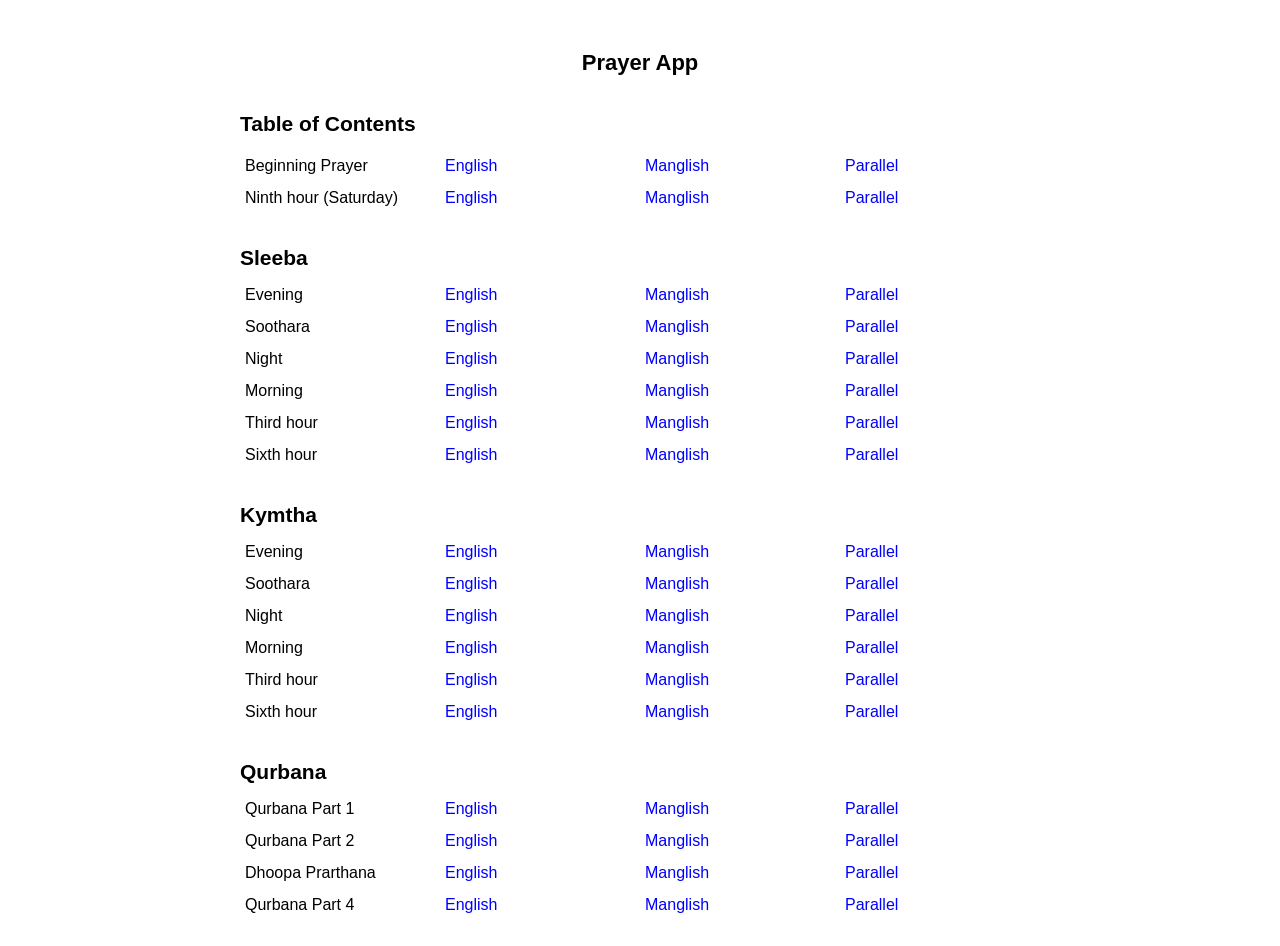
<file: index.html>
<!DOCTYPE html><html><head><title>Prayer App</title>
<meta charset="utf-8">
<meta name="viewport" content="width=device-width, initial-scale=1.0">
<link rel="manifest" href="manifest.json">
<link rel="stylesheet" href="styles.css">
</head><body>

<!-- ===================================================================================================================================================== -->
<textarea id="markdown-input">

ts:
Beginning Prayer                             |-|01_Beginning.html    |-|AE ||AM ||AP
Ninth hour (Saturday)                        |-|02_Ninth_hr.html     |-|AE ||AM ||AP
te:

h2:Sleeba
ts:
Evening                                      |-|03_Evening.html      |-|SE ||SM ||SP
Soothara                                     |-|04_Soothara.html     |-|SE ||SM ||SP
Night                                        |-|05_Night.html        |-|SE ||SM ||SP
Morning                                      |-|06_Morning.html      |-|SE ||SM ||SP
Third hour                                   |-|07_Third_hr.html     |-|SE ||SM ||SP
Sixth hour                                   |-|08_Sixth_hr.html     |-|SE ||SM ||SP
te:

h2:Kymtha
ts:
Evening                                      |-|03_Evening.html      |-|KE ||KM ||KP
Soothara                                     |-|04_Soothara.html     |-|KE ||KM ||KP
Night                                        |-|05_Night.html        |-|KE ||KM ||KP
Morning                                      |-|06_Morning.html      |-|KE ||KM ||KP
Third hour                                   |-|07_Third_hr.html     |-|KE ||KM ||KP
Sixth hour                                   |-|08_Sixth_hr.html     |-|KE ||KM ||KP
te:

h2:Qurbana
ts:
Qurbana Part 1                               |-|09_Qurbana_1.html        |-|AE ||AM ||AP
Qurbana Part 2                               |-|10_Qurbana_2.html        |-|AE ||AM ||AP
Dhoopa Prarthana                             |-|11_Dhoopa_Prarthana.html |-|AE ||AM ||AP
Qurbana Part 4                               |-|12_Qurbana_4.html        |-|AE ||AM ||AP
te:

</textarea>
<!-- ====================================================================================================== -->

<div id="html-toc">
</div>

<script>

function formatStr(inString) {
    const cols = (inString).split('|-|');
    const pryrName = cols[0].trim();
    const htmlName = cols[1].trim();
    const vlist = cols[2].split('||')

    var outString = '<tr><td style="border: none; width: 25%;">' + pryrName + '</td>';
    for (let version of vlist) {
        var tmpStr = version.trim();
        var versionName = ""
        outString += '<td style="border: none; width: 25%;"><span onclick="window.location.href=' + "'Sub/" + htmlName;
        outString += "?mode=" + tmpStr + "';\""
        outString += ' style="cursor: pointer; color: blue; text-decoration: none;">';
        switch (tmpStr) {
        case "AE":
            versionName = "English"
            break;
        case "AM":
            versionName = "Manglish"
            break;
        case "AP":
            versionName = "Parallel"
            break;
        case "SE":
            versionName = "English"
            break;
        case "SM":
            versionName = "Manglish"
            break;
        case "SP":
            versionName = "Parallel"
            break;
        case "KE":
            versionName = "English"
            break;
        case "KM":
            versionName = "Manglish"
            break;
        case "KP":
            versionName = "Parallel"
            break;
        default:
            alert("_" + tmpStr + "_unexpected version" + inString)
        };
        outString += ' ' + versionName + ' </span>' + '</td>';
    };

    return outString + '</tr>';
};

/**
    * Converts basic Markdown (headers, lists, and paragraphs) to HTML using pure JavaScript.
    * This function manually handles nested lists based on simple indentation (4 spaces).
    */
function markdown_2_toc(markdown) {
    const lines = (markdown + "\n").split('\n');
    let html = '<h1>' + document.title + '</h1>';
    html += '<div class="container"><h2>Table of Contents</h2>'

    for (let line_i = 0; line_i < (lines.length - 1); line_i++) {
        const line = lines[line_i].trim(); // The current line
        if (line == '') {
            html += '<div style="height: 5px;"></div>';
        } else {
            let hdr_name = line.substring(0, 3);
            switch (hdr_name) {
            case "h2:":
                html += '<h2>' + line.substring(3) + '</h2>'
                break;
            case "ts:":
                html += '<table style="border: none; border-collapse: collapse;">'
                break;
            case "te:":
                html += '</table>'
                break;
            default:
                html += formatStr(line)
            };
        };
    };

    html += '</div>';
    return html;
};

const markdownInput = document.getElementById('markdown-input');
const html_toc = document.getElementById('html-toc');

/**
    * Main function to trigger conversion on input.
    */
function convertMarkdown() {
    const markdownText = markdownInput.value;
    try {
        var html_ret = markdown_2_toc(markdownText);
        html_toc.innerHTML = html_ret;
    } catch (error) {
        html_toc.innerHTML = `<p>Error in Native Conversion:</p><pre>${error.message}</pre>`;
        console.error("Native Markdown conversion failed:", error);
    };
}

// Run the conversion once on load to populate the initial example text
window.onload = convertMarkdown;
document.getElementById("html-toc").style.display = 'block';
markdownInput.style.display = 'none'

</script>

<script>
  if ('serviceWorker' in navigator) {
    navigator.serviceWorker.register('./sw.js');
  }
</script>

</body></html>
</file>
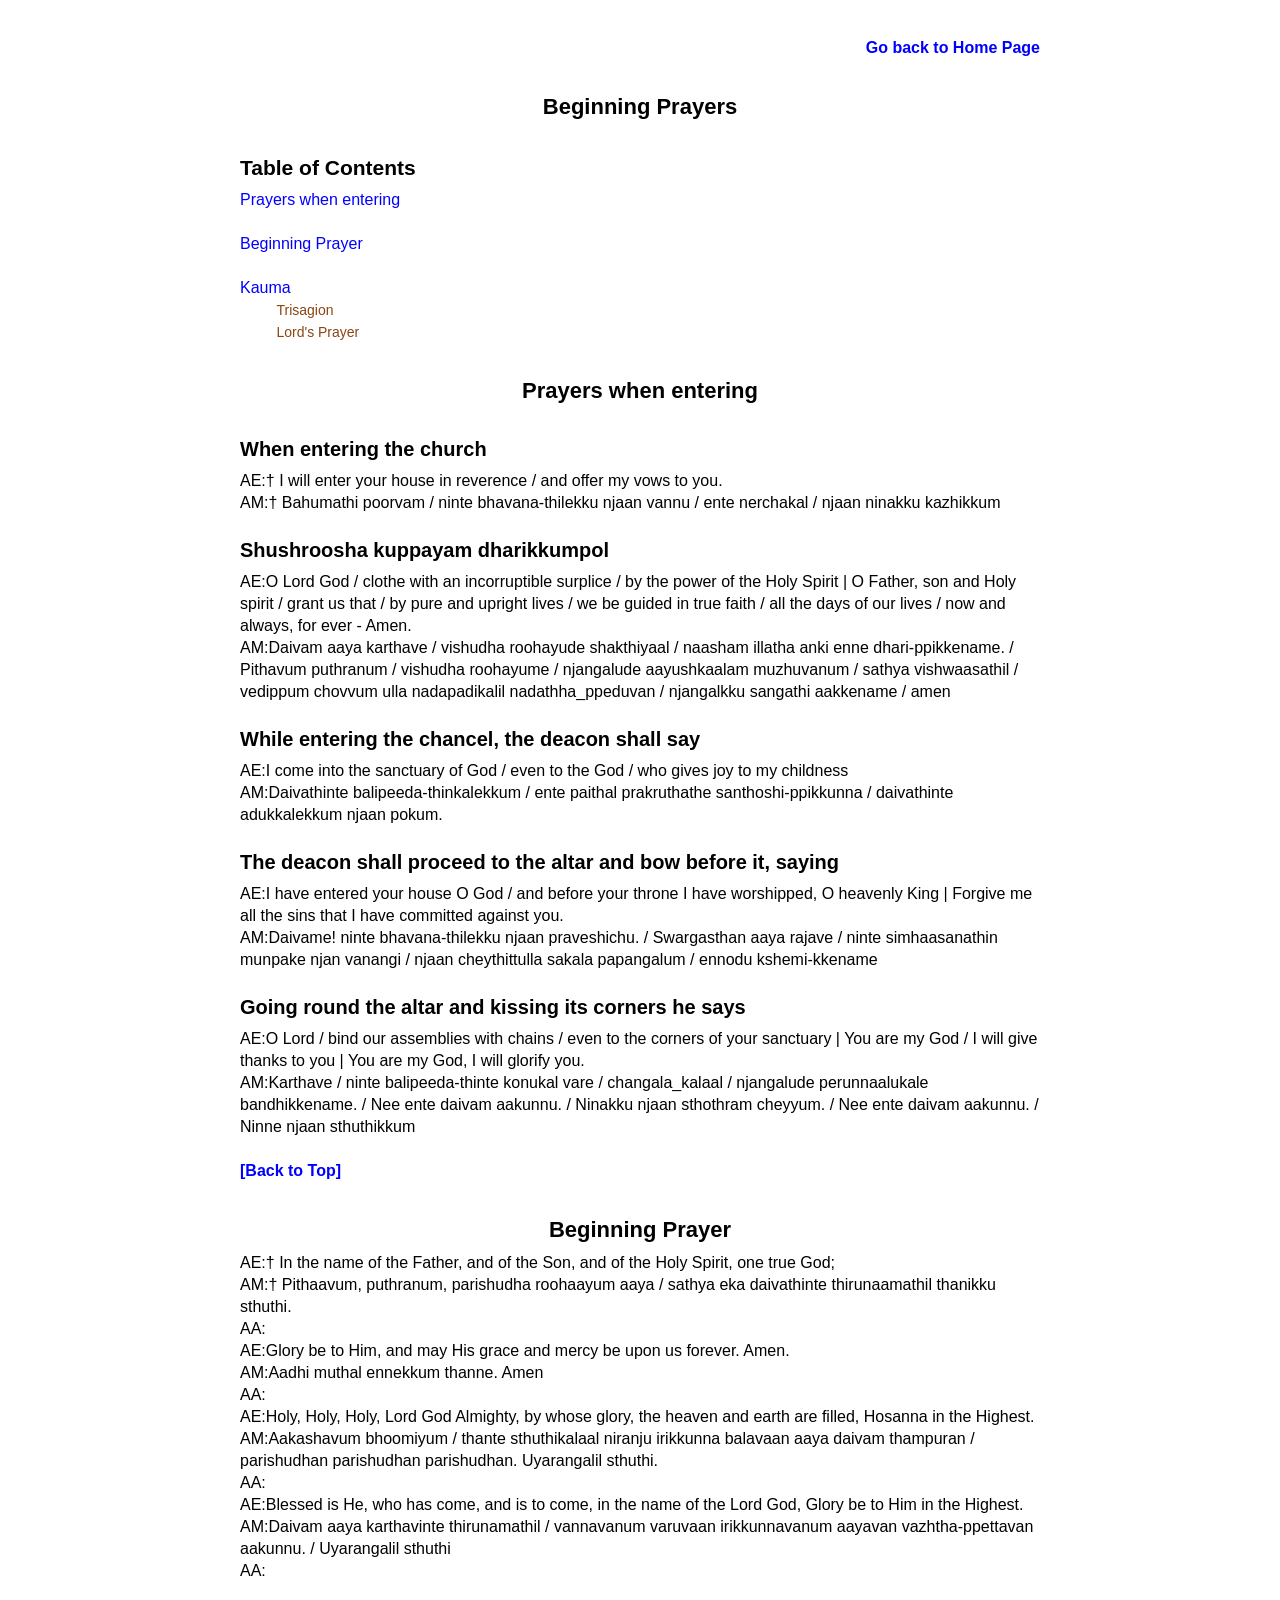
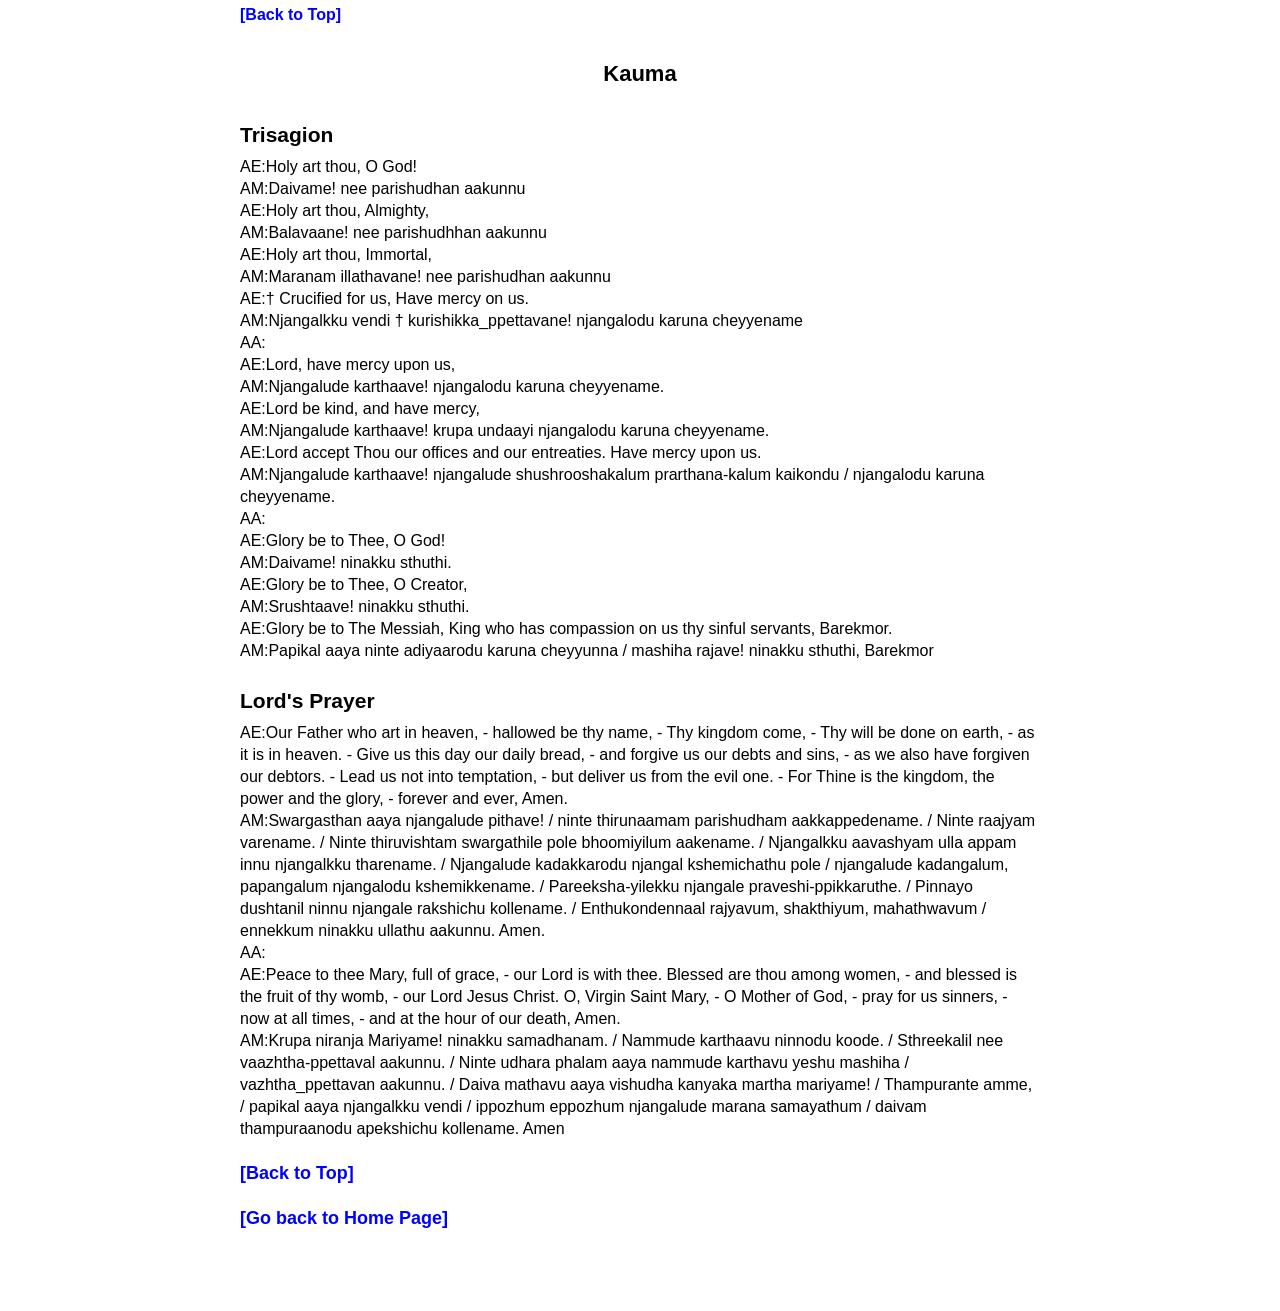
<file: Sub/01_Beginning.html>
<!DOCTYPE html><html><head><title>Beginning Prayers</title>
<meta charset="utf-8">
<meta name="viewport" content="width=device-width, initial-scale=1.0">
<link rel="manifest" href="manifest.json">
<link rel="stylesheet" href="../styles.css">
</head><body>

<!-- ===================================================================================================================================================== -->
<textarea id="markdown-input">

================================================================================================================
h1:Prayers when entering
h3:When entering the church
AE:† I will enter your house in reverence / and offer my vows to you.
AM:† Bahumathi poorvam / ninte bhavana-thilekku njaan vannu / ente nerchakal / njaan ninakku kazhikkum

h3:Shushroosha kuppayam dharikkumpol
AE:O Lord God / clothe with an incorruptible surplice / by the power of the Holy Spirit | O Father, son and Holy spirit / grant us that / by pure and upright lives / we be guided in true faith / all the days of our lives / now and always, for ever - Amen.
AM:Daivam aaya karthave / vishudha roohayude shakthiyaal / naasham illatha anki enne dhari-ppikkename. / Pithavum puthranum / vishudha roohayume / njangalude aayushkaalam muzhuvanum / sathya vishwaasathil / vedippum chovvum ulla nadapadikalil nadathha_ppeduvan / njangalkku sangathi aakkename / amen

h3:While entering the chancel, the deacon shall say
AE:I come into the sanctuary of God / even to the God / who gives joy to my childness
AM:Daivathinte balipeeda-thinkalekkum / ente paithal prakruthathe santhoshi-ppikkunna / daivathinte adukkalekkum njaan pokum.

h3:The deacon shall proceed to the altar and bow before it, saying
AE:I have entered your house O God / and before your throne I have worshipped, O heavenly King | Forgive me all the sins that I have committed against you.
AM:Daivame! ninte bhavana-thilekku njaan praveshichu. / Swargasthan aaya rajave / ninte simhaasanathin munpake njan vanangi / njaan cheythittulla sakala papangalum / ennodu kshemi-kkename

h3:Going round the altar and kissing its corners he says
AE:O Lord / bind our assemblies with chains / even to the corners of your sanctuary | You are my God / I will give thanks to you | You are my God, I will glorify you.
AM:Karthave / ninte balipeeda-thinte konukal vare / changala_kalaal / njangalude perunnaalukale bandhikkename. / Nee ente daivam aakunnu. / Ninakku njaan sthothram cheyyum. / Nee ente daivam aakunnu. / Ninne njaan sthuthikkum

================================================================================================================
h1:Beginning Prayer 
AE:† In the name of the Father, and of the Son, and of the Holy Spirit, one true God;
AM:† Pithaavum, puthranum, parishudha roohaayum aaya / sathya eka daivathinte thirunaamathil thanikku sthuthi.
AA:

AE:Glory be to Him, and may His grace and mercy be upon us forever. Amen.
AM:Aadhi muthal ennekkum thanne. Amen
AA:

AE:Holy, Holy, Holy, Lord God Almighty, by whose glory, the heaven and earth are filled, Hosanna in the Highest.
AM:Aakashavum bhoomiyum / thante sthuthikalaal niranju irikkunna balavaan aaya daivam thampuran / parishudhan parishudhan parishudhan. Uyarangalil sthuthi.
AA:

AE:Blessed is He, who has come, and is to come, in the name of the Lord God, Glory be to Him in the Highest.
AM:Daivam aaya karthavinte thirunamathil / vannavanum varuvaan irikkunnavanum aayavan vazhtha-ppettavan aakunnu. / Uyarangalil sthuthi
AA:

h1:Kauma
h2:Trisagion
AE:Holy art thou, O God!
AM:Daivame! nee parishudhan aakunnu
AE:Holy art thou, Almighty,
AM:Balavaane! nee parishudhhan aakunnu
AE:Holy art thou, Immortal,
AM:Maranam illathavane! nee parishudhan aakunnu
AE:† Crucified for us, Have mercy on us.
AM:Njangalkku vendi † kurishikka_ppettavane! njangalodu karuna cheyyename
AA:

AE:Lord, have mercy upon us,
AM:Njangalude karthaave! njangalodu karuna cheyyename.
AE:Lord be kind, and have mercy,
AM:Njangalude karthaave! krupa undaayi njangalodu karuna cheyyename.
AE:Lord accept Thou our offices and our entreaties. Have mercy upon us.
AM:Njangalude karthaave! njangalude shushrooshakalum prarthana-kalum kaikondu / njangalodu karuna cheyyename.
AA:

AE:Glory be to Thee, O God!
AM:Daivame! ninakku sthuthi.
AE:Glory be to Thee, O Creator, ​
AM:Srushtaave! ninakku sthuthi.
AE:Glory be to The Messiah, King who has compassion on us thy sinful servants, Barekmor.
AM:Papikal aaya ninte adiyaarodu karuna cheyyunna / mashiha rajave! ninakku sthuthi, Barekmor

h2:Lord's Prayer
AE:Our Father who art in heaven, - hallowed be thy name, - Thy kingdom come, - Thy will be done on earth, - as it is in heaven. - Give us this day our daily bread, - and forgive us our debts and sins, - as we also have forgiven our debtors. - Lead us not into temptation, - but deliver us from the evil one. - For Thine is the kingdom, the power and the glory, - forever and ever, Amen.​
AM:Swargasthan aaya njangalude pithave! / ninte thirunaamam parishudham aakkappedename. / Ninte raajyam varename. / Ninte thiruvishtam swargathile pole bhoomiyilum aakename. / Njangalkku aavashyam ulla appam innu njangalkku tharename. / Njangalude kadakkarodu njangal kshemichathu pole / njangalude kadangalum, papangalum njangalodu kshemikkename. / Pareeksha-yilekku njangale praveshi-ppikkaruthe. / Pinnayo dushtanil ninnu njangale rakshichu kollename. / Enthukondennaal rajyavum, shakthiyum, mahathwavum / ennekkum ninakku ullathu aakunnu. Amen.
AA:

AE:Peace to thee Mary, full of grace, - our Lord is with thee. Blessed are thou among women, - and blessed is the fruit of thy womb, - our Lord Jesus Christ. O, Virgin Saint Mary, - O Mother of God, - pray for us sinners, - now at all times, - and at the hour of our death, Amen.​
AM:Krupa niranja Mariyame! ninakku samadhanam. / Nammude karthaavu ninnodu koode. / Sthreekalil nee vaazhtha-ppettaval aakunnu. / Ninte udhara phalam aaya nammude karthavu yeshu mashiha / vazhtha_ppettavan aakunnu. / Daiva mathavu aaya vishudha kanyaka martha mariyame! / Thampurante amme, / papikal aaya njangalkku vendi / ippozhum eppozhum njangalude marana samayathum / daivam thampuraanodu apekshichu kollename. Amen

</textarea>
<!-- ====================================================================================================== -->
<!-- ====================================================================================================== -->

<div id="html-toc">
</div>

<div id="html-page">
</div>

<script src="../app-logic-common.js"></script>
<script src="../app-logic-SK.js"></script>

<script>
  // This registers the Service Worker from the parent folder
  if ('serviceWorker' in navigator) {
    navigator.serviceWorker.register('../sw.js');
  }
</script>

</body></html>
</file>
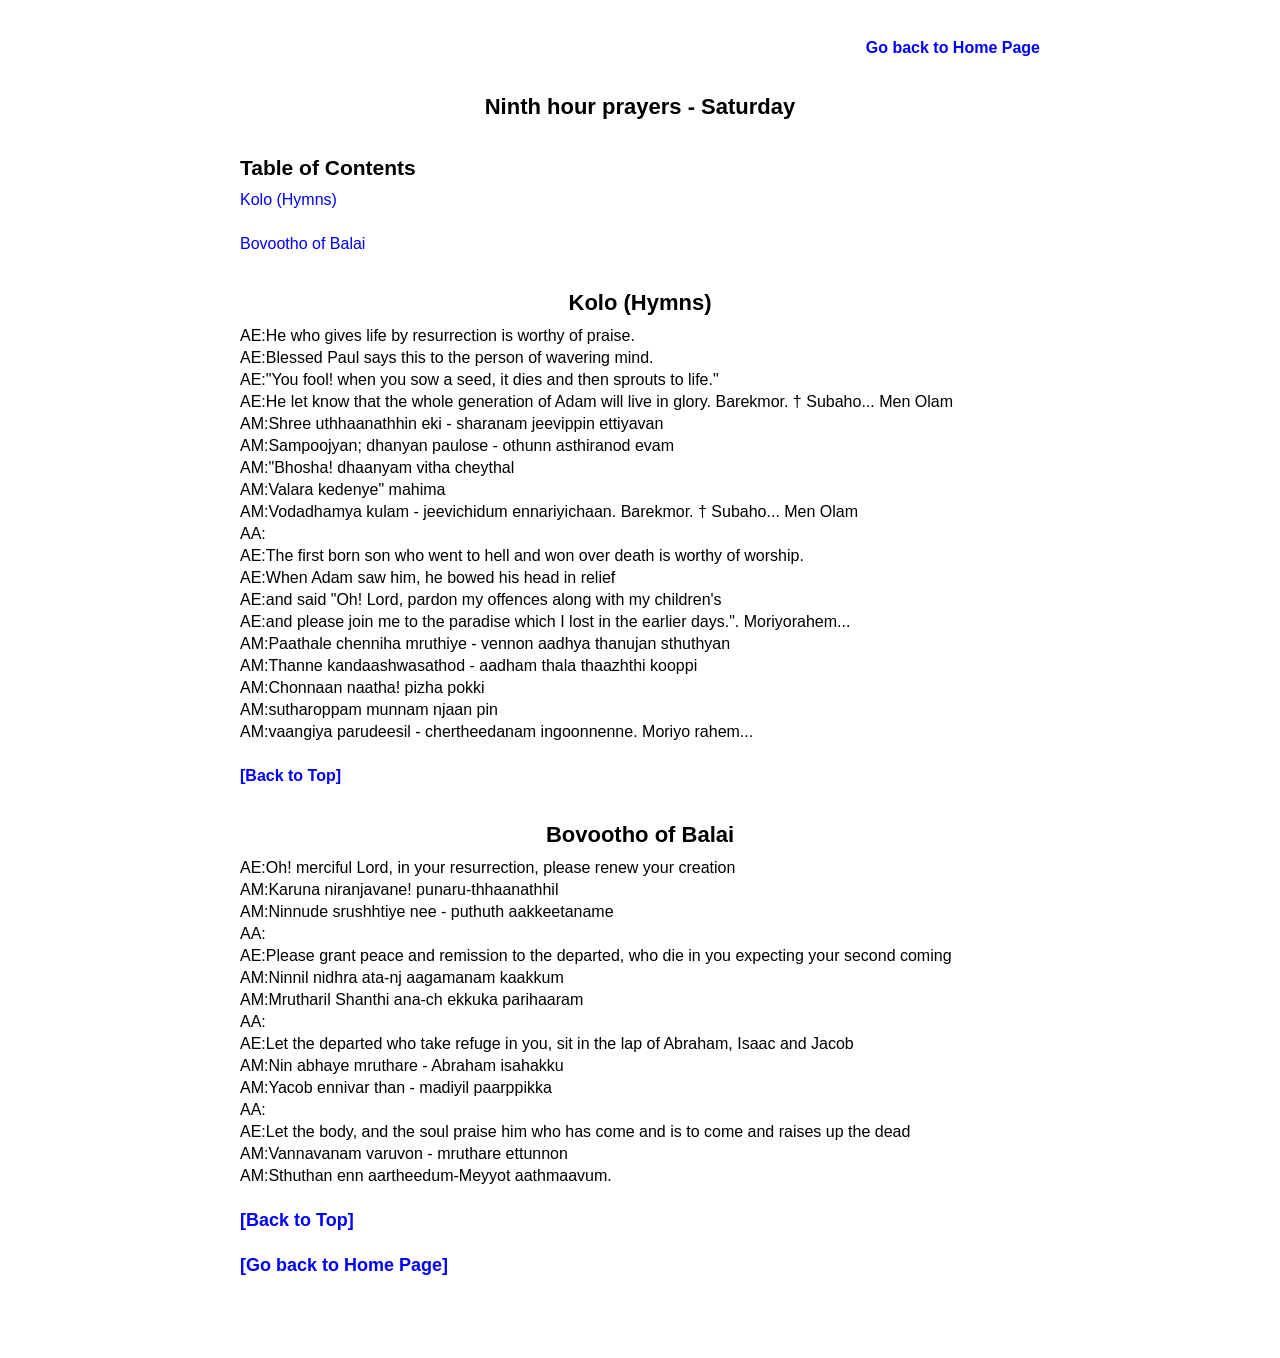
<file: Sub/02_Ninth_hr.html>
<!DOCTYPE html><html><head><title>Ninth hour prayers - Saturday</title>
<meta charset="utf-8">
<meta name="viewport" content="width=device-width, initial-scale=1.0">
<link rel="manifest" href="manifest.json">
<link rel="stylesheet" href="../styles.css">
</head><body>

<!-- ===================================================================================================================================================== -->
<textarea id="markdown-input">

h1:Kolo (Hymns)
AE:He who gives life by resurrection is worthy of praise.
AE:Blessed Paul says this to the person of wavering mind.
AE:"You fool! when you sow a seed, it dies and then sprouts to life."
AE:He let know that the whole generation of Adam will live in glory. Barekmor. † Subaho...  Men Olam
AM:Shree uthhaanathhin eki - sharanam jeevippin ettiyavan
AM:Sampoojyan; dhanyan paulose - othunn asthiranod evam
AM:"Bhosha! dhaanyam vitha cheythal
AM:Valara kedenye" mahima
AM:Vodadhamya kulam - jeevichidum ennariyichaan. Barekmor. † Subaho...  Men Olam
AA:

AE:The first born son who went to hell and won over death is worthy of worship.
AE:When Adam saw him, he bowed his head in relief
AE:and said "Oh! Lord, pardon my offences along with my children's
AE:and please join me to the paradise which I lost in the earlier days.". Moriyorahem...
AM:Paathale chenniha mruthiye - vennon aadhya thanujan sthuthyan
AM:Thanne kandaashwasathod - aadham thala thaazhthi kooppi
AM:Chonnaan naatha! pizha pokki
AM:sutharoppam munnam njaan pin
AM:vaangiya parudeesil - chertheedanam ingoonnenne. Moriyo rahem...

h1:Bovootho of Balai
AE:Oh! merciful Lord, in your resurrection, please renew your creation
AM:Karuna niranjavane! punaru-thhaanathhil
AM:Ninnude srushhtiye nee - puthuth aakkeetaname
AA:

AE:Please grant peace and remission to the departed, who die in you expecting your second coming
AM:Ninnil nidhra ata-nj aagamanam kaakkum
AM:Mrutharil Shanthi ana-ch ekkuka parihaaram
AA:

AE:Let the departed who take refuge in you, sit in the lap of Abraham, Isaac and Jacob
AM:Nin abhaye mruthare - Abraham isahakku
AM:Yacob ennivar than - madiyil paarppikka
AA:

AE:Let the body, and the soul praise him who has come and is to come and raises up the dead
AM:Vannavanam varuvon - mruthare ettunnon
AM:Sthuthan enn aartheedum-Meyyot aathmaavum.


</textarea>
<!-- ====================================================================================================== -->
<!-- ====================================================================================================== -->

<div id="html-toc">
</div>

<div id="html-page">
</div>

<script src="../app-logic-common.js"></script>
<script src="../app-logic-SK.js"></script>

<script>
  // This registers the Service Worker from the parent folder
  if ('serviceWorker' in navigator) {
    navigator.serviceWorker.register('../sw.js');
  }
</script>

</body></html>
</file>
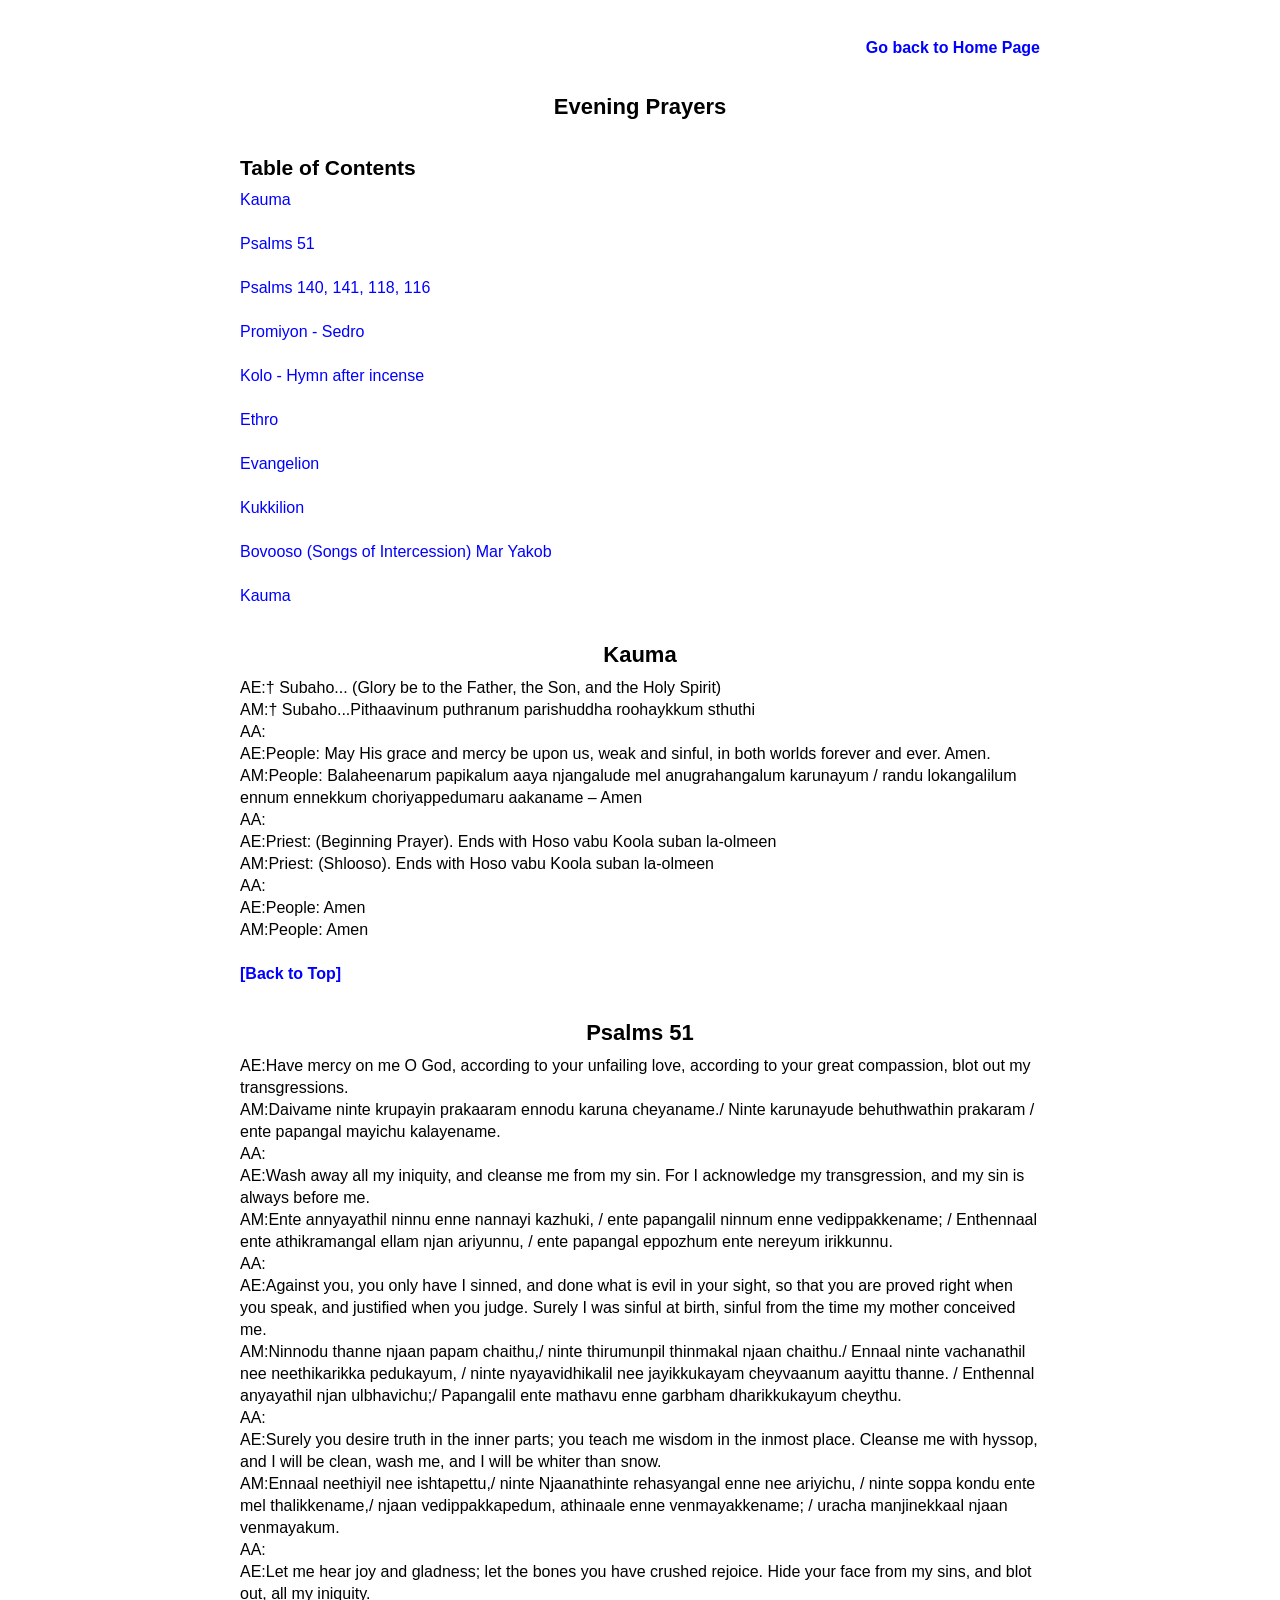
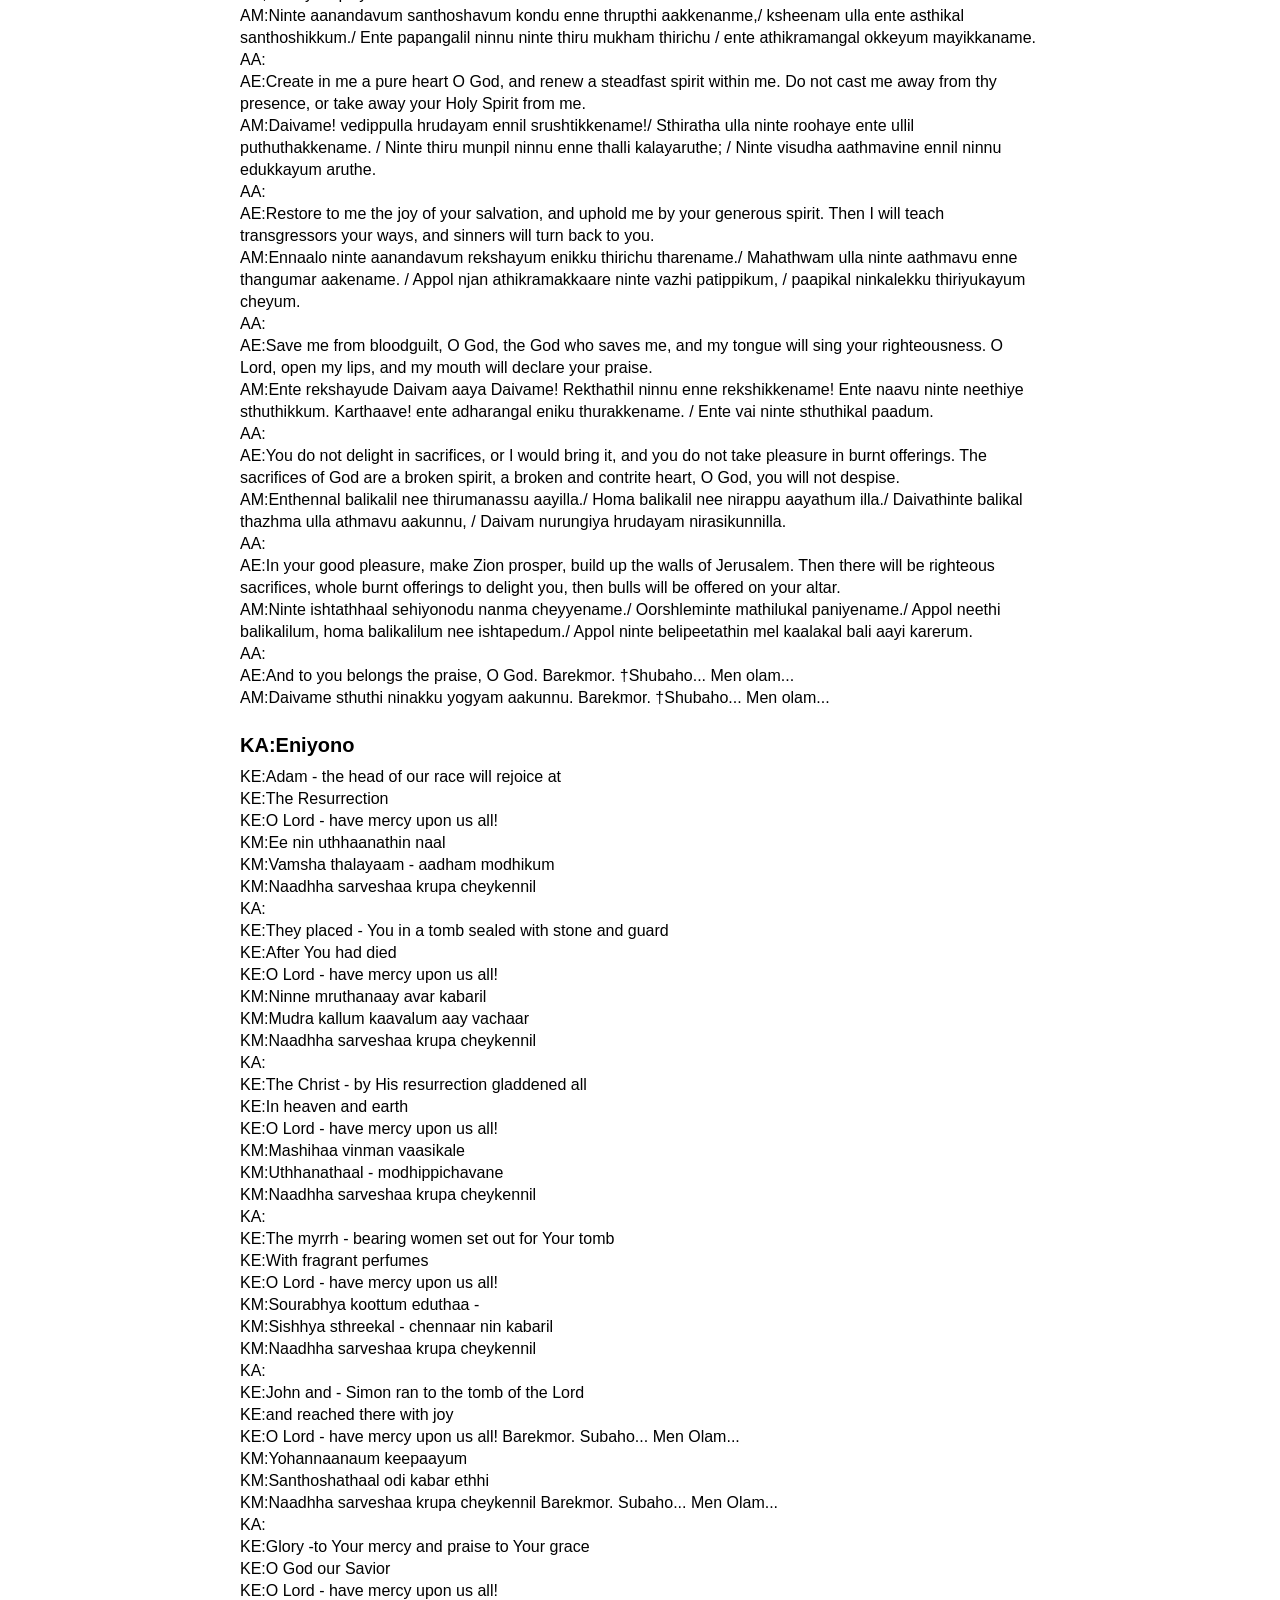
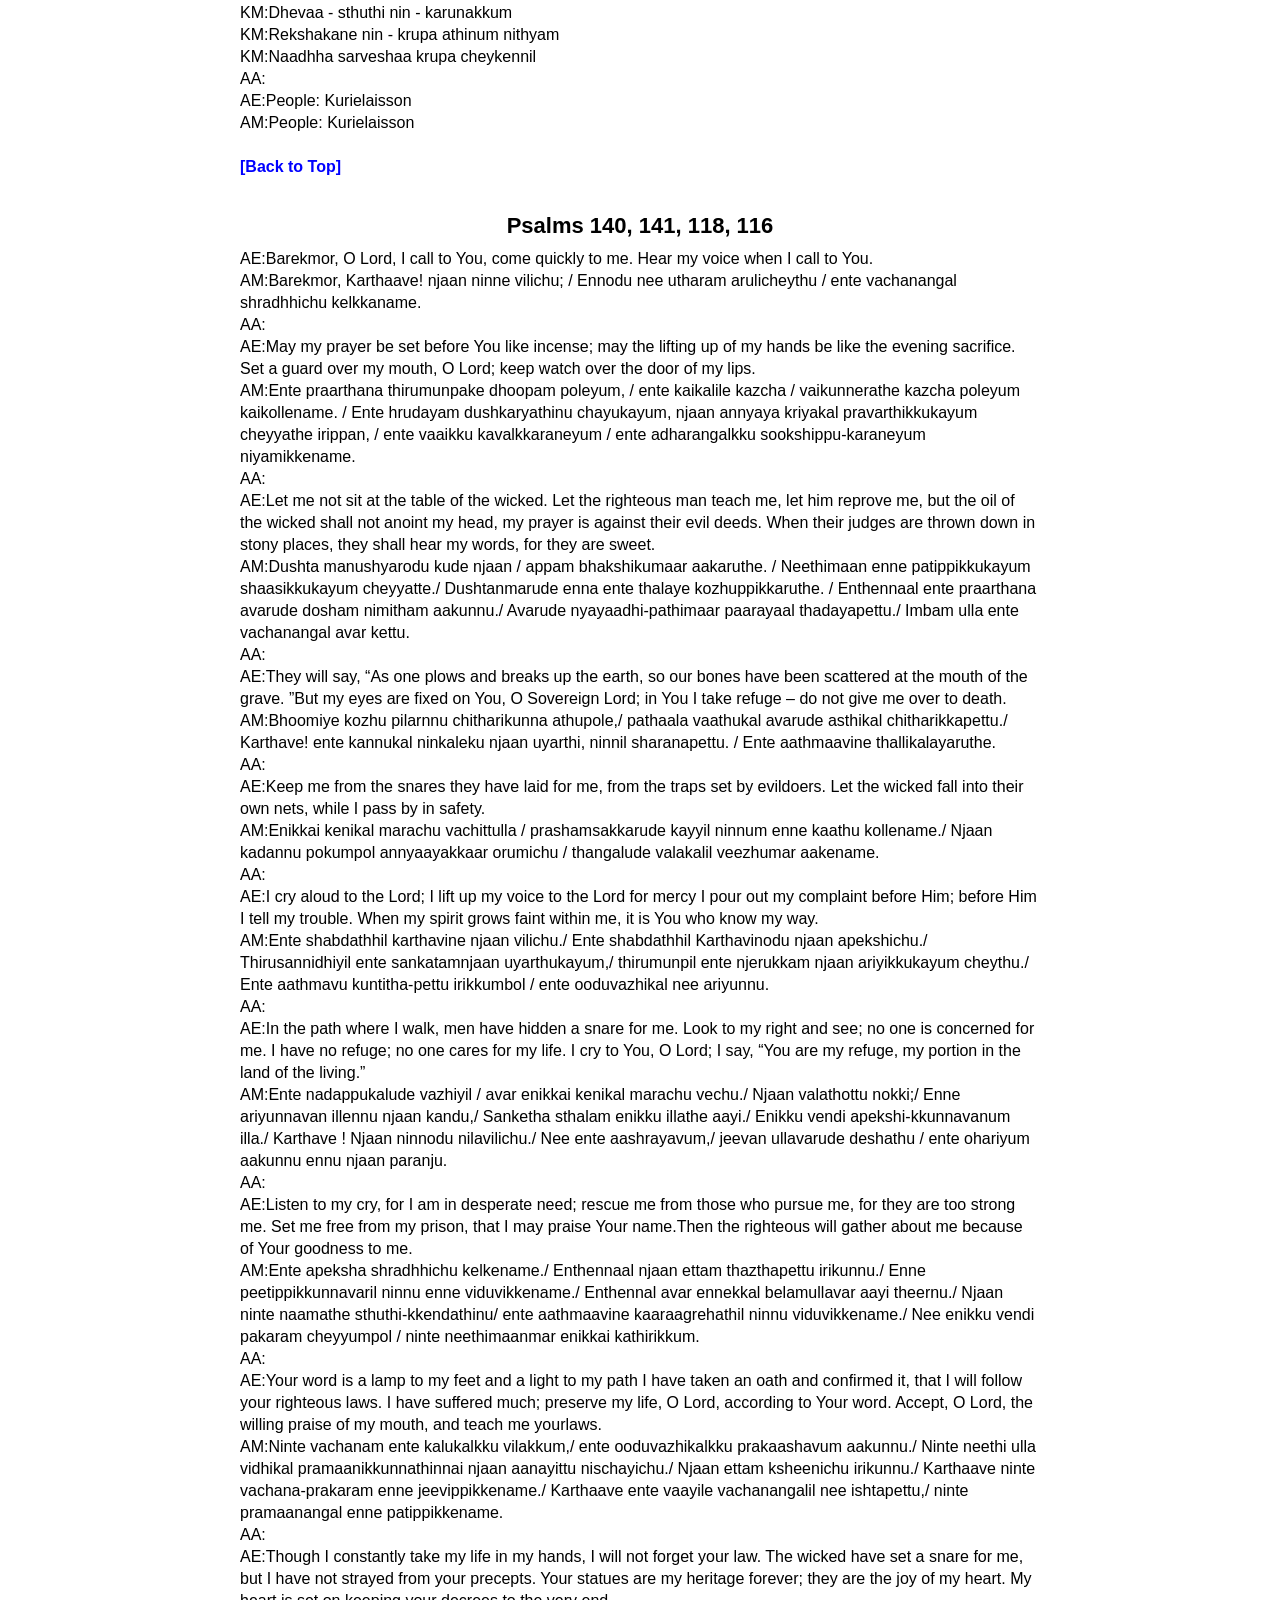
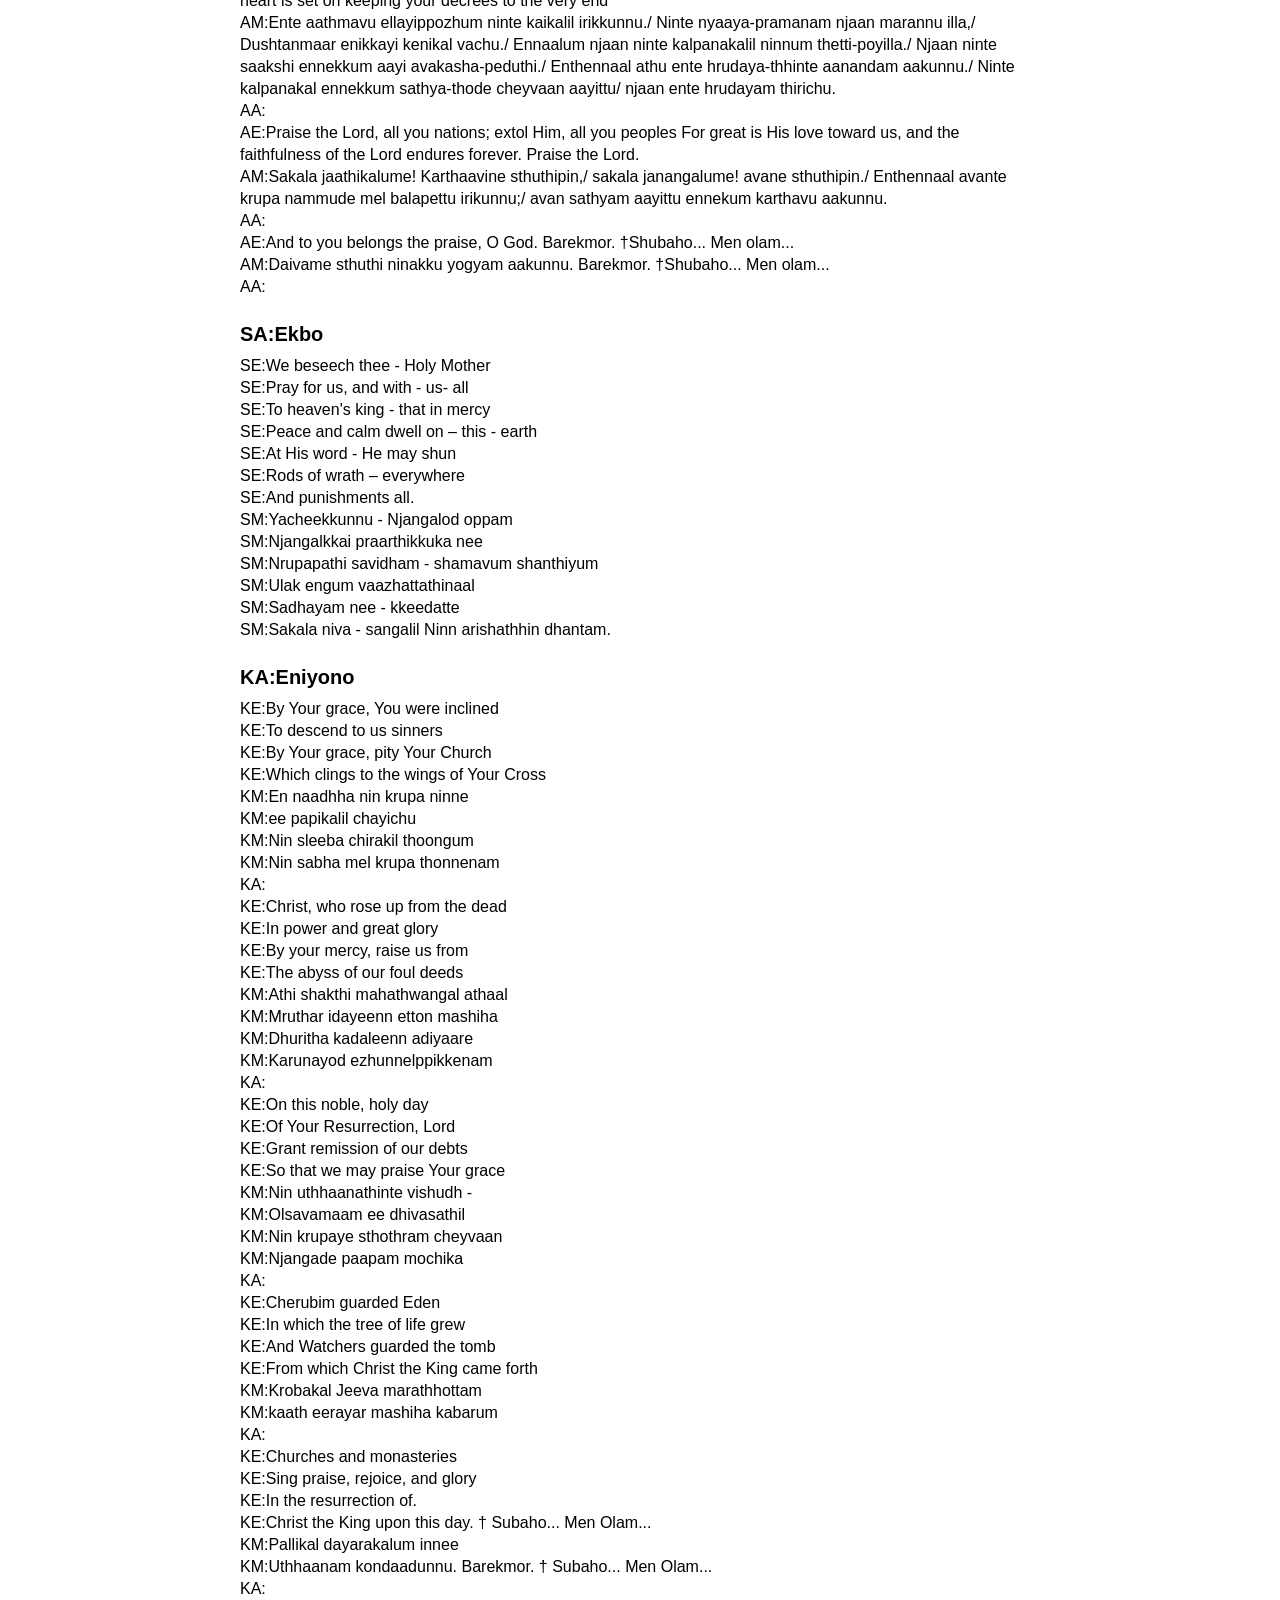
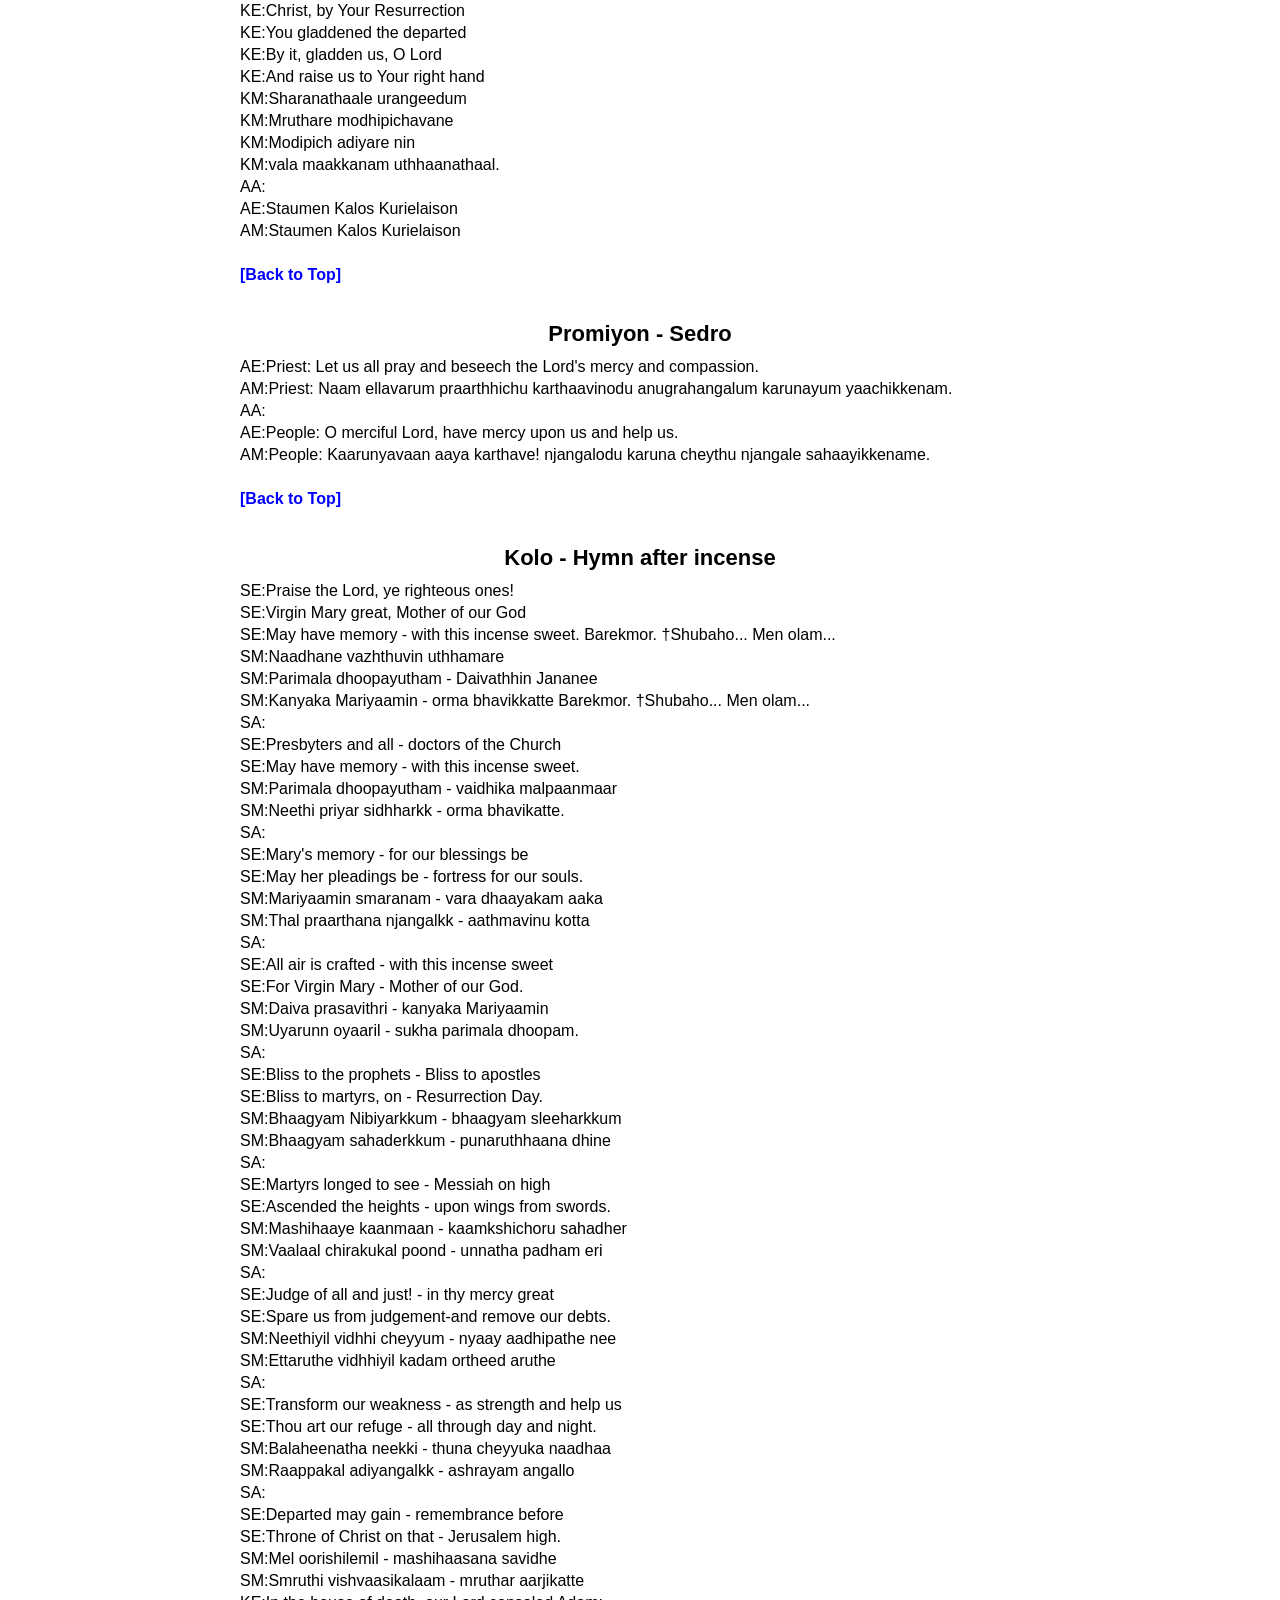
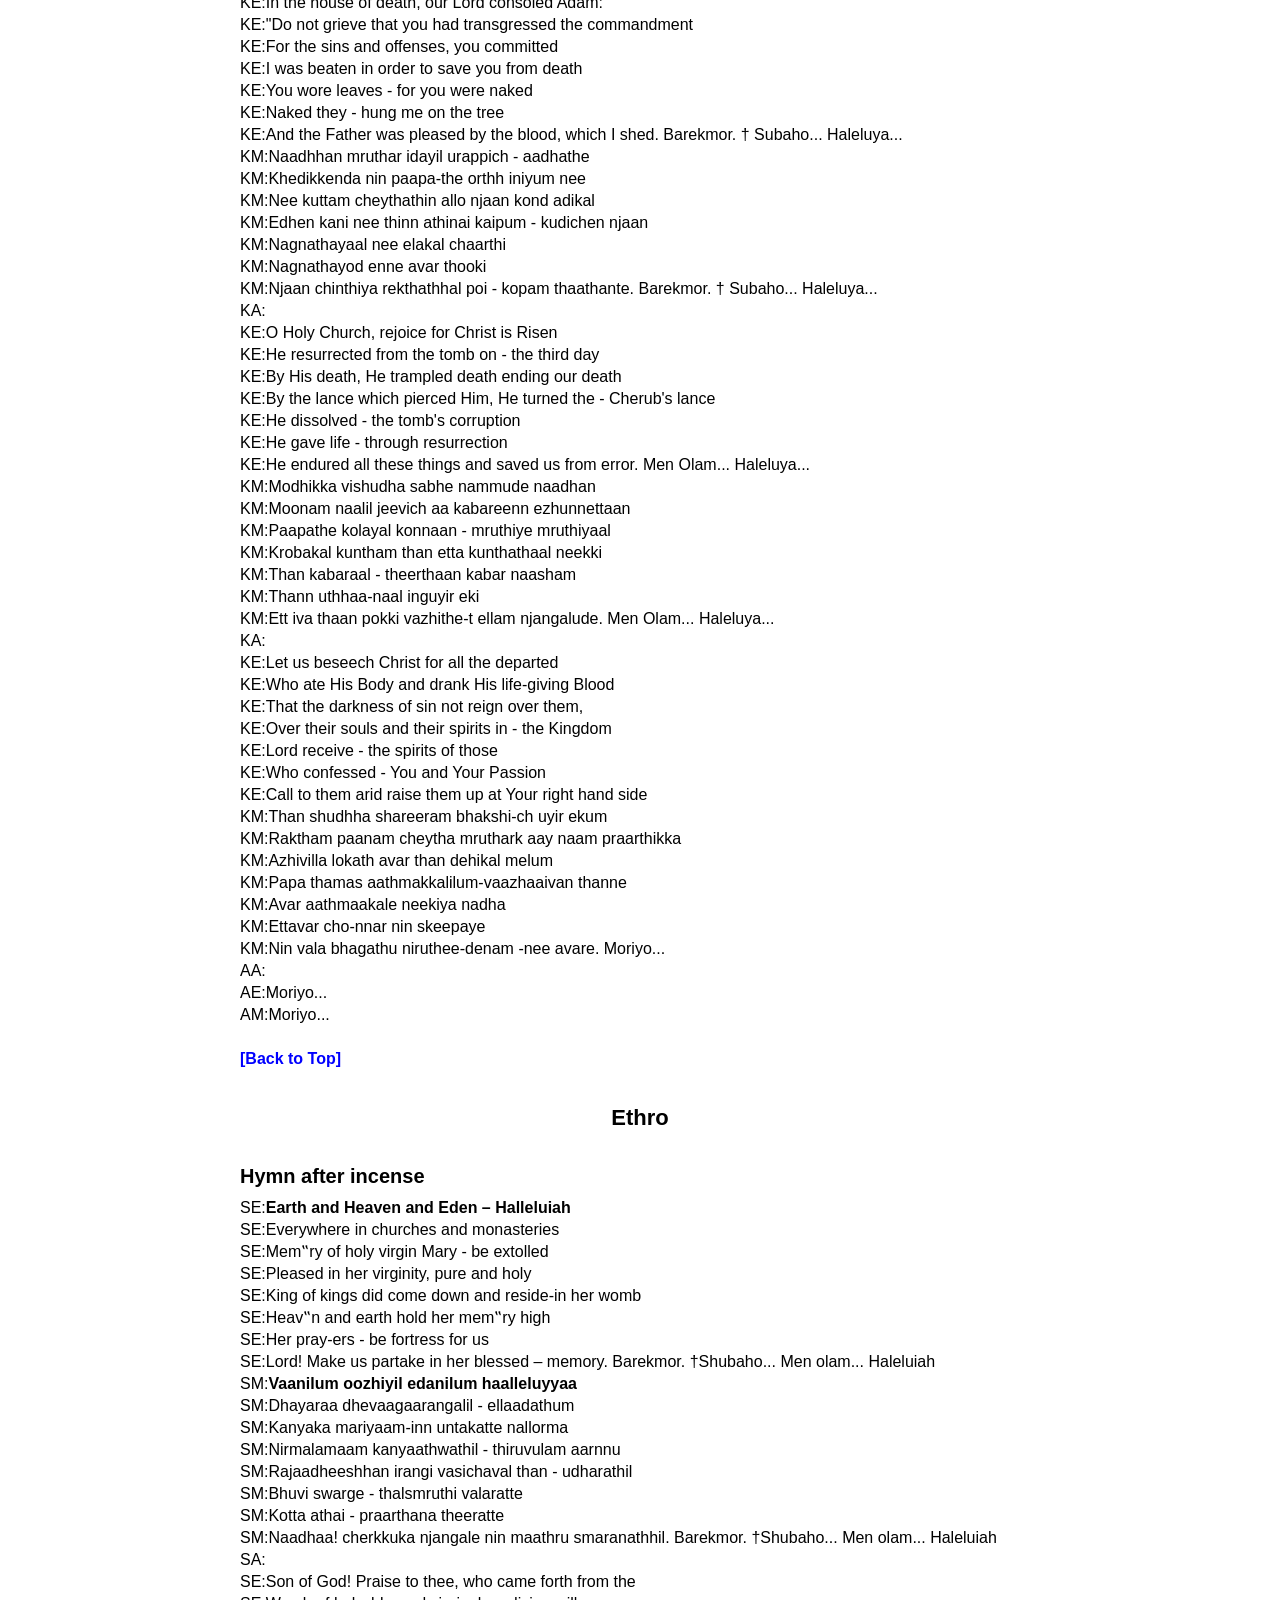
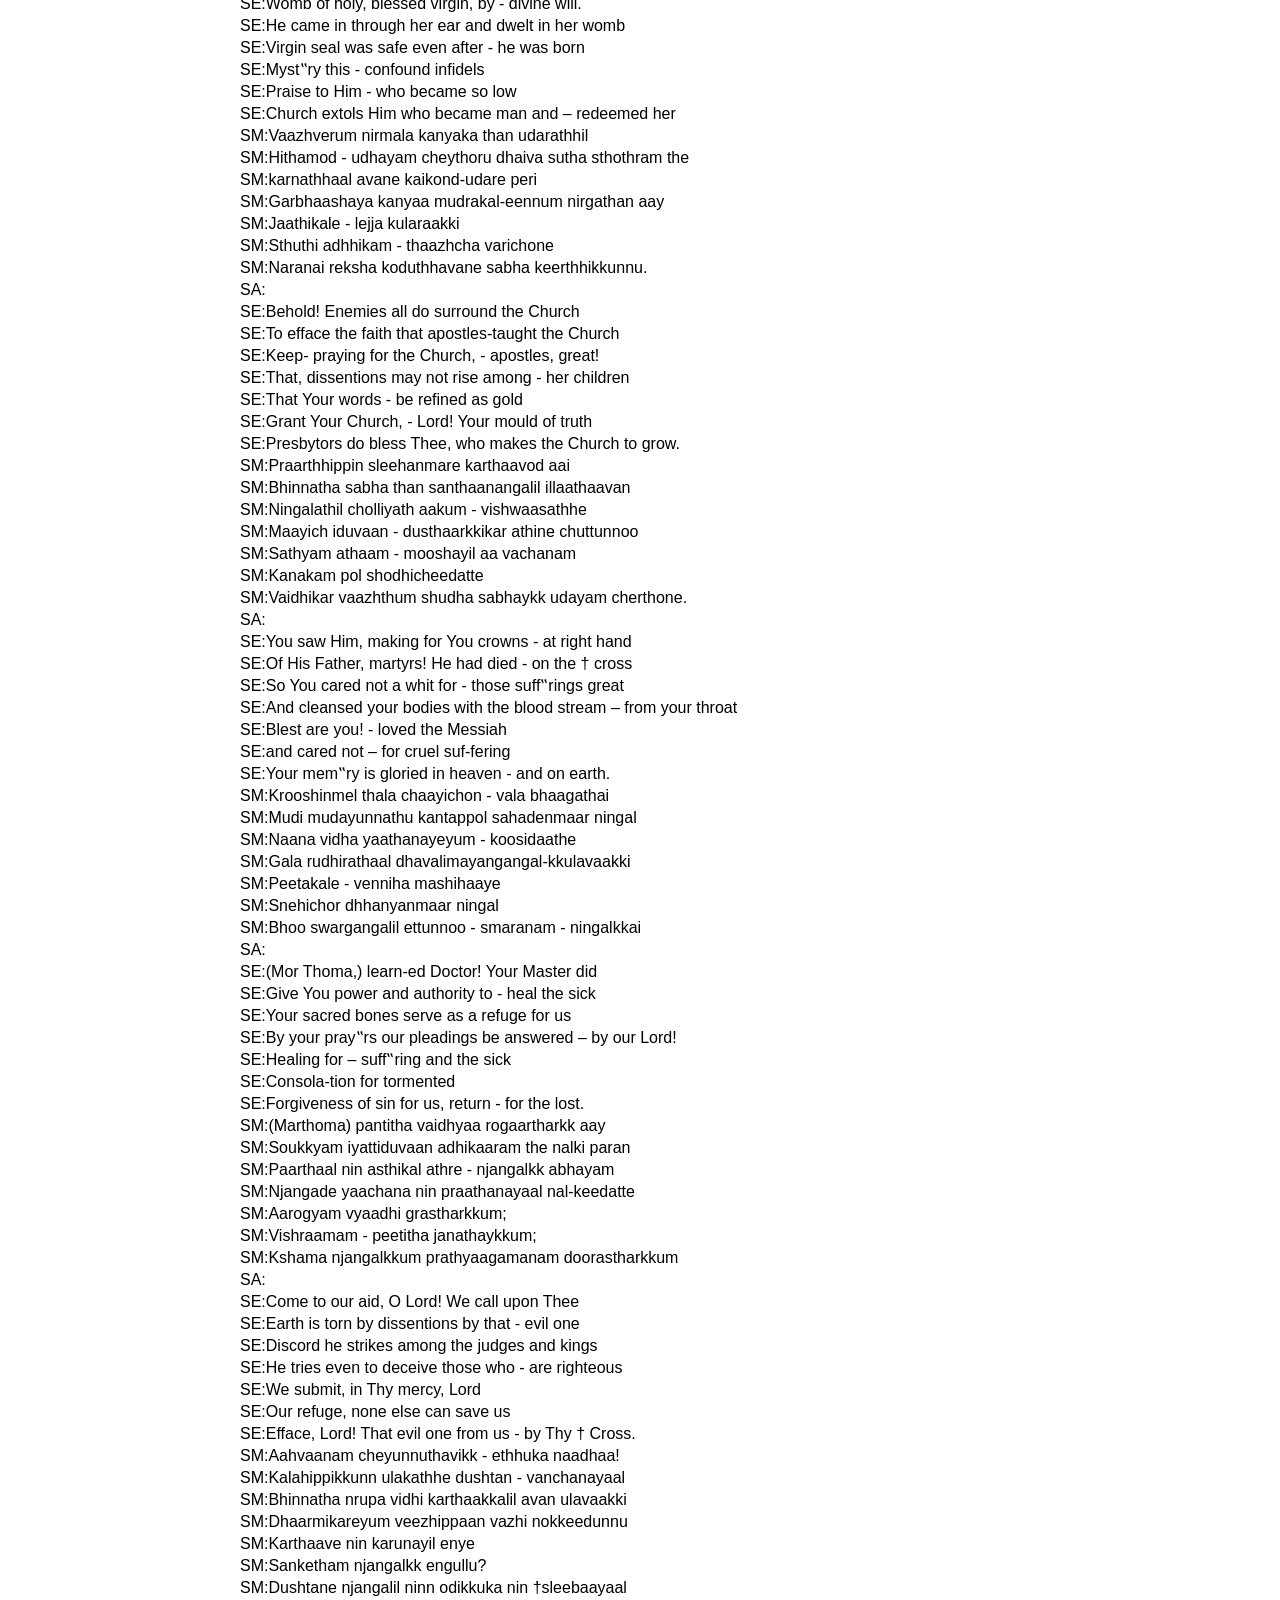
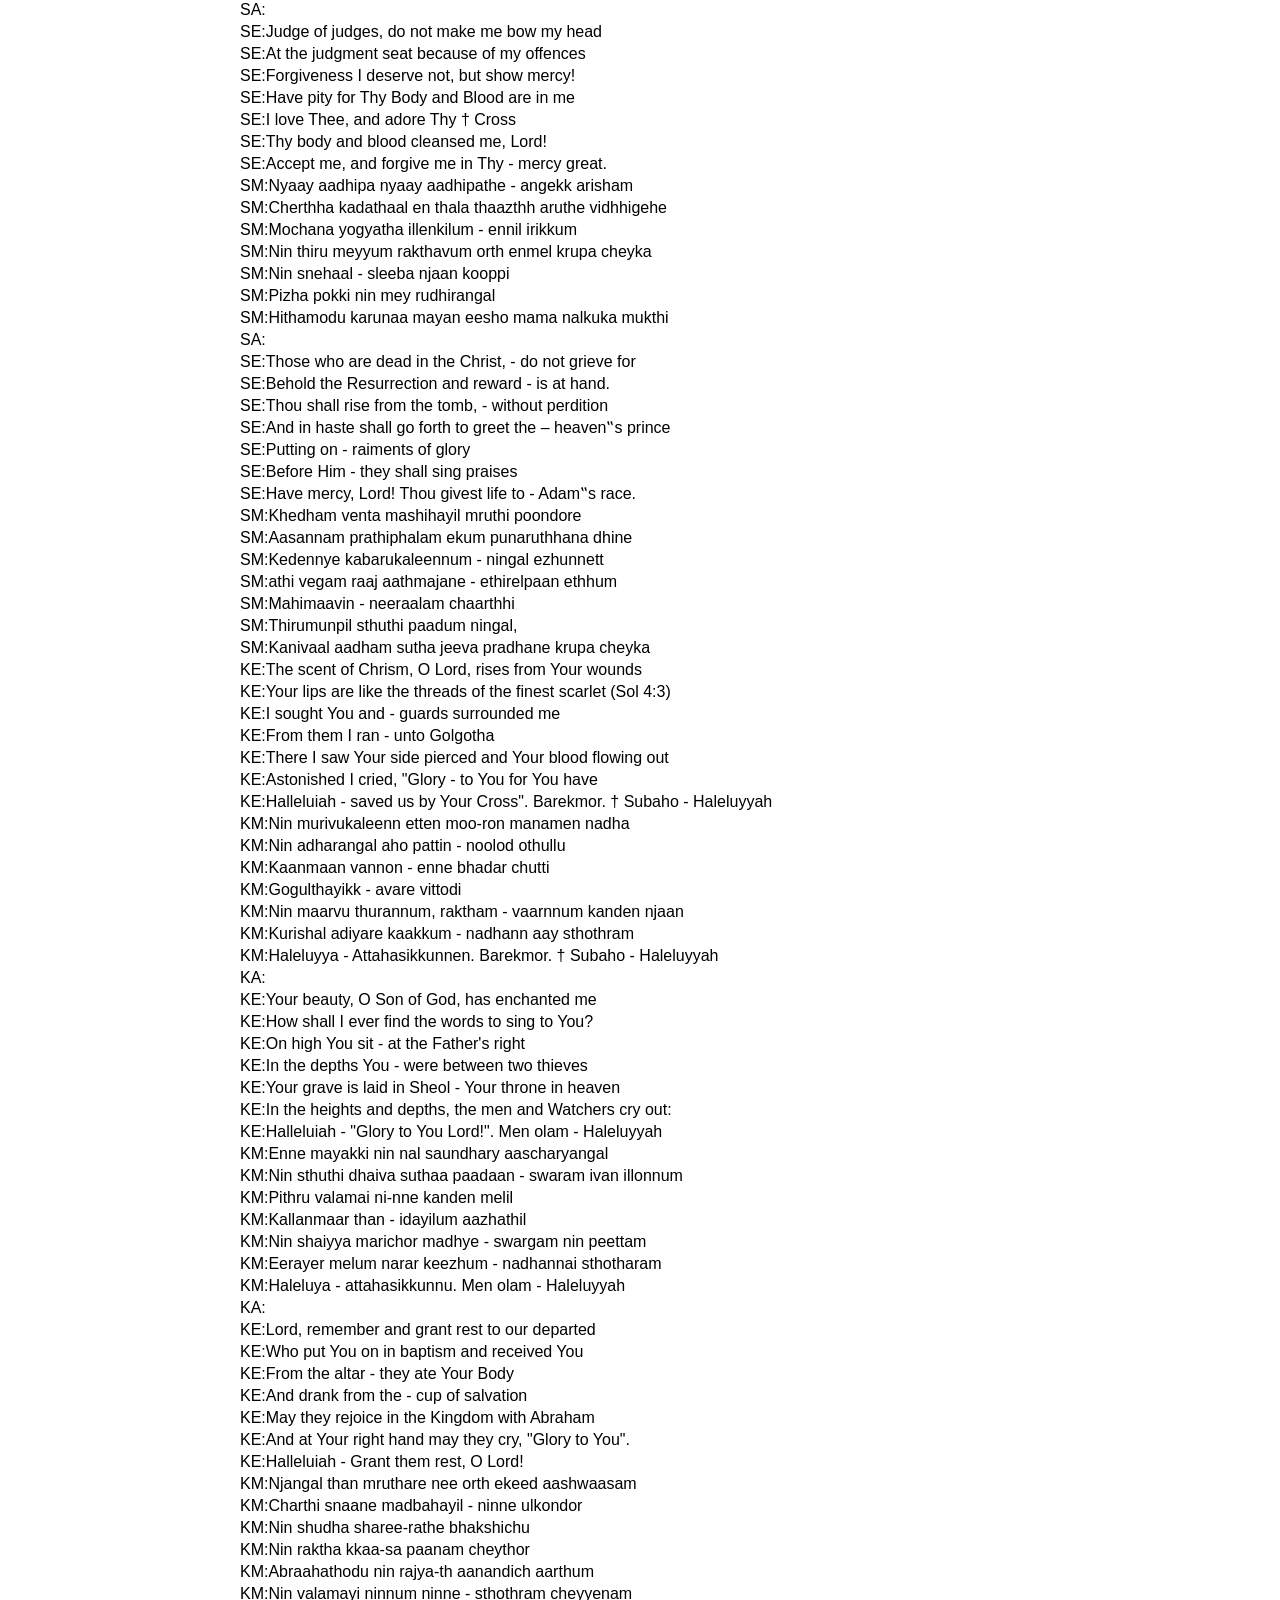
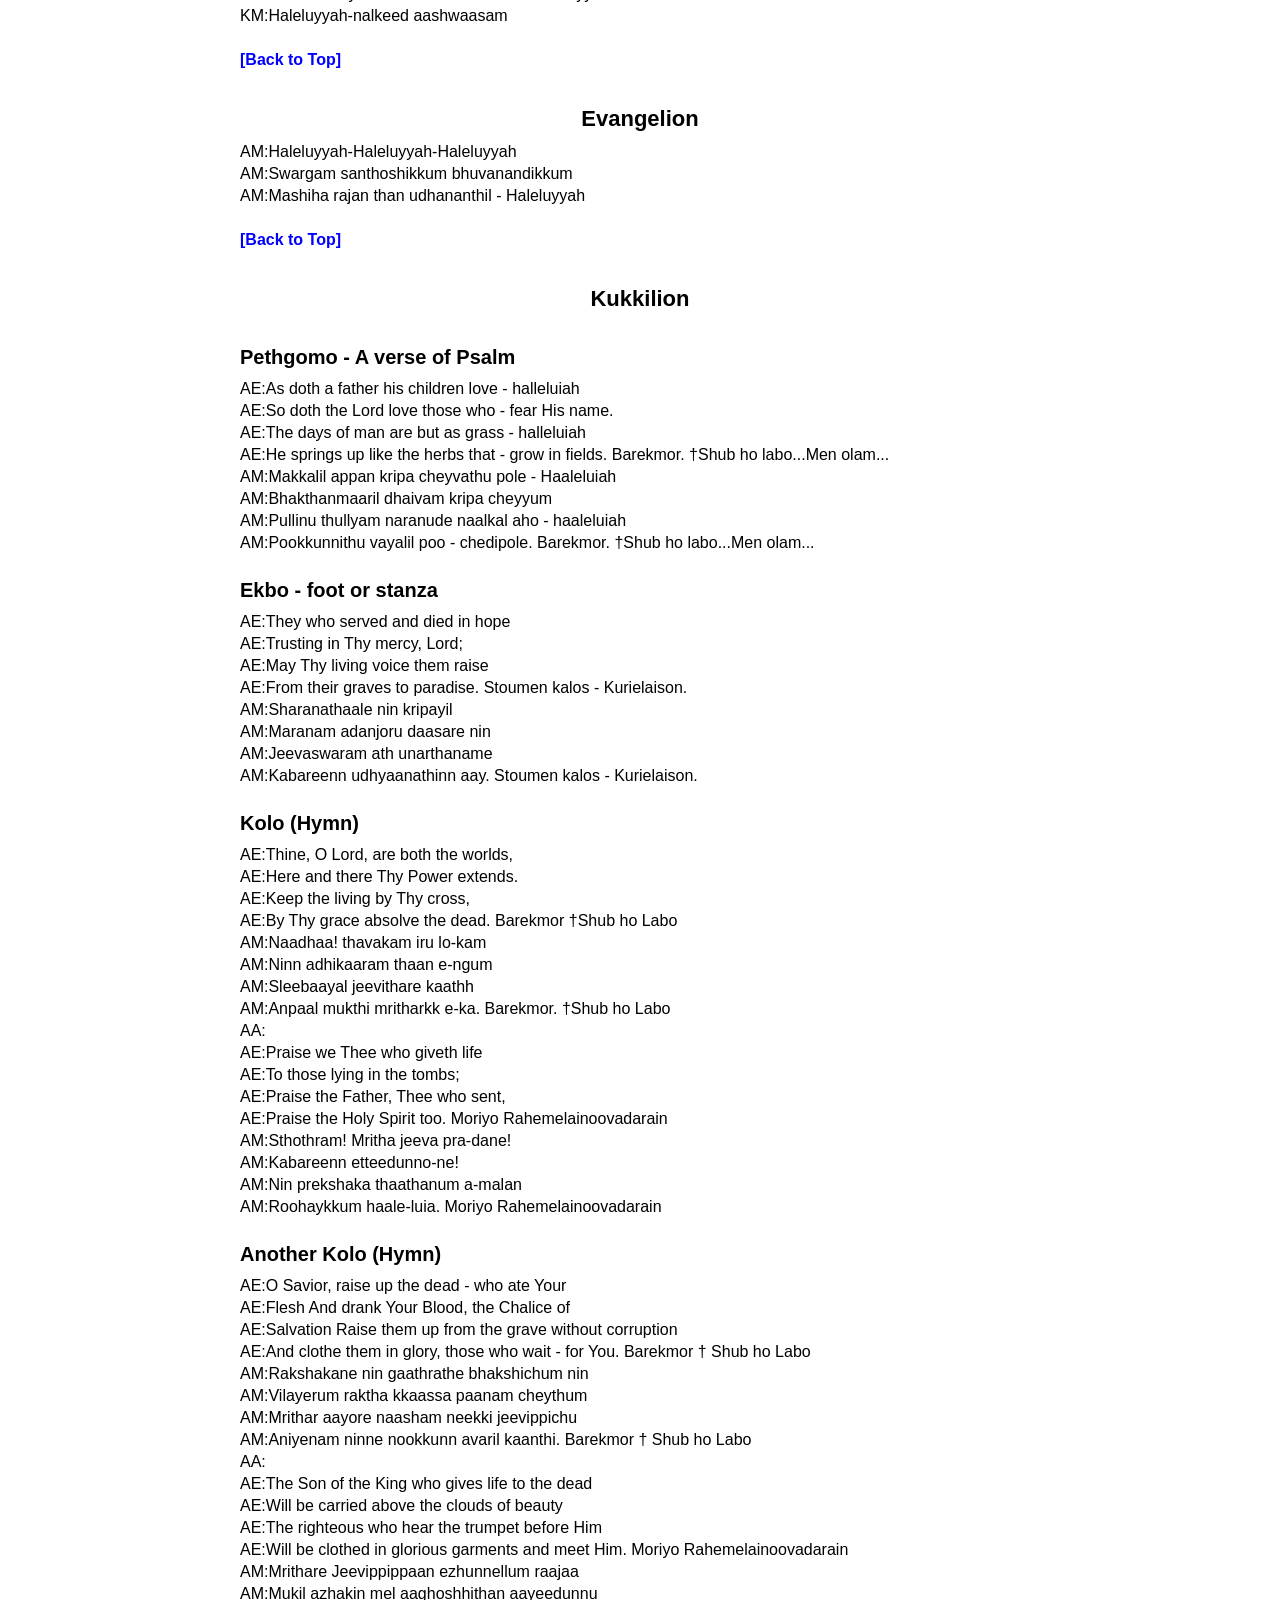
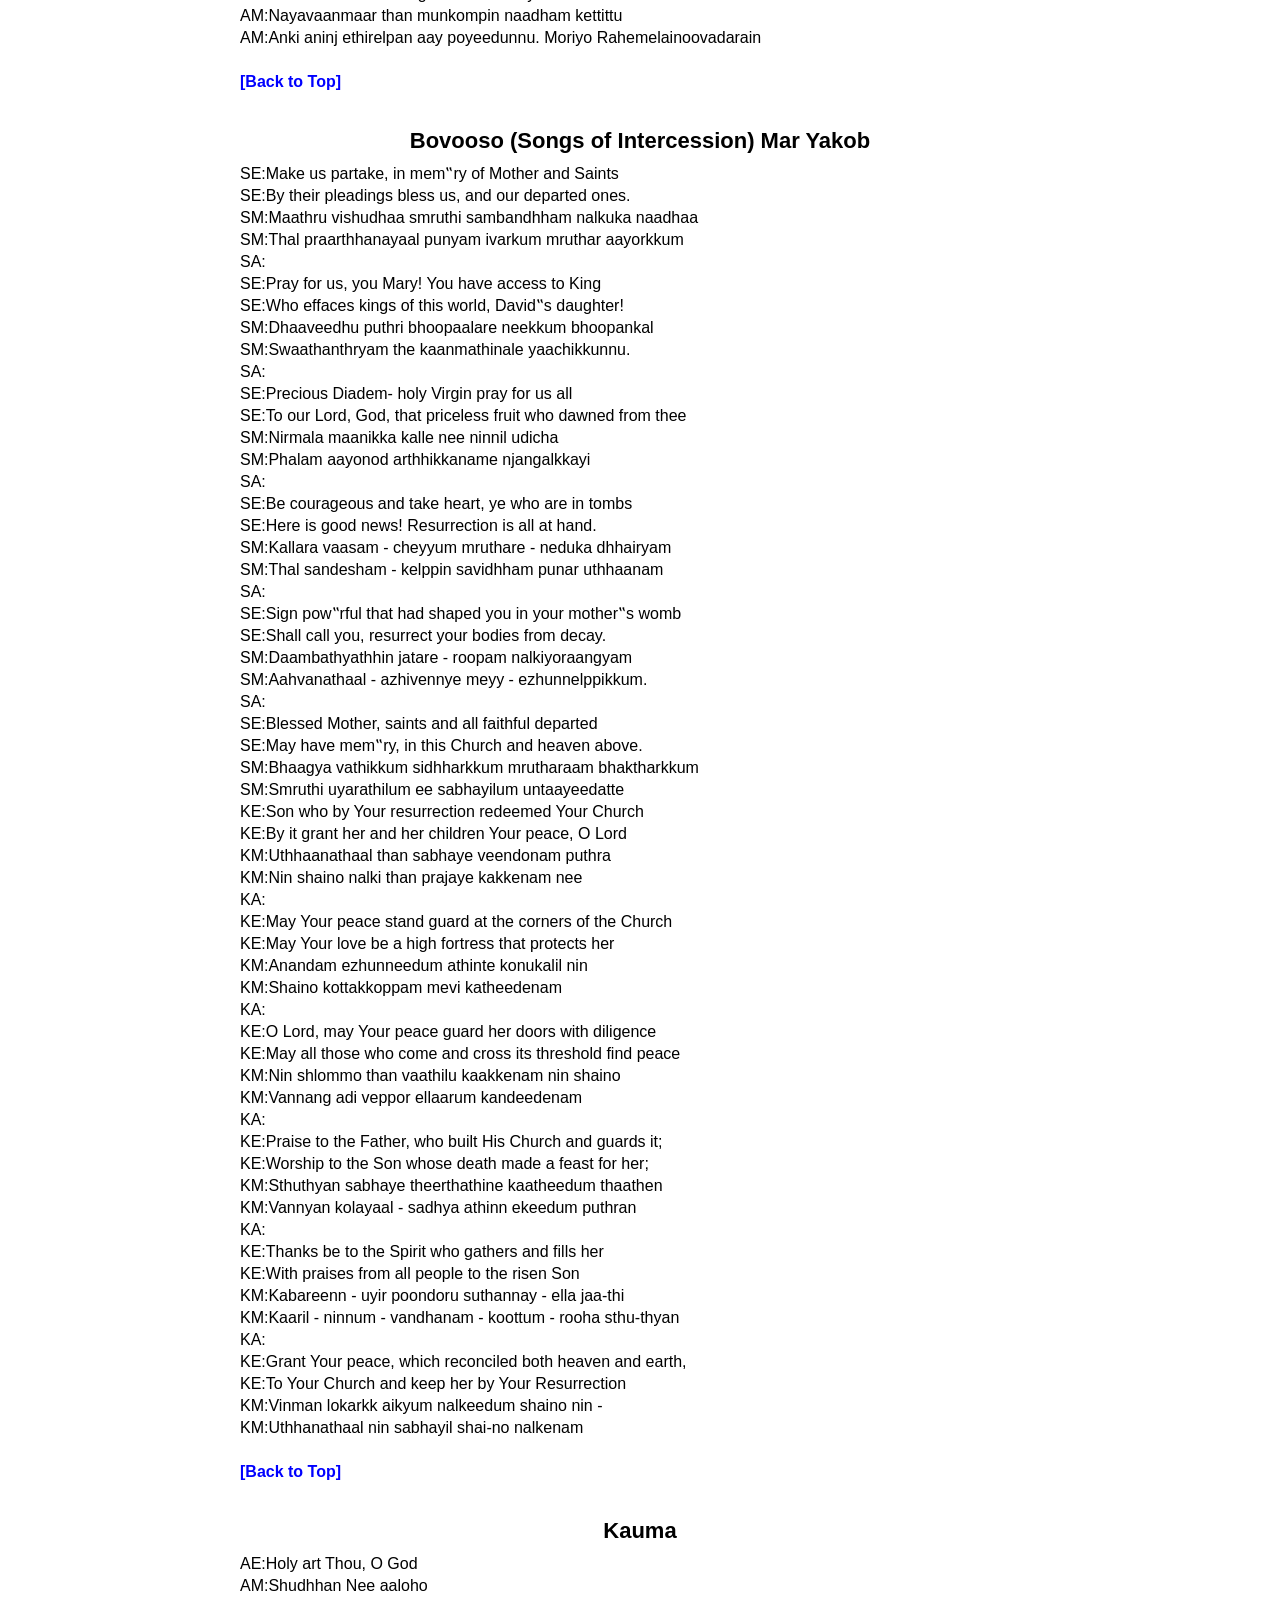
<file: Sub/03_Evening.html>
<!DOCTYPE html><html><head><title>Evening Prayers</title>
<meta charset="utf-8">
<meta name="viewport" content="width=device-width, initial-scale=1.0">
<link rel="manifest" href="manifest.json">
<link rel="stylesheet" href="../styles.css">
</head><body>

<!-- ===================================================================================================================================================== -->
<textarea id="markdown-input">

================================================================================================================

h1:Kauma
AE:† Subaho... (Glory be to the Father, the Son, and the Holy Spirit)
AM:† Subaho...Pithaavinum puthranum parishuddha roohaykkum sthuthi
AA:
AE:People: May His grace and mercy be upon us, weak and sinful, in both worlds forever and ever. Amen.
AM:People: Balaheenarum papikalum aaya njangalude mel anugrahangalum karunayum / randu lokangalilum ennum ennekkum choriyappedumaru aakaname – Amen​
AA:
AE:Priest: (Beginning Prayer). Ends with Hoso vabu Koola suban la-olmeen
AM:Priest: (Shlooso). Ends with Hoso vabu Koola suban la-olmeen
AA:
AE:People: Amen
AM:People: Amen

h1:Psalms 51
AE:Have mercy on me O God, according to your unfailing love, according to your great compassion, blot out my transgressions.
AM:Daivame ninte krupayin prakaaram ennodu karuna cheyaname./ Ninte karunayude behuthwathin prakaram / ente papangal mayichu kalayename.
AA:
AE:Wash away all my iniquity, and cleanse me from my sin. For I acknowledge my transgression, and my sin is always before me.​
AM:Ente annyayathil ninnu enne nannayi kazhuki, / ente papangalil ninnum enne vedippakkename; / Enthennaal ente athikramangal ellam njan ariyunnu, / ente papangal eppozhum ente nereyum irikkunnu.
AA:
AE:Against you, you only have I sinned, and done what is evil in your sight, so that you are proved right when you speak, and justified when you judge. Surely I was sinful at birth, sinful from the time my mother conceived me.​
AM:Ninnodu thanne njaan papam chaithu,/ ninte thirumunpil thinmakal njaan chaithu./ Ennaal ninte vachanathil nee neethikarikka pedukayum, / ninte nyayavidhikalil nee jayikkukayam cheyvaanum aayittu thanne. / Enthennal anyayathil njan ulbhavichu;/ Papangalil ente mathavu enne garbham dharikkukayum cheythu.
AA:
AE:Surely you desire truth in the inner parts; you teach me wisdom in the inmost place. Cleanse me with hyssop, and I will be clean, wash me, and I will be whiter than snow.
AM:Ennaal neethiyil nee ishtapettu,/ ninte Njaanathinte rehasyangal enne nee ariyichu, / ninte soppa kondu ente mel thalikkename,/ njaan vedippakkapedum, athinaale enne venmayakkename; / uracha manjinekkaal njaan venmayakum.
AA:
AE:Let me hear joy and gladness; let the bones you have crushed rejoice. Hide your face from my sins, and blot out, all my iniquity.
AM:Ninte aanandavum santhoshavum kondu enne thrupthi aakkenanme,/ ksheenam ulla ente asthikal santhoshikkum./ Ente papangalil ninnu ninte thiru mukham thirichu / ente athikramangal okkeyum mayikkaname.
AA:
AE:Create in me a pure heart O God, and renew a steadfast spirit within me. Do not cast me away from thy presence, or take away your Holy Spirit from me.​
AM:Daivame! vedippulla hrudayam ennil srushtikkename!/ Sthiratha ulla ninte roohaye ente ullil puthuthakkename. / Ninte thiru munpil ninnu enne thalli kalayaruthe; / Ninte visudha aathmavine ennil ninnu edukkayum aruthe.​
AA:
AE:Restore to me the joy of your salvation, and uphold me by your generous spirit. Then I will teach transgressors your ways, and sinners will turn back to you.
AM:Ennaalo ninte aanandavum rekshayum enikku thirichu tharename./ Mahathwam ulla ninte aathmavu enne thangumar aakename. / Appol njan athikramakkaare ninte vazhi patippikum, / paapikal ninkalekku thiriyukayum cheyum.
AA:
AE:Save me from bloodguilt, O God, the God who saves me, and my tongue will sing your righteousness. O Lord, open my lips, and my mouth will declare your praise.
AM:Ente rekshayude Daivam aaya Daivame! Rekthathil ninnu enne rekshikkename! Ente naavu ninte neethiye sthuthikkum. Karthaave! ente adharangal eniku thurakkename. / Ente vai ninte sthuthikal paadum.
AA:
AE:You do not delight in sacrifices, or I would bring it, and you do not take pleasure in burnt offerings. The sacrifices of God are a broken spirit, a broken and contrite heart, O God, you will not despise.
AM:Enthennal balikalil nee thirumanassu aayilla./ Homa balikalil nee nirappu aayathum illa./ Daivathinte balikal thazhma  ulla athmavu aakunnu, / Daivam nurungiya hrudayam nirasikunnilla.
AA:
AE:In your good pleasure, make Zion prosper, build up the walls of Jerusalem. Then there will be righteous sacrifices, whole burnt offerings to delight you, then bulls will be offered on your altar.​
AM:Ninte ishtathhaal sehiyonodu nanma cheyyename./ Oorshleminte mathilukal paniyename./ Appol neethi balikalilum, homa balikalilum nee ishtapedum./ Appol ninte belipeetathin mel kaalakal bali aayi karerum.
AA:
AE:And to you belongs the praise, O God. Barekmor. †Shubaho...  Men olam... ​
AM:Daivame sthuthi ninakku yogyam aakunnu. Barekmor​. †Shubaho...  Men olam... ​

=====================================================================================================================================================================

h3:KA:Eniyono

KE:Adam - the head of our race will rejoice at
KE:The Resurrection
KE:O Lord - have mercy upon us all!
KM:Ee nin uthhaanathin naal
KM:Vamsha thalayaam - aadham modhikum
KM:Naadhha sarveshaa krupa cheykennil
KA:
KE:They placed - You in a tomb sealed with stone and guard
KE:After You had died
KE:O Lord - have mercy upon us all!
KM:Ninne mruthanaay avar kabaril
KM:Mudra kallum kaavalum aay vachaar
KM:Naadhha sarveshaa krupa cheykennil
KA:
KE:The Christ - by His resurrection gladdened all
KE:In heaven and earth
KE:O Lord - have mercy upon us all!
KM:Mashihaa vinman vaasikale
KM:Uthhanathaal - modhippichavane
KM:Naadhha sarveshaa krupa cheykennil
KA:
KE:The myrrh - bearing women set out for Your tomb
KE:With fragrant perfumes
KE:O Lord - have mercy upon us all!
KM:Sourabhya koottum eduthaa -
KM:Sishhya sthreekal - chennaar nin kabaril
KM:Naadhha sarveshaa krupa cheykennil
KA:
KE:John and - Simon ran to the tomb of the Lord
KE:and reached there with joy
KE:O Lord - have mercy upon us all! Barekmor. Subaho... Men Olam...
KM:Yohannaanaum keepaayum
KM:Santhoshathaal odi kabar ethhi
KM:Naadhha sarveshaa krupa cheykennil Barekmor. Subaho... Men Olam...
KA:
KE:Glory -to Your mercy and praise to Your grace
KE:O God our Savior
KE:O Lord - have mercy upon us all!
KM:Dhevaa - sthuthi nin - karunakkum
KM:Rekshakane nin - krupa athinum nithyam
KM:Naadhha sarveshaa krupa cheykennil
AA:
AE:People: Kurielaisson ​
AM:People: Kurielaisson ​

h1:Psalms 140, 141, 118, 116
AE:Barekmor, O Lord, I call to You, come quickly to me. Hear my voice when I call to You.
AM:Barekmor, Karthaave! njaan ninne vilichu; / Ennodu nee utharam arulicheythu / ente vachanangal shradhhichu kelkkaname.
AA:
AE:May my prayer be set before You like incense; may the lifting up of my hands be like the evening sacrifice. Set a guard over my mouth, O Lord; keep watch over the door of my lips.
AM:Ente praarthana thirumunpake dhoopam poleyum, / ente kaikalile kazcha / vaikunnerathe kazcha poleyum kaikollename. / Ente hrudayam dushkaryathinu chayukayum, njaan annyaya kriyakal pravarthikkukayum cheyyathe irippan, / ente vaaikku kavalkkaraneyum / ente adharangalkku sookshippu-karaneyum niyamikkename.
AA:
AE:Let me not sit at the table of the wicked. Let the righteous man teach me, let him reprove me, but the oil of the wicked shall not anoint my head, my prayer is against their evil deeds. When their judges are thrown down in stony places, they shall hear my words, for they are sweet.
AM:Dushta manushyarodu kude njaan / appam bhakshikumaar aakaruthe. / Neethimaan enne patippikkukayum shaasikkukayum cheyyatte./ Dushtanmarude enna ente thalaye kozhuppikkaruthe. / Enthennaal ente praarthana avarude dosham nimitham aakunnu./ Avarude nyayaadhi-pathimaar paarayaal thadayapettu./ Imbam ulla ente vachanangal avar kettu.
AA:
AE:They will say, “As one plows and breaks up the earth, so our bones have been scattered at the mouth of the grave. ”But my eyes are fixed on You, O Sovereign Lord; in You I take refuge – do not give me over to death.
AM:Bhoomiye kozhu pilarnnu chitharikunna athupole,/ pathaala vaathukal avarude asthikal chitharikkapettu./ Karthave! ente kannukal ninkaleku njaan uyarthi, ninnil sharanapettu. / Ente aathmaavine thallikalayaruthe.
AA:
AE:Keep me from the snares they have laid for me, from the traps set by evildoers. Let the wicked fall into their own nets, while I pass by in safety.
AM:Enikkai kenikal marachu vachittulla / prashamsakkarude kayyil ninnum enne kaathu kollename./ Njaan kadannu pokumpol annyaayakkaar orumichu / thangalude valakalil veezhumar aakename.
AA:
AE:I cry aloud to the Lord; I lift up my voice to the Lord for mercy I pour out my complaint before Him; before Him I tell my trouble. When my spirit grows faint within me, it is You who know my way.
AM:Ente shabdathhil karthavine njaan vilichu./ Ente shabdathhil Karthavinodu njaan apekshichu./ Thirusannidhiyil ente sankatamnjaan uyarthukayum,/ thirumunpil ente njerukkam njaan ariyikkukayum cheythu./ Ente aathmavu kuntitha-pettu irikkumbol / ente ooduvazhikal nee ariyunnu.
AA:
AE:In the path where I walk, men have hidden a snare for me. Look to my right and see; no one is concerned for me. I have no refuge; no one cares for my life. I cry to You, O Lord; I say, “You are my refuge, my portion in the land of the living.”
AM:Ente nadappukalude vazhiyil / avar enikkai kenikal marachu vechu./ Njaan valathottu nokki;/ Enne ariyunnavan illennu njaan kandu,/ Sanketha sthalam enikku illathe aayi./ Enikku vendi apekshi-kkunnavanum illa./ Karthave ! Njaan ninnodu nilavilichu./ Nee ente aashrayavum,/ jeevan ullavarude deshathu / ente ohariyum aakunnu ennu njaan paranju.
AA:
AE:Listen to my cry, for I am in desperate need; rescue me from those who pursue me, for they are too strong me. Set me free from my prison, that I may praise Your name.Then the righteous will gather about me because of Your goodness to me.
AM:Ente apeksha shradhhichu kelkename./ Enthennaal njaan ettam thazthapettu irikunnu./ Enne peetippikkunnavaril ninnu enne viduvikkename./ Enthennal avar ennekkal belamullavar aayi theernu./ Njaan ninte naamathe sthuthi-kkendathinu/ ente aathmaavine kaaraagrehathil ninnu viduvikkename./ Nee enikku vendi pakaram cheyyumpol / ninte neethimaanmar enikkai kathirikkum.
AA:
AE:Your word is a lamp to my feet and a light to my path I have taken an oath and confirmed it, that I will follow your righteous laws. I have suffered much; preserve my life, O Lord, according to Your word. Accept, O Lord, the willing praise of my mouth, and teach me yourlaws.
AM:Ninte vachanam ente kalukalkku vilakkum,/ ente ooduvazhikalkku prakaashavum aakunnu./ Ninte neethi ulla vidhikal pramaanikkunnathinnai njaan aanayittu nischayichu./ Njaan ettam ksheenichu irikunnu./ Karthaave ninte vachana-prakaram enne jeevippikkename./ Karthaave ente vaayile vachanangalil nee ishtapettu,/ ninte pramaanangal enne patippikkename.
AA:
AE:Though I constantly take my life in my hands, I will not forget your law. The wicked have set a snare for me, but I have not strayed from your precepts. Your statues are my heritage forever; they are the joy of my heart. My heart is set on keeping your decrees to the very end
AM:Ente aathmavu ellayippozhum ninte kaikalil irikkunnu./ Ninte nyaaya-pramanam njaan marannu illa,/ Dushtanmaar enikkayi kenikal vachu./ Ennaalum njaan ninte kalpanakalil ninnum thetti-poyilla./ Njaan ninte saakshi ennekkum aayi avakasha-peduthi./ Enthennaal athu ente hrudaya-thhinte aanandam aakunnu./ Ninte kalpanakal ennekkum sathya-thode cheyvaan aayittu/ njaan ente hrudayam thirichu.
AA:
AE:Praise the Lord, all you nations; extol Him, all you peoples For great is His love toward us, and the faithfulness of the Lord endures forever. Praise the Lord.
AM:Sakala jaathikalume! Karthaavine sthuthipin,/ sakala janangalume! avane sthuthipin./ Enthennaal avante krupa nammude mel balapettu irikunnu;/ avan sathyam aayittu ennekum karthavu aakunnu.
AA:
AE:And to you belongs the praise, O God. Barekmor. †Shubaho...  Men olam... ​
AM:Daivame sthuthi ninakku yogyam aakunnu. Barekmor​. †Shubaho...  Men olam... ​
AA:
h3:SA:Ekbo
SE:We beseech thee - Holy Mother
SE:Pray for us, and with - us- all
SE:To heaven's king - that in mercy
SE:Peace and calm dwell on – this - earth
SE:At His word - He may shun
SE:Rods of wrath – everywhere
SE:And punishments all.
SM:Yacheekkunnu - Njangalod oppam
SM:Njangalkkai praarthikkuka nee
SM:Nrupapathi savidham - shamavum shanthiyum
SM:Ulak engum vaazhattathinaal
SM:Sadhayam nee - kkeedatte
SM:Sakala niva - sangalil Ninn arishathhin dhantam.

h3:KA:Eniyono
KE:By Your grace, You were inclined
KE:To descend to us sinners
KE:By Your grace, pity Your Church
KE:Which clings to the wings of Your Cross
KM:En naadhha nin krupa ninne
KM:ee papikalil chayichu
KM:Nin sleeba chirakil thoongum
KM:Nin sabha mel krupa thonnenam
KA:
KE:Christ, who rose up from the dead
KE:In power and great glory
KE:By your mercy, raise us from
KE:The abyss of our foul deeds
KM:Athi shakthi mahathwangal athaal
KM:Mruthar idayeenn etton mashiha
KM:Dhuritha kadaleenn adiyaare
KM:Karunayod ezhunnelppikkenam
KA:
KE:On this noble, holy day
KE:Of Your Resurrection, Lord
KE:Grant remission of our debts
KE:So that we may praise Your grace
KM:Nin uthhaanathinte vishudh -
KM:Olsavamaam ee dhivasathil
KM:Nin krupaye sthothram cheyvaan
KM:Njangade paapam mochika
KA:
KE:Cherubim guarded Eden
KE:In which the tree of life grew
KE:And Watchers guarded the tomb
KE:From which Christ the King came forth
KM:Krobakal Jeeva marathhottam
KM:kaath eerayar mashiha kabarum
KA:
KE:Churches and monasteries
KE:Sing praise, rejoice, and glory
KE:In the resurrection of.
KE:Christ the King upon this day. † Subaho... Men Olam...
KM:Pallikal dayarakalum innee
KM:Uthhaanam kondaadunnu. Barekmor. † Subaho... Men Olam...
KA:
KE:Christ, by Your Resurrection
KE:You gladdened the departed
KE:By it, gladden us, O Lord
KE:And raise us to Your right hand
KM:Sharanathaale urangeedum
KM:Mruthare modhipichavane
KM:Modipich adiyare nin
KM:vala maakkanam uthhaanathaal.
AA:
AE:Staumen Kalos Kurielaison​
AM:Staumen Kalos Kurielaison​

h1:Promiyon - Sedro
AE:​Priest: Let us all pray and beseech the Lord's mercy and compassion.
AM:Priest: Naam ellavarum praarthhichu karthaavinodu anugrahangalum karunayum yaachikkenam.
AA:
AE:People: O merciful Lord, have mercy upon us and help us.​
AM:People: Kaarunyavaan aaya karthave! njangalodu karuna cheythu njangale sahaayikkename.​

h1:Kolo - Hymn after incense
SE:Praise the Lord, ye righteous ones!
SE:Virgin Mary great, Mother of our God
SE:May have memory - with this incense sweet. Barekmor. †Shubaho...  Men olam... ​
SM:Naadhane vazhthuvin uthhamare
SM:Parimala dhoopayutham - Daivathhin Jananee
SM:Kanyaka Mariyaamin - orma bhavikkatte Barekmor. †Shubaho...  Men olam... ​
SA:
SE:Presbyters and all - doctors of the Church
SE:May have memory - with this incense sweet.
SM:Parimala dhoopayutham - vaidhika malpaanmaar
SM:Neethi priyar sidhharkk - orma bhavikatte.
SA:
SE:Mary's memory - for our blessings be
SE:May her pleadings be - fortress for our souls.
SM:Mariyaamin smaranam - vara dhaayakam aaka
SM:Thal praarthana njangalkk - aathmavinu kotta
SA:
SE:All air is crafted - with this incense sweet
SE:For Virgin Mary - Mother of our God.
SM:Daiva prasavithri - kanyaka Mariyaamin
SM:Uyarunn oyaaril - sukha parimala dhoopam.
SA:
SE:Bliss to the prophets - Bliss to apostles
SE:Bliss to martyrs, on - Resurrection Day.
SM:Bhaagyam Nibiyarkkum - bhaagyam sleeharkkum
SM:Bhaagyam sahaderkkum - punaruthhaana dhine
SA:
SE:Martyrs longed to see - Messiah on high
SE:Ascended the heights - upon wings from swords.
SM:Mashihaaye kaanmaan - kaamkshichoru sahadher
SM:Vaalaal chirakukal poond - unnatha padham eri
SA:
SE:Judge of all and just! - in thy mercy great
SE:Spare us from judgement-and remove our debts.
SM:Neethiyil vidhhi cheyyum - nyaay aadhipathe nee
SM:Ettaruthe vidhhiyil kadam ortheed aruthe
SA:
SE:Transform our weakness - as strength and help us
SE:Thou art our refuge - all through day and night.
SM:Balaheenatha neekki - thuna cheyyuka naadhaa
SM:Raappakal adiyangalkk - ashrayam angallo
SA:
SE:Departed may gain - remembrance before
SE:Throne of Christ on that - Jerusalem high.
SM:Mel oorishilemil - mashihaasana savidhe
SM:Smruthi vishvaasikalaam - mruthar aarjikatte


KE:In the house of death, our Lord consoled Adam:
KE:"Do not grieve that you had transgressed the commandment
KE:For the sins and offenses, you committed
KE:I was beaten in order to save you from death
KE:You wore leaves - for you were naked
KE:Naked they - hung me on the tree
KE:And the Father was pleased by the blood, which I shed. Barekmor. † Subaho... Haleluya...
KM:Naadhhan mruthar idayil urappich - aadhathe
KM:Khedikkenda nin paapa-the orthh iniyum nee
KM:Nee kuttam cheythathin allo njaan kond adikal
KM:Edhen kani nee thinn athinai kaipum - kudichen njaan
KM:Nagnathayaal nee elakal chaarthi
KM:Nagnathayod enne avar thooki
KM:Njaan chinthiya rekthathhal poi - kopam thaathante. Barekmor. † Subaho... Haleluya...
KA:
KE:O Holy Church, rejoice for Christ is Risen
KE:He resurrected from the tomb on - the third day
KE:By His death, He trampled death ending our death
KE:By the lance which pierced Him, He turned the - Cherub's lance
KE:He dissolved - the tomb's corruption
KE:He gave life - through resurrection
KE:He endured all these things and saved us from error. Men Olam... Haleluya...
KM:Modhikka vishudha sabhe nammude naadhan
KM:Moonam naalil jeevich aa kabareenn ezhunnettaan
KM:Paapathe kolayal konnaan - mruthiye mruthiyaal
KM:Krobakal kuntham than etta kunthathaal neekki
KM:Than kabaraal - theerthaan kabar naasham
KM:Thann uthhaa-naal inguyir eki
KM:Ett iva thaan pokki vazhithe-t ellam njangalude. Men Olam... Haleluya...
KA:
KE:Let us beseech Christ for all the departed
KE:Who ate His Body and drank His life-giving Blood
KE:That the darkness of sin not reign over them,
KE:Over their souls and their spirits in - the Kingdom
KE:Lord receive - the spirits of those
KE:Who confessed - You and Your Passion
KE:Call to them arid raise them up at Your right hand side
KM:Than shudhha shareeram bhakshi-ch uyir ekum
KM:Raktham paanam cheytha mruthark aay naam praarthikka
KM:Azhivilla lokath avar than dehikal melum
KM:Papa thamas aathmakkalilum-vaazhaaivan thanne
KM:Avar aathmaakale neekiya nadha
KM:Ettavar cho-nnar nin skeepaye
KM:Nin vala bhagathu niruthee-denam -nee avare. Moriyo...
AA:
AE:Moriyo...
AM:Moriyo...

h1:Ethro

h3:Hymn after incense

SE:~b~Earth and Heaven and Eden – Halleluiah~b~
SE:Everywhere in churches and monasteries
SE:Mem‟ry of holy virgin Mary - be extolled
SE:Pleased in her virginity, pure and holy
SE:King of kings did come down and reside-in her womb
SE:Heav‟n and earth hold her mem‟ry high
SE:Her pray-ers - be fortress for us
SE:Lord! Make us partake in her blessed – memory. Barekmor. †Shubaho...  Men olam... ​Haleluiah
SM:~b~Vaanilum oozhiyil edanilum haalleluyyaa ~b~
SM:Dhayaraa dhevaagaarangalil - ellaadathum
SM:Kanyaka mariyaam-inn untakatte nallorma
SM:Nirmalamaam kanyaathwathil - thiruvulam aarnnu
SM:Rajaadheeshhan irangi vasichaval than - udharathil
SM:Bhuvi swarge - thalsmruthi valaratte
SM:Kotta athai - praarthana theeratte
SM:Naadhaa! cherkkuka njangale nin maathru smaranathhil. Barekmor. †Shubaho...  Men olam... ​Haleluiah
SA:
SE:Son of God! Praise to thee, who came forth from the
SE:Womb of holy, blessed virgin, by - divine will.
SE:He came in through her ear and dwelt in her womb
SE:Virgin seal was safe even after - he was born
SE:Myst‟ry this - confound infidels
SE:Praise to Him - who became so low
SE:Church extols Him who became man and – redeemed her
SM:Vaazhverum nirmala kanyaka than udarathhil
SM:Hithamod - udhayam cheythoru dhaiva sutha sthothram the
SM:karnathhaal avane kaikond-udare peri
SM:Garbhaashaya kanyaa mudrakal-eennum nirgathan aay
SM:Jaathikale - lejja kularaakki
SM:Sthuthi adhhikam - thaazhcha varichone
SM:Naranai reksha koduthhavane sabha keerthhikkunnu.
SA:
SE:Behold! Enemies all do surround the Church
SE:To efface the faith that apostles-taught the Church
SE:Keep- praying for the Church, - apostles, great!
SE:That, dissentions may not rise among - her children
SE:That Your words - be refined as gold
SE:Grant Your Church, - Lord! Your mould of truth
SE:Presbytors do bless Thee, who makes the Church to grow.
SM:Praarthhippin sleehanmare karthaavod aai
SM:Bhinnatha sabha than santhaanangalil illaathaavan
SM:Ningalathil cholliyath aakum - vishwaasathhe
SM:Maayich iduvaan - dusthaarkkikar athine chuttunnoo
SM:Sathyam athaam - mooshayil aa vachanam
SM:Kanakam pol shodhicheedatte
SM:Vaidhikar vaazhthum shudha sabhaykk udayam cherthone.
SA:
SE:You saw Him, making for You crowns - at right hand
SE:Of His Father, martyrs! He had died - on the † cross
SE:So You cared not a whit for - those suff‟rings great
SE:And cleansed your bodies with the blood stream – from your throat
SE:Blest are you! - loved the Messiah
SE:and cared not – for cruel suf-fering
SE:Your mem‟ry is gloried in heaven - and on earth.
SM:Krooshinmel thala chaayichon - vala bhaagathai
SM:Mudi mudayunnathu kantappol sahadenmaar ningal
SM:Naana vidha yaathanayeyum - koosidaathe
SM:Gala rudhirathaal dhavalimayangangal-kkulavaakki
SM:Peetakale - venniha mashihaaye
SM:Snehichor dhhanyanmaar ningal
SM:Bhoo swargangalil ettunnoo - smaranam - ningalkkai
SA:
SE:(Mor Thoma,) learn-ed Doctor! Your Master did
SE:Give You power and authority to - heal the sick
SE:Your sacred bones serve as a refuge for us
SE:By your pray‟rs our pleadings be answered – by our Lord!
SE:Healing for – suff‟ring and the sick
SE:Consola-tion for tormented
SE:Forgiveness of sin for us, return - for the lost.
SM:(Marthoma) pantitha vaidhyaa rogaartharkk aay
SM:Soukkyam iyattiduvaan adhikaaram the nalki paran
SM:Paarthaal nin asthikal athre - njangalkk abhayam
SM:Njangade yaachana nin praathanayaal nal-keedatte
SM:Aarogyam vyaadhi grastharkkum;
SM:Vishraamam - peetitha janathaykkum;
SM:Kshama njangalkkum prathyaagamanam doorastharkkum
SA:
SE:Come to our aid, O Lord! We call upon Thee
SE:Earth is torn by dissentions by that - evil one
SE:Discord he strikes among the judges and kings
SE:He tries even to deceive those who - are righteous
SE:We submit, in Thy mercy, Lord
SE:Our refuge, none else can save us
SE:Efface, Lord! That evil one from us - by Thy † Cross.
SM:Aahvaanam cheyunnuthavikk - ethhuka naadhaa!
SM:Kalahippikkunn ulakathhe dushtan - vanchanayaal
SM:Bhinnatha nrupa vidhi karthaakkalil avan ulavaakki
SM:Dhaarmikareyum veezhippaan vazhi nokkeedunnu
SM:Karthaave nin karunayil enye
SM:Sanketham njangalkk engullu?
SM:Dushtane njangalil ninn odikkuka nin †sleebaayaal
SA:
SE:Judge of judges, do not make me bow my head
SE:At the judgment seat because of my offences
SE:Forgiveness I deserve not, but show mercy!
SE:Have pity for Thy Body and Blood are in me
SE:I love Thee, and adore Thy † Cross
SE:Thy body and blood cleansed me, Lord!
SE:Accept me, and forgive me in Thy - mercy great.
SM:Nyaay aadhipa nyaay aadhipathe - angekk arisham
SM:Cherthha kadathaal en thala thaazthh aruthe vidhhigehe
SM:Mochana yogyatha illenkilum - ennil irikkum
SM:Nin thiru meyyum rakthavum orth enmel krupa cheyka
SM:Nin snehaal - sleeba njaan kooppi
SM:Pizha pokki nin mey rudhirangal
SM:Hithamodu karunaa mayan eesho mama nalkuka mukthi
SA:
SE:Those who are dead in the Christ, - do not grieve for
SE:Behold the Resurrection and reward - is at hand.
SE:Thou shall rise from the tomb, - without perdition
SE:And in haste shall go forth to greet the – heaven‟s prince
SE:Putting on - raiments of glory
SE:Before Him - they shall sing praises
SE:Have mercy, Lord! Thou givest life to - Adam‟s race.
SM:Khedham venta mashihayil mruthi poondore
SM:Aasannam prathiphalam ekum punaruthhana dhine
SM:Kedennye kabarukaleennum - ningal ezhunnett
SM:athi vegam raaj aathmajane - ethirelpaan ethhum
SM:Mahimaavin - neeraalam chaarthhi
SM:Thirumunpil sthuthi paadum ningal,
SM:Kanivaal aadham sutha jeeva pradhane krupa cheyka

KE:The scent of Chrism, O Lord, rises from Your wounds
KE:Your lips are like the threads of the finest scarlet (Sol 4:3)
KE:I sought You and - guards surrounded me
KE:From them I ran - unto Golgotha
KE:There I saw Your side pierced and Your blood flowing out
KE:Astonished I cried, "Glory - to You for You have
KE:Halleluiah - saved us by Your Cross". Barekmor. † Subaho - Haleluyyah
KM:Nin murivukaleenn etten moo-ron manamen nadha
KM:Nin adharangal aho pattin - noolod othullu
KM:Kaanmaan vannon - enne bhadar chutti
KM:Gogulthayikk - avare vittodi
KM:Nin maarvu thurannum, raktham - vaarnnum kanden njaan
KM:Kurishal adiyare kaakkum - nadhann aay sthothram
KM:Haleluyya - Attahasikkunnen. Barekmor. † Subaho - Haleluyyah
KA:
KE:Your beauty, O Son of God, has enchanted me
KE:How shall I ever find the words to sing to You?
KE:On high You sit - at the Father's right
KE:In the depths You - were between two thieves
KE:Your grave is laid in Sheol - Your throne in heaven
KE:In the heights and depths, the men and Watchers cry out:
KE:Halleluiah - "Glory to You Lord!". Men olam - Haleluyyah
KM:Enne mayakki nin nal saundhary aascharyangal
KM:Nin sthuthi dhaiva suthaa paadaan - swaram ivan illonnum
KM:Pithru valamai ni-nne kanden melil
KM:Kallanmaar than - idayilum aazhathil
KM:Nin shaiyya marichor madhye - swargam nin peettam
KM:Eerayer  melum narar keezhum - nadhannai sthotharam
KM:Haleluya - attahasikkunnu. Men olam - Haleluyyah
KA:
KE:Lord, remember and grant rest to our departed
KE:Who put You on in baptism and received You
KE:From the altar - they ate Your Body
KE:And drank from the - cup of salvation
KE:May they rejoice in the Kingdom with Abraham
KE:And at Your right hand may they cry, "Glory to You".
KE:Halleluiah - Grant them rest, O Lord!
KM:Njangal than mruthare nee orth ekeed aashwaasam
KM:Charthi snaane madbahayil - ninne ulkondor
KM:Nin shudha sharee-rathe bhakshichu
KM:Nin raktha kkaa-sa paanam cheythor
KM:Abraahathodu nin rajya-th aanandich aarthum
KM:Nin valamayi ninnum ninne - sthothram cheyyenam
KM:Haleluyyah-nalkeed aashwaasam

h1:Evangelion

AM:Haleluyyah-Haleluyyah-Haleluyyah
AM:Swargam santhoshikkum bhuvanandikkum
AM:Mashiha rajan than udhananthil - Haleluyyah

h1:Kukkilion
h3:Pethgomo - A verse of Psalm
AE:As doth a father his children love - halleluiah​
AE:So doth the Lord love those who - fear His name. ​
AE:The days of man are but as grass - halleluiah ​
AE:He springs up like the herbs that - grow in fields. Barekmor. ​†Shub ho labo...Men olam...​
AM:Makkalil appan kripa cheyvathu pole - Haaleluiah ​
AM:Bhakthanmaaril dhaivam kripa cheyyum ​
AM:Pullinu thullyam naranude naalkal aho - haaleluiah ​
AM:Pookkunnithu vayalil poo - chedipole​. Barekmor. ​†Shub ho labo...Men olam...​

h3:Ekbo - foot or stanza
AE:They who served and died in hope ​
AE:Trusting in Thy mercy, Lord; ​
AE:May Thy living voice them raise ​
AE:From their graves to paradise. Stoumen kalos - Kurielaison.
AM:​Sharanathaale nin kripayil ​
AM:Maranam adanjoru daasare nin ​
AM:Jeevaswaram ath unarthaname ​
AM:Kabareenn udhyaanathinn aay. Stoumen kalos - Kurielaison.

h3:Kolo (Hymn)
AE:Thine, O Lord, are both the worlds, ​
AE:Here and there Thy Power extends. ​
AE:Keep the living by Thy cross, ​                 ​
AE:By Thy grace absolve the dead. Barekmor​ †Shub ho Labo
AM:Naadhaa! thavakam iru lo-kam
AM:Ninn adhikaaram thaan e-ngum
AM:Sleebaayal jeevithare kaathh
AM:Anpaal mukthi mritharkk e-ka. Barekmor.​ †Shub ho Labo
AA:
AE:Praise we Thee who giveth life ​
AE:To those lying in the tombs; ​
AE:Praise the Father, Thee who sent,
AE:Praise the Holy Spirit too. Moriyo Rahemelainoovadarain
AM:Sthothram! Mritha jeeva pra-dane! ​
AM:Kabareenn etteedunno-ne! ​
AM:Nin prekshaka thaathanum a-malan ​
AM:Roohaykkum haale-luia. Moriyo Rahemelainoovadarain

h3:Another Kolo (Hymn)
AE:O Savior, raise up the dead - who ate Your
AE:Flesh And drank Your Blood, the Chalice of
AE:Salvation Raise them up from the grave without corruption
AE:And clothe them in glory, those who wait - for You. Barekmor​ † Shub ho Labo
AM:​Rakshakane nin gaathrathe bhakshichum nin ​
AM:Vilayerum raktha kkaassa paanam cheythum ​
AM:Mrithar aayore naasham neekki jeevippichu ​
AM:Aniyenam ninne nookkunn avaril kaanthi. Barekmor​ † Shub ho Labo
AA:
AE:The Son of the King who gives life to the dead
AE:Will be carried above the clouds of beauty
AE:The righteous who hear the trumpet before Him
AE:Will be clothed in glorious garments and meet Him. Moriyo Rahemelainoovadarain
AM:Mrithare Jeevippippaan ezhunnellum raajaa ​
AM:Mukil azhakin mel aaghoshhithan aayeedunnu ​
AM:Nayavaanmaar than munkompin naadham kettittu ​
AM:Anki aninj ethirelpan aay poyeedunnu.​ Moriyo Rahemelainoovadarain

h1:Bovooso (Songs of Intercession) Mar Yakob
SE:​Make us partake, in mem‟ry of Mother and Saints
SE:By their pleadings bless us, and our departed ones.
SM:​Maathru vishudhaa smruthi sambandhham nalkuka naadhaa
SM:Thal praarthhanayaal punyam ivarkum mruthar aayorkkum
SA:
SE:Pray for us, you Mary! You have access to King
SE:Who effaces kings of this world, David‟s daughter!
SM:Dhaaveedhu puthri bhoopaalare neekkum bhoopankal
SM:Swaathanthryam the kaanmathinale yaachikkunnu.
SA:
SE:Precious Diadem- holy Virgin pray for us all
SE:To our Lord, God, that priceless fruit who dawned from thee
SM:Nirmala maanikka kalle nee ninnil udicha
SM:Phalam aayonod arthhikkaname njangalkkayi
SA:
SE:Be courageous and take heart, ye who are in tombs
SE:Here is good news! Resurrection is all at hand.
SM:Kallara vaasam - cheyyum mruthare - neduka dhhairyam
SM:Thal sandesham - kelppin savidhham punar uthhaanam
SA:
SE:Sign pow‟rful that had shaped you in your mother‟s womb
SE:Shall call you, resurrect your bodies from decay.
SM:Daambathyathhin jatare - roopam nalkiyoraangyam
SM:Aahvanathaal - azhivennye meyy - ezhunnelppikkum.
SA:
SE:Blessed Mother, saints and all faithful departed
SE:May have mem‟ry, in this Church and heaven above.
SM:Bhaagya vathikkum sidhharkkum mrutharaam bhaktharkkum
SM:Smruthi uyarathilum ee sabhayilum untaayeedatte

KE:​Son who by Your resurrection redeemed Your Church
KE:By it grant her and her children Your peace, O Lord
KM:​Uthhaanathaal than sabhaye veendonam puthra
KM:Nin shaino nalki than prajaye kakkenam nee
KA:
KE:May Your peace stand guard at the corners of the Church
KE:May Your love be a high fortress that protects her
KM:Anandam ezhunneedum athinte konukalil nin
KM:Shaino kottakkoppam mevi katheedenam
KA:
KE:O Lord, may Your peace guard her doors with diligence
KE:May all those who come and cross its threshold find peace
KM:Nin shlommo than vaathilu kaakkenam nin shaino
KM:Vannang adi veppor ellaarum kandeedenam
KA:
KE:Praise to the Father, who built His Church and guards it;
KE:Worship to the Son whose death made a feast for her;
KM:Sthuthyan sabhaye theerthathine kaatheedum thaathen
KM:Vannyan kolayaal - sadhya athinn ekeedum puthran
KA:
KE:Thanks be to the Spirit who gathers and fills her
KE:With praises from all people to the risen Son
KM:Kabareenn - uyir poondoru suthannay - ella jaa-thi
KM:Kaaril - ninnum - vandhanam - koottum - rooha sthu-thyan
KA:
KE:Grant Your peace, which reconciled both heaven and earth,
KE:To Your Church and keep her by Your Resurrection
KM:Vinman lokarkk aikyum nalkeedum shaino nin -
KM:Uthhanathaal nin sabhayil shai-no nalkenam

h1:Kauma
AE:Holy art Thou, O God
AM:Shudhhan Nee aaloho
AE:Holy art Thou, Almighty,
AM:Shudhhan Nee balavaane
AE:Holy art Thou, Immortal, † Crucified for us Have mercy on us. (three times)
AM:† Krooshettone mruthiheena parishudhan Nee Kripa cheytheedename. (three times)
AA:
AE:Lord, have mercy on us,
AM:Naadha kripa cheytheedename
AE:Lord be kind and have mercy,
AM:Naadha kanivaal kripa cheyka
AE:Lord, accept our offices, (and) entreaties Have mercy on us.
AM:Naadha karmavum arthanakulum - ettitt avayaal Kripa cheytheedename
AA:
AE:Glory be to Thee, O God!
AM:Sthothram the dhevesha
AE:Glory to Thee, Creator,
AM:Sthothram the srushhtaave
AE:Glory to Thee, Christ who dost pity Sinn-ers, thy servants. Barekmor
AM:Sthothram Paapikal adiyaaril - krupa cheytheedum Mashiha raajaave. Barekmor
AA:
AE:Our Father... Hail Mary...
AM:Swargasthan aaya njangalude... Kripa niranja...
AA:
AA:
AA:

</textarea>
<!-- ====================================================================================================== -->
<!-- ====================================================================================================== -->

<div id="html-toc">
</div>

<div id="html-page">
</div>

<script src="../app-logic-common.js"></script>
<script src="../app-logic-SK.js"></script>

<script>
  // This registers the Service Worker from the parent folder
  if ('serviceWorker' in navigator) {
    navigator.serviceWorker.register('../sw.js');
  }
</script>

</body></html>
</file>
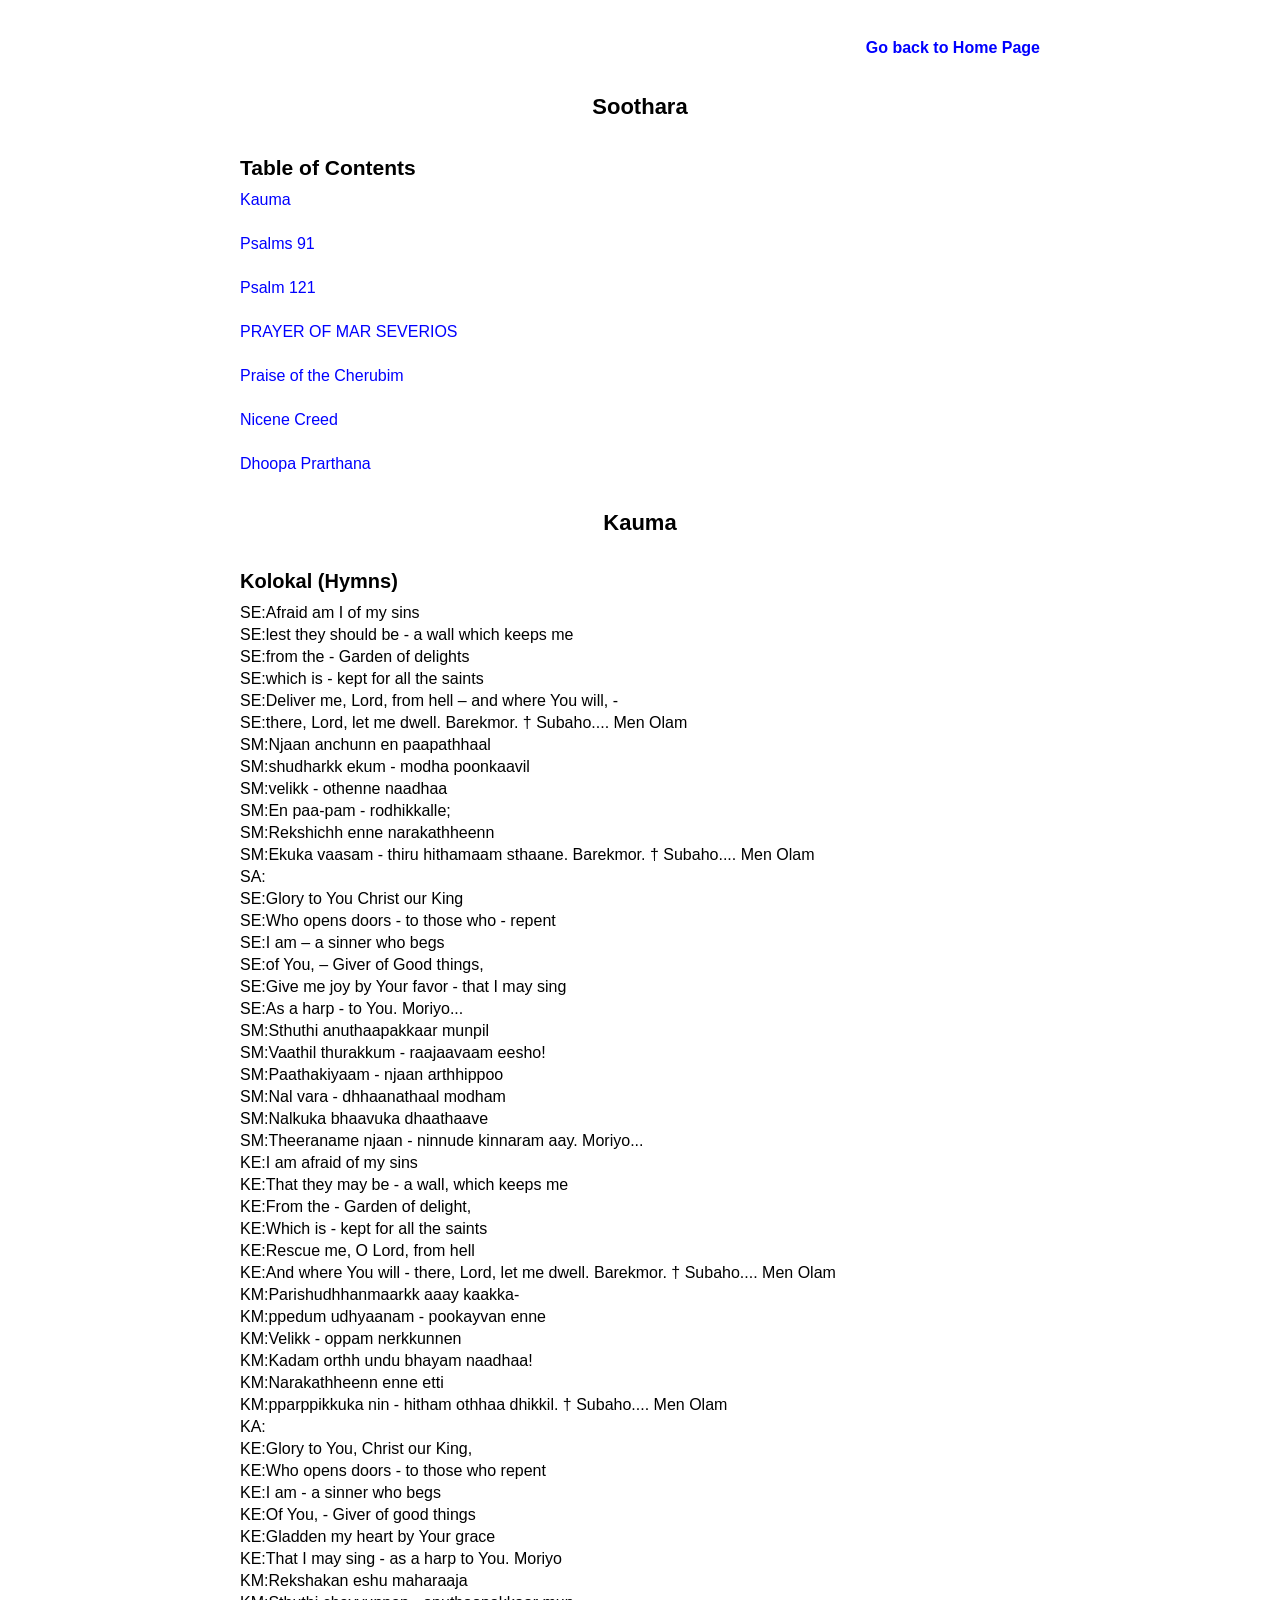
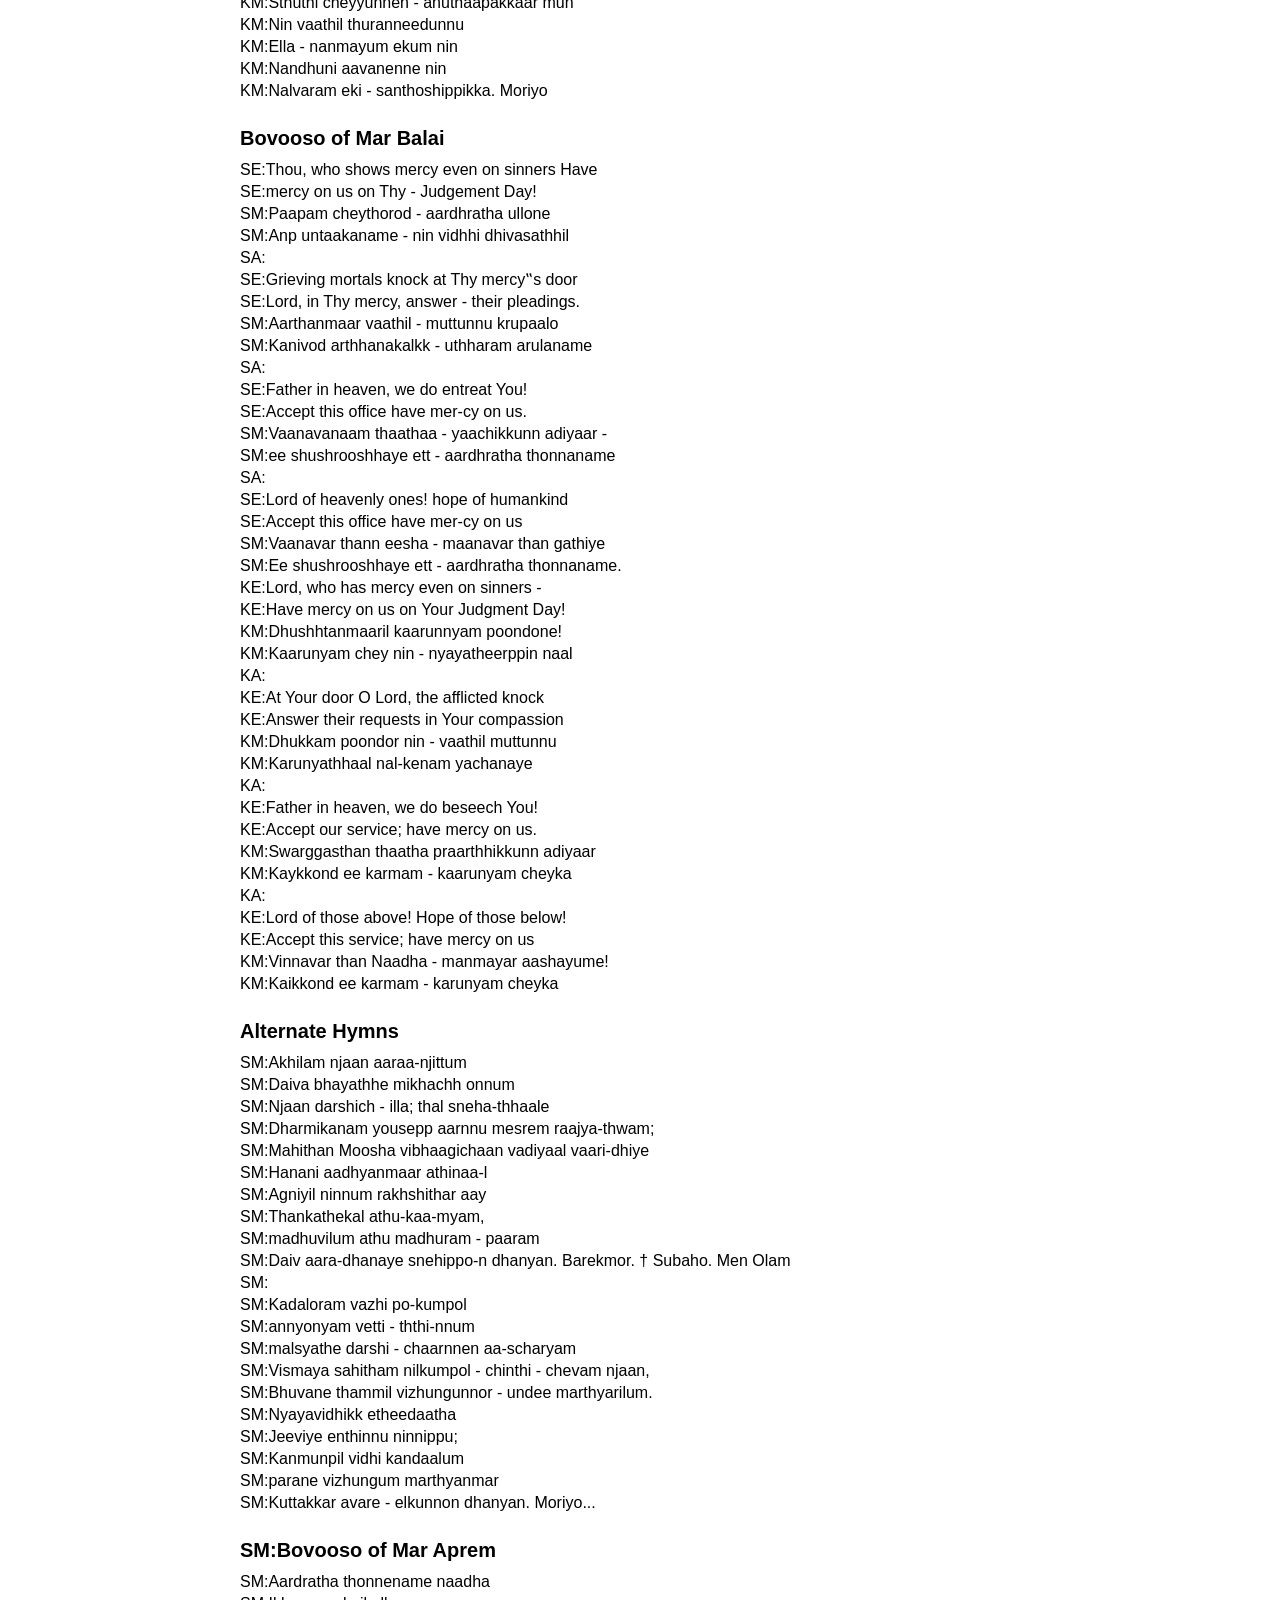
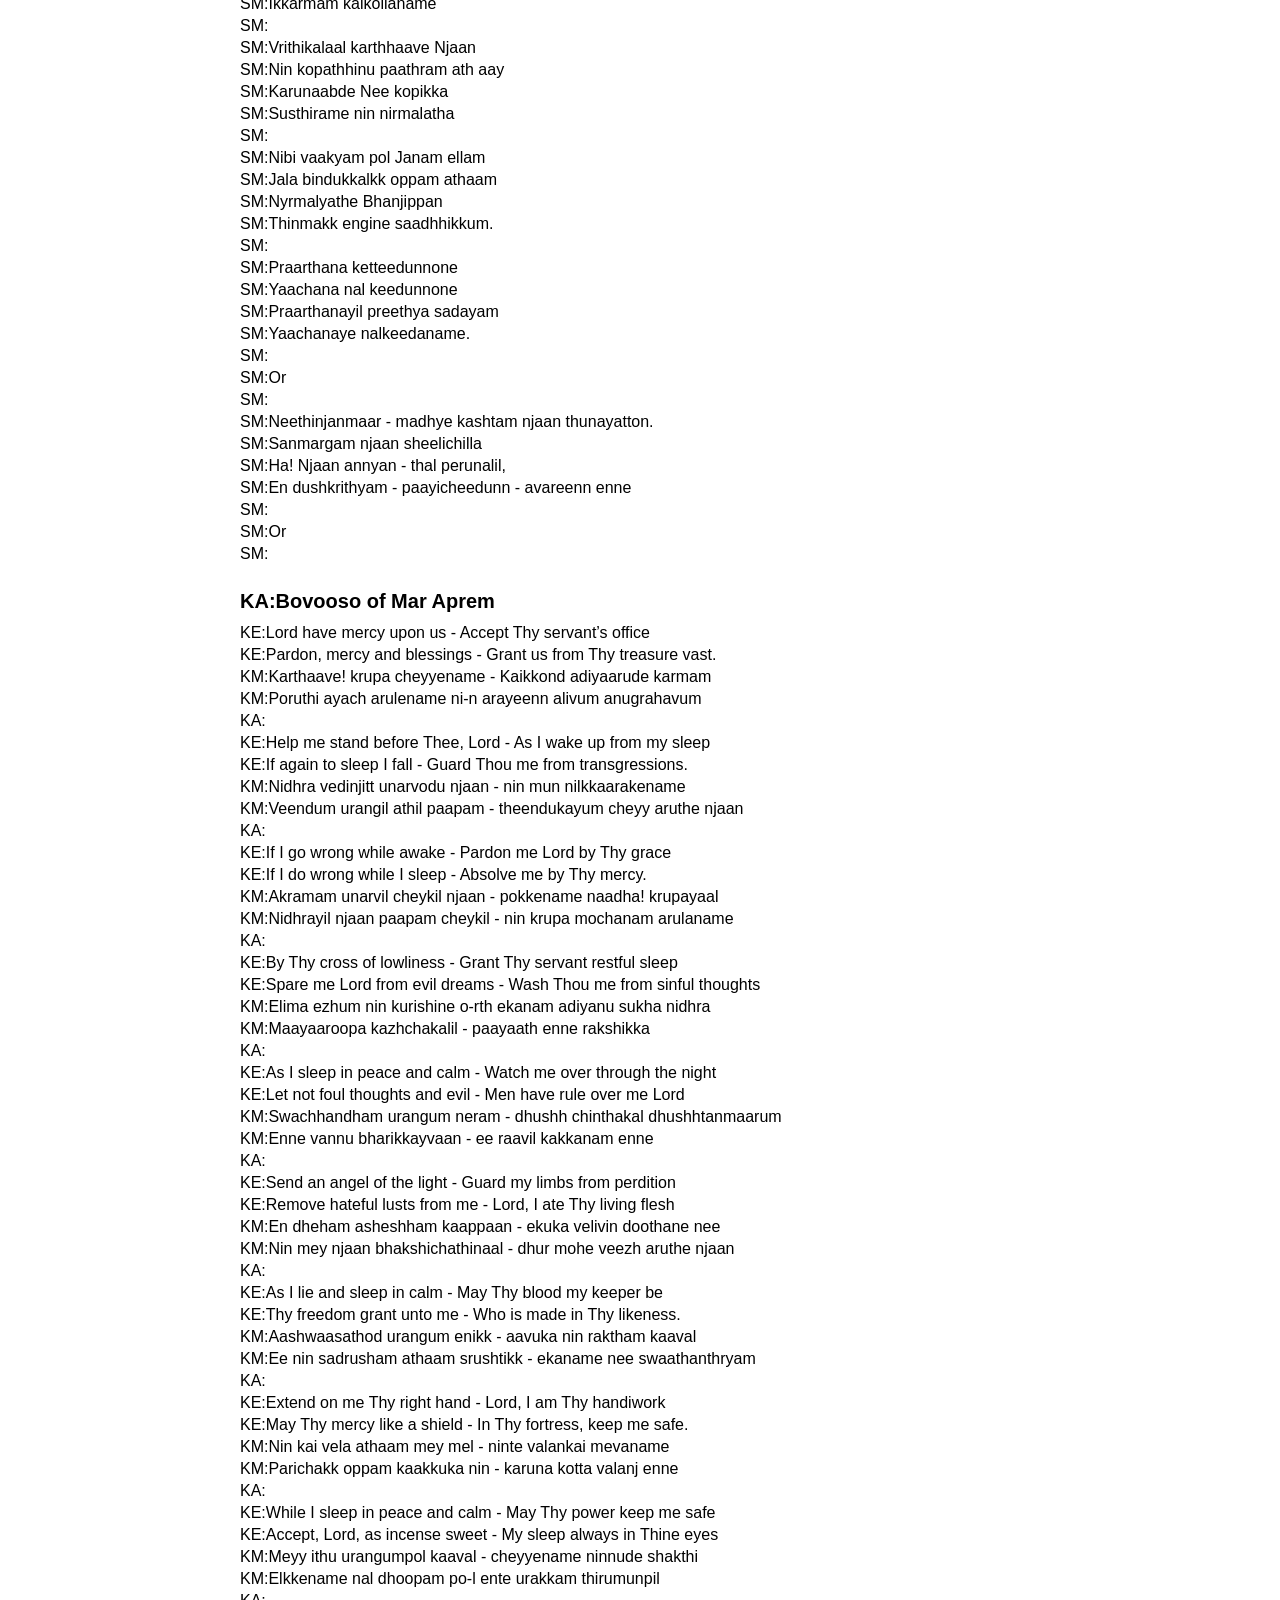
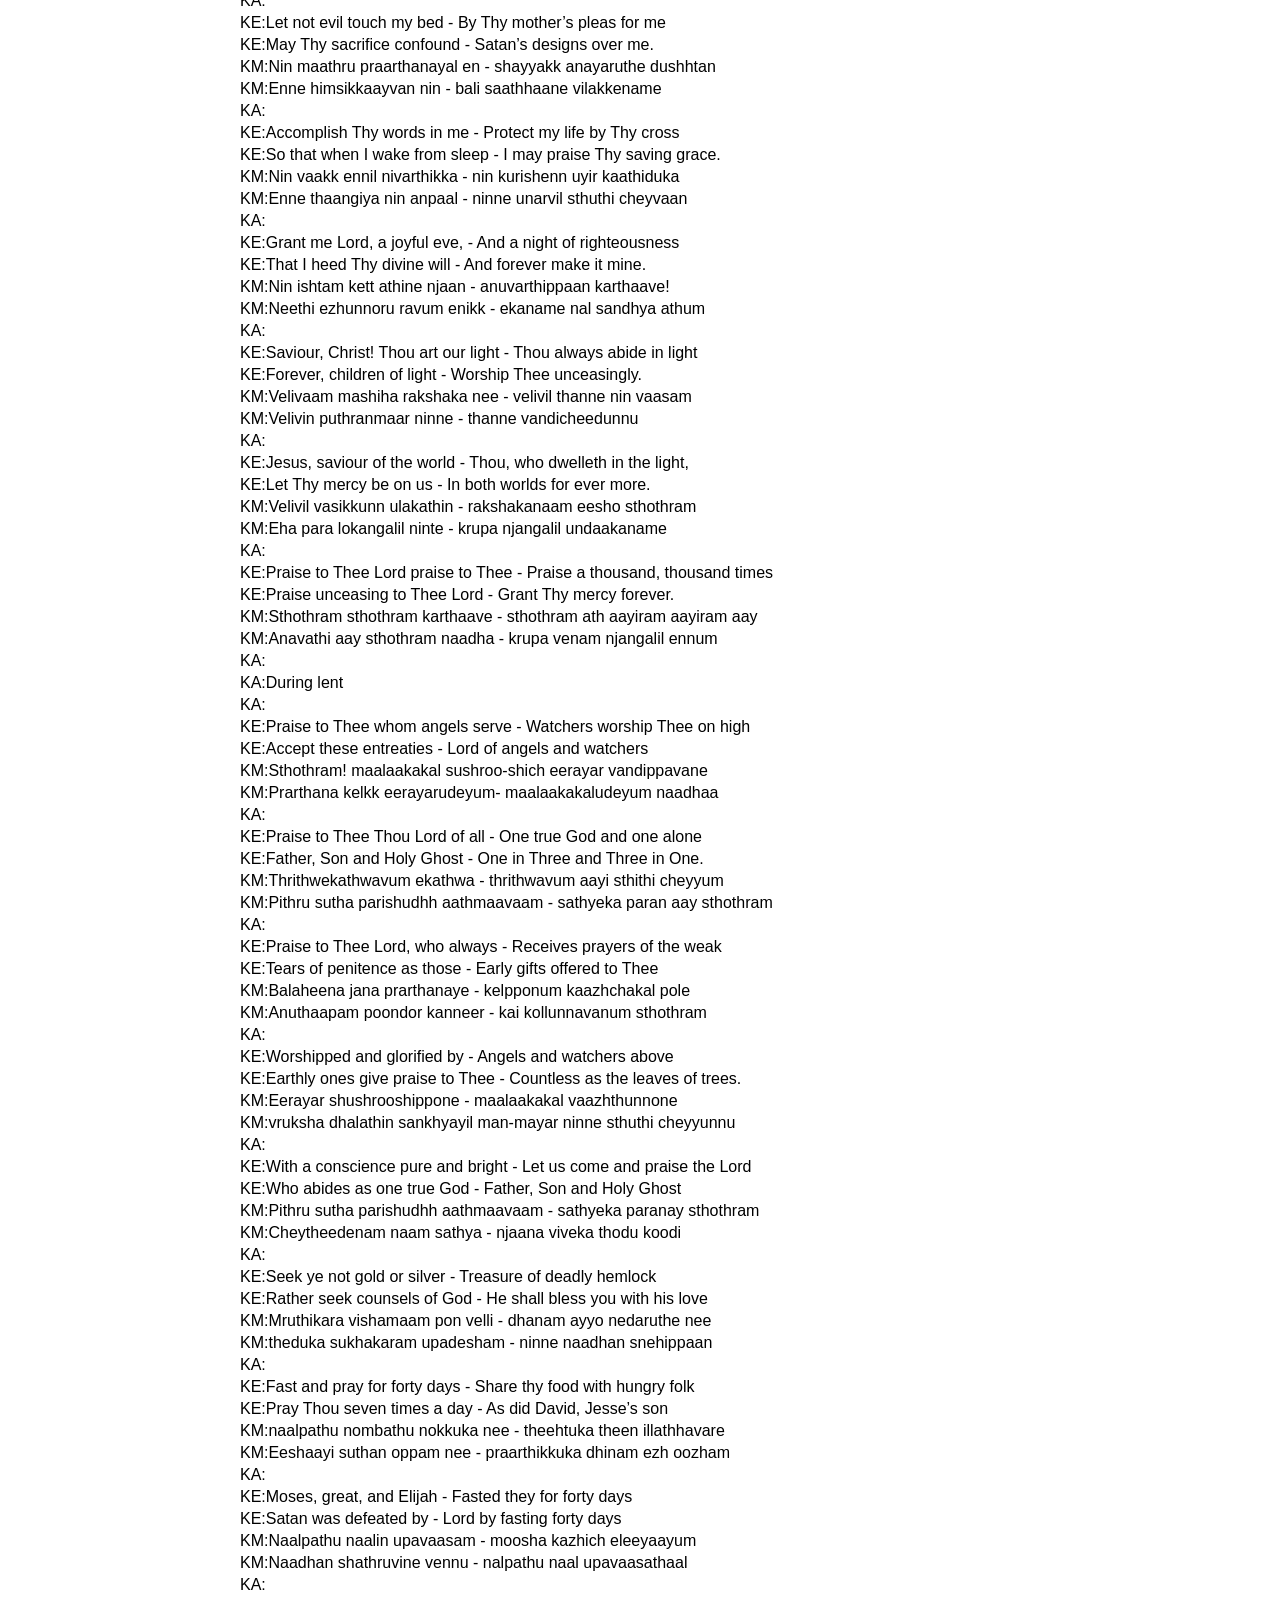
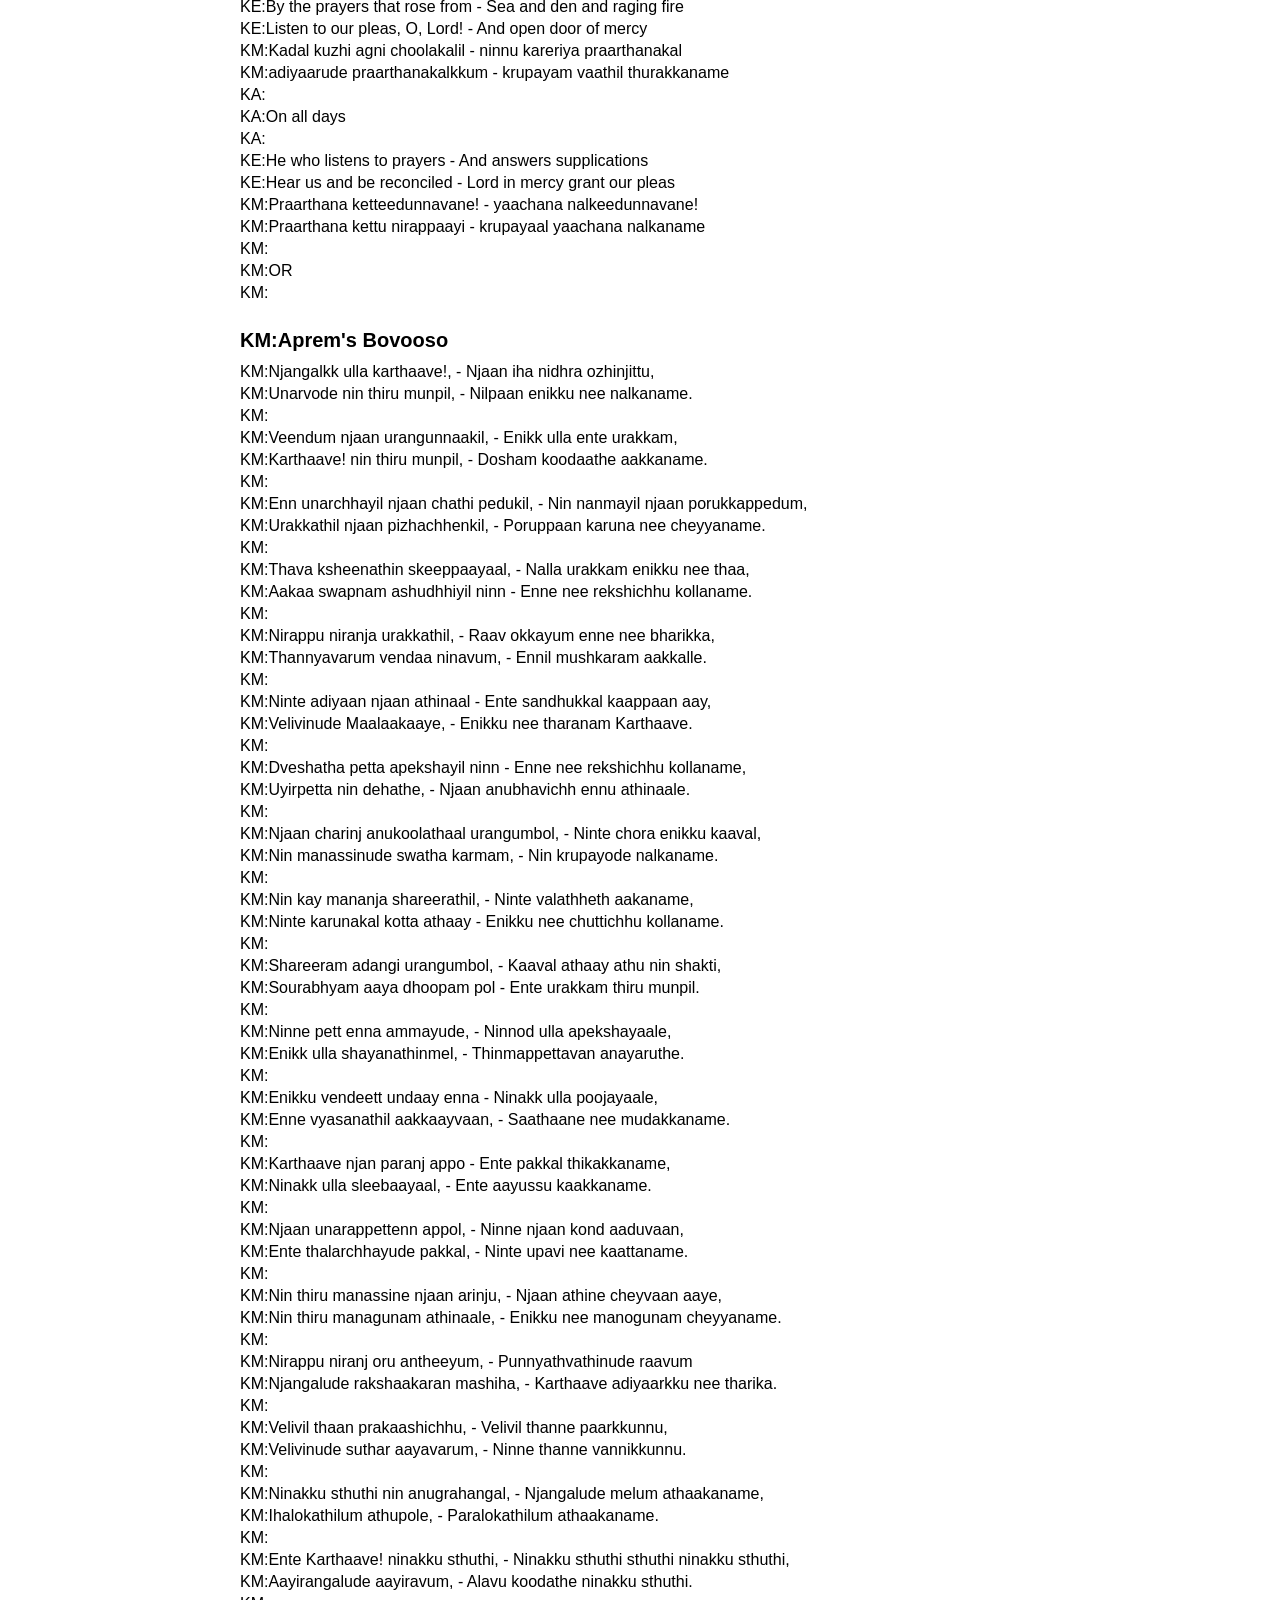
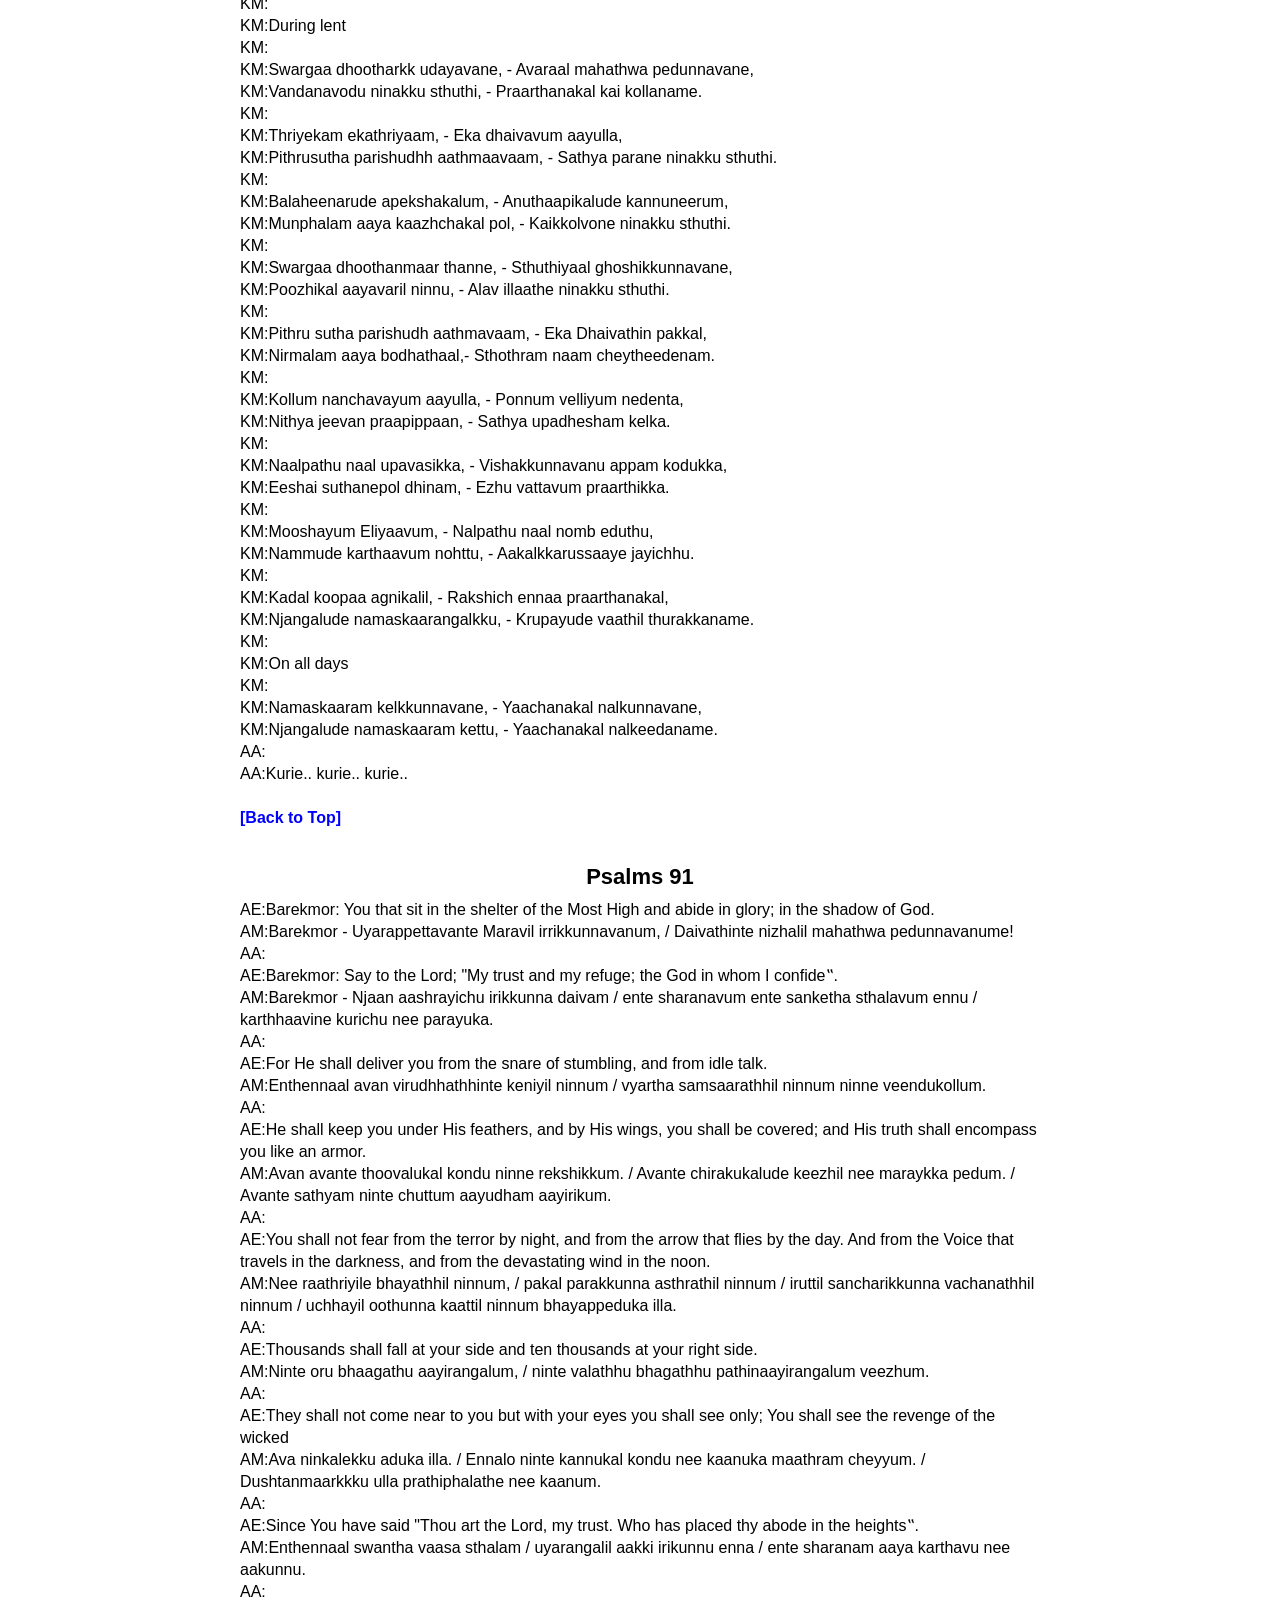
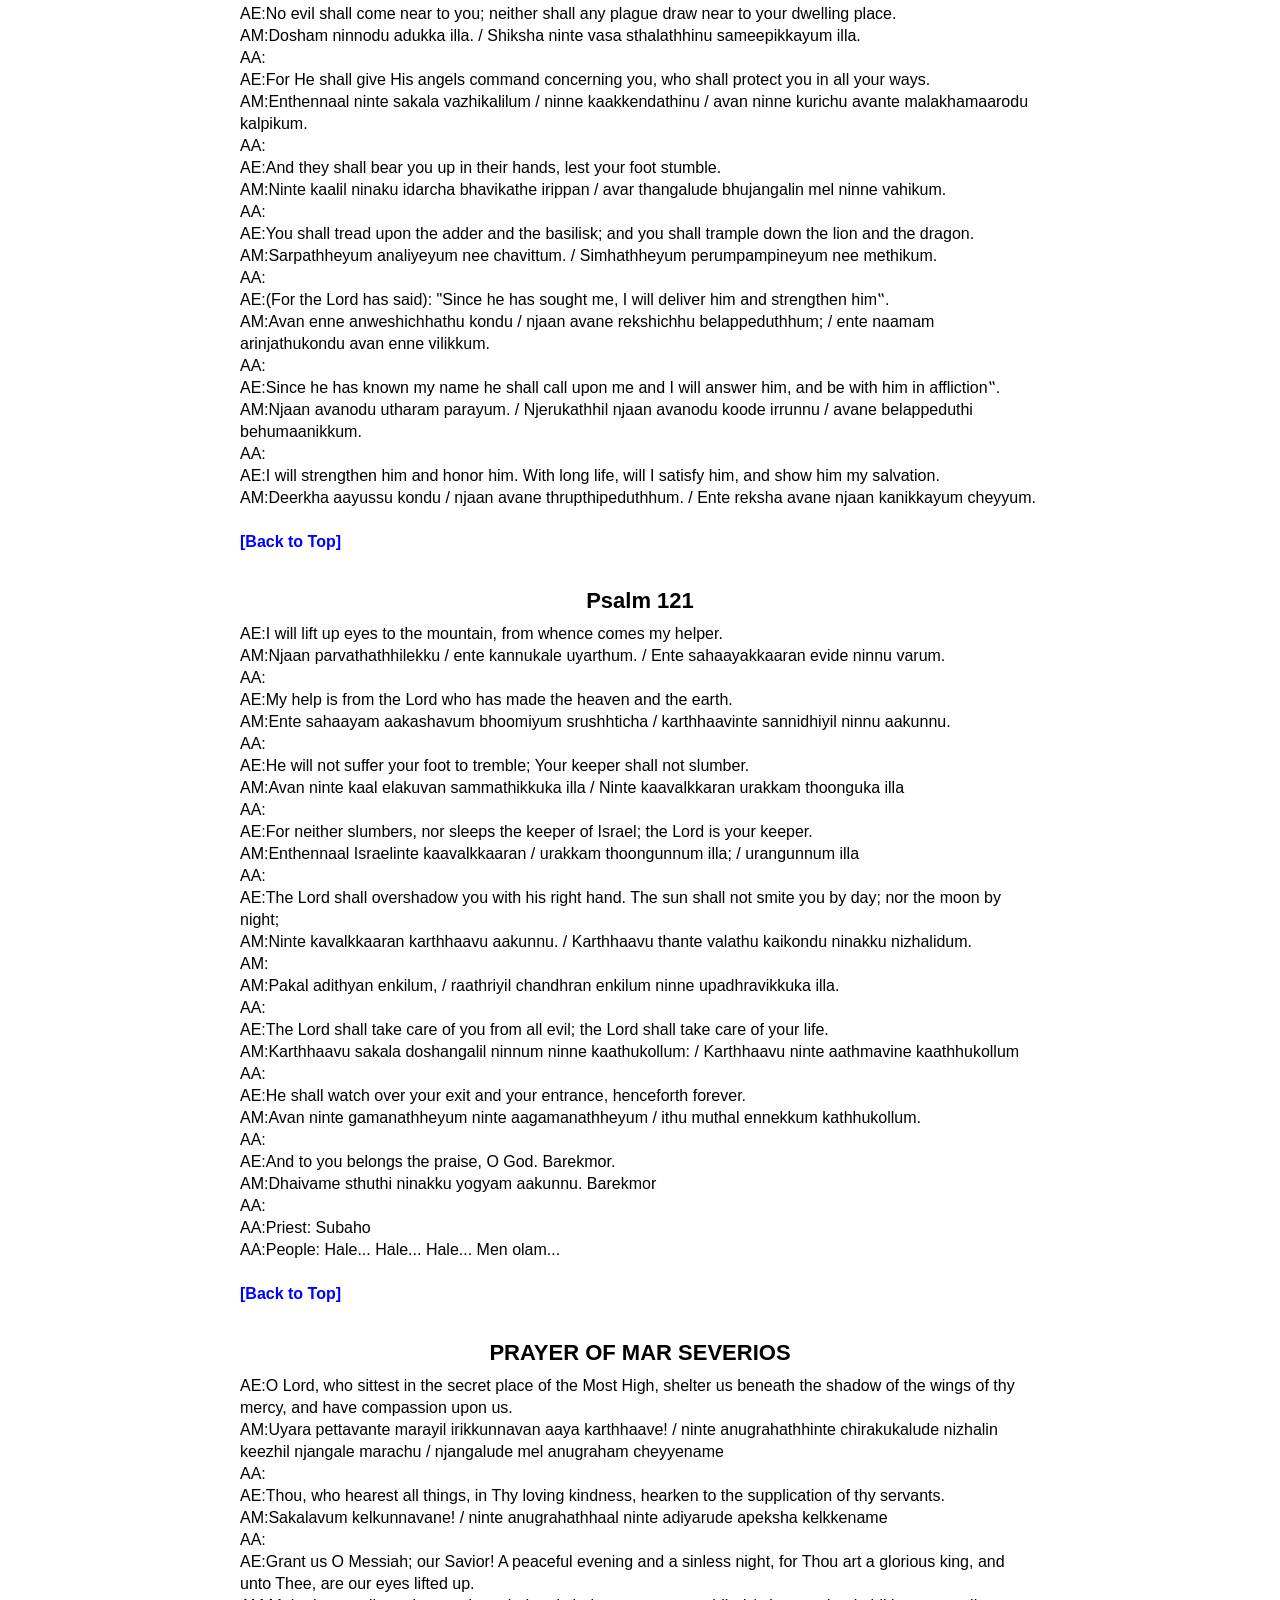
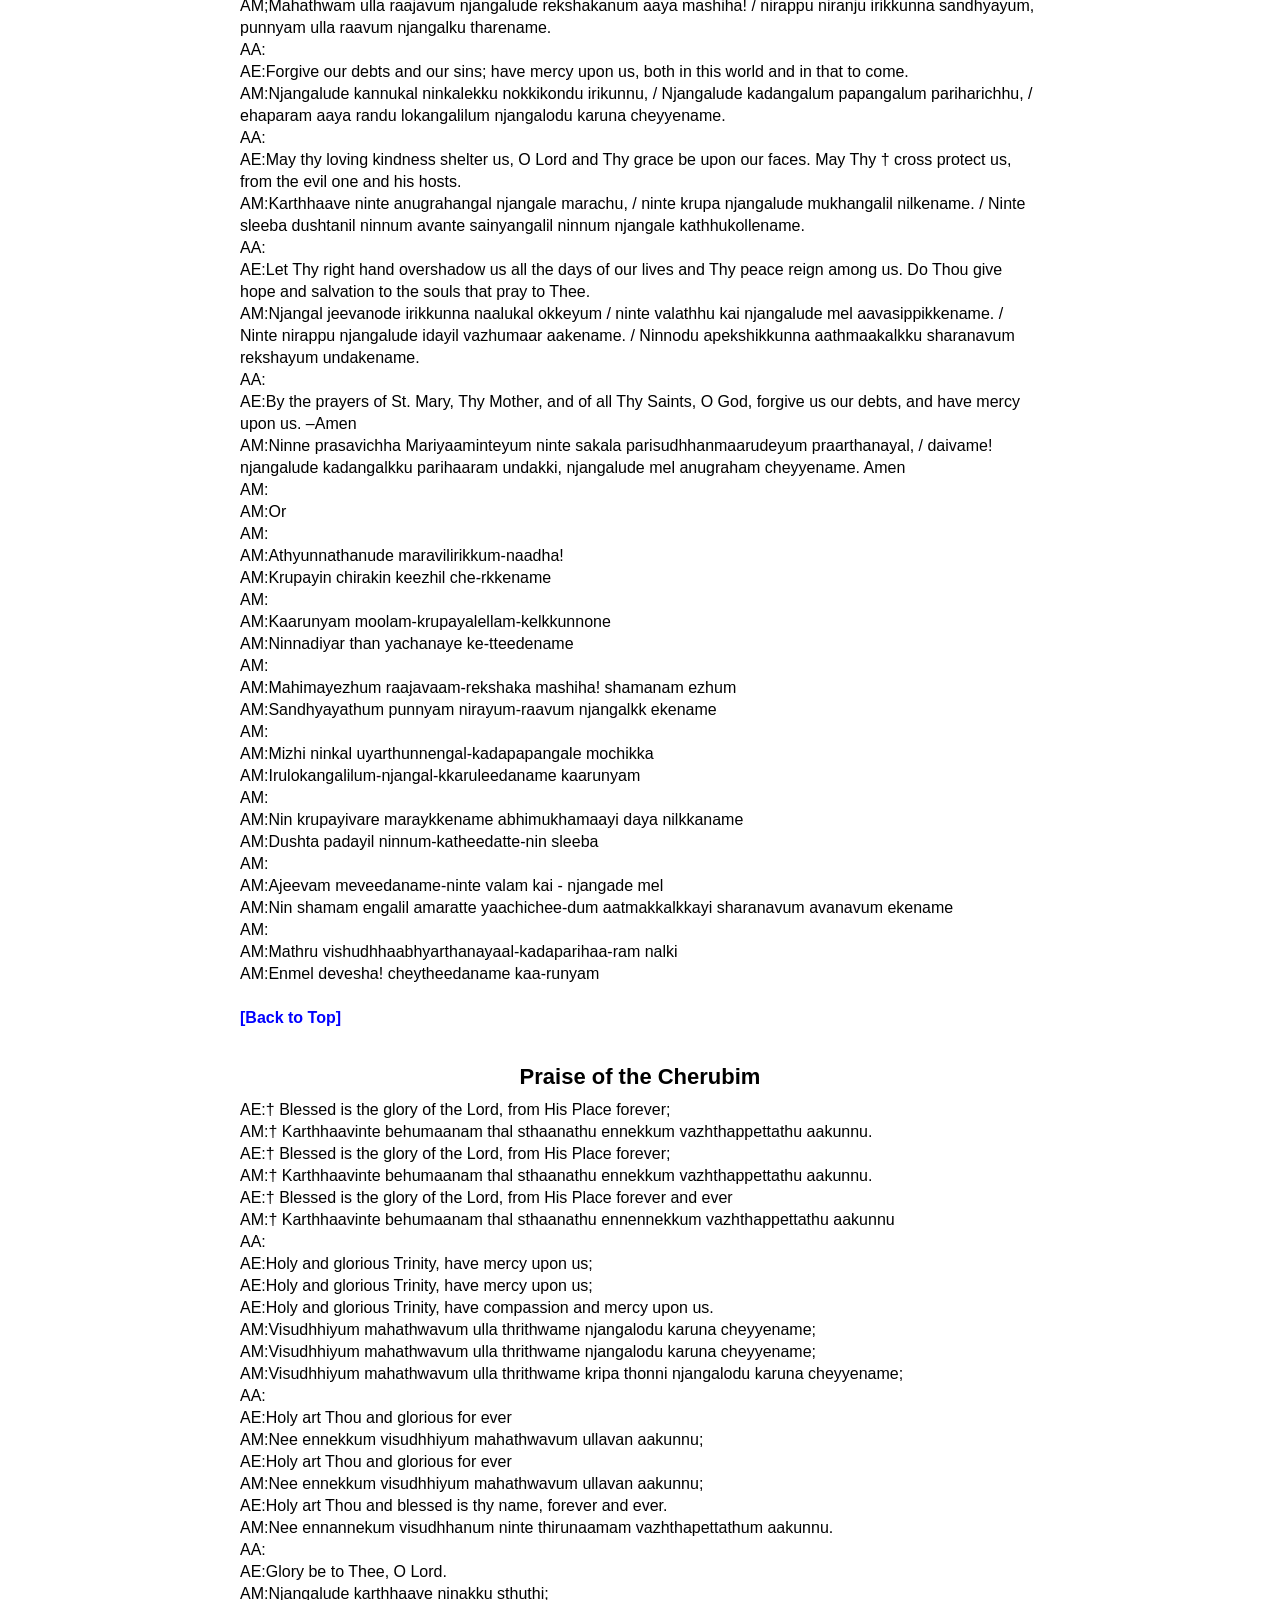
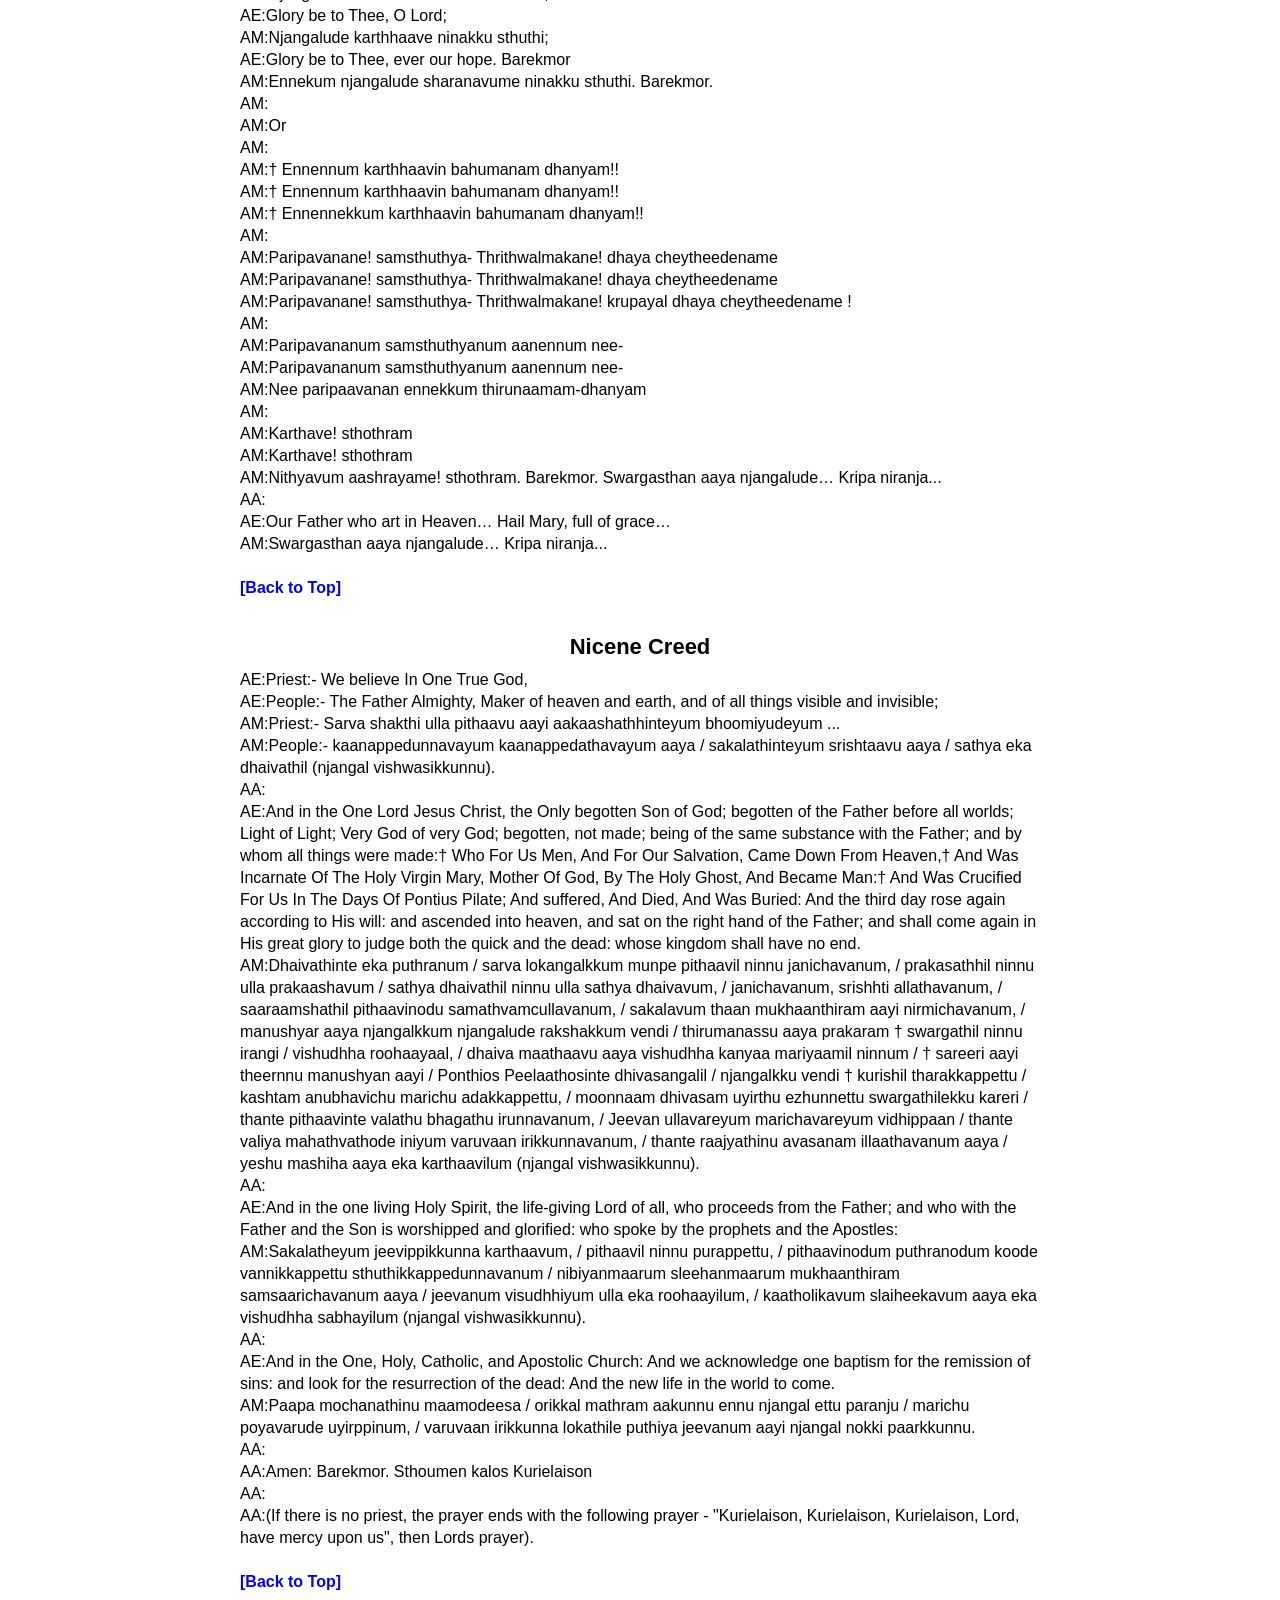
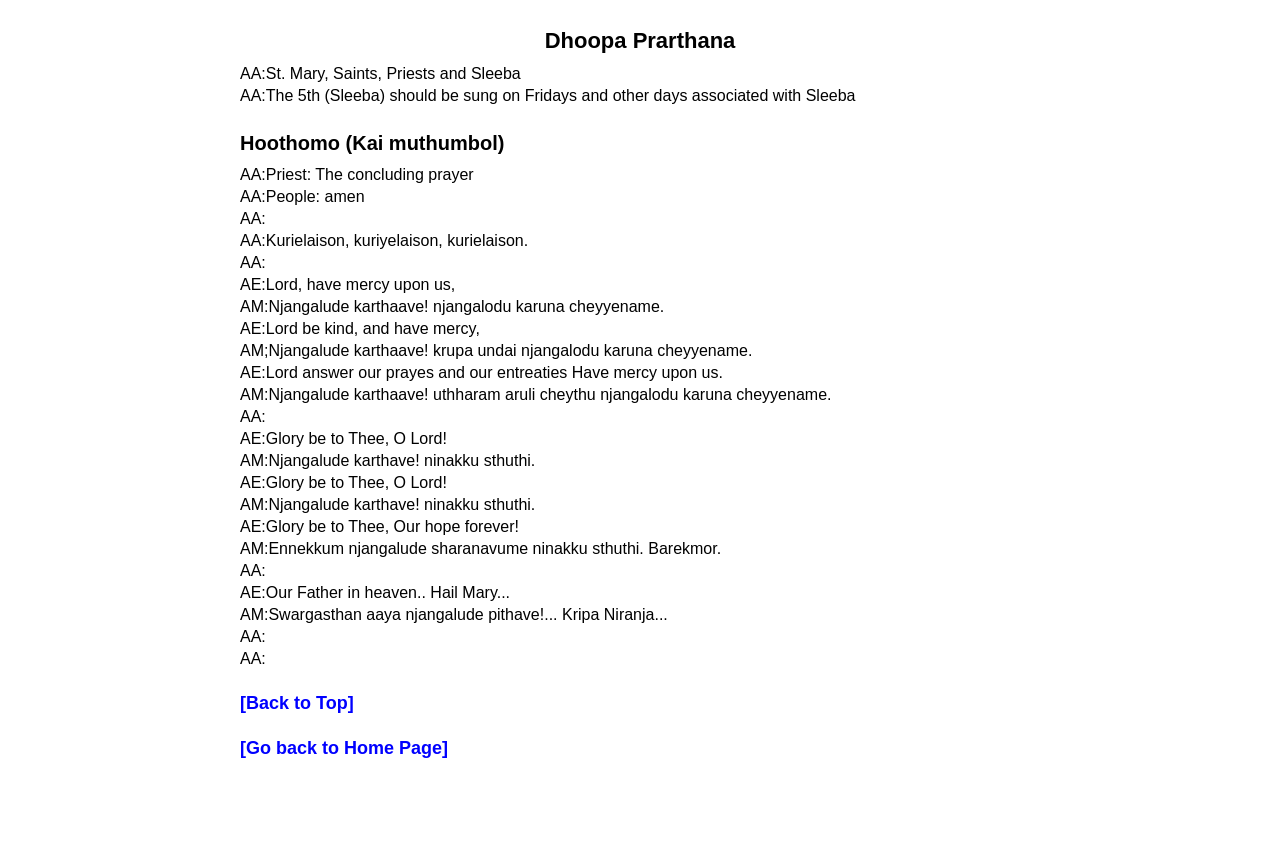
<file: Sub/04_Soothara.html>
<!DOCTYPE html><html><head><title>Soothara</title>
<meta charset="utf-8">
<meta name="viewport" content="width=device-width, initial-scale=1.0">
<link rel="manifest" href="manifest.json">
<link rel="stylesheet" href="../styles.css">
</head><body>

<!-- ===================================================================================================================================================== -->
<textarea id="markdown-input">

================================================================================================================

h1:Kauma
h3:Kolokal (Hymns)
SE:Afraid am I of my sins
SE:lest they should be - a wall which keeps me
SE:from the - Garden of delights
SE:which is - kept for all the saints
SE:Deliver me, Lord, from hell – and where You will, -
SE:there, Lord, let me dwell. Barekmor. † Subaho.... Men Olam
SM:Njaan anchunn en paapathhaal
SM:shudharkk ekum - modha poonkaavil
SM:velikk - othenne naadhaa
SM:En paa-pam - rodhikkalle;
SM:Rekshichh enne narakathheenn
SM:Ekuka vaasam - thiru hithamaam sthaane. Barekmor. † Subaho.... Men Olam
SA:
SE:Glory to You Christ our King
SE:Who opens doors - to those who - repent
SE:I am – a sinner who begs
SE:of You, – Giver of Good things,
SE:Give me joy by Your favor - that I may sing
SE:As a harp - to You. Moriyo...
SM:Sthuthi anuthaapakkaar munpil
SM:Vaathil thurakkum - raajaavaam eesho!
SM:Paathakiyaam - njaan arthhippoo
SM:Nal vara - dhhaanathaal modham
SM:Nalkuka bhaavuka dhaathaave
SM:Theeraname njaan - ninnude kinnaram aay. Moriyo...

KE:I am afraid of my sins
KE:That they may be - a wall, which keeps me
KE:From the - Garden of delight,
KE:Which is - kept for all the saints
KE:Rescue me, O Lord, from hell
KE:And where You will - there, Lord, let me dwell. Barekmor. † Subaho.... Men Olam
KM:Parishudhhanmaarkk aaay kaakka-
KM:ppedum udhyaanam - pookayvan enne
KM:Velikk - oppam nerkkunnen
KM:Kadam orthh undu bhayam naadhaa!
KM:Narakathheenn enne etti
KM:pparppikkuka nin - hitham othhaa dhikkil. † Subaho.... Men Olam
KA:
KE:Glory to You, Christ our King,
KE:Who opens doors - to those who repent
KE:I am - a sinner who begs
KE:Of You, - Giver of good things
KE:Gladden my heart by Your grace
KE:That I may sing - as a harp to You. Moriyo
KM:Rekshakan eshu maharaaja
KM:Sthuthi cheyyunnen - anuthaapakkaar mun
KM:Nin vaathil thuranneedunnu
KM:Ella - nanmayum ekum nin
KM:Nandhuni aavanenne nin
KM:Nalvaram eki - santhoshippikka. Moriyo

h3:Bovooso of Mar Balai
SE:Thou, who shows mercy even on sinners Have
SE:mercy on us on Thy - Judgement Day!
SM:Paapam cheythorod - aardhratha ullone
SM:Anp untaakaname - nin vidhhi dhivasathhil
SA:
SE:Grieving mortals knock at Thy mercy‟s door
SE:Lord, in Thy mercy, answer - their pleadings.
SM:Aarthanmaar vaathil - muttunnu krupaalo
SM:Kanivod arthhanakalkk - uthharam arulaname
SA:
SE:Father in heaven, we do entreat You!
SE:Accept this office have mer-cy on us.
SM:Vaanavanaam thaathaa - yaachikkunn adiyaar -
SM:ee shushrooshhaye ett - aardhratha thonnaname
SA:
SE:Lord of heavenly ones! hope of humankind
SE:Accept this office have mer-cy on us
SM:Vaanavar thann eesha - maanavar than gathiye
SM:Ee shushrooshhaye ett - aardhratha thonnaname.

KE:Lord, who has mercy even on sinners -
KE:Have mercy on us on Your Judgment Day!
KM:Dhushhtanmaaril kaarunnyam poondone!
KM:Kaarunyam chey nin - nyayatheerppin naal
KA:
KE:At Your door O Lord, the afflicted knock
KE:Answer their requests in Your compassion
KM:Dhukkam poondor nin - vaathil muttunnu
KM:Karunyathhaal nal-kenam yachanaye
KA:
KE:Father in heaven, we do beseech You!
KE:Accept our service; have mercy on us.
KM:Swarggasthan thaatha praarthhikkunn adiyaar
KM:Kaykkond ee karmam - kaarunyam cheyka
KA:
KE:Lord of those above! Hope of those below!
KE:Accept this service; have mercy on us
KM:Vinnavar than Naadha - manmayar aashayume!
KM:Kaikkond ee karmam - karunyam cheyka

h3:Alternate Hymns
SM:Akhilam njaan aaraa-njittum​
SM:Daiva bhayathhe mikhachh onnum​
SM:Njaan darshich - illa; thal sneha-thhaale​
SM:Dharmikanam yousepp aarnnu mesrem raajya-thwam;​
SM:Mahithan Moosha vibhaagichaan vadiyaal vaari-dhiye​
SM:Hanani aadhyanmaar athinaa-l​
SM:Agniyil ninnum rakhshithar aay​
SM:Thankathekal athu-kaa-myam,
SM:madhuvilum athu madhuram - paaram
SM:Daiv aara-dhanaye snehippo-n dhanyan​. Barekmor. † Subaho. Men Olam
SM:
SM:Kadaloram vazhi po-kumpol
SM:annyonyam vetti - ththi-nnum
SM:malsyathe darshi - chaarnnen aa-scharyam
SM:Vismaya sahitham nilkumpol - chinthi - chevam njaan,
SM:Bhuvane thammil vizhungunnor - undee marthyarilum.
SM:Nyayavidhikk etheedaatha
SM:Jeeviye enthinnu ninnippu;
SM:Kanmunpil vidhi kandaalum
SM:parane vizhungum marthyanmar
SM:Kuttakkar avare - elkunnon dhanyan. Moriyo...

h3:SM:Bovooso of Mar Aprem
SM:Aardratha thonnename naadha
SM:Ikkarmam kaikollaname
SM:
SM:Vrithikalaal karthhaave Njaan
SM:Nin kopathhinu paathram ath aay
SM:Karunaabde Nee kopikka
SM:Susthirame nin nirmalatha
SM:
SM:Nibi vaakyam pol Janam ellam
SM:Jala bindukkalkk oppam athaam
SM:Nyrmalyathe Bhanjippan
SM:Thinmakk engine saadhhikkum.
SM:
SM:Praarthana ketteedunnone
SM:Yaachana nal keedunnone
SM:Praarthanayil preethya sadayam
SM:Yaachanaye nalkeedaname.
SM:
SM:Or
SM:
SM:Neethinjanmaar - madhye kashtam njaan thunayatton.
SM:Sanmargam njaan sheelichilla
SM:Ha! Njaan annyan - thal perunalil,
SM:En dushkrithyam - paayicheedunn - avareenn enne
SM:
SM:Or
SM:
h3:KA:Bovooso of Mar Aprem
KE:Lord have mercy upon us - Accept Thy servant’s office
KE:Pardon, mercy and blessings - Grant us from Thy treasure vast.
KM:Karthaave! krupa cheyyename - Kaikkond adiyaarude karmam
KM:Poruthi ayach arulename ni-n arayeenn alivum anugrahavum
KA:
KE:Help me stand before Thee, Lord - As I wake up from my sleep
KE:If again to sleep I fall - Guard Thou me from transgressions.
KM:Nidhra vedinjitt unarvodu njaan - nin mun nilkkaarakename
KM:Veendum urangil athil paapam - theendukayum cheyy aruthe njaan
KA:
KE:If I go wrong while awake - Pardon me Lord by Thy grace
KE:If I do wrong while I sleep - Absolve me by Thy mercy.
KM:Akramam unarvil cheykil njaan - pokkename naadha! krupayaal
KM:Nidhrayil njaan paapam cheykil - nin krupa mochanam arulaname
KA:
KE:By Thy cross of lowliness - Grant Thy servant restful sleep
KE:Spare me Lord from evil dreams - Wash Thou me from sinful thoughts
KM:Elima ezhum nin kurishine o-rth ekanam adiyanu sukha nidhra
KM:Maayaaroopa kazhchakalil - paayaath enne rakshikka
KA:
KE:As I sleep in peace and calm - Watch me over through the night
KE:Let not foul thoughts and evil - Men have rule over me Lord
KM:Swachhandham urangum neram - dhushh chinthakal dhushhtanmaarum
KM:Enne vannu bharikkayvaan - ee raavil kakkanam enne
KA:
KE:Send an angel of the light - Guard my limbs from perdition
KE:Remove hateful lusts from me - Lord, I ate Thy living flesh
KM:En dheham asheshham kaappaan - ekuka velivin doothane nee
KM:Nin mey njaan bhakshichathinaal - dhur mohe veezh aruthe njaan
KA:
KE:As I lie and sleep in calm - May Thy blood my keeper be
KE:Thy freedom grant unto me - Who is made in Thy likeness.
KM:Aashwaasathod urangum enikk - aavuka nin raktham kaaval
KM:Ee nin sadrusham athaam srushtikk - ekaname nee swaathanthryam
KA:
KE:Extend on me Thy right hand - Lord, I am Thy handiwork
KE:May Thy mercy like a shield - In Thy fortress, keep me safe.
KM:Nin kai vela athaam mey mel - ninte valankai mevaname
KM:Parichakk oppam kaakkuka nin - karuna kotta valanj enne
KA:
KE:While I sleep in peace and calm - May Thy power keep me safe
KE:Accept, Lord, as incense sweet - My sleep always in Thine eyes
KM:Meyy ithu urangumpol kaaval - cheyyename ninnude shakthi
KM:Elkkename nal dhoopam po-l ente urakkam thirumunpil
KA:
KE:Let not evil touch my bed - By Thy mother’s pleas for me
KE:May Thy sacrifice confound - Satan’s designs over me.
KM:Nin maathru praarthanayal en - shayyakk anayaruthe dushhtan
KM:Enne himsikkaayvan nin - bali saathhaane vilakkename
KA:
KE:Accomplish Thy words in me - Protect my life by Thy cross
KE:So that when I wake from sleep - I may praise Thy saving grace.
KM:Nin vaakk ennil nivarthikka - nin kurishenn uyir kaathiduka
KM:Enne thaangiya nin anpaal - ninne unarvil sthuthi cheyvaan
KA:
KE:Grant me Lord, a joyful eve, - And a night of righteousness
KE:That I heed Thy divine will - And forever make it mine.
KM:Nin ishtam kett athine njaan - anuvarthippaan karthaave!
KM:Neethi ezhunnoru ravum enikk - ekaname nal sandhya athum
KA:
KE:Saviour, Christ! Thou art our light - Thou always abide in light
KE:Forever, children of light - Worship Thee unceasingly.
KM:Velivaam mashiha rakshaka nee - velivil thanne nin vaasam
KM:Velivin puthranmaar ninne - thanne vandicheedunnu
KA:
KE:Jesus, saviour of the world - Thou, who dwelleth in the light,
KE:Let Thy mercy be on us - In both worlds for ever more.
KM:Velivil vasikkunn ulakathin - rakshakanaam eesho sthothram
KM:Eha para lokangalil ninte - krupa njangalil undaakaname
KA:
KE:Praise to Thee Lord praise to Thee - Praise a thousand, thousand times
KE:Praise unceasing to Thee Lord - Grant Thy mercy forever.
KM:Sthothram sthothram karthaave - sthothram ath aayiram aayiram aay
KM:Anavathi aay sthothram naadha - krupa venam njangalil ennum
KA:
KA:During lent
KA:
KE:Praise to Thee whom angels serve - Watchers worship Thee on high
KE:Accept these entreaties - Lord of angels and watchers
KM:Sthothram! maalaakakal sushroo-shich eerayar vandippavane
KM:Prarthana kelkk eerayarudeyum-  maalaakakaludeyum naadhaa
KA:
KE:Praise to Thee Thou Lord of all - One true God and one alone
KE:Father, Son and Holy Ghost - One in Three and Three in One.
KM:Thrithwekathwavum ekathwa - thrithwavum aayi sthithi cheyyum
KM:Pithru sutha parishudhh aathmaavaam - sathyeka paran aay sthothram
KA:
KE:Praise to Thee Lord, who always - Receives prayers of the weak
KE:Tears of penitence as those - Early gifts offered to Thee
KM:Balaheena jana prarthanaye - kelpponum kaazhchakal pole
KM:Anuthaapam poondor kanneer - kai kollunnavanum sthothram
KA:
KE:Worshipped and glorified by - Angels and watchers above
KE:Earthly ones give praise to Thee - Countless as the leaves of trees.
KM:Eerayar shushrooshippone - maalaakakal vaazhthunnone
KM:vruksha dhalathin sankhyayil man-mayar ninne sthuthi cheyyunnu
KA:
KE:With a conscience pure and bright - Let us come and praise the Lord
KE:Who abides as one true God - Father, Son and Holy Ghost
KM:Pithru sutha parishudhh aathmaavaam - sathyeka paranay sthothram
KM:Cheytheedenam naam sathya - njaana viveka thodu koodi
KA:
KE:Seek ye not gold or silver - Treasure of deadly hemlock
KE:Rather seek counsels of God - He shall bless you with his love
KM:Mruthikara vishamaam pon velli - dhanam ayyo nedaruthe nee
KM:theduka sukhakaram upadesham - ninne naadhan snehippaan
KA:
KE:Fast and pray for forty days - Share thy food with hungry folk
KE:Pray Thou seven times a day - As did David, Jesse’s son
KM:naalpathu nombathu nokkuka nee - theehtuka theen illathhavare
KM:Eeshaayi suthan oppam nee - praarthikkuka dhinam ezh oozham
KA:
KE:Moses, great, and Elijah - Fasted they for forty days
KE:Satan was defeated by - Lord by fasting forty days
KM:Naalpathu naalin upavaasam - moosha kazhich eleeyaayum
KM:Naadhan shathruvine vennu - nalpathu naal upavaasathaal
KA:
KE:By the prayers that rose from - Sea and den and raging fire
KE:Listen to our pleas, O, Lord! - And open door of mercy
KM:Kadal kuzhi agni choolakalil - ninnu kareriya praarthanakal
KM:adiyaarude praarthanakalkkum - krupayam vaathil thurakkaname
KA:
KA:On all days
KA:
KE:He who listens to prayers - And answers supplications
KE:Hear us and be reconciled - Lord in mercy grant our pleas
KM:Praarthana ketteedunnavane! - yaachana nalkeedunnavane!
KM:Praarthana kettu nirappaayi - krupayaal yaachana nalkaname
KM:
KM:OR
KM:
h3:KM:Aprem's Bovooso
KM:Njangalkk ulla karthaave!, - Njaan iha nidhra ozhinjittu,
KM:Unarvode nin thiru munpil, - Nilpaan enikku nee nalkaname.
KM:
KM:Veendum njaan urangunnaakil, - Enikk ulla ente urakkam,
KM:Karthaave! nin thiru munpil, - Dosham koodaathe aakkaname.
KM:
KM:Enn unarchhayil njaan chathi pedukil, - Nin nanmayil njaan porukkappedum,
KM:Urakkathil njaan pizhachhenkil, - Poruppaan karuna nee cheyyaname.
KM:
KM:Thava ksheenathin skeeppaayaal, - Nalla urakkam enikku nee thaa,
KM:Aakaa swapnam ashudhhiyil ninn - Enne nee rekshichhu kollaname.
KM:
KM:Nirappu niranja urakkathil, - Raav okkayum enne nee bharikka,
KM:Thannyavarum vendaa ninavum, - Ennil mushkaram aakkalle.
KM:
KM:Ninte adiyaan njaan athinaal - Ente sandhukkal kaappaan aay,
KM:Velivinude Maalaakaaye, - Enikku nee tharanam Karthaave.
KM:
KM:Dveshatha petta apekshayil ninn - Enne nee rekshichhu kollaname,
KM:Uyirpetta nin dehathe, - Njaan anubhavichh ennu athinaale.
KM:
KM:Njaan charinj anukoolathaal urangumbol, - Ninte chora enikku kaaval,
KM:Nin manassinude swatha karmam, - Nin krupayode nalkaname.
KM:
KM:Nin kay mananja shareerathil, - Ninte valathheth aakaname,
KM:Ninte karunakal kotta athaay - Enikku nee chuttichhu kollaname.
KM:
KM:Shareeram adangi urangumbol, - Kaaval athaay athu nin shakti,
KM:Sourabhyam aaya dhoopam pol - Ente urakkam thiru munpil.
KM:
KM:Ninne pett enna ammayude, - Ninnod ulla apekshayaale,
KM:Enikk ulla shayanathinmel, - Thinmappettavan anayaruthe.
KM:
KM:Enikku vendeett undaay enna - Ninakk ulla poojayaale,
KM:Enne vyasanathil aakkaayvaan, - Saathaane nee mudakkaname.
KM:
KM:Karthaave njan paranj appo - Ente pakkal thikakkaname,
KM:Ninakk ulla sleebaayaal, - Ente aayussu kaakkaname.
KM:
KM:Njaan unarappettenn appol, - Ninne njaan kond aaduvaan,
KM:Ente thalarchhayude pakkal, - Ninte upavi nee kaattaname.
KM:
KM:Nin thiru manassine njaan arinju, - Njaan athine cheyvaan aaye,
KM:Nin thiru managunam athinaale, - Enikku nee manogunam cheyyaname.
KM:
KM:Nirappu niranj oru antheeyum, - Punnyathvathinude raavum
KM:Njangalude rakshaakaran mashiha, - Karthaave adiyaarkku nee tharika.
KM:
KM:Velivil thaan prakaashichhu, - Velivil thanne paarkkunnu,
KM:Velivinude suthar aayavarum, - Ninne thanne vannikkunnu.
KM:
KM:Ninakku sthuthi nin anugrahangal, - Njangalude melum athaakaname,
KM:Ihalokathilum athupole, - Paralokathilum athaakaname.
KM:
KM:Ente Karthaave! ninakku sthuthi, - Ninakku sthuthi sthuthi ninakku sthuthi,
KM:Aayirangalude aayiravum, - Alavu koodathe ninakku sthuthi.
KM:
KM:During lent
KM:
KM:Swargaa dhootharkk udayavane, - Avaraal mahathwa pedunnavane,
KM:Vandanavodu ninakku sthuthi, - Praarthanakal kai kollaname.
KM:
KM:Thriyekam ekathriyaam, - Eka dhaivavum aayulla,
KM:Pithrusutha parishudhh aathmaavaam, - Sathya parane ninakku sthuthi.
KM:
KM:Balaheenarude apekshakalum, - Anuthaapikalude kannuneerum,
KM:Munphalam aaya kaazhchakal pol, - Kaikkolvone ninakku sthuthi.
KM:
KM:Swargaa dhoothanmaar thanne, - Sthuthiyaal ghoshikkunnavane,
KM:Poozhikal aayavaril ninnu, - Alav illaathe ninakku sthuthi.
KM:
KM:Pithru sutha parishudh aathmavaam, - Eka Dhaivathin pakkal,
KM:Nirmalam aaya bodhathaal,- Sthothram naam cheytheedenam.
KM:
KM:Kollum nanchavayum aayulla, - Ponnum velliyum nedenta,
KM:Nithya jeevan praapippaan, - Sathya upadhesham kelka.
KM:
KM:Naalpathu naal upavasikka, - Vishakkunnavanu appam kodukka,
KM:Eeshai suthanepol dhinam, - Ezhu vattavum praarthikka.
KM:
KM:Mooshayum Eliyaavum, - Nalpathu naal nomb eduthu,
KM:Nammude karthaavum nohttu, - Aakalkkarussaaye jayichhu.
KM:
KM:Kadal koopaa agnikalil, - Rakshich ennaa praarthanakal,
KM:Njangalude namaskaarangalkku, - Krupayude vaathil thurakkaname.
KM:
KM:On all days
KM:
KM:Namaskaaram kelkkunnavane, - Yaachanakal nalkunnavane,
KM:Njangalude namaskaaram kettu, - Yaachanakal nalkeedaname.
AA:
AA:Kurie.. kurie.. kurie..

h1:Psalms 91
AE:Barekmor: You that sit in the shelter of the Most High and abide in glory; in the shadow of God.
AM:Barekmor - Uyarappettavante Maravil irrikkunnavanum, / Daivathinte nizhalil mahathwa pedunnavanume!
AA:
AE:Barekmor: Say to the Lord; "My trust and my refuge; the God in whom I confide‟.
AM:Barekmor - Njaan aashrayichu irikkunna daivam / ente sharanavum ente sanketha sthalavum ennu / karthhaavine kurichu nee parayuka.
AA:
AE:For He shall deliver you from the snare of stumbling, and from idle talk.
AM:Enthennaal avan virudhhathhinte keniyil ninnum / vyartha samsaarathhil ninnum ninne veendukollum.
AA:
AE:He shall keep you under His feathers, and by His wings, you shall be covered; and His truth shall encompass you like an armor.
AM:Avan avante thoovalukal kondu ninne rekshikkum. / Avante chirakukalude keezhil nee maraykka pedum. / Avante sathyam ninte chuttum aayudham aayirikum.
AA:
AE:You shall not fear from the terror by night, and from the arrow that flies by the day. And from the Voice that travels in the darkness, and from the devastating wind in the noon.
AM:Nee raathriyile bhayathhil ninnum, / pakal parakkunna asthrathil ninnum / iruttil sancharikkunna vachanathhil ninnum / uchhayil oothunna kaattil ninnum bhayappeduka illa.
AA:
AE:Thousands shall fall at your side and ten thousands at your right side.
AM:Ninte oru bhaagathu aayirangalum, / ninte valathhu bhagathhu pathinaayirangalum veezhum.
AA:
AE:They shall not come near to you but with your eyes you shall see only; You shall see the revenge of the wicked
AM:Ava ninkalekku aduka illa. / Ennalo ninte kannukal kondu nee kaanuka maathram cheyyum. / Dushtanmaarkkku ulla prathiphalathe nee kaanum.
AA:
AE:Since You have said "Thou art the Lord, my trust. Who has placed thy abode in the heights‟.
AM:Enthennaal swantha vaasa sthalam / uyarangalil aakki irikunnu enna / ente sharanam aaya karthavu nee aakunnu.
AA:
AE:No evil shall come near to you; neither shall any plague draw near to your dwelling place.
AM:Dosham ninnodu adukka illa. / Shiksha ninte vasa sthalathhinu sameepikkayum illa.
AA:
AE:For He shall give His angels command concerning you, who shall protect you in all your ways.
AM:Enthennaal ninte sakala vazhikalilum / ninne kaakkendathinu / avan ninne kurichu avante malakhamaarodu kalpikum.
AA:
AE:And they shall bear you up in their hands, lest your foot stumble.
AM:Ninte kaalil ninaku idarcha bhavikathe irippan / avar thangalude bhujangalin mel ninne vahikum.
AA:
AE:You shall tread upon the adder and the basilisk; and you shall trample down the lion and the dragon.
AM:Sarpathheyum analiyeyum nee chavittum. / Simhathheyum perumpampineyum nee methikum.
AA:
AE:(For the Lord has said): "Since he has sought me, I will deliver him and strengthen him‟.
AM:Avan enne anweshichhathu kondu / njaan avane rekshichhu belappeduthhum; / ente naamam arinjathukondu avan enne vilikkum.
AA:
AE:Since he has known my name he shall call upon me and I will answer him, and be with him in affliction‟.
AM:Njaan avanodu utharam parayum. / Njerukathhil njaan avanodu koode irrunnu / avane belappeduthi behumaanikkum.
AA:
AE:I will strengthen him and honor him. With long life, will I satisfy him, and show him my salvation.
AM:Deerkha aayussu kondu / njaan avane thrupthipeduthhum. / Ente reksha avane njaan kanikkayum cheyyum.

h1:Psalm 121
AE:I will lift up eyes to the mountain, from whence comes my helper.
AM:Njaan parvathathhilekku / ente kannukale uyarthum. / Ente sahaayakkaaran evide ninnu varum.
AA:
AE:My help is from the Lord who has made the heaven and the earth.
AM:Ente sahaayam aakashavum bhoomiyum srushhticha / karthhaavinte sannidhiyil ninnu aakunnu.
AA:
AE:He will not suffer your foot to tremble; Your keeper shall not slumber.
AM:Avan ninte kaal elakuvan sammathikkuka illa / Ninte kaavalkkaran urakkam thoonguka illa
AA:
AE:For neither slumbers, nor sleeps the keeper of Israel; the Lord is your keeper.
AM:Enthennaal Israelinte kaavalkkaaran / urakkam thoongunnum illa; / urangunnum illa
AA:
AE:The Lord shall overshadow you with his right hand. The sun shall not smite you by day; nor the moon by night;
AM:Ninte kavalkkaaran karthhaavu aakunnu. / Karthhaavu thante valathu kaikondu ninakku nizhalidum.
AM:
AM:Pakal adithyan enkilum, / raathriyil chandhran enkilum ninne upadhravikkuka illa.
AA:
AE:The Lord shall take care of you from all evil; the Lord shall take care of your life.
AM:Karthhaavu sakala doshangalil ninnum ninne kaathukollum: / Karthhaavu ninte aathmavine kaathhukollum
AA:
AE:He shall watch over your exit and your entrance, henceforth forever.
AM:Avan ninte gamanathheyum ninte aagamanathheyum / ithu muthal ennekkum kathhukollum.
AA:
AE:And to you belongs the praise, O God. Barekmor.
AM:Dhaivame sthuthi ninakku yogyam aakunnu. Barekmor​
AA:
AA:Priest: Subaho
AA:People: Hale... Hale... Hale... Men olam...

================================================================================================================
h1:PRAYER OF MAR SEVERIOS
AE:O Lord, who sittest in the secret place of the Most High, shelter us beneath the shadow of the wings of thy mercy, and have compassion upon us.
AM:Uyara pettavante marayil irikkunnavan aaya karthhaave! / ninte anugrahathhinte chirakukalude nizhalin keezhil njangale marachu / njangalude mel anugraham cheyyename
AA:
AE:Thou, who hearest all things, in Thy loving kindness, hearken to the supplication of thy servants.
AM:Sakalavum kelkunnavane! / ninte anugrahathhaal ninte adiyarude apeksha kelkkename
AA:
AE:Grant us O Messiah; our Savior! A peaceful evening and a sinless night, for Thou art a glorious king, and unto Thee, are our eyes lifted up.
AM;Mahathwam ulla raajavum njangalude rekshakanum aaya mashiha! / nirappu niranju irikkunna sandhyayum, punnyam ulla raavum njangalku tharename.
AA:
AE:Forgive our debts and our sins; have mercy upon us, both in this world and in that to come.
AM:Njangalude kannukal ninkalekku nokkikondu irikunnu, / Njangalude kadangalum papangalum pariharichhu, / ehaparam aaya randu lokangalilum njangalodu karuna cheyyename.
AA:
AE:May thy loving kindness shelter us, O Lord and Thy grace be upon our faces. May Thy † cross protect us, from the evil one and his hosts.
AM:Karthhaave ninte anugrahangal njangale marachu, / ninte krupa njangalude mukhangalil nilkename. / Ninte sleeba dushtanil ninnum avante sainyangalil ninnum njangale kathhukollename.
AA:
AE:Let Thy right hand overshadow us all the days of our lives and Thy peace reign among us. Do Thou give hope and salvation to the souls that pray to Thee.
AM:Njangal jeevanode irikkunna naalukal okkeyum / ninte valathhu kai njangalude mel aavasippikkename. / Ninte nirappu njangalude idayil vazhumaar aakename. / Ninnodu apekshikkunna aathmaakalkku sharanavum rekshayum undakename.
AA:
AE:By the prayers of St. Mary, Thy Mother, and of all Thy Saints, O God, forgive us our debts, and have mercy upon us. –Amen
AM:Ninne prasavichha Mariyaaminteyum ninte sakala parisudhhanmaarudeyum praarthanayal, / daivame! njangalude kadangalkku parihaaram undakki, njangalude mel anugraham cheyyename. Amen
AM:
AM:Or
AM:
AM:Athyunnathanude maravilirikkum-naadha!
AM:Krupayin chirakin keezhil che-rkkename
AM:
AM:Kaarunyam moolam-krupayalellam-kelkkunnone
AM:Ninnadiyar than yachanaye ke-tteedename
AM:
AM:Mahimayezhum raajavaam-rekshaka mashiha! shamanam ezhum
AM:Sandhyayathum punnyam nirayum-raavum njangalkk ekename
AM:
AM:Mizhi ninkal uyarthunnengal-kadapapangale mochikka
AM:Irulokangalilum-njangal-kkaruleedaname kaarunyam
AM:
AM:Nin krupayivare maraykkename abhimukhamaayi daya nilkkaname
AM:Dushta padayil ninnum-katheedatte-nin sleeba
AM:
AM:Ajeevam meveedaname-ninte valam kai - njangade mel
AM:Nin shamam engalil amaratte yaachichee-dum aatmakkalkkayi sharanavum avanavum ekename
AM:
AM:Mathru vishudhhaabhyarthanayaal-kadaparihaa-ram nalki
AM:Enmel devesha! cheytheedaname kaa-runyam

================================================================================================================
h1:Praise of the Cherubim
AE:† Blessed is the glory of the Lord, from His Place forever;
AM:† Karthhaavinte behumaanam thal sthaanathu ennekkum vazhthappettathu aakunnu.
AE:† Blessed is the glory of the Lord, from His Place forever;
AM:† Karthhaavinte behumaanam thal sthaanathu ennekkum vazhthappettathu aakunnu.
AE:† Blessed is the glory of the Lord, from His Place forever and ever
AM:† Karthhaavinte behumaanam thal sthaanathu ennennekkum vazhthappettathu aakunnu
AA:
AE:Holy and glorious Trinity, have mercy upon us;
AE:Holy and glorious Trinity, have mercy upon us;
AE:Holy and glorious Trinity, have compassion and mercy upon us.
AM:Visudhhiyum mahathwavum ulla thrithwame njangalodu karuna cheyyename;
AM:Visudhhiyum mahathwavum ulla thrithwame njangalodu karuna cheyyename;
AM:Visudhhiyum mahathwavum ulla thrithwame kripa thonni njangalodu karuna cheyyename;
AA:
AE:Holy art Thou and glorious for ever
AM:Nee ennekkum visudhhiyum mahathwavum ullavan aakunnu;
AE:Holy art Thou and glorious for ever
AM:Nee ennekkum visudhhiyum mahathwavum ullavan aakunnu;
AE:Holy art Thou and blessed is thy name, forever and ever.
AM:Nee ennannekum visudhhanum ninte thirunaamam vazhthapettathum aakunnu.
AA:
AE:Glory be to Thee, O Lord.
AM:Njangalude karthhaave ninakku sthuthi;
AE:Glory be to Thee, O Lord;
AM:Njangalude karthhaave ninakku sthuthi;
AE:Glory be to Thee, ever our hope. Barekmor
AM:Ennekum njangalude sharanavume ninakku sthuthi. Barekmor.
AM:
AM:Or
AM:
AM:† Ennennum karthhaavin bahumanam dhanyam!!
AM:† Ennennum karthhaavin bahumanam dhanyam!!
AM:† Ennennekkum karthhaavin bahumanam dhanyam!!
AM:
AM:Paripavanane! samsthuthya- Thrithwalmakane! dhaya cheytheedename
AM:Paripavanane! samsthuthya- Thrithwalmakane! dhaya cheytheedename
AM:Paripavanane! samsthuthya- Thrithwalmakane! krupayal dhaya cheytheedename !
AM:
AM:Paripavananum samsthuthyanum aanennum nee-
AM:Paripavananum samsthuthyanum aanennum nee-
AM:Nee paripaavanan ennekkum thirunaamam-dhanyam
AM:
AM:Karthave! sthothram
AM:Karthave! sthothram
AM:Nithyavum aashrayame! sthothram. Barekmor. Swargasthan aaya njangalude… Kripa niranja...
AA:
AE:Our Father who art in Heaven… Hail Mary, full of grace…
AM:Swargasthan aaya njangalude… Kripa niranja...

h1:Nicene Creed
AE:Priest:- We believe In One True God,​
AE:People:- The Father Almighty, Maker of heaven and earth, and of all things visible and invisible;​
AM:Priest:- Sarva shakthi ulla pithaavu aayi aakaashathhinteyum bhoomiyudeyum ...​
AM:People:- kaanappedunnavayum kaanappedathavayum aaya / sakalathinteyum srishtaavu aaya / sathya eka dhaivathil (njangal vishwasikkunnu).​
AA:
AE:And in the One Lord Jesus Christ, the Only begotten Son of God; begotten of the Father before all worlds; Light of Light; Very God of very God; begotten, not made; being of the same substance with the Father; and by whom all things were made:​† Who For Us Men, And For Our Salvation, Came Down From Heaven,​† And Was Incarnate Of The Holy Virgin Mary, Mother Of God, By The Holy Ghost, And Became Man:​† And Was Crucified For Us In The Days Of Pontius Pilate; And suffered, And Died, And Was Buried:​ And the third day rose again according to His will: and ascended into heaven, and sat on the right hand of the Father; and shall come again in His great glory to judge both the quick and the dead: whose kingdom shall have no end.​
AM:Dhaivathinte eka puthranum / sarva lokangalkkum munpe ​pithaavil ninnu janichavanum, / prakasathhil ninnu ulla prakaashavum / sathya dhaivathil ninnu ulla sathya dhaivavum, / ​janichavanum, srishhti allathavanum, / saaraamshathil pithaavinodu samathvamcullavanum, / sakalavum thaan mukhaanthiram aayi nirmichavanum, / manushyar aaya njangalkkum njangalude rakshakkum vendi / ​thirumanassu aaya prakaram † swargathil ninnu irangi / vishudhha roohaayaal, / dhaiva maathaavu aaya vishudhha kanyaa mariyaamil ninnum / † sareeri aayi theernnu manushyan aayi / Ponthios Peelaathosinte dhivasangalil / njangalkku vendi † kurishil tharakkappettu / kashtam anubhavichu marichu adakkappettu, / moonnaam dhivasam uyirthu ezhunnettu swargathilekku kareri / thante pithaavinte valathu bhagathu irunnavanum, / Jeevan ullavareyum marichavareyum vidhippaan / thante valiya mahathvathode iniyum varuvaan irikkunnavanum, / thante raajyathinu avasanam illaathavanum aaya / yeshu mashiha aaya eka karthaavilum (njangal vishwasikkunnu).​
AA:
AE:And in the one living Holy Spirit, the life-giving Lord of all, who proceeds from the Father; and who with the Father and the Son is worshipped and glorified: who spoke by the prophets and the Apostles:​
AM:Sakalatheyum jeevippikkunna karthaavum, / pithaavil ninnu purappettu, / pithaavinodum puthranodum koode vannikkappettu sthuthikkappedunnavanum / nibiyanmaarum sleehanmaarum mukhaanthiram samsaarichavanum aaya / jeevanum visudhhiyum ulla eka roohaayilum, / kaatholikavum slaiheekavum aaya eka vishudhha sabhayilum (njangal vishwasikkunnu).​
AA:
AE:And in the One, Holy, Catholic, and Apostolic Church: And we acknowledge one baptism for the remission of sins: and look for the resurrection of the dead: And the new life in the world to come.​
AM:Paapa mochanathinu maamodeesa / orikkal mathram aakunnu ennu njangal ettu paranju / marichu poyavarude uyirppinum, / varuvaan irikkunna lokathile puthiya jeevanum aayi njangal nokki paarkkunnu.
AA:
AA:Amen: Barekmor. Sthoumen kalos Kurielaison
AA:
AA:(If there is no priest, the prayer ends with the following prayer - "Kurielaison, Kurielaison, Kurielaison, Lord, have mercy upon us", then Lords prayer).

h1: Dhoopa Prarthana
AA:St. Mary, Saints, Priests and Sleeba
AA:The 5th (Sleeba) should be sung on Fridays and other days associated with Sleeba

h3:Hoothomo (Kai muthumbol)
AA:Priest: The concluding prayer
AA:People: amen
AA:
AA:Kurielaison, kuriyelaison, kurielaison.
AA:
AE:Lord, have mercy upon us,
AM:Njangalude karthaave! njangalodu karuna cheyyename.
AE:Lord be kind, and have mercy,
AM;Njangalude karthaave! krupa undai njangalodu karuna cheyyename.
AE:Lord answer our prayes and our entreaties Have mercy upon us.
AM:Njangalude karthaave! uthharam aruli cheythu njangalodu karuna cheyyename.
AA:
AE:Glory be to Thee, O Lord!
AM:Njangalude karthave! ninakku sthuthi.
AE:Glory be to Thee, O Lord!
AM:Njangalude karthave! ninakku sthuthi.
AE:Glory be to Thee, Our hope forever!
AM:Ennekkum njangalude sharanavume ninakku sthuthi. Barekmor.
AA:
AE:Our Father in heaven.. Hail Mary...
AM:Swargasthan aaya njangalude pithave!... Kripa Niranja...
AA:
AA:

</textarea>
<!-- ====================================================================================================== -->
<!-- ====================================================================================================== -->

<div id="html-toc">
</div>

<div id="html-page">
</div>

<script src="../app-logic-common.js"></script>
<script src="../app-logic-SK.js"></script>

<script>
  // This registers the Service Worker from the parent folder
  if ('serviceWorker' in navigator) {
    navigator.serviceWorker.register('../sw.js');
  }
</script>

</body></html>
</file>
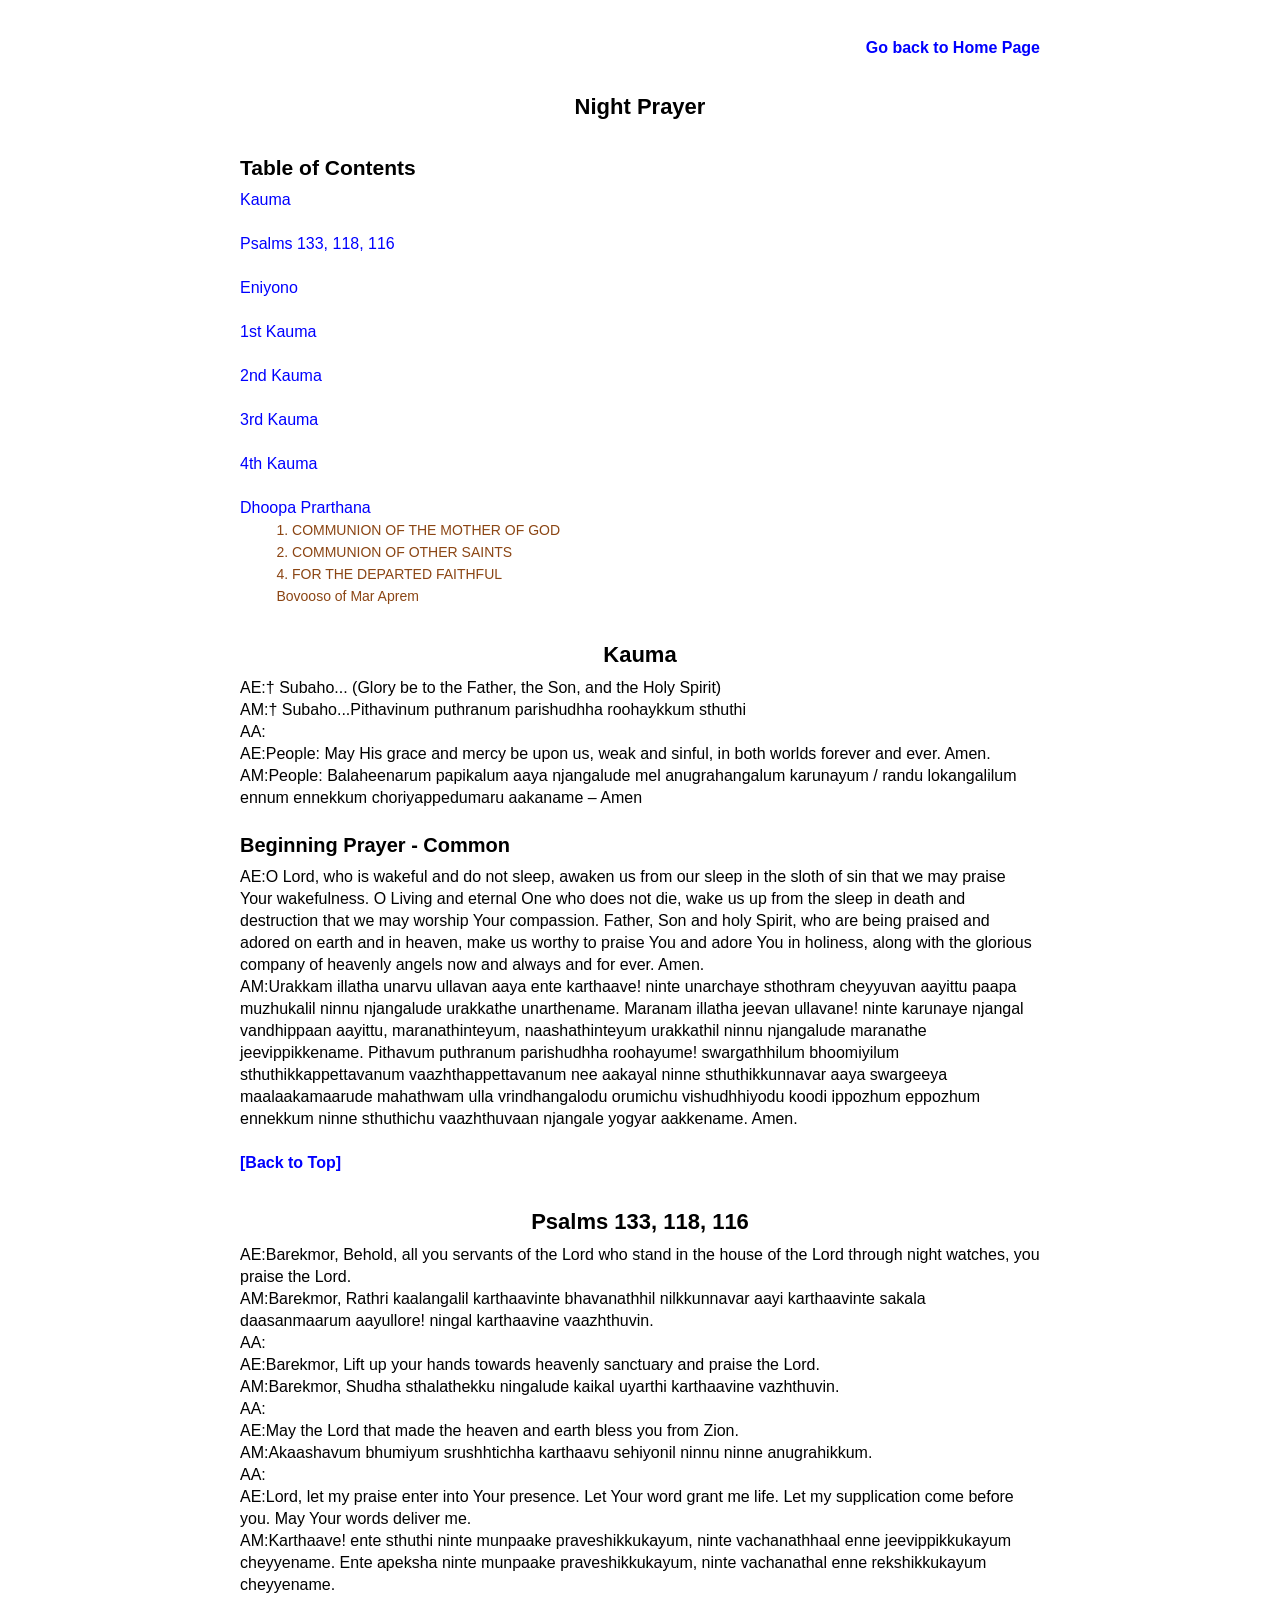
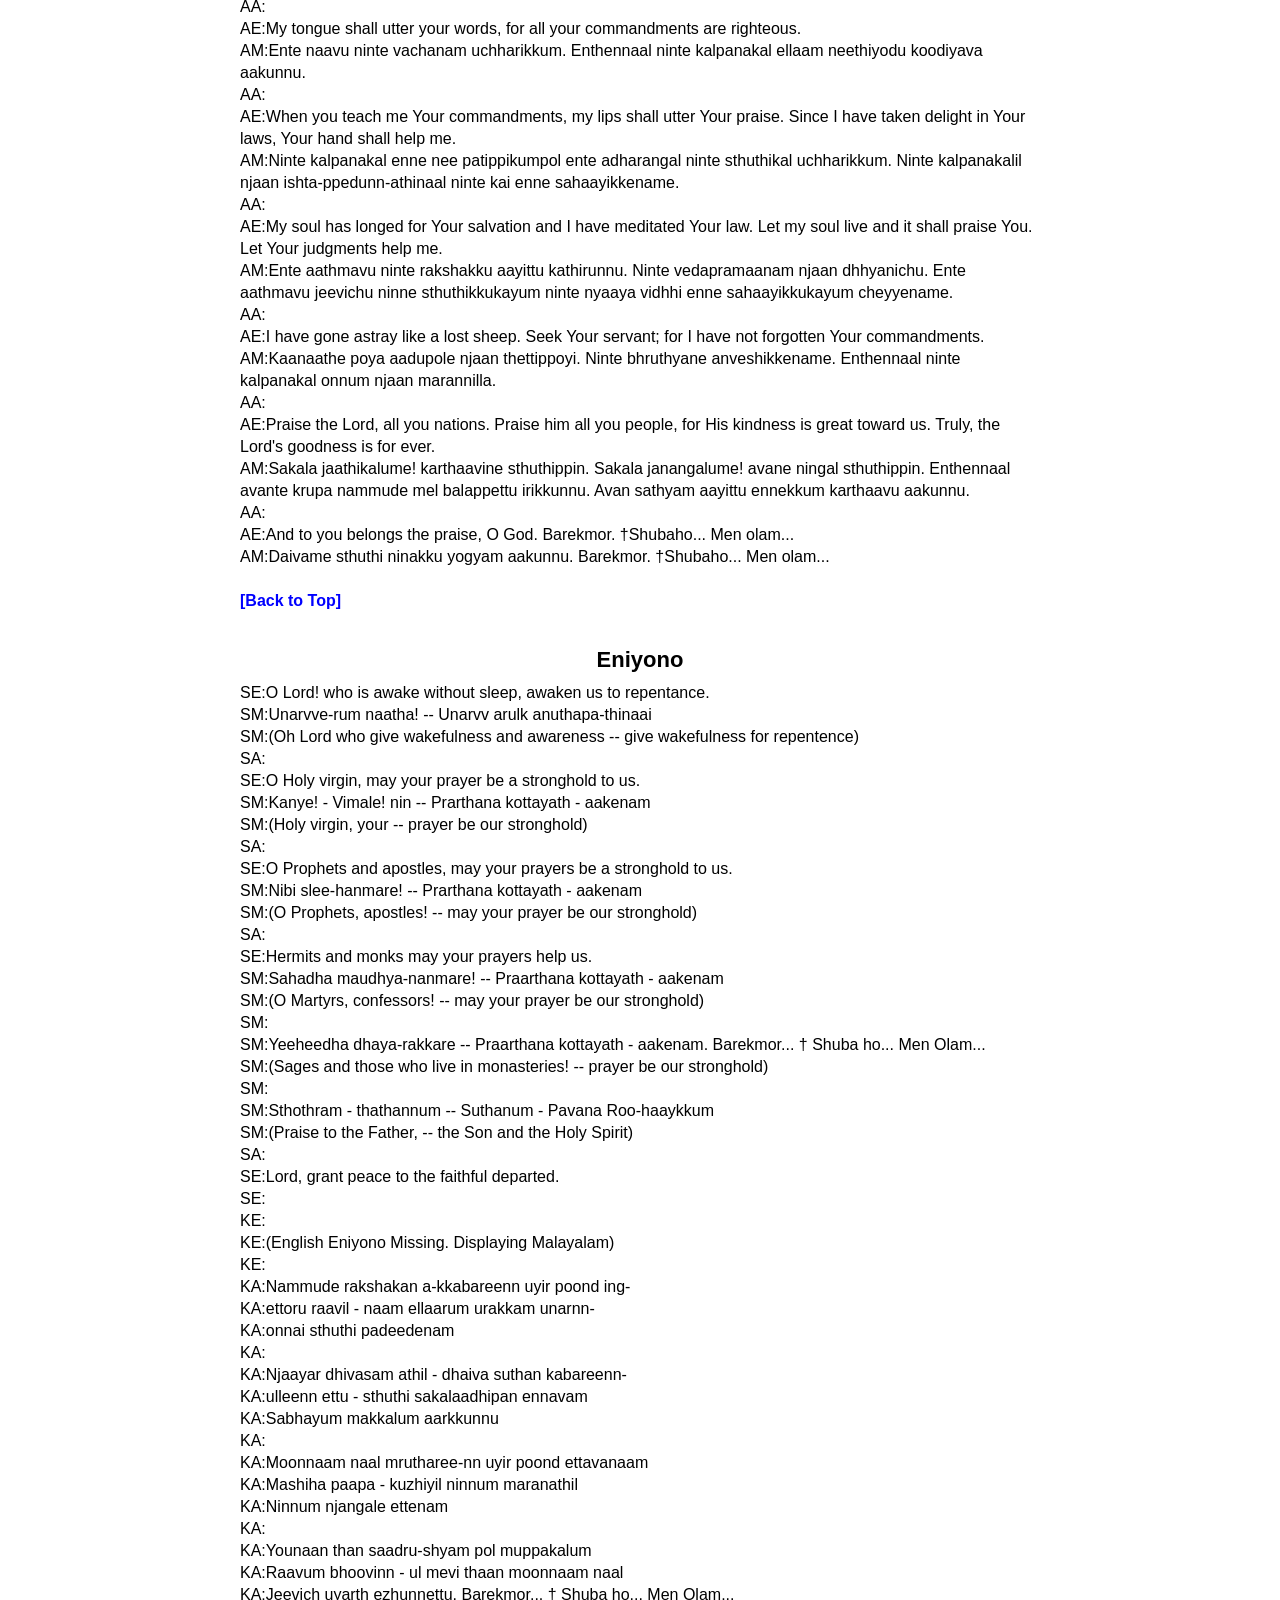
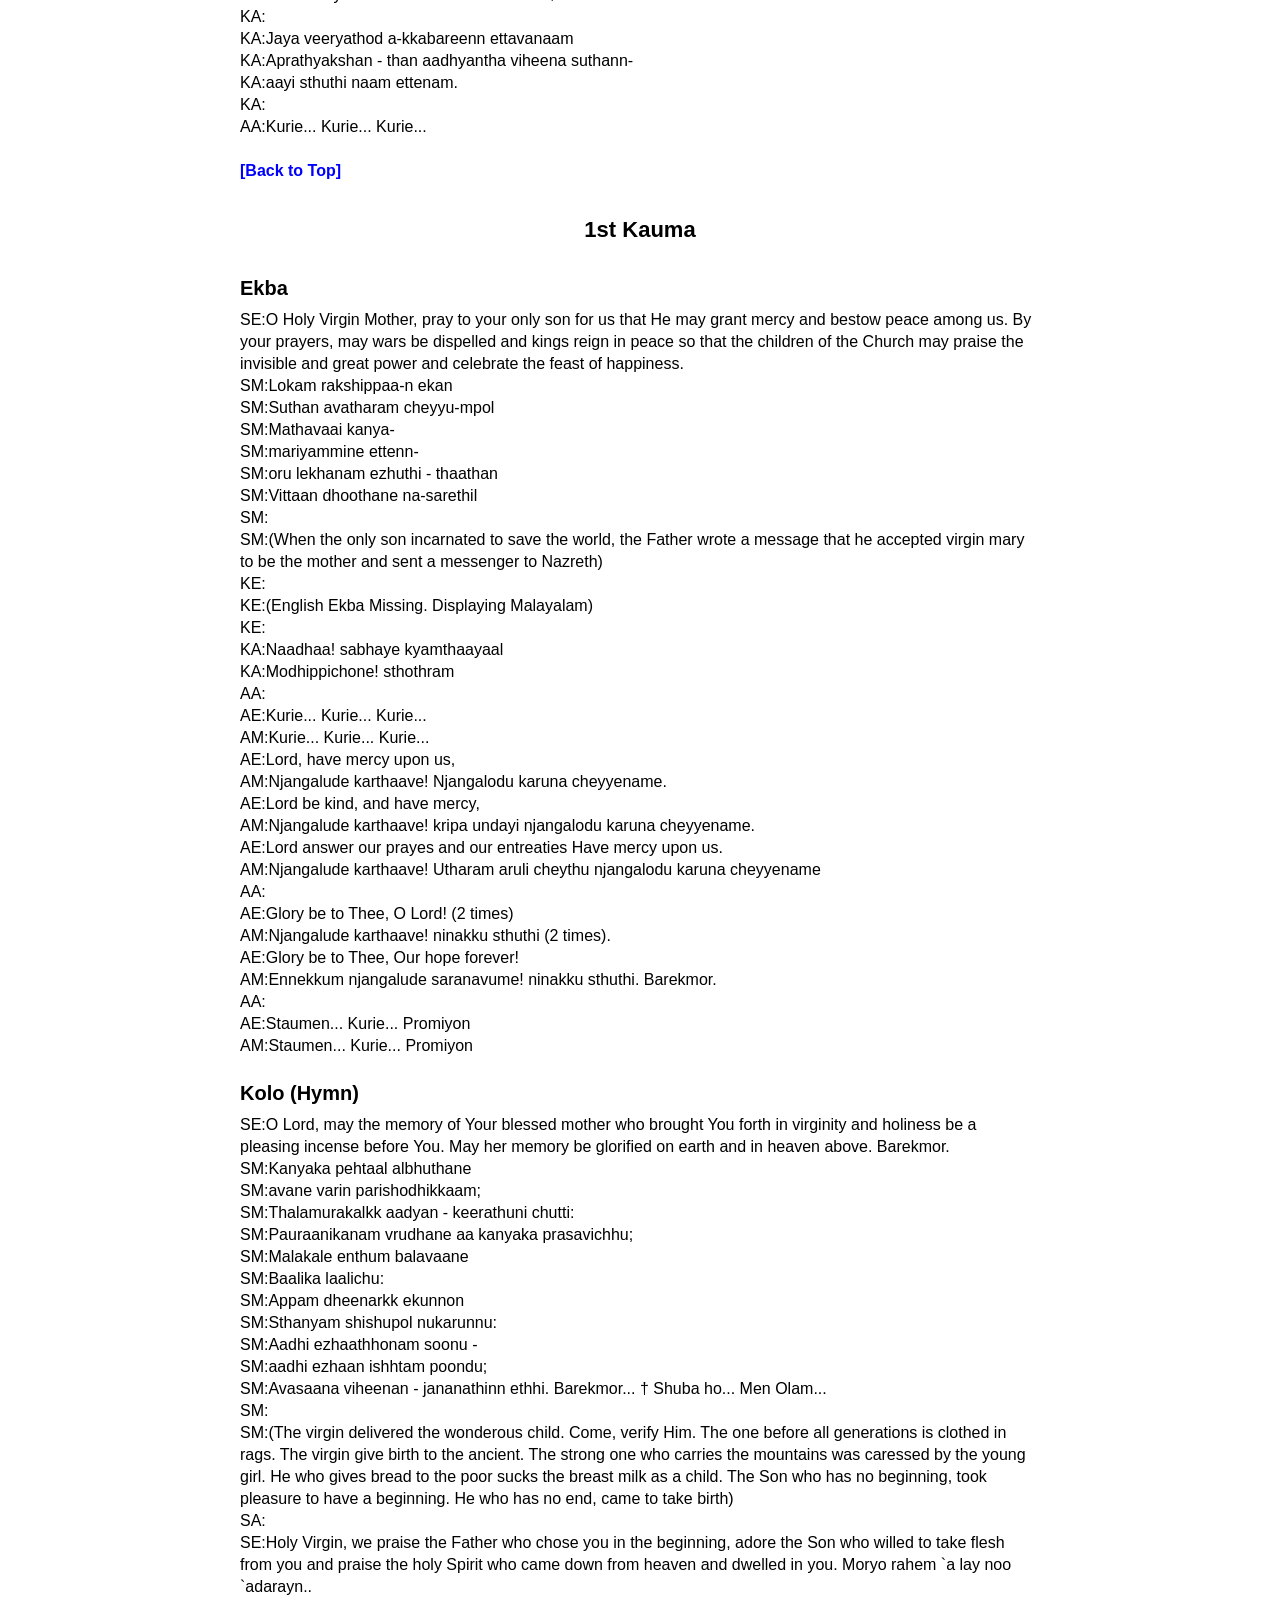
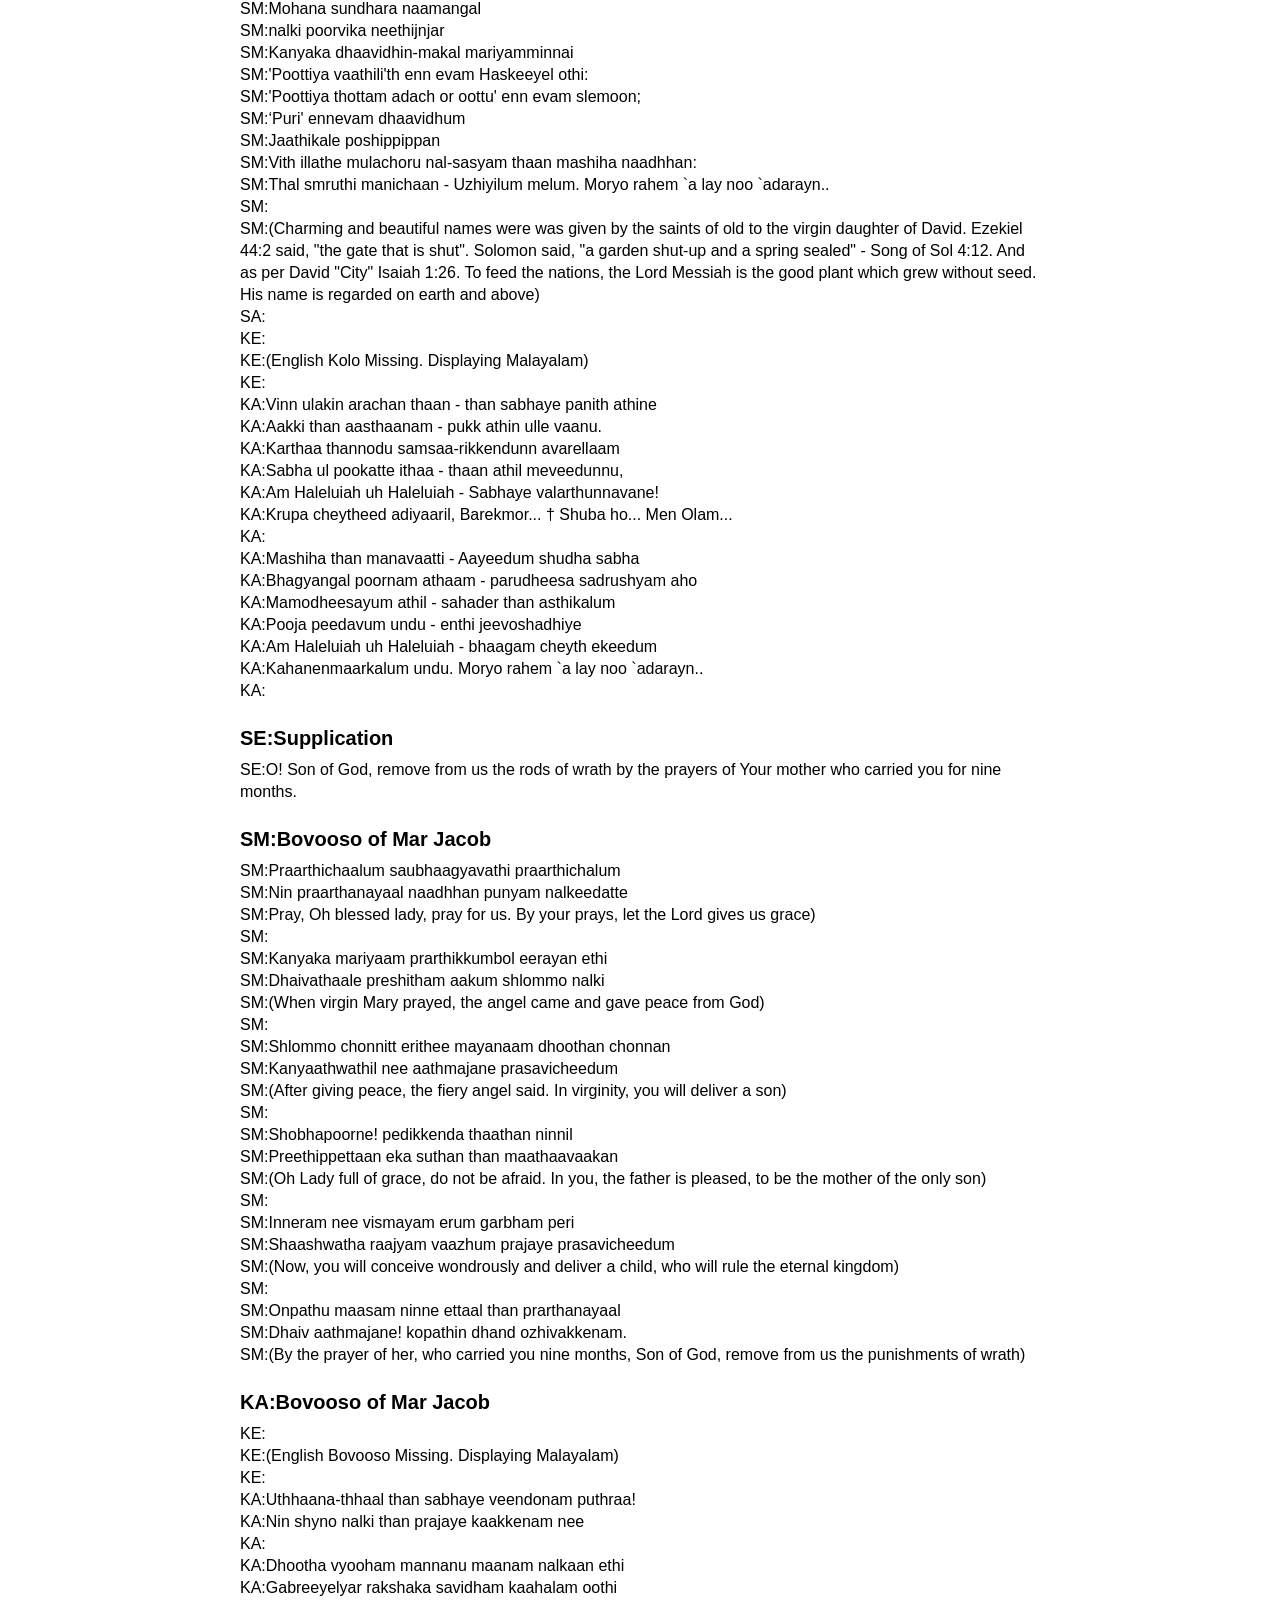
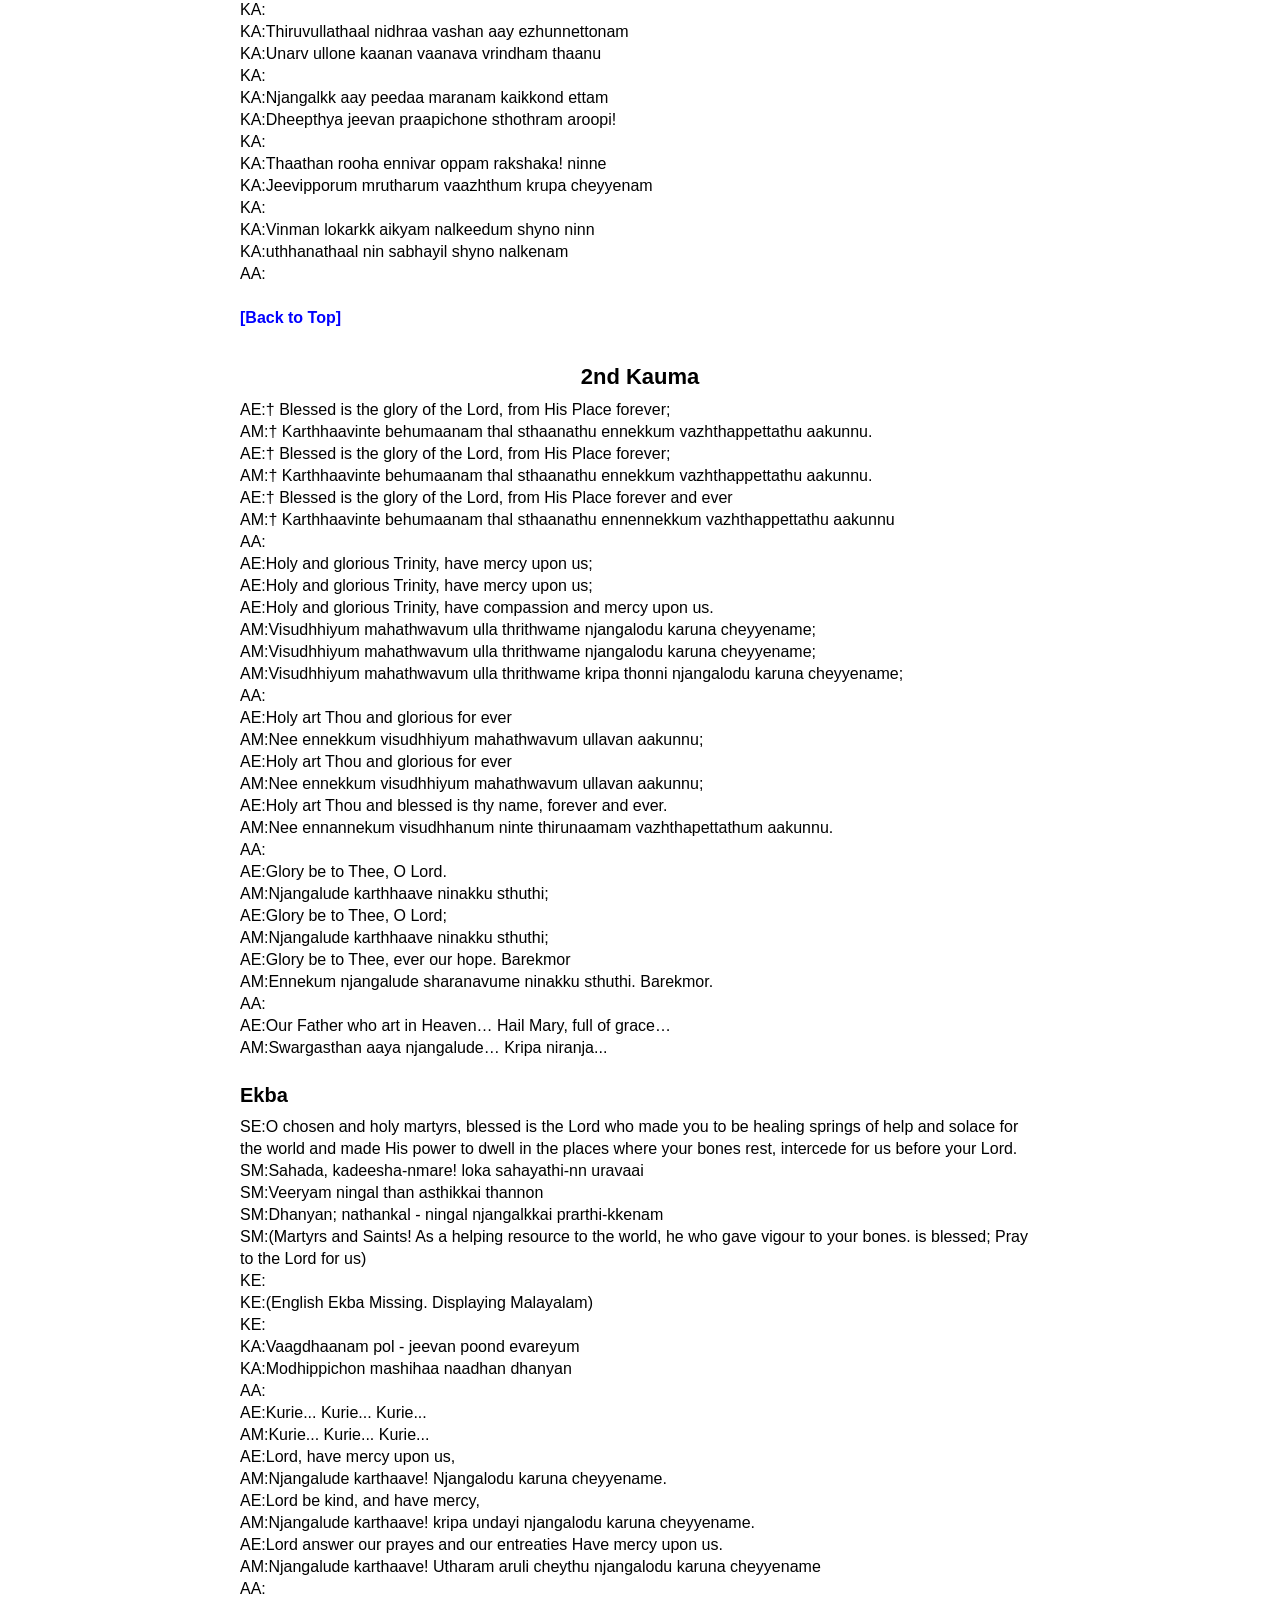
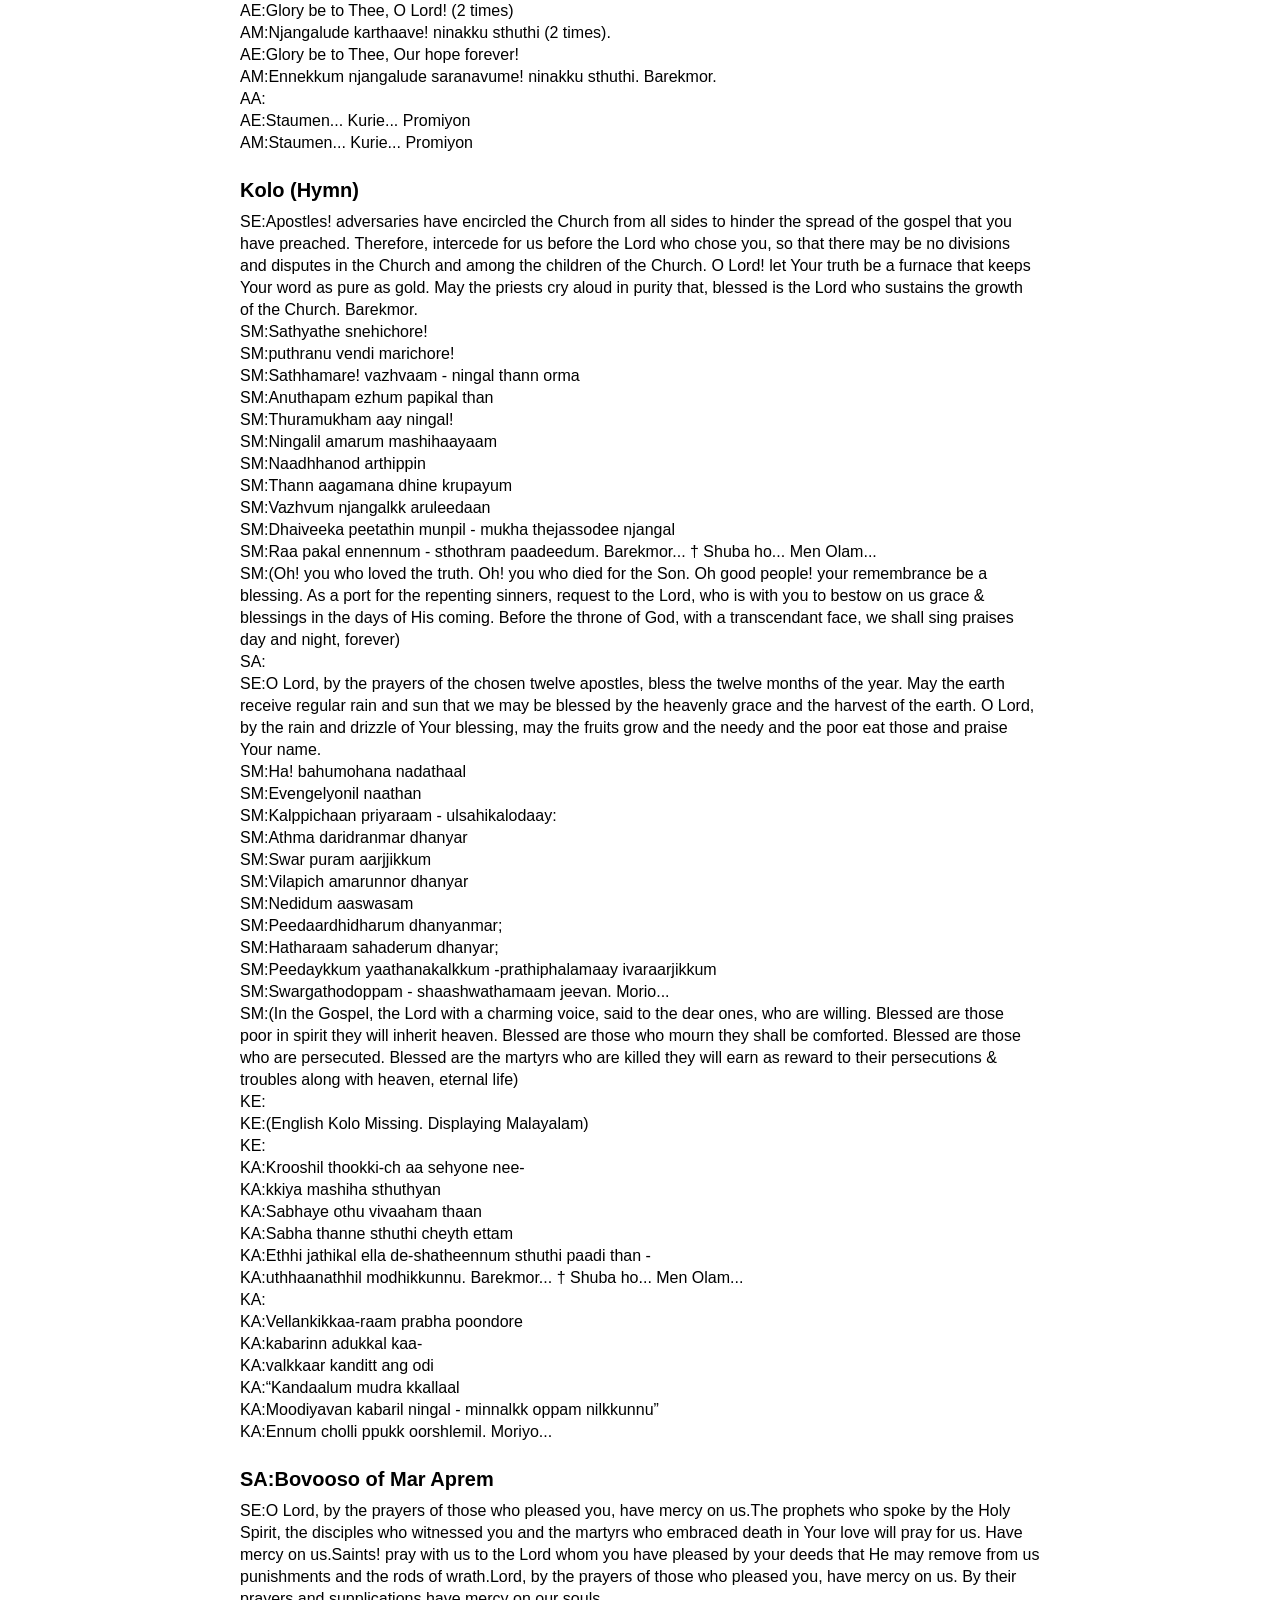
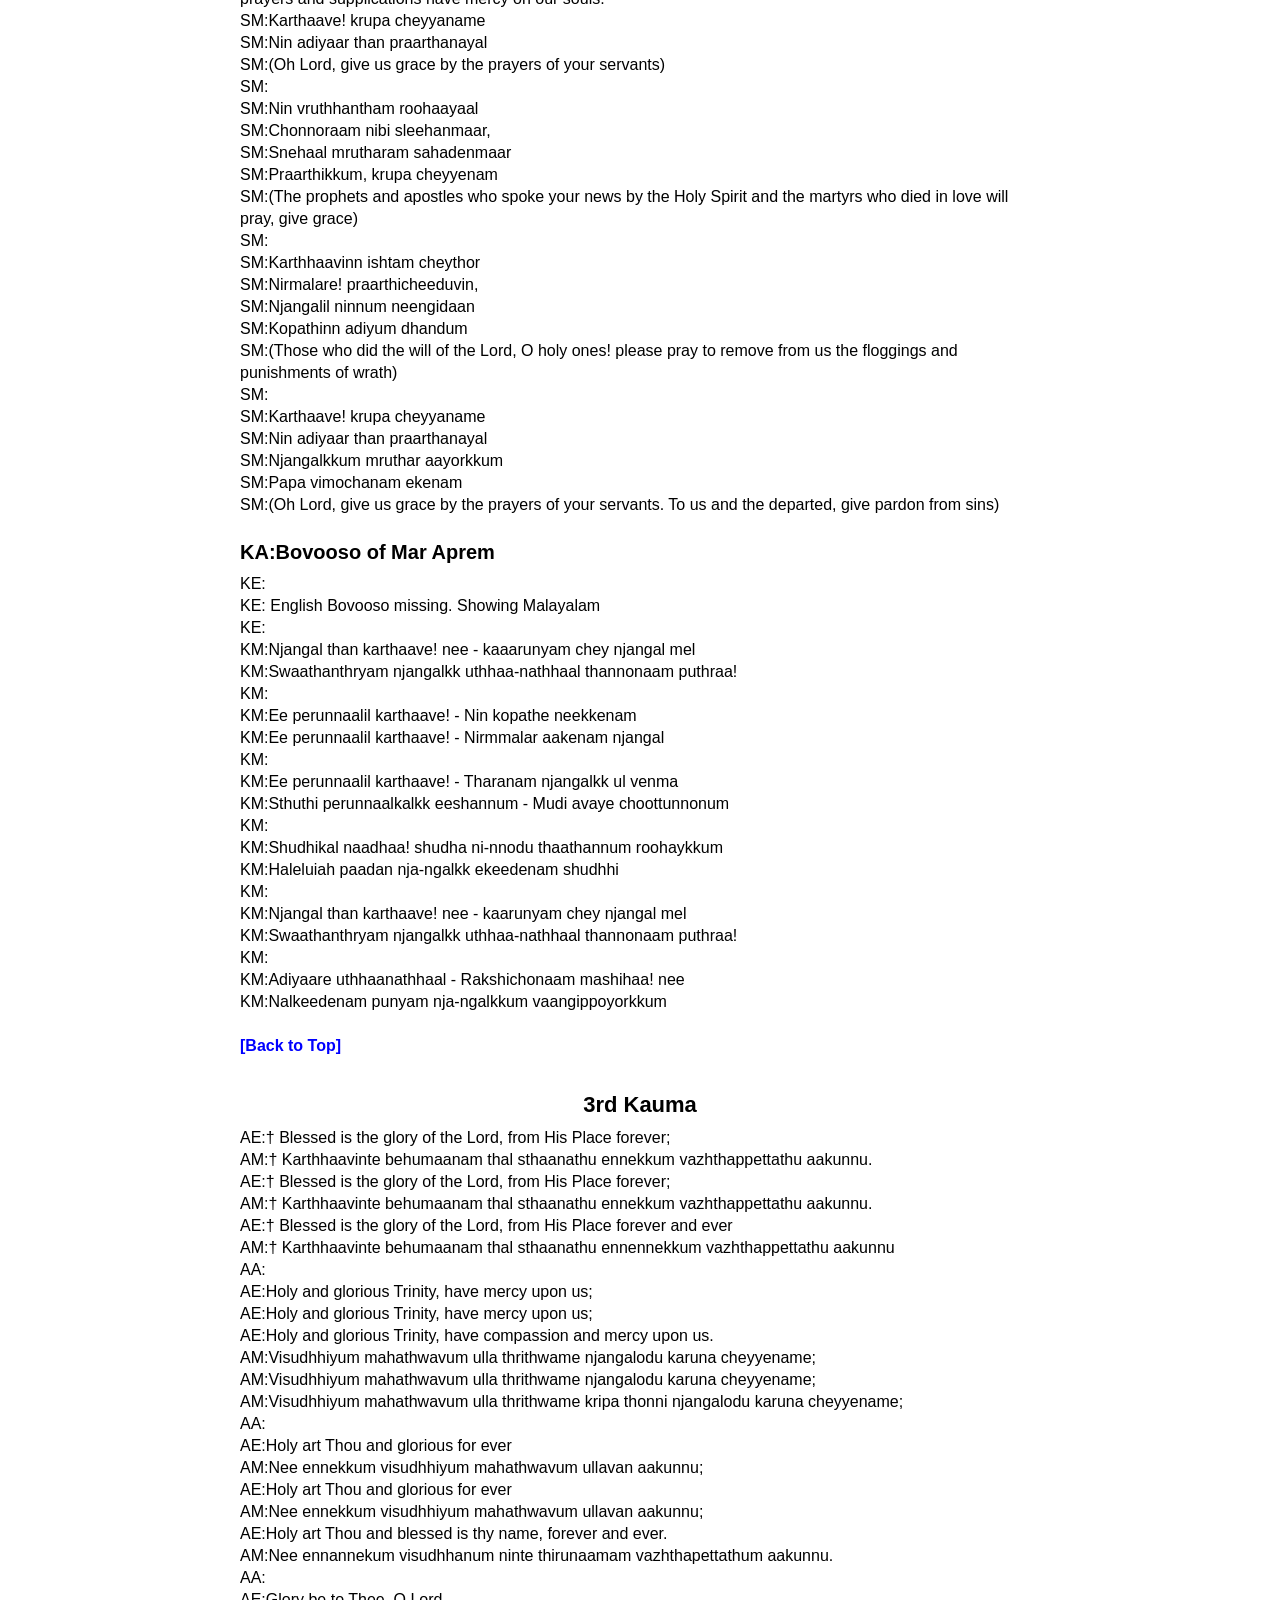
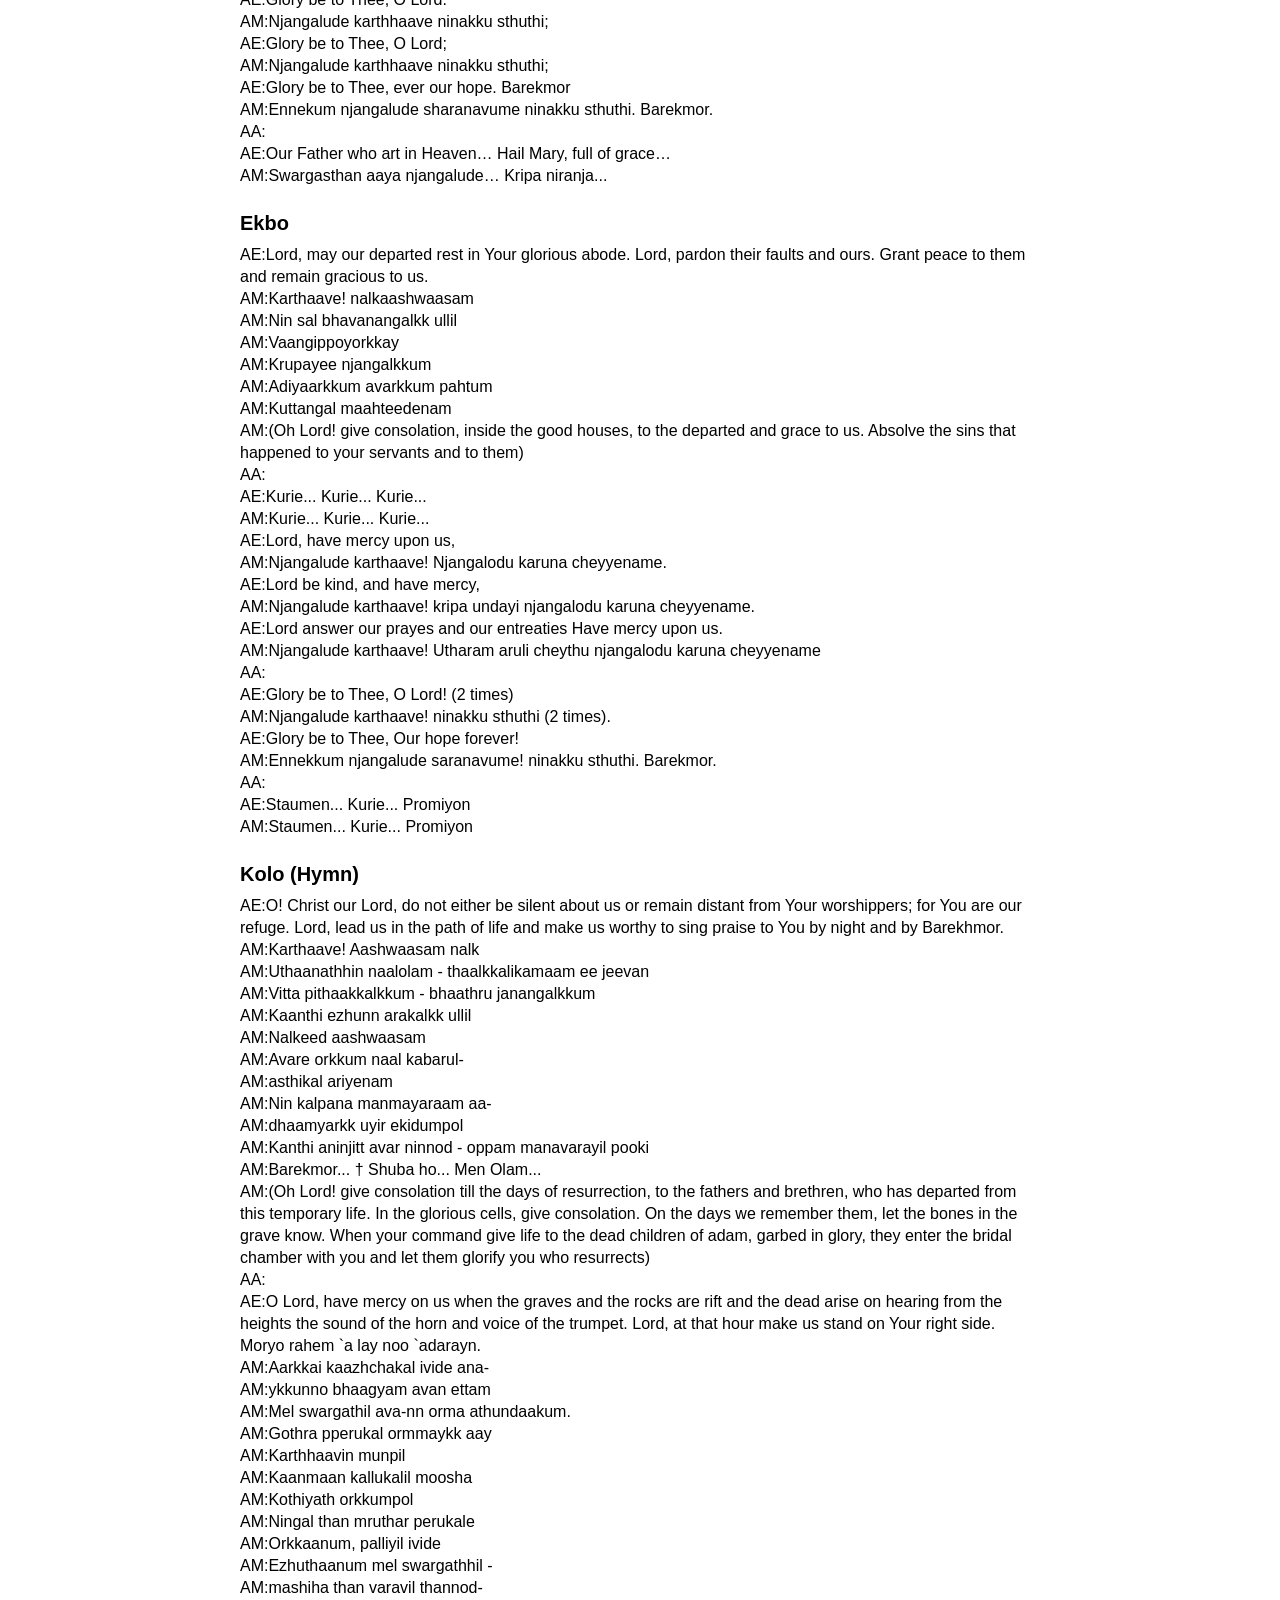
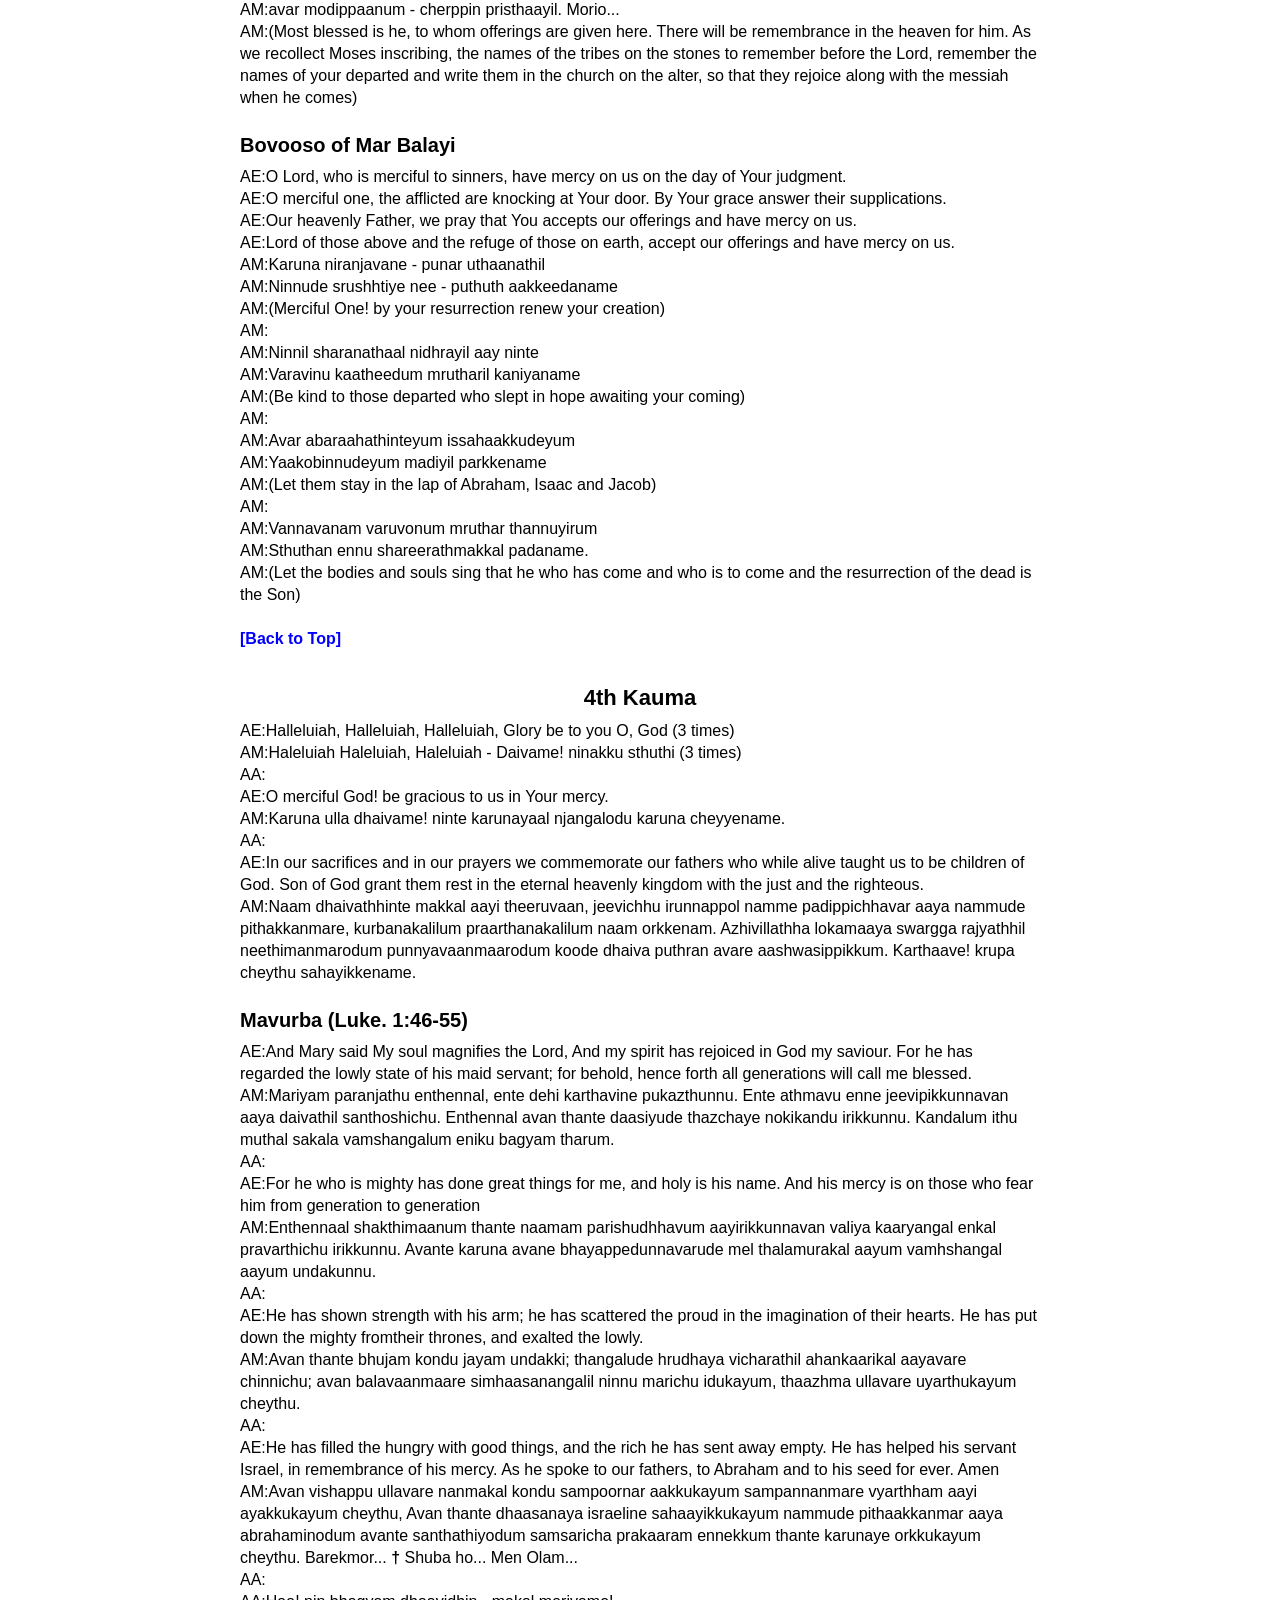
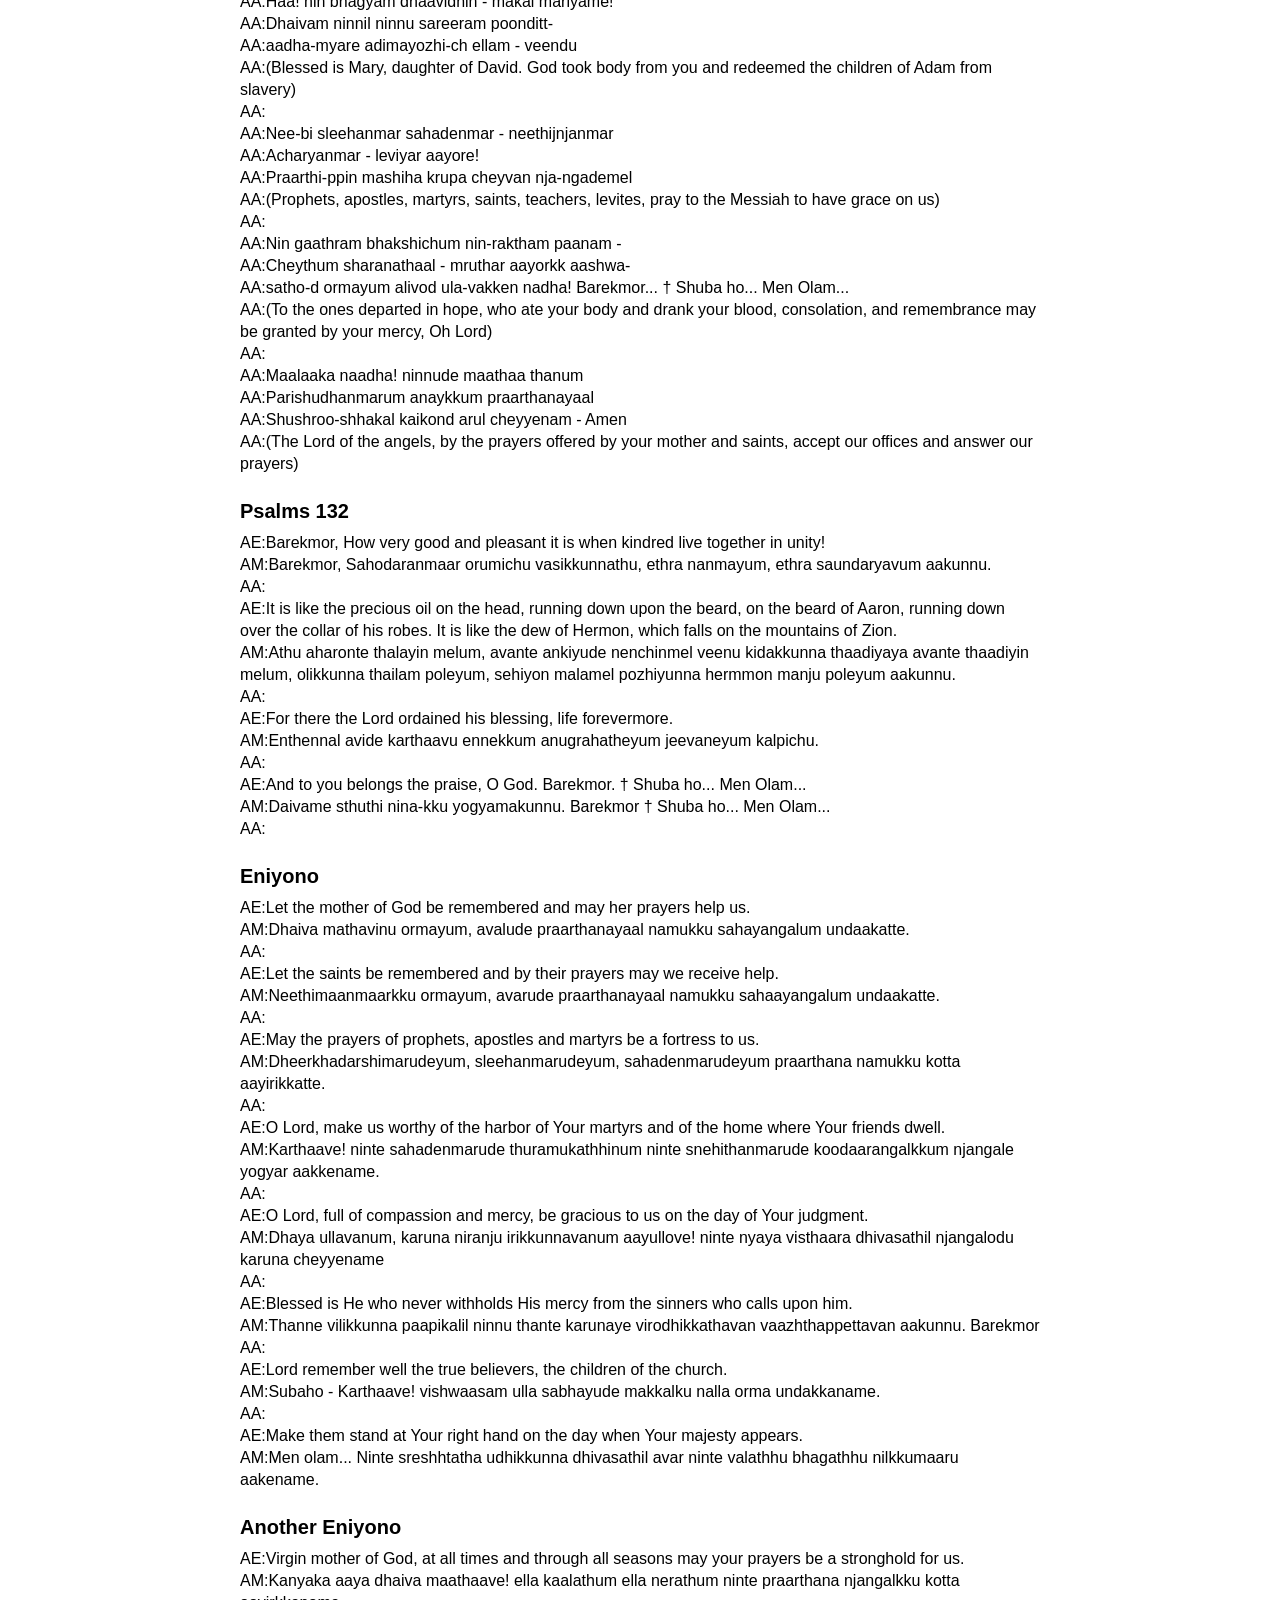
<file: Sub/05_Night.html>
<!DOCTYPE html><html><head><title>Night Prayer</title>
<meta charset="utf-8">
<meta name="viewport" content="width=device-width, initial-scale=1.0">
<link rel="manifest" href="manifest.json">
<link rel="stylesheet" href="../styles.css">
</head><body>

<!-- ===================================================================================================================================================== -->
<textarea id="markdown-input">

================================================================================================================

h1:Kauma
AE:† Subaho... (Glory be to the Father, the Son, and the Holy Spirit)
AM:† Subaho...Pithavinum puthranum parishudhha roohaykkum sthuthi
AA:
AE:People: May His grace and mercy be upon us, weak and sinful, in both worlds forever and ever. Amen.
AM:People: Balaheenarum papikalum aaya njangalude mel anugrahangalum karunayum / randu lokangalilum ennum ennekkum choriyappedumaru aakaname – Amen​

h3:Beginning Prayer - Common
AE:O Lord, who is wakeful and do not sleep, awaken us from our sleep in the sloth of sin that we may praise Your wakefulness. O Living and eternal One who does not die, wake us up from the sleep in death and destruction that we may worship Your compassion. Father, Son and holy Spirit, who are being praised and adored on earth and in heaven, make us worthy to praise You and adore You in holiness, along with the glorious company of heavenly angels now and always and for ever. Amen.​
AM:Urakkam illatha unarvu ullavan aaya ente karthaave! ninte unarchaye sthothram cheyyuvan aayittu paapa muzhukalil ninnu njangalude urakkathe unarthename. Maranam illatha jeevan ullavane! ninte karunaye njangal vandhippaan aayittu, maranathinteyum, naashathinteyum urakkathil ninnu njangalude maranathe jeevippikkename. Pithavum puthranum parishudhha roohayume! swargathhilum bhoomiyilum sthuthikkappettavanum vaazhthappettavanum nee aakayal ninne sthuthikkunnavar aaya swargeeya maalaakamaarude mahathwam ulla vrindhangalodu orumichu vishudhhiyodu koodi ippozhum eppozhum ennekkum ninne sthuthichu vaazhthuvaan njangale yogyar aakkename. Amen.

h1:Psalms 133, 118, 116
AE:Barekmor, Behold, all you servants of the Lord who stand in the house of the Lord through night watches, you praise the Lord.
AM:Barekmor, Rathri kaalangalil karthaavinte bhavanathhil nilkkunnavar aayi karthaavinte sakala daasanmaarum aayullore! ningal karthaavine vaazhthuvin.
AA:
AE:Barekmor, Lift up your hands towards heavenly sanctuary and praise the Lord.
AM:Barekmor, Shudha sthalathekku ningalude kaikal uyarthi karthaavine vazhthuvin.
AA:
AE:May the Lord that made the heaven and earth bless you from Zion.
AM:Akaashavum bhumiyum srushhtichha karthaavu sehiyonil ninnu ninne anugrahikkum.
AA:
AE:Lord, let my praise enter into Your presence. Let Your word grant me life. Let my supplication come before you. May Your words deliver me.
AM:Karthaave! ente sthuthi ninte munpaake praveshikkukayum, ninte vachanathhaal enne jeevippikkukayum cheyyename. Ente apeksha ninte munpaake praveshikkukayum, ninte vachanathal enne rekshikkukayum cheyyename.
AA:
AE:My tongue shall utter your words, for all your commandments are righteous.
AM:Ente naavu ninte vachanam uchharikkum. Enthennaal ninte kalpanakal ellaam neethiyodu koodiyava aakunnu.
AA:
AE:When you teach me Your commandments, my lips shall utter Your praise. Since I have taken delight in Your laws, Your hand shall help me.
AM:Ninte kalpanakal enne nee patippikumpol ente adharangal ninte sthuthikal uchharikkum. Ninte kalpanakalil njaan ishta-ppedunn-athinaal ninte kai enne sahaayikkename.
AA:
AE:My soul has longed for Your salvation and I have meditated Your law. Let my soul live and it shall praise You. Let Your judgments help me.
AM:Ente aathmavu ninte rakshakku aayittu kathirunnu. Ninte vedapramaanam njaan dhhyanichu. Ente aathmavu jeevichu ninne sthuthikkukayum ninte nyaaya vidhhi enne sahaayikkukayum cheyyename.
AA:
AE:I have gone astray like a lost sheep. Seek Your servant; for I have not forgotten Your commandments.
AM:Kaanaathe poya aadupole njaan thettippoyi. Ninte bhruthyane anveshikkename. Enthennaal ninte kalpanakal onnum njaan marannilla.
AA:
AE:Praise the Lord, all you nations. Praise him all you people, for His kindness is great toward us. Truly, the Lord's goodness is for ever.
AM:Sakala jaathikalume! karthaavine sthuthippin. Sakala janangalume! avane ningal sthuthippin. Enthennaal avante krupa nammude mel balappettu irikkunnu. Avan sathyam aayittu ennekkum karthaavu aakunnu.
AA:
AE:And to you belongs the praise, O God. Barekmor.  †Shubaho... Men olam... ​
AM:Daivame sthuthi ninakku yogyam aakunnu. Barekmor​. †Shubaho... Men olam... ​

h1:Eniyono
SE:O Lord! who is awake without sleep, awaken us to repentance.
SM:Unarvve-rum naatha! -- Unarvv arulk anuthapa-thinaai
SM:(Oh Lord who give wakefulness and awareness -- give wakefulness for repentence)
SA:
SE:O Holy virgin, may your prayer be a stronghold to us.
SM:Kanye! - Vimale! nin -- Prarthana kottayath - aakenam
SM:(Holy virgin, your -- prayer be our stronghold)
SA:
SE:O Prophets and apostles, may your prayers be a stronghold to us.
SM:Nibi slee-hanmare! -- Prarthana kottayath - aakenam
SM:(O Prophets, apostles! -- may your prayer be our stronghold)
SA:
SE:Hermits and monks may your prayers help us.
SM:Sahadha maudhya-nanmare! -- Praarthana kottayath - aakenam
SM:(O Martyrs, confessors! -- may your prayer be our stronghold)
SM:
SM:Yeeheedha dhaya-rakkare -- Praarthana kottayath - aakenam. Barekmor... † Shuba ho... Men Olam...
SM:(Sages and those who live in monasteries! -- prayer be our stronghold)
SM:
SM:Sthothram - thathannum  -- Suthanum - Pavana Roo-haaykkum
SM:(Praise to the Father, -- the Son and the Holy Spirit)
SA:
SE:Lord, grant peace to the faithful departed.
SE:
KE:
KE:(English Eniyono Missing. Displaying Malayalam)
KE:
KA:Nammude rakshakan a-kkabareenn uyir poond ing-
KA:ettoru raavil - naam ellaarum urakkam unarnn-
KA:onnai sthuthi padeedenam
KA:
KA:Njaayar dhivasam athil - dhaiva suthan kabareenn-
KA:ulleenn ettu - sthuthi sakalaadhipan ennavam
KA:Sabhayum makkalum aarkkunnu
KA:
KA:Moonnaam naal mrutharee-nn uyir poond ettavanaam
KA:Mashiha paapa - kuzhiyil ninnum maranathil
KA:Ninnum njangale ettenam
KA:
KA:Younaan than saadru-shyam pol muppakalum
KA:Raavum bhoovinn - ul mevi thaan moonnaam naal
KA:Jeevich uyarth ezhunnettu. Barekmor... † Shuba ho... Men Olam...
KA:
KA:Jaya veeryathod a-kkabareenn ettavanaam
KA:Aprathyakshan - than aadhyantha viheena suthann-
KA:aayi sthuthi naam ettenam.
KA:
AA:Kurie... Kurie... Kurie...

h1:1st Kauma

h3:Ekba
SE:O Holy Virgin Mother, pray to your only son for us that He may grant mercy and bestow peace among us. By your prayers, may wars be dispelled and kings reign in peace so that the children of the Church may praise the invisible and great power and celebrate the feast of happiness.
SM:Lokam rakshippaa-n ekan
SM:Suthan avatharam cheyyu-mpol
SM:Mathavaai kanya-
SM:mariyammine ettenn-
SM:oru lekhanam ezhuthi - thaathan
SM:Vittaan dhoothane na-sarethil
SM:
SM:(When the only son incarnated to save the world, the Father wrote a message that he accepted virgin mary to be the mother and sent a messenger to Nazreth)
KE:
KE:(English Ekba Missing. Displaying Malayalam)
KE:
KA:Naadhaa! sabhaye kyamthaayaal
KA:Modhippichone! sthothram
AA:
AE:Kurie... Kurie... Kurie...
AM:Kurie... Kurie... Kurie...
AE:Lord, have mercy upon us,
AM:Njangalude karthaave! Njangalodu karuna cheyyename.
AE:Lord be kind, and have mercy,
AM:Njangalude karthaave! kripa undayi njangalodu karuna cheyyename.
AE:Lord answer our prayes and our entreaties Have mercy upon us.
AM:Njangalude karthaave! Utharam aruli cheythu njangalodu karuna cheyyename
AA:
AE:Glory be to Thee, O Lord! (2 times)
AM:Njangalude karthaave! ninakku sthuthi (2 times).
AE:Glory be to Thee, Our hope forever!
AM:Ennekkum njangalude saranavume! ninakku sthuthi. Barekmor.
AA:
AE:Staumen... Kurie... Promiyon
AM:Staumen... Kurie... Promiyon

h3:Kolo (Hymn)

SE:O Lord, may the memory of Your blessed mother who brought You forth in virginity and holiness be a pleasing incense before You. May her memory be glorified on earth and in heaven above. Barekmor.
SM:Kanyaka pehtaal albhuthane
SM:avane varin parishodhikkaam;
SM:Thalamurakalkk aadyan - keerathuni chutti:
SM:Pauraanikanam vrudhane aa kanyaka prasavichhu;
SM:Malakale enthum balavaane
SM:Baalika laalichu:
SM:Appam dheenarkk ekunnon
SM:Sthanyam shishupol nukarunnu:
SM:Aadhi ezhaathhonam soonu -
SM:aadhi ezhaan ishhtam poondu;
SM:Avasaana viheenan - jananathinn ethhi. Barekmor... † Shuba ho... Men Olam...
SM:
SM:(The virgin delivered the wonderous child. Come, verify Him. The one before all generations is clothed in rags. The virgin give birth to the ancient. The strong one who carries the mountains was caressed by the young girl. He who gives bread to the poor sucks the breast milk as a child. The Son who has no beginning, took pleasure to have a beginning. He who has no end, came to take birth)
SA:
SE:Holy Virgin, we praise the Father who chose you in the beginning, adore the Son who willed to take flesh from you and praise the holy Spirit who came down from heaven and dwelled in you. Moryo rahem `a lay noo `adarayn..
SM:Mohana sundhara naamangal
SM:nalki poorvika neethijnjar
SM:Kanyaka dhaavidhin-makal mariyamminnai
SM:'Poottiya vaathili'th enn evam Haskeeyel othi:
SM:'Poottiya thottam adach or oottu' enn evam slemoon;
SM:‘Puri' ennevam dhaavidhum
SM:Jaathikale poshippippan
SM:Vith illathe mulachoru nal-sasyam thaan mashiha naadhhan:
SM:Thal smruthi manichaan - Uzhiyilum melum. Moryo rahem `a lay noo `adarayn..
SM:
SM:(Charming and beautiful names were was given by the saints of old to the virgin daughter of David. Ezekiel 44:2 said, "the gate that is shut". Solomon said, "a garden shut-up and a spring sealed" - Song of Sol 4:12. And as per David "City" Isaiah 1:26. To feed the nations, the Lord Messiah is the good plant which grew without seed. His name is regarded on earth and above)
SA:
KE:
KE:(English Kolo Missing. Displaying Malayalam)
KE:
KA:Vinn ulakin arachan thaan - than sabhaye panith athine
KA:Aakki than aasthaanam - pukk athin ulle vaanu.
KA:Karthaa thannodu samsaa-rikkendunn avarellaam
KA:Sabha ul pookatte ithaa - thaan athil meveedunnu,
KA:Am Haleluiah uh Haleluiah - Sabhaye valarthunnavane!
KA:Krupa cheytheed adiyaaril, Barekmor... † Shuba ho... Men Olam...
KA:
KA:Mashiha than manavaatti - Aayeedum shudha sabha
KA:Bhagyangal poornam athaam - parudheesa sadrushyam aho
KA:Mamodheesayum athil - sahader than asthikalum
KA:Pooja peedavum undu - enthi jeevoshadhiye
KA:Am Haleluiah uh Haleluiah - bhaagam cheyth ekeedum
KA:Kahanenmaarkalum undu. Moryo rahem `a lay noo `adarayn..
KA:

h3:SE:Supplication
SE:O! Son of God, remove from us the rods of wrath by the prayers of Your mother who carried you for nine months.

h3:SM:Bovooso of Mar Jacob
SM:Praarthichaalum saubhaagyavathi praarthichalum
SM:Nin praarthanayaal naadhhan punyam nalkeedatte
SM:Pray, Oh blessed lady, pray for us. By your prays, let the Lord gives us grace)
SM:
SM:Kanyaka mariyaam prarthikkumbol eerayan ethi
SM:Dhaivathaale preshitham aakum shlommo nalki
SM:(When virgin Mary prayed, the angel came and gave peace from God)
SM:
SM:Shlommo chonnitt erithee mayanaam dhoothan chonnan
SM:Kanyaathwathil nee aathmajane prasavicheedum
SM:(After giving peace, the fiery angel said. In virginity, you will deliver a son)
SM:
SM:Shobhapoorne! pedikkenda thaathan ninnil
SM:Preethippettaan eka suthan than maathaavaakan
SM:(Oh Lady full of grace, do not be afraid. In you, the father is pleased, to be the mother of the only son)
SM:
SM:Inneram nee vismayam erum garbham peri
SM:Shaashwatha raajyam vaazhum prajaye prasavicheedum
SM:(Now, you will conceive wondrously and deliver a child, who will rule the eternal kingdom)
SM:
SM:Onpathu maasam ninne ettaal than prarthanayaal
SM:Dhaiv aathmajane! kopathin dhand ozhivakkenam.
SM:(By the prayer of her, who carried you nine months, Son of God, remove from us the punishments of wrath)

h3:KA:Bovooso of Mar Jacob
KE:
KE:(English Bovooso Missing. Displaying Malayalam)
KE:
KA:Uthhaana-thhaal than sabhaye veendonam puthraa!
KA:Nin shyno nalki than prajaye kaakkenam nee
KA:
KA:Dhootha vyooham mannanu maanam nalkaan ethi
KA:Gabreeyelyar rakshaka savidham kaahalam oothi
KA:
KA:Thiruvullathaal nidhraa vashan aay ezhunnettonam
KA:Unarv ullone kaanan vaanava vrindham thaanu
KA:
KA:Njangalkk aay peedaa maranam kaikkond ettam
KA:Dheepthya jeevan praapichone sthothram aroopi!
KA:
KA:Thaathan rooha ennivar oppam rakshaka! ninne
KA:Jeevipporum mrutharum vaazhthum krupa cheyyenam
KA:
KA:Vinman lokarkk aikyam nalkeedum shyno ninn
KA:uthhanathaal nin sabhayil shyno nalkenam
AA:

h1:2nd Kauma
AE:† Blessed is the glory of the Lord, from His Place forever;
AM:† Karthhaavinte behumaanam thal sthaanathu ennekkum vazhthappettathu aakunnu.
AE:† Blessed is the glory of the Lord, from His Place forever;
AM:† Karthhaavinte behumaanam thal sthaanathu ennekkum vazhthappettathu aakunnu.
AE:† Blessed is the glory of the Lord, from His Place forever and ever
AM:† Karthhaavinte behumaanam thal sthaanathu ennennekkum vazhthappettathu aakunnu
AA:
AE:Holy and glorious Trinity, have mercy upon us;
AE:Holy and glorious Trinity, have mercy upon us;
AE:Holy and glorious Trinity, have compassion and mercy upon us.
AM:Visudhhiyum mahathwavum ulla thrithwame njangalodu karuna cheyyename;
AM:Visudhhiyum mahathwavum ulla thrithwame njangalodu karuna cheyyename;
AM:Visudhhiyum mahathwavum ulla thrithwame kripa thonni njangalodu karuna cheyyename;
AA:
AE:Holy art Thou and glorious for ever
AM:Nee ennekkum visudhhiyum mahathwavum ullavan aakunnu;
AE:Holy art Thou and glorious for ever
AM:Nee ennekkum visudhhiyum mahathwavum ullavan aakunnu;
AE:Holy art Thou and blessed is thy name, forever and ever.
AM:Nee ennannekum visudhhanum ninte thirunaamam vazhthapettathum aakunnu.
AA:
AE:Glory be to Thee, O Lord.
AM:Njangalude karthhaave ninakku sthuthi;
AE:Glory be to Thee, O Lord;
AM:Njangalude karthhaave ninakku sthuthi;
AE:Glory be to Thee, ever our hope. Barekmor
AM:Ennekum njangalude sharanavume ninakku sthuthi. Barekmor.
AA:
AE:Our Father who art in Heaven… Hail Mary, full of grace…
AM:Swargasthan aaya njangalude… Kripa niranja...

h3:Ekba
SE:O chosen and holy martyrs, blessed is the Lord who made you to be healing springs of help and solace for the world and made His power to dwell in the places where your bones rest, intercede for us before your Lord.

SM:Sahada, kadeesha-nmare! loka sahayathi-nn uravaai
SM:Veeryam ningal than asthikkai thannon
SM:Dhanyan; nathankal - ningal njangalkkai prarthi-kkenam
SM:(Martyrs and Saints! As a helping resource to the world, he who gave vigour to your bones. is blessed; Pray to the Lord for us)

KE:
KE:(English Ekba Missing. Displaying Malayalam)
KE:

KA:Vaagdhaanam pol - jeevan poond evareyum
KA:Modhippichon mashihaa naadhan dhanyan

AA:
AE:Kurie... Kurie... Kurie...
AM:Kurie... Kurie... Kurie...
AE:Lord, have mercy upon us,
AM:Njangalude karthaave! Njangalodu karuna cheyyename.
AE:Lord be kind, and have mercy,
AM:Njangalude karthaave! kripa undayi njangalodu karuna cheyyename.
AE:Lord answer our prayes and our entreaties Have mercy upon us.
AM:Njangalude karthaave! Utharam aruli cheythu njangalodu karuna cheyyename
AA:
AE:Glory be to Thee, O Lord! (2 times)
AM:Njangalude karthaave! ninakku sthuthi (2 times).
AE:Glory be to Thee, Our hope forever!
AM:Ennekkum njangalude saranavume! ninakku sthuthi. Barekmor.
AA:
AE:Staumen... Kurie... Promiyon
AM:Staumen... Kurie... Promiyon

h3:Kolo (Hymn)
SE:Apostles! adversaries have encircled the Church from all sides to hinder the spread of the gospel that you have preached. Therefore, intercede for us before the Lord who chose you, so that there may be no divisions and disputes in the Church and among the children of the Church. O Lord! let Your truth be a furnace that keeps Your word as pure as gold. May the priests cry aloud in purity that, blessed is the Lord who sustains the growth of the Church. Barekmor.

SM:Sathyathe snehichore!
SM:puthranu vendi marichore!
SM:Sathhamare! vazhvaam - ningal thann orma
SM:Anuthapam ezhum papikal than
SM:Thuramukham aay ningal!
SM:Ningalil amarum mashihaayaam
SM:Naadhhanod arthippin
SM:Thann aagamana dhine krupayum
SM:Vazhvum njangalkk aruleedaan
SM:Dhaiveeka peetathin munpil - mukha thejassodee njangal
SM:Raa pakal ennennum - sthothram paadeedum. Barekmor... † Shuba ho... Men Olam...
SM:(Oh! you who loved the truth. Oh! you who died for the Son. Oh good people! your remembrance be a blessing. As a port for the repenting sinners, request to the Lord, who is with you to bestow on us grace & blessings in the days of His coming. Before the throne of God, with a transcendant face, we shall sing praises day and night, forever)

SA:

SE:O Lord, by the prayers of the chosen twelve apostles, bless the twelve months of the year. May the earth receive regular rain and sun that we may be blessed by the heavenly grace and the harvest of the earth. O Lord, by the rain and drizzle of Your blessing, may the fruits grow and the needy and the poor eat those and praise Your name.


SM:Ha! bahumohana nadathaal
SM:Evengelyonil naathan
SM:Kalppichaan priyaraam - ulsahikalodaay:
SM:Athma daridranmar dhanyar
SM:Swar puram aarjjikkum
SM:Vilapich amarunnor dhanyar
SM:Nedidum aaswasam
SM:Peedaardhidharum dhanyanmar;
SM:Hatharaam sahaderum dhanyar;
SM:Peedaykkum yaathanakalkkum -prathiphalamaay ivaraarjikkum
SM:Swargathodoppam - shaashwathamaam jeevan. Morio...
SM:(In the Gospel, the Lord with a charming voice, said to the dear ones, who are willing. Blessed are those poor in spirit they will inherit heaven. Blessed are those who mourn they shall be comforted. Blessed are those who are persecuted. Blessed are the martyrs who are killed they will earn as reward to their persecutions & troubles along with heaven, eternal life)

KE:
KE:(English Kolo Missing. Displaying Malayalam)
KE:

KA:Krooshil thookki-ch aa sehyone nee-
KA:kkiya mashiha sthuthyan
KA:Sabhaye othu vivaaham thaan
KA:Sabha thanne sthuthi cheyth ettam
KA:Ethhi jathikal ella de-shatheennum sthuthi paadi than -
KA:uthhaanathhil modhikkunnu. Barekmor... † Shuba ho... Men Olam...
KA:
KA:Vellankikkaa-raam prabha poondore
KA:kabarinn adukkal kaa-
KA:valkkaar kanditt ang odi
KA:“Kandaalum mudra kkallaal
KA:Moodiyavan kabaril ningal - minnalkk oppam nilkkunnu”
KA:Ennum cholli ppukk oorshlemil. Moriyo...

h3:SA:Bovooso of Mar Aprem
SE:O Lord, by the prayers of those who pleased you, have mercy on us.The prophets who spoke by the Holy Spirit, the disciples who witnessed you and the martyrs who embraced death in Your love will pray for us. Have mercy on us.Saints! pray with us to the Lord whom you have pleased by your deeds that He may remove from us punishments and the rods of wrath.Lord, by the prayers of those who pleased you, have mercy on us. By their prayers and supplications have mercy on our souls.

SM:Karthaave! krupa cheyyaname
SM:Nin adiyaar than praarthanayal
SM:(Oh Lord, give us grace by the prayers of your servants)
SM:
SM:Nin vruthhantham roohaayaal
SM:Chonnoraam nibi sleehanmaar,
SM:Snehaal mrutharam sahadenmaar
SM:Praarthikkum, krupa cheyyenam
SM:(The prophets and apostles who spoke your news by the Holy Spirit and the martyrs who died in love will pray, give grace)
SM:
SM:Karthhaavinn ishtam cheythor
SM:Nirmalare! praarthicheeduvin,
SM:Njangalil ninnum neengidaan
SM:Kopathinn adiyum dhandum
SM:(Those who did the will of the Lord, O holy ones! please pray to remove from us the floggings and punishments of wrath)
SM:
SM:Karthaave! krupa cheyyaname
SM:Nin adiyaar than praarthanayal
SM:Njangalkkum mruthar aayorkkum
SM:Papa vimochanam ekenam
SM:(Oh Lord, give us grace by the prayers of your servants. To us and the departed, give pardon from sins)

h3:KA:Bovooso of Mar Aprem
KE:
KE: English Bovooso missing. Showing Malayalam
KE:
KM:Njangal than karthaave! nee - kaaarunyam chey njangal mel
KM:Swaathanthryam njangalkk uthhaa-nathhaal thannonaam puthraa!
KM:
KM:Ee perunnaalil karthaave! - Nin kopathe neekkenam
KM:Ee perunnaalil karthaave! - Nirmmalar aakenam njangal
KM:
KM:Ee perunnaalil karthaave! - Tharanam njangalkk ul venma
KM:Sthuthi perunnaalkalkk eeshannum - Mudi avaye choottunnonum
KM:
KM:Shudhikal naadhaa! shudha ni-nnodu thaathannum roohaykkum
KM:Haleluiah paadan nja-ngalkk ekeedenam shudhhi
KM:
KM:Njangal than karthaave! nee - kaarunyam chey njangal mel
KM:Swaathanthryam njangalkk uthhaa-nathhaal thannonaam puthraa!
KM:
KM:Adiyaare uthhaanathhaal - Rakshichonaam mashihaa! nee
KM:Nalkeedenam punyam nja-ngalkkum vaangippoyorkkum


h1:3rd Kauma
AE:† Blessed is the glory of the Lord, from His Place forever;
AM:† Karthhaavinte behumaanam thal sthaanathu ennekkum vazhthappettathu aakunnu.
AE:† Blessed is the glory of the Lord, from His Place forever;
AM:† Karthhaavinte behumaanam thal sthaanathu ennekkum vazhthappettathu aakunnu.
AE:† Blessed is the glory of the Lord, from His Place forever and ever
AM:† Karthhaavinte behumaanam thal sthaanathu ennennekkum vazhthappettathu aakunnu
AA:
AE:Holy and glorious Trinity, have mercy upon us;
AE:Holy and glorious Trinity, have mercy upon us;
AE:Holy and glorious Trinity, have compassion and mercy upon us.
AM:Visudhhiyum mahathwavum ulla thrithwame njangalodu karuna cheyyename;
AM:Visudhhiyum mahathwavum ulla thrithwame njangalodu karuna cheyyename;
AM:Visudhhiyum mahathwavum ulla thrithwame kripa thonni njangalodu karuna cheyyename;
AA:
AE:Holy art Thou and glorious for ever
AM:Nee ennekkum visudhhiyum mahathwavum ullavan aakunnu;
AE:Holy art Thou and glorious for ever
AM:Nee ennekkum visudhhiyum mahathwavum ullavan aakunnu;
AE:Holy art Thou and blessed is thy name, forever and ever.
AM:Nee ennannekum visudhhanum ninte thirunaamam vazhthapettathum aakunnu.
AA:
AE:Glory be to Thee, O Lord.
AM:Njangalude karthhaave ninakku sthuthi;
AE:Glory be to Thee, O Lord;
AM:Njangalude karthhaave ninakku sthuthi;
AE:Glory be to Thee, ever our hope. Barekmor
AM:Ennekum njangalude sharanavume ninakku sthuthi. Barekmor.
AA:
AE:Our Father who art in Heaven… Hail Mary, full of grace…
AM:Swargasthan aaya njangalude… Kripa niranja...


h3:Ekbo

AE:Lord, may our departed rest in Your glorious abode. Lord, pardon their faults and ours. Grant peace to them and remain gracious to us.

AM:Karthaave! nalkaashwaasam
AM:Nin sal bhavanangalkk ullil
AM:Vaangippoyorkkay
AM:Krupayee njangalkkum
AM:Adiyaarkkum avarkkum pahtum
AM:Kuttangal maahteedenam
AM:(Oh Lord! give consolation, inside the good houses, to the departed and grace to us. Absolve the sins that happened to your servants and to them)

AA:
AE:Kurie... Kurie... Kurie...
AM:Kurie... Kurie... Kurie...
AE:Lord, have mercy upon us,
AM:Njangalude karthaave! Njangalodu karuna cheyyename.
AE:Lord be kind, and have mercy,
AM:Njangalude karthaave! kripa undayi njangalodu karuna cheyyename.
AE:Lord answer our prayes and our entreaties Have mercy upon us.
AM:Njangalude karthaave! Utharam aruli cheythu njangalodu karuna cheyyename
AA:
AE:Glory be to Thee, O Lord! (2 times)
AM:Njangalude karthaave! ninakku sthuthi (2 times).
AE:Glory be to Thee, Our hope forever!
AM:Ennekkum njangalude saranavume! ninakku sthuthi. Barekmor.
AA:
AE:Staumen... Kurie... Promiyon
AM:Staumen... Kurie... Promiyon

h3:Kolo (Hymn)
AE:O! Christ our Lord, do not either be silent about us or remain distant from Your worshippers; for You are our refuge. Lord, lead us in the path of life and make us worthy to sing praise to You by night and by Barekhmor.

AM:Karthaave! Aashwaasam nalk
AM:Uthaanathhin naalolam - thaalkkalikamaam ee jeevan
AM:Vitta pithaakkalkkum - bhaathru janangalkkum
AM:Kaanthi ezhunn arakalkk ullil
AM:Nalkeed aashwaasam
AM:Avare orkkum naal kabarul-
AM:asthikal ariyenam
AM:Nin kalpana manmayaraam aa-
AM:dhaamyarkk uyir ekidumpol
AM:Kanthi aninjitt avar ninnod - oppam manavarayil pooki
AM:Barekmor... † Shuba ho... Men Olam...
AM:(Oh Lord! give consolation till the days of resurrection, to the fathers and brethren, who has departed from this temporary life. In the glorious cells, give consolation. On the days we remember them, let the bones in the grave know. When your command give life to the dead children of adam, garbed in glory, they enter the bridal chamber with you and let them glorify you who resurrects)

AA:
AE:O Lord, have mercy on us when the graves and the rocks are rift and the dead arise on hearing from the heights the sound of the horn and voice of the trumpet. Lord, at that hour make us stand on Your right side. Moryo rahem `a lay noo `adarayn.

AM:Aarkkai kaazhchakal ivide ana-
AM:ykkunno bhaagyam avan ettam
AM:Mel swargathil ava-nn orma athundaakum.
AM:Gothra pperukal ormmaykk aay
AM:Karthhaavin munpil
AM:Kaanmaan kallukalil moosha
AM:Kothiyath orkkumpol
AM:Ningal than mruthar perukale
AM:Orkkaanum, palliyil ivide
AM:Ezhuthaanum mel swargathhil -
AM:mashiha than varavil thannod-
AM:avar modippaanum - cherppin pristhaayil. Morio...
AM:(Most blessed is he, to whom offerings are given here. There will be remembrance in the heaven for him. As we recollect Moses inscribing, the names of the tribes on the stones to remember before the Lord, remember the names of your departed and write them in the church on the alter, so that they rejoice along with the messiah when he comes)

h3:Bovooso of Mar Balayi
AE:O Lord, who is merciful to sinners, have mercy on us on the day of Your judgment.
AE:O merciful one, the afflicted are knocking at Your door. By Your grace answer their supplications.
AE:Our heavenly Father, we pray that You accepts our offerings and have mercy on us.
AE:Lord of those above and the refuge of those on earth, accept our offerings and have mercy on us.

AM:Karuna niranjavane - punar uthaanathil
AM:Ninnude srushhtiye nee - puthuth aakkeedaname
AM:(Merciful One! by your resurrection renew your creation)
AM:
AM:Ninnil sharanathaal nidhrayil aay ninte
AM:Varavinu kaatheedum mrutharil kaniyaname
AM:(Be kind to those departed who slept in hope awaiting your coming)
AM:
AM:Avar abaraahathinteyum issahaakkudeyum
AM:Yaakobinnudeyum madiyil parkkename
AM:(Let them stay in the lap of Abraham, Isaac and Jacob)
AM:
AM:Vannavanam varuvonum mruthar thannuyirum
AM:Sthuthan ennu shareerathmakkal padaname.
AM:(Let the bodies and souls sing that he who has come and who is to come and the resurrection of the dead is the Son)

h1:4th Kauma

AE:Halleluiah, Halleluiah, Halleluiah, Glory be to you O, God (3 times)
AM:Haleluiah Haleluiah, Haleluiah - Daivame! ninakku sthuthi (3 times)
AA:
AE:O merciful God! be gracious to us in Your mercy.
AM:Karuna ulla dhaivame! ninte karunayaal njangalodu karuna cheyyename.
AA:
AE:In our sacrifices and in our prayers we commemorate our fathers who while alive taught us to be children of God. Son of God grant them rest in the eternal heavenly kingdom with the just and the righteous.
AM:Naam dhaivathhinte makkal aayi theeruvaan, jeevichhu irunnappol namme padippichhavar aaya nammude pithakkanmare, kurbanakalilum praarthanakalilum naam orkkenam. Azhivillathha lokamaaya swargga rajyathhil neethimanmarodum punnyavaanmaarodum koode dhaiva puthran avare aashwasippikkum. Karthaave! krupa cheythu sahayikkename.

h3:Mavurba (Luke. 1:46-55)
AE:And Mary said My soul magnifies the Lord, And my spirit has rejoiced in God my saviour. For he has regarded the lowly state of his maid servant; for behold, hence forth all generations will call me blessed.
AM:Mariyam paranjathu enthennal, ente dehi karthavine pukazthunnu. Ente athmavu enne jeevipikkunnavan aaya daivathil santhoshichu. Enthennal avan  thante daasiyude thazchaye nokikandu irikkunnu. Kandalum ithu muthal sakala vamshangalum eniku bagyam tharum.
AA:
AE:For he who is mighty has done great things for me, and holy is his name. And his mercy is on those who fear him from generation to generation
AM:Enthennaal shakthimaanum thante naamam parishudhhavum aayirikkunnavan valiya kaaryangal enkal pravarthichu irikkunnu. Avante karuna avane bhayappedunnavarude mel thalamurakal aayum vamhshangal aayum undakunnu.
AA:
AE:He has shown strength with his arm; he has scattered the proud in the imagination of their hearts. He has put down the mighty fromtheir thrones, and exalted the lowly.
AM:Avan thante bhujam kondu jayam undakki; thangalude hrudhaya vicharathil ahankaarikal aayavare chinnichu; avan balavaanmaare simhaasanangalil ninnu marichu idukayum, thaazhma ullavare uyarthukayum cheythu.
AA:
AE:He has filled the hungry with good things, and the rich he has sent away empty. He has helped his servant Israel, in remembrance of his mercy. As he spoke to our fathers, to Abraham and to his seed for ever. Amen
AM:Avan vishappu ullavare nanmakal kondu sampoornar aakkukayum sampannanmare vyarthham aayi ayakkukayum cheythu, Avan thante dhaasanaya israeline sahaayikkukayum nammude pithaakkanmar aaya abrahaminodum avante santhathiyodum samsaricha prakaaram ennekkum thante karunaye orkkukayum cheythu. Barekmor... ~b~†~b~ Shuba ho... Men Olam...
AA:
AA:Haa! nin bhagyam dhaavidhin - makal mariyame!
AA:Dhaivam ninnil ninnu sareeram poonditt-
AA:aadha-myare adimayozhi-ch ellam - veendu
AA:(Blessed is Mary, daughter of David. God took body from you and redeemed the children of Adam from slavery)
AA:
AA:Nee-bi sleehanmar sahadenmar - neethijnjanmar
AA:Acharyanmar - leviyar aayore!
AA:Praarthi-ppin mashiha krupa cheyvan nja-ngademel
AA:(Prophets, apostles, martyrs, saints, teachers, levites, pray to the Messiah to have grace on us)
AA:
AA:Nin gaathram bhakshichum nin-raktham paanam -
AA:Cheythum sharanathaal - mruthar aayorkk aashwa-
AA:satho-d ormayum alivod ula-vakken nadha! Barekmor... † Shuba ho... Men Olam...
AA:(To the ones departed in hope, who ate your body and drank your blood, consolation, and remembrance may be granted by your mercy, Oh Lord)
AA:
AA:Maalaaka naadha! ninnude maathaa thanum
AA:Parishudhanmarum anaykkum praarthanayaal
AA:Shushroo-shhakal kaikond arul cheyyenam - Amen
AA:(The Lord of the angels, by the prayers offered by your mother and saints, accept our offices and answer our prayers)

===
h3:Psalms 132
AE:Barekmor, How very good and pleasant it is when kindred live together in unity!
AM:Barekmor, Sahodaranmaar orumichu vasikkunnathu, ethra nanmayum, ethra saundaryavum aakunnu.
AA:
AE:It is like the precious oil on the head, running down upon the beard, on the beard of Aaron, running down over the collar of his robes. It is like the dew of Hermon, which falls on the mountains of Zion.
AM:Athu aharonte thalayin melum, avante ankiyude nenchinmel veenu kidakkunna thaadiyaya avante thaadiyin melum, olikkunna thailam poleyum, sehiyon malamel pozhiyunna hermmon manju poleyum aakunnu.
AA:
AE:For there the Lord ordained his blessing, life forevermore.
AM:Enthennal avide karthaavu ennekkum anugrahatheyum jeevaneyum kalpichu.
AA:
AE:And to you belongs the praise, O God. Barekmor. † Shuba ho... Men Olam...
AM:Daivame sthuthi nina-kku yogyamakunnu. Barekmor​ † Shuba ho... Men Olam...
AA:

h3:Eniyono
AE:Let the mother of God be remembered and may her prayers help us.
AM:Dhaiva mathavinu ormayum, avalude praarthanayaal namukku sahayangalum undaakatte.
AA:
AE:Let the saints be remembered and by their prayers may we receive help.
AM:Neethimaanmaarkku ormayum, avarude praarthanayaal namukku sahaayangalum undaakatte.
AA:
AE:May the prayers of prophets, apostles and martyrs be a fortress to us.
AM:Dheerkhadarshimarudeyum, sleehanmarudeyum, sahadenmarudeyum praarthana namukku kotta aayirikkatte.
AA:
AE:O Lord, make us worthy of the harbor of Your martyrs and of the home where Your friends dwell.
AM:Karthaave! ninte sahadenmarude thuramukathhinum ninte snehithanmarude koodaarangalkkum njangale yogyar aakkename.
AA:
AE:O Lord, full of compassion and mercy, be gracious to us on the day of Your judgment.
AM:Dhaya ullavanum, karuna niranju irikkunnavanum aayullove! ninte nyaya visthaara dhivasathil njangalodu karuna cheyyename
AA:
AE:Blessed is He who never withholds His mercy from the sinners who calls upon him.
AM:Thanne vilikkunna paapikalil ninnu thante karunaye virodhikkathavan vaazhthappettavan aakunnu. Barekmor
AA:
AE:Lord remember well the true believers, the children of the church.
AM:Subaho - Karthaave! vishwaasam ulla sabhayude makkalku nalla orma undakkaname.
AA:
AE:Make them stand at Your right hand on the day when Your majesty appears.
AM:Men olam... Ninte sreshhtatha udhikkunna dhivasathil avar ninte valathhu bhagathhu nilkkumaaru aakename.

h3:Another Eniyono
AE:Virgin mother of God, at all times and through all seasons may your prayers be a stronghold for us.
AM:Kanyaka aaya dhaiva maathaave! ella kaalathum ella nerathum ninte praarthana njangalkku kotta aayirkkename.
AA:
AE:Christ by the prayers of Your saints, protect us from the evil one who lays snares for us at all times.
AM:(Karthaave!) ella naazhikayilum njangalkkayi kenikal vaykkunna dushhtane, ninte parishudhhanmarude praarthanayal njangalil ninnu mayichu kalayename.
AA:
AE:Jesus, our Lord and our God, may Your Cross be our stronghold and may we be sheltered under it.
AM:Njangalude karthavu aaya yeshu mashiha! ninte sleeba njangalkku kotta aayirikkukayum, athinu akathu njangal maraykkappedukayum cheyyename.
AA:
AE:Jesus, the Word of God, protect the living by Your Cross and pardon the departed by Your mercy.
AM:Vachanam aaya yeshu thampurane! jeevanode irikkunnavare ninte sleebayal kathukollukayum, marichupoyavare ninte karunayaal punyappeduthukayum cheyyename.
AA:
AE:All through our life, let us always give thanks, adoration and praise to the Father, the Son and the Holy Spirit.
AM:Naam jeevanode irikkunna naal okkeyum, ellayippozhum pithavineyum, puthraneyum, vishudhha roohayeyum sthuthichu vandhichu mahathwappeduthanam.
AA:
AE:Our most merciful God, make us stand on Your right hand side on the great day when You come.
AM:Ehtavum karuna ullavan aaya njangalude dhaivame! nee ezhunnellunna ninte aa valiya dhivasathil ninte valathhu bhagathhu njangale niruthename.
AA;
AE:Since You have made us worthy to praise You at this time, make us worthy to inherit Your Kingdom.
AM:Ee samayathhu ninakku sthuthi paaduvan njangale nee yogyar aakkiyirikkakondu ninte raajyam anubhavippanum njangale yogyar aakkename.
AA:
AE:May your mercy be upon us, Lord. O Lord of life and death, be gracious to us and have mercy on the souls of our faithful departed. Lord be merciful to us and help us.
AM:Njangalude maranathinteyum jeevanteyum naadhan aaya karthaave! ninte krupa njangalude mel undayi njangaleyum njangalude marichu poyavarudeyum aathmakkalin mel karuna cheyyename. Karthaave! krupa cheythu sahayikkename.

h3:Psalm 148​​​
AE:Praise the Lord. Praise the Lord from the heavens, praise him in the heights above.
AM:~i~Urangiyavare! ningal unarnnu ezhunnehtu sthuthippin.~i~ Aakaashathil ninnu karthaavine sthuthippin. Unnathangalil avane sthuthippin.
AA:
AE:Praise him all His angels, praise him all his heavenly hosts.
AM:Avante sakala dhoothanmarume avane sthuthippin. Avante sakala sainyangalume avene sthuthippin.
AA:
AE:Praise him sun and moon, praise him all you shining stars. Praise him you highest heavens, and waters above the skies. Let them praise the name of the Lord.
AM:Adhithya chandhranmare avane sthuthippin : praakasham ulla sakala nakshatrangalume avane sthuthippin., Aakashangalude aakashangalum aakashangalkku meethe ulla vellangalume avane sthuthippin. Ava karthaavinte naamathe sthuthikkatte.​
AA:
AE:For he commanded and they were created, he set them in place forever and ever; He gave them a decree that will never pass away.
AM:Enthennaal avan paranju ava undayi. Avan kalpichu ava srushhtikkapettu. Avan avaye ennekum aayi sthirapeduthi. Niyamam nischayichu. Athu azhiyunnathum alla.
AA:
AE:Praise the Lord from the earth, you great sea creatures and all ocean depths, lightning and hail, snow and clouds, stormy winds that do his bidding.
AM:Bhoomiyil ninnu mahaa sarppangalum, ella aazhangalum, agniyum, kalmazhayum, uracha vellavum, himavum avante vachana pravarthi aaya kaahtukalum, kodunkahtukalume karthaavine sthuthippin.​
AA:
AE:You mountain and all hills, fruit trees and all cedars, wild animals and all cattle, small creatures and flying birds, let them praise the Lord.
AM:Parvathangalum, sakala kunnukalum; phala vrukshangalum, sakala kaarakilukalum, mrugangalum sakala kannukaalikalum; izha janthukkalum pakshikalum, paravakalume karthaavine sthuthippin.
AA:
AE:Kings of the earth and all nations, you princes and all rulers on earth, young men and maidens, old men and children, let them praise the name of the Lord, for his name alone is exalted; his splendor is above the earth and heaven.
AM:Bhoomiyile rajakkanmarum, sakala janangalum, bhoomiyile prabhukkanmarum, sakala nyayadhipanmarum, shishukkalum, kanyakamarum, vrudhhanmarum, youvanakkarum, karthaavinte naamathe sthuthikate.
AA:
AE:He has raised up for His people a horn, the praise of all his saints of the children of Israel, the people close to his heart. Praise the Lord.​
AM:Enthennaal avante naamam maathram valiyathu aakunnu. Avante mahathwam bhoomiyilum akashathilum undu. Avan thante janathinte konpum, thante sakala neethimaanmarkum thaniku adutha janam aaya Israel makkalkum mahathwavum uyarthunnu.

h3:Psalm 149​
AE:Praise the Lord. Sing to the Lord a new song, His praise in the assembly of the saints. Let Israel rejoice in their maker. Let thepeople of Zion be glad in their king.
AM:Karthaavinu puthiya paattum, neethimaanmarude sabhayil avante sthuthiyum paaduvin. Israel thante srushhtaavil  santhoshikkukayum, sehiyonte puthranmaar thangalude rajavil anandhikkukayum cheyyatte.
AA:
AE:Let them praise his name with dancing, and make music to him with tambourine and harp. For the Lord takes delight in His people, He crowns the humble with salvation.
AM:Avar thappukalaalum, chathura thappukalaalum avante naamathe sthuthikkukayum, veenakalal avanu paadukayum cheyyatte. Enthennaal karthaavu thante janathil ishtapedunnu. Avan dharidhranmarkku reksha kodukkukayum cheyunnu.
AA:
AE:Let the saints rejoice in this honor, and sing for joy on their beds.
AM:Neethimaanmaar bahumaanathil balapedum, avar thangalude kattilukalin mel avane sthuthikkukayum thangalude kantangal kondu dhaivathe pukazhthukayum cheyyum.
AA:
AE:May the praise of God be in their mouth, and a double-edged sword in their hands to inflict vengeance on the nations, and punishments on the peoples. To bind their kings with fetters, their nobles with shackles of iron. To carry out the sentence written against them. This is the glory of all his saints. Praise the Lord.
AM:Purajathikalkku prathikkriyayum janathinu shaasanayum koduppanum, avarude rajakkanmare aalaathukal kondum avarude manyanmaare irumbu changalakal kondum bandhippanum, ezhuthappettu irikkunna nyaya vidhhi avarude mel nadathuvanum, avante sakala neethimaanmaarkum mahatwam undakkuvaanum avarude kaikalil irumuna vaalundu.​

h3:Psalm 150 ​
AE:Praise the Lord. Praise God in His sanctuary, praise him in his mighty heavens.
AM:Karthaavine avante shudhha sthalathu sthuthippin. Avante shakthiyude aakaashathattil avane sthuthippin.
AA:
AE:Praise him for his acts of power, praise him for his surpassing greatness. Praise him with the sounding of the trumpet, praise him with the harp and lyre.
AM:Avante vallabhathwathil avene sthuthippin. Avante shreshhtathayude bahuthwathil avane sthuthippin. Kombinte shabdathal avane sthuthippin. Thamburukalaalum veenakalaalum avane sthuthippin.
AA:
AE:Praise him with tambourine and dancing, praise him with the strings and flute. Praise him with clash of cymbals, praise him with resounding cymbals. Let everything that has breath, praise the Lord.
AM:Thappukalaalum chathurathappukaalaum avane sthuthippin. Maadhhuryam ulla kambikalaal avane sthuthippin. Naadham ulla kaithaalangalaal avane sthuthippin. Shabdathaalum aarppuviliyaalum avane sthuthippin. Ellaa shwaasavum karthhaavine sthuthikkatte.
h3:Psalm 117
AE:Praise the Lord all you nations; praise him all you peoples. For his grace is strong over us, truly the Lord is forever.
AM:Sakala jaathikalume karthaavine sthuthippin, sakala janangalume avane sthuthippin, ethennaal avante krupa nammude mel balapettu irikunnu. Avan sathyam aayittum ennekum karthaavu aakunnu.
AA:
AE:And to you belongs the praise, O God.       Barekmor​. †Shubaho...  People: Men olam...
AM:Dhaivame sthuthi ninakku yogyam aakunnu. Barekmor. †Shubaho...  Men olam... ​
AA:
AE:We praise the glorious Trinity, eternal and everlasting. To you belongs the praise, O God, at all times. Barekhmor.
AM:Thrithwathhinu sthuthi, Thrithwathhinu sthuthi. Sthuthikkappettathum, unma aayathum, aadhiyum, anthavum illathhathum aaya thrithwathhe njangal sthuthikkunnu. Dhaivame! ella nerathhum sthuthi ninakku yogyam aakunnu.

h1:Dhoopa Prarthana
h2:1. COMMUNION OF THE MOTHER OF GOD​

h3:Pethgomo - A verse of Psalm
AE:​See the royal daughter stand, ​halleluiah vu halleluiah, ​
AE:Glorious queen at - Thy right hand. ​
AE:Thy fatherís folk and home leave thou, halleluiah vu Halleluiah. ​
AE:The King desires thy - beauty now, Barekmor. †Shub ho labo... Men olam
AM:​Ninnaal sthuthiyodu raajamakal-hal-hal...... ​
AM:Nin valam aay raaja bhaaminiyum ​
AM:Nin azhak arachan mohippaan-hal-hal...... ​
AM:Nin Janam orkkayka pithru gruhavum, Barekmor. †Shub ho labo... Men olam

h3:Ekbo - foot or stanza
AE:​Thou whose praise the church doth sing ​
AE:Intercession for us bring, ​
AE:Unto Him, Thine only Son, ​
AE:That He may not mercy shun. Stoumen kalos - Kurielaison.
AM:​Bhakthar pukazhcha bhaajaname! ​
AM:Ninnil udhichor eka suthan
AM:Thrikkaral njangalil alivaan than
AM:Pakkal apeksha anakkenam, Stoumen kalos - Kurielaison.

h5:Kolo - Hymn
AE:Mary's memory
AE:Blessing for us be,
AE:May her prayers for us ​
AE:Be a fortress thus.  Barekmor. † Shub ho Labo​
AM:Mariyaamin smaranam
AM:Vara dhaayakam aaka
AM:Thal praarthana njangalkk
AM:aathmaavinu kotta  Barekmor​. † Shub ho Labo​
AA:
AE:Fragrance sweet of smell ​
AE:Through the air doth swell​
AE:For Virgin Mary,
AE:God's Mother holy.
AM:​Dhaiva prasavithri
AM:kanyaka Mariyaamin ​
AM:Uyarunn oyaaril
AM:Sukha parimala dhoopam

h2:2. COMMUNION OF OTHER SAINTS

h3:Pethgomo - A verse of Psalm
AE:The righteous shall prosper like palm trees. ​Halleluiah,​
AE:And thrive like the cedars of - Lebanon; ​
AE:In age they shall thrive and be flourishing; ​Halleluiah, ​
AE:Yea, growing both fattened - and pleasing. ​Barekmor. †Shub ho labo...Men olam...​
AM:Nayavaan pana pole thalirth idume                     haaleluiah​
AM:Valarum avan Lebanon kaarakil pol ​
AM:Vridhhathayilum avar thalirittu thazhachidume ​        haaleluiah ​
AM:Vardhhikkum avarkku thushhti pushhtikalum,​ Barekmor. †Shub ho labo...Men olam...​

h3:Ekbo - foot or stanza
AE:​O St. Thomas, as in heaven, ​
AE:Keep we here thy memory; ​
AE:Hear us as we honour thee, ​
AE:Thy entreaties be our aid. Stoumen kalos - Kurielaison
AM:​Orupolingum (Marthoma) ​
AM:Undemelum nin orma ​
AM:Uthakaname nin praarthana nin ​
AM:Ormaye behumaanichorkkaay, Stoumen kalos - Kurielaison

h5:Kolo - Hymn
AE:Behold the time of prayer, (O Mor Thoma) ​
AE:Lead thou thy flock as always thou didst lead it;
AE:Stretch forth thy hand like Moses - grant thy blessing;
AE:Behold, they hearken humbly to thy praises. Barekmor. †Shub ho Labo​
AM:Praarthhanayin samayam ith allo (Marthoma) ​
AM:Pathivinpadi nin kootta thalayaay praarthikka
AM:Inbam ezhum nin paattil shredhhicheedum nin
AM:Aadukale Mooshe pol thrikkai vaazhthenam.  Barekmor. †Shub ho Labo​
AA:
AE:Praise we the Father - He, (Mor Thoma), chose thee;
AE:And Praise the Son, who gave thee honored memíry ​
AE:Praise we the Holy Spirit, who didst crown thee;
AE:Let mercy be ours always by thy pleading.
AM:Ninne varichoru thaathannum (Marthoma)
AM:Nin ormaye bahumaanicha suthanum sthothram
AM:Ninne mudi choodeedunna rooha vannyan ​
AM:Nin praarthana krupa ettatte njangalk ennum

h2:4. FOR THE DEPARTED FAITHFUL

h3:Pethgomo - A verse of Psalm
AE:As doth a father his children love – halleluiah​
AE:So doth the Lord love those who - fear His name. ​
AE:The days of man are but as grass - halleluiah ​
AE:He springs up like the herbs that - grow in fields. Barekmor. †Shub ho labo...People: Men olam
AM:Makkalil appan kripa cheyvathu pole - Haaleluiah ​
AM:Bhakthanmaaril dhaivam kripa cheyyum ​
AM:Pullinu thulyam naranude naalkal aho - haaleluiah ​
AM:Pookkunnithu vayalil poo - chedi pole​ Barekmor, ​†Shub ho labo...Men olam...​

h3:Ekbo - foot or stanza
AE:​They who served and died in hope ​
AE:Trusting in Thy mercy, Lord; ​
AE:May Thy living voice them raise ​
AE:From their graves to paradise. Stoumen kalos - Kurielaison.
AM:​Sharanathhaale nin kripayil ​
AM:Maranam adanjoru daassare nin ​
AM:Jeevaa swaram ath unarthaname ​
AM:Kabareenn udyaanathhinnaay, Stoumen kalos - Kurielaison.

h5:Kolo - Hymn
AE:O Savior, raise up the dead - who ate Your
AE:Flesh And drank Your Blood, the Chalice of
AE:Salvation Raise them up from the grave without corruption
AE:And clothe them in glory, those who wait - for You. Barekmor​ †Shub ho Labo
AM:Rakshakane nin gaathrathe bhakshichum nin ​
AM:Vila erum raktha kaassa paanam cheythum ​
AM:Mrithar aayore naasham neekki jeevippich ​
AM:Aniyenam ninne nookkunn avaril kaanthi.  Barekmor​ †Shub ho Labo
AA:
AE:The Son of the King who gives life to the dead
AE:Will be carried above the clouds of beauty
AE:The righteous who hear the trumpet before Him
AE:Will be clothed in glorious garments and meet Him. Moriyo Rahemelainoovadarain
AM:Mrithare Jeevippippaan ezhunnellum raajaa
AM:Mukil azhakin mel aaghoshithan aayeedunnu ​
AM:Nayavaanmaar than munkompin naadham kettitt ​
AM:Anki aninj ethirelpaan aay poyeedunnu.​ Moriyo Rahemelainoovadarain

h2:Bovooso of Mar Aprem​
AA:Karthave! krupa cheyyename
AA:Mathruvisudha praarthanayal
AA:
AA:Mariyamminnai slommova-
AA:nnariyichora malakha
AA:Daivam yojippayennai
AA:Vannarivingekeedenam
AA:
AA:Panineer hananiyadyar mel
AA:Veezhthiyora malakha than
AA:Mruther thannasthikoottathil
AA:Krupayam neer veezhtheedenam
AA:
AA:Karthave! krupa cheyyename
AA:Mathru visudhabhyarthanayal
AA:Punnyam njangalkkum vaangi
AA:Ppoyorkkum nalkeedenam.

h3:Praise of the angels
AE:Like the heavenly angels who praise You up in the heights, we who are frail and sinful offer praise.
AM:Athyunnathangalil swargeeya maalaakamaar sthuthikkunnathu pole, balaheenarum manmayarum aaya njangalum sthuthichu parayunnu.
AA:
AE:Glory to God in the highest heaven, and peace on earth, tranquility and good will among men at all times and in all seasons.
AM:Kaalam okkeyilum, neram okkayilum, uyarangalil dhaivathinu sthuthiyum, bhoomiyil samaadhaanavum nirappum, manushya makkalkku nalla sahranavum, (undayirikkatte)
AA:
AE:We praise You, we bless You, we adore You. We sing to You a hymn of praise.
AM:Njangal ninne sthuthikkukayum, vaazhthukayum, vandhikkukayum cheyyunnu. Sthuthiyude shabdam ninakku njangal karettunnu.
AA:
AE:We give thanks to You because of Your great glory, Lord, our creator, king of heaven, God the Father almighty; we praise You, Jesus Christ, Lord God, God's only Son, along with the Holy Spirit.
AM:Sarva shakthi ulla pithaavum, swargeeya rajavum srushhtaavum aakunna dhaivam aaya karthavum, yeshu mashiha aakunna eka puthran aaya dhaivam aaya karthaavum, parishudhha ruhaayum aakunna ninne ninte sthuthiyude valippam nimitham njangal sthothram cheyyunnu.
AA:
AE:Lord God, Lamb of God and word of the Father, who takes away the sin of the world, be gracious to all.
AM:Pithavinte puthranum, vachanavum, lokathhinte paapathe vahikkunnavanum vahichavanum aaya dhaivathinte kunjadu aaya karthaave! njangalodu karuna cheyyename.
AA:
AE:You, who take away the sin of the world, incline your ear to us and receive our prayers.
AM:Lokathhinte paapathe vahikkunnavanum, vahichavanum aayullove! ninte chevi chaayichu njangalude apeksha kaikkollename.
AA:
AE:You, who sit in glory at the right hand of Your Father, have compassion on us and be gracious to all.
AM:Pithaavinte valathu bhaagathu mahathwathode irikkunnavane! dhaya thonni njangalodu karuna cheyyename.
AA:
AE:Because You only are holy. Lord Jesus Christ, You deserve the great glory of God, the Father along with the Holy Spirit. Amen.
AM:Enthennaal nee mathram parishudhan aakunnu. Pithaavaam dhaivathinte mahathwathinu, vishudhha roohayodu koode yeshu mashiha! nee mathram karthavu aakunnu.
AA:
AE:At all times and on all the days of our lives we bless You and praise Your holy and eternal name.
AM:Ella kaalathum njangal jeevanode irikkunna divasangal okkeyum ninne njangal vaazhthukayum, ennekkum vazhthappettathum, nithyatha ullathum aaya ninte parishudhha thiru naamathe sthuthikkukayum cheyyum.
AA:
AE:Blessed are You, Lord, Upholder of all, God of our fathers, Your name is blessed and glorified with praises, for ever and ever.
AM:Njangalude pithaakkanmarude dhaivam aaya sarvashakakthi ulla karthaave! nee vaazhthappettavan aakunnu. Ninte thirunaamam sthuthikkappettathum ennekkum sthuthikalal prabalappettathum aakunnu.
AA:
AE:To you belongs glory, to you belongs praise, to you belongs honor, God of all, Father of truth; we praise You, Your only Son and the living holy Spirit, now and always and for ever and ever. Amen.
AM:Sthuthi ninakku yogyam aakunnu. Mahathwam ninakku yuktham aakunnu. Sakalathinteyum dhaivavum, sathyathinte pithavum aayavane! ninakkum, eka puthranum, jeevan ulla vishudhha roohaykkum, ippozhum, ella samayathum ennekkum pukazhcha chercha aakunnu. Amen.

h3:Concluding Prayer
AE:Lord Jesus Christ, do not close the door of Your mercy on our faces. Lord, we confess that we are sinners, have mercy upon us.
AM:Moron eshu mishiha! ninte karunayude vaathil njangalude mukhangalil nee adaykaruthe. Karthaave! njangal paapikal aakunnu ennu njangal ettu parayunnu. Njangalodu karuna undakename.
AM:
AE:O Lord, Your love made you descend from Your place to us that by Your death, our death was abolished; have mercy on us.
AM:Karthaave! ninte maranathaal njangalude maranam mayappeduvan aayittu ninte sneham ninte sthaanathu ninnu njangalude pakkal ninne irakki. Njangalodu karuna undakename.

h3:~c~(Kauma)


</textarea>
<!-- ====================================================================================================== -->
<!-- ====================================================================================================== -->

<div id="html-toc">
</div>

<div id="html-page">
</div>

<script src="../app-logic-common.js"></script>
<script src="../app-logic-SK.js"></script>

<script>
  // This registers the Service Worker from the parent folder
  if ('serviceWorker' in navigator) {
    navigator.serviceWorker.register('../sw.js');
  }
</script>

</body></html>
</file>
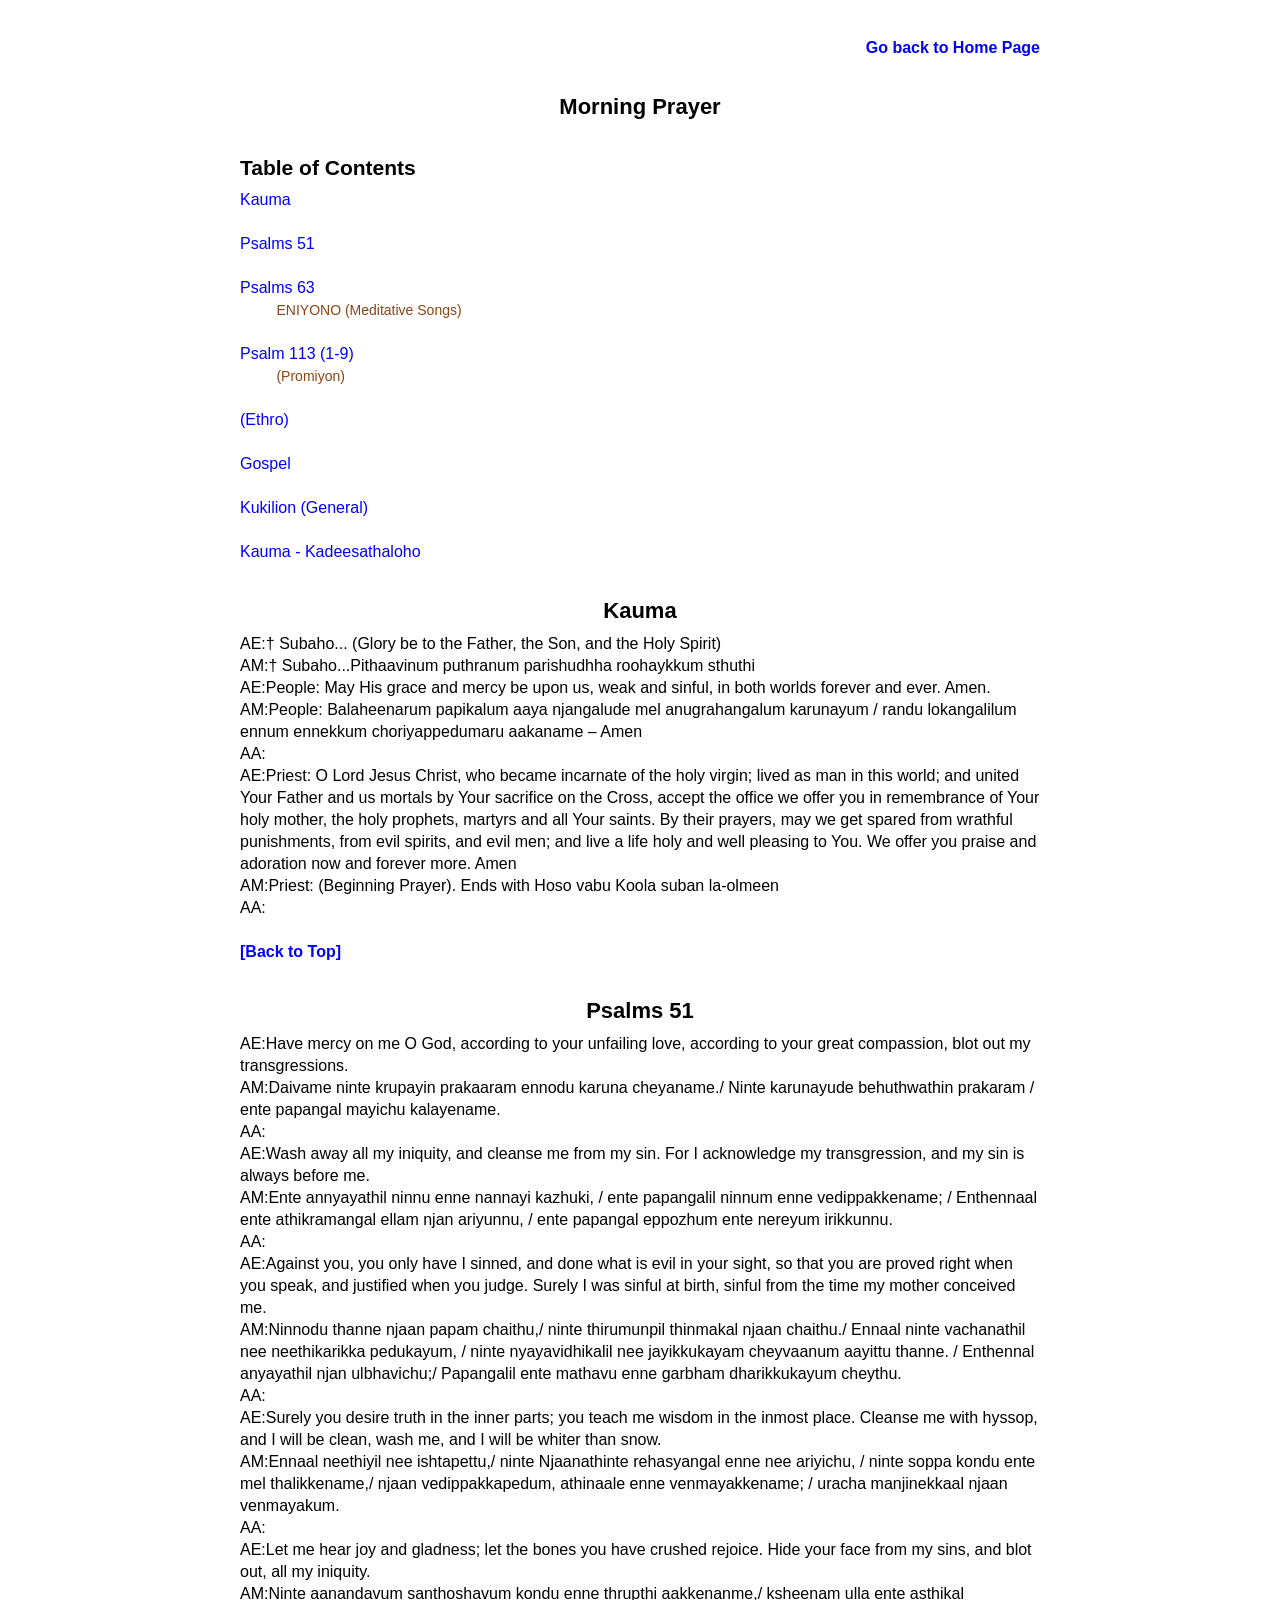
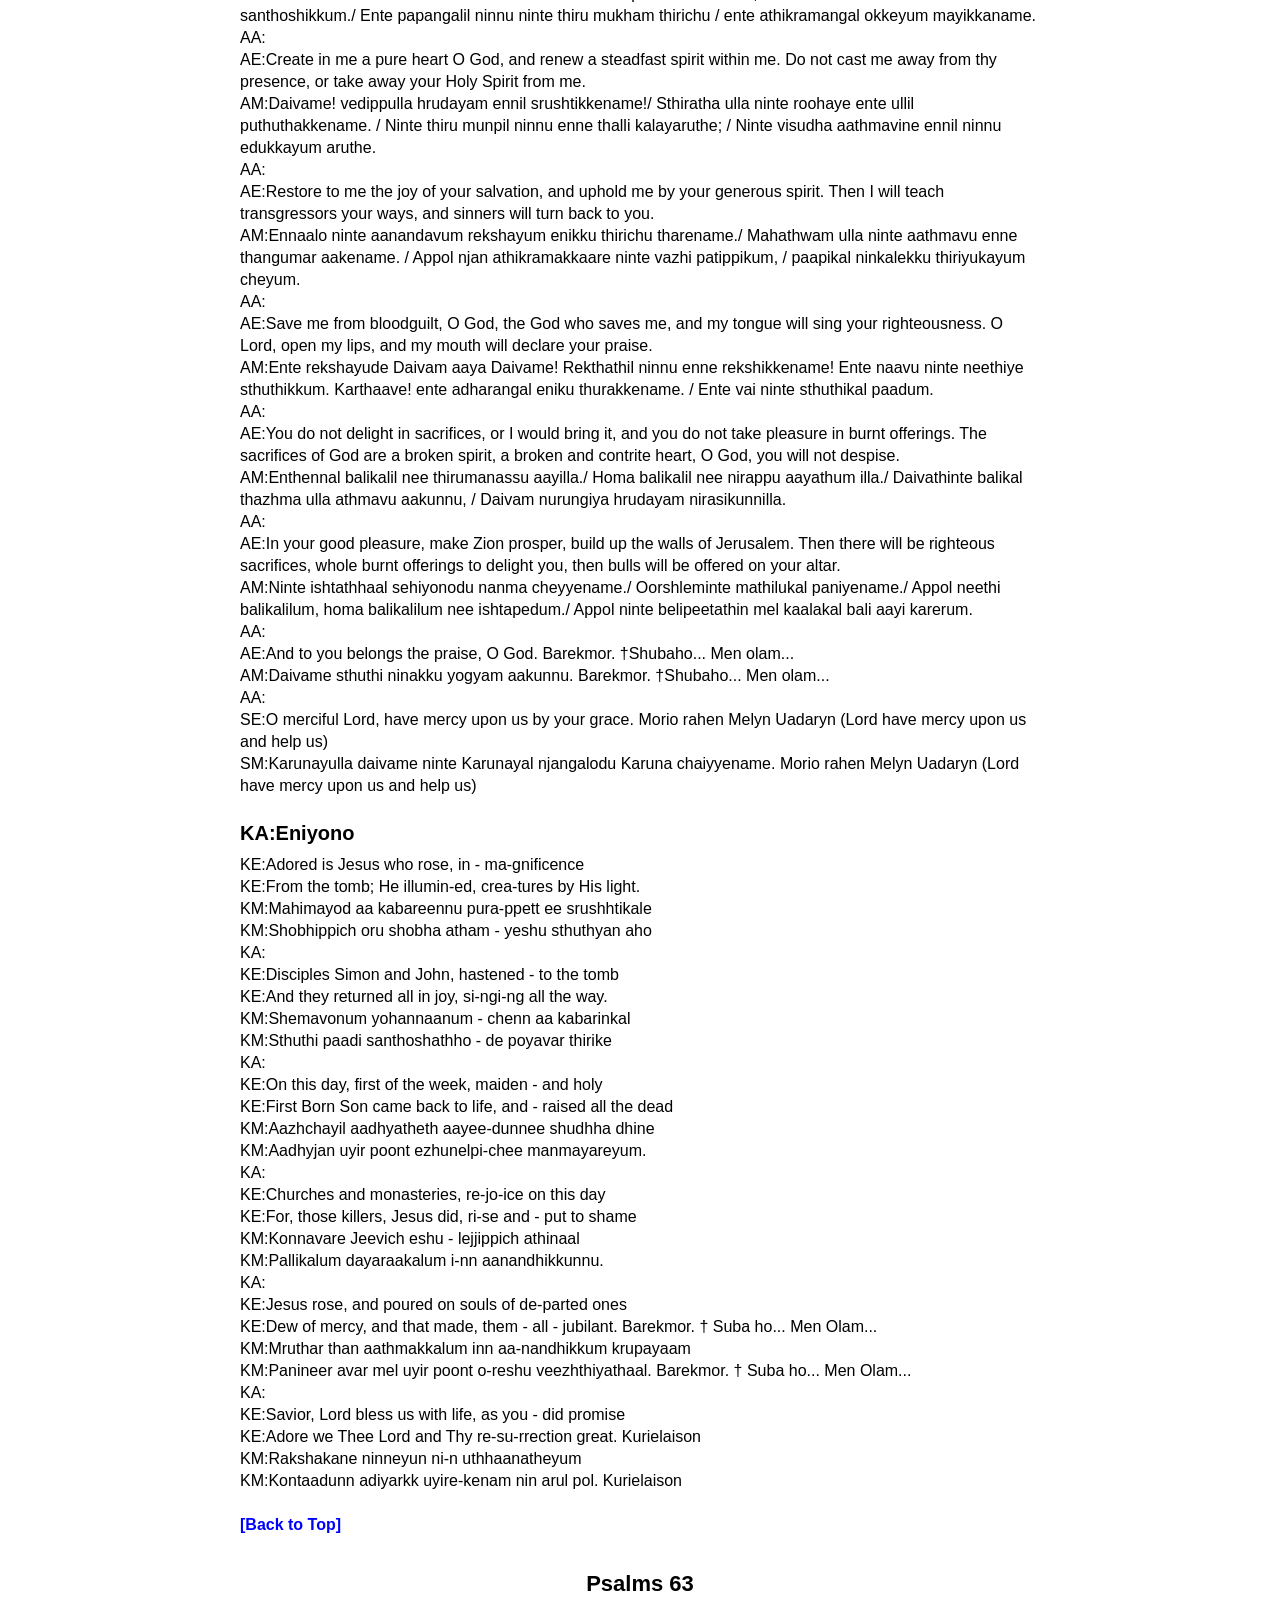
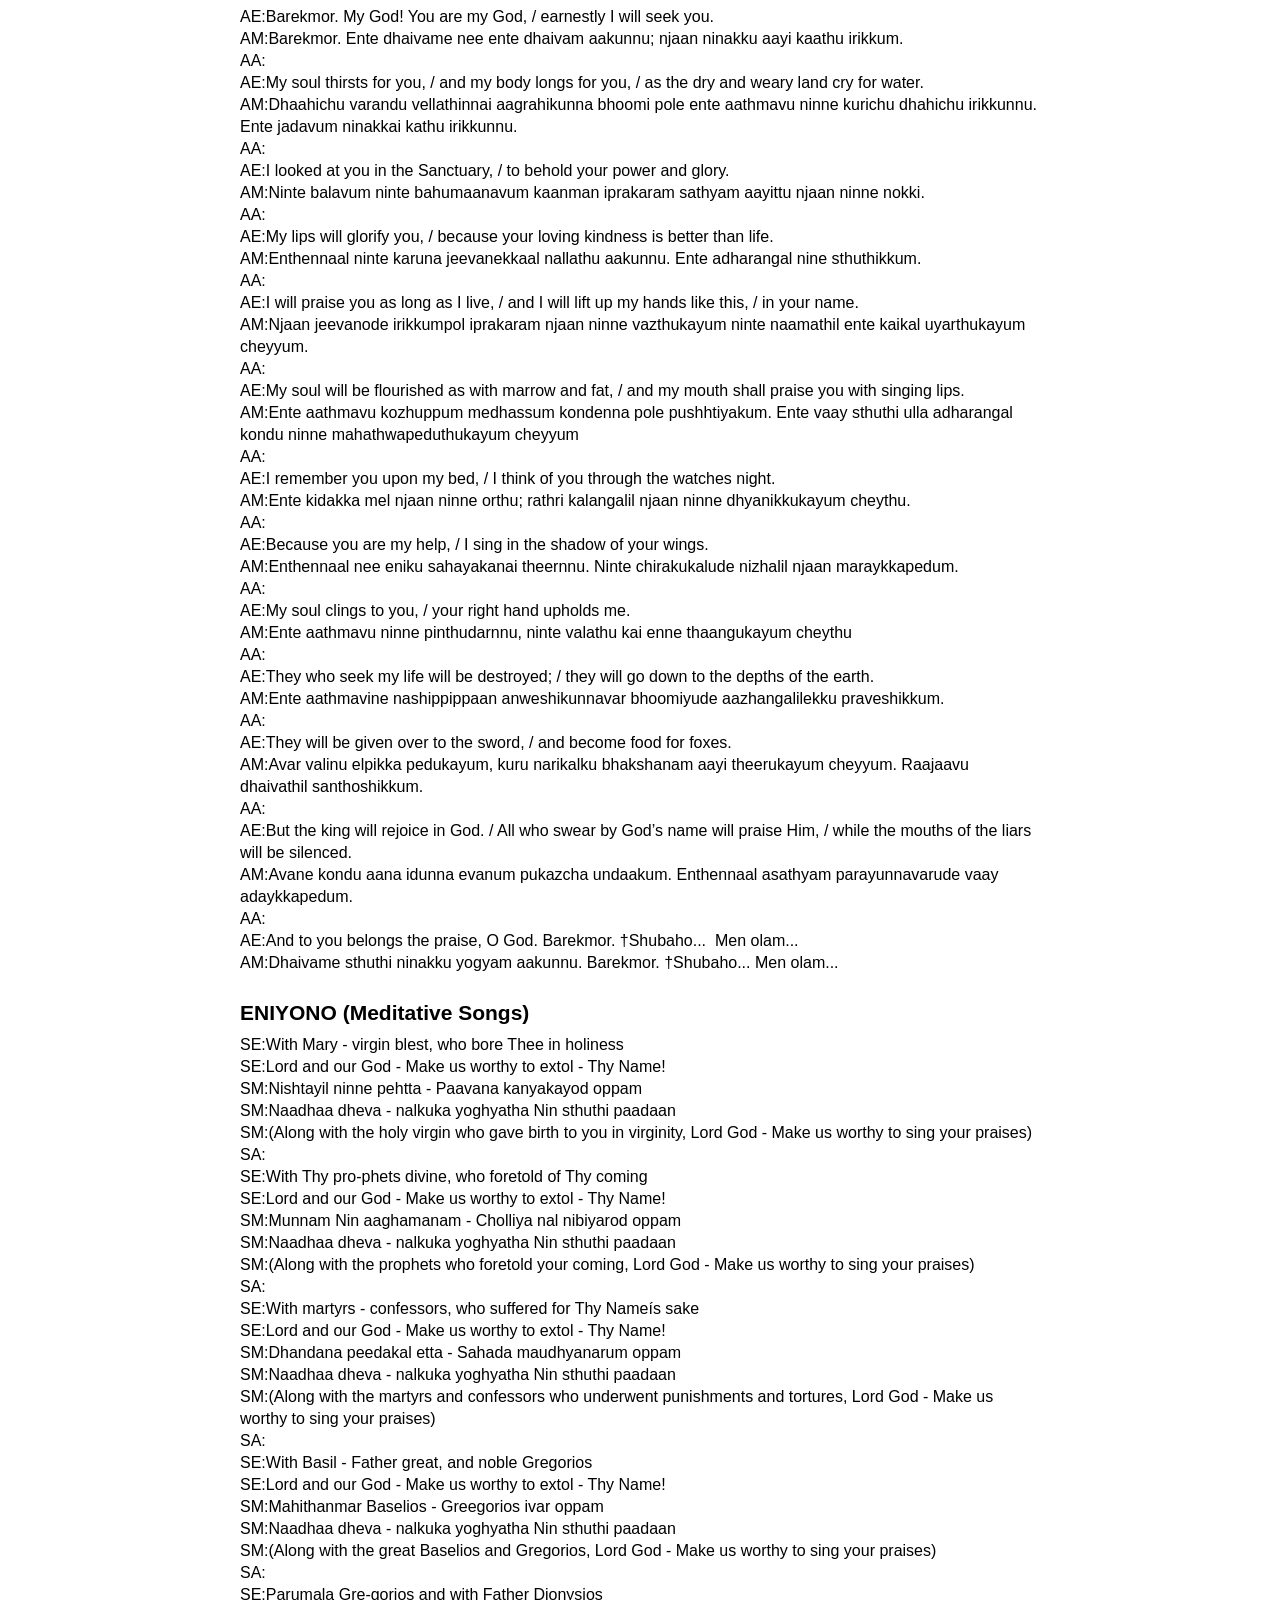
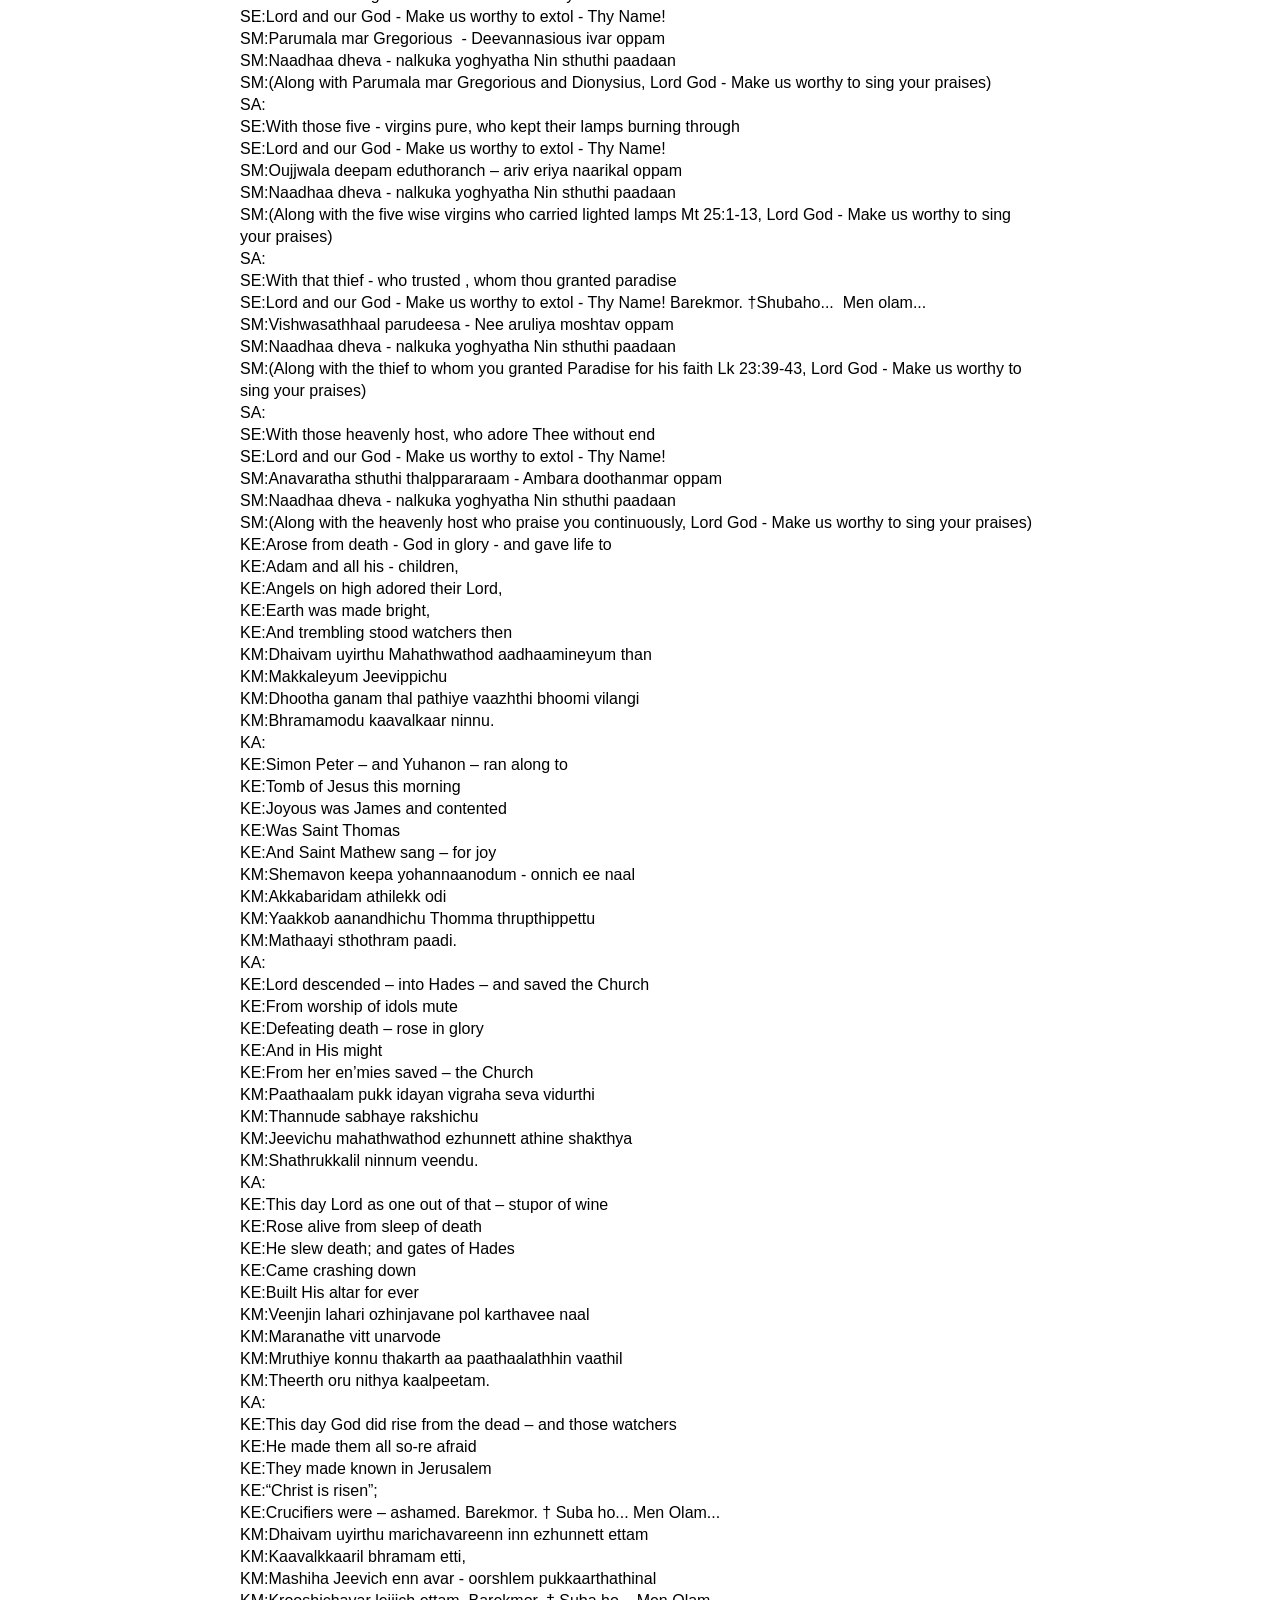
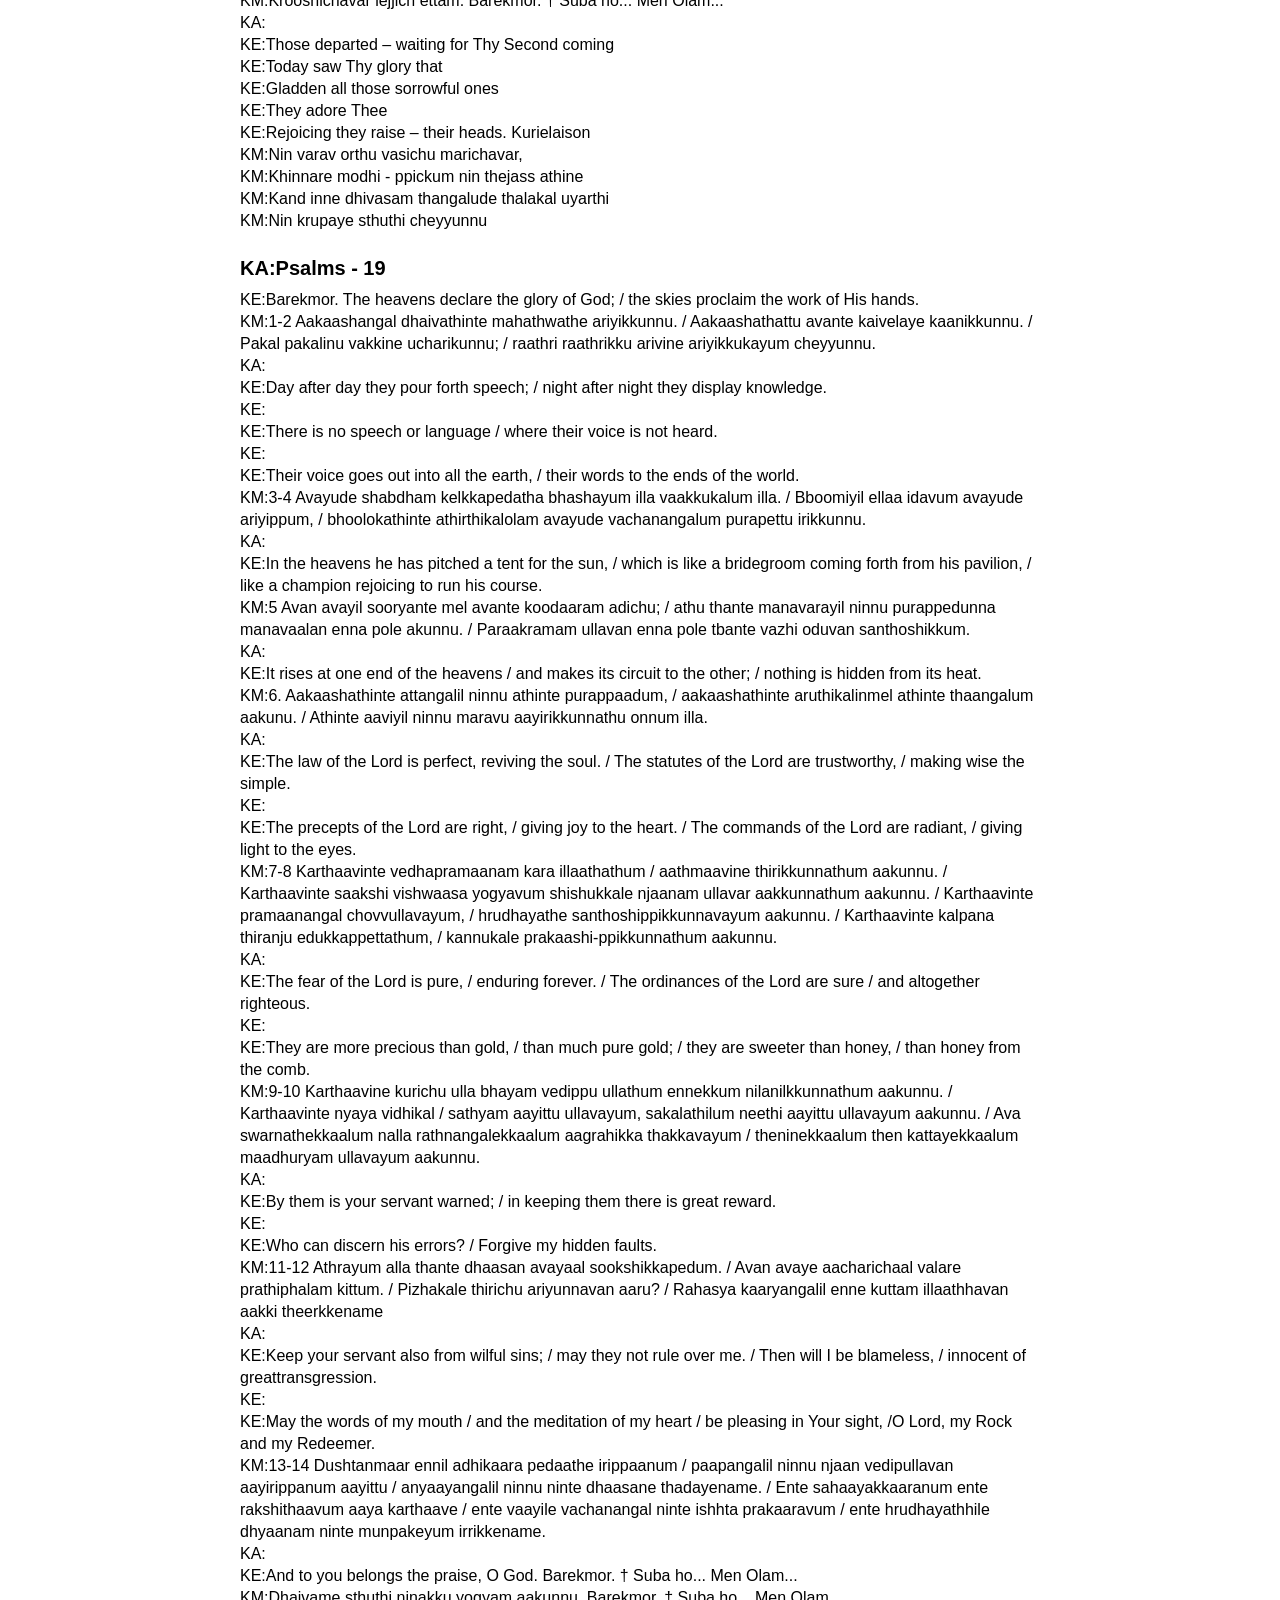
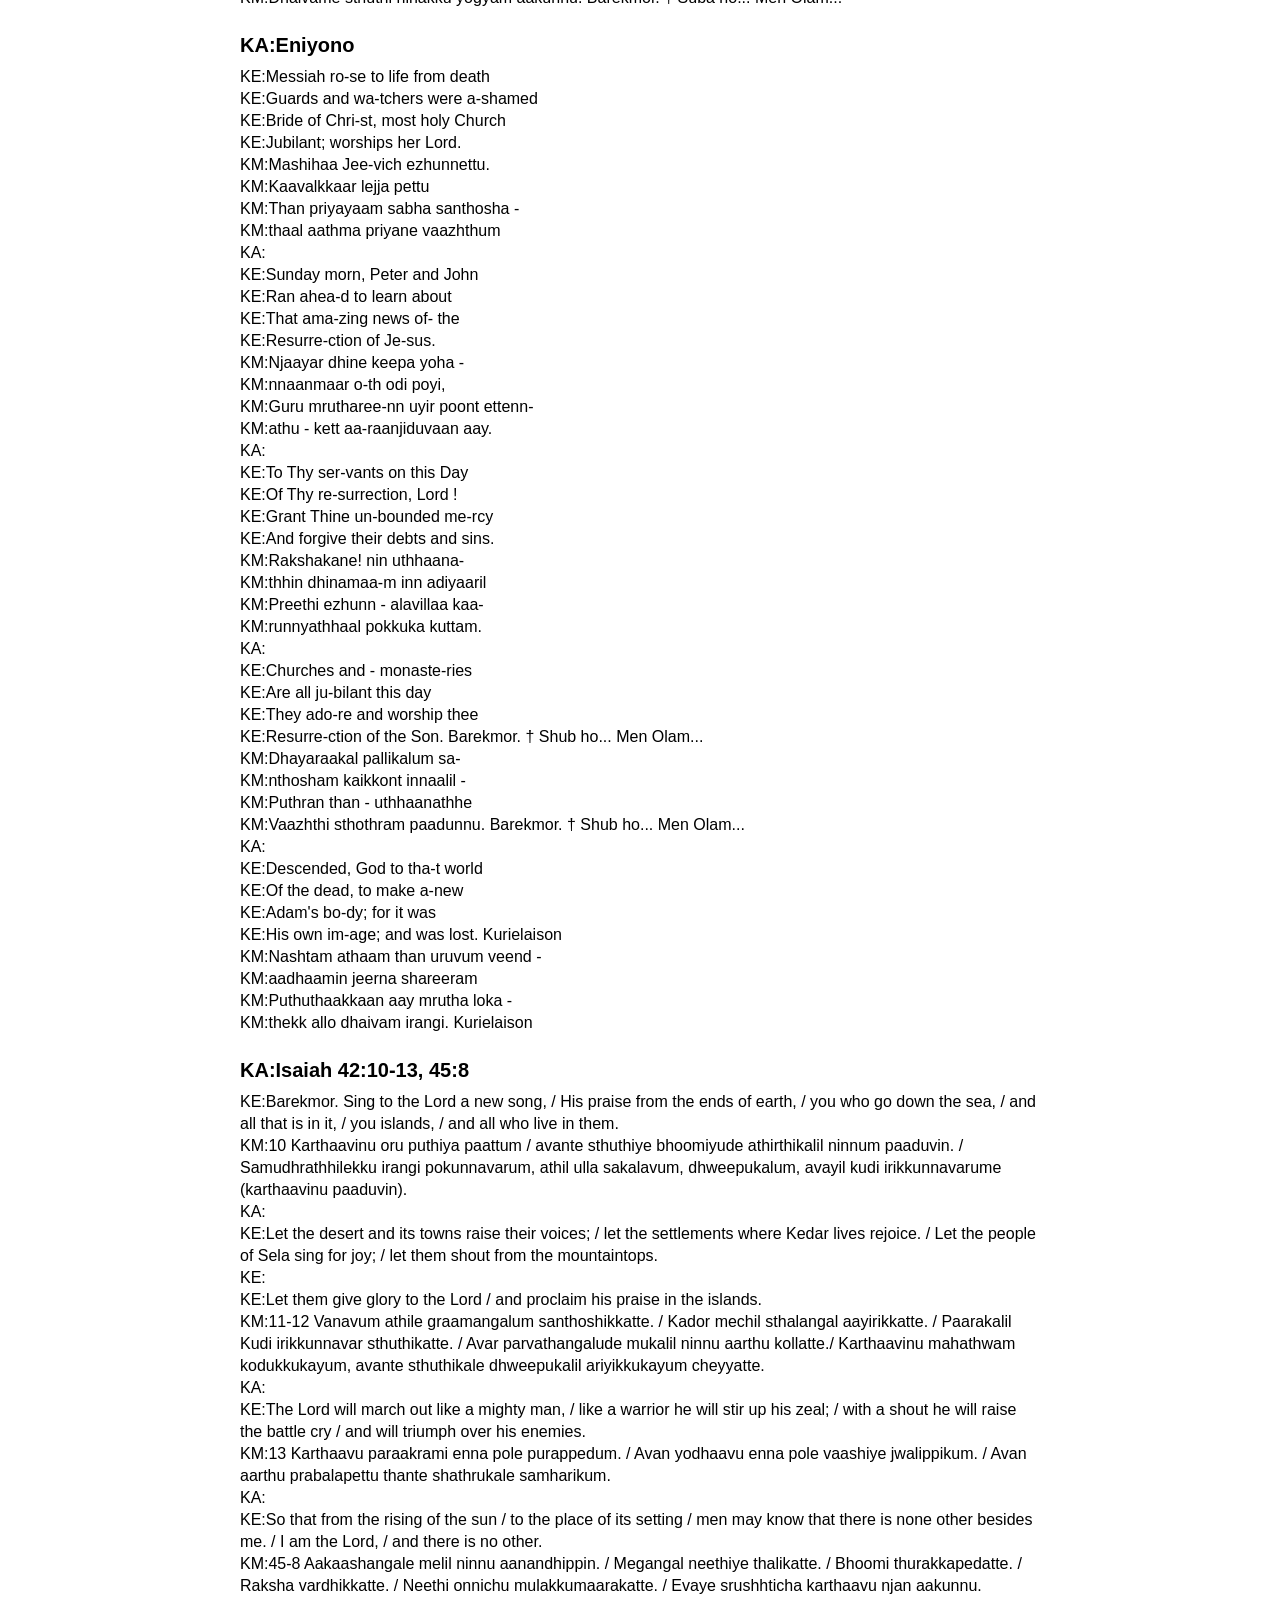
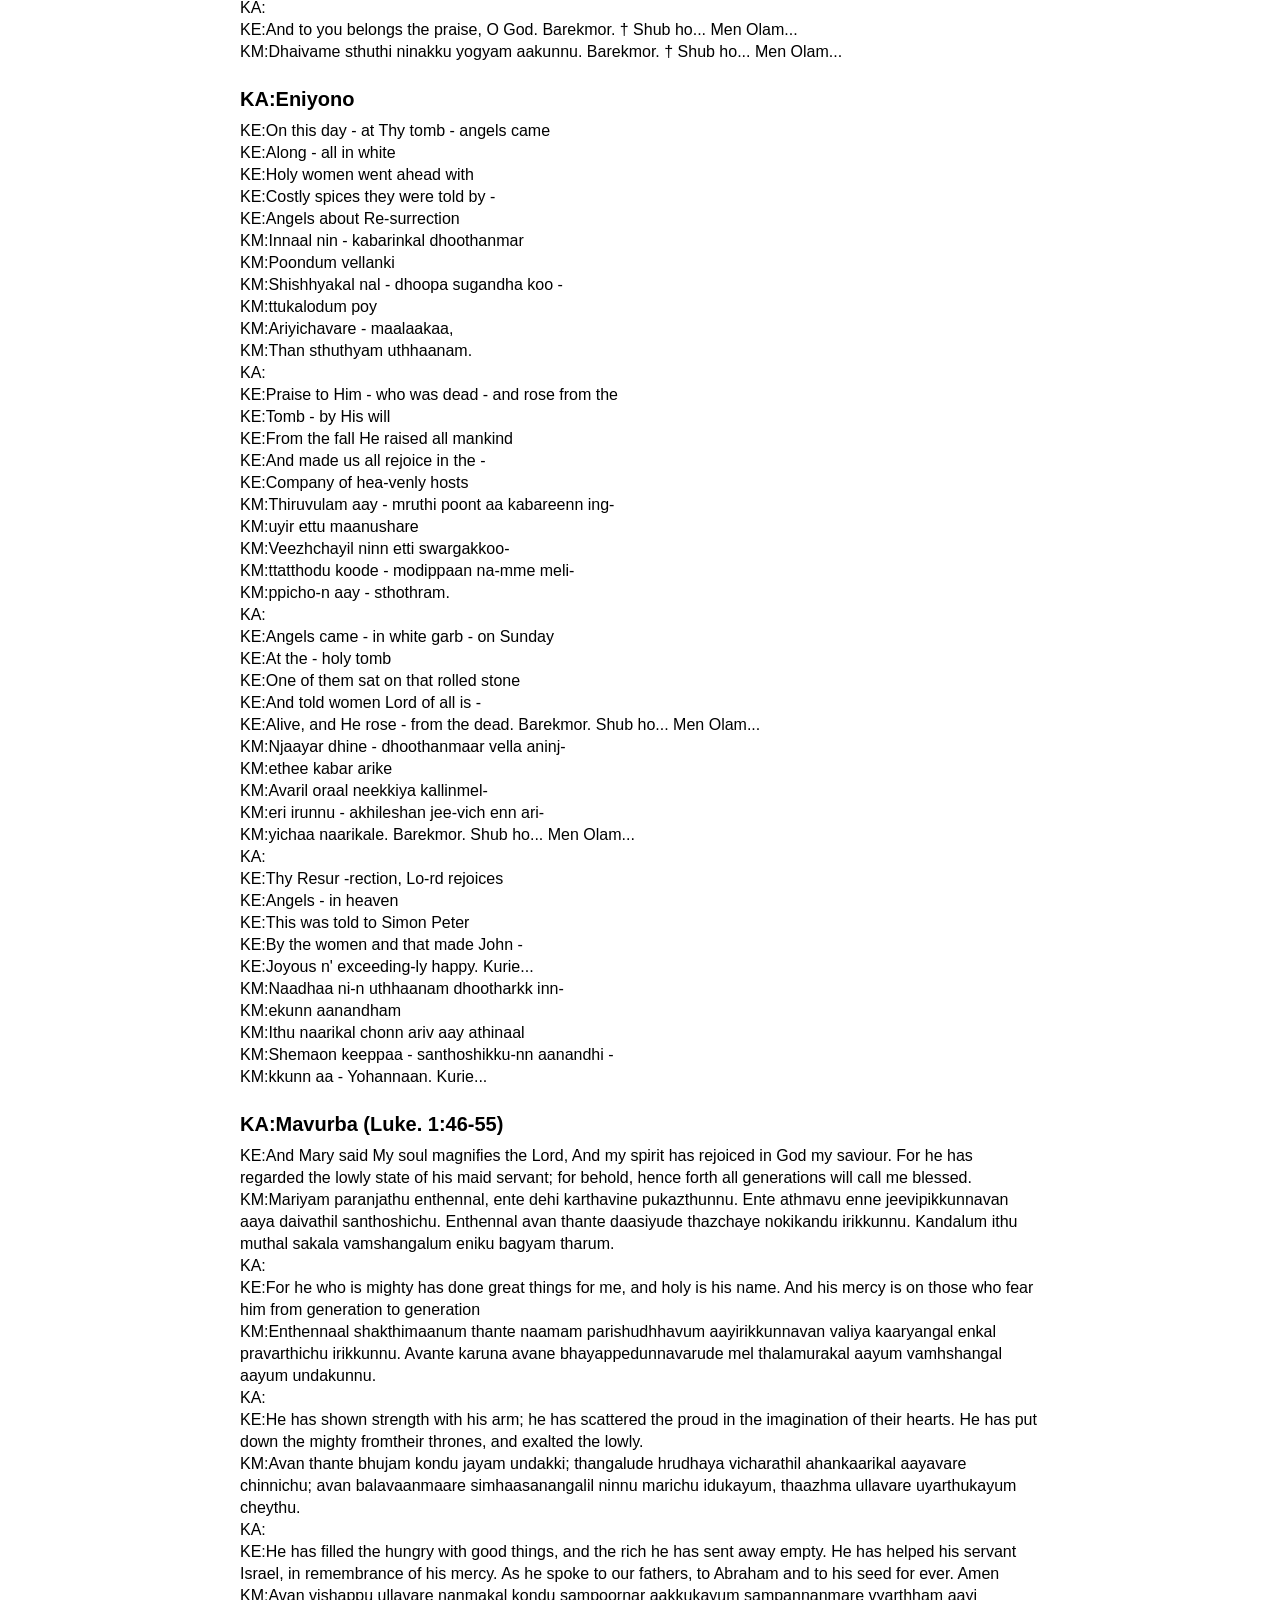
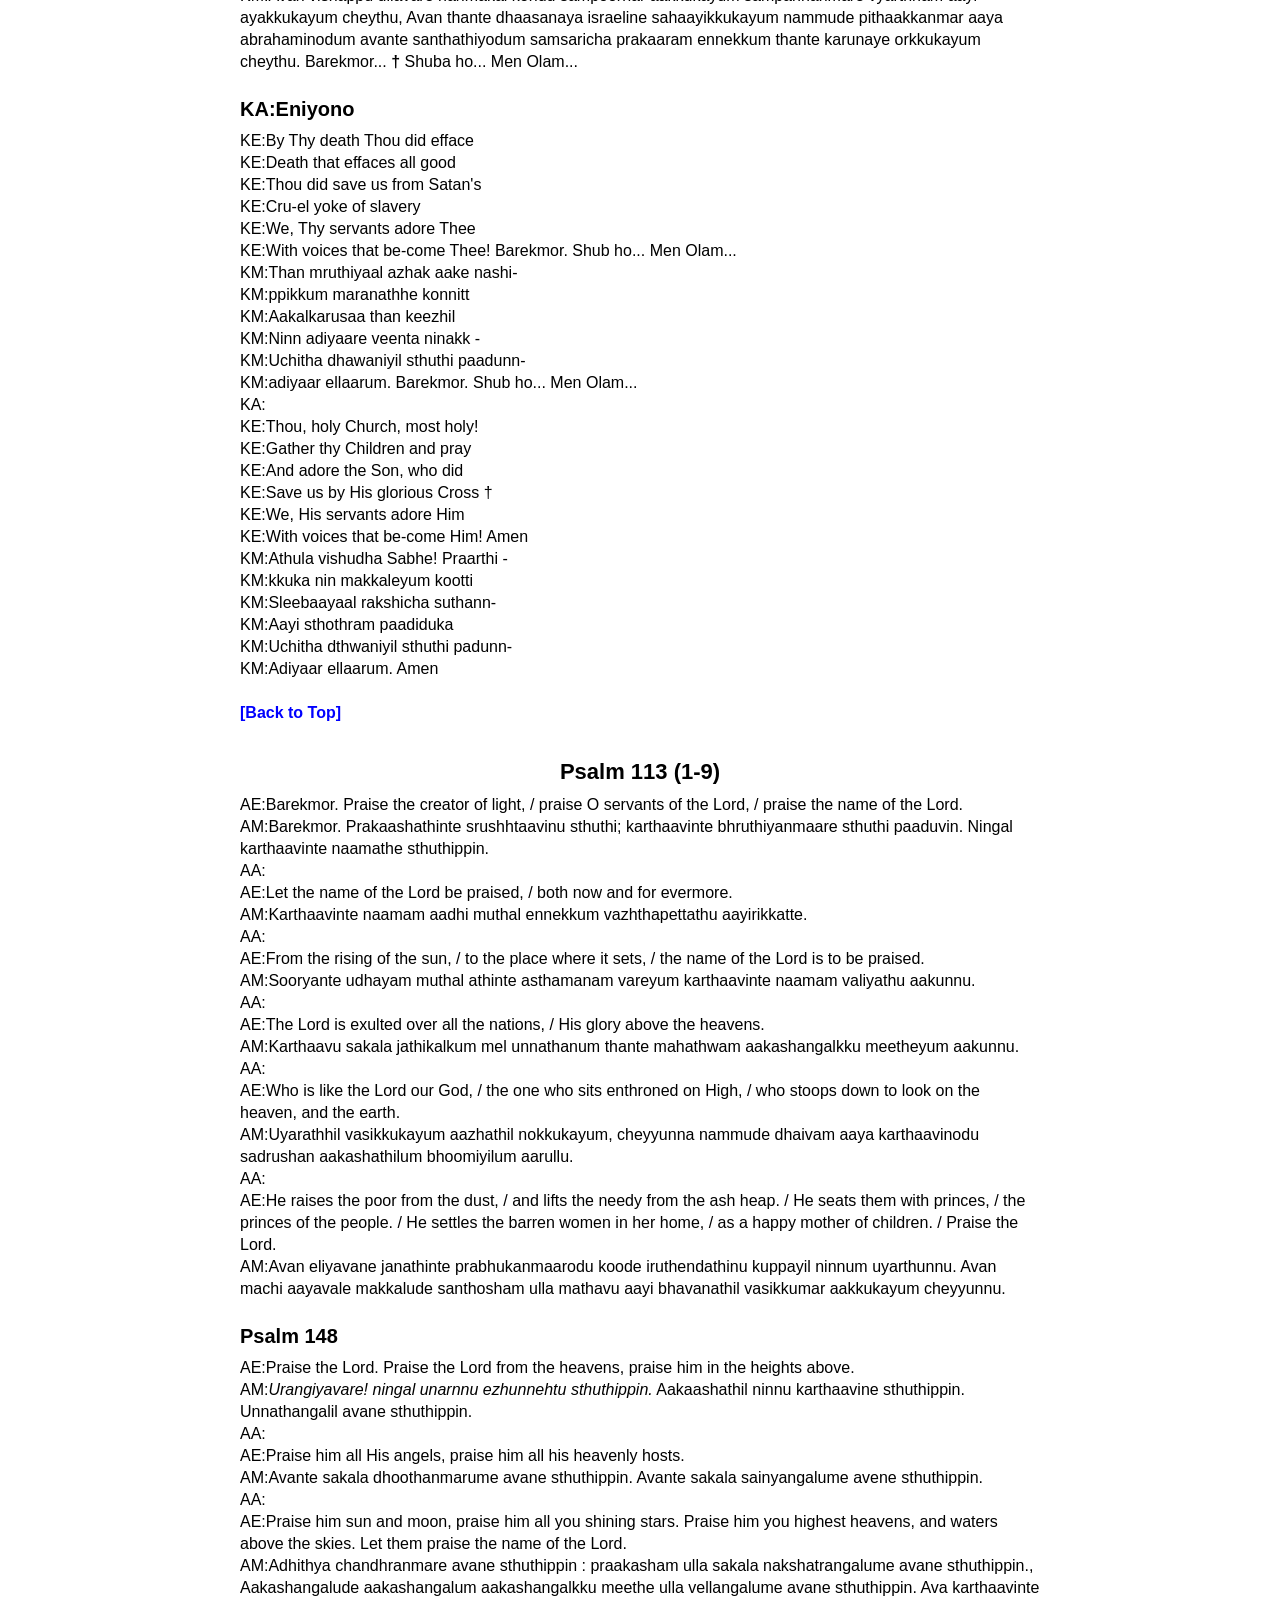
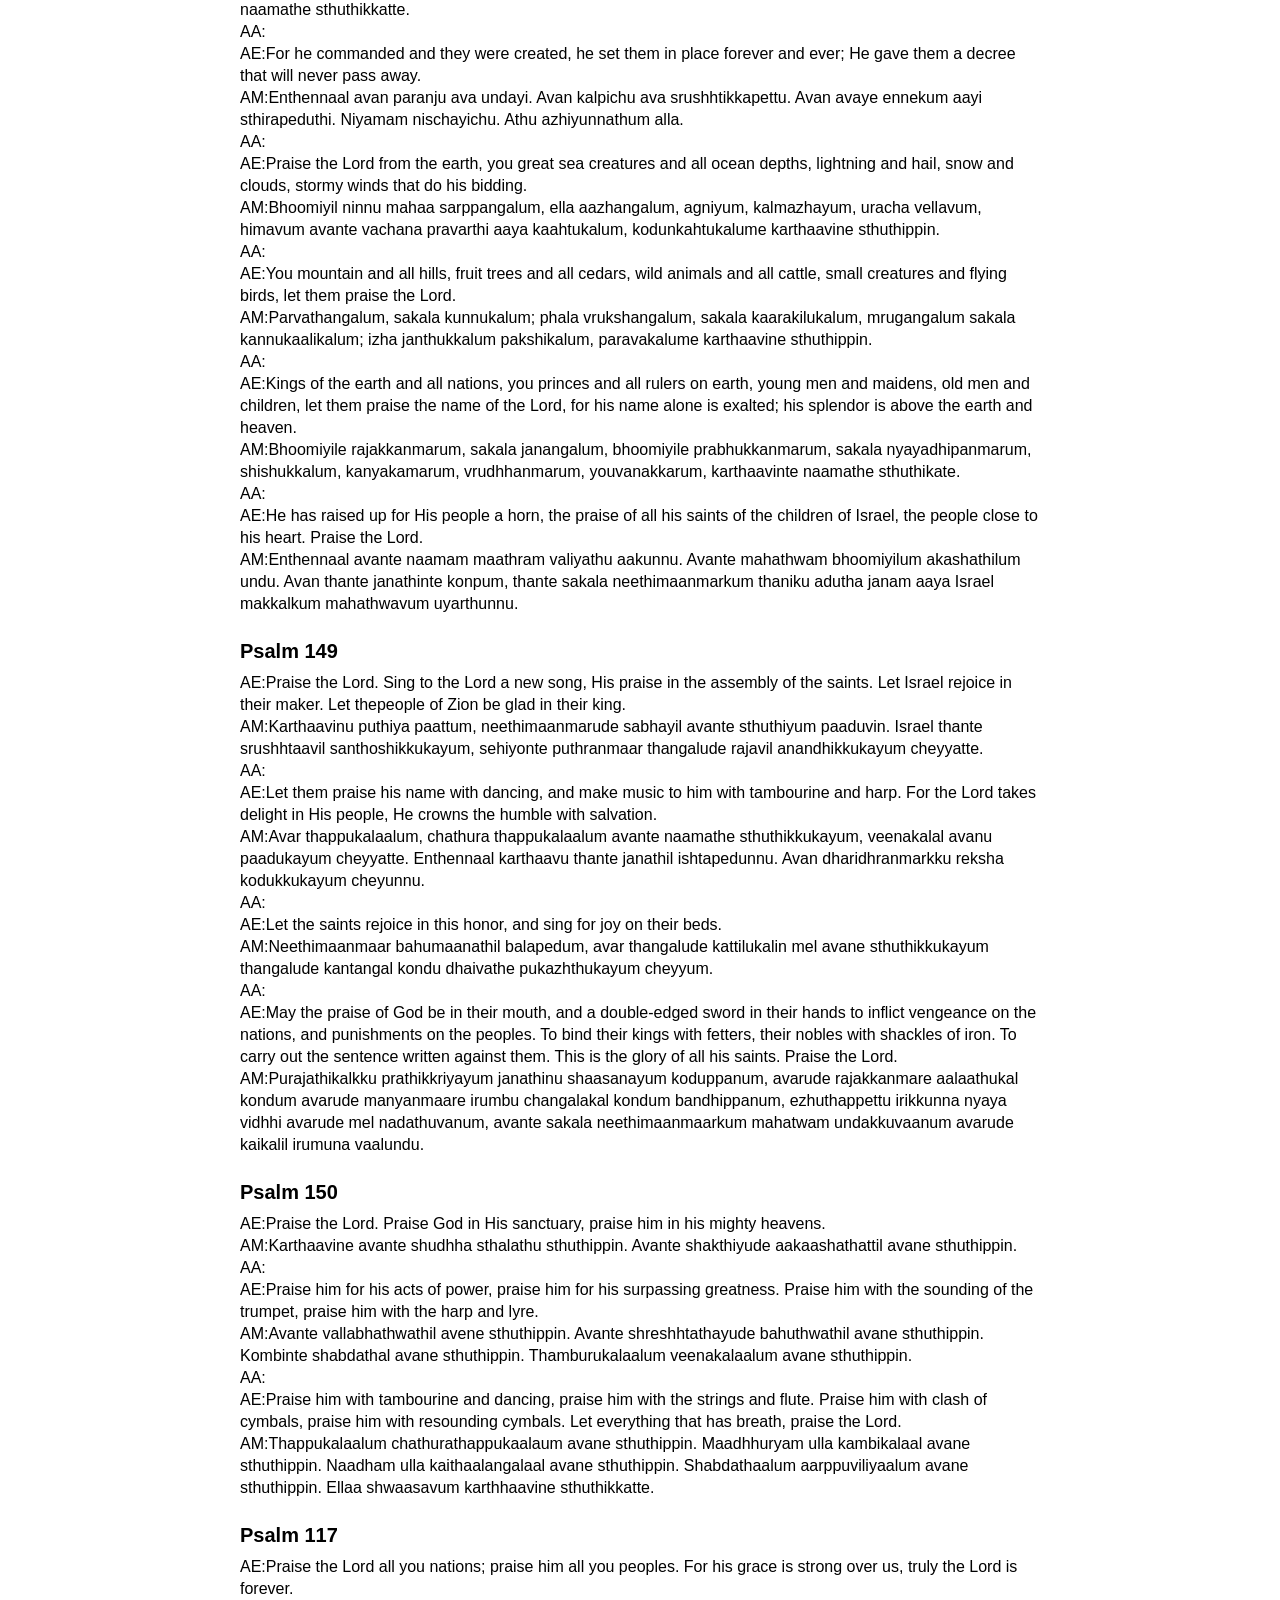
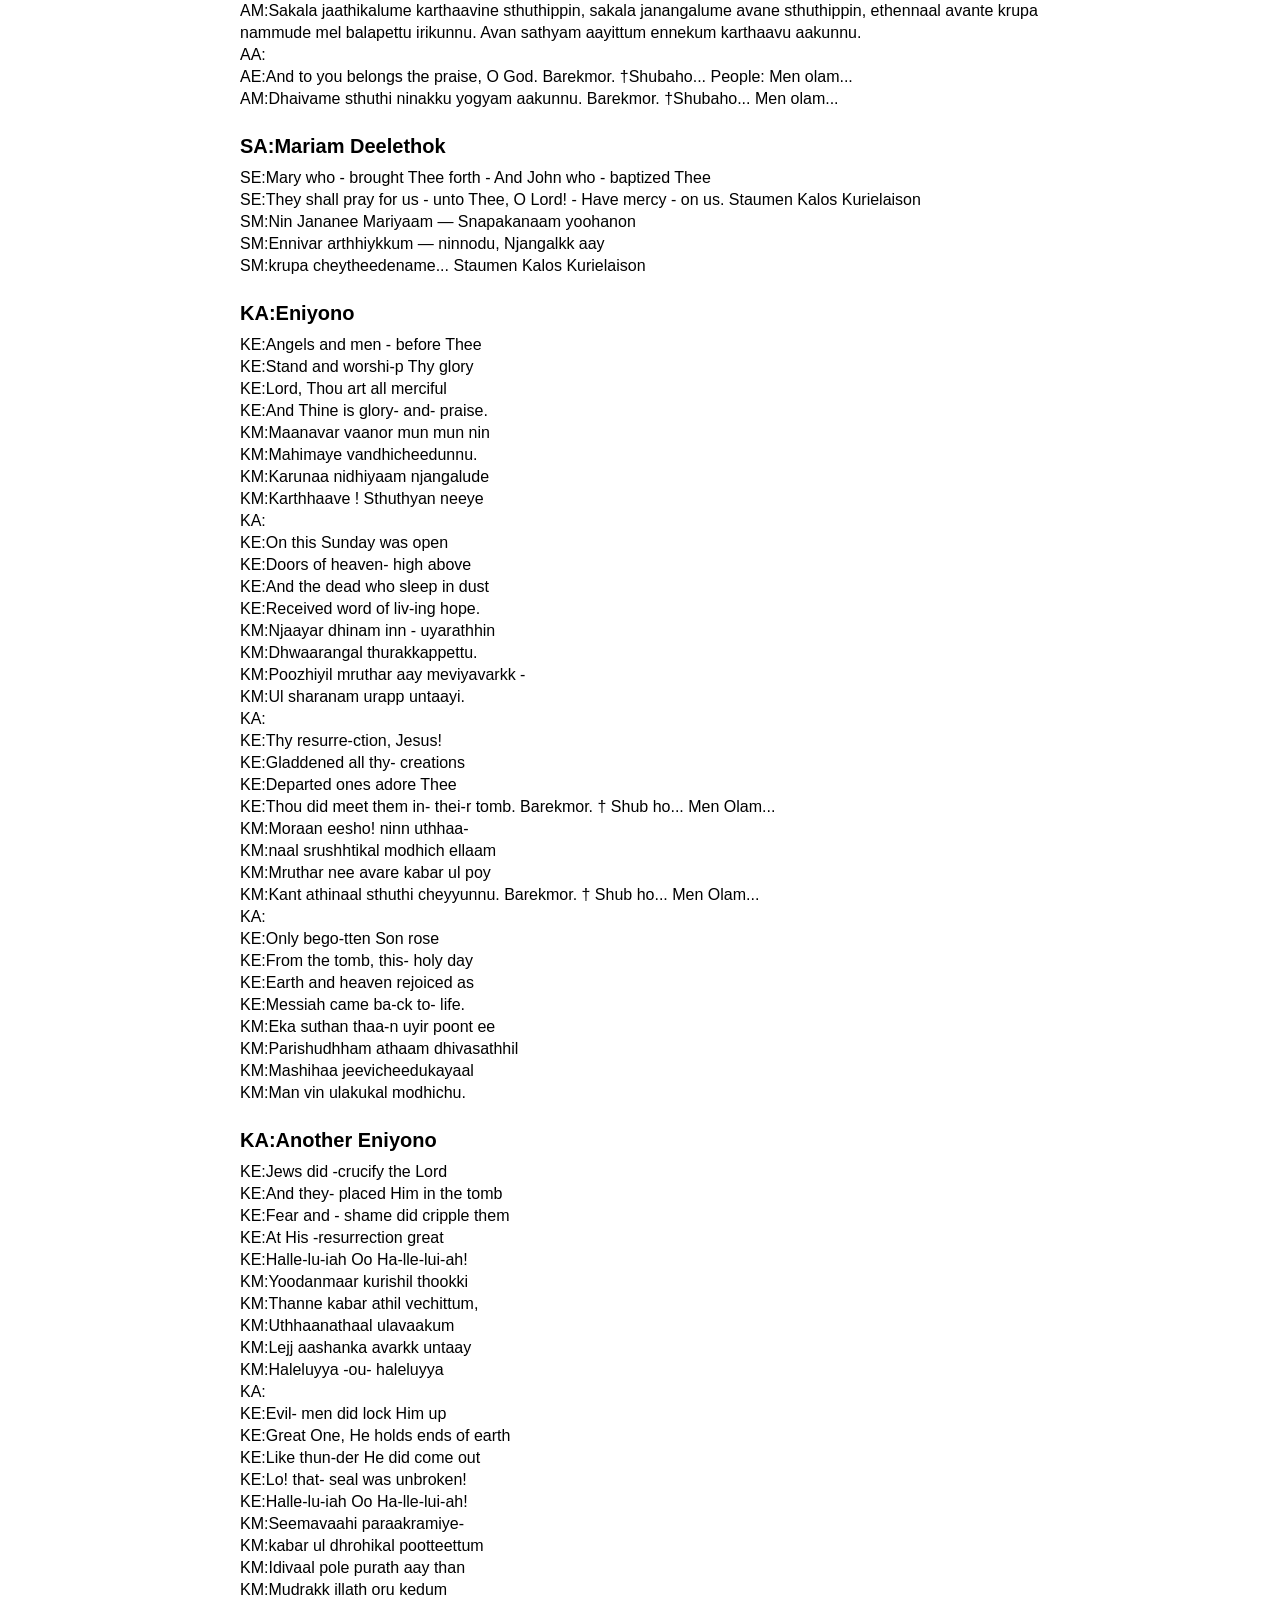
<file: Sub/06_Morning.html>
<!DOCTYPE html><html><head><title>Morning Prayer</title>
<meta charset="utf-8">
<meta name="viewport" content="width=device-width, initial-scale=1.0">
<link rel="manifest" href="manifest.json">
<link rel="stylesheet" href="../styles.css">
</head><body>

<!-- ===================================================================================================================================================== -->
<textarea id="markdown-input">

================================================================================================================

h1:Kauma

AE:† Subaho... (Glory be to the Father, the Son, and the Holy Spirit)
AM:† Subaho...Pithaavinum puthranum parishudhha roohaykkum sthuthi
AE:People: May His grace and mercy be upon us, weak and sinful, in both worlds forever and ever. Amen.
AM:People: Balaheenarum papikalum aaya njangalude mel anugrahangalum karunayum / randu lokangalilum ennum ennekkum choriyappedumaru aakaname – Amen​
AA:
AE:Priest: O Lord Jesus Christ, who became incarnate of the holy virgin; lived as man in this world; and united Your Father and us mortals by Your sacrifice on the Cross, accept the office we offer you in remembrance of Your holy mother, the holy prophets, martyrs and all Your saints. By their prayers, may we get spared from wrathful punishments, from evil spirits, and evil men; and live a life holy and well pleasing to You. We offer you praise and adoration now and forever more. Amen
AM:Priest: (Beginning Prayer). Ends with Hoso vabu Koola suban la-olmeen
AA:
h1:Psalms 51
AE:Have mercy on me O God, according to your unfailing love, according to your great compassion, blot out my transgressions.
AM:Daivame ninte krupayin prakaaram ennodu karuna cheyaname./ Ninte karunayude behuthwathin prakaram / ente papangal mayichu kalayename.
AA:
AE:Wash away all my iniquity, and cleanse me from my sin. For I acknowledge my transgression, and my sin is always before me.​
AM:Ente annyayathil ninnu enne nannayi kazhuki, / ente papangalil ninnum enne vedippakkename; / Enthennaal ente athikramangal ellam njan ariyunnu, / ente papangal eppozhum ente nereyum irikkunnu.
AA:
AE:Against you, you only have I sinned, and done what is evil in your sight, so that you are proved right when you speak, and justified when you judge. Surely I was sinful at birth, sinful from the time my mother conceived me.​
AM:Ninnodu thanne njaan papam chaithu,/ ninte thirumunpil thinmakal njaan chaithu./ Ennaal ninte vachanathil nee neethikarikka pedukayum, / ninte nyayavidhikalil nee jayikkukayam cheyvaanum aayittu thanne. / Enthennal anyayathil njan ulbhavichu;/ Papangalil ente mathavu enne garbham dharikkukayum cheythu.
AA:
AE:Surely you desire truth in the inner parts; you teach me wisdom in the inmost place. Cleanse me with hyssop, and I will be clean, wash me, and I will be whiter than snow.
AM:Ennaal neethiyil nee ishtapettu,/ ninte Njaanathinte rehasyangal enne nee ariyichu, / ninte soppa kondu ente mel thalikkename,/ njaan vedippakkapedum, athinaale enne venmayakkename; / uracha manjinekkaal njaan venmayakum.
AA:
AE:Let me hear joy and gladness; let the bones you have crushed rejoice. Hide your face from my sins, and blot out, all my iniquity.
AM:Ninte aanandavum santhoshavum kondu enne thrupthi aakkenanme,/ ksheenam ulla ente asthikal santhoshikkum./ Ente papangalil ninnu ninte thiru mukham thirichu / ente athikramangal okkeyum mayikkaname.
AA:
AE:Create in me a pure heart O God, and renew a steadfast spirit within me. Do not cast me away from thy presence, or take away your Holy Spirit from me.​
AM:Daivame! vedippulla hrudayam ennil srushtikkename!/ Sthiratha ulla ninte roohaye ente ullil puthuthakkename. / Ninte thiru munpil ninnu enne thalli kalayaruthe; / Ninte visudha aathmavine ennil ninnu edukkayum aruthe.​
AA:
AE:Restore to me the joy of your salvation, and uphold me by your generous spirit. Then I will teach transgressors your ways, and sinners will turn back to you.
AM:Ennaalo ninte aanandavum rekshayum enikku thirichu tharename./ Mahathwam ulla ninte aathmavu enne thangumar aakename. / Appol njan athikramakkaare ninte vazhi patippikum, / paapikal ninkalekku thiriyukayum cheyum.
AA:
AE:Save me from bloodguilt, O God, the God who saves me, and my tongue will sing your righteousness. O Lord, open my lips, and my mouth will declare your praise.
AM:Ente rekshayude Daivam aaya Daivame! Rekthathil ninnu enne rekshikkename! Ente naavu ninte neethiye sthuthikkum. Karthaave! ente adharangal eniku thurakkename. / Ente vai ninte sthuthikal paadum.
AA:
AE:You do not delight in sacrifices, or I would bring it, and you do not take pleasure in burnt offerings. The sacrifices of God are a broken spirit, a broken and contrite heart, O God, you will not despise.
AM:Enthennal balikalil nee thirumanassu aayilla./ Homa balikalil nee nirappu aayathum illa./ Daivathinte balikal thazhma  ulla athmavu aakunnu, / Daivam nurungiya hrudayam nirasikunnilla.
AA:
AE:In your good pleasure, make Zion prosper, build up the walls of Jerusalem. Then there will be righteous sacrifices, whole burnt offerings to delight you, then bulls will be offered on your altar.​
AM:Ninte ishtathhaal sehiyonodu nanma cheyyename./ Oorshleminte mathilukal paniyename./ Appol neethi balikalilum, homa balikalilum nee ishtapedum./ Appol ninte belipeetathin mel kaalakal bali aayi karerum.
AA:
AE:And to you belongs the praise, O God. Barekmor. †Shubaho...  Men olam... ​
AM:Daivame sthuthi ninakku yogyam aakunnu. Barekmor​. †Shubaho...  Men olam... ​
AA:
SE:O merciful Lord, have mercy upon us by your grace. Morio rahen Melyn Uadaryn (Lord have mercy upon us and help us)
SM:Karunayulla daivame ninte Karunayal njangalodu Karuna chaiyyename. Morio rahen Melyn Uadaryn (Lord have mercy upon us and help us)

h3:KA:Eniyono
KE:Adored is Jesus who rose, in - ma-gnificence
KE:From the tomb; He illumin-ed, crea-tures by His light.
KM:Mahimayod aa kabareennu pura-ppett ee srushhtikale
KM:Shobhippich oru shobha atham - yeshu sthuthyan aho
KA:
KE:Disciples Simon and John, hastened - to the tomb
KE:And they returned all in joy, si-ngi-ng all the way.
KM:Shemavonum yohannaanum - chenn aa kabarinkal
KM:Sthuthi paadi santhoshathho - de poyavar thirike
KA:
KE:On this day, first of the week, maiden - and holy
KE:First Born Son came back to life, and - raised all the dead
KM:Aazhchayil aadhyatheth aayee-dunnee shudhha dhine
KM:Aadhyjan uyir poont ezhunelpi-chee manmayareyum.
KA:
KE:Churches and monasteries, re-jo-ice on this day
KE:For, those killers, Jesus did, ri-se and - put to shame
KM:Konnavare Jeevich eshu - lejjippich athinaal
KM:Pallikalum dayaraakalum i-nn aanandhikkunnu.
KA:
KE:Jesus rose, and poured on souls of de-parted ones
KE:Dew of mercy, and that made, them - all - jubilant. Barekmor. † Suba ho... Men Olam...
KM:Mruthar than aathmakkalum inn aa-nandhikkum krupayaam
KM:Panineer avar mel uyir poont o-reshu veezhthiyathaal. Barekmor. † Suba ho... Men Olam...
KA:
KE:Savior, Lord bless us with life, as you - did promise
KE:Adore we Thee Lord and Thy re-su-rrection great. Kurielaison
KM:Rakshakane ninneyun ni-n uthhaanatheyum
KM:Kontaadunn adiyarkk uyire-kenam nin arul pol. Kurielaison

h1:Psalms 63
AE:Barekmor. My God! You are my God, / earnestly I will seek you.
AM:Barekmor. Ente dhaivame nee ente dhaivam aakunnu; njaan ninakku aayi kaathu irikkum.
AA:
AE:My soul thirsts for you, / and my body longs for you, / as the dry and weary land cry for water.
AM:Dhaahichu varandu vellathinnai aagrahikunna bhoomi pole ente aathmavu ninne kurichu dhahichu irikkunnu. Ente jadavum ninakkai kathu irikkunnu.
AA:
AE:I looked at you in the Sanctuary, / to behold your power and glory.
AM:Ninte balavum ninte bahumaanavum kaanman iprakaram sathyam aayittu njaan ninne nokki.
AA:
AE:My lips will glorify you, / because your loving kindness is better than life.
AM:Enthennaal ninte karuna jeevanekkaal nallathu aakunnu. Ente adharangal nine sthuthikkum.
AA:
AE:I will praise you as long as I live, / and I will lift up my hands like this, / in your name.
AM:Njaan jeevanode irikkumpol iprakaram njaan ninne vazthukayum ninte naamathil ente kaikal uyarthukayum cheyyum.
AA:
AE:My soul will be flourished as with marrow and fat, / and my mouth shall praise you with singing lips.
AM:Ente aathmavu kozhuppum medhassum kondenna pole pushhtiyakum. Ente vaay sthuthi ulla adharangal kondu ninne mahathwapeduthukayum cheyyum
AA:
AE:I remember you upon my bed, / I think of you through the watches night.
AM:Ente kidakka mel njaan ninne orthu; rathri kalangalil njaan ninne dhyanikkukayum cheythu.​
AA:
AE:Because you are my help, / I sing in the shadow of your wings.
AM:Enthennaal nee eniku sahayakanai theernnu. Ninte chirakukalude nizhalil njaan maraykkapedum.
AA:
AE:My soul clings to you, / your right hand upholds me.
AM:Ente aathmavu ninne pinthudarnnu, ninte valathu kai enne thaangukayum cheythu
AA:
AE:They who seek my life will be destroyed; / they will go down to the depths of the earth.
AM:Ente aathmavine nashippippaan anweshikunnavar bhoomiyude aazhangalilekku praveshikkum.
AA:
AE:They will be given over to the sword, / and become food for foxes.
AM:Avar valinu elpikka pedukayum, kuru narikalku bhakshanam aayi theerukayum cheyyum. Raajaavu dhaivathil santhoshikkum.
AA:
AE:But the king will rejoice in God. / All who swear by God’s name will praise Him, / while the mouths of the liars will be silenced.
AM:Avane kondu aana idunna evanum pukazcha undaakum. Enthennaal asathyam parayunnavarude vaay adaykkapedum.
AA:
AE:And to you belongs the praise, O God. Barekmor. †Shubaho... ​ Men olam... ​
AM:Dhaivame sthuthi ninakku yogyam aakunnu. Barekmor​. †Shubaho... ​Men olam... ​

h2:ENIYONO (Meditative Songs) ​
SE:With Mary - virgin blest, who bore Thee in holiness ​
SE:Lord and our God - Make us worthy ​to extol - Thy Name!
SM:Nishtayil ninne pehtta  ​- Paavana kanyakayod oppam
SM:Naadhaa dheva ​- nalkuka yoghyatha Nin sthuthi paadaan
SM:(Along with the holy virgin who gave birth to you in virginity, Lord God - Make us worthy to sing your praises)​
SA:
SE:With Thy pro-phets divine, who foretold of Thy coming ​
SE:Lord and our God - Make us worthy ​to extol - Thy Name!
SM:Munnam Nin aaghamanam - Cholliya nal nibiyarod oppam
SM:Naadhaa dheva ​- nalkuka yoghyatha Nin sthuthi paadaan
SM:(Along with the prophets who foretold your coming, Lord God - Make us worthy to sing your praises)​
SA:
SE:With martyrs - confessors, who suffered for Thy Nameís sake ​
SE:Lord and our God - Make us worthy ​to extol - Thy Name!
SM:Dhandana peedakal etta - Sahada ​maudhyanarum oppam
SM:Naadhaa dheva ​- nalkuka yoghyatha Nin sthuthi paadaan
SM:(Along with the martyrs and confessors who underwent punishments and tortures, Lord God - Make us worthy to sing your praises)​
SA:
SE:With Basil - Father great, and noble Gregorios ​
SE:Lord and our God - Make us worthy ​to extol - Thy Name!
SM:Mahithanmar Baselios ​- Greegorios ivar oppam
SM:Naadhaa dheva ​- nalkuka yoghyatha Nin sthuthi paadaan
SM:(Along with the great Baselios and Gregorios, Lord God - Make us worthy to sing your praises)​
SA:
SE:Parumala Gre-gorios ​and with Father Dionysios ​
SE:Lord and our God - Make us worthy ​to extol - Thy Name!
SM:Parumala mar Gregorious ​ - Deevannasious ivar oppam
SM:Naadhaa dheva ​- nalkuka yoghyatha Nin sthuthi paadaan
SM:(Along with Parumala mar Gregorious and Dionysius, Lord God - Make us worthy to sing your praises)​
SA:
SE:With those five - virgins pure, who kept their lamps burning through ​
SE:Lord and our God - Make us worthy ​to extol - Thy Name!
SM:Oujjwala deepam eduthoranch – ariv eriya naarikal oppam
SM:Naadhaa dheva ​- nalkuka yoghyatha Nin sthuthi paadaan
SM:(Along with the five wise virgins who carried lighted lamps Mt 25:1-13, Lord God - Make us worthy to sing your praises)​
SA:
SE:With that thief - who trusted , whom thou granted paradise ​
SE:Lord and our God - Make us worthy ​to extol - Thy Name! Barekmor. †Shubaho... ​ Men olam... ​
SM:Vishwasathhaal parudeesa ​- Nee aruliya moshtav oppam
SM:Naadhaa dheva ​- nalkuka yoghyatha Nin sthuthi paadaan
SM:(Along with the thief to whom you granted Paradise for his faith Lk 23:39-43, Lord God - Make us worthy to sing your praises)​
SA:
SE:With those heavenly host, who adore Thee without end ​
SE:Lord and our God - Make us worthy ​to extol - Thy Name!
SM:Anavaratha sthuthi thalppararaam - Ambara doothanmar oppam
SM:Naadhaa dheva ​- nalkuka yoghyatha Nin sthuthi paadaan
SM:(Along with the heavenly host who praise you continuously, Lord God - Make us worthy to sing your praises)​

KE:Arose from death - God in glory - and gave life to
KE:Adam and all his - children,
KE:Angels on high adored their Lord,
KE:Earth was made bright,
KE:And trembling stood watchers then
KM:Dhaivam uyirthu Mahathwathod aadhaamineyum than
KM:Makkaleyum Jeevippichu
KM:Dhootha ganam thal pathiye vaazhthi bhoomi vilangi
KM:Bhramamodu kaavalkaar ninnu.
KA:
KE:Simon Peter – and Yuhanon – ran along to
KE:Tomb of Jesus this morning
KE:Joyous was James and contented
KE:Was Saint Thomas
KE:And Saint Mathew sang – for joy
KM:Shemavon keepa yohannaanodum - onnich ee naal
KM:Akkabaridam athilekk odi
KM:Yaakkob aanandhichu Thomma thrupthippettu
KM:Mathaayi sthothram paadi.
KA:
KE:Lord descended – into Hades – and saved the Church
KE:From worship of idols mute
KE:Defeating death – rose in glory
KE:And in His might
KE:From her en’mies saved – the Church
KM:Paathaalam pukk idayan vigraha seva vidurthi
KM:Thannude sabhaye rakshichu
KM:Jeevichu mahathwathod ezhunnett athine shakthya
KM:Shathrukkalil ninnum veendu.
KA:
KE:This day Lord as one out of that – stupor of wine
KE:Rose alive from sleep of death
KE:He slew death; and gates of Hades
KE:Came crashing down
KE:Built His altar for ever
KM:Veenjin lahari ozhinjavane pol karthavee naal
KM:Maranathe vitt unarvode
KM:Mruthiye konnu thakarth aa paathaalathhin vaathil
KM:Theerth oru nithya kaalpeetam.
KA:
KE:This day God did rise from the dead – and those watchers
KE:He made them all so-re afraid
KE:They made known in Jerusalem
KE:“Christ is risen”;
KE:Crucifiers were – ashamed. Barekmor. † Suba ho... Men Olam...
KM:Dhaivam uyirthu marichavareenn inn ezhunnett ettam
KM:Kaavalkkaaril bhramam etti,
KM:Mashiha Jeevich enn avar - oorshlem pukkaarthathinal
KM:Krooshichavar lejjich ettam. Barekmor. † Suba ho... Men Olam...
KA:
KE:Those departed – waiting for Thy Second coming
KE:Today saw Thy glory that
KE:Gladden all those sorrowful ones
KE:They adore Thee
KE:Rejoicing they raise – their heads. Kurielaison
KM:Nin varav orthu vasichu marichavar,
KM:Khinnare modhi - ppickum nin thejass athine
KM:Kand inne dhivasam thangalude thalakal uyarthi
KM:Nin krupaye sthuthi cheyyunnu

h3:KA:Psalms - 19
KE:Barekmor. The heavens declare the glory of God; / the skies proclaim the work of His hands.
KM:1-2 Aakaashangal dhaivathinte mahathwathe ariyikkunnu. / Aakaashathattu avante kaivelaye kaanikkunnu. / Pakal pakalinu vakkine ucharikunnu; / raathri raathrikku arivine ariyikkukayum cheyyunnu.
KA:
KE:Day after day they pour forth speech; / night after night they display knowledge.
KE:
KE:There is no speech or language / where their voice is not heard.
KE:
KE:Their voice goes out into all the earth, / their words to the ends of the world.
KM:3-4 Avayude shabdham kelkkapedatha bhashayum illa vaakkukalum illa. / Bboomiyil ellaa idavum avayude ariyippum, / bhoolokathinte athirthikalolam avayude vachanangalum purapettu irikkunnu.
KA:
KE:In the heavens he has pitched a tent for the sun, / which is like a bridegroom coming forth from his pavilion, / like a champion rejoicing to run his course.
KM:5 Avan avayil sooryante mel avante koodaaram adichu; / athu thante manavarayil ninnu purappedunna manavaalan enna pole akunnu. / Paraakramam ullavan enna pole tbante vazhi oduvan santhoshikkum.
KA:
KE:It rises at one end of the heavens / and makes its circuit to the other; / nothing is hidden from its heat.
KM:6. Aakaashathinte attangalil ninnu athinte purappaadum, / aakaashathinte aruthikalinmel athinte thaangalum aakunu. / Athinte aaviyil ninnu maravu aayirikkunnathu onnum illa.
KA:
KE:The law of the Lord is perfect, reviving the soul. / The statutes of the Lord are trustworthy, / making wise the simple.
KE:
KE:The precepts of the Lord are right, / giving joy to the heart. / The commands of the Lord are radiant, / giving light to the eyes.
KM:7-8 Karthaavinte vedhapramaanam kara illaathathum / aathmaavine thirikkunnathum aakunnu. / Karthaavinte saakshi vishwaasa yogyavum shishukkale njaanam ullavar aakkunnathum aakunnu. / Karthaavinte pramaanangal chovvullavayum, / hrudhayathe santhoshippikkunnavayum aakunnu. / Karthaavinte kalpana thiranju edukkappettathum, / kannukale prakaashi-ppikkunnathum aakunnu.
KA:
KE:The fear of the Lord is pure, / enduring forever. / The ordinances of the Lord are sure / and altogether righteous.
KE:
KE:They are more precious than gold, / than much pure gold; / they are sweeter than honey, / than honey from the comb.
KM:9-10 Karthaavine kurichu ulla bhayam vedippu ullathum ennekkum nilanilkkunnathum aakunnu. / Karthaavinte nyaya vidhikal / sathyam aayittu ullavayum, sakalathilum neethi aayittu ullavayum aakunnu. / Ava swarnathekkaalum nalla rathnangalekkaalum aagrahikka thakkavayum / theninekkaalum then kattayekkaalum maadhuryam ullavayum aakunnu.
KA:
KE:By them is your servant warned; / in keeping them there is great reward.
KE:
KE:Who can discern his errors? / Forgive my hidden faults.
KM:11-12 Athrayum alla thante dhaasan avayaal sookshikkapedum. / Avan avaye aacharichaal valare prathiphalam kittum. / Pizhakale thirichu ariyunnavan aaru? / Rahasya kaaryangalil enne kuttam illaathhavan aakki theerkkename
KA:
KE:Keep your servant also from wilful sins; / may they not rule over me. / Then will I be blameless, / innocent of greattransgression.
KE:
KE:May the words of my mouth / and the meditation of my heart / be pleasing in Your sight, /O Lord, my Rock and my Redeemer.
KM:13-14 Dushtanmaar ennil adhikaara pedaathe irippaanum / paapangalil ninnu njaan vedipullavan aayirippanum aayittu / anyaayangalil ninnu ninte dhaasane thadayename. / Ente sahaayakkaaranum ente rakshithaavum aaya karthaave / ente vaayile vachanangal ninte ishhta prakaaravum / ente hrudhayathhile dhyaanam ninte munpakeyum irrikkename.
KA:
KE:And to you belongs the praise, O God. Barekmor. † Suba ho... Men Olam...
KM:Dhaivame sthuthi ninakku yogyam aakunnu. Barekmor​. † Suba ho... Men Olam...

h3:KA:Eniyono
KE:Messiah ro-se to life from death
KE:Guards and wa-tchers were a-shamed
KE:Bride of Chri-st, most holy Church
KE:Jubilant; worships her Lord.
KM:Mashihaa Jee-vich ezhunnettu.
KM:Kaavalkkaar lejja pettu
KM:Than priyayaam sabha santhosha -
KM:thaal aathma priyane vaazhthum
KA:
KE:Sunday morn, Peter and John
KE:Ran ahea-d to learn about
KE:That ama-zing news of- the
KE:Resurre-ction of Je-sus.
KM:Njaayar dhine keepa yoha -
KM:nnaanmaar o-th odi poyi,
KM:Guru mrutharee-nn uyir poont ettenn-
KM:athu - kett aa-raanjiduvaan aay.
KA:
KE:To Thy ser-vants on this Day
KE:Of Thy re-surrection, Lord !
KE:Grant Thine un-bounded me-rcy
KE:And forgive their debts and sins.
KM:Rakshakane! nin uthhaana-
KM:thhin dhinamaa-m inn adiyaaril
KM:Preethi ezhunn - alavillaa kaa-
KM:runnyathhaal pokkuka kuttam.
KA:
KE:Churches and - monaste-ries
KE:Are all ju-bilant this day
KE:They ado-re and worship thee
KE:Resurre-ction of the Son. Barekmor. † Shub ho... Men Olam...
KM:Dhayaraakal pallikalum sa-
KM:nthosham kaikkont innaalil -
KM:Puthran than - uthhaanathhe
KM:Vaazhthi sthothram paadunnu. Barekmor. † Shub ho... Men Olam...
KA:
KE:Descended, God to tha-t world
KE:Of the dead, to make a-new
KE:Adam's bo-dy; for it was
KE:His own im-age; and was lost. Kurielaison
KM:Nashtam athaam than uruvum veend -
KM:aadhaamin jeerna shareeram
KM:Puthuthaakkaan aay mrutha loka -
KM:thekk allo dhaivam irangi. Kurielaison

h3:KA:Isaiah 42:10-13, 45:8
KE:Barekmor. Sing to the Lord a new song, / His praise from the ends of earth, / you who go down the sea, / and all that is in it, / you islands, / and all who live in them.
KM:10 Karthaavinu oru puthiya paattum / avante sthuthiye bhoomiyude athirthikalil ninnum paaduvin. / Samudhrathhilekku irangi pokunnavarum, athil ulla sakalavum, dhweepukalum, avayil kudi irikkunnavarume (karthaavinu paaduvin).
KA:
KE:Let the desert and its towns raise their voices; / let the settlements where Kedar lives rejoice. / Let the people of Sela sing for joy; / let them shout from the mountaintops.
KE:
KE:Let them give glory to the Lord / and proclaim his praise in the islands.
KM:11-12 Vanavum athile graamangalum santhoshikkatte. / Kador mechil sthalangal aayirikkatte. / Paarakalil Kudi irikkunnavar sthuthikatte. / Avar parvathangalude mukalil ninnu aarthu kollatte./ Karthaavinu mahathwam kodukkukayum, avante sthuthikale dhweepukalil ariyikkukayum cheyyatte.
KA:
KE:The Lord will march out like a mighty man, / like a warrior he will stir up his zeal; / with a shout he will raise the battle cry / and will triumph over his enemies.
KM:13 Karthaavu paraakrami enna pole purappedum. / Avan yodhaavu enna pole vaashiye jwalippikum. / Avan aarthu prabalapettu thante shathrukale samharikum.
KA:
KE:So that from the rising of the sun / to the place of its setting / men may know that there is none other besides me. / I am the Lord, / and there is no other.
KM:45-8 Aakaashangale melil ninnu aanandhippin. / Megangal neethiye thalikatte. / Bhoomi thurakkapedatte. / Raksha vardhikkatte. / Neethi onnichu mulakkumaarakatte. / Evaye srushhticha karthaavu njan aakunnu.
KA:
KE:And to you belongs the praise, O God. Barekmor. † Shub ho... Men Olam...
KM:Dhaivame sthuthi ninakku yogyam aakunnu. Barekmor. † Shub ho... Men Olam...

h3:KA:Eniyono
KE:On this day - at Thy tomb - angels came
KE:Along - all in white
KE:Holy women went ahead with
KE:Costly spices they were told by -
KE:Angels about Re-surrection
KM:Innaal nin - kabarinkal dhoothanmar
KM:Poondum vellanki
KM:Shishhyakal nal - dhoopa sugandha koo -
KM:ttukalodum poy
KM:Ariyichavare - maalaakaa,
KM:Than sthuthyam uthhaanam.
KA:
KE:Praise to Him - who was dead - and rose from the
KE:Tomb - by His will
KE:From the fall He raised all mankind
KE:And made us all rejoice in the -
KE:Company of hea-venly hosts
KM:Thiruvulam aay - mruthi poont aa kabareenn ing-
KM:uyir ettu maanushare
KM:Veezhchayil ninn etti swargakkoo-
KM:ttatthodu koode - modippaan na-mme meli-
KM:ppicho-n aay - sthothram.
KA:
KE:Angels came - in white garb - on Sunday
KE:At the - holy tomb
KE:One of them sat on that rolled stone
KE:And told women Lord of all is -
KE:Alive, and He rose - from the dead. Barekmor. Shub ho... Men Olam...
KM:Njaayar dhine - dhoothanmaar vella aninj-
KM:ethee kabar arike
KM:Avaril oraal neekkiya kallinmel-
KM:eri irunnu - akhileshan jee-vich enn ari-
KM:yichaa naarikale. Barekmor. Shub ho... Men Olam...
KA:
KE:Thy Resur -rection, Lo-rd rejoices
KE:Angels - in heaven
KE:This was told to Simon Peter
KE:By the women and that made John -
KE:Joyous n' exceeding-ly happy. Kurie...
KM:Naadhaa ni-n uthhaanam dhootharkk inn-
KM:ekunn aanandham
KM:Ithu naarikal chonn ariv aay athinaal
KM:Shemaon keeppaa - santhoshikku-nn aanandhi -
KM:kkunn aa - Yohannaan. Kurie...

h3:KA:Mavurba (Luke. 1:46-55)
KE:And Mary said My soul magnifies the Lord, And my spirit has rejoiced in God my saviour. For he has regarded the lowly state of his maid servant; for behold, hence forth all generations will call me blessed.
KM:Mariyam paranjathu enthennal, ente dehi karthavine pukazthunnu. Ente athmavu enne jeevipikkunnavan aaya daivathil santhoshichu. Enthennal avan  thante daasiyude thazchaye nokikandu irikkunnu. Kandalum ithu muthal sakala vamshangalum eniku bagyam tharum.
KA:
KE:For he who is mighty has done great things for me, and holy is his name. And his mercy is on those who fear him from generation to generation
KM:Enthennaal shakthimaanum thante naamam parishudhhavum aayirikkunnavan valiya kaaryangal enkal pravarthichu irikkunnu. Avante karuna avane bhayappedunnavarude mel thalamurakal aayum vamhshangal aayum undakunnu.
KA:
KE:He has shown strength with his arm; he has scattered the proud in the imagination of their hearts. He has put down the mighty fromtheir thrones, and exalted the lowly.
KM:Avan thante bhujam kondu jayam undakki; thangalude hrudhaya vicharathil ahankaarikal aayavare chinnichu; avan balavaanmaare simhaasanangalil ninnu marichu idukayum, thaazhma ullavare uyarthukayum cheythu.
KA:
KE:He has filled the hungry with good things, and the rich he has sent away empty. He has helped his servant Israel, in remembrance of his mercy. As he spoke to our fathers, to Abraham and to his seed for ever. Amen
KM:Avan vishappu ullavare nanmakal kondu sampoornar aakkukayum sampannanmare vyarthham aayi ayakkukayum cheythu, Avan thante dhaasanaya israeline sahaayikkukayum nammude pithaakkanmar aaya abrahaminodum avante santhathiyodum samsaricha prakaaram ennekkum thante karunaye orkkukayum cheythu. Barekmor... ~b~†~b~ Shuba ho... Men Olam...

h3:KA:Eniyono
KE:By Thy death Thou did efface
KE:Death that effaces all good
KE:Thou did save us from Satan's
KE:Cru-el yoke of slavery
KE:We, Thy servants adore Thee
KE:With voices that be-come Thee! Barekmor. Shub ho... Men Olam...
KM:Than mruthiyaal azhak aake nashi-
KM:ppikkum maranathhe konnitt
KM:Aakalkarusaa than keezhil
KM:Ninn adiyaare veenta ninakk -
KM:Uchitha dhawaniyil sthuthi paadunn-
KM:adiyaar ellaarum. Barekmor. Shub ho... Men Olam...
KA:
KE:Thou, holy Church, most holy!
KE:Gather thy Children and pray
KE:And adore the Son, who did
KE:Save us by His glorious Cross †
KE:We, His servants adore Him
KE:With voices that be-come Him! Amen
KM:Athula vishudha Sabhe! Praarthi -
KM:kkuka nin makkaleyum kootti
KM:Sleebaayaal rakshicha suthann-
KM:Aayi sthothram paadiduka
KM:Uchitha dthwaniyil sthuthi padunn-
KM:Adiyaar ellaarum. Amen

h1:Psalm 113 (1-9)
AE:Barekmor. Praise the creator of light, / praise O servants of the Lord, / praise the name of the Lord.
AM:Barekmor. Prakaashathinte srushhtaavinu sthuthi; karthaavinte bhruthiyanmaare sthuthi paaduvin. Ningal karthaavinte naamathe sthuthippin. ​
AA:
AE:Let the name of the Lord be praised, / both now and for evermore.
AM:Karthaavinte naamam aadhi muthal ennekkum vazhthapettathu aayirikkatte.
AA:
AE:From the rising of the sun, / to the place where it sets, / the name of the Lord is to be praised.
AM:Sooryante udhayam muthal athinte asthamanam vareyum karthaavinte naamam valiyathu aakunnu.
AA:
AE:The Lord is exulted over all the nations, / His glory above the heavens.
AM:Karthaavu sakala jathikalkum mel unnathanum thante mahathwam aakashangalkku meetheyum aakunnu.
AA:
AE:Who is like the Lord our God, / the one who sits enthroned on High, / who stoops down to look on the heaven, and the earth.
AM:Uyarathhil vasikkukayum aazhathil nokkukayum, cheyyunna nammude dhaivam aaya karthaavinodu sadrushan aakashathilum bhoomiyilum aarullu.
AA:
AE:He raises the poor from the dust, / and lifts the needy from the ash heap. / He seats them with princes, / the princes of the people. / He settles the barren women in her home, / as a happy mother of children. / Praise the Lord.
AM:Avan eliyavane janathinte prabhukanmaarodu koode iruthendathinu kuppayil ninnum uyarthunnu. Avan machi aayavale makkalude santhosham ulla mathavu aayi bhavanathil vasikkumar aakkukayum cheyyunnu.

h3:Psalm 148​​​
AE:Praise the Lord. Praise the Lord from the heavens, praise him in the heights above.
AM:~i~Urangiyavare! ningal unarnnu ezhunnehtu sthuthippin.~i~ Aakaashathil ninnu karthaavine sthuthippin. Unnathangalil avane sthuthippin.
AA:
AE:Praise him all His angels, praise him all his heavenly hosts.
AM:Avante sakala dhoothanmarume avane sthuthippin. Avante sakala sainyangalume avene sthuthippin.
AA:
AE:Praise him sun and moon, praise him all you shining stars. Praise him you highest heavens, and waters above the skies. Let them praise the name of the Lord.
AM:Adhithya chandhranmare avane sthuthippin : praakasham ulla sakala nakshatrangalume avane sthuthippin., Aakashangalude aakashangalum aakashangalkku meethe ulla vellangalume avane sthuthippin. Ava karthaavinte naamathe sthuthikkatte.​
AA:
AE:For he commanded and they were created, he set them in place forever and ever; He gave them a decree that will never pass away.
AM:Enthennaal avan paranju ava undayi. Avan kalpichu ava srushhtikkapettu. Avan avaye ennekum aayi sthirapeduthi. Niyamam nischayichu. Athu azhiyunnathum alla.
AA:
AE:Praise the Lord from the earth, you great sea creatures and all ocean depths, lightning and hail, snow and clouds, stormy winds that do his bidding.
AM:Bhoomiyil ninnu mahaa sarppangalum, ella aazhangalum, agniyum, kalmazhayum, uracha vellavum, himavum avante vachana pravarthi aaya kaahtukalum, kodunkahtukalume karthaavine sthuthippin.​
AA:
AE:You mountain and all hills, fruit trees and all cedars, wild animals and all cattle, small creatures and flying birds, let them praise the Lord.
AM:Parvathangalum, sakala kunnukalum; phala vrukshangalum, sakala kaarakilukalum, mrugangalum sakala kannukaalikalum; izha janthukkalum pakshikalum, paravakalume karthaavine sthuthippin.
AA:
AE:Kings of the earth and all nations, you princes and all rulers on earth, young men and maidens, old men and children, let them praise the name of the Lord, for his name alone is exalted; his splendor is above the earth and heaven.
AM:Bhoomiyile rajakkanmarum, sakala janangalum, bhoomiyile prabhukkanmarum, sakala nyayadhipanmarum, shishukkalum, kanyakamarum, vrudhhanmarum, youvanakkarum, karthaavinte naamathe sthuthikate.
AA:
AE:He has raised up for His people a horn, the praise of all his saints of the children of Israel, the people close to his heart. Praise the Lord.​
AM:Enthennaal avante naamam maathram valiyathu aakunnu. Avante mahathwam bhoomiyilum akashathilum undu. Avan thante janathinte konpum, thante sakala neethimaanmarkum thaniku adutha janam aaya Israel makkalkum mahathwavum uyarthunnu.

h3:Psalm 149​
AE:Praise the Lord. Sing to the Lord a new song, His praise in the assembly of the saints. Let Israel rejoice in their maker. Let thepeople of Zion be glad in their king.
AM:Karthaavinu puthiya paattum, neethimaanmarude sabhayil avante sthuthiyum paaduvin. Israel thante srushhtaavil  santhoshikkukayum, sehiyonte puthranmaar thangalude rajavil anandhikkukayum cheyyatte.
AA:
AE:Let them praise his name with dancing, and make music to him with tambourine and harp. For the Lord takes delight in His people, He crowns the humble with salvation.
AM:Avar thappukalaalum, chathura thappukalaalum avante naamathe sthuthikkukayum, veenakalal avanu paadukayum cheyyatte. Enthennaal karthaavu thante janathil ishtapedunnu. Avan dharidhranmarkku reksha kodukkukayum cheyunnu.
AA:
AE:Let the saints rejoice in this honor, and sing for joy on their beds.
AM:Neethimaanmaar bahumaanathil balapedum, avar thangalude kattilukalin mel avane sthuthikkukayum thangalude kantangal kondu dhaivathe pukazhthukayum cheyyum.
AA:
AE:May the praise of God be in their mouth, and a double-edged sword in their hands to inflict vengeance on the nations, and punishments on the peoples. To bind their kings with fetters, their nobles with shackles of iron. To carry out the sentence written against them. This is the glory of all his saints. Praise the Lord.
AM:Purajathikalkku prathikkriyayum janathinu shaasanayum koduppanum, avarude rajakkanmare aalaathukal kondum avarude manyanmaare irumbu changalakal kondum bandhippanum, ezhuthappettu irikkunna nyaya vidhhi avarude mel nadathuvanum, avante sakala neethimaanmaarkum mahatwam undakkuvaanum avarude kaikalil irumuna vaalundu.​

h3:Psalm 150 ​
AE:Praise the Lord. Praise God in His sanctuary, praise him in his mighty heavens.
AM:Karthaavine avante shudhha sthalathu sthuthippin. Avante shakthiyude aakaashathattil avane sthuthippin.
AA:
AE:Praise him for his acts of power, praise him for his surpassing greatness. Praise him with the sounding of the trumpet, praise him with the harp and lyre.
AM:Avante vallabhathwathil avene sthuthippin. Avante shreshhtathayude bahuthwathil avane sthuthippin. Kombinte shabdathal avane sthuthippin. Thamburukalaalum veenakalaalum avane sthuthippin.
AA:
AE:Praise him with tambourine and dancing, praise him with the strings and flute. Praise him with clash of cymbals, praise him with resounding cymbals. Let everything that has breath, praise the Lord.
AM:Thappukalaalum chathurathappukaalaum avane sthuthippin. Maadhhuryam ulla kambikalaal avane sthuthippin. Naadham ulla kaithaalangalaal avane sthuthippin. Shabdathaalum aarppuviliyaalum avane sthuthippin. Ellaa shwaasavum karthhaavine sthuthikkatte.
h3:Psalm 117
AE:Praise the Lord all you nations; praise him all you peoples. For his grace is strong over us, truly the Lord is forever.
AM:Sakala jaathikalume karthaavine sthuthippin, sakala janangalume avane sthuthippin, ethennaal avante krupa nammude mel balapettu irikunnu. Avan sathyam aayittum ennekum karthaavu aakunnu.
AA:
AE:And to you belongs the praise, O God.       Barekmor​. †Shubaho...  People: Men olam...
AM:Dhaivame sthuthi ninakku yogyam aakunnu. Barekmor. †Shubaho...  Men olam... ​

h3:SA:Mariam Deelethok
SE:Mary who - brought Thee forth ​- And John who - baptized Thee ​
SE:They shall pray for us - unto Thee, O Lord! - Have mercy - on us​. Staumen Kalos Kurielaison​
SM:Nin Jananee Mariyaam — Snapakanaam yoohanon​
SM:Ennivar arthhiykkum — ninnodu, Njangalkk aay ​
SM:krupa cheytheedename... Staumen Kalos Kurielaison​

h3:KA:Eniyono
KE:Angels and men - before Thee
KE:Stand and worshi-p Thy glory
KE:Lord, Thou art all merciful
KE:And Thine is glory- and- praise.
KM:Maanavar vaanor mun mun nin
KM:Mahimaye vandhicheedunnu.
KM:Karunaa nidhiyaam njangalude
KM:Karthhaave ! Sthuthyan neeye
KA:
KE:On this Sunday was open
KE:Doors of heaven- high above
KE:And the dead who sleep in dust
KE:Received word of liv-ing hope.
KM:Njaayar dhinam inn - uyarathhin
KM:Dhwaarangal thurakkappettu.
KM:Poozhiyil mruthar aay meviyavarkk -
KM:Ul sharanam urapp untaayi.
KA:
KE:Thy resurre-ction, Jesus!
KE:Gladdened all thy- creations
KE:Departed ones adore Thee
KE:Thou did meet them in- thei-r tomb. Barekmor. † Shub ho... Men Olam...
KM:Moraan eesho! ninn uthhaa-
KM:naal srushhtikal modhich ellaam
KM:Mruthar nee avare kabar ul poy
KM:Kant athinaal sthuthi cheyyunnu. Barekmor. † Shub ho... Men Olam...
KA:
KE:Only bego-tten Son rose
KE:From the tomb, this- holy day
KE:Earth and heaven rejoiced as
KE:Messiah came ba-ck to- life.
KM:Eka suthan thaa-n uyir poont ee
KM:Parishudhham athaam dhivasathhil
KM:Mashihaa jeevicheedukayaal
KM:Man vin ulakukal modhichu.

h3:KA:Another Eniyono​
KE:Jews did -crucify the Lord
KE:And they- placed Him in the tomb
KE:Fear and - shame did cripple them
KE:At His -resurrection great
KE:Halle-lu-iah Oo Ha-lle-lui-ah!
KM:Yoodanmaar kurishil thookki
KM:Thanne kabar athil vechittum,
KM:Uthhaanathaal ulavaakum
KM:Lejj aashanka avarkk untaay
KM:Haleluyya -ou- haleluyya
KA:
KE:Evil- men did lock Him up
KE:Great One, He holds ends of earth
KE:Like thun-der He did come out
KE:Lo! that- seal was unbroken!
KE:Halle-lu-iah Oo Ha-lle-lui-ah!
KM:Seemavaahi paraakramiye-
KM:kabar ul dhrohikal pootteettum
KM:Idivaal pole purath aay than
KM:Mudrakk illath oru kedum
KM:Haleluyya -ou- haleluyya.
KA:
KE:Lord came- to His own to get
KE:Share of- harvest from His field
KE:They ha-nged Him outside the farm
KE:So that- they may take it all
KE:Halle-lu-iah Oo Ha-lle-lui-ah! Barekmor. † Shub ho... Men Olam...
KM:Naadhan vilav aa velakkaa-
KM:rodu cho-dhippaan aay vannu
KM:Avakaasham amarthaan avane
KM:Thoppin purame avar thookki
KM:Haleluyya -ou- halleluyya. Barekmor. † Shub ho... Men Olam...
KA:
KE:Lord ca-me seeking for the lost
KE:In His -world, in earnestness
KE:Those who -sealed Him in the tomb
KE:Were sha-med at Resurrection
KE:Halle-lu-iah Oo Ha-lle-lui-ah! Kurie...
KM:Kanaathh athine thedi than
KM:Lokam naadhan pukkaare
KM:Kabaril thanne adach avare
KM:Lejjippich uthhaanathaal
KM:Haleluyya ou Haleluyya. Kurie...

h3:KA:St. Matthew 5: 3-12
KE:Barekmor. Blessed are the poor in spirit, / for theirs is the kingdom of heaven.
KM:3. Aathmaavil Dharidhrar aayavar bhagyavaanmaar; Enthu kondennaal swarga raajyam avarudethu aakunnu.
KA:
KE:Blessed are those who mourn, / for they will be comforted.
KM:4. Dukhichu irikkunnavar bhagyavaanmaar; Enthu kondennaal avar aashwaasappedum
KA:
KE:Blessed are the meek, / for they will inherit the earth.
KM:5. Soumyatha ullavar bhagyavaanmaar; Enthu kondennaal avar bhoomiye avakaasham aay anubhavikkum.
KA:
KE:Blessed are those who hunger / and thirst for righteousness, / for they will be filled.
KM:6. Neethikku aay vishannu dhaahikkunnavar bhagyavaanmaar; Enthu kondennaal avar thrupthar aakum
KA:
KE:Blessed are the merciful, / for they will be shown mercy.
KM:7. Karuna ullavar bhagyavaanmaar; Enthu kondennaal avarude mel karuna undaakum.
KA:
KE:Blessed are the pure in heart, / for they will see God.
KM:8. Hrudhaya shudhi ullavar bhagyavaanmaar; Enthu kondennaal avar dhaivathe kaanum.
KA:
KE:Blessed are the peacemakers, / for they will be called sons of God.
KM:9. Samaadhaanam nadathunnavar bhagyavaanmaar; Enthu kondennaal avar dhaivathinte puthrenmaar ennu vilikkappedum
KA:
KE:Blessed are those who are persecuted / because of righteousness, / for theirs is the kingdom of heaven.
KM:10. Neethi nimithham aayittu peedippikka-ppedunnavar bhagyavaanmaar; Enthu kondennaal swarga raajyam avarudethu aakunnu.
KA:
KE:Blessed are you when people insult you, / persecute you, / and falsely say / all kinds of evil against you / because of me.
KM:11. Avar ningale nindhikkukayum ningale peedippikkukayum / ente nimithham sakala dhur vachanathheyum ningalude nere vyaajam aayittu parayukayum cheyyumpol ningal bhagyavaanmaar.
KA:
KE:Rejoice and be glad, / because great is your reward in heaven, / for in the same way they persecuted the prophets / who were before you. Barekmor. †Shubaho... Men olam...
KM:12. Ningalude prathiphalam swargathhil vardhhichhu irikka kondu ningal santhoshichu aanandhippin. Barekmor.

h3:KA:Eniyono
KE:Lord, as Thy Kingdom- comes in glory great
KE:Protect us all- under the wings of Thy Cross.
KM:Naadhaa nin rajya-thhin mahimaagamane
KM:Sleebaa chirakaal Njangale moodi kollename.
KA:
KE:Lord, as Thy Kingdom- comes in glory great
KE:Make us worthy- to be with Thy blessed saints.
KM:Naadhaa nin rajya-thhin mahimaagamane
KM:Nin parishudhhan-maarod adiyaar cherename.
KA:
KE:Angels did proclaim- joy to the women
KE:At resurrection- of Only Bego-tten- Son.
KM:Inneka suthan than - uthhane doothar
KM:Sthreekalkk aanandam santhoshavum ariyichu.
KA:
KE:Lord, as Thy Kingdom- comes in glory great
KE:Accept us all- for we accepted Thee, Lord! Barekmor
KM:Naadhaa nin rajya-thhin mahimaagamane
KM:Nin namathhe ettoru Njangale elkkename. Barekmor.
KA:
KE:Priest:- Subaho Veekoro usegtho uraabusiyo yousonesthave dinasek laabo ula brovalarooho kadeeso
KE:People:- Men Olam vadamel Olam Olmeenamen
KM:Priest:- Subaho Veekoro usegtho uraabusiyo yousonesthave dinasek laabo ula brovalarooho kadeeso
KM:People:- Men Olam vadamel Olam Olmeenamen
KA:
KE:Lord, as Thy Kingdom- comes in glory great
KE:Show Thy mercy- on us and our de-pa-rted. Staumen Kalos Kurielaison​
KM:Naadhaa nin rajya-thhin mahimaagamane
KM:Punyam njangal-kkum nalkeedu marichorkkum. Staumen Kalos Kurielaison​

h2:(Promiyon)​
AE:Priest: Let us all pray and beseech the Lord's mercy and compassion.
​AM:Priest: Naam ellaavarum praarthichu karthaavinodu anugrahangalum karunayum yaachikkenam.
AE:People: O merciful Lord, have mercy upon us and help us.​
AM:People: Kaarunyavaan aaya karthaave! njangalodu karuna cheythu njangale sahaayikkename.​


h3:SA:Hymn
SE:~b~Lord have mercy, have mercy on us​~b~
SE:Almighty God ​- Absolve us from sins ​
SE:And our offences ​
SE:By this incense sweet that we ​
SE:Have now offered unto Thee ​
SE:Make us stand at Thy right hand ​
SE:Living Son! As mercy dawns ​
SE:Lord, thou did save us by Thy cross, Barekmor. †Shubaho... Men olam... ​
SM:~b~Krupa cheyyaname,~b~
SM:Naadhaa krupa cheyyaname
SM:Devadheesha Naadhaa thiru munpil
SM:Njangal anachor ee parimala dhoopathaal paapam
SM:Neekkaname pizha pokkaname ​
SM:Sleebayaal rakshichavanaam ​
SM:Jeeva sutha karunaa dhivase
SM:Nin valam aay njangale nirthaname, Barekmor. †Shubaho... Men olam...
SM:(Have mercy on us. Lord, have mercy on us. Almighty God, by the sweet incense which we offered before you, cleanse our sins and pardon our iniquities. Oh! Life giving Son, who saved us by the cross, on the day of mercy, make us stand at thy right side)
SA:

SE:From those unseen heights - Humbling Thy glory
SE:Thou came down O, Lord!
SE:And became man by Thy will
SE:Effaced woes and sorrows of
SE:Adamís race, Thou Eternal
SE:Thou Son of Father Divine
SE:Praise to Thee, great is Thy glory.
SM:Nayanaa gocharamaam - uyarathhil ninnum
SM:Nin mahaathmyathe - thaazhthi swahithathhaal naran aay
SM:Durbalaraam aadhamyarude
SM:Aadhi vyadhikale theerthon
SM:Thaathajane swayam ulbhoothaa ​
SM:Sthuthi naadhaa thava maanam dhanyam
SM:(From heights beyond human sight, You humbled your greatness & became man by your own will. And effaced the woes & sorrows of the feeble race of Adam. Oh! Son of the Father, creator of yourself, praise to you, Oh! Lord. Blessed are they who honour you)
SA:

SE:Trembled Mount Sinai ​- In Thy presence Lord! ​
SE:And Virgin Mary ​
SE:Carried Thee who dost carry ​
SE:Mountains and depths in Thy Land ​
SE:She conceived Thee sans marriage ​
SE:And gave birth amazingly ​
SE:Magnify her memory, Lord!
SM:Seenaay giri nin - savidhe vira poontu
SM:Naadhaa dhevesha - Giri varidhi dharanaam ninne​
SM:Kanyakayaam mariyaam enthi
SM:Vezcha pedaath aval garbhini aay,
SM:Vachanaatheetham prasavichu ​​
SM:Thal smruthiye - vishrutham aakkaname.
SM:(Mount Sinai trembled in your presence. Oh! Lod God, you who carry the mountains and the seas, virgin Mary carried you. Without knowing man, she became pregnant and gave birth as per the word. Magnify her memory)
SA:

SE:Virgin Mary blest ​- Archangel brought Thee ​
SE:Peace; and thus spoke he: ​
SE:King of kings shall dwell in you ​
SE:You bear him without marriage ​
SE:Thou art blest, virgin Mary ​
SE:Thou gave birth to that great Son ​
SE:Who gives light to all creations​
SM:Kanyaka mariyaame! Shlomo ninnodu chonn-​
SM:athhyunnatha dhoothan, “Nee perum raj eshwarane​
SM:Prasavicheedum vezcha vina”
SM:Srushhtikal than prabhayam raviye​
SM:Vazhvezhum amme Kanyaka aay
SM:Prasavichol, nee saubhagyavathi
SM:(Oh! Virgin Mary, the angel of the Almighty who spoke to you peace said, "Without knowing man, you will give birth to the Lord of the kings." Blessed are you, blessed mother, who gave birth in virginity to the sun who is the light of the creation)
SA:

SE:Saints are invited ​- To that high kingdom ​
SE:And life Eternal ​
SE:That no eye hath ever spied ​
SE:Never heard by mortal man ​
SE:Nor discerned by human hearts ​
SE:Greatly blessed are righteous ones​
SE:Who did love, Christ with all their heart
SM:Unnatha rajyam athum, - shaashwatha jeevithavum,
SM:Nirmmalar aarjiykkum; sathhama mashiha bhakthanmaar
SM:Arhiykkunna mahaa bhagyam
SM:Jada nethram darshiykkukayo
SM:Shravanam kelkkukayo hrudayam ​
SM:Therukayo cheythittill ethum
SM:(The saints will attain the heavenly kingdom and life eternal. The fortune reserved for the righteous faithful of the Messiah, no eye has seen, no ear has heard and no heart has discerned)
SA:

SE:Martyrs thus cry out ​- Crown that awaits us ​
SE:And our recompense ​
SE:Lord of love shall bequeath us ​
SE:In His glorious kingdom; for ​
SE:We suffered by fire and sword, ​
SE:As He promised, he consoles ​
SE:Those who love him, in Paradise!
SM:Sahader othunnu - “Supriya shudhha suthan ​
SM:Swaga rajye njangalkk
SM:Ekeedum mudi shashwathavum
SM:Prathidhaanam samrakshithavum
SM:Eri thee vaal mardhhithar njangalkk
SM:Aashwaasam mashiha ishtarkk
SM:Aruliyathaam parudeesayil ekum”
SM:(The martyrs cry out: The crown that the Beloved Holy Son gives us is permanent and the recompense will be protection. We who were persecuted by the burning fire and the sword will be consoled in the Paradise promised for the ones who love the Messiah)
SA:

SE:O, Christ, my king! ​- Always do I knock ​
SE:At Thy mercy's door ​
SE:Grant me from Thy treasure house ​
SE:Mercy, grace, and compassion ​
SE:Help me Lord, my sole refuge! ​
SE:Shame me not I confessed you ​
SE:Thou, my Lord, my hope forever.
SM:Mannavane mashiha - Sathatham thava karuna ​
SM:Vaathilil muttunnen - Dhanika nin nidhi nilayatheenn-
SM:Ekaname krupayum vazhvum ​
SM:Nee en gathi thuna cheyyuka nin
SM:Sakshiye lejjithan aakkaruthe ​
SM:Sharanavum en ashrayavum neeye​
SM:(Oh, King, Messiah! may we receive kindness always. We knock on the door. Oh, Wealthy One! bestow on us mercy and blessings from your mansion. Be with me in my journey. I witnessed you, let me not come to shame. You are my solace and refuge)
SA:

SE:Rather small is door ​- And narrow the road ​
SE:Leading to heaven ​
SE:Those who would enter therein ​
SE:Patient and diligent be ​
SE:Laziness shall prove fatal ​
SE:Leading to sin and evil ​
SE:And destroy, soul by one's own will
SM:Raajyathhin vaathil - cheriyathum aa maargham
SM:Veethi kuranjathum aan - aa vazhi gamanam kaamkshippon
SM:Athyulsaaham avashyam thaan
SM:Alasatha lesham badhichaal -
SM:Ashubha vazhikku vasham vadanaay
SM:Swathmathe - swayame nihanikkum
SM:(The door to the Kingdom is narrow and the width is less. Those who wants to go in there needs to be extremely diligent. Even a little carelessnes can cause you to follow the wrong path and destroy your own soul. Mat 7:13-14)
SA:

SE:Those our departed ​- Received seal of Christ ​
SE:In their Baptism ​
SE:They did eat His body, and ​
SE:Drank from His atoning blood ​
SE:They shall be raised from the dust​
SE:To life eternal and shall ​
SE:Put on bright, garments of glory.​ Moriyo rahem...​
SM:Mashihaayude Rooshma - Mamodheesaayaal
SM:Sampraapichor aay thruppaavana thanu bhakshichu,
SM:Punya ninam paanam cheythor
SM:Poozhiyil ninnum thaan moolam
SM:Prananod eri dhooli kudanj -
SM:Athi thejo vasthram chaartheedum​​. Moriyo rahem...​
SM:(Those who received the seal of the Messiah through baptism and received the holy body and sacred blood, due to Him, from dust they will be raised to life. They will cast off the dust and put on bright glorious garments John 6:50-58)
SA:

h3:KA:Hymn (Kolo)​
KE:Heaven's ho-sts, angels, all sleepless
KE:And messengers, fi-ery one
KE:Shouting: “Ho-ly, Holy”, they came
KE:To the holy tomb, this day
KE:God Almighty did arise
KE:From the tomb, in glory great
KE:Watchers looked; on and went blind
KE:Li-ke dead- men they saw angels
KE:Who had come down from heaven. Barekmor. † Shuba ho...
KM:Agnyathmee-yanmaar eere-rum
KM:Doothanmaarum thee poontor.
KM:Kaadheesh kaadheesh ennaarthum kond
KM:Innaa kabarinkal vannu
KM:Dhaivam kabareenn uthhaanam
KM:Cheyth ettam mahimaavode
KM:kaavalkkaar kant andhanmaar
KM:Aay, meleenn eerenmaare
KM:Avar kant aay mruthare pole. Barekmor. † Shuba ho...
KA:

KE:Jewish prie-sts are enquiring if
KE:Seal is intact on the tomb
KE:In one breath, - watchers cried out thus
KE:“Vouch we that seal is all safe
KE:We be-came like corpses then
KE:Amazing this, come and see
KE:Who would say we were dreaming ?
KE:Mea-nwhile, can mortal ever,
KE:Truth shown by Most High- God, hide?”. Men Olam...
KM:“Mudhraykk i-lle sathyam ked enn-”
KM:Aaraayunn aachaaryanmaar
KM:Onnich uthharam athin avar chonnaar
KM:“Mudhraykk ottum kedilla
KM:Mruthar aay njangale aakki theerth -
KM:aascharyam varuveen kaanmaan.
KM:Njangal swapnam kaannunno?
KM:Ennaa-lum dhaivam kaattum
KM:Sathyathe marav aakkaamo. Men Olam...
KA:

KE:Lord, Thou gra-nt comfort to parents
KE:And brethren, own departed
KE:Make Thy de-votees all worthy
KE:To jo-in Thy glorious saints
KE:As Thou sit on Thy high throne
KE:Evil men are shown the door
KE:Let Thy servants see mercy
KE:As thy- magnificence dawns
KE:Let them- stand at Thy right hand. Moriyo...
KM:Vangippo-ya pithrukkal-kkum bhraa -
KM:thaakkalkkum nalk aashwasam:
KM:Nin aaraa-dhakare nin parishu -
KM:dhhanmaar sangathhil cherkka
KM:Nee simhaasanam ereett aa
KM:Dhushhtanmaare neekkumpol
KM:Avar nin karunyam kantu
KM:Nin maa-haathmyam udhikkumpol
KM:Vala bhaagath aayeedenam. Moriyo...


h1:(Ethro)
​
SE:~b~Righteous get light in darkness~b~ ​
SE:Veil of darkness recedes O, Lord! ​
SE:Brilliant light doth shine on us ​
SE:Firmament and earth worship Thee ​
SE:Sisters two who came anon ​(anon = soon, shortly)​
SE:&emsp;Firmament above the seas ​
SE:&emsp;Earth is abode for water ​
SE:&emsp;Anon like bridal chamber ​
SE:Airy vastness came between ​
SE:Glorious Thy handiwork, Lord!  Barekmor.  †Shubaho... Men olam... ​
SM:~b~Ryjumathikalkk irulil dhyuthi ulavaay ~b~
SM:Dhyuthi udhayam cheyth en karthaave ​
SM:Koorirul neengumbol ninne ​
SM:Kooppunnu gaganam dhara ennee ​
SM:&emsp;Dhrutham untayoru sodharimaar
SM:&emsp;Neerin meethe vaanidam onn -
SM:&emsp;Aparam neerinn aadhaaram
SM:Nimisham uyarnn oru manavarayaam
SM:Oyar aayathamaay madhye
SM:Sthuthyam srushhti vidhaanam the. Barekmor. †Shubaho...  Men olam...
SM:(To the straight forward [righteous], light appeared in darkness Psa 112:4. Oh Lord! When the light appears and the intense darkness gives away, quickly emerge the two sisters, the firmament and the earth, and worship you Gen 1:1-13. The firmament is above the waters and the other [the earth] is abode for the water. Immediately, arose a bridal chamber, the air space, which appeared in the midst. Glorious is the manner of your creation!)
SA:

SE:Glory to the Holy Father ​
SE:Who sent forth His Holy Son ​
SE:Who did dwell in that holy womb ​
SE:In godly ways, most holy ​
SE:&emsp;That we may become like Him ​
SE:&emsp;He put garb of our likeness ​
SE:&emsp;And did become Son of Man ​
SE:That Godís children we become ​
SE:And partake with Holy Ghost
SM:Nirmmalamaam udhare nirmmalam aay
SM:Vannu vasich oru nirmalanaam ​
SM:Aathmajane preshippichavanaam ​
SM:Nirmmala thathan samsthuthyan
SM:&emsp;Than saamyam naam poontiduvaan
SM:&emsp;Nammude saamyam avan poontu
SM:&emsp;Namme than pithru suthar aakki
SM:Paavana roohayodu cherppaan
SM:Maanava roopam swayam ettaan
SM:(The holy father is praiseworthy, who sent the holy son, who came and resided in holiness in the holy womb. He took our form so that we could take his form. To make us the sons of the Father and to join us to the Holy spirit, he took the human form himself)
SA:

SE:Mary was standing in prayer ​
SE:Pouring herself before God ​
SE:Fiery angel appeared anon ​
SE:Clothed in flame; and thus spoke he: ​
SE:&emsp;ìGlorious castle! Peace to you, ​
SE:&emsp;In thee dwelleth Son of King ​
SE:&emsp;Rich as He is above all ​
SE:He lifted thy lowliness ​
SE:That He may feed all nations
SM:Praarthhippaan dhaivathhin munpil
SM:Mariyaam ninneedum nerath
SM:Agni jwaal aa-vruthanaam dhoothan
SM:Savidhe chenn ura- cheythevam ​
SM:&emsp;Raaja thanoojan mevum athaam
SM:&emsp;Mani mandirame shlommo the
SM:&emsp;Ninnil amarnneedum dhanavaan ​
SM:Kshaamam janathaykk aattiduvaan
SM:Nin agathithwam mayichaan
SM:(When Mary was standing in front of God to pray, the fiery angel came nearby and said, Peace to you, O mansion! in whom dwells the son of the King, the rich one will reside in you. To remove the want of the people, he blotted out your helplessness)
SA:

SE:Son of God, living, dawned from thee ​
SE:Blessed most Virgin Mary ​
SE:Heavenís trader descended, and ​
SE:Dwelt in thee, ship all adorned ​
SE:&emsp;Received Heavenís architect ​
SE:&emsp;Gave birth all in holiness ​
SE:&emsp;Shining castle sans equal ​
SE:Lord is great, who was born from ​
SE:Thee; blessed are you forever​
SM:Bhaagya nidhee Mariyaame dheiva
SM:Praan athmajane pettole
SM:Bhaagya nidhee vaanijan aavaasam
SM:Cheyth oru bhooshithamaam nauke
SM:&emsp;Ambara shilpiye ettenthi ​
SM:&emsp;Vrutha shudhya pett or amale
SM:&emsp;Nisthulamaam mani mandirame ​
SM:Bhaagyam the ninnil jaatham
SM:Cheythonaam naadhan dhanyan​
SM:(Oh Mary the blessed! who delivered the Living son of God, Oh Blessed one! the decorated ship in whom dwelt the heaven's trader, Oh pure one! who carried the architect of the sky and delivered in virginity, blessed are you, unequalled mansion. Great is the Lord, who was born of you)
SA:

SE:Said the Lord to His own people ​
SE:True Light am I forever ​
SE:Those who do walk in this light shall ​
SE:Never be in darkness deepî ​
SE:&emsp;Blessed are those disciples ​
SE:&emsp;Who walked in that light of Christ ​
SE:&emsp;Behold! Their memíry is blest ​
SE:Joyously do we extol; ​
SE:Their prayer is refuge for us.
SM:“Njaan sathya - prabha” enn udayon thann
SM:Anthe vaasikalod othi ‘ ​
SM:Ee prabhayil chernnu nadappone -
SM:Irul pidi kooda” mashihaa than -
SM:&emsp;Prabhayil chernnu nadannoraam
SM:&emsp;Shleehanmaarkk athi saubhagyam
SM:&emsp;Kandaalum thal smruthi enghum
SM:Kont aadeedunn athi ghosham ​
SM:Thal praarthhana nammalkk abhayam​
SA:

SE:Martyrs saw-pathways twin ahead
SE:Those leading to life and death
SE:Narrow route-they did choose for them
SE:New life in God, to attain
SE:&emsp;They came to fight - Evil one
SE:&emsp;Victorious, they did come out
SE:&emsp;Blessed the Name of the Lord
SE:Friend of all his worshippers
SE:Refuge for those who call Him!
SM:Jeevakaram mruthikaram ennevam ​
SM:Kant iru saranikal sahadenmaar ​
SM:Noothanamaam jeevitham aarjippaan
SM:Dhurggada maargham kamkshichaar ​
SM:&emsp;Dhusht aathmaavodu pada vetti ​
SM:&emsp;Jayamod eri parayunnu ​
SM:&emsp;“Aavashykkaarkk aashrayavum ​
SM:Bhakthanmarkk anugaamiyumaam ​
SM:Karthaavin naamam dhanyam”​
SA:

SE:Come in peace, shepherd great thou art ​
SE:Leader, fountain of learning ​
SE:Foundation like the apostles ​
SE:For the Church; thou art like Paul ​
SE:&emsp;Comrade for cloud of prophets ​
SE:&emsp;Counted among the apostles ​
SE:&emsp;Glorious like Elijah great ​
SE:Ascetic like Yuhanon ​
SE:Church is blest receiving thee​
SM:Kshemamod a-ng ezhunnelluka saakshaal ​
SM:Idaya pantitha naayakane! ​
SM:Keeppa pol sabha than aadhaaram ​
SM:Muttum paulosinu samane! ​
SM:&emsp;Nibi nivahathhin priya sahajaa!
SM:&emsp;Apposthola samoohasthaa
SM:&emsp;Eleeya pol ujjwalane!
SM:Yoohaanon pol vrutha parane ​
SM:Ninne varich oru sabha dhanya​
SA:

SE:~b~Lord be kind and have mercy​~b~
SE:Thou never denied Thy mercy ​
SE:On sinners who call on Thee ​
SE:Lord, in Thy mercy, save us from ​
SE:Rod of wrath and chastising​
SE:&emsp;Grant us joy and abundance ​
SE:&emsp;Days and months and year along ​
SE:&emsp;With that great sign of the cross ​
SE:Efface evil one from us ​
SE:Thy mercy we glorify​
SM:~b~Alivodu kripa cheyyuka naadhaa ~b~​
SM:Aahwaanam cheyyum paapikalil ​
SM:Krupaye vilakkaathhon dheva
SM:Aardhrathayaal kopathhin vadiyum
SM:Thaadanavum neekkeedaname ​
SM:&emsp;Aananth aishwaryangal ezhum
SM:&emsp;Maas aabdangale nalkaname
SM:&emsp;Sleebaayude van rooshmaayaal ​
SM:Vidhwamsikkuka dushtane nin
SM:Ardhrathaye vaazhthum njangal​
SA:

SE:Let me not cease praising Thee, Lord ​
SE:And strains of Halleluiah ​
SE:Judge me not in thy righteousness ​
SE:I confess my sinfulness​
SE:&emsp;If you discern my failings ​
SE:&emsp;Hell shall be my portions, sure ​
SE:&emsp;Without access to Thee Lord ​
SE:I get drowned in silent death; ​
SE:In mercy, forgive my sins.​
SM:Nin sthuthiyum... haaleluyyaayum ​
SM:Karthaave njaan nirth aruthe ​
SM:Vidhi needhikk ayyo cheyyaruthe ​
SM:Njaan paathaki enn ariyunnen ​
SM:&emsp;Sarva kadangalum aaraanjaal
SM:&emsp;Narakam thaan enn avaskaasham
SM:&emsp;Ninne vilippaan kazhiv enye
SM:Maunam mruthiyaal njaan pookum
SM:Neekkuka krupayaal en paapam​
SA:

SE:Lord grant rest and remembrance for ​
SE:Our fathers and brothers who ​
SE:Are asleep; may Thy worshipers ​
SE:Join Thy saints; as you sit​
SE:&emsp;On Thy throne high above all ​
SE:&emsp;Divides good from evil men ​
SE:&emsp;Mercy meet them at judgment ​
SE:As Thy majesty appears ​
SE:May they stand at Thy right hand.​
SM:Aashwaasam, smruthiyodu mrutha thaathaa -
SM:Bhraathaakkalkk ekeedaname ​
SM:Nirthhaname thaavaka poojakare
SM:Parishudhanmarude nirayil
SM:&emsp;Simhaasana samsthithan aay nee
SM:&emsp;Sathhamare thirayum neram ​
SM:&emsp;Vidhi nilaye dhaya kantethhi -
SM:Thaavaka mahim odhaya divase
SM:Nin valam aay avar nilkaname​

KE:Ma-ry saw Son of God in that garden
KE:Like a gard’ner on that morn of Re-surrection.
KE:“Why-do you cry lady, seekest thou whom?”
KE:She answered: “They took my Lord, Where to-know not I”
KE:Endearing-ly He said: “Mary!”
KE:Hastened she- to the Apostles
KE:And she told them, “The Lord has risen from the tomb!” Barekmor. † Suba ho... Haaleluiah
KM:Dhai-vathhin puthrane mariyaam - uthhaanathin -
KM:Shesham thottakkaaran pol kantaal thottathil
KM:'Nee enthinu karayunn aare aaraayunnu’?
KM:Ennathin en naadhane avar kont engo poy ennaal
KM:Thaan avale “mariyame” ennaan
KM:Odi poy udan aval ariyichaal
KM:Karthaav uthhaanam cheyth enn aa
KM:Shleehanmaare. Barekmor. † Suba ho... Haaleluiah
KA:

KE:Son,- rising from the dead, destroyed Zion
KE:She had † crucified Him, He betrothed holy church
KE:And - in the church He prepared table of Life
KE:Glory be to Him, who brought His Blood into it.
KE:Praise to Him- who saved us by cross †
KE:By His death -He granted us life
KE:Praise to Him who bless’d us by His Bo-dy and Blood.  Men Olam... Haaleluiah
KM:U-thhaanam cheyth udane tha-nne kurishicha
KM:Sehiyone nashippichu, sabhaa - paanigrahanathe
KM:Othhuyirin than mesha oru-kkam cheyth athinul
KM:Than raktham athil cherthora - puthran aay sthothram.
KM:Sthothram sleebayal veentavan aay
KM:Sthothram chaavaal uyir cherthavan aay
KM:Sthothram punyathinu thanu rudhi -
KM:rangal thannavan aay. Men Olam... Haaleluiah
KA:

KE:Come, - let us entreat for our departed ones
KE:To Messiah; that their souls in life eternal
KE:May - not be ruled over by shadows of sin
KE:They did eat His Body and drink His- precious Blood
KE:Thou did re-deem their souls, O, Lord
KE:And they did- extol Thy Great Name
KE:Beckon them, Lord, and make them stand at Thy right hand.
KM:Than shudha shareeram bhakshichum than rektham
KM:Paanam cheythum mruthar aayor than aathmaakkal mel
KM:Azhiya loke paapathin irul vaazhaayvaan
KM:Praarthicheeduka naam mashiha thannod avar perkk aay
KM:Avar aathmaakkale vangiya naadhaa
KM:Avar ninne kont aadiyathaale
KM:Nee avare vilichu nirutheedaname vala bhaaghe.
KA:

h1:Gospel​
AA: (Halelooyyah - ou Halelooyya - ou halelooyya....
AE:Priest : Peace be unto you all.
AE:People : May the Lord God make us worthy - With Thy Spirit.
AE:Priest : The Holy Gospel of our Lord Jesus Christ, life giving preaching from (Mathew - John the Apostle) the preacher who preaches life and salvation to the world.
AE:People : Blessed is He - who has come and is to come- Praise be to Him - who sent Him for our salvation,- and His mercy be upon us all - forever.
AE:Priest : Now in the time of the dispensation of our Lord and our God and our Savior Jesus Christ, the word of life, God who had taken the flesh of the Holy Virgin Mary, these things did come to pass in this manner. †People : We believe and confess

h1:Kukilion (General)
AE:Kings daughter stands in glory Hal - u - Hal ​
AE:At thy right hand stands - the princess ​
AE:&emsp;Righteous shall prosper like palm trees Hal - u – Hal​
AE:&emsp;And thrive like the cedars of - Lebanon ​
AE:Like father's mercy flows out to children Hal - u – Hal​
AE:Lord love those who - fear His name ​ Barekmor. †Shubaho... ​Men olam... ​
AM:Ninnaal sthuthiyodu raaja makal. hale... hale... ​
AM:Nin valam aay raaja bhaaminiyum ​
AM:&emsp;Nayavaan pana pole thalirth idume. hale... hale... ​
AM:&emsp;Valarum avan lebenon kaarakil pol ​
AM:Makkalil appan krupa cheyvathu pole. hale... hale...
AM:Bhakthanmaaril dhaivam krupa cheyyum. Barekmor. †Shubaho... Men olam...
AA:

h3:Ekba
AE:​Glory be to God on high ​
AE:To his mother honor be ​
AE:Crown of glory to martyrs ​
AE:And mercy upon those dead. Stoumen Kalos, Kurielaison
AM:Sthuthi dhaivathhin uyarathhil ​
AM:Than maathaavin unnathiyum ​
AM:Mahimaamudi sahadenmaarkkum ​
AM:Mrutharil karunayum undaaka. Stoumen Kalos, Kurielaison
AA:

h3:Kolos
AE:​Blessed Mary was given ​
AE:Peace by Father from Heaven ​
AE:Through fiery angel Gabriel ​
AE:Mouthful of peace, he came down ​
AE:And spoke, ìOur Lord is with thee ​
AE:Behold, He shall dawn in thee.      Barekmor.  †Shubaho
AM:Thaathan shlommo Gabriel ​
AM:Moolam meleenn aa dhanya ​
AM:Mariyaaminu nalkappettu ​
AM:Thee poonton vaayil thingum ​
AM:Shlommo chonnaan, naadtan nin​
AM:Koode Thannudayam ninnil. Barekmor. ​†Shubaho
AA:

AE:Peace shall be unto prophets
AE:Peace unto Apostles too
AE:Peace always unto martyrs
AE:Above all they loved the Lord
AE:Peace un-to the holy Church
AE:Abode for children of God. Men olam...
AM:Shlommo than nibiyanmaarkkum ​
AM:Shlommo than shleehanmaarkkum ​
AM:Shlommo shlommo naadhankal ​
AM:Koorerum sahadenmaarkkum ​
AM:Shlommo than makkal vasikkum  ​
AM:Parishudha sabhaykkum shlommo. Men olam...
AA:

AE:We re-member forefathers ​
AE:Taught us during their life time ​
AE:That we be children of God ​
AE:Son of God shall comfort them ​
AE:In hea-ven, along with his ​
AE:Elect saints and righteous ones. Moriyo rahem...
AM:Naam dhaiva suthanmaar aavaan ​
AM:Aayushkaalathhil cholli ​
AM:Thanna thaathare orkkenam ​
AM:Nayavaanmaar punyappettor - ​
AM:Onnichh ekum avarkk aashwa - ​
AM:sam swarge puthran dhaivam. Moriyo rahem...
AA:

h3:Boovootho of Mar Yakob
SE:Make us share, Lord - in the memíry of thy mother ​
SE:And saints by their - prayers bless us and - our departed.
SM:Maathru visudhaa smruthi sambandham nalkuka naadhaa ​
SM:Thal praarthhanayaal punyam ivarkkum mruthar aayorkkum​
SA:

SE:Blessed are you - Mary, you were - represented ​
SE:As a symbol - in mystery by - Ark of Moses
SM:Bhaagavathee mariyaame nizhalaay moosha paninja ​
SM:Petti athaal nee chithreekruth aay goood aarthathhil
SA:

SE:Table(t)s of Law - written by God - were in that Ark ​
SE:In thee likewise - Mary, truly - was Bread of Life
SM:Pettikk ullil dhaivikam aay oredukal pole ​
SM:Nyastham ninnil sathhyam mariyaam jeevana poopam​
SA:

SE:Blest are those dead - who have slept and - rested in peace ​
SE:Buried within - them is flesh of - Son as a pledge
SM:Mruthar aay modhaal shaanthyaa Mevunnore bhaagyam ​
SM:Achaaram pol avaril guptham nandhana gaathram
SA:

SE:They shall go forth-and greet Him who - come in his might ​
SE:Doors of Hades - he shall tear down - and turn to dust.
SM:Paathaala praakaaram shakthya dhoolippon than ​
SM:Naadham kettitt ethiretteedaan avar aanj ethhum
SA:

SE:Son of God who - was born from dau-ghter of David ​
SE:Pour forth thy mer-cy on Thy flock - in abundance
SM:Dhaaveedhin puthriyil ninnum mey poontoru puthraa ​
SM:Nin Krupa paaram varshikkanam ee idavakayin mel
SA:

KE:Son of God, Thou saved Thy Church by Resurre-ction
KE:Lord, grant Thy peace, and keep the children of Thy Church
KM:Uthhaanathaal than sabhaye veentonaam puthraa
KM:Nin shaino nalkee than prajaye kaakkenam nee
KA:

KE:He trampled death, and slept on His victorious Cross
KE:In might He did, on the third day, wake up from sleep
KM:Chaave keezhakki balavaan skeeppayil uranghi
KM:Moonnaam naalil unarnn ezhunnettaan balavaan aayi
KA:

KE:Dead tired was He, on the Cross †; now full of vigor
KE:Rose in glory, without perdition by scourging
KM:Ksheenam maari moonnu dhinam mevi kurishin mel
KM:Ksheenichon adi kontu nashikkaath ing ezhunnettu
KA:

KE:Father David, when he saw this glorious coming
KE:To his harp he, hastened and set tune of music
KM:Dhaavee-dhaam thaa-than than varav i-ngane kant appol
KM:Odi - chenn aa - veenayu-m aayi - kampi muru-kki
KA:

KE:And he sang thus: “like a man out of wine, Lord did
KE:Dispense joy to friends, and confounded all His foes.”
KM:Chonnaan-"mathu ku-ranja manujan oppam naadhan
KM:Mithrangalkk aanandhavum arikal-kk arthiyum eki"
KA:

KE:O, Heavenly Peace! Who reconciled earth and heaven
KE:Grant, Lord, peace to Thy Church, by Thy Resurrection
KM:Vinman lokarkk aikyam nalkeedum shaino nin-
KM:Uthhaanathaal nin sabhayil shaino nalkenam

h1:Kauma - Kadeesathaloho
AE:Holy art thou, O God! - Halleluiah
AM:Shudhhan nee Aaloho! Haleluyyah ​
AE:Holy art thou, Almighty, - Kurielaison ​
AM:Shudhhan nee Balavaane - Kurielayison ​
AE:Holy art thou, Immortal, † Crucified for us, ​Have mercy on us. (Repeat Thrice)​
AM:Shudhhan nee mruthi heena! ​†Kroosh ettu veendavane (Repeat Thrice)
AA:
AE:Lord, have mercy on us, - Halleluiah ​
AM:Karthaave! kripa cheyyaname - Haleluyyah ​
AE:Lord be kind, and have mercy, - Kurielaison ​
AM:Karthaave! kripa chey kanivaal - Kurielayison ​
AE:Lord accept Thou our offices, and entreaties​. Have mercy upon us
AM:Karthaave! karm aarthanakale ettitt avayaal ​kripa cheytheedename
AA:​
AE:Glory be to Thee, O God! - Halleluiah ​​
AM:Sthuthyan nee Aaloho - Haleluyyah ​
AE:Glory to Thee, Creator, - Kurielaison ​​
AM:Sthuthyan nee srushhtave! Kurielayison ​
AE:Glory to Thee, Christ who dost pity ​sinners thy servants, Barekmor.
AM:Sthuthyan nee papikal adiyaaril - kripa ​cheyyum Mashihaa - raajaave.                  Barekmor​

AE:Our Father... ​ Hail Mary...​
AM:Swargasthan Aaaya... Kripa Niranja...


</textarea>
<!-- ====================================================================================================== -->
<!-- ====================================================================================================== -->

<div id="html-toc">
</div>

<div id="html-page">
</div>

<script src="../app-logic-common.js"></script>
<script src="../app-logic-SK.js"></script>

<script>
  // This registers the Service Worker from the parent folder
  if ('serviceWorker' in navigator) {
    navigator.serviceWorker.register('../sw.js');
  }
</script>

</body></html>
</file>
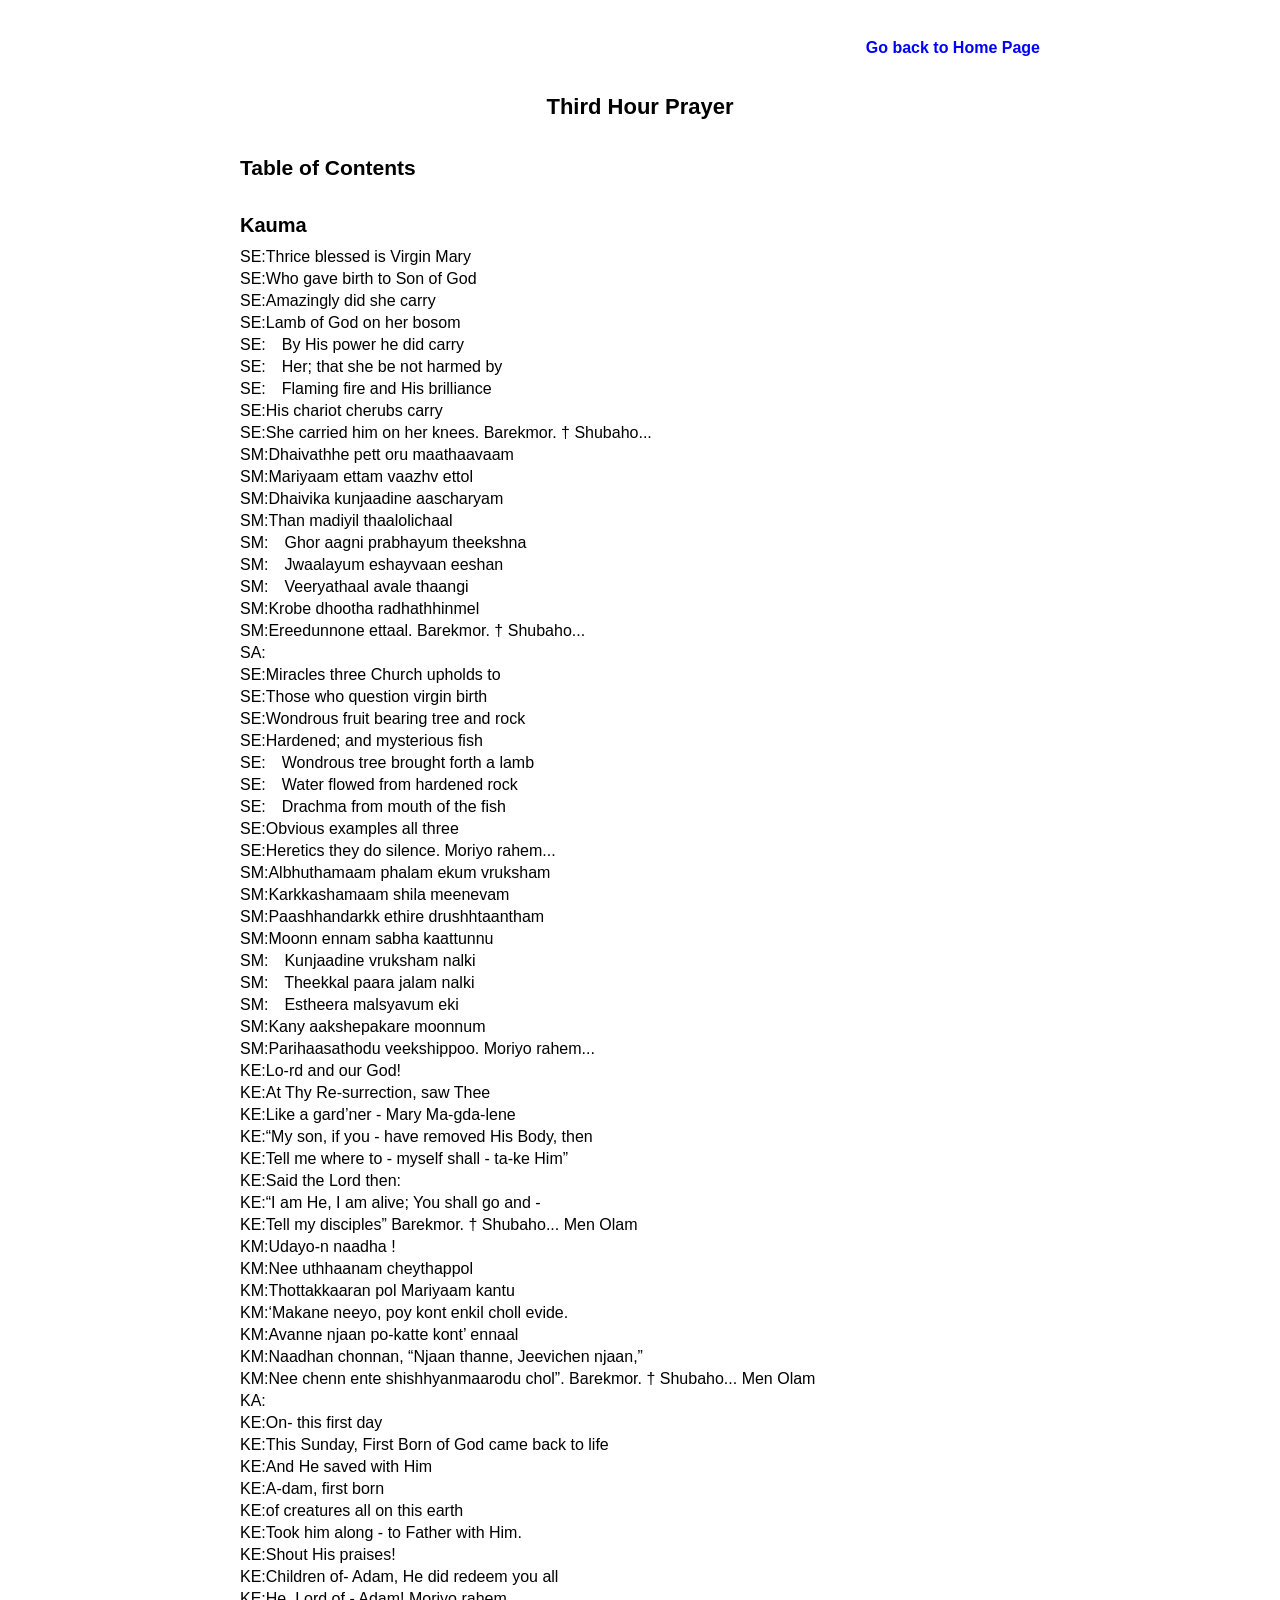
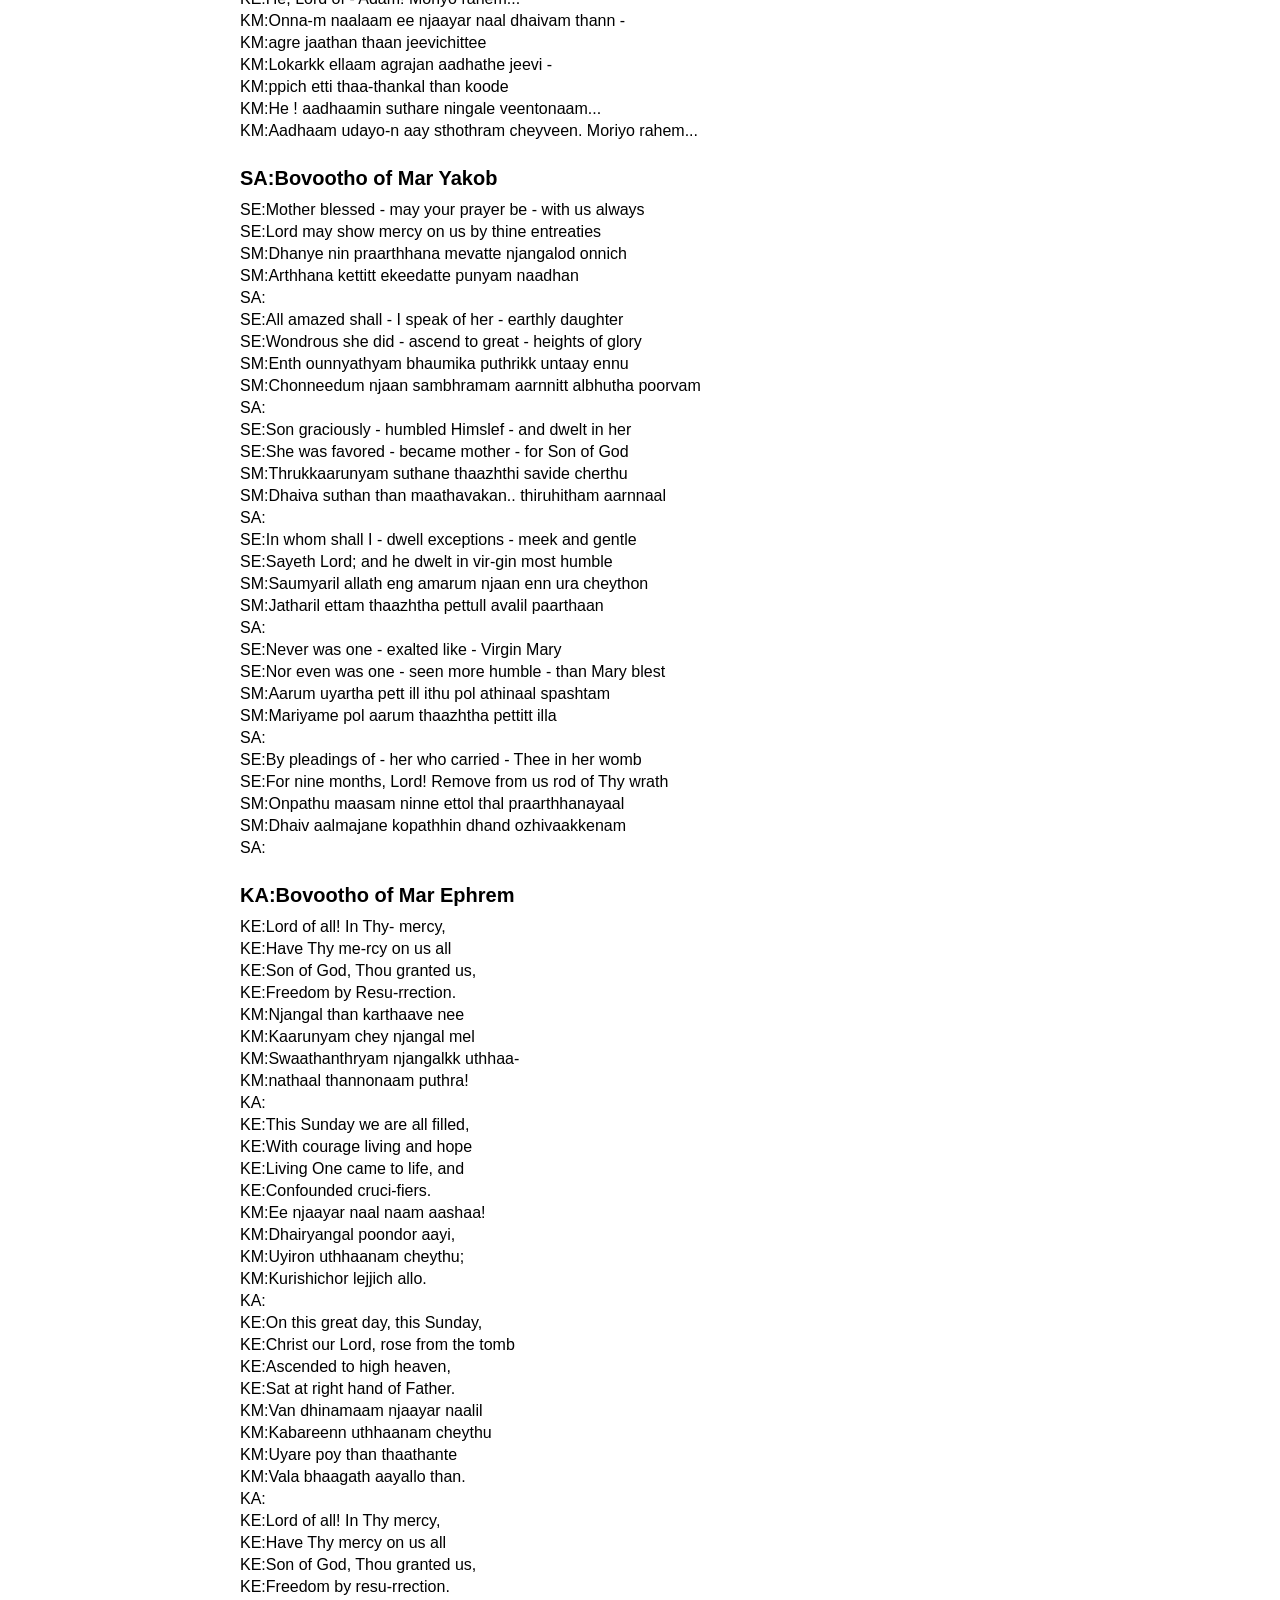
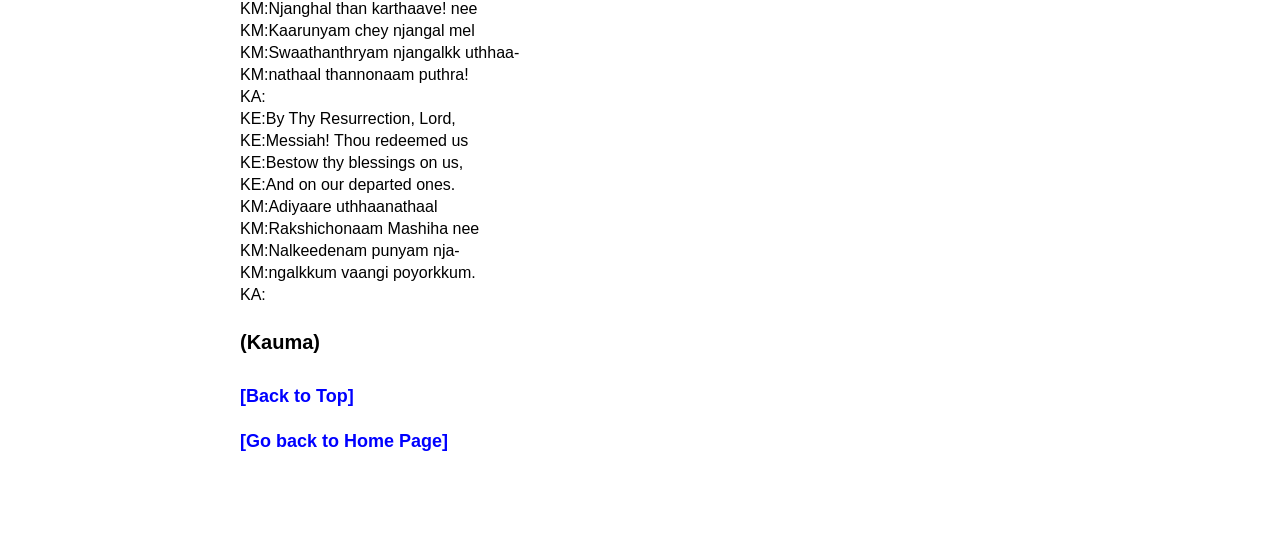
<file: Sub/07_Third_hr.html>
<!DOCTYPE html><html><head><title>Third Hour Prayer</title>
<meta charset="utf-8">
<meta name="viewport" content="width=device-width, initial-scale=1.0">
<link rel="manifest" href="manifest.json">
<link rel="stylesheet" href="../styles.css">
</head><body>

<!-- ===================================================================================================================================================== -->
<textarea id="markdown-input">

================================================================================================================

h3:Kauma

SE:Thrice blessed is Virgin Mary ​
SE:Who gave birth to Son of God ​
SE:Amazingly did she carry ​
SE:Lamb of God on her bosom​
SE:&emsp;By His power he did carry ​
SE:&emsp;Her; that she be not harmed by ​
SE:&emsp;Flaming fire and His brilliance​
SE:His chariot cherubs carry​
SE:She carried him on her knees.    Barekmor.  † Shubaho...
SM:Dhaivathhe pett oru maathaavaam ​
SM:Mariyaam ettam vaazhv ettol ​
SM:Dhaivika kunjaadine aascharyam ​
SM:Than madiyil thaalolichaal ​
SM:&emsp;Ghor aagni prabhayum theekshna ​
SM:&emsp;Jwaalayum eshayvaan eeshan ​
SM:&emsp;Veeryathaal avale thaangi ​
SM:Krobe dhootha radhathhinmel ​
SM:Ereedunnone ettaal.    Barekmor. † Shubaho...
SA:

SE:Miracles three Church upholds to ​
SE:Those who question virgin birth​
SE:Wondrous fruit bearing tree and rock ​
SE:Hardened; and mysterious fish ​
SE:&emsp;Wondrous tree brought forth a lamb ​
SE:&emsp;Water flowed from hardened rock ​
SE:&emsp;Drachma from mouth of the fish ​
SE:Obvious examples all three ​
SE:Heretics they do silence. Moriyo rahem...​
SM:Albhuthamaam phalam ekum vruksham ​
SM:Karkkashamaam shila meenevam ​
SM:Paashhandarkk ethire drushhtaantham ​
SM:Moonn ennam sabha kaattunnu ​
SM:&emsp;Kunjaadine vruksham nalki ​
SM:&emsp;Theekkal paara jalam nalki ​
SM:&emsp;Estheera malsyavum eki ​
SM:Kany aakshepakare moonnum ​
SM:Parihaasathodu veekshippoo. Moriyo rahem...​

KE:Lo-rd and our God!
KE:At Thy Re-surrection, saw Thee
KE:Like a gard’ner - Mary Ma-gda-lene
KE:“My son, if you - have removed His Body, then
KE:Tell me where to - myself shall - ta-ke Him”
KE:Said the Lord then:
KE:“I am He, I am alive; You shall go and -
KE:Tell my disciples” Barekmor. † Shubaho... Men Olam
KM:Udayo-n naadha !
KM:Nee uthhaanam cheythappol
KM:Thottakkaaran pol Mariyaam kantu
KM:‘Makane neeyo, poy kont enkil choll evide.
KM:Avanne njaan po-katte kont’ ennaal
KM:Naadhan chonnan, “Njaan thanne, Jeevichen njaan,”
KM:Nee chenn ente shishhyanmaarodu chol”.     Barekmor. † Shubaho... Men Olam
KA:

KE:On- this first day
KE:This Sunday, First Born of God came back to life
KE:And He saved with Him
KE:A-dam, first born
KE:of creatures all on this earth
KE:Took him along - to Father with Him.
KE:Shout His praises!
KE:Children of- Adam, He did redeem you all
KE:He, Lord of - Adam! Moriyo rahem...​
KM:Onna-m naalaam ee njaayar naal dhaivam thann -
KM:agre jaathan thaan jeevichittee
KM:Lokarkk ellaam agrajan aadhathe jeevi -
KM:ppich etti thaa-thankal than koode
KM:He ! aadhaamin suthare ningale veentonaam...
KM:Aadhaam udayo-n aay sthothram cheyveen. Moriyo rahem...​

h3:SA:Bovootho of Mar Yakob
SE:Mother blessed - may your prayer be - with us always ​
SE:Lord may show mercy on us by thine entreaties
SM:Dhanye nin praarthhana mevatte njangalod onnich ​
SM:Arthhana kettitt ekeedatte punyam naadhan
SA:

SE:All amazed shall - I speak of her - earthly daughter ​
SE:Wondrous she did - ascend to great - heights of glory
SM:Enth ounnyathyam bhaumika puthrikk untaay ennu ​
SM:Chonneedum njaan sambhramam aarnnitt albhutha poorvam
SA:

SE:Son graciously - humbled Himslef - and dwelt in her ​
SE:She was favored - became mother - for Son of God​
SM:Thrukkaarunyam suthane thaazhthi savide cherthu ​
SM:Dhaiva suthan than maathavakan.. thiruhitham aarnnaal
SA:

SE:In whom shall I - dwell exceptions - meek and gentle
SE:Sayeth Lord; and he dwelt in vir-gin most humble
SM:Saumyaril allath eng amarum njaan enn ura cheython ​
SM:Jatharil ettam thaazhtha pettull avalil paarthaan
SA:

SE:Never was one - exalted like - Virgin Mary ​
SE:Nor even was one - seen more humble - than Mary blest
SM:Aarum uyartha pett ill ithu pol athinaal spashtam ​
SM:Mariyame pol aarum thaazhtha pettitt illa
SA:

SE:By pleadings of - her who carried - Thee in her womb ​
SE:For nine months, Lord! Remove from us rod of Thy wrath
SM:Onpathu maasam ninne ettol thal praarthhanayaal ​
SM:Dhaiv aalmajane kopathhin dhand ozhivaakkenam​
SA:

h3:KA:Bovootho of Mar Ephrem
KE:Lord of all! In Thy- mercy,
KE:Have Thy me-rcy on us all
KE:Son of God, Thou granted us,
KE:Freedom by Resu-rrection.
KM:Njangal than karthaave nee
KM:Kaarunyam chey njangal mel
KM:Swaathanthryam njangalkk uthhaa-
KM:nathaal thannonaam puthra!
KA:

KE:This Sunday we are all filled,
KE:With courage living and hope
KE:Living One came to life, and
KE:Confounded cruci-fiers.
KM:Ee njaayar naal naam aashaa!
KM:Dhairyangal poondor aayi,
KM:Uyiron uthhaanam cheythu;
KM:Kurishichor lejjich allo.
KA:

KE:On this great day, this Sunday,
KE:Christ our Lord, rose from the tomb
KE:Ascended to high heaven,
KE:Sat at right hand of Father.
KM:Van dhinamaam njaayar naalil
KM:Kabareenn uthhaanam cheythu
KM:Uyare poy than thaathante
KM:Vala bhaagath aayallo than.
KA:

KE:Lord of all! In Thy mercy,
KE:Have Thy mercy on us all
KE:Son of God, Thou granted us,
KE:Freedom by resu-rrection.
KM:Njanghal than karthaave! nee
KM:Kaarunyam chey njangal mel
KM:Swaathanthryam njangalkk uthhaa-
KM:nathaal thannonaam puthra!
KA:

KE:By Thy Resurrection, Lord,
KE:Messiah! Thou redeemed us
KE:Bestow thy blessings on us,
KE:And on our departed ones.
KM:Adiyaare uthhaanathaal
KM:Rakshichonaam Mashiha nee
KM:Nalkeedenam punyam nja-
KM:ngalkkum vaangi poyorkkum.
KA:

h3:(Kauma)


</textarea>
<!-- ====================================================================================================== -->
<!-- ====================================================================================================== -->

<div id="html-toc">
</div>

<div id="html-page">
</div>

<script src="../app-logic-common.js"></script>
<script src="../app-logic-SK.js"></script>

<script>
  // This registers the Service Worker from the parent folder
  if ('serviceWorker' in navigator) {
    navigator.serviceWorker.register('../sw.js');
  }
</script>

</body></html>
</file>
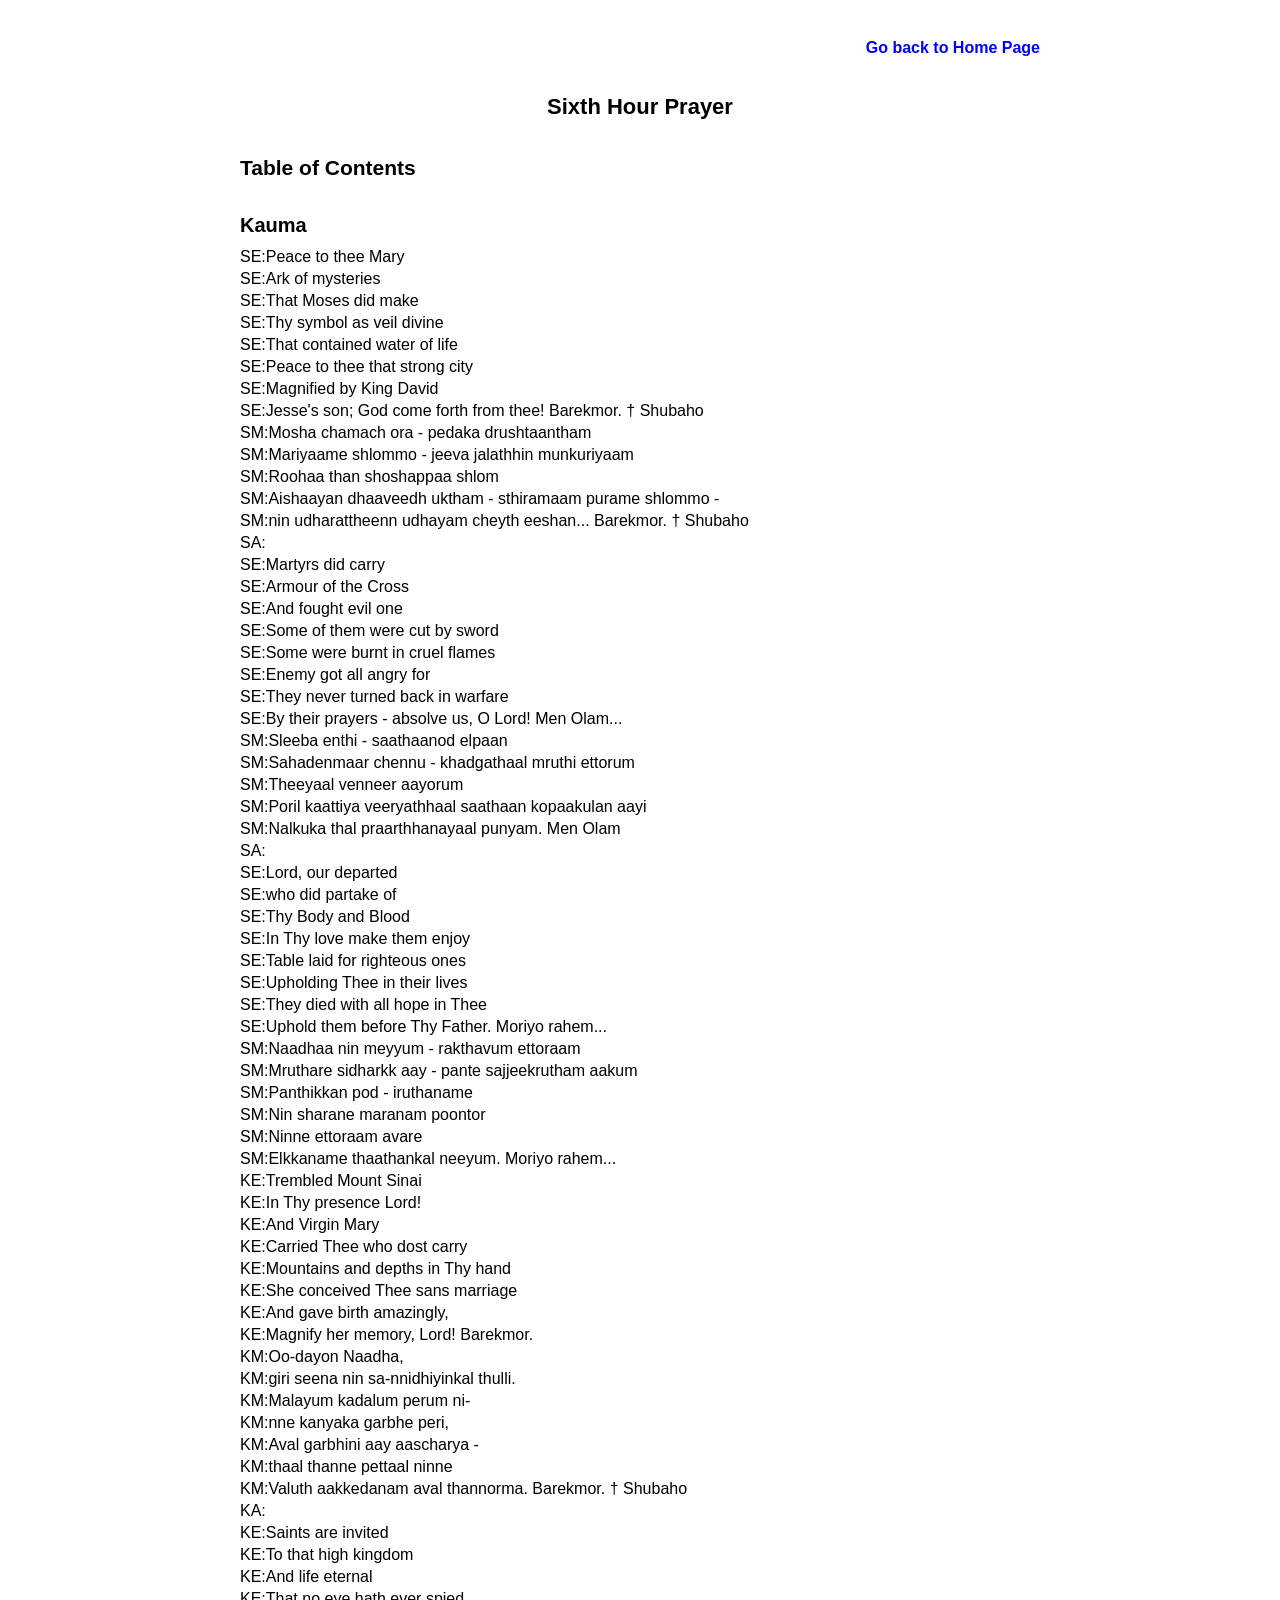
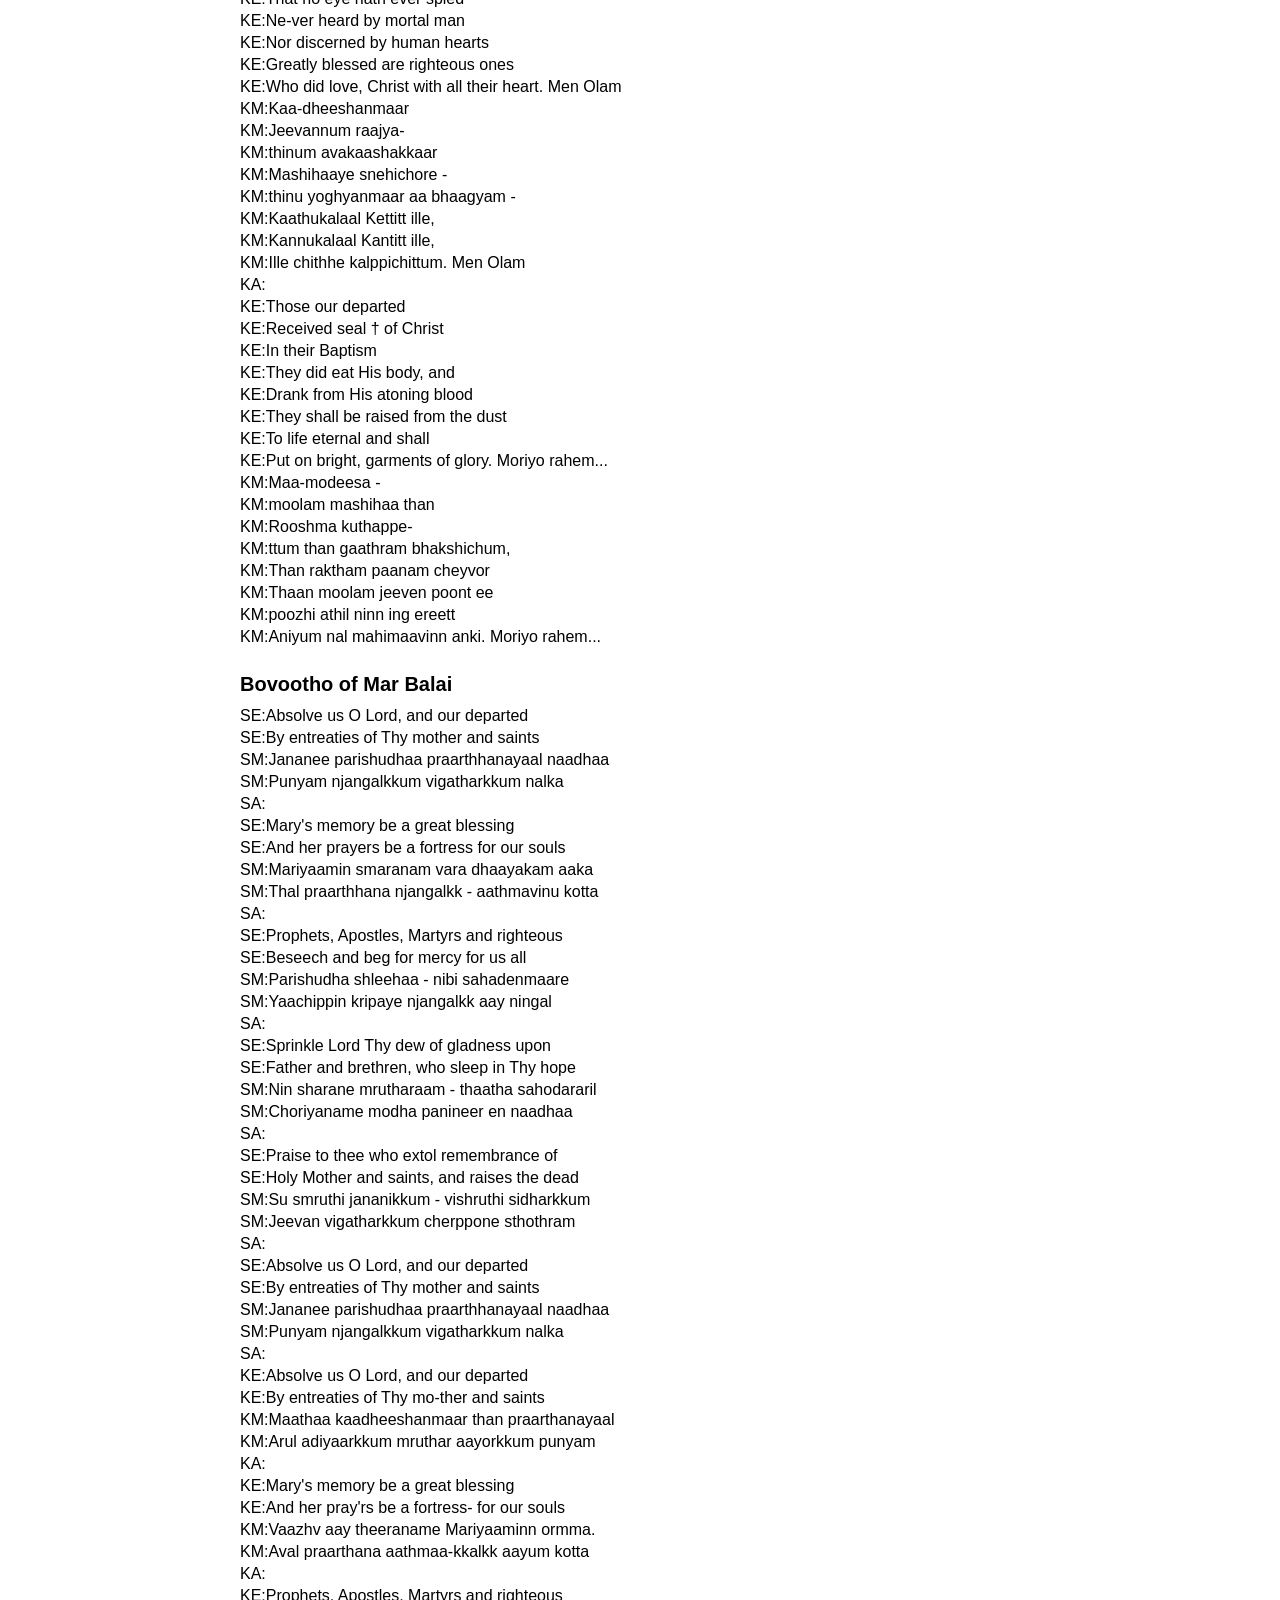
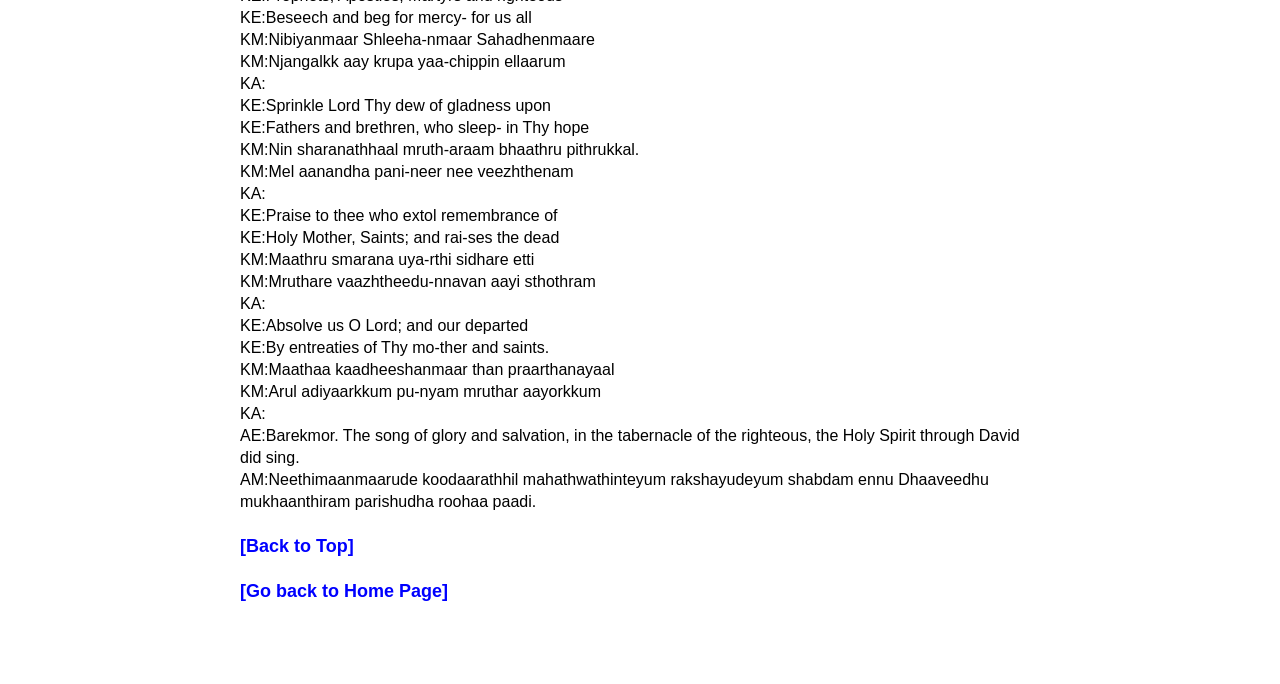
<file: Sub/08_Sixth_hr.html>
<!DOCTYPE html><html><head><title>Sixth Hour Prayer</title>
<meta charset="utf-8">
<meta name="viewport" content="width=device-width, initial-scale=1.0">
<link rel="manifest" href="manifest.json">
<link rel="stylesheet" href="../styles.css">
</head><body>

<!-- ===================================================================================================================================================== -->
<textarea id="markdown-input">

================================================================================================================

h3:Kauma

SE:Peace to thee Mary ​
SE:Ark of mysteries ​
SE:That Moses did make ​
SE:Thy symbol as veil divine ​
SE:That contained water of life ​
SE:Peace to thee that strong city ​
SE:Magnified by King David ​
SE:Jesse's son; God come forth from thee! Barekmor​. † Shubaho
SM:Mosha chamach ora - pedaka drushtaantham ​
SM:Mariyaame shlommo - jeeva jalathhin munkuriyaam ​
SM:Roohaa than shoshappaa shlom ​
SM:Aishaayan dhaaveedh uktham - sthiramaam purame shlommo - ​
SM:nin udharattheenn udhayam cheyth eeshan... Barekmor​. † Shubaho
SA:

SE:Martyrs did carry ​
SE:Armour of the Cross ​
SE:And fought evil one ​
SE:Some of them were cut by sword ​
SE:Some were burnt in cruel flames ​
SE:Enemy got all angry for ​
SE:They never turned back in warfare ​
SE:By their prayers - absolve us, O Lord! Men Olam...
SM:Sleeba enthi - saathaanod elpaan ​
SM:Sahadenmaar chennu - khadgathaal mruthi ettorum ​
SM:Theeyaal venneer aayorum ​
SM:Poril kaattiya veeryathhaal saathaan kopaakulan aayi ​
SM:Nalkuka thal praarthhanayaal punyam.  Men Olam
SA:

SE:Lord, our departed ​
SE:who did partake of ​
SE:Thy Body and Blood ​
SE:In Thy love make them enjoy ​
SE:Table laid for righteous ones ​
SE:Upholding Thee in their lives ​
SE:They died with all hope in Thee ​
SE:Uphold them before Thy Father. Moriyo rahem...
SM:Naadhaa nin meyyum - rakthavum ettoraam ​
SM:Mruthare sidharkk aay - pante sajjeekrutham aakum ​
SM:Panthikkan pod - iruthaname ​
SM:Nin sharane maranam poontor​
SM:Ninne ettoraam avare ​
SM:Elkkaname thaathankal neeyum. Moriyo rahem...

KE:Trembled Mount Sinai
KE:In Thy presence Lord!
KE:And Virgin Mary
KE:Carried Thee who dost carry
KE:Mountains and depths in Thy hand
KE:She conceived Thee sans marriage
KE:And gave birth amazingly,
KE:Magnify her memory, Lord! Barekmor​.
KM:Oo-dayon Naadha,
KM:giri seena nin sa-nnidhiyinkal thulli.
KM:Malayum kadalum perum ni-
KM:nne kanyaka garbhe peri,
KM:Aval garbhini aay aascharya -
KM:thaal thanne pettaal ninne
KM:Valuth aakkedanam aval thannorma. Barekmor​. † Shubaho
KA:

KE:Saints are invited
KE:To that high kingdom
KE:And life eternal
KE:That no eye hath ever spied
KE:Ne-ver heard by mortal man
KE:Nor discerned by human hearts
KE:Greatly blessed are righteous ones
KE:Who did love, Christ with all their heart. Men Olam
KM:Kaa-dheeshanmaar
KM:Jeevannum raajya-
KM:thinum avakaashakkaar
KM:Mashihaaye snehichore -
KM:thinu yoghyanmaar aa bhaagyam -
KM:Kaathukalaal Kettitt ille,
KM:Kannukalaal Kantitt ille,
KM:Ille chithhe kalppichittum. Men Olam
KA:

KE:Those our departed
KE:Received seal † of Christ
KE:In their Baptism
KE:They did eat His body, and
KE:Drank from His atoning blood
KE:They shall be raised from the dust
KE:To life eternal and shall
KE:Put on bright, garments of glory. Moriyo rahem...
KM:Maa-modeesa -
KM:moolam mashihaa than
KM:Rooshma kuthappe-
KM:ttum than gaathram bhakshichum,
KM:Than raktham paanam cheyvor
KM:Thaan moolam jeeven poont ee
KM:poozhi athil ninn ing ereett
KM:Aniyum nal mahimaavinn anki. Moriyo rahem...

h3:Bovootho of Mar Balai ​
SE:Absolve us O Lord, and our departed
SE:By entreaties of Thy mother and saints
SM:Jananee parishudhaa praarthhanayaal naadhaa ​
SM:Punyam njangalkkum vigatharkkum nalka
SA:

SE:Mary's memory be a great blessing
SE:And her prayers be a fortress for our souls
SM:Mariyaamin smaranam vara dhaayakam aaka ​
SM:Thal praarthhana njangalkk - aathmavinu kotta
SA:

SE:Prophets, Apostles, Martyrs and righteous
SE:Beseech and beg for mercy for us all​
SM:Parishudha shleehaa - nibi sahadenmaare ​
SM:Yaachippin kripaye njangalkk aay ningal
SA:

SE:Sprinkle Lord Thy dew of gladness upon
SE:Father and brethren, who sleep in Thy hope
SM:Nin sharane mrutharaam - thaatha sahodararil ​
SM:Choriyaname modha panineer en naadhaa
SA:

SE:Praise to thee who extol remembrance of
SE:Holy Mother and saints, and raises the dead
SM:Su smruthi jananikkum - vishruthi sidharkkum ​
SM:Jeevan vigatharkkum cherppone sthothram
SA:

SE:Absolve us O Lord, and our departed
SE:By entreaties of Thy mother and saints​
SM:Jananee parishudhaa praarthhanayaal naadhaa ​
SM:Punyam njangalkkum vigatharkkum nalka
SA:

KE:Absolve us O Lord, and our departed
KE:By entreaties of Thy mo-ther and saints
KM:Maathaa kaadheeshanmaar than praarthanayaal
KM:Arul adiyaarkkum mruthar aayorkkum punyam
KA:

KE:Mary's memory be a great blessing
KE:And her pray'rs be a fortress- for our souls
KM:Vaazhv aay theeraname Mariyaaminn ormma.
KM:Aval praarthana aathmaa-kkalkk aayum kotta
KA:

KE:Prophets, Apostles, Martyrs and righteous
KE:Beseech and beg for mercy- for us all
KM:Nibiyanmaar Shleeha-nmaar Sahadhenmaare
KM:Njangalkk aay krupa yaa-chippin ellaarum
KA:

KE:Sprinkle Lord Thy dew of gladness upon
KE:Fathers and brethren, who sleep- in Thy hope
KM:Nin sharanathhaal mruth-araam bhaathru pithrukkal.
KM:Mel aanandha pani-neer nee veezhthenam
KA:

KE:Praise to thee who extol remembrance of
KE:Holy Mother, Saints; and rai-ses the dead
KM:Maathru smarana uya-rthi sidhare etti
KM:Mruthare vaazhtheedu-nnavan aayi sthothram
KA:

KE:Absolve us O Lord; and our departed
KE:By entreaties of Thy mo-ther and saints.
KM:Maathaa kaadheeshanmaar than praarthanayaal
KM:Arul adiyaarkkum pu-nyam mruthar aayorkkum
KA:


AE:Barekmor. The song of glory and salvation, in the tabernacle of the righteous, the Holy Spirit through David did sing.​
AM:Neethimaanmaarude koodaarathhil mahathwathinteyum rakshayudeyum shabdam ennu Dhaaveedhu mukhaanthiram parishudha roohaa paadi.​

</textarea>
<!-- ====================================================================================================== -->
<!-- ====================================================================================================== -->

<div id="html-toc">
</div>

<div id="html-page">
</div>

<script src="../app-logic-common.js"></script>
<script src="../app-logic-SK.js"></script>

<script>
  // This registers the Service Worker from the parent folder
  if ('serviceWorker' in navigator) {
    navigator.serviceWorker.register('../sw.js');
  }
</script>

</body></html>
</file>
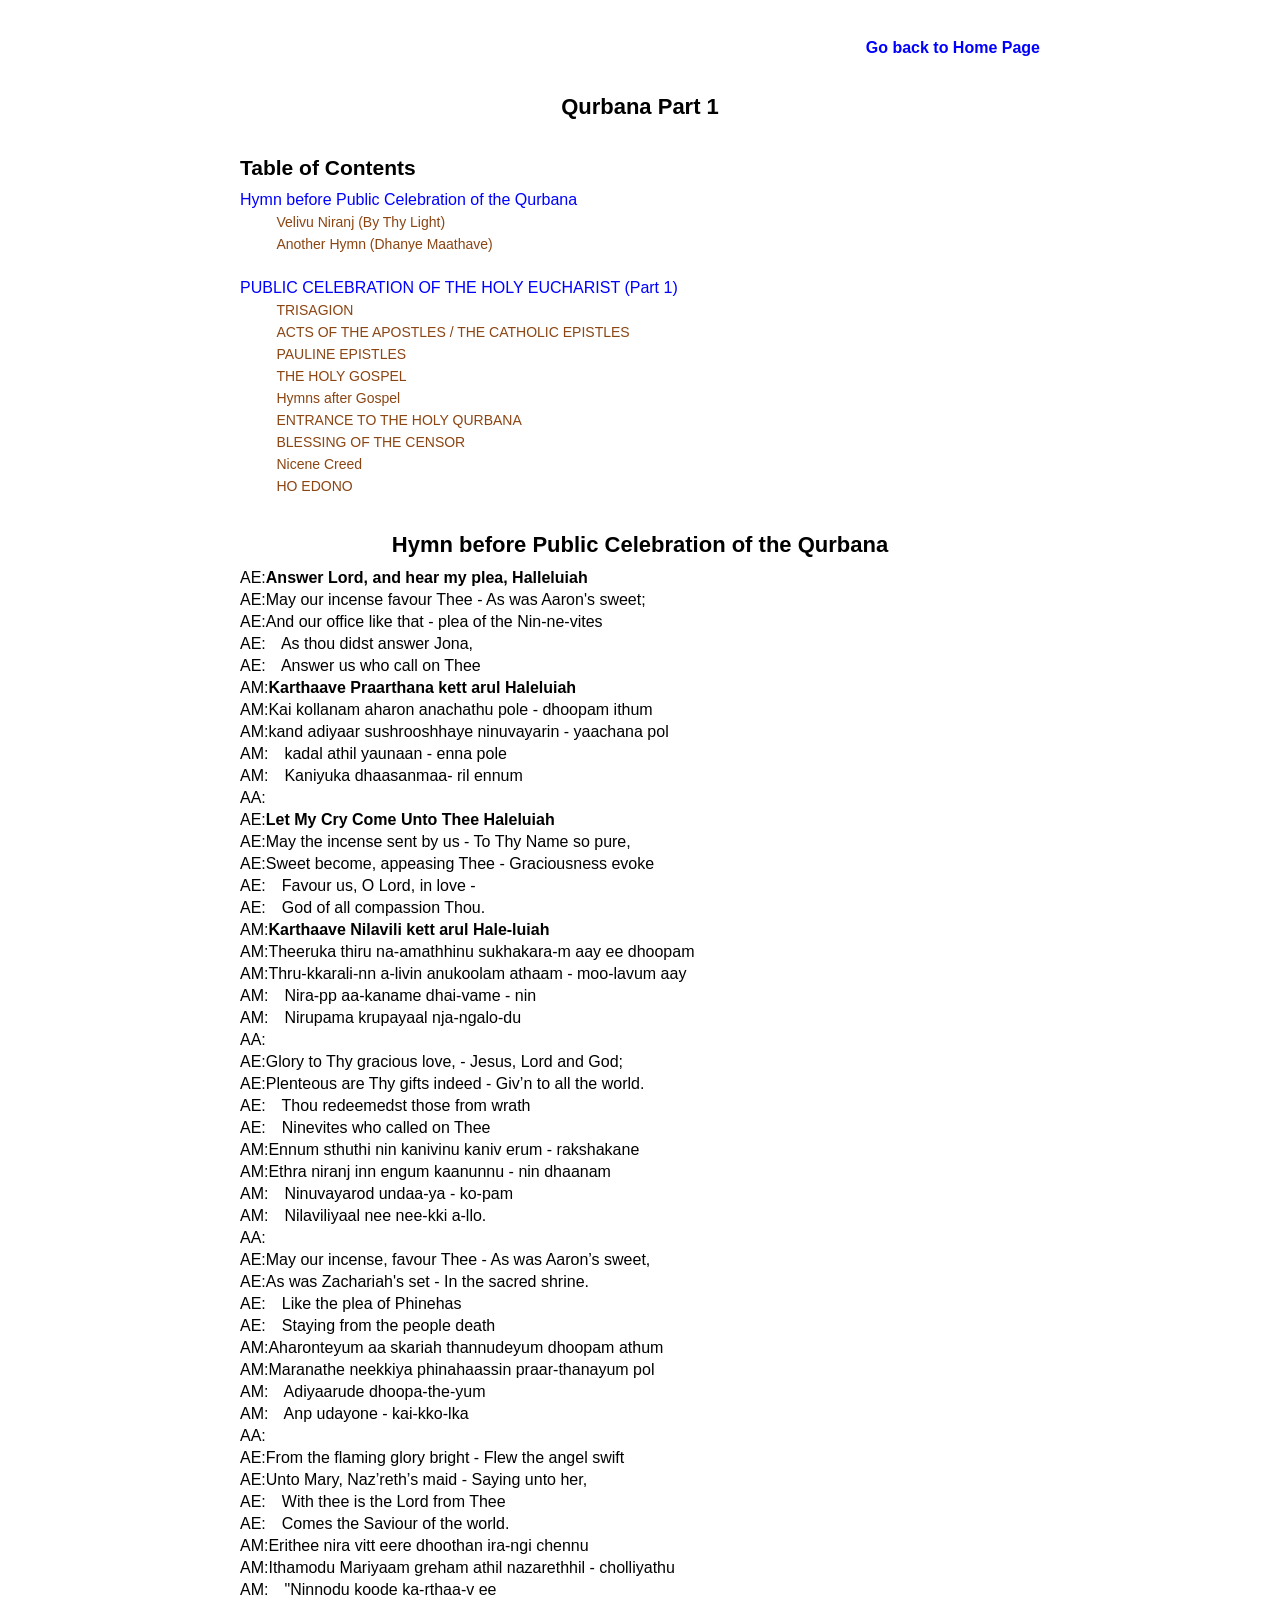
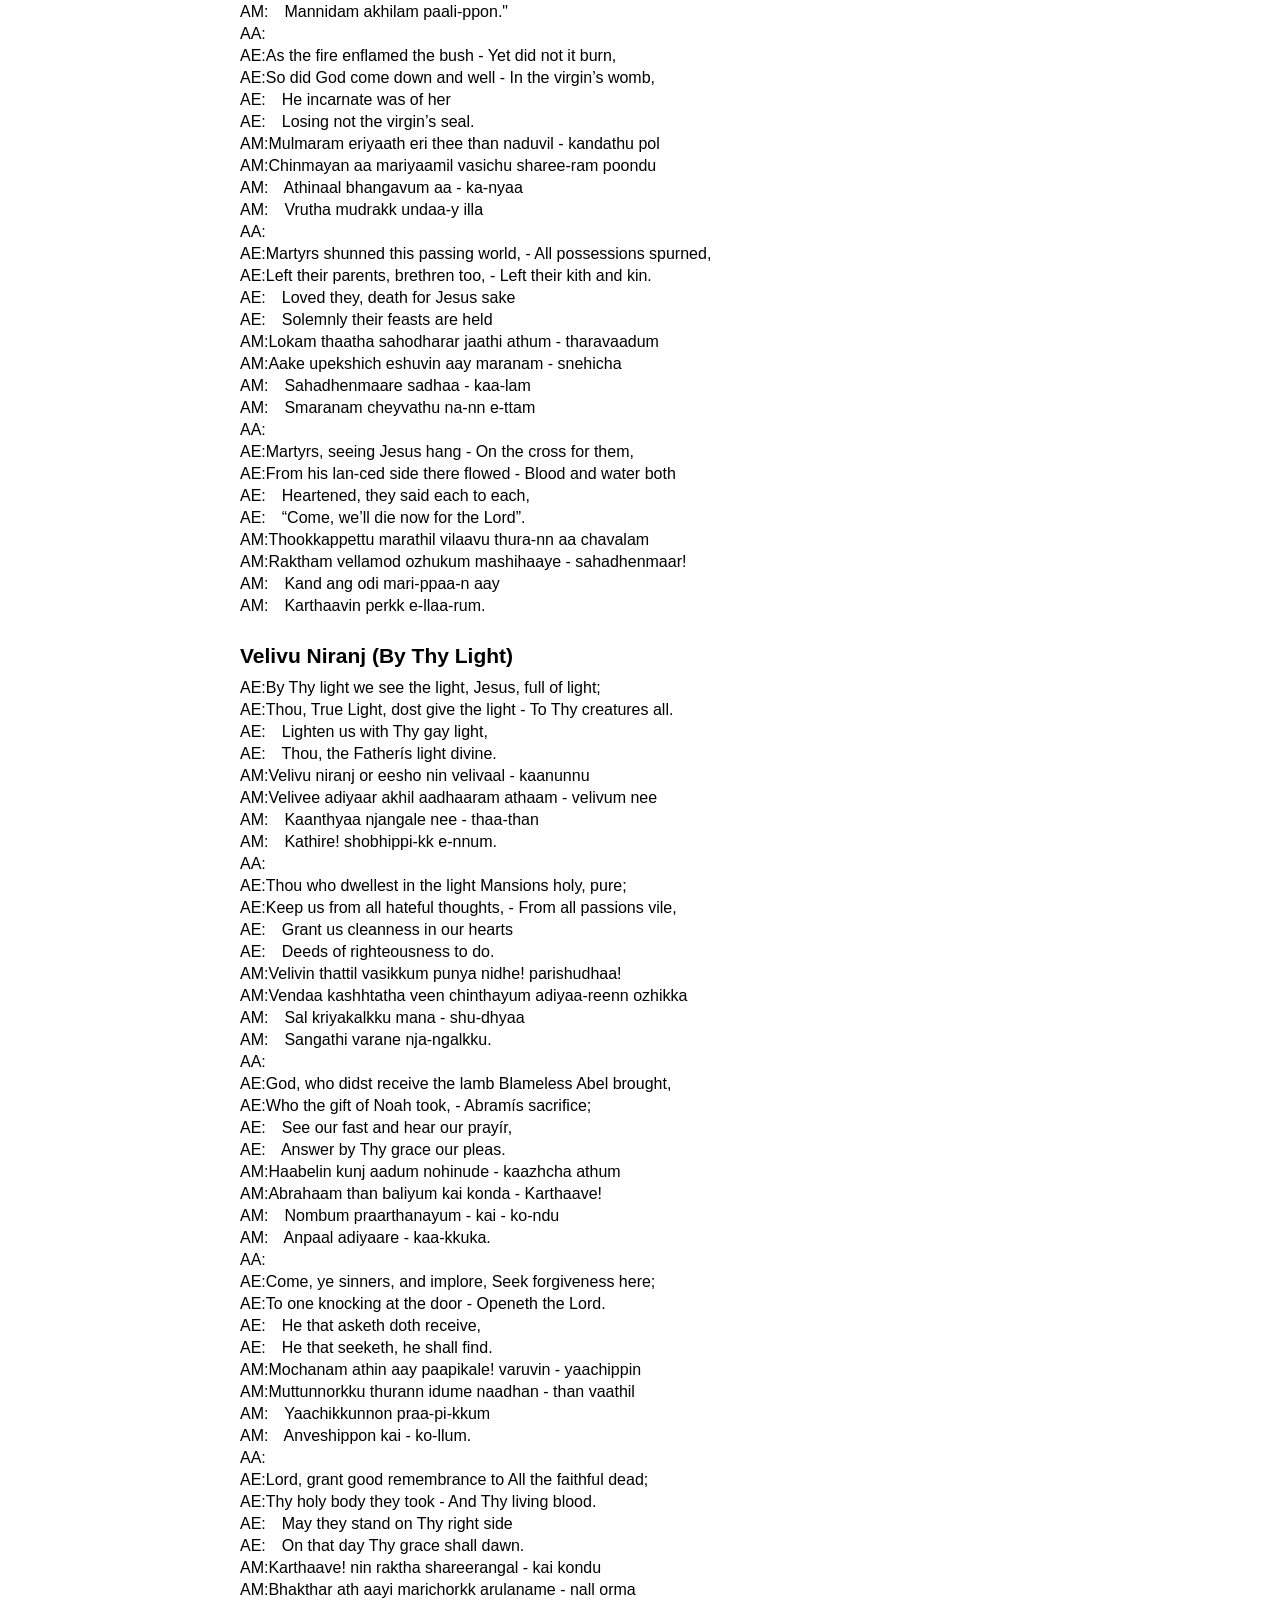
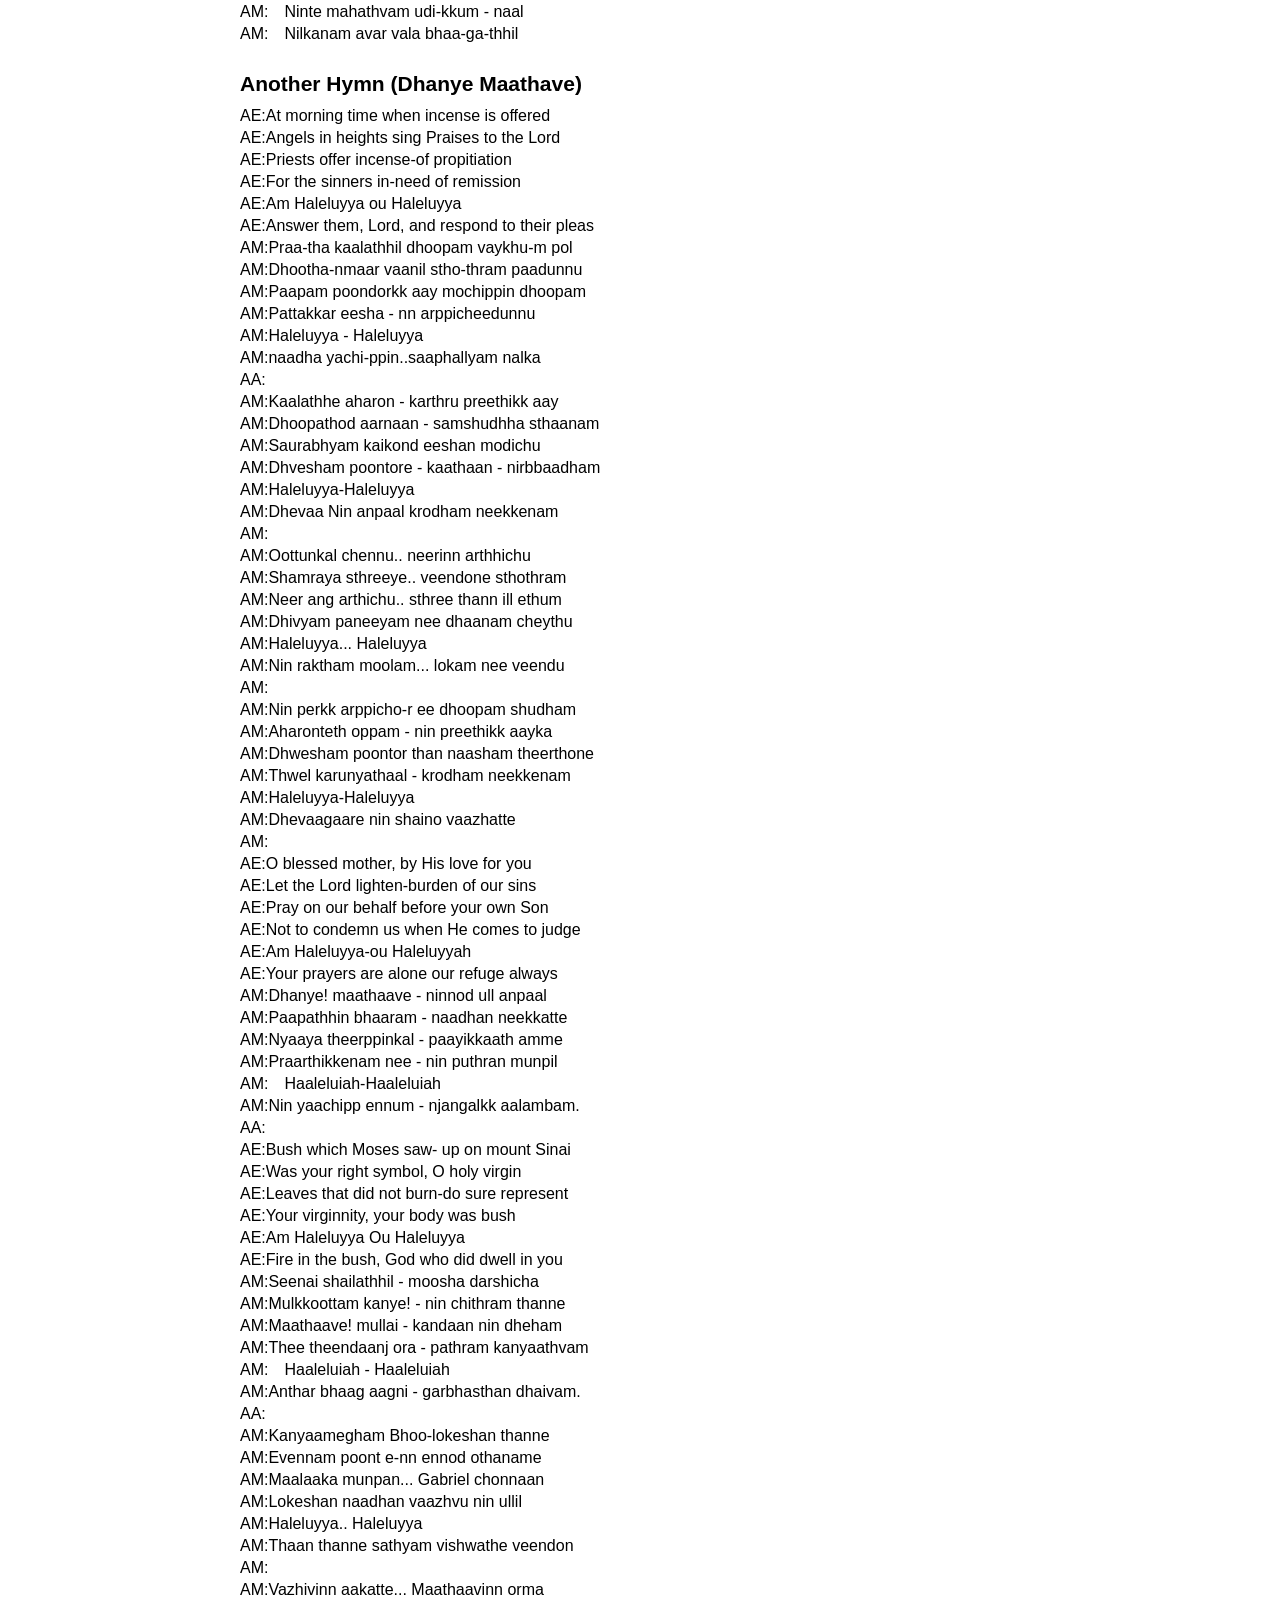
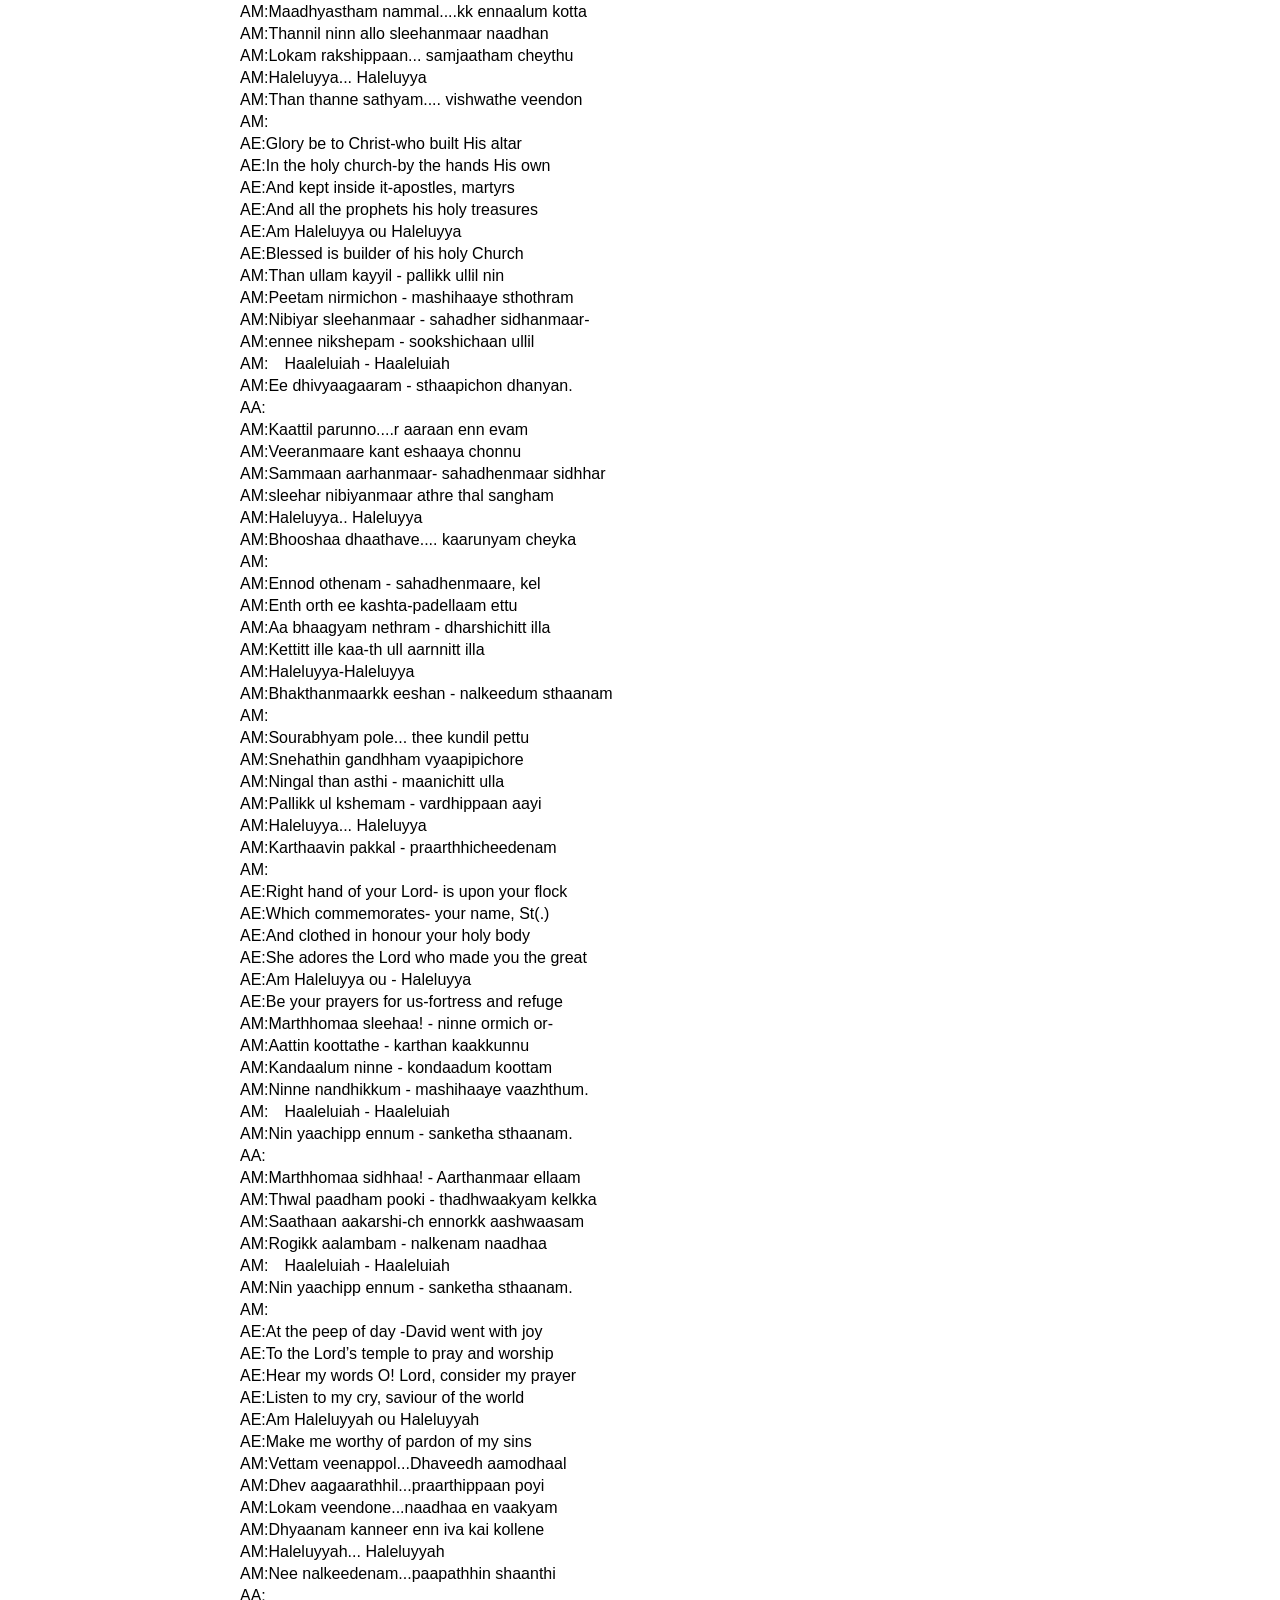
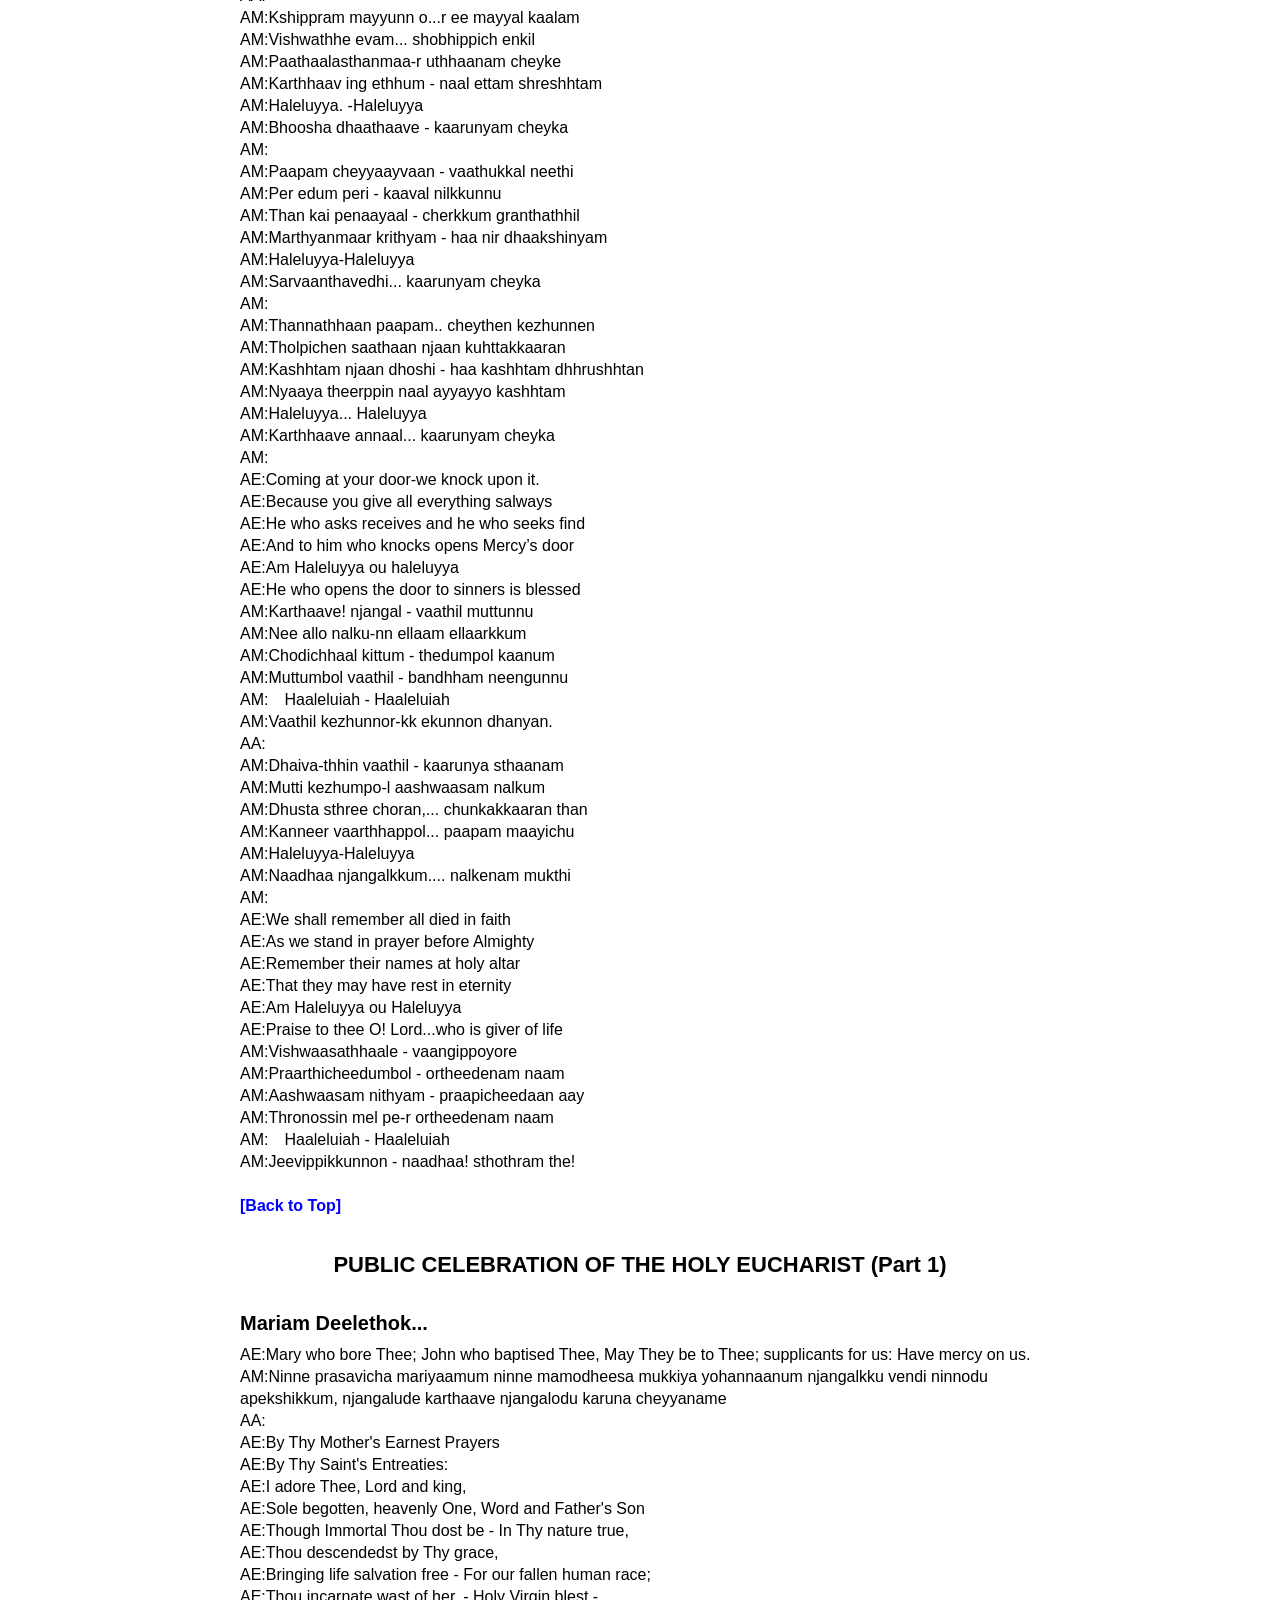
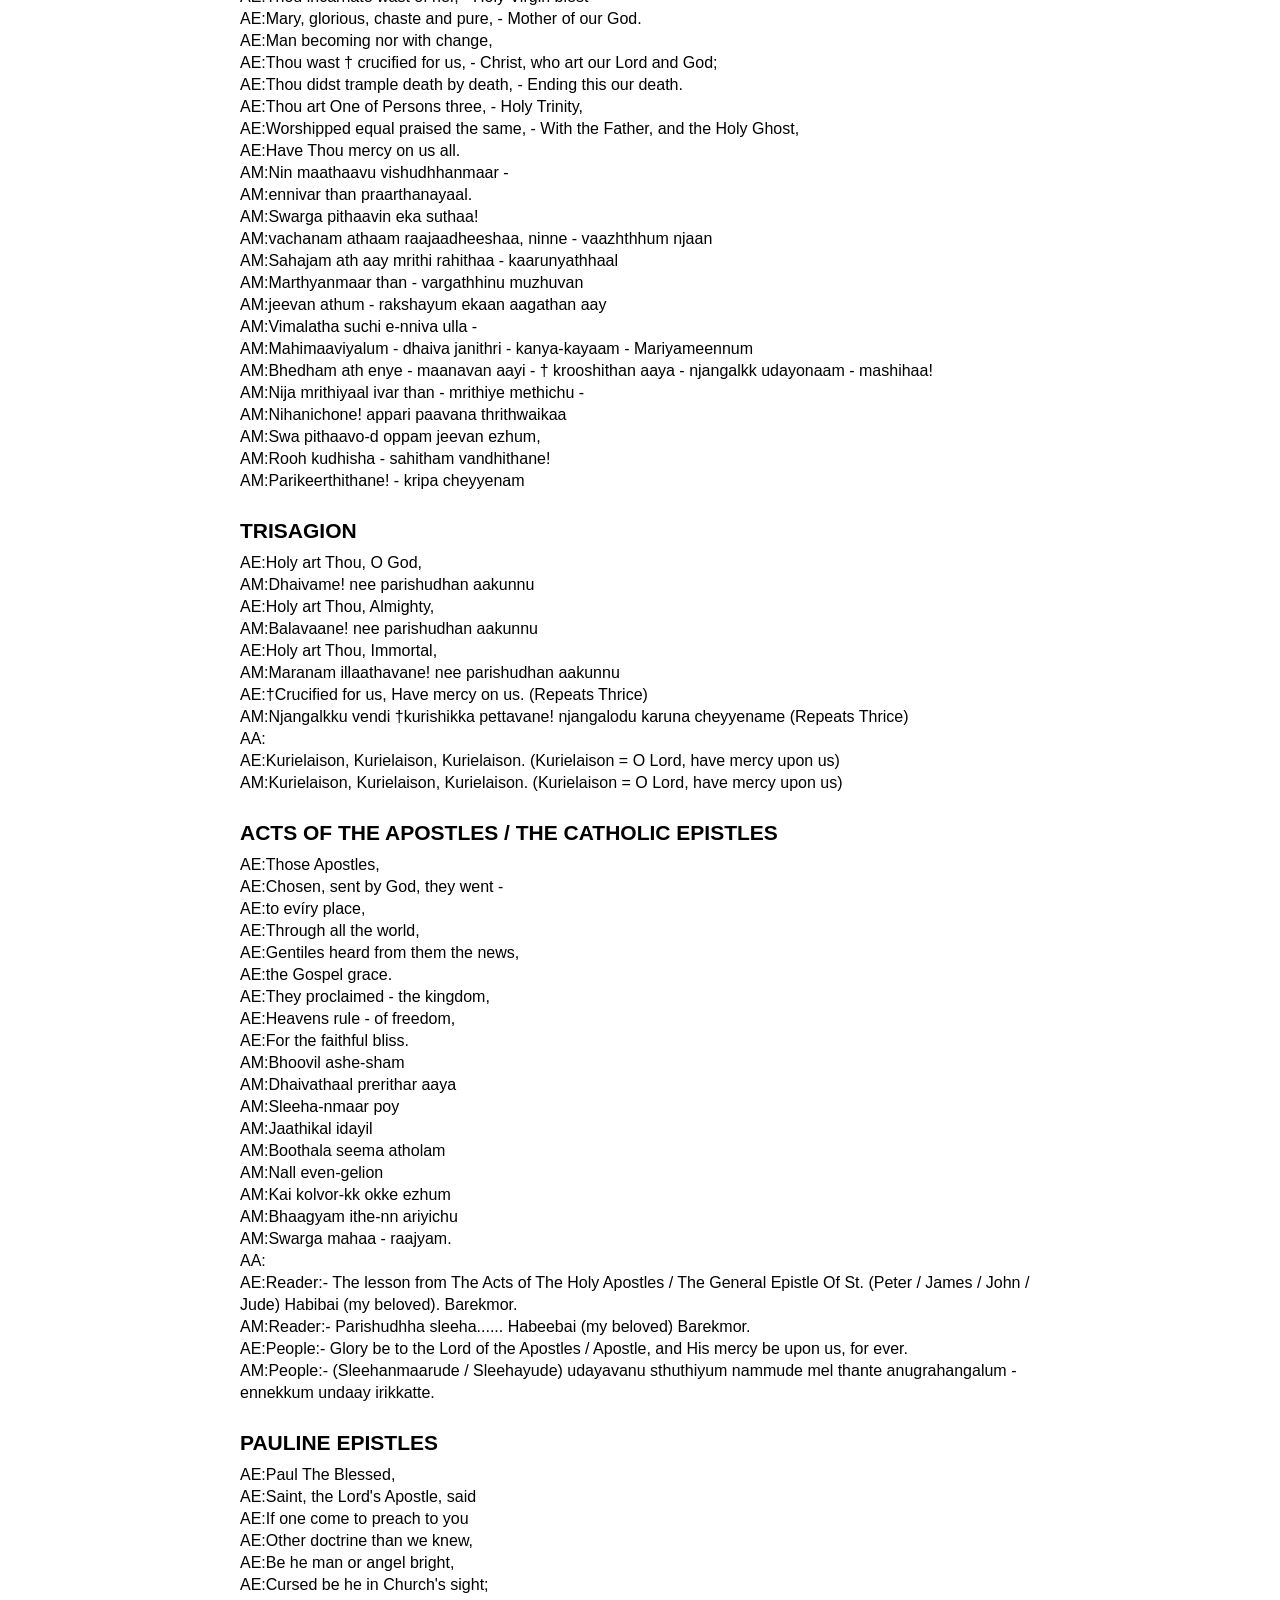
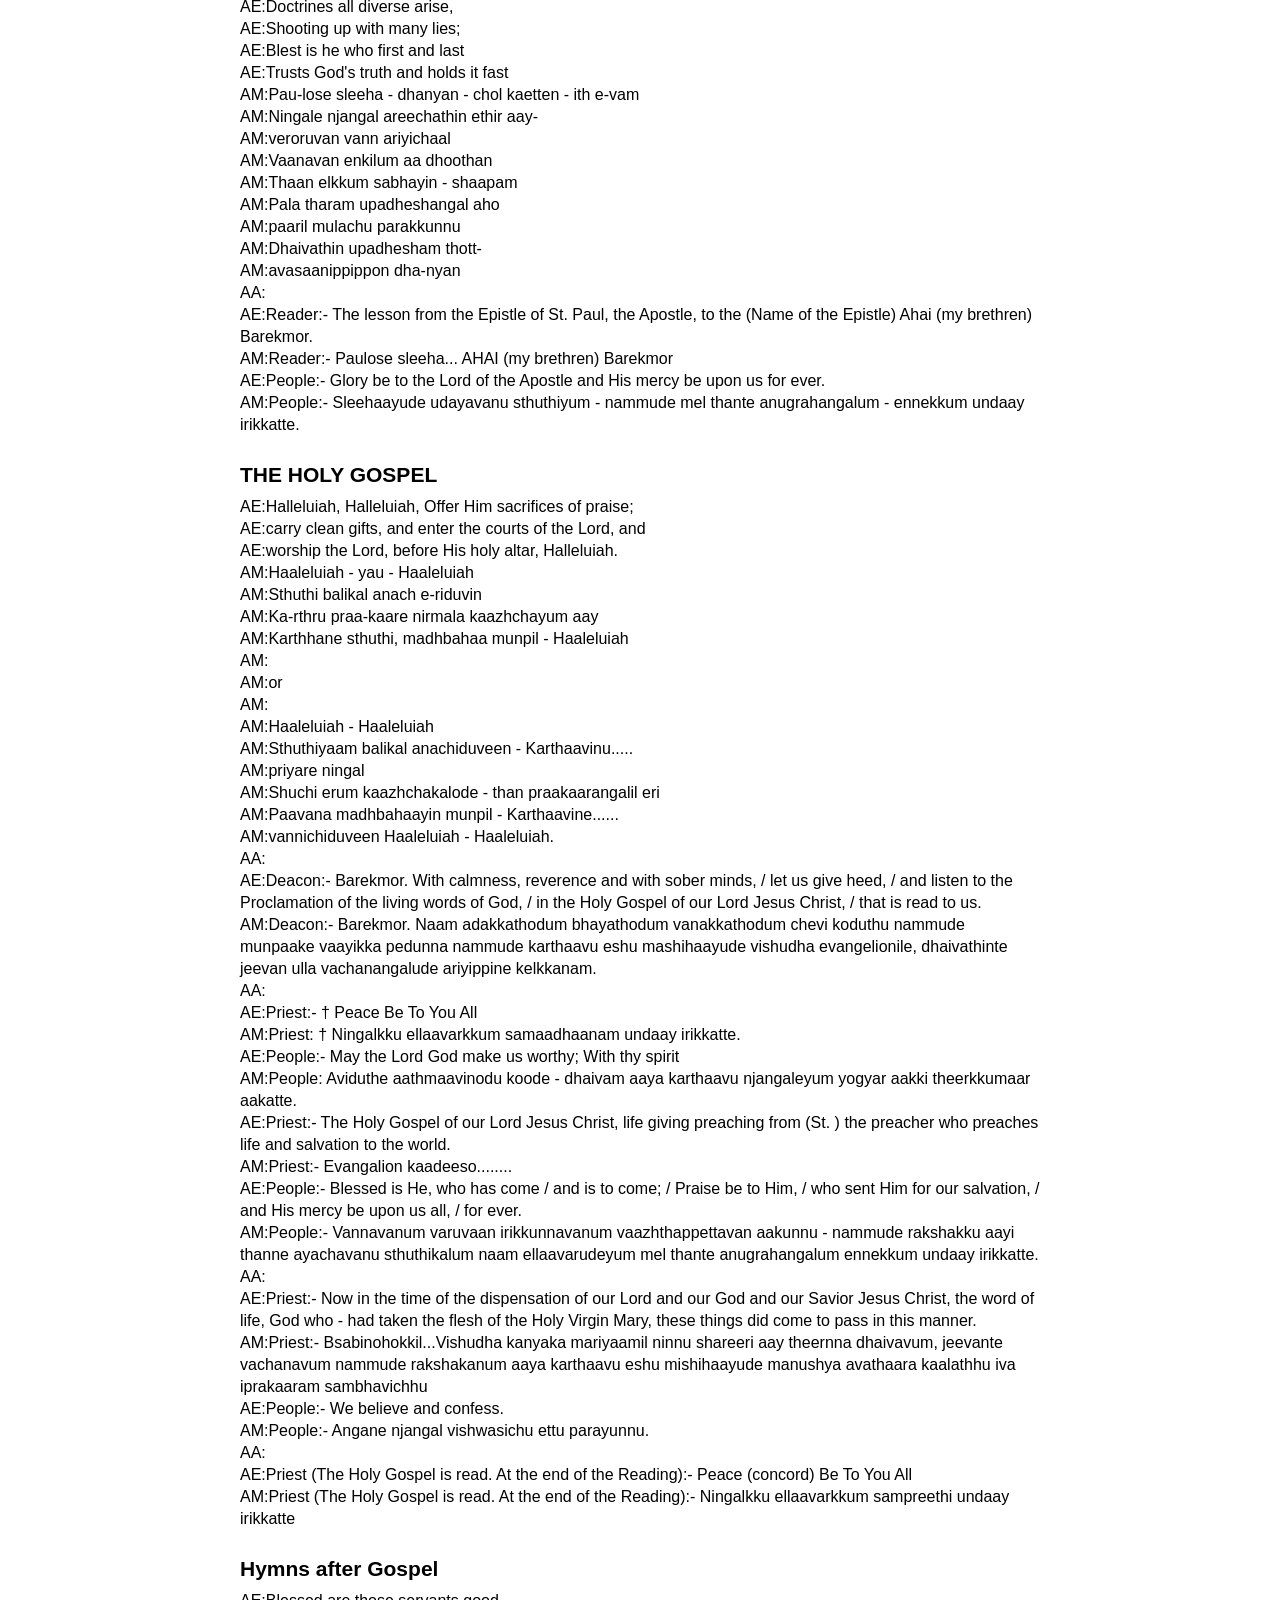
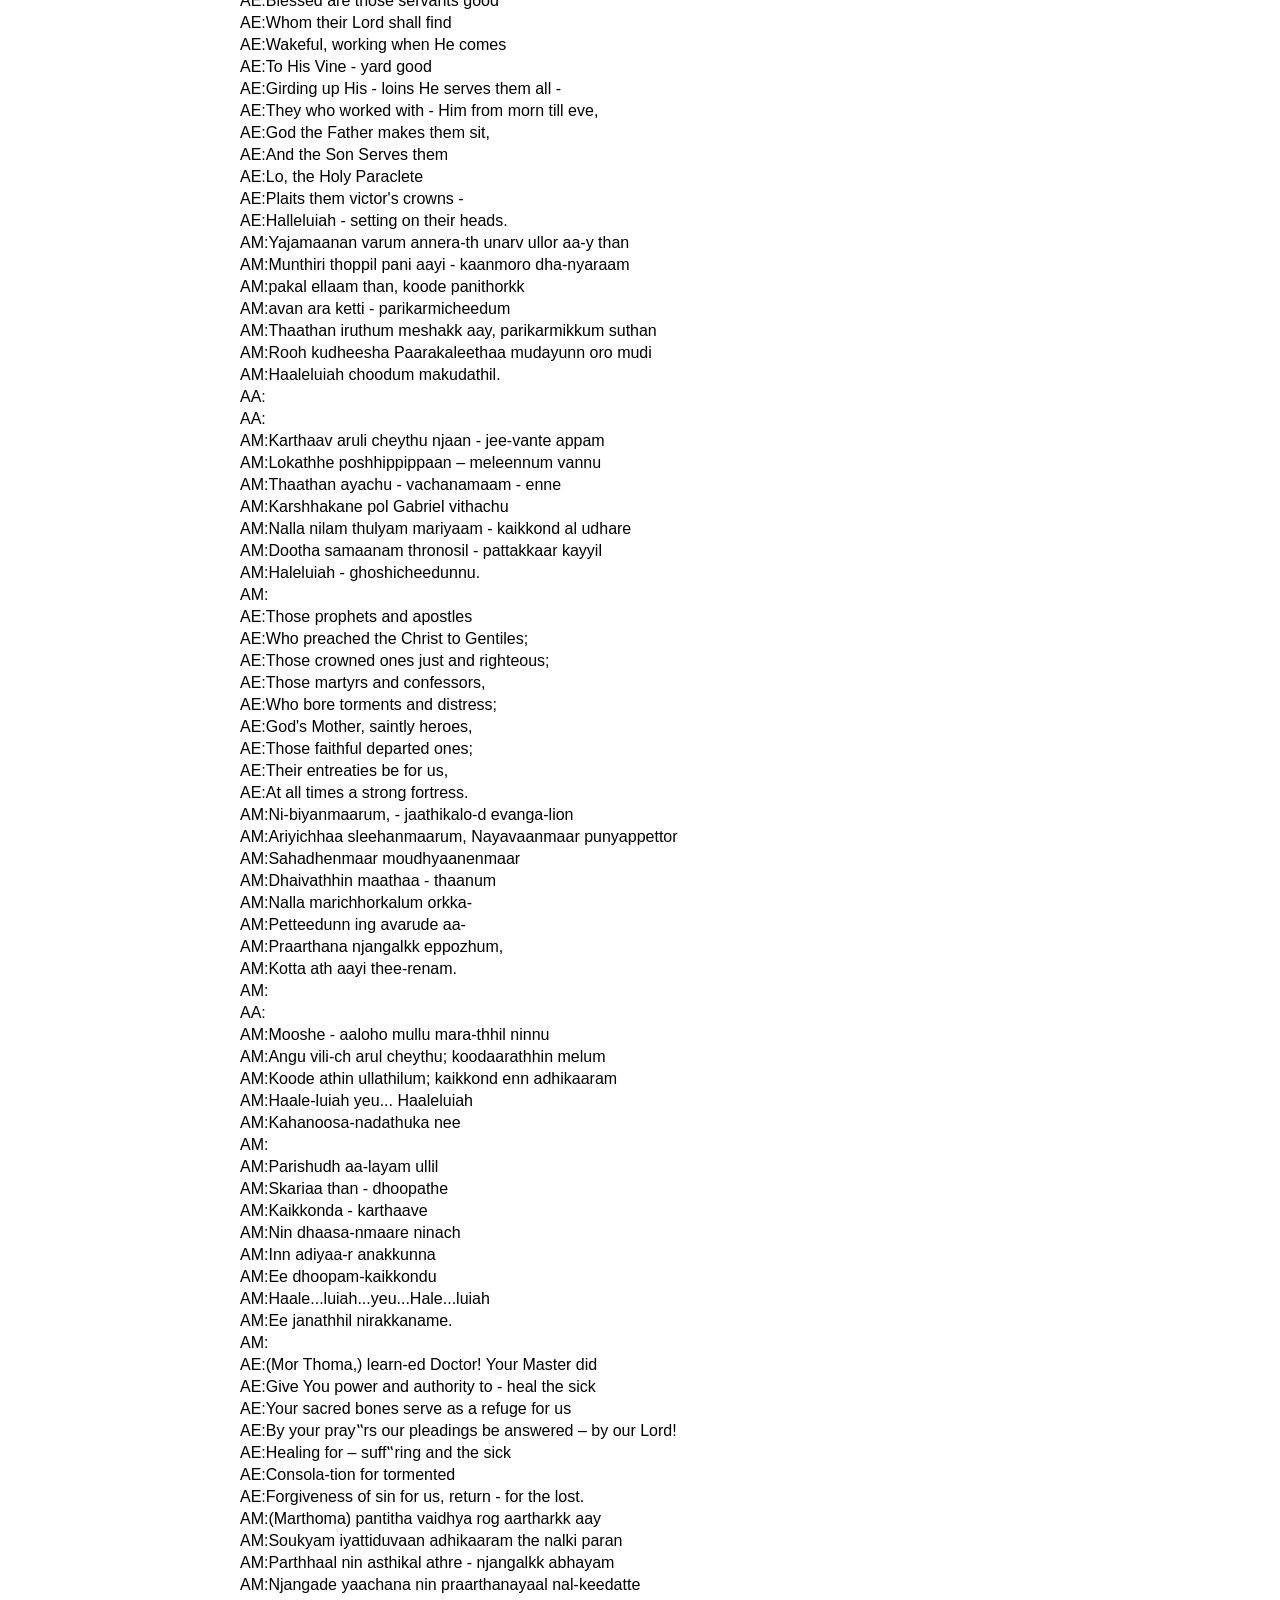
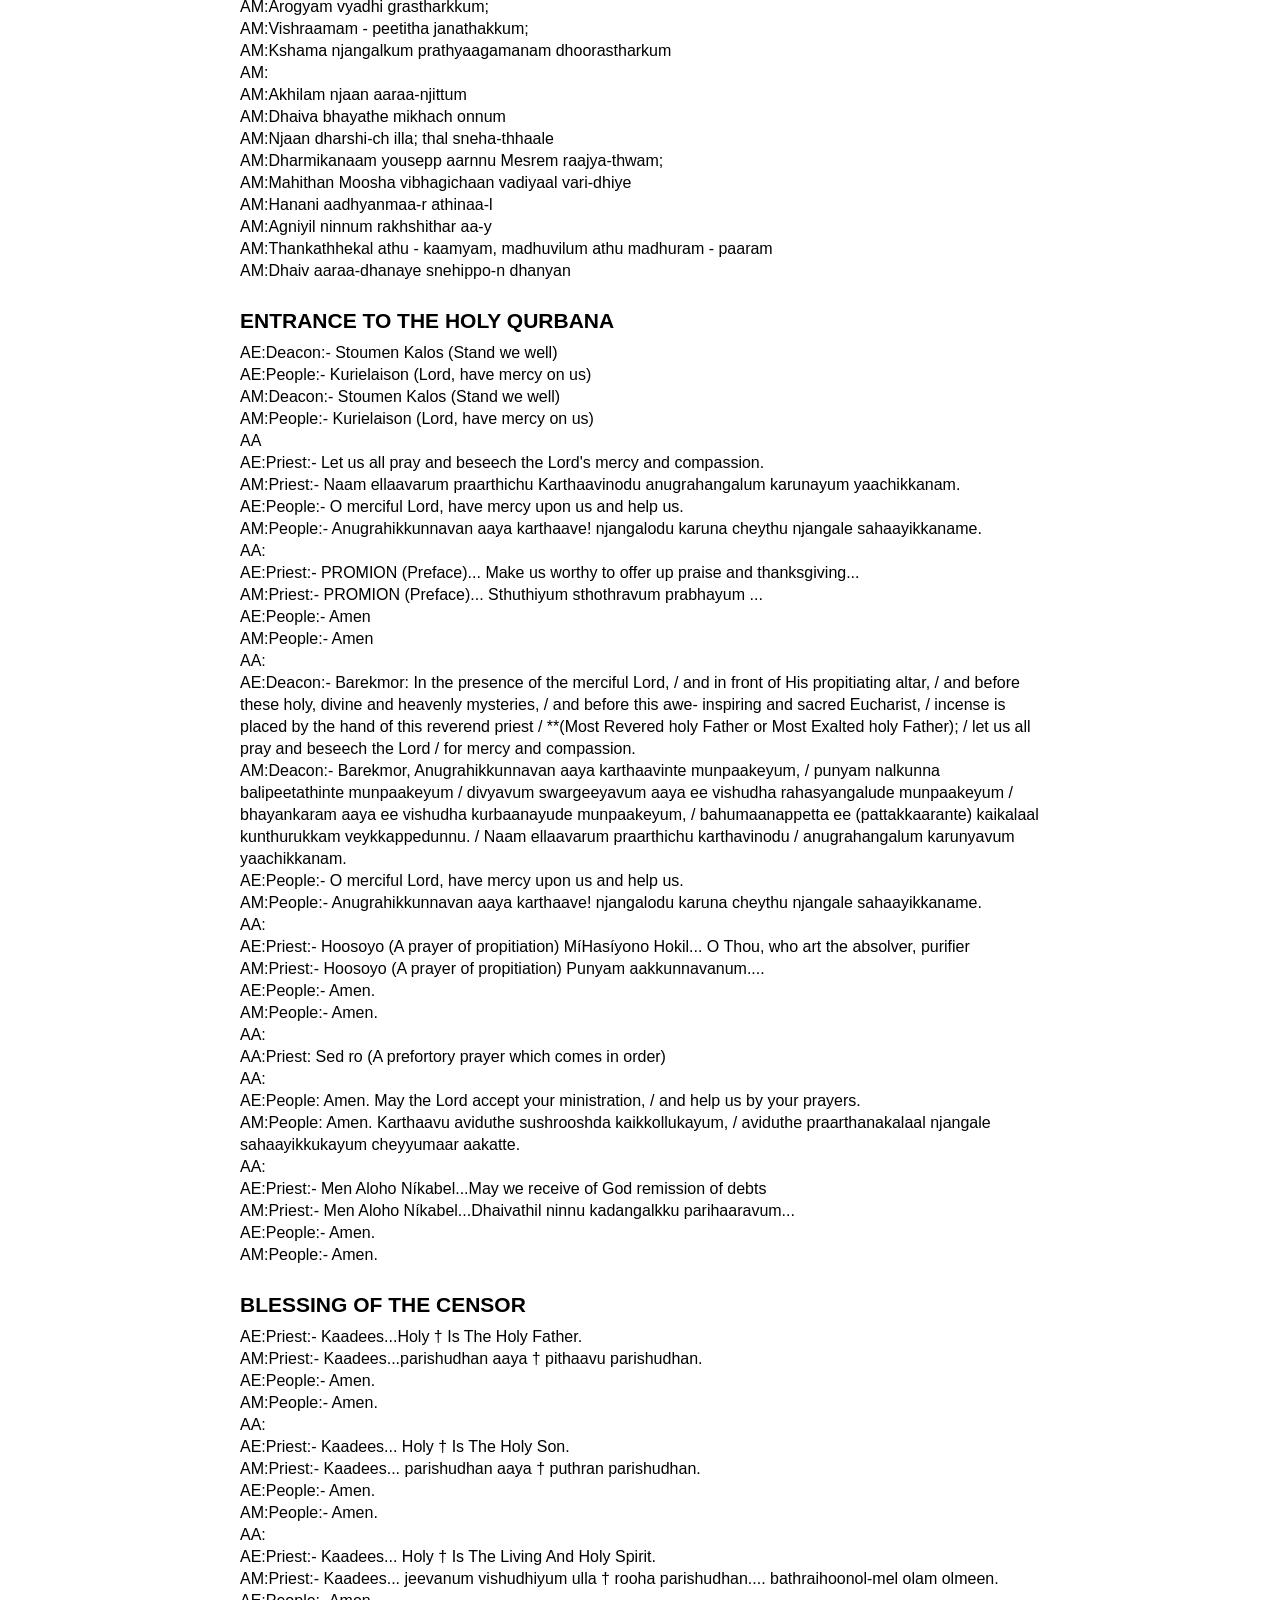
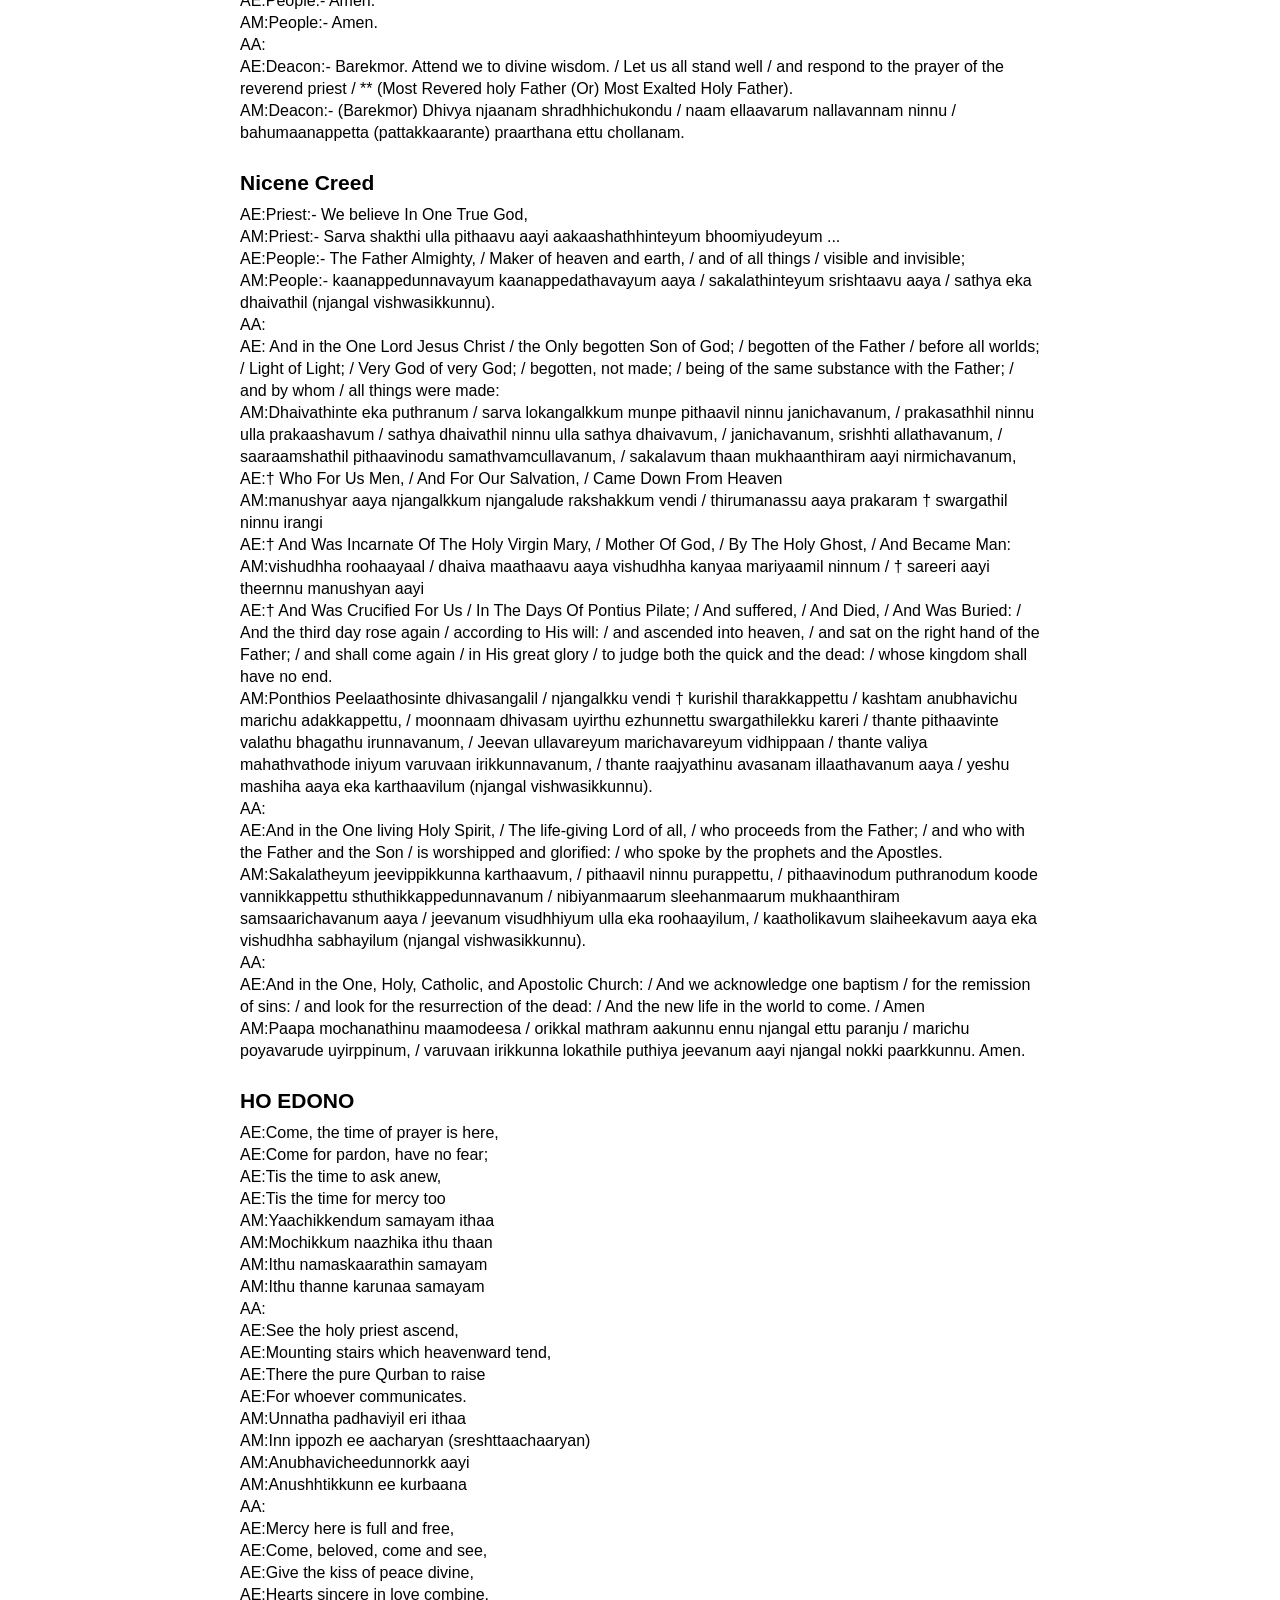
<file: Sub/09_Qurbana_1.html>
<!DOCTYPE html><html><head><title>Qurbana Part 1</title>
<meta charset="utf-8">
<meta name="viewport" content="width=device-width, initial-scale=1.0">
<link rel="manifest" href="manifest.json">
<link rel="stylesheet" href="../styles.css">
</head><body>

<!-- ===================================================================================================================================================== -->
<textarea id="markdown-input">

h1:Hymn before Public Celebration of the Qurbana

AE:~b~Answer Lord, and hear my plea, Halleluiah~b~
AE:May our incense favour Thee - As was Aaron's sweet;
AE:And our office like that - plea of the Nin-ne-vites
AE:&emsp;As thou didst answer Jona,
AE:&emsp;Answer us who call on Thee
AM:~b~Karthaave Praarthana kett arul Haleluiah~b~
AM:Kai kollanam aharon anachathu pole - dhoopam ithum
AM:kand adiyaar sushrooshhaye ninuvayarin - yaachana pol
AM:&emsp;kadal athil yaunaan - enna pole
AM:&emsp;Kaniyuka dhaasanmaa- ril ennum
AA:
AE:~b~Let My Cry Come Unto Thee Haleluiah~b~
AE:May the incense sent by us - To Thy Name so pure,
AE:Sweet become, appeasing Thee - Graciousness evoke
AE:&emsp;Favour us, O Lord, in love -
AE:&emsp;God of all compassion Thou.
AM:~b~Karthaave Nilavili kett arul Hale-luiah~b~
AM:Theeruka thiru na-amathhinu sukhakara-m aay ee dhoopam
AM:Thru-kkarali-nn a-livin anukoolam athaam - moo-lavum aay
AM:&emsp;Nira-pp aa-kaname dhai-vame - nin
AM:&emsp;Nirupama krupayaal nja-ngalo-du
AA:
AE:Glory to Thy gracious love, - Jesus, Lord and God;
AE:Plenteous are Thy gifts indeed - Giv’n to all the world.
AE:&emsp;Thou redeemedst those from wrath
AE:&emsp;Ninevites who called on Thee
AM:Ennum sthuthi nin kanivinu kaniv erum - rakshakane ​
AM:Ethra niranj inn engum kaanunnu - nin dhaanam ​
AM:&emsp;Ninuvayarod undaa-ya - ko-pam ​
AM:&emsp;Nilaviliyaal nee nee-kki a-llo.​
AA:
AE:May our incense, favour Thee - As was Aaron’s sweet,
AE:As was Zachariah's set - In the sacred shrine.
AE:&emsp;Like the plea of Phinehas
AE:&emsp;Staying from the people death
AM:Aharonteyum aa skariah thannudeyum dhoopam athum ​
AM:Maranathe neekkiya phinahaassin praar-thanayum pol ​
AM:&emsp;Adiyaarude dhoopa-the-yum ​
AM:&emsp;Anp udayone - kai-kko-lka​
AA:
AE:From the flaming glory bright - Flew the angel swift
AE:Unto Mary, Naz’reth’s maid - Saying unto her,
AE:&emsp;With thee is the Lord from Thee
AE:&emsp;Comes the Saviour of the world.
AM:Erithee nira vitt eere dhoothan ira-ngi chennu ​
AM:Ithamodu Mariyaam greham athil nazarethhil - cholliyathu ​
AM:&emsp;"Ninnodu koode ka-rthaa-v ee ​
AM:&emsp;Mannidam akhilam paali-ppon."​
AA:
AE:As the fire enflamed the bush - Yet did not it burn,
AE:So did God come down and well - In the virgin’s womb,
AE:&emsp;He incarnate was of her
AE:&emsp;Losing not the virgin’s seal.
AM:Mulmaram eriyaath eri thee than naduvil - kandathu pol ​
AM:Chinmayan aa mariyaamil vasichu sharee-ram poondu ​
AM:&emsp;Athinaal bhangavum aa - ka-nyaa ​
AM:&emsp;Vrutha mudrakk undaa-y illa​
AA:
AE:Martyrs shunned this passing world, - All possessions spurned,
AE:Left their parents, brethren too, - Left their kith and kin.
AE:&emsp;Loved they, death for Jesus sake
AE:&emsp;Solemnly their feasts are held
AM:Lokam thaatha sahodharar jaathi athum - tharavaadum ​
AM:Aake upekshich eshuvin aay maranam - snehicha ​
AM:&emsp;Sahadhenmaare sadhaa - kaa-lam ​
AM:&emsp;Smaranam cheyvathu na-nn e-ttam​
AA:
AE:Martyrs, seeing Jesus hang - On the cross for them,
AE:From his lan-ced side there flowed - Blood and water both
AE:&emsp;Heartened, they said each to each,
AE:&emsp;“Come, we’ll die now for the Lord”.
AM:Thookkappettu marathil vilaavu thura-nn aa chavalam ​
AM:Raktham vellamod ozhukum mashihaaye - sahadhenmaar! ​
AM:&emsp;Kand ang odi mari-ppaa-n aay ​
AM:&emsp;Karthaavin perkk e-llaa-rum.​

h2:Velivu Niranj (By Thy Light)
AE:By Thy light we see the light, Jesus, full of light; ​
AE:Thou, True Light, dost give the light ​- To Thy creatures all.​
AE:&emsp;Lighten us with Thy gay light, ​
AE:&emsp;Thou, the Fatherís light divine.
AM:Velivu niranj or eesho nin velivaal - kaanunnu ​
AM:Velivee adiyaar akhil aadhaaram athaam - velivum nee ​
AM:&emsp;Kaanthyaa njangale nee - thaa-than ​
AM:&emsp;Kathire! shobhippi-kk e-nnum.​
AA:
AE:Thou who dwellest in the light Mansions holy, pure; ​
AE:Keep us from all hateful thoughts,​ - From all passions vile,​
AE:&emsp;Grant us cleanness in our hearts ​
AE:&emsp;Deeds of righteousness to do.​
AM:Velivin thattil vasikkum punya nidhe! parishudhaa! ​
AM:Vendaa kashhtatha veen chinthayum adiyaa-reenn ozhikka ​
AM:&emsp;Sal kriyakalkku mana - shu-dhyaa ​
AM:&emsp;Sangathi varane nja-ngalkku.​
AA:
AE:God, who didst receive the lamb Blameless Abel brought,​
AE:Who the gift of Noah took,​ - Abramís sacrifice;​
AE:&emsp;See our fast and hear our prayír,​
AE:&emsp;Answer by Thy grace our pleas.
AM:Haabelin kunj aadum nohinude - kaazhcha athum ​
AM:Abrahaam than baliyum kai konda - Karthaave! ​
AM:&emsp;Nombum praarthanayum - kai - ko-ndu​
AM:&emsp;Anpaal adiyaare - kaa-kkuka.
AA:
AE:Come, ye sinners, and implore, Seek forgiveness here; ​
AE:To one knocking at the door​ - Openeth the Lord.​
AE:&emsp;He that asketh doth receive,​
AE:&emsp;He that seeketh, he shall find.
AM:Mochanam athin aay paapikale! varuvin - yaachippin ​
AM:Muttunnorkku thurann idume naadhan - than vaathil ​
AM:&emsp;Yaachikkunnon praa-pi-kkum ​
AM:&emsp;Anveshippon kai - ko-llum.​
AA:
AE:Lord, grant good remembrance to All the faithful dead;​
AE:Thy holy body they took​ - And Thy living blood.​
AE:&emsp;May they stand on Thy right side​
AE:&emsp;On that day Thy grace shall dawn.​
AM:Karthaave! nin raktha shareerangal - kai kondu ​
AM:Bhakthar ath aayi marichorkk arulaname - nall orma ​
AM:&emsp;Ninte mahathvam udi-kkum - naal ​
AM:&emsp;Nilkanam avar vala bhaa-ga-thhil​

h2:Another Hymn (Dhanye Maathave)
AE:At morning time when incense is offered
AE:Angels in heights sing Praises to the Lord
AE:Priests offer incense-of propitiation
AE:For the sinners in-need of remission
AE:Am Haleluyya ou Haleluyya
AE:Answer them, Lord, and respond to their pleas
AM:Praa-tha kaalathhil dhoopam vaykhu-m pol
AM:Dhootha-nmaar vaanil stho-thram paadunnu
AM:Paapam poondorkk aay mochippin dhoopam
AM:Pattakkar eesha - nn arppicheedunnu
AM:Haleluyya - Haleluyya
AM:naadha yachi-ppin..saaphallyam nalka
AA:
AM:Kaalathhe aharon - karthru preethikk aay
AM:Dhoopathod aarnaan - samshudhha sthaanam
AM:Saurabhyam kaikond eeshan modichu
AM:Dhvesham poontore - kaathaan - nirbbaadham
AM:Haleluyya-Haleluyya
AM:Dhevaa Nin anpaal krodham neekkenam
AM:
AM:Oottunkal chennu.. neerinn arthhichu
AM:Shamraya sthreeye.. veendone sthothram
AM:Neer ang arthichu.. sthree thann ill ethum
AM:Dhivyam paneeyam nee dhaanam cheythu
AM:Haleluyya... Haleluyya
AM:Nin raktham moolam... lokam nee veendu
AM:
AM:Nin perkk arppicho-r ee dhoopam shudham
AM:Aharonteth oppam - nin preethikk aayka
AM:Dhwesham poontor than naasham theerthone
AM:Thwel karunyathaal - krodham neekkenam
AM:Haleluyya-Haleluyya
AM:Dhevaagaare nin shaino vaazhatte
AM:
AE:O blessed mother, by His love for you
AE:Let the Lord lighten-burden of our sins
AE:Pray on our behalf before your own Son
AE:Not to condemn us when He comes to judge
AE:Am Haleluyya-ou Haleluyyah
AE:Your prayers are alone our refuge always
AM:Dhanye! maathaave - ninnod ull anpaal ​
AM:Paapathhin bhaaram - naadhan neekkatte ​
AM:Nyaaya theerppinkal - paayikkaath amme ​
AM:Praarthikkenam nee - nin puthran munpil ​
AM:&emsp;Haaleluiah-Haaleluiah ​
AM:Nin yaachipp ennum - njangalkk aalambam.​
AA:
AE:Bush which Moses saw- up on mount Sinai
AE:Was your right symbol, O holy virgin
AE:Leaves that did not burn-do sure represent
AE:Your virginnity, your body was bush
AE:Am Haleluyya Ou Haleluyya
AE:Fire in the bush, God who did dwell in you
AM:Seenai shailathhil - moosha darshicha ​
AM:Mulkkoottam kanye! - nin chithram thanne ​
AM:Maathaave! mullai - kandaan nin dheham ​
AM:Thee theendaanj ora - pathram kanyaathvam ​
AM:&emsp;Haaleluiah - Haaleluiah ​
AM:Anthar bhaag aagni - garbhasthan dhaivam.​
AA:
AM:Kanyaamegham Bhoo-lokeshan thanne
AM:Evennam poont e-nn ennod othaname
AM:Maalaaka munpan... Gabriel chonnaan
AM:Lokeshan naadhan vaazhvu nin ullil
AM:Haleluyya.. Haleluyya
AM:Thaan thanne sathyam vishwathe veendon
AM:
AM:Vazhivinn aakatte... Maathaavinn orma
AM:Maadhyastham nammal....kk ennaalum kotta
AM:Thannil ninn allo sleehanmaar naadhan
AM:Lokam rakshippaan... samjaatham cheythu
AM:Haleluyya... Haleluyya
AM:Than thanne sathyam.... vishwathe veendon
AM:
AE:Glory be to Christ-who built His altar
AE:In the holy church-by the hands His own
AE:And kept inside it-apostles, martyrs
AE:And all the prophets his holy treasures
AE:Am Haleluyya ou Haleluyya
AE:Blessed is builder of his holy Church
AM:Than ullam kayyil - pallikk ullil nin ​
AM:Peetam nirmichon - mashihaaye sthothram ​
AM:Nibiyar sleehanmaar - sahadher sidhanmaar-​
AM:ennee nikshepam - sookshichaan ullil ​
AM:&emsp;Haaleluiah - Haaleluiah ​
AM:Ee dhivyaagaaram - sthaapichon dhanyan.​
AA:
AM:Kaattil parunno....r aaraan enn evam
AM:Veeranmaare kant eshaaya chonnu
AM:Sammaan aarhanmaar- sahadhenmaar sidhhar
AM:sleehar nibiyanmaar athre thal sangham
AM:Haleluyya.. Haleluyya
AM:Bhooshaa dhaathave.... kaarunyam cheyka
AM:
AM:Ennod othenam - sahadhenmaare, kel
AM:Enth orth ee kashta-padellaam ettu
AM:Aa bhaagyam nethram - dharshichitt illa
AM:Kettitt ille kaa-th ull aarnnitt illa
AM:Haleluyya-Haleluyya
AM:Bhakthanmaarkk eeshan - nalkeedum sthaanam
AM:
AM:Sourabhyam pole... thee kundil pettu
AM:Snehathin gandhham vyaapipichore
AM:Ningal than asthi - maanichitt ulla
AM:Pallikk ul kshemam - vardhippaan aayi
AM:Haleluyya... Haleluyya
AM:Karthaavin pakkal - praarthhicheedenam
AM:
AE:Right hand of your Lord- is upon your flock
AE:Which commemorates- your name, St(.)
AE:And clothed in honour your holy body
AE:She adores the Lord who made you the great
AE:Am Haleluyya ou - Haleluyya
AE:Be your prayers for us-fortress and refuge
AM:Marthhomaa sleehaa! - ninne ormich or-​
AM:Aattin koottathe - karthan kaakkunnu ​
AM:Kandaalum ninne - kondaadum koottam ​
AM:Ninne nandhikkum - mashihaaye vaazhthum. ​
AM:&emsp;Haaleluiah - Haaleluiah ​
AM:Nin yaachipp ennum - sanketha sthaanam.​
AA:
AM:Marthhomaa sidhhaa! - Aarthanmaar ellaam ​
AM:Thwal paadham pooki - thadhwaakyam kelkka ​
AM:Saathaan aakarshi-ch ennorkk aashwaasam ​
AM:Rogikk aalambam - nalkenam naadhaa ​
AM:&emsp;Haaleluiah - Haaleluiah ​
AM:Nin yaachipp ennum - sanketha sthaanam.​
AM:

AE:At the peep of day -David went with joy
AE:To the Lord’s temple to pray and worship
AE:Hear my words O! Lord, consider my prayer
AE:Listen to my cry, saviour of the world
AE:Am Haleluyyah ou Haleluyyah
AE:Make me worthy of pardon of my sins
AM:Vettam veenappol...Dhaveedh aamodhaal
AM:Dhev aagaarathhil...praarthippaan poyi
AM:Lokam veendone...naadhaa en vaakyam
AM:Dhyaanam kanneer enn iva kai kollene
AM:Haleluyyah... Haleluyyah
AM:Nee nalkeedenam...paapathhin shaanthi
AA:
AM:Kshippram mayyunn o...r ee mayyal kaalam
AM:Vishwathhe evam... shobhippich enkil
AM:Paathaalasthanmaa-r uthhaanam cheyke
AM:Karthhaav ing ethhum - naal ettam shreshhtam
AM:Haleluyya. -Haleluyya
AM:Bhoosha dhaathaave - kaarunyam cheyka
AM:
AM:Paapam cheyyaayvaan - vaathukkal neethi
AM:Per edum peri - kaaval nilkkunnu
AM:Than kai penaayaal - cherkkum granthathhil
AM:Marthyanmaar krithyam - haa nir dhaakshinyam
AM:Haleluyya-Haleluyya
AM:Sarvaanthavedhi... kaarunyam cheyka
AM:
AM:Thannathhaan paapam.. cheythen kezhunnen
AM:Tholpichen saathaan njaan kuhttakkaaran
AM:Kashhtam njaan dhoshi - haa kashhtam dhhrushhtan
AM:Nyaaya theerppin naal ayyayyo kashhtam
AM:Haleluyya... Haleluyya
AM:Karthhaave annaal... kaarunyam cheyka
AM:

AE:Coming at your door-we knock upon it.
AE:Because you give all everything salways
AE:He who asks receives and he who seeks find
AE:And to him who knocks opens Mercy’s door
AE:Am Haleluyya ou haleluyya
AE:He who opens the door to sinners is blessed
AM:Karthaave! njangal - vaathil muttunnu ​
AM:Nee allo nalku-nn ellaam ellaarkkum ​
AM:Chodichhaal kittum - thedumpol kaanum ​
AM:Muttumbol vaathil - bandhham neengunnu ​
AM:&emsp;Haaleluiah - Haaleluiah  ​
AM:Vaathil kezhunnor-kk ekunnon dhanyan.
AA:
AM:Dhaiva-thhin vaathil - kaarunya sthaanam
AM:Mutti kezhumpo-l aashwaasam nalkum
AM:Dhusta sthree choran,... chunkakkaaran than
AM:Kanneer vaarthhappol... paapam maayichu
AM:Haleluyya-Haleluyya
AM:Naadhaa njangalkkum.... nalkenam mukthi
AM:

AE:We shall remember all died in faith
AE:As we stand in prayer before Almighty
AE:Remember their names at holy altar
AE:That they may have rest in eternity
AE:Am Haleluyya ou Haleluyya
AE:Praise to thee O! Lord...who is giver of life
AM:Vishwaasathhaale - vaangippoyore ​
AM:Praarthicheedumbol - ortheedenam naam ​
AM:Aashwaasam nithyam - praapicheedaan aay ​
AM:Thronossin mel pe-r ortheedenam naam ​
AM:&emsp;Haaleluiah - Haaleluiah ​
AM:Jeevippikkunnon - naadhaa! sthothram the!​

h1:PUBLIC CELEBRATION OF THE HOLY EUCHARIST (Part 1)

h3:Mariam Deelethok...​
AE:Mary who bore Thee; John who baptised Thee, May They be to Thee; supplicants for us: ​Have mercy on us.
AM:Ninne prasavicha mariyaamum ninne mamodheesa mukkiya yohannaanum njangalkku vendi ninnodu apekshikkum, njangalude karthaave njangalodu karuna cheyyaname​
AA:
AE:By Thy Mother's Earnest Prayers ​
AE:By Thy Saint's Entreaties: ​
AE:I adore Thee, Lord and king, ​
AE:Sole begotten, heavenly One, ​Word and Father's Son ​
AE:Though Immortal Thou dost be - In Thy nature true,​
AE:Thou descendedst by Thy grace, ​
AE:Bringing life salvation free - For our fallen human race;​
AE:Thou incarnate wast of her, ​- Holy Virgin blest - ​
AE:Mary, glorious, chaste and pure, - Mother of our God. ​
AE:Man becoming nor with change, ​
AE:Thou wast † crucified for us, ​- Christ, who art our Lord and God; ​
AE:Thou didst trample death by death, ​- Ending this our death.​
AE:Thou art One of Persons three, ​- Holy Trinity, ​
AE:Worshipped equal praised the same, - With the Father, and the Holy Ghost, ​
AE:Have Thou mercy on us all.​
AM:Nin maathaavu vishudhhanmaar - ​
AM:ennivar than praarthanayaal. ​
AM:Swarga pithaavin eka suthaa! ​
AM:vachanam athaam raajaadheeshaa, ninne - vaazhthhum njaan ​
AM:Sahajam ath aay mrithi rahithaa - kaarunyathhaal ​
AM:Marthyanmaar than - vargathhinu muzhuvan ​
AM:jeevan athum - rakshayum ekaan aagathan aay ​
AM:Vimalatha suchi e-nniva ulla - ​
AM:Mahimaaviyalum - dhaiva janithri - kanya-kayaam - Mariyameennum​
AM:Bhedham ath enye - maanavan aayi - † krooshithan aaya - njangalkk udayonaam - mashihaa! ​
AM:Nija mrithiyaal ivar than - mrithiye methichu - ​
AM:Nihanichone! appari paavana thrithwaikaa ​
AM:Swa pithaavo-d oppam jeevan ezhum, ​
AM:Rooh kudhisha - sahitham vandhithane! ​
AM:Parikeerthithane! - kripa cheyyenam​

h2:TRISAGION​
AE:Holy art Thou, O God,
AM:Dhaivame! nee parishudhan aakunnu
AE:Holy art Thou, Almighty,
AM:Balavaane! nee parishudhan aakunnu
AE:Holy art Thou, Immortal,
AM:Maranam illaathavane! nee parishudhan aakunnu
AE:†Crucified for us, Have mercy on us. (Repeats Thrice)
AM:Njangalkku vendi †kurishikka pettavane! njangalodu karuna cheyyename  (Repeats Thrice)
AA:
AE:Kurielaison, Kurielaison, Kurielaison.​  (Kurielaison = O Lord, have mercy upon us)​
AM:Kurielaison, Kurielaison, Kurielaison.​  (Kurielaison = O Lord, have mercy upon us)​

h2:ACTS OF THE APOSTLES / THE CATHOLIC EPISTLES​
AE:Those Apostles, ​
AE:Chosen, sent by God, they went - ​
AE:to evíry place, ​
AE:Through all the world, ​
AE:Gentiles heard from them the news, ​
AE:the Gospel grace. ​
AE:They proclaimed - the kingdom,​
AE:Heavens rule - of freedom, ​
AE:For the faithful bliss.​
AM:Bhoovil ashe-sham ​
AM:Dhaivathaal prerithar aaya ​
AM:Sleeha-nmaar poy​
AM:Jaathikal idayil ​
AM:Boothala seema atholam ​
AM:Nall even-gelion ​
AM:Kai kolvor-kk okke ezhum ​
AM:Bhaagyam ithe-nn ariyichu ​
AM:Swarga mahaa - raajyam.​
AA:

AE:Reader:- The lesson from​ The Acts of The Holy Apostles​ / The General Epistle Of St. (Peter / James / John / Jude)​ Habibai (my beloved). Barekmor.​
AM:Reader:- Parishudhha sleeha...... Habeebai (my beloved) Barekmor.
AE:People:- Glory be to the Lord of the Apostles / Apostle, and His mercy be upon us, for ever.​
AM:People:- (Sleehanmaarude / Sleehayude) udayavanu sthuthiyum nammude mel thante anugrahangalum - ennekkum undaay irikkatte.​

h2:PAULINE EPISTLES​
AE:Paul The Blessed, ​
AE:Saint, the Lord's Apostle, said ​
AE:If one come to preach to you ​
AE:Other doctrine than we knew, ​
AE:Be he man or angel bright, ​
AE:Cursed be he in Church's sight; ​
AE:Doctrines all diverse arise, ​
AE:Shooting up with many lies; ​
AE:Blest is he who first and last ​
AE:Trusts God's truth and holds it fast
AM:Pau-lose sleeha - dhanyan - chol kaetten - ith e-vam ​
AM:Ningale njangal areechathin ethir aay-​
AM:veroruvan vann ariyichaal ​
AM:Vaanavan enkilum aa dhoothan ​
AM:Thaan elkkum sabhayin - shaapam ​
AM:Pala tharam upadheshangal aho ​
AM:paaril mulachu parakkunnu ​
AM:Dhaivathin upadhesham thott-​
AM:avasaanippippon dha-nyan
AA:

AE:Reader:- The lesson from the Epistle of St. Paul, the Apostle, to the (Name of the Epistle) Ahai (my brethren) Barekmor.
AM:Reader:- Paulose sleeha... AHAI (my brethren) Barekmor
AE:People:- Glory be to the Lord of the Apostle and His mercy be upon us for ever.
AM:People:- Sleehaayude udayavanu sthuthiyum - nammude mel thante anugrahangalum - ennekkum undaay irikkatte.​

h2:THE HOLY GOSPEL
AE:Halleluiah, Halleluiah, Offer Him sacrifices of praise; ​
AE:carry clean gifts, and enter the courts of the Lord, and​
AE:worship the Lord, before His holy altar, Halleluiah.​
AM:Haaleluiah - yau - Haaleluiah ​
AM:Sthuthi balikal anach e-riduvin ​
AM:Ka-rthru praa-kaare nirmala kaazhchayum aay ​
AM:Karthhane sthuthi, madhbahaa munpil - Haaleluiah
AM:
AM:or
AM:
AM:Haaleluiah - Haaleluiah ​
AM:Sthuthiyaam balikal anachiduveen - Karthaavinu..... ​
AM:priyare ningal​
AM:Shuchi erum kaazhchakalode - than praakaarangalil eri ​
AM:Paavana madhbahaayin munpil - Karthaavine...... ​
AM:vannichiduveen Haaleluiah - Haaleluiah.​
AA:

AE:Deacon:- Barekmor. With calmness, reverence and with sober minds, / let us give heed, / and listen to the Proclamation of the living words of God, / in the Holy Gospel of our Lord Jesus Christ, / that is read to us.
AM:Deacon:- Barekmor. Naam adakkathodum bhayathodum vanakkathodum chevi koduthu nammude munpaake vaayikka pedunna nammude karthaavu eshu mashihaayude vishudha evangelionile, dhaivathinte jeevan ulla vachanangalude ariyippine kelkkanam.​
AA:

AE:Priest:- † Peace Be To You All
AM:Priest: † Ningalkku ellaavarkkum samaadhaanam undaay irikkatte.
AE:People:- May the Lord God make us worthy; With thy spirit​
AM:People: Aviduthe aathmaavinodu koode - dhaivam aaya karthaavu njangaleyum yogyar aakki theerkkumaar aakatte.​

AE:Priest:- The Holy Gospel of our Lord Jesus Christ, life giving preaching from (St. ) the preacher who preaches life and salvation to the world.
AM:Priest:- Evangalion kaadeeso........​
AE:People:- Blessed is He, who has come / and is to come; / Praise be to Him, / who sent Him for our salvation, / and His mercy be upon us all, / for ever.
AM:People:- Vannavanum varuvaan irikkunnavanum vaazhthappettavan aakunnu - nammude rakshakku aayi thanne ayachavanu sthuthikalum naam ellaavarudeyum mel thante anugrahangalum ennekkum undaay irikkatte.​
AA:

AE:Priest:- Now in the time of the dispensation of our Lord and our God and our Savior Jesus Christ, the word of life, God who - had taken the flesh of the Holy Virgin Mary, these things did come to pass in this manner.
AM:Priest:- Bsabinohokkil...Vishudha ​kanyaka mariyaamil ninnu ​shareeri aay theernna dhaivavum, jeevante vachanavum ​nammude rakshakanum aaya ​karthaavu eshu mishihaayude manushya avathaara kaalathhu iva ​iprakaaram sambhavichhu​​
AE:People:- We believe and confess.
AM:People:- Angane njangal vishwasichu ettu parayunnu.
AA:

AE:Priest (The Holy Gospel is read. At the end of the Reading):​- Peace (concord) Be To You All
AM:Priest (The Holy Gospel is read. At the end of the Reading):​- Ningalkku ellaavarkkum sampreethi undaay irikkatte

h2:Hymns after Gospel
AE:Blessed are those servants good ​
AE:Whom their Lord shall find ​
AE:Wakeful, working when He comes ​
AE:To His Vine - yard good ​
AE:Girding up His - loins He serves them all - ​
AE:They who worked with - Him from morn till eve, ​
AE:God the Father makes them sit, ​
AE:And the Son Serves them ​
AE:Lo, the Holy Paraclete ​
AE:Plaits them victor's crowns - ​
AE:Halleluiah - setting on their heads.
AM:Yajamaanan varum annera-th unarv ullor aa-y than ​
AM:Munthiri thoppil pani aayi - kaanmoro dha-nyaraam ​
AM:pakal ellaam than, koode panithorkk ​
AM:avan ara ketti - parikarmicheedum​
AM:Thaathan iruthum meshakk aay, parikarmikkum suthan ​
AM:Rooh kudheesha Paarakaleethaa mudayunn oro mudi ​
AM:Haaleluiah choodum makudathil.
AA:
AA:
AM:Karthaav aruli cheythu njaan - jee-vante appam ​
AM:Lokathhe poshhippippaan – meleennum vannu ​
AM:Thaathan ayachu - vachanamaam - enne ​
AM:Karshhakane pol Gabriel vithachu ​
AM:Nalla nilam thulyam mariyaam - kaikkond al udhare ​
AM:Dootha samaanam thronosil - pattakkaar kayyil ​
AM:Haleluiah - ghoshicheedunnu.​
AM:

AE:Those prophets and apostles ​
AE:Who preached the Christ to Gentiles; ​
AE:Those crowned ones just and righteous; ​
AE:Those martyrs and confessors, ​
AE:Who bore torments and distress; ​
AE:God's Mother, saintly heroes, ​
AE:Those faithful departed ones; ​
AE:Their entreaties be for us, ​
AE:At all times a strong fortress.
AM:Ni-biyanmaarum, - jaathikalo-d evanga-lion ​
AM:Ariyichhaa sleehanmaarum, Nayavaanmaar ​punyappettor ​
AM:Sahadhenmaar moudhyaanenmaar ​
AM:Dhaivathhin maathaa - thaanum ​
AM:Nalla marichhorkalum orkka-​
AM:Petteedunn ing avarude aa-​
AM:Praarthana njangalkk eppozhum, ​
AM:Kotta ath aayi thee-renam.​
AM:
AA:

AM:Mooshe - aaloho mullu mara-thhil ninnu​
AM:Angu vili-ch arul cheythu; koodaarathhin melum​
AM:Koode athin ullathilum; kaikkond enn adhikaaram​
AM:Haale-luiah yeu... Haaleluiah ​
AM:Kahanoosa-nadathuka nee
AM:
AM:Parishudh aa-layam ullil ​
AM:Skariaa than - dhoopathe ​
AM:Kaikkonda - karthaave ​
AM:Nin dhaasa-nmaare nina​ch
AM:Inn adiyaa-r anakkunna ​
AM:Ee dhoopam-kaikkondu ​
AM:Haale...luiah...yeu...Hale...luiah ​
AM:Ee janathhil nirakkaname.​
AM:

AE:(Mor Thoma,) learn-ed Doctor! Your Master did
AE:Give You power and authority to - heal the sick
AE:Your sacred bones serve as a refuge for us
AE:By your pray‟rs our pleadings be answered – by our Lord!
AE:Healing for – suff‟ring and the sick
AE:Consola-tion for tormented
AE:Forgiveness of sin for us, return - for the lost.
AM:(Marthoma) pantitha vaidhya rog aartharkk aay​
AM:Soukyam iyattiduvaan adhikaaram the nalki paran ​
AM:Parthhaal nin asthikal athre - njangalkk abhayam ​
AM:Njangade yaachana nin praarthanayaal nal-keedatte ​
AM:Arogyam vyadhi grastharkkum; ​
AM:Vishraamam - peetitha janathakkum; ​
AM:Kshama njangalkum prathyaagamanam dhoorastharkum​
AM:
AM:Akhilam njaan aaraa-njittum​
AM:Dhaiva bhayathe mikhach onnum​
AM:Njaan dharshi-ch illa; thal sneha-thhaale​
AM:Dharmikanaam yousepp aarnnu Mesrem raajya-thwam;​
AM:Mahithan Moosha vibhagichaan vadiyaal vari-dhiye​
AM:Hanani aadhyanmaa-r athinaa-l​
AM:Agniyil ninnum rakhshithar aa-y​
AM:Thankathhekal athu - kaamyam, madhuvilum athu madhuram - paaram​
AM:Dhaiv aaraa-dhanaye snehippo-n dhanyan​

h2:ENTRANCE TO THE HOLY QURBANA​
AE:Deacon:- Stoumen Kalos (Stand we well)​
AE:People:- Kurielaison (Lord, have mercy on us)
AM:Deacon:- Stoumen Kalos (Stand we well)​
AM:People:- Kurielaison (Lord, have mercy on us)
AA

AE:Priest:- Let us all pray and beseech the Lord's mercy and compassion.
AM:Priest:- Naam ellaavarum praarthichu Karthaavinodu anugrahangalum karunayum yaachikkanam.
AE:People:- O merciful Lord, have mercy upon us and help us.​
AM:People:- Anugrahikkunnavan aaya karthaave! njangalodu karuna cheythu njangale sahaayikkaname.​
AA:
AE:Priest:- PROMION (Preface)... Make us worthy to offer up praise and thanksgiving...
AM:Priest:- PROMION (Preface)... Sthuthiyum sthothravum prabhayum ...
AE:People:- Amen​
AM:People:- Amen​
AA:

AE:Deacon:- Barekmor: In the presence of the merciful Lord, / and in front of His propitiating altar, / and before these holy, divine and heavenly mysteries, / and before this awe- inspiring and sacred Eucharist, / incense is placed by the hand of this reverend priest / **(Most Revered holy Father or Most Exalted holy Father); / let us all pray and beseech the Lord / for mercy and compassion.
AM:Deacon:- Barekmor, Anugrahikkunnavan aaya karthaavinte​ munpaakeyum, / punyam nalkunna balipeetathinte ​munpaakeyum / divyavum swargeeyavum aaya ee vishudha​ rahasyangalude munpaakeyum​ / bhayankaram aaya ee vishudha kurbaanayude ​munpaakeyum, / bahumaanappetta ee (pattakkaarante) kaikalaal kunthurukkam veykkappedunnu. / Naam ellaavarum praarthichu karthavinodu / anugrahangalum karunyavum yaachikkanam.​
AE:People:- O merciful Lord, have mercy upon us and help us.​
AM:People:- Anugrahikkunnavan aaya karthaave! ​njangalodu karuna cheythu njangale ​sahaayikkaname.​
AA:

AE:Priest:- Hoosoyo (A prayer of propitiation)​ MíHasíyono Hokil​... O Thou, who art the absolver, purifier
AM:Priest:- Hoosoyo (A prayer of propitiation)​ Punyam aakkunnavanum....​
AE:People:- Amen.​
AM:People:- Amen.​
AA:
AA:Priest: Sed ro (A prefortory prayer which comes in order)
AA:

AE:People: Amen. May the Lord accept your ministration, / and help us by your prayers.
AM:People: Amen. Karthaavu aviduthe sushrooshda kaikkollukayum, / aviduthe praarthanakalaal njangale sahaayikkukayum cheyyumaar aakatte.​
AA:
AE:Priest:- Men Aloho Níkabel...May we receive of God remission of debts
AM:Priest:- Men Aloho Níkabel...Dhaivathil ninnu kadangalkku parihaaravum...
AE:People:- Amen.​
AM:People:- Amen.​

h2:BLESSING OF THE CENSOR​
AE:Priest:- Kaadees...Holy † Is The Holy Father.
AM:Priest:- Kaadees...parishudhan aaya † pithaavu parishudhan.
AE:People:- Amen.
AM:People:- Amen.
AA:
AE:Priest:- Kaadees... Holy † Is The Holy Son.
AM:Priest:- Kaadees... parishudhan aaya † puthran parishudhan.
AE:People:- Amen.
AM:People:- Amen.
AA:
AE:Priest:- Kaadees... Holy † Is The Living And Holy Spirit.
AM:Priest:- Kaadees... jeevanum vishudhiyum ulla † rooha parishudhan.... bathraihoonol-mel olam olmeen.
AE:People:- Amen.
AM:People:- Amen.
AA:
AE:Deacon:- Barekmor. Attend we to divine wisdom. / Let us all stand well / and respond to the prayer of the reverend priest / ** (Most Revered holy Father (Or) Most Exalted Holy Father).
AM:Deacon:- (Barekmor) Dhivya njaanam shradhhichukondu / naam ellaavarum nallavannam ninnu / bahumaanappetta (pattakkaarante) praarthana ettu chollanam.​

h2:Nicene Creed
AE:Priest:- We believe In One True God,​
AM:Priest:- Sarva shakthi ulla pithaavu aayi aakaashathhinteyum bhoomiyudeyum ...​
AE:People:- The Father Almighty, / Maker of heaven and earth, / and of all things / visible and invisible;
AM:People:- kaanappedunnavayum kaanappedathavayum aaya / sakalathinteyum srishtaavu aaya / sathya eka dhaivathil (njangal vishwasikkunnu).​
AA:
AE: And in the One Lord Jesus Christ / the Only begotten Son of God; / begotten of the Father / before all worlds; / Light of Light; / Very God of very God; / begotten, not made; / being of the same substance with the Father; / and by whom / all things were made:
AM:Dhaivathinte eka puthranum / sarva lokangalkkum munpe ​pithaavil ninnu janichavanum, / prakasathhil ninnu ulla prakaashavum / sathya dhaivathil ninnu ulla sathya dhaivavum, / ​janichavanum, srishhti allathavanum, / saaraamshathil pithaavinodu samathvamcullavanum, / sakalavum thaan mukhaanthiram aayi nirmichavanum,
AE:† Who For Us Men, / And For Our Salvation, / Came Down From Heaven
AM:manushyar aaya njangalkkum njangalude rakshakkum vendi / ​thirumanassu aaya prakaram † swargathil ninnu irangi
AE:† And Was Incarnate Of The Holy Virgin Mary, / Mother Of God, / By The Holy Ghost, / And Became Man:
AM:vishudhha roohaayaal / dhaiva maathaavu aaya vishudhha kanyaa mariyaamil ninnum / † sareeri aayi theernnu manushyan aayi
AE:† And Was Crucified For Us / In The Days Of Pontius Pilate; / And suffered, / And Died, / And Was Buried: / And the third day rose again / according to His will: / and ascended into heaven, / and sat on the right hand of the Father; / and shall come again / in His great glory / to judge both the quick and the dead: / whose kingdom shall have no end.​
AM:Ponthios Peelaathosinte dhivasangalil / njangalkku vendi † kurishil tharakkappettu / kashtam anubhavichu marichu adakkappettu, / moonnaam dhivasam uyirthu ezhunnettu swargathilekku kareri / thante pithaavinte valathu bhagathu irunnavanum, / Jeevan ullavareyum marichavareyum vidhippaan / thante valiya mahathvathode iniyum varuvaan irikkunnavanum, / thante raajyathinu avasanam illaathavanum aaya / yeshu mashiha aaya eka karthaavilum (njangal vishwasikkunnu).​
AA:
AE:And in the One living Holy Spirit, / The life-giving Lord of all, / who proceeds from the Father; / and who with the Father and the Son / is worshipped and glorified: / who spoke by the prophets and the Apostles.
AM:Sakalatheyum jeevippikkunna karthaavum, / pithaavil ninnu purappettu, / pithaavinodum puthranodum koode vannikkappettu sthuthikkappedunnavanum / nibiyanmaarum sleehanmaarum mukhaanthiram samsaarichavanum aaya / jeevanum visudhhiyum ulla eka roohaayilum, / kaatholikavum slaiheekavum aaya eka vishudhha sabhayilum (njangal vishwasikkunnu).​
AA:
AE:And in the One, Holy, Catholic, and Apostolic Church: / And we acknowledge one baptism / for the remission of sins: / and look for the resurrection of the dead: / And the new life in the world to come. / Amen
AM:Paapa mochanathinu maamodeesa / orikkal mathram aakunnu ennu njangal ettu paranju / marichu poyavarude uyirppinum, / varuvaan irikkunna lokathile puthiya jeevanum aayi njangal nokki paarkkunnu. Amen.​

h2:HO EDONO​
AE:Come, the time of prayer is here, ​
AE:Come for pardon, have no fear; ​
AE:Tis the time to ask anew, ​
AE:Tis the time for mercy too
AM:Yaachikkendum samayam ithaa ​
AM:Mochikkum naazhika ithu thaan ​
AM:Ithu namaskaarathin samayam ​
AM:Ithu thanne karunaa samayam
AA:
AE:See the holy priest ascend, ​
AE:Mounting stairs which heavenward tend,
AE:There the pure Qurban to raise ​
AE:For whoever communicates.
AM:Unnatha padhaviyil eri ithaa ​
AM:Inn ippozh ee aacharyan (sreshttaachaaryan) ​
AM:Anubhavicheedunnorkk aayi ​
AM:Anushhtikkunn ee kurbaana​
AA:
AE:Mercy here is full and free, ​
AE:Come, beloved, come and see, ​
AE:Give the kiss of peace divine, ​
AE:Hearts sincere in love combine.
AM:Priyare! ithu karunayudeyum ​
AM:Alivinteyum samayam thaan ​
AM:Sathya snehathode samaa​-
AM:Dhaanam nalkum samayam thaan
AA:
AE:Let us now be reconciled ​
AE:To each heavenly Father's child, ​
AE:So, before God's throne of grace ​
AE:Find compassion on His face.​
AM:Doorasthar savidhastharum aay ​
AM:Thammil nirakkum samayam thaan ​
AM:Athinaal sodharare varuveen​
AM:oru pol karuna iranneedaam.​
AA:
AE:Lord, have mercy on us now, ​
AE:Grant forgiveness as we bow, ​
AE:Answer, Lord, our earnest plea; ​
AE:Good art Thou-though frail we be.
AM:Nadha! kripa cheytheedaname​
AM:Nadha! kripa cheyyuka kanivaal​
AM:Nadha! utharam arulicheyth​
AM:adiyaarodu kripa cheyyaname​
AA:
AE:Stand we all and sing we well, ​
AE:Cry as one His grace to tell.​
AE:Answer, Lord, our earnest plea;
AE:Good art Thou-though frail we be
AM:Nallavane njangade balahee-​
AM:Nathayod utharam arulaname​
AM:Naam ellavaarum oth orumich-​
AM:attahasich ura cheyyenam
AA:
AE:Deacon:- Stoumen Kalos (Stand we well)​
AE:People:- Kurielaison (Lord, have mercy on us)​
AM:Deacon:- Stoumen Kalos (Stand we well)​
AM:People:- Kurielaison (Lord, have mercy on us)​

</textarea>
<!-- ====================================================================================================== -->
<!-- ====================================================================================================== -->

<div id="html-toc">
</div>

<div id="html-page">
</div>

<script src="../app-logic-common.js"></script>
<script src="../app-logic-SK.js"></script>

<script>
  // This registers the Service Worker from the parent folder
  if ('serviceWorker' in navigator) {
    navigator.serviceWorker.register('../sw.js');
  }
</script>

</body></html>
</file>
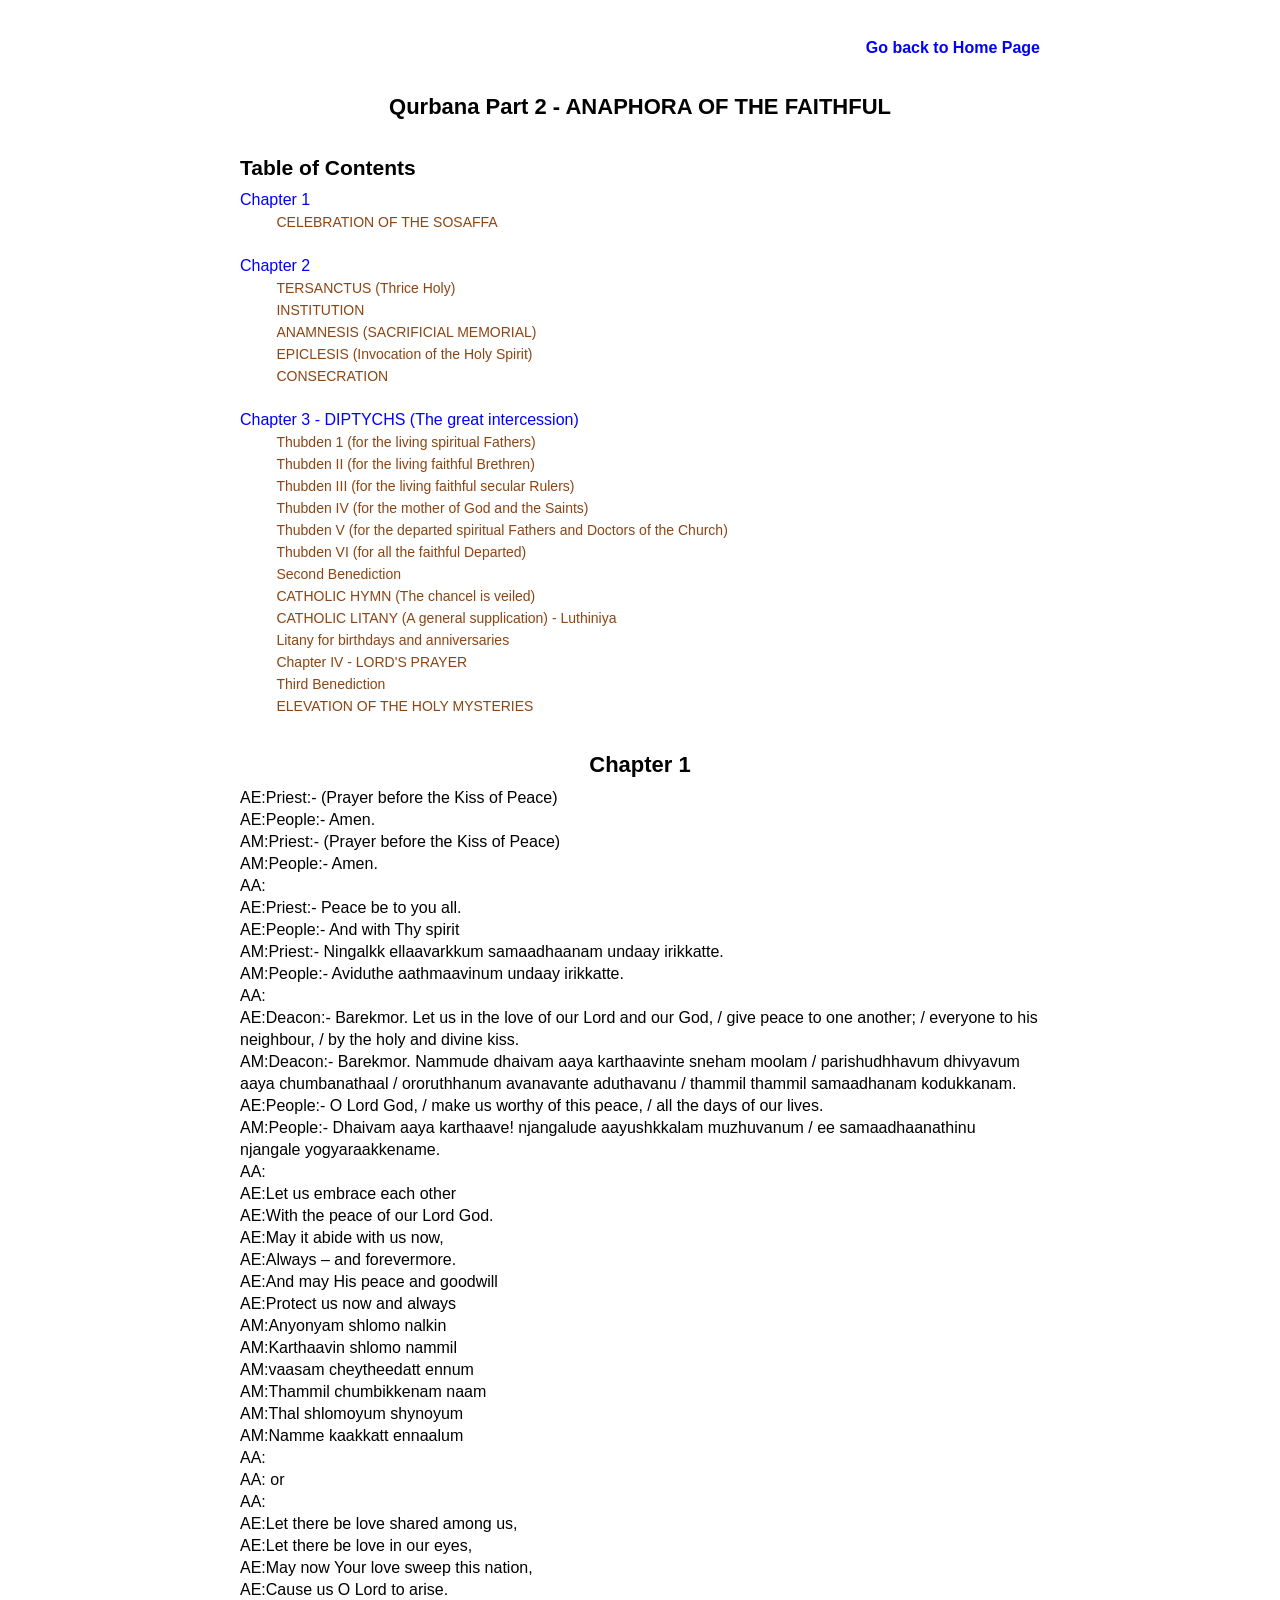
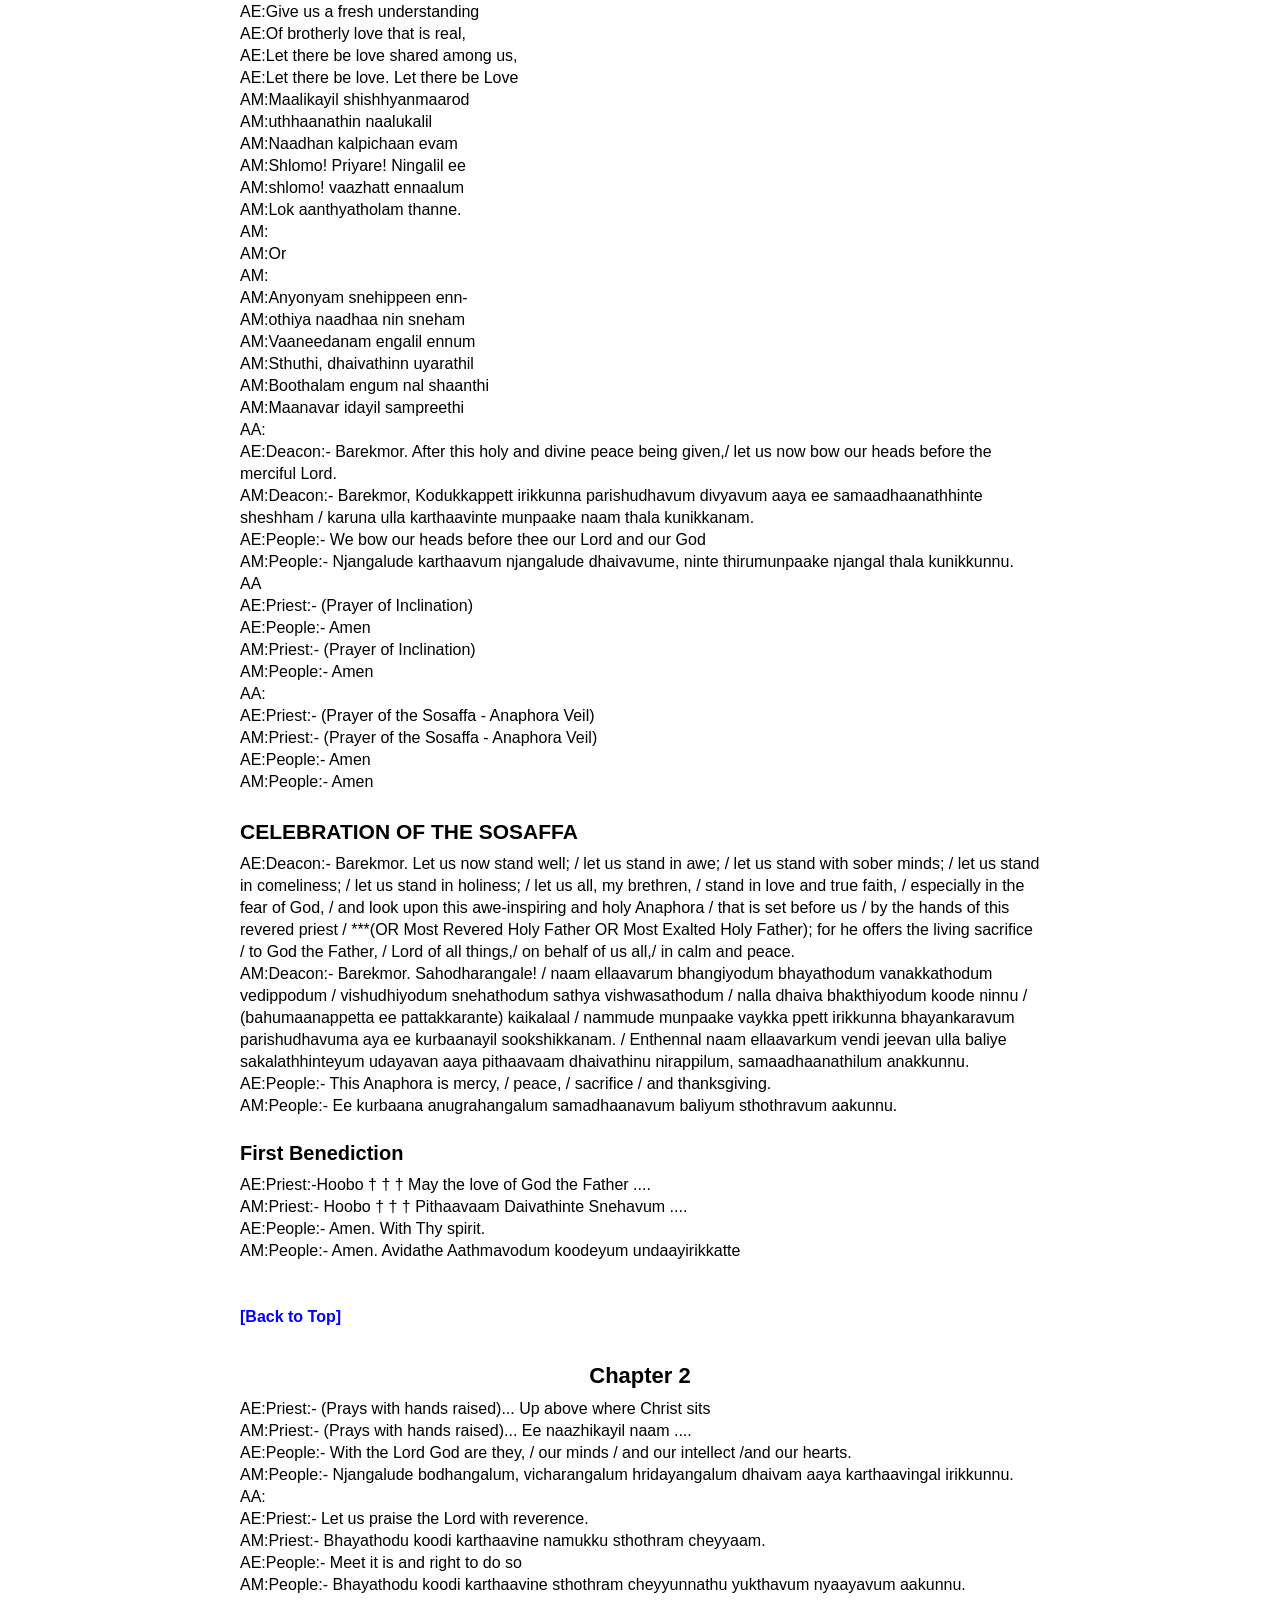
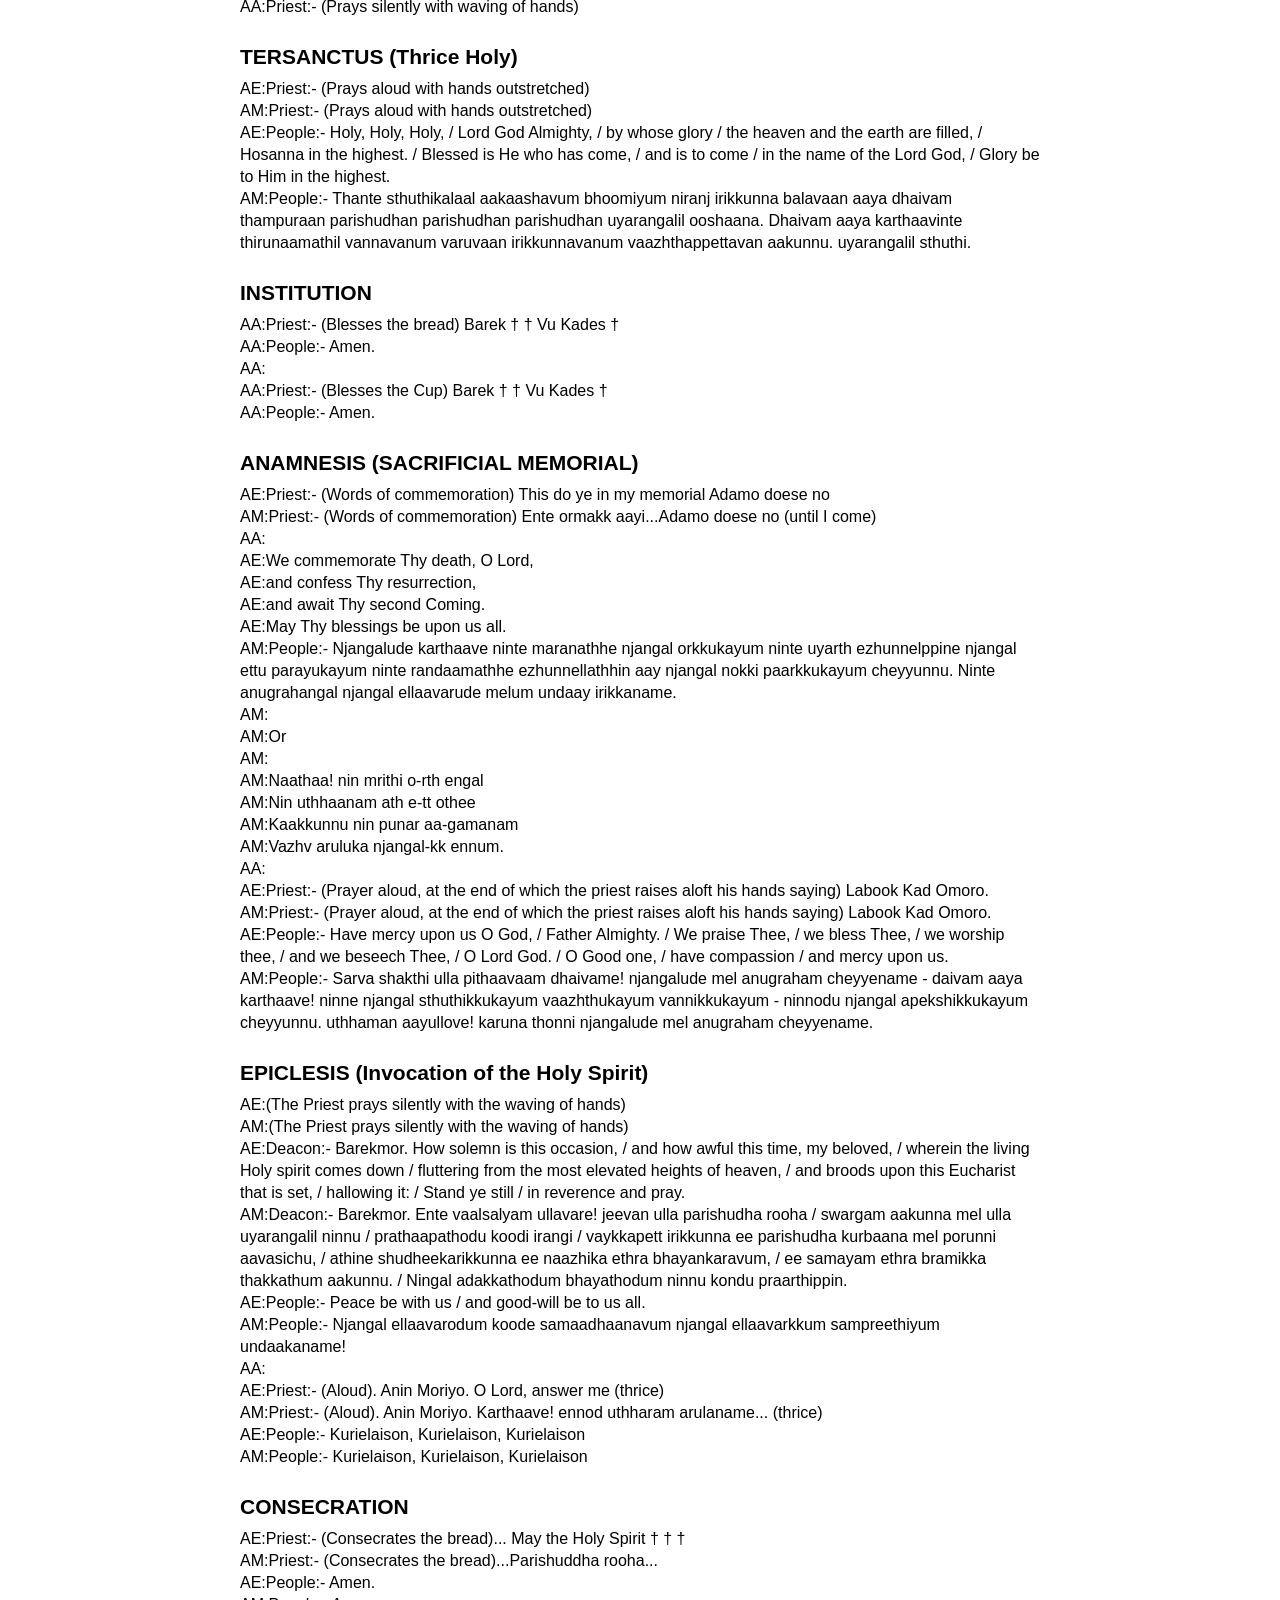
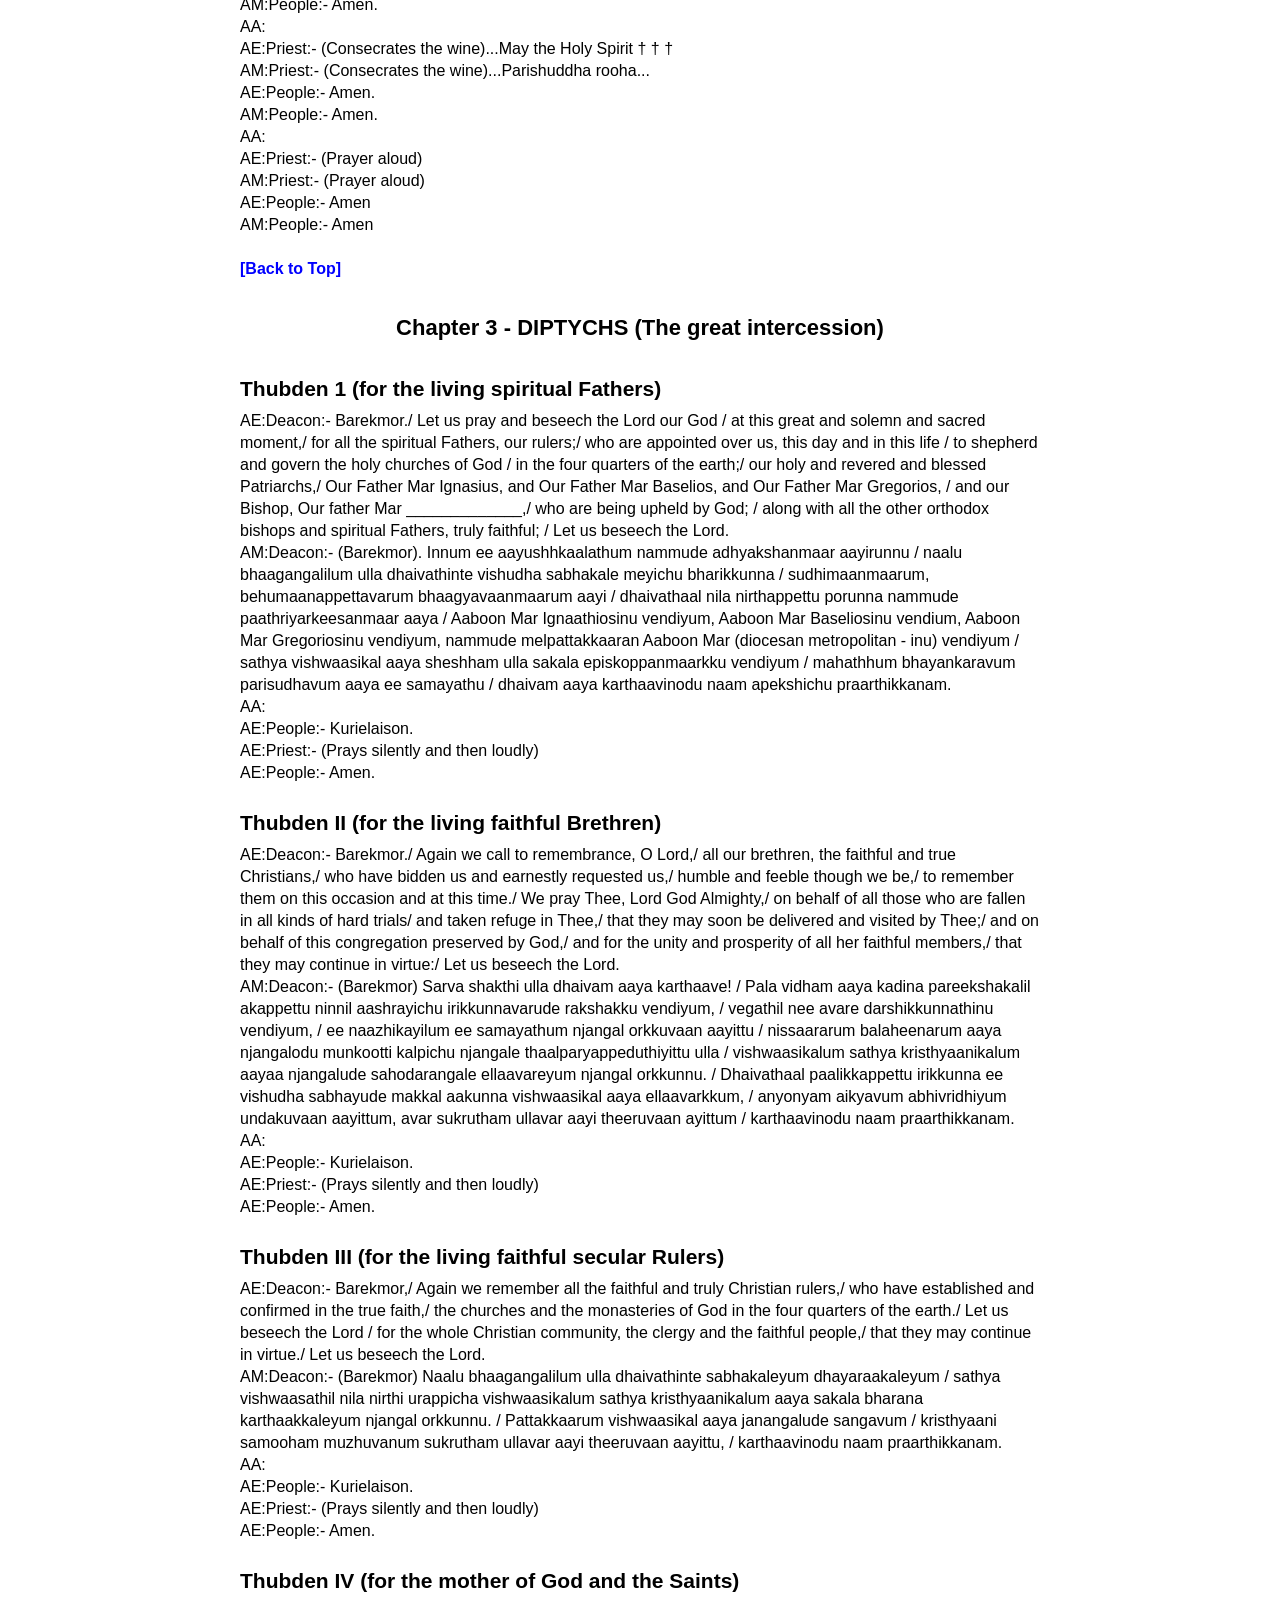
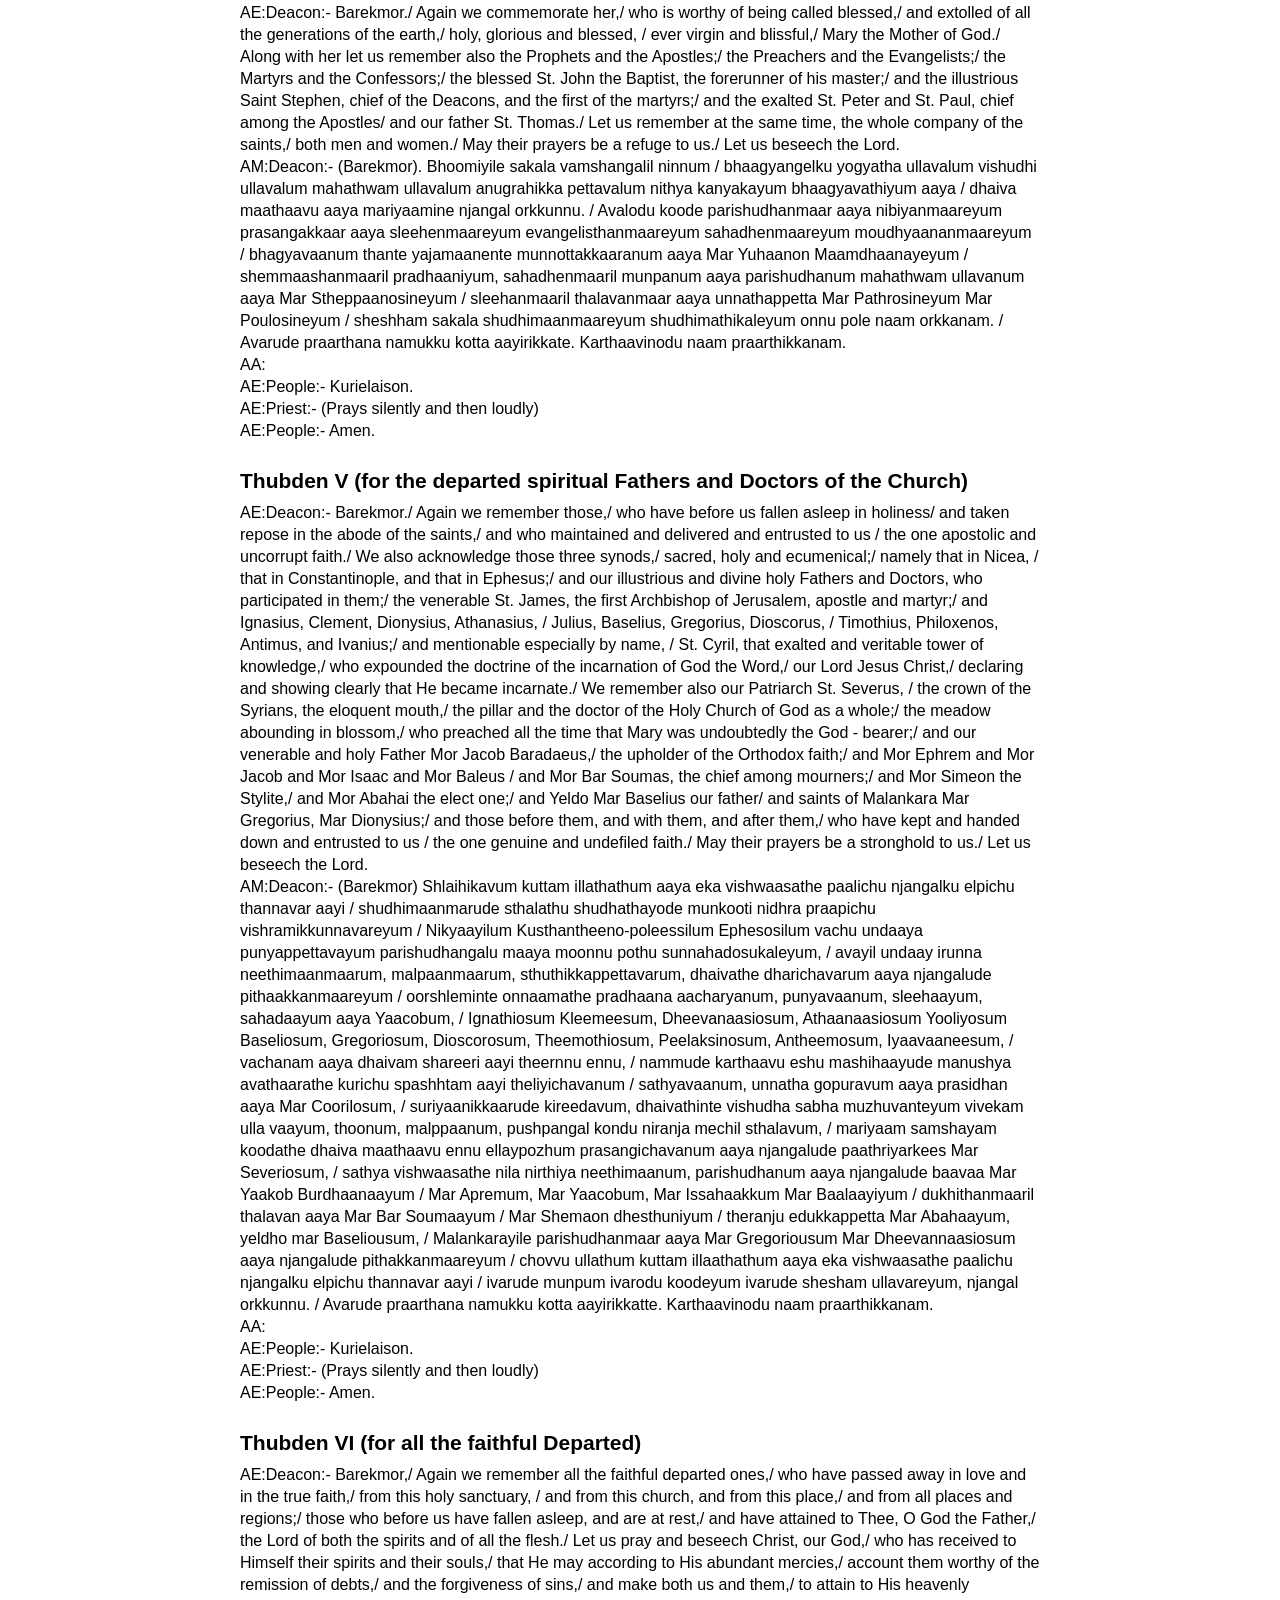
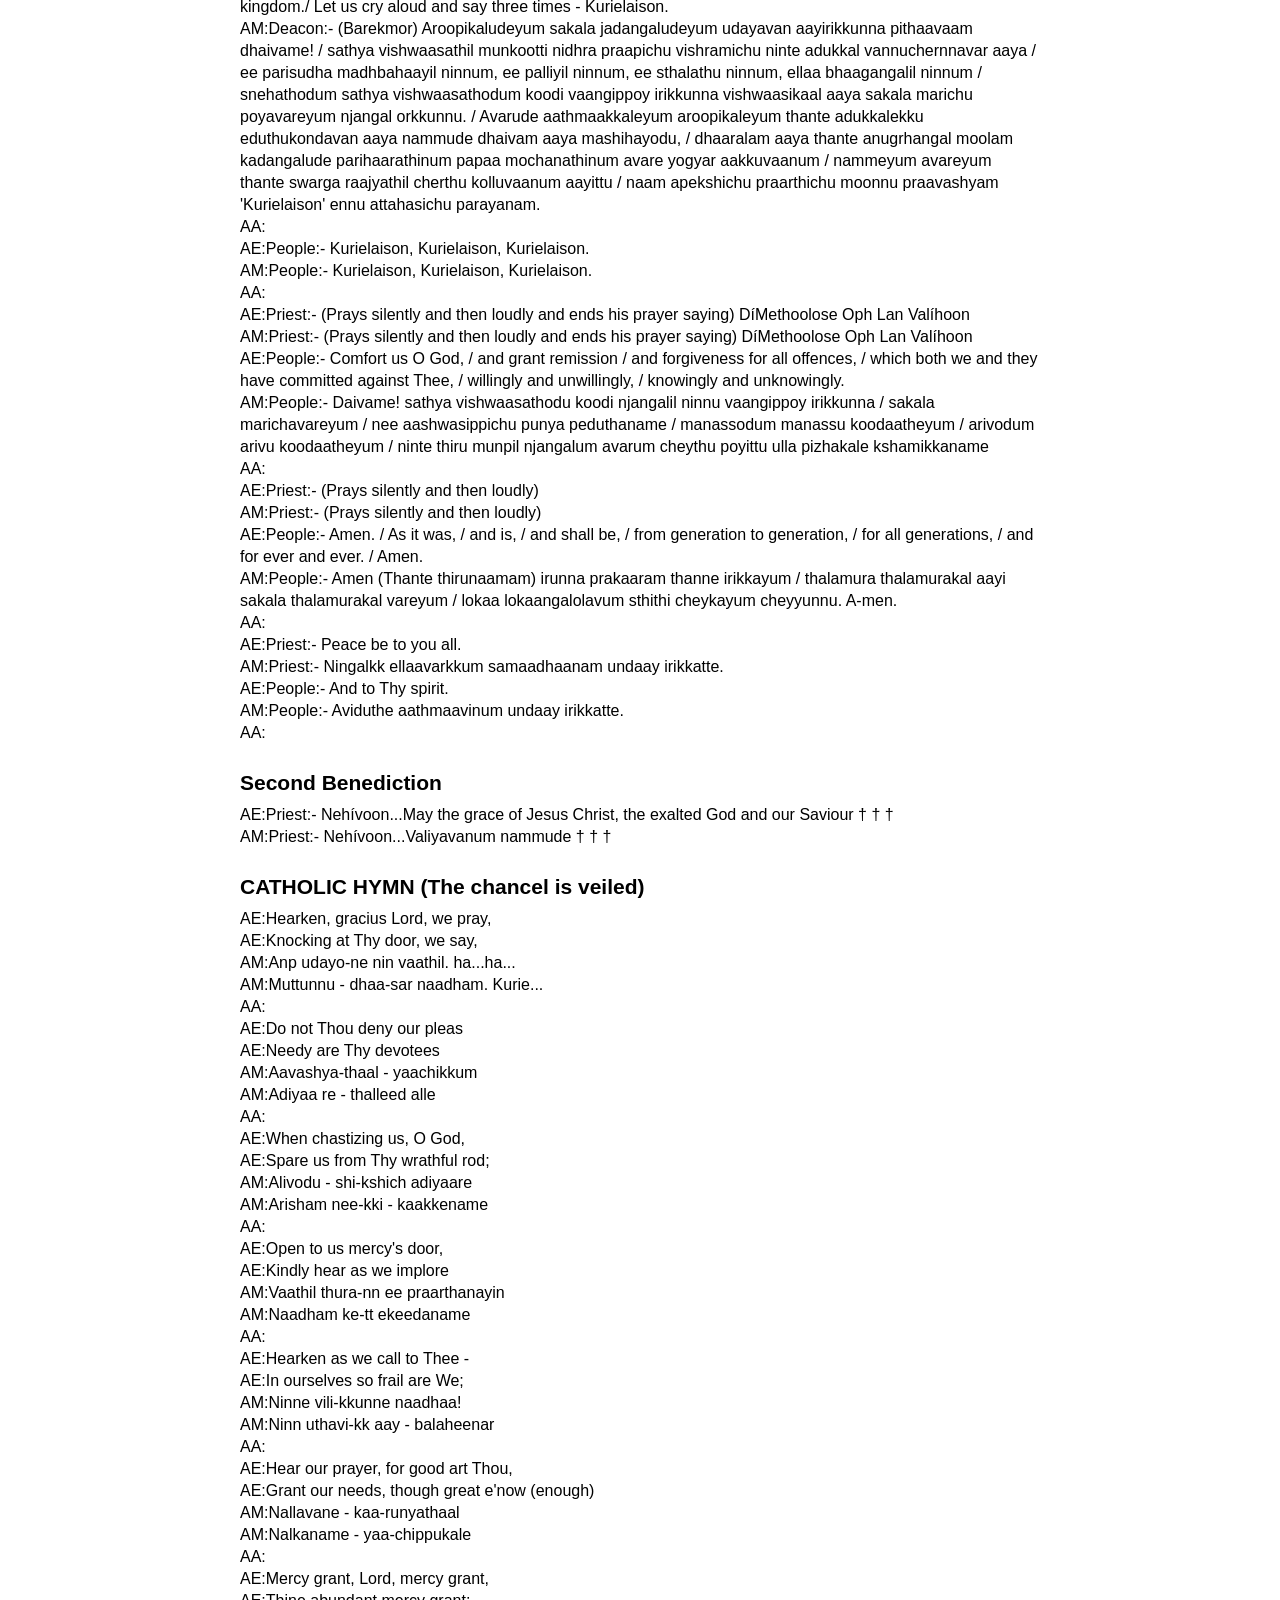
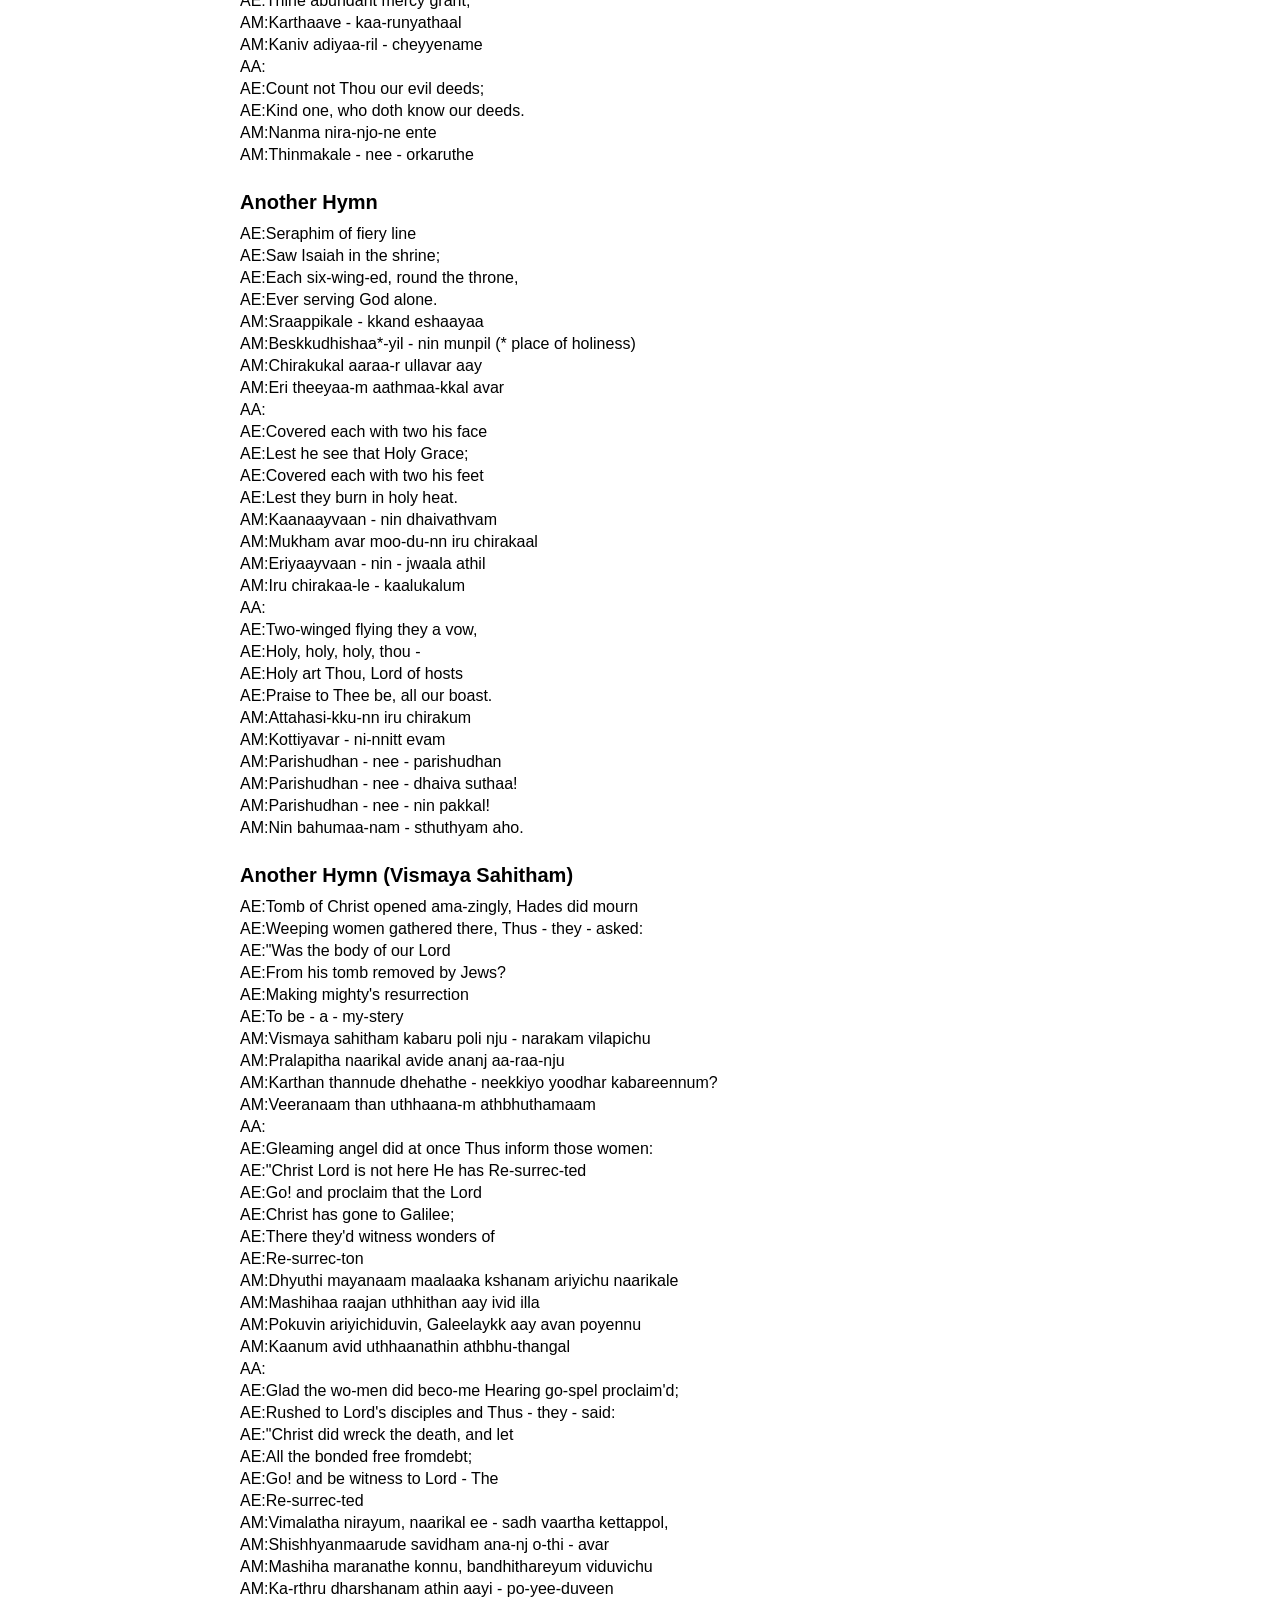
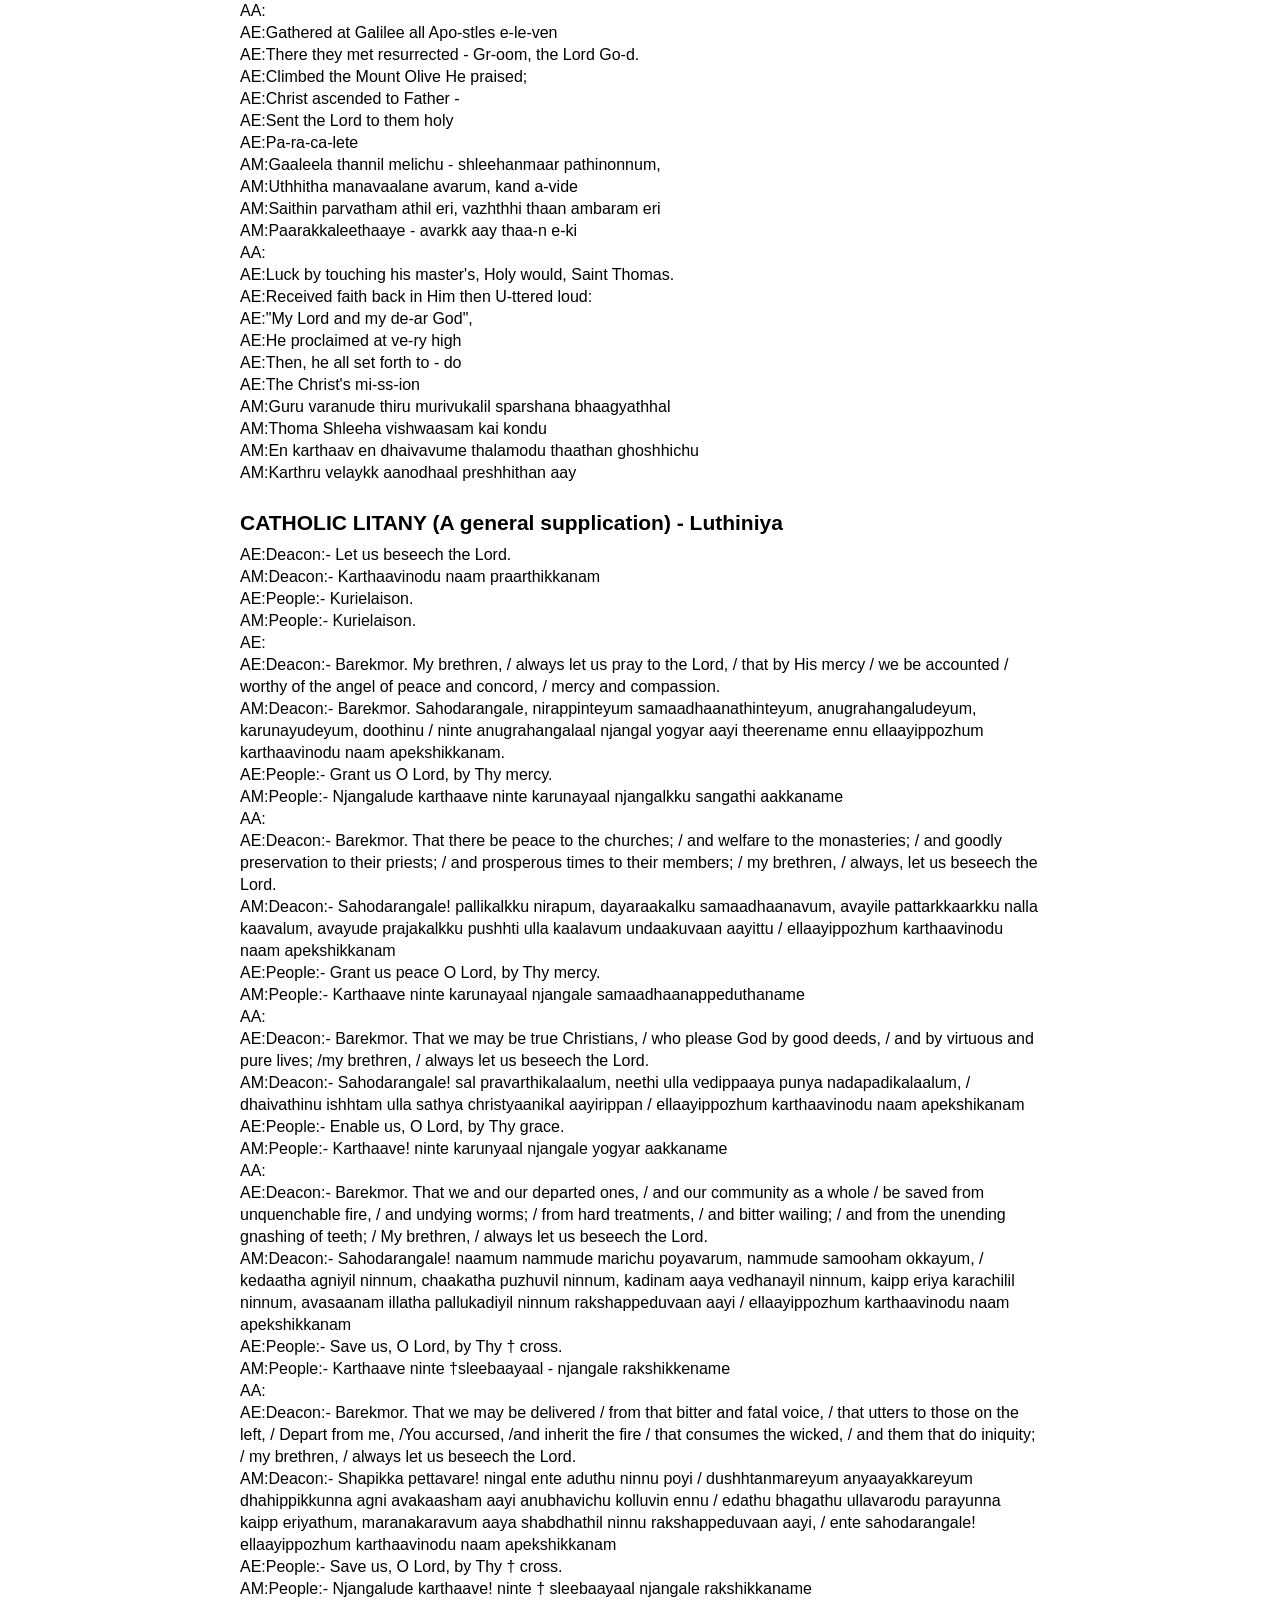
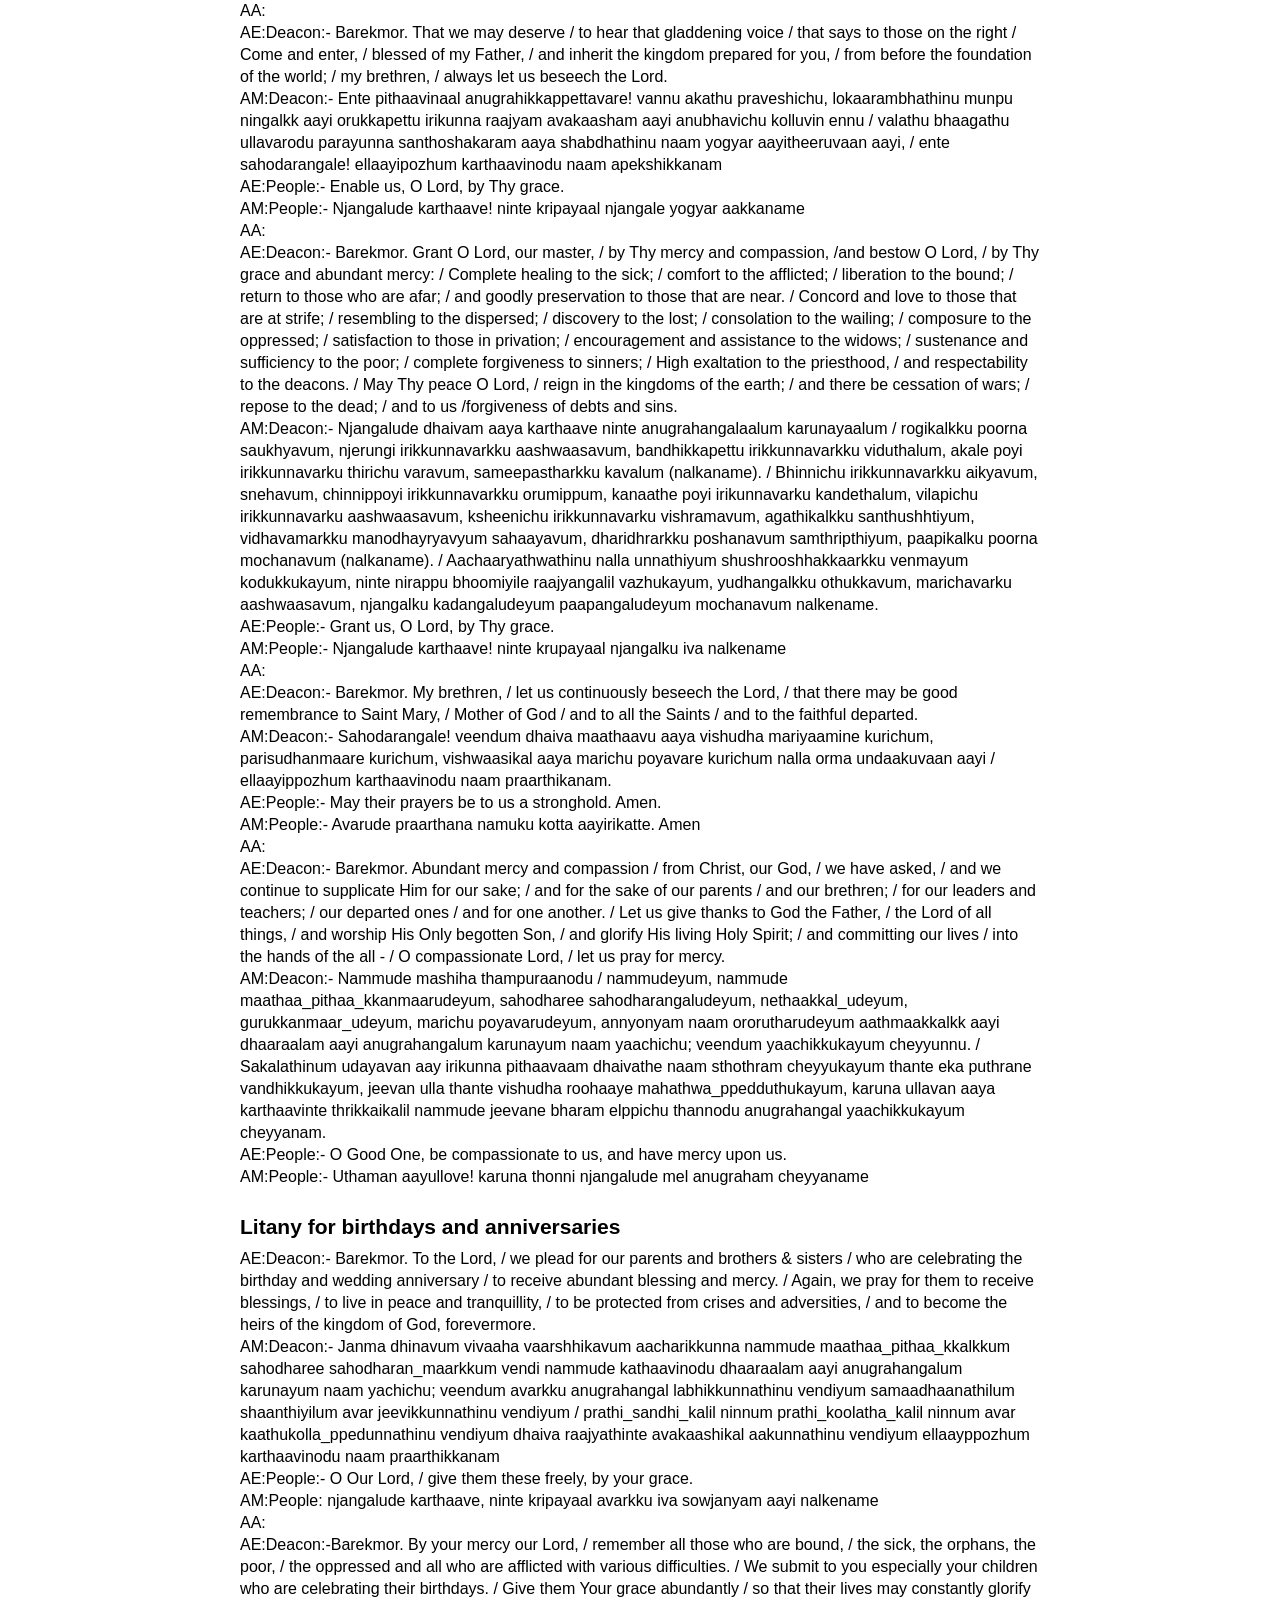
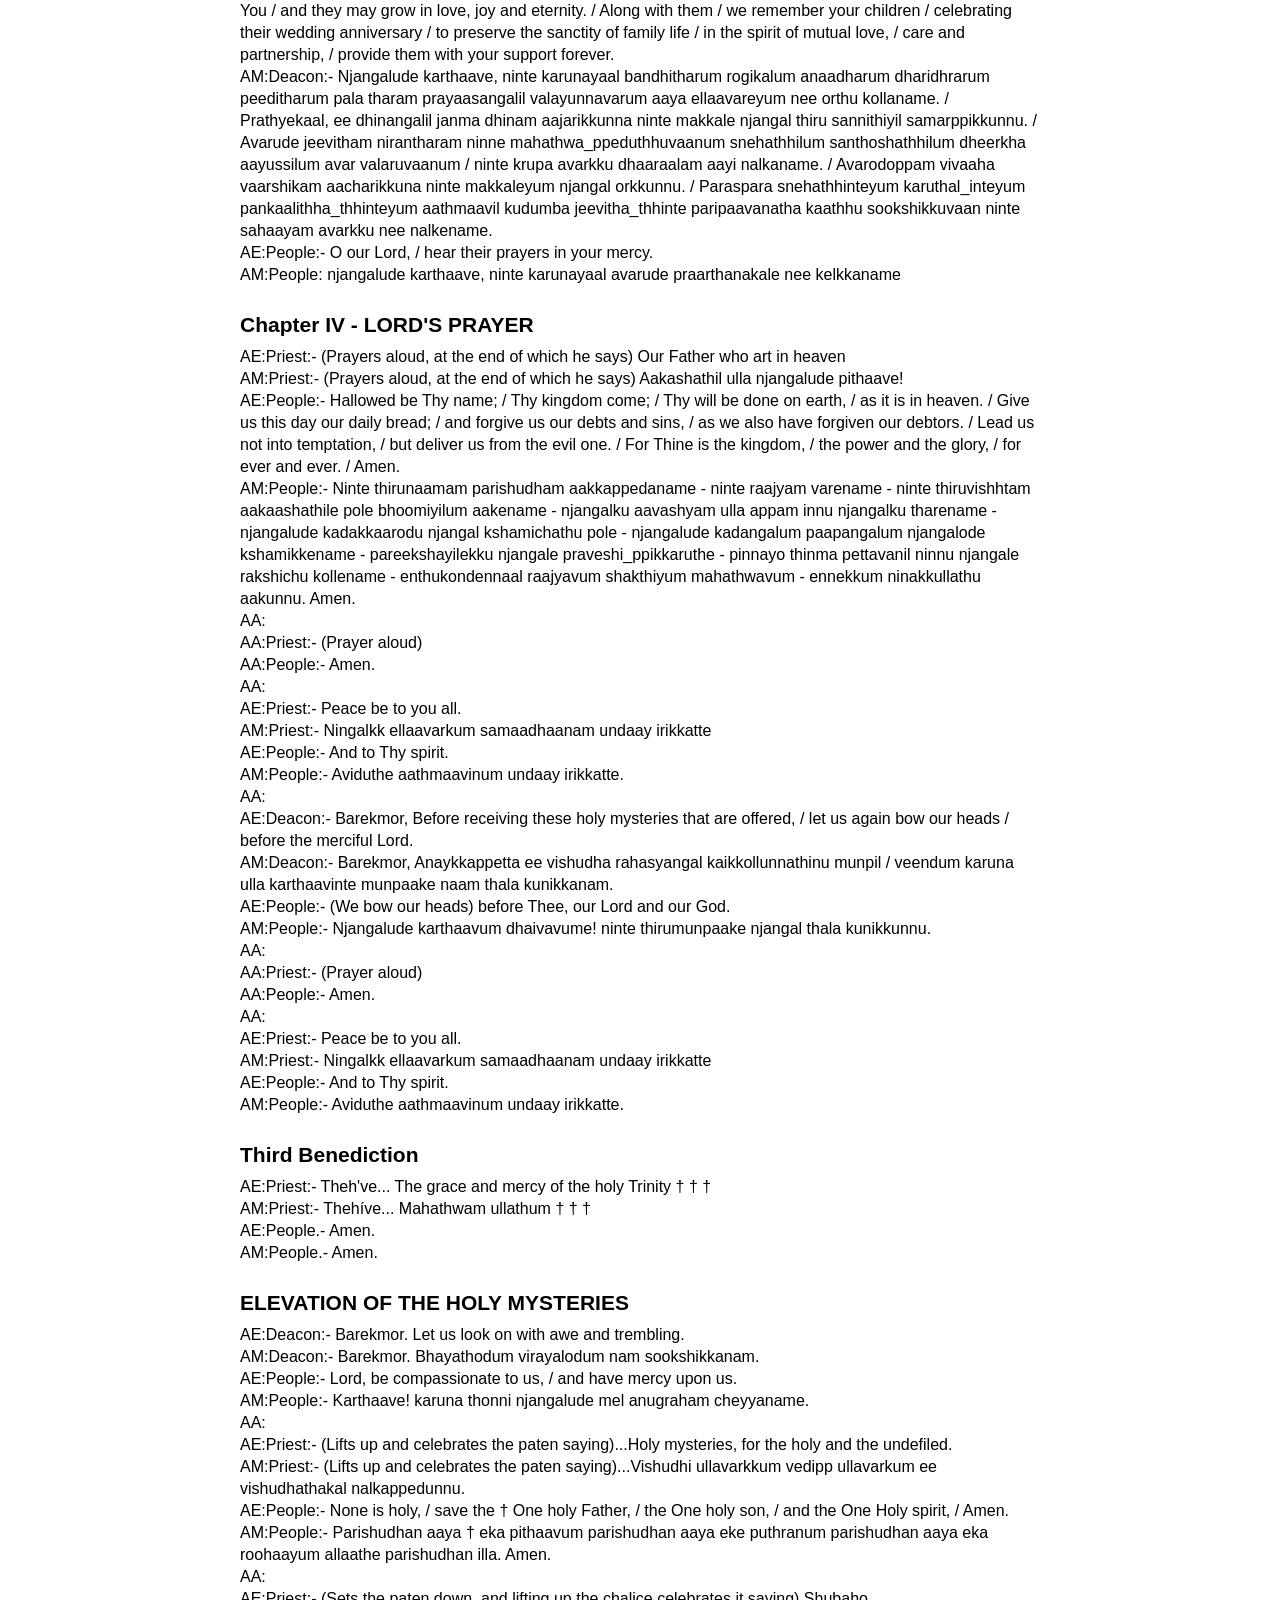
<file: Sub/10_Qurbana_2.html>
<!DOCTYPE html><html><head><title>Qurbana Part 2 - ANAPHORA OF THE FAITHFUL​ </title>
<meta charset="utf-8">
<meta name="viewport" content="width=device-width, initial-scale=1.0">
<link rel="manifest" href="manifest.json">
<link rel="stylesheet" href="../styles.css">
</head><body>

<!-- ===================================================================================================================================================== -->
<textarea id="markdown-input">

h1:Chapter 1​

AE:Priest:- (Prayer before the Kiss of Peace) ​
AE:People:- Amen.
AM:Priest:- (Prayer before the Kiss of Peace) ​
AM:People:- Amen.
AA:

AE:Priest:- Peace be to you all.
AE:People:- And with Thy spirit
AM:Priest:- Ningalkk ellaavarkkum samaadhaanam undaay irikkatte.
AM:People:- Aviduthe aathmaavinum undaay irikkatte.​
AA:

AE:Deacon:- Barekmor. Let us in the love of our Lord and our God, / give peace to one another; / everyone to his neighbour, / by the holy and divine kiss.
AM:Deacon:- Barekmor. Nammude dhaivam aaya karthaavinte sneham moolam / parishudhhavum dhivyavum aaya chumbanathaal / ororuthhanum avanavante aduthavanu / thammil thammil samaadhanam kodukkanam.
AE:People:- O Lord God, / make us worthy of this peace, / all the days of our lives.
AM:People:- Dhaivam aaya karthaave! njangalude aayushkkalam muzhuvanum / ee samaadhaanathinu njangale yogyaraakkename.
AA:

AE:Let us embrace each other
AE:With the peace of our Lord God.
AE:May it abide with us now,
AE:Always – and forevermore.
AE:And may His peace and goodwill
AE:Protect us now and always
AM:Anyonyam shlomo nalkin​
AM:Karthaavin shlomo nammil ​
AM:vaasam cheytheedatt ennum ​
AM:Thammil chumbikkenam naam​
AM:Thal shlomoyum shynoyum ​
AM:Namme kaakkatt ennaalum​
AA:
AA: or
AA:

AE:Let there be love shared among us, ​
AE:Let there be love in our eyes, ​
AE:May now Your love sweep this nation, ​
AE:Cause us O Lord to arise. ​
AE:Give us a fresh understanding ​
AE:Of brotherly love that is real, ​
AE:Let there be love shared among us, ​
AE:Let there be love. Let there be Love​

AM:Maalikayil shishhyanmaaro​d
AM:uthhaanathin naalukalil ​
AM:Naadhan kalpichaan evam ​
AM:Shlomo! Priyare! Ningalil ee​
AM:shlomo! vaazhatt ennaalum ​
AM:Lok aanthyatholam thanne.​
AM:
AM:Or
AM:
AM:Anyonyam snehippeen enn-​
AM:othiya naadhaa nin sneham ​
AM:Vaaneedanam engalil ennum ​
AM:Sthuthi, dhaivathinn uyarathil​
AM:Boothalam engum nal shaanthi ​
AM:Maanavar idayil sampreethi​


AA:
AE:Deacon:- Barekmor. After this holy and divine peace being given,/ let us now bow our heads before the merciful Lord.
AM:Deacon:- Barekmor, Kodukkappett irikkunna parishudhavum divyavum aaya ee samaadhaanathhinte sheshham / karuna ulla karthaavinte munpaake naam thala kunikkanam.
AE:People:- We bow our heads before thee our Lord and our God​
AM:People:- Njangalude karthaavum njangalude dhaivavume, ninte thirumunpaake njangal thala kunikkunnu.​
AA

AE:Priest:- (Prayer of Inclination) ​
AE:People:- Amen​
AM:Priest:- (Prayer of Inclination) ​
AM:People:- Amen​
AA:

AE:Priest:- (Prayer of the Sosaffa - Anaphora Veil)
AM:Priest:- (Prayer of the Sosaffa - Anaphora Veil)
AE:People:- Amen​
AM:People:- Amen​

h2:CELEBRATION OF THE SOSAFFA​

AE:Deacon:- Barekmor. Let us now stand well; / let us stand in awe; / let us stand with sober minds; / let us stand in comeliness; / let us stand in holiness; / let us all, my brethren, / stand in love and true faith, / especially in the fear of God, / and look upon this awe-inspiring and holy Anaphora / that is set before us / by the hands of this revered priest / ***(OR Most Revered Holy Father OR Most Exalted Holy Father); for he offers the living sacrifice / to God the Father, / Lord of all things,/ on behalf of us all,/ in calm and peace.
AM:Deacon:- Barekmor. Sahodharangale! / naam ellaavarum bhangiyodum bhayathodum vanakkathodum vedippodum / vishudhiyodum snehathodum sathya vishwasathodum / nalla dhaiva bhakthiyodum koode ninnu / (bahumaanappetta ee pattakkarante) kaikalaal / nammude munpaake vaykka ppett irikkunna bhayankaravum parishudhavuma aya ee kurbaanayil sookshikkanam. / Enthennal naam ellaavarkum vendi jeevan ulla baliye sakalathhinteyum udayavan aaya pithaavaam dhaivathinu nirappilum, samaadhaanathilum anakkunnu.​
AE:People:- This Anaphora is mercy, / peace, / sacrifice / and thanksgiving.
AM:People:- Ee kurbaana anugrahangalum samadhaanavum baliyum sthothravum aakunnu.​

h3:First Benediction

AE:Priest:-Hoobo † † † May the love of God the Father ....
AM:Priest:- Hoobo † † † Pithaavaam Daivathinte Snehavum ....
AE:People:- Amen. With Thy spirit.​
AM:People:- Amen. Avidathe Aathmavodum koodeyum undaayirikkatte
​
h1:Chapter 2
AE:Priest:- (Prays with hands raised)... Up above where Christ sits
AM:Priest:- (Prays with hands raised)... Ee naazhikayil naam .... ​
AE:People:- With the Lord God are they, / our minds / and our intellect /and our hearts.
AM:People:- Njangalude bodhangalum, vicharangalum hridayangalum dhaivam aaya karthaavingal irikkunnu.
AA:
AE:Priest:- Let us praise the Lord with reverence.
AM:Priest:- Bhayathodu koodi karthaavine namukku sthothram cheyyaam.
AE:People:- Meet it is and right to do so
AM:People:- Bhayathodu koodi karthaavine sthothram cheyyunnathu yukthavum nyaayavum aakunnu.
AA:Priest:- (Prays silently with waving of hands)

h2:TERSANCTUS (Thrice Holy)​
AE:Priest:- (Prays aloud with hands outstretched)​
AM:Priest:- (Prays aloud with hands outstretched)​
AE:People:- Holy, Holy, Holy, / Lord God Almighty, / by whose glory / the heaven and the earth are filled, / Hosanna in the highest. / Blessed is He who has come, / and is to come / in the name of the Lord God, / Glory be to Him in the highest.
AM:People:- Thante sthuthikalaal aakaashavum bhoomiyum niranj irikkunna balavaan aaya dhaivam thampuraan parishudhan parishudhan parishudhan uyarangalil ooshaana. Dhaivam aaya karthaavinte thirunaamathil vannavanum varuvaan irikkunnavanum vaazhthappettavan aakunnu.  uyarangalil sthuthi.​

h2:INSTITUTION​
AA:Priest:- (Blesses the bread) Barek † † Vu Kades † ​
AA:People:- Amen. ​
AA:
AA:Priest:- (Blesses the Cup) Barek † † Vu Kades †
AA:People:- Amen.

h2:ANAMNESIS (SACRIFICIAL MEMORIAL)​
AE:Priest:- (Words of commemoration) ​This do ye in my memorial Adamo doese no
AM:Priest:- (Words of commemoration) ​Ente ormakk aayi...Adamo doese no (until I come)​
AA:

AE:We commemorate Thy death, O Lord,
AE:and confess Thy resurrection,
AE:and await Thy second Coming.
AE:May Thy blessings be upon us all.
AM:People:- Njangalude karthaave ninte maranathhe njangal orkkukayum ninte uyarth ezhunnelppine njangal ettu parayukayum ninte randaamathhe ezhunnellathhin aay njangal nokki paarkkukayum cheyyunnu. Ninte anugrahangal njangal ellaavarude melum undaay irikkaname.
AM:
AM:Or
AM:
AM:Naathaa! nin mrithi o-rth engal ​
AM:Nin uthhaanam ath e-tt othee ​
AM:Kaakkunnu nin punar aa-gamanam ​
AM:Vazhv aruluka njangal-kk ennum.
AA:


AE:Priest:- (Prayer aloud, at the end of which the priest raises aloft his hands saying) Labook Kad Omoro.
AM:Priest:- (Prayer aloud, at the end of which the priest raises aloft his hands saying) Labook Kad Omoro.
AE:People:- Have mercy upon us O God, / Father Almighty. / We praise Thee, / we bless Thee, / we worship thee, / and we beseech Thee, / O Lord God. / O Good one, / have compassion / and mercy upon us.
AM:People:- Sarva shakthi ulla pithaavaam dhaivame! njangalude mel anugraham cheyyename - daivam aaya karthaave! ninne njangal sthuthikkukayum vaazhthukayum vannikkukayum - ninnodu njangal apekshikkukayum cheyyunnu. uthhaman aayullove! karuna thonni njangalude mel anugraham cheyyename.

h2:EPICLESIS (Invocation of the Holy Spirit)
AE:(The Priest prays silently with the waving of hands)
AM:(The Priest prays silently with the waving of hands)
AE:Deacon:- Barekmor. How solemn is this occasion, / and how awful this time, my beloved, / wherein the living Holy spirit comes down / fluttering from the most elevated heights of heaven, / and broods upon this Eucharist that is set, / hallowing it: / Stand ye still / in reverence and pray.
AM:Deacon:- Barekmor. Ente vaalsalyam ullavare! jeevan ulla parishudha rooha / swargam aakunna mel ulla uyarangalil ninnu / prathaapathodu koodi irangi / vaykkapett irikkunna ee parishudha kurbaana mel porunni aavasichu, / athine shudheekarikkunna ee naazhika ethra bhayankaravum, / ee samayam ethra bramikka thakkathum aakunnu. / Ningal adakkathodum bhayathodum ninnu kondu praarthippin.​
AE:People:- Peace be with us / and good-will be to us all.
AM:People:- Njangal ellaavarodum koode samaadhaanavum njangal ellaavarkkum sampreethiyum undaakaname!
AA:
AE:Priest:- (Aloud). ​Anin Moriyo. O Lord, answer me (thrice) ​
AM:Priest:- (Aloud). ​Anin Moriyo. Karthaave! ennod uthharam arulaname... (thrice) ​
AE:People:- Kurielaison, Kurielaison, Kurielaison​
AM:People:- Kurielaison, Kurielaison, Kurielaison​

h2:CONSECRATION
AE:Priest:- (Consecrates the bread)... ​May the Holy Spirit † † †
AM:Priest:- (Consecrates the bread)...Parishuddha rooha...
AE:People:- Amen.
AM:People:- Amen.
AA:
AE:Priest:- (Consecrates the wine)...​May the Holy Spirit † † †
AM:Priest:- (Consecrates the wine)...Parishuddha rooha...
AE:People:- Amen.
AM:People:- Amen.
AA:
AE:Priest:- (Prayer aloud) ​
AM:Priest:- (Prayer aloud) ​
AE:People:- Amen​
AM:People:- Amen​

h1:Chapter 3 - DIPTYCHS (The great intercession)​

h2:Thubden 1 (for the living spiritual Fathers)​
AE:Deacon:- Barekmor./ Let us pray and beseech the Lord our God / at this great and solemn and sacred moment,/ for all the spiritual Fathers, our rulers;/ who are appointed over us, this day and in this life / to shepherd and govern the holy churches of God / in the four quarters of the earth;/ our holy and revered and blessed Patriarchs,/ Our Father Mar Ignasius, and Our Father Mar Baselios, and Our Father Mar Gregorios, / and our Bishop, Our father Mar _____________,/ who are being upheld by God; / along with all the other orthodox bishops and spiritual Fathers, truly faithful; / Let us beseech the Lord.
AM:Deacon:- (Barekmor). Innum ee aayushhkaalathum nammude adhyakshanmaar aayirunnu / naalu bhaagangalilum ulla dhaivathinte vishudha sabhakale meyichu bharikkunna / sudhimaanmaarum, behumaanappettavarum bhaagyavaanmaarum aayi / dhaivathaal nila nirthappettu porunna nammude paathriyarkeesanmaar aaya / Aaboon Mar Ignaathiosinu vendiyum, Aaboon Mar Baseliosinu vendium, Aaboon Mar Gregoriosinu vendiyum, nammude melpattakkaaran ​Aaboon Mar (diocesan metropolitan - inu) vendiyum / sathya vishwaasikal aaya sheshham ulla sakala episkoppanmaarkku vendiyum / mahathhum bhayankaravum parisudhavum aaya ee samayathu / dhaivam aaya karthaavinodu naam apekshichu praarthikkanam.​
AA:
AE:People:- Kurielaison.
AE:Priest:- (Prays silently and then loudly)
AE:People:- Amen.​

h2:Thubden II (for the living faithful Brethren)​
AE:Deacon:- Barekmor./ Again we call to remembrance, O Lord,/ all our brethren, the faithful and true Christians,/ who have bidden us and earnestly requested us,/ humble and feeble though we be,/ to remember them on this occasion and at this time./ We pray Thee, Lord God Almighty,/ on behalf of all those who are fallen in all kinds of hard trials/ and taken refuge in Thee,/ that they may soon be delivered and visited by Thee;/ and on behalf of this congregation preserved by God,/ and for the unity​ and prosperity of all her faithful members,/ that they may continue in virtue:/ Let us beseech the Lord.​
AM:Deacon:- (Barekmor) Sarva shakthi ulla dhaivam aaya karthaave! / Pala vidham aaya kadina pareekshakalil akappettu ninnil aashrayichu irikkunnavarude rakshakku vendiyum, / vegathil nee avare darshikkunnathinu vendiyum, / ee naazhikayilum ee samayathum njangal orkkuvaan aayittu / nissaararum balaheenarum aaya njangalodu munkootti kalpichu njangale thaalparyappeduthiyittu ulla / vishwaasikalum sathya kristhyaanikalum aayaa njangalude sahodarangale​ ellaavareyum njangal orkkunnu. / Dhaivathaal paalikkappettu irikkunna ee vishudha sabhayude makkal aakunna vishwaasikal aaya ellaavarkkum, / anyonyam aikyavum abhivridhiyum undakuvaan aayittum, avar sukrutham ullavar aayi theeruvaan ayittum / karthaavinodu naam praarthikkanam.​
AA:
AE:People:- Kurielaison.
AE:Priest:- (Prays silently and then loudly)
AE:People:- Amen.​

h2:Thubden III (for the living faithful secular Rulers)​
AE:Deacon:- Barekmor,/ Again we remember all the faithful and truly Christian rulers,/ who have established and confirmed in the true faith,/ the churches and the monasteries of God in the four quarters of the earth./ Let us beseech the Lord / for the whole Christian community, the clergy and the faithful people,/ that they may continue in virtue./​ Let us beseech the Lord.
AM:Deacon:- (Barekmor) Naalu bhaagangalilum ulla dhaivathinte sabhakaleyum dhayaraakaleyum / sathya vishwaasathil nila nirthi urappicha vishwaasikalum sathya kristhyaanikalum aaya sakala bharana karthaakkaleyum njangal orkkunnu. / Pattakkaarum vishwaasikal aaya janangalude sangavum / kristhyaani samooham muzhuvanum sukrutham ullavar aayi theeruvaan aayittu, / karthaavinodu naam praarthikkanam.​
AA:
AE:People:- Kurielaison.
AE:Priest:- (Prays silently and then loudly)
AE:People:- Amen.​

h2:Thubden IV (for the mother of God and the Saints)​
AE:Deacon:- Barekmor./ Again we commemorate her,/ who is worthy of being called blessed,/ and extolled of all the generations of the earth,/ holy, glorious and blessed, / ever virgin and blissful,/ Mary the Mother of God./ Along with her let us remember also the Prophets and the Apostles;/ the Preachers and the Evangelists;/ the Martyrs and the Confessors;/ the blessed St. John the Baptist, the forerunner of his master;/ and the illustrious Saint Stephen, chief of the Deacons, and the first of the​ martyrs;/ and the exalted St. Peter and St. Paul, chief among the Apostles/ and our father St. Thomas./ Let us remember at the same time, the whole company of the saints,/ both men and women./ May their prayers be a refuge to us./ Let us beseech the Lord.​
AM:Deacon:- (Barekmor). Bhoomiyile sakala vamshangalil ninnum / bhaagyangelku yogyatha ullavalum vishudhi ullavalum mahathwam ullavalum anugrahikka pettavalum nithya kanyakayum bhaagyavathiyum aaya / dhaiva maathaavu aaya mariyaamine njangal orkkunnu. / Avalodu koode parishudhanmaar aaya nibiyanmaareyum prasangakkaar aaya sleehenmaareyum evangelisthanmaareyum sahadhenmaareyum moudhyaananmaareyum / bhagyavaanum thante yajamaanente munnottakkaaranum aaya Mar Yuhaanon​ Maamdhaanayeyum / shemmaashanmaaril pradhaaniyum, sahadhenmaaril munpanum aaya parishudhanum mahathwam ullavanum aaya Mar Stheppaanosineyum / sleehanmaaril thalavanmaar aaya unnathappetta Mar Pathrosineyum Mar Poulosineyum / sheshham sakala shudhimaanmaareyum shudhimathikaleyum onnu pole naam orkkanam. / Avarude praarthana namukku kotta aayirikkate. Karthaavinodu naam praarthikkanam.
AA:
AE:People:- Kurielaison.
AE:Priest:- (Prays silently and then loudly)
AE:People:- Amen.​

h2:Thubden V (for the departed spiritual Fathers and Doctors of the Church)
AE:Deacon:- Barekmor./ Again we remember those,/ who have before us fallen asleep in holiness/ and taken repose in the abode of the saints,/ and who maintained and delivered and entrusted to us / the one apostolic and uncorrupt faith./ We also acknowledge those three synods,/ sacred, holy and ecumenical;/ namely that in Nicea, / that in Constantinople, and that in Ephesus;/ and our illustrious and divine holy Fathers and Doctors, who participated in them;/ the venerable St. James, the first​ Archbishop of Jerusalem, apostle and martyr;/ and Ignasius, Clement, Dionysius, Athanasius, / Julius, Baselius, Gregorius, Dioscorus, / Timothius, Philoxenos, Antimus, and Ivanius;/ and mentionable especially by name, / St. Cyril, that exalted and veritable tower of knowledge,/ who expounded the doctrine of the incarnation of God the Word,/ our Lord Jesus Christ,/ declaring and showing clearly that He became incarnate./ We remember also our Patriarch St. Severus, / the crown of the Syrians, the eloquent mouth,/ the pillar and the doctor of the Holy Church of God as a whole;/ the meadow abounding in​ blossom,/ who preached all the time that Mary was undoubtedly the God - bearer;/ and our venerable and holy Father Mor Jacob Baradaeus,/ the upholder of the Orthodox faith;/ and Mor Ephrem and Mor Jacob and Mor Isaac and Mor Baleus / and Mor Bar Soumas, the chief among mourners;/ and Mor Simeon the Stylite,/ and Mor Abahai the elect one;/ and Yeldo Mar Baselius our father/ and saints of Malankara Mar Gregorius, Mar Dionysius;/ and those before them, and with them, and after them,/ who have kept and handed down and entrusted to us / the one genuine and undefiled faith./ May their prayers be a ​stronghold to us./ Let us beseech the Lord.​
AM:Deacon:- (Barekmor) Shlaihikavum kuttam illathathum aaya eka vishwaasathe paalichu njangalku elpichu thannavar aayi / shudhimaanmarude sthalathu shudhathayode munkooti nidhra praapichu vishramikkunnavareyum / Nikyaayilum Kusthantheeno-poleessilum Ephesosilum vachu undaaya punyappettavayum parishudhangalu maaya moonnu pothu sunnahadosukaleyum, / avayil undaay irunna neethimaanmaarum, malpaanmaarum, sthuthikkappettavarum, dhaivathe dharichavarum aaya ​njangalude pithaakkanmaareyum / oorshleminte onnaamathe pradhaana aacharyanum, punyavaanum, sleehaayum, sahadaayum aaya Yaacobum, / Ignathiosum Kleemeesum, Dheevanaasiosum, Athaanaasiosum Yooliyosum Baseliosum, Gregoriosum, Dioscorosum, Theemothiosum, Peelaksinosum, Antheemosum, Iyaavaaneesum, / vachanam aaya dhaivam shareeri aayi theernnu ennu, / nammude karthaavu eshu mashihaayude manushya avathaarathe kurichu spashhtam aayi theliyichavanum / sathyavaanum, unnatha gopuravum aaya prasidhan aaya Mar Coorilosum,​ / suriyaanikkaarude kireedavum, dhaivathinte vishudha sabha muzhuvanteyum vivekam ulla vaayum, thoonum, malppaanum, pushpangal kondu niranja mechil sthalavum, / mariyaam samshayam koodathe dhaiva maathaavu ennu ellaypozhum prasangichavanum aaya njangalude paathriyarkees Mar Severiosum, / sathya vishwaasathe nila nirthiya neethimaanum, parishudhanum aaya njangalude baavaa Mar Yaakob Burdhaanaayum / Mar Apremum, Mar Yaacobum, Mar Issahaakkum Mar Baalaayiyum / dukhithanmaaril thalavan aaya Mar Bar Soumaayum​ / Mar Shemaon dhesthuniyum / theranju edukkappetta Mar Abahaayum, yeldho mar Baseliousum, / Malankarayile parishudhanmaar aaya Mar Gregoriousum Mar Dheevannaasiosum aaya njangalude pithakkanmaareyum / chovvu ullathum kuttam illaathathum aaya eka vishwaasathe paalichu njangalku elpichu thannavar aayi / ivarude munpum ivarodu koodeyum ivarude shesham ullavareyum, njangal orkkunnu. / Avarude praarthana namukku kotta aayirikkatte. Karthaavinodu naam praarthikkanam.
AA:
AE:People:- Kurielaison.
AE:Priest:- (Prays silently and then loudly)
AE:People:- Amen.​

h2:Thubden VI (for all the faithful Departed)​
AE:Deacon:- Barekmor,/ Again we remember all the faithful departed ones,/ who have passed away in love and in the true faith,/ from this holy sanctuary, / and from this church, and from this place,/ and from all places and regions;/ those who before us have fallen asleep, and are at rest,/ and have attained to Thee, O God the Father,/ the Lord of both the spirits and of all the flesh./ Let us pray and beseech Christ, our God,/ who has received to Himself their spirits and their souls,/ that He may according to His abundant​ mercies,/ account them worthy of the remission of debts,/ and the forgiveness of sins,/ and make both us and them,/ to attain to His heavenly kingdom./ Let us cry aloud and say three times - Kurielaison.​
AM:Deacon:- (Barekmor) Aroopikaludeyum sakala jadangaludeyum udayavan aayirikkunna pithaavaam dhaivame! / sathya vishwaasathil munkootti nidhra praapichu vishramichu ninte adukkal vannuchernnavar aaya / ee parisudha madhbahaayil ninnum, ee palliyil ninnum, ee sthalathu ninnum, ellaa bhaagangalil ninnum / snehathodum sathya vishwaasathodum koodi vaangippoy irikkunna vishwaasikaal aaya sakala marichu poyavareyum njangal orkkunnu. / Avarude aathmaakkaleyum aroopikaleyum thante adukkalekku eduthukondavan aaya​ nammude dhaivam aaya mashihayodu, / dhaaralam aaya thante anugrhangal moolam kadangalude parihaarathinum papaa mochanathinum avare yogyar aakkuvaanum / nammeyum avareyum thante swarga raajyathil cherthu kolluvaanum aayittu / naam apekshichu praarthichu moonnu praavashyam 'Kurielaison' ennu attahasichu parayanam.
AA:

AE:People:- Kurielaison, Kurielaison, Kurielaison. ​
AM:People:- Kurielaison, Kurielaison, Kurielaison. ​
AA:
AE:Priest:- (Prays silently and then loudly and ends his prayer saying) DíMethoolose Oph Lan Valíhoon
AM:Priest:- (Prays silently and then loudly and ends his prayer saying) DíMethoolose Oph Lan Valíhoon
AE:People:- Comfort us O God, / and grant remission / and forgiveness for all offences, / which both we and they have committed against Thee, / willingly and unwillingly, / knowingly and unknowingly.
AM:People:- Daivame! sathya vishwaasathodu koodi njangalil ninnu vaangippoy irikkunna / sakala marichavareyum / nee aashwasippichu punya peduthaname / manassodum manassu koodaatheyum / arivodum arivu koodaatheyum / ninte thiru munpil njangalum avarum cheythu poyittu ulla pizhakale kshamikkaname
AA:

AE:Priest:- (Prays silently and then loudly)
AM:Priest:- (Prays silently and then loudly)
AE:People:- Amen. / As it was, / and is, / and shall be, / from generation to generation, / for all generations, / and for ever and ever. / Amen.
AM:People:- Amen (Thante thirunaamam) irunna prakaaram thanne irikkayum / thalamura thalamurakal aayi sakala thalamurakal vareyum / lokaa lokaangalolavum sthithi cheykayum cheyyunnu. A-men.
AA:

AE:Priest:- Peace be to you all.
AM:Priest:- Ningalkk ellaavarkkum samaadhaanam undaay irikkatte.
AE:People:- And to Thy spirit.
AM:People:- Aviduthe aathmaavinum undaay irikkatte.
AA:

h2:Second Benediction
AE:Priest:- Nehívoon...May the grace of Jesus Christ, the exalted God and our Saviour † † †
AM:Priest:- Nehívoon...Valiyavanum nammude † † †

h2:CATHOLIC HYMN​ (The chancel is veiled)​
AE:Hearken, gracius Lord, we pray, ​
AE:Knocking at Thy door, we say,
AM:Anp udayo-ne nin vaathil. ha...ha...
AM:Muttunnu - dhaa-sar naadham. Kurie...
AA:
AE:Do not Thou deny our pleas​
AE:Needy are Thy devotees​
AM:Aavashya-thaal - yaachikkum
AM:Adiyaa re - thalleed alle
AA:
AE:When chastizing us, O God, ​
AE:Spare us from Thy wrathful rod;
AM:Alivodu - shi-kshich adiyaare
AM:Arisham nee-kki - kaakkename
AA:
AE:Open to us mercy's door, ​
AE:Kindly hear as we implore​
AM:Vaathil thura-nn ee praarthanayin ​
AM:Naadham ke-tt ekeedaname
AA:
AE:Hearken as we call to Thee - ​
AE:In ourselves so frail are We;
AM:Ninne vili-kkunne naadhaa! ​
AM:Ninn uthavi-kk aay - balaheenar
AA:
AE:Hear our prayer, for good art Thou, ​
AE:Grant our needs, though great e'now​ (enough)
AM:Nallavane - kaa-runyathaal
AM:Nalkaname - yaa-chippukale
AA:
AE:Mercy grant, Lord, mercy grant, ​
AE:Thine abundant mercy grant;
AM:Karthaave - kaa-runyathaal
AM:Kaniv adiyaa-ril - cheyyename
AA:
AE:Count not Thou our evil deeds; ​
AE:Kind one, who doth know our deeds.
AM:Nanma nira-njo-ne  ente ​
AM:Thinmakale - nee - orkaruthe​

h3:Another Hymn
AE:Seraphim of fiery line
AE:Saw Isaiah in the shrine; ​
AE:Each six-wing-ed, round the throne,
AE:Ever serving God alone.​
AM:Sraappikale - kkand eshaayaa
AM:Beskkudhishaa*-yil - nin munpil  (* place of holiness)​
AM:Chirakukal aaraa-r ullavar aay ​
AM:Eri theeyaa-m aathmaa-kkal avar
AA:
AE:Covered each with two his face ​
AE:Lest he see that Holy Grace; ​
AE:Covered each with two his feet ​
AE:Lest they burn in holy heat.​
AM:Kaanaayvaan - nin dhaivathvam
AM:Mukham avar moo-du-nn iru chirakaal
AM:Eriyaayvaan - nin - jwaala athil
AM:Iru chirakaa-le - kaalukalum​
AA:
AE:Two-winged flying they a vow, ​
AE:Holy, holy, holy, thou - ​
AE:Holy art Thou, Lord of hosts ​
AE:Praise to Thee be, all our boast.​
AM:Attahasi-kku-nn iru chirakum
AM:Kottiyavar - ni-nnitt evam
AM:Parishudhan - nee - parishudhan
AM:Parishudhan - nee - dhaiva suthaa!
AM:Parishudhan - nee - nin pakkal! ​
AM:Nin bahumaa-nam - sthuthyam aho.​

h3:Another Hymn (Vismaya Sahitham)
AE:Tomb of Christ opened ama-zingly, Hades did mourn
AE:Weeping women gathered there, Thus - they - asked:
AE:"Was the body of our Lord
AE:From his tomb removed by Jews?
AE:Making mighty's resurrection
AE:To be - a - my-stery
AM:Vismaya sahitham kabaru poli nju - narakam vilapichu
AM:Pralapitha naarikal avide ananj aa-raa-nju
AM:Karthan thannude dhehathe - neekkiyo yoodhar kabareennum?
AM:Veeranaam than uthhaana-m athbhuthamaam
AA:
AE:Gleaming angel did at once Thus inform those women:
AE:"Christ Lord is not here He has Re-surrec-ted
AE:Go! and proclaim that the Lord
AE:Christ has gone to Galilee;
AE:There they'd witness wonders of
AE:Re-surrec-ton
AM:Dhyuthi mayanaam maalaaka kshanam ariyichu naarikale
AM:Mashihaa raajan uthhithan aay ivid illa
AM:Pokuvin ariyichiduvin, Galeelaykk aay avan poyennu
AM:Kaanum avid uthhaanathin athbhu-thangal
AA:
AE:Glad the wo-men did beco-me Hearing go-spel proclaim'd;
AE:Rushed to Lord's disciples and Thus - they - said:
AE:"Christ did wreck the death, and let
AE:All the bonded free fromdebt;
AE:Go! and be witness to Lord - The
AE:Re-surrec-ted
AM:Vimalatha nirayum, naarikal ee - sadh vaartha kettappol,
AM:Shishhyanmaarude savidham ana-nj o-thi - avar
AM:Mashiha maranathe konnu, bandhithareyum viduvichu ​
AM:Ka-rthru dharshanam athin aayi - po-yee-duveen
AA:
AE:Gathered at Galilee all Apo-stles e-le-ven
AE:There they met resurrected - Gr-oom, the Lord Go-d.
AE:Climbed the Mount Olive He praised;
AE:Christ ascended to Father -
AE:Sent the Lord to them holy
AE:Pa-ra-ca-lete
AM:Gaaleela thannil melichu - shleehanmaar pathinonnum,
AM:Uthhitha manavaalane avarum, kand a-vide ​
AM:Saithin parvatham athil eri, vazhthhi thaan ambaram eri ​
AM:Paarakkaleethaaye - avarkk aay thaa-n e-ki
AA:
AE:Luck by touching his master's, Holy would, Saint Thomas.
AE:Received faith back in Him then U-ttered loud:
AE:"My Lord and my de-ar God",
AE:He proclaimed at ve-ry high
AE:Then, he all set forth to - do
AE:The Christ's mi-ss-ion
AM:Guru varanude thiru murivukalil sparshana bhaagyathhal
AM:Thoma Shleeha vishwaasam kai kondu
AM:En karthaav en dhaivavume thalamodu thaathan ghoshhichu
AM:Karthru velaykk aanodhaal preshhithan aay


h2:CATHOLIC LITANY (A general supplication) - Luthiniya
AE:Deacon:- Let us beseech the Lord.
AM:Deacon:- Karthaavinodu naam praarthikkanam
AE:People:- Kurielaison. ​
AM:People:- Kurielaison. ​
AE:
AE:Deacon:- Barekmor. My brethren, / always let us pray to the Lord, / that by His mercy / we be accounted / worthy of the angel of peace and concord, / mercy and compassion.
AM:Deacon:- Barekmor. Sahodarangale, nirappinteyum samaadhaanathinteyum, anugrahangaludeyum, karunayudeyum, doothinu / ninte anugrahangalaal ​njangal yogyar aayi theerename ennu ellaayippozhum karthaavinodu naam apekshikkanam.
AE:People:- Grant us O Lord, by Thy mercy.​
AM:People:- Njangalude karthaave ninte karunayaal njangalkku sangathi aakkaname​
AA:
AE:Deacon:- Barekmor. That there be peace to the churches; / and welfare to the monasteries; / and goodly preservation to their priests; / and prosperous times to their members; / my brethren, / always, let us beseech the Lord.
AM:Deacon:- Sahodarangale! pallikalkku nirapum, dayaraa​kalku samaadhaanavum, avayile pattarkkaarkku ​nalla kaavalum, avayude prajakalkku pushhti ulla kaalavum undaakuvaan aayittu / ellaayippozhum karthaavinodu naam apekshikkanam
AE:People:- Grant us peace O Lord, by Thy mercy.
AM:People:- Karthaave ninte karunayaal njangale ​samaadhaanappeduthaname
AA:
AE:Deacon:- Barekmor. That we may be true Christians, / who please God by good deeds, / and by virtuous and pure lives; /my brethren, / always let us beseech the Lord.
AM:Deacon:- Sahodarangale! sal pravarthikalaalum, neethi ulla vedippaaya punya nadapadikalaalum, / dhaivathinu ishhtam ulla sathya christyaanikal aayirippan / ​ellaayippozhum karthaavinodu naam apekshikanam
AE:People:- Enable us, O Lord, by Thy grace.​
AM:People:- Karthaave! ninte karunyaal njangale yogyar aakkaname​
AA:
AE:Deacon:- Barekmor. That we and our departed ones, / and our community as a whole / be saved from unquenchable fire, / and undying worms; / from hard treatments, / and bitter wailing; / and from the unending gnashing of teeth; / My brethren, / always let us beseech the Lord.
AM:Deacon:- Sahodarangale! naamum nammude marichu ​poyavarum, nammude samooham okkayum, / kedaatha agniyil ninnum, chaakatha puzhuvil ninnum, kadinam aaya vedhanayil ninnum, kaipp eriya karachilil ninnum, avasaanam illatha pallukadiyil ninnum rakshappeduvaan aayi / ellaayippozhum ​karthaavinodu naam apekshikkanam
AE:People:- Save us, O Lord, by Thy † cross.
AM:People:- Karthaave ninte †sleebaayaal - njangale rakshikkename
AA:
AE:Deacon:- Barekmor. That we may be delivered / from that bitter and fatal voice, / that utters to those on the left, / Depart from me, /You accursed, /and inherit the fire / that consumes the wicked, / and them that do iniquity; / my brethren, / always let us beseech the Lord.
AM:Deacon:- Shapikka pettavare! ningal ente aduthu ninnu poyi / dushhtanmareyum anyaayakkareyum dhahippikkunna agni avakaasham aayi anubhavichu kolluvin ennu / edathu ​bhagathu ullavarodu parayunna kaipp eriyathum, maranakaravum aaya shabdhathil ninnu rakshappeduvaan aayi, / ente sahodarangale! ellaayippozhum karthaavinodu naam apekshikkanam
AE:People:- Save us, O Lord, by Thy † cross.
AM:People:- Njangalude karthaave! ninte † sleebaayaal njangale rakshikkaname
AA:
AE:Deacon:- Barekmor. That we may deserve / to hear that gladdening voice / that says to those on the right / Come and enter, / blessed of my Father, / and inherit the kingdom prepared for you, / from before the foundation of the world; / my brethren, / always let us beseech the Lord.
AM:Deacon:- Ente pithaavinaal anugrahikkappettavare! vannu akathu praveshichu, lokaarambhathinu munpu ningalkk aayi orukkapettu irikunna raajyam avakaasham aayi anubhavichu kolluvin ennu / valathu bhaagathu ullavarodu parayunna santhoshakaram aaya shabdhathinu naam yogyar aayitheeruvaan aayi, / ente sahodarangale! ellaayipozhum karthaavinodu naam apekshikkanam​
AE:People:- Enable us, O Lord, by Thy grace.
AM:People:- Njangalude karthaave! ninte kripayaal njangale yogyar aakkaname
AA:

AE:Deacon:- Barekmor. Grant O Lord, our master, / by Thy mercy and compassion, /and bestow O Lord, / by Thy grace and abundant mercy: / Complete healing to the sick; / comfort to the afflicted; / liberation to the bound; / return to those who are afar; / and goodly preservation to those that are near. / Concord and love to those that are at strife; / resembling to the dispersed; / discovery to the lost; / consolation to the wailing; / composure to the oppressed; / satisfaction to those in privation; / encouragement and assistance to the widows; / sustenance and sufficiency to the poor; / complete forgiveness to sinners; / High exaltation to the priesthood, / and respectability to the deacons. / May Thy peace O Lord, / reign in the kingdoms of the earth; / and there be cessation of wars; / repose to the dead; / and to us /forgiveness of debts and sins.
AM:Deacon:- Njangalude dhaivam aaya karthaave ninte ​anugrahangalaalum karunayaalum / rogikalkku poorna ​saukhyavum, njerungi irikkunnavarkku aashwaasavum, ​bandhikkapettu irikkunnavarkku viduthalum, akale poyi irikkunnavarku thirichu varavum, sameepastharkku kavalum (nalkaname). / Bhinnichu irikkunnavarkku aikyavum, snehavum, ​chinnippoyi irikkunnavarkku orumippum, kanaathe poyi irikunnavarku kandethalum, vilapichu irikkunnavarku aashwaasavum, ksheenichu irikkunnavarku vishramavum, agathikalkku santhushhtiyum, vidhavamarkku manodhayrya​vyum sahaayavum, dharidhrarkku poshanavum samthripthiyum, paapikalku poorna mochanavum (nalkaname). / ​Aachaaryathwathinu nalla unnathiyum shushrooshhakkaarkku ​venmayum kodukkukayum, ninte nirappu bhoomiyile raajyangalil vazhukayum, yudhangalkku othukkavum, marichavarku aashwaasavum, njangalku kadangaludeyum paapangaludeyum mochanavum nalkename.​
AE:People:- Grant us, O Lord, by Thy grace.​
AM:People:- Njangalude karthaave! ninte krupayaal njangalku iva nalkename​
AA:
AE:Deacon:- Barekmor. My brethren, / let us continuously beseech the Lord, / that there may be good remembrance to Saint Mary, / Mother of God / and to all the Saints / and to the faithful departed.
AM:Deacon:- Sahodarangale! veendum dhaiva maathaavu aaya ​vishudha mariyaamine kurichum, parisudhanmaare kurichum, vishwaasikal aaya marichu poyavare kurichum nalla orma undaakuvaan aayi / ellaayippozhum karthaavinodu naam praarthikanam.
AE:People:- May their prayers be to us a stronghold. Amen.
AM:People:- Avarude praarthana namuku kotta aayirikatte. Amen​
AA:
AE:Deacon:- Barekmor. Abundant mercy and compassion / from Christ, our God, / we have asked, / and we continue to supplicate Him for our sake; / and for the sake of our parents / and our brethren; / for our leaders and teachers; / our departed ones / and for one another. / Let us give thanks to God the Father, / the Lord of all things, / and worship His Only begotten Son, / and glorify His living Holy Spirit; / and committing our lives / into the hands of the all - / O compassionate Lord, / let us pray for mercy.
AM:Deacon:- Nammude mashiha thampuraanodu / nammudeyum, nammude maathaa_pithaa_kkanmaarudeyum, sahodharee sahodharangaludeyum, nethaakkal_udeyum, ​gurukkanmaar_udeyum, marichu poyavarudeyum, annyonyam naam ororutharudeyum aathmaakkalkk aayi dhaaraalam aayi anugrahangalum karunayum naam yaachichu; veendum yaachikkukayum cheyyunnu. / ​Sakalathinum udayavan aay irikunna pithaavaam dhaivathe ​naam sthothram cheyyukayum thante eka puthrane vandhikkukayum, jeevan ulla thante vishudha roohaaye mahathwa_ppedduthukayum, karuna ullavan aaya karthaavinte thrikkaikalil nammude jeevane bharam elppichu thannodu anugrahangal yaachikkukayum cheyyanam.
AE:People:- O Good One, be compassionate to us, and have mercy upon us.​
AM:People:- Uthaman aayullove! karuna thonni njangalude mel anugraham cheyyaname

h2:Litany for birthdays and anniversaries
AE:Deacon:- Barekmor. To the Lord, / we plead for our parents and brothers & sisters / who are celebrating the birthday and wedding anniversary / to receive abundant blessing and mercy. / Again, we pray for them to receive blessings, / to live in peace and tranquillity, / to be protected from crises and adversities, / and to become the heirs of the kingdom of God, forevermore.
AM:Deacon:- Janma dhinavum vivaaha vaarshhikavum ​aacharikkunna nammude maathaa_pithaa_kkalkkum​ sahodharee sahodharan_maarkkum vendi nammude​ kathaavinodu dhaaraalam aayi anugrahangalum karunayum naam yachichu; veendum avarkku anugrahangal ​labhikkunnathinu vendiyum samaadhaanathilum​ shaanthiyilum avar jeevikkunnathinu vendiyum / ​prathi_sandhi_kalil ninnum prathi_koolatha_kalil ninnum​ avar kaathukolla_ppedunnathinu vendiyum dhaiva raajyathinte avakaashikal aakunnathinu vendiyum​ ellaayppozhum karthaavinodu naam praarthikkanam
AE:People:- O Our Lord, / give them these freely, by your grace.​
AM:People: njangalude karthaave, ninte kripayaal avarkku​ iva sowjanyam aayi nalkename​
AA:
AE:Deacon:-Barekmor. By your mercy our Lord, / remember all those who are bound, / the sick, the orphans, the poor, / the oppressed and all who are afflicted with various difficulties. / We submit to you especially your children who are celebrating their birthdays. / Give them Your grace abundantly / so that their lives may constantly glorify You / and they may grow in love, joy and eternity. / Along with them / we remember your children / celebrating their wedding anniversary / to preserve the sanctity of family life / in the spirit of mutual love, / care and partnership, / provide them with your support forever.
AM:Deacon:- Njangalude karthaave, ninte karunayaal​ bandhitharum rogikalum anaadharum dharidhrarum​ peeditharum pala tharam prayaasangalil valayunnavarum aaya ellaavareyum nee orthu kollaname. / ​Prathyekaal, ee dhinangalil janma dhinam aajarikkunna​ ninte makkale njangal thiru sannithiyil samarppikkunnu.​ / Avarude jeevitham nirantharam ninne mahathwa_ppeduthhuvaanum snehathhilum santhoshathhilum​ dheerkha aayussilum avar valaruvaanum / ninte krupa avarkku​ dhaaraalam aayi nalkaname. / Avarodoppam vivaaha vaarshikam aacharikkuna ninte makkaleyum njangal​ orkkunnu. / Paraspara snehathhinteyum karuthal_inteyum​ pankaalithha_thhinteyum aathmaavil kudumba jeevitha_thhinte paripaavanatha kaathhu sookshikkuvaan ninte​ sahaayam avarkku nee nalkename.​
AE:People:- O our Lord, / hear their prayers in your mercy.
AM:People: njangalude karthaave, ninte karunayaal avarude​ praarthanakale nee kelkkaname

h2:Chapter IV - LORD'S PRAYER​
AE:Priest:- (Prayers aloud, at the end of which he says)  Our Father who art in heaven​
AM:Priest:- (Prayers aloud, at the end of which he says) Aakashathil ulla njangalude pithaave!​
AE:People:- Hallowed be Thy name; / Thy kingdom come; / Thy will be done on earth, / as it is in heaven. / Give us this day our daily bread; / and forgive us our debts and sins, / as we also have forgiven our debtors. / Lead us not into temptation, / but deliver us from the evil one. / For Thine is the kingdom, / the power and the glory, / for ever and ever. / Amen.
AM:People:- Ninte thirunaamam parishudham aakkappedaname - ninte raajyam varename - ninte thiruvishhtam aakaashathile pole bhoomiyilum aakename - njangalku aavashyam ulla appam innu njangalku tharename - njangalude kadakkaarodu njangal kshamichathu pole - njangalude kadangalum paapangalum njangalode kshamikkename - pareekshayilekku njangale praveshi_ppikkaruthe - pinnayo thinma pettavanil ninnu njangale rakshichu ​kollename - enthukondennaal raajyavum shakthiyum ​mahathwavum - ennekkum ninakkullathu aakunnu. Amen.
AA:
AA:Priest:- (Prayer aloud)
AA:People:- Amen.
AA:
AE:Priest:- Peace be to you all.​
AM:Priest:- Ningalkk ellaavarkum samaadhaanam undaay irikkatte
AE:People:- And to Thy spirit.​
AM:People:- Aviduthe aathmaavinum undaay irikkatte.
AA:
AE:Deacon:- Barekmor, Before receiving these holy mysteries that are offered, / let us again bow our heads / before the merciful Lord.
AM:Deacon:- Barekmor, Anaykkappetta ee vishudha rahasyangal kaikkollunnathinu munpil / veendum karuna ulla karthaavinte munpaake naam thala kunikkanam.
AE:People:- (We bow our heads) before Thee, our Lord and our God.​
AM:People:- Njangalude karthaavum dhaivavume! ninte thirumunpaake njangal thala kunikkunnu.​
AA:
AA:Priest:- (Prayer aloud) ​
AA:People:- Amen.
AA:
AE:Priest:- Peace be to you all.​
AM:Priest:- Ningalkk ellaavarkum samaadhaanam undaay irikkatte
AE:People:- And to Thy spirit.​
AM:People:- Aviduthe aathmaavinum undaay irikkatte.

h2:Third Benediction
AE:Priest:- Theh've... The grace and mercy of the holy Trinity † † †
AM:Priest:- Thehíve... Mahathwam ullathum † † †
AE:People.- Amen.​
AM:People.- Amen.​

h2:ELEVATION OF THE HOLY MYSTERIES​
AE:Deacon:- Barekmor. Let us look on with awe and trembling.
AM:Deacon:- Barekmor. Bhayathodum virayalodum nam sookshikkanam.
AE:People:- Lord, be compassionate to us, / and have mercy upon us.
AM:People:- Karthaave! karuna thonni njangalude mel anugraham cheyyaname.
AA:
AE:Priest:- (Lifts up and celebrates the paten saying)...Holy mysteries, for the holy and the undefiled.
AM:Priest:- (Lifts up and celebrates the paten saying)...Vishudhi ullavarkkum vedipp ullavarkum ee vishudhathakal nalkappedunnu.
AE:People:- None is holy, / save the † One holy Father, / the One holy son, / and the One Holy spirit, / Amen.​
AM:People:- Parishudhan aaya † eka pithaavum parishudhan aaya eke puthranum parishudhan aaya eka roohaayum allaathe parishudhan illa. Amen.​
AA:
AE:Priest:- (Sets the paten down, and lifting up the chalice celebrates it saying) Shubaho...​
AM:Priest:- (Sets the paten down, and lifting up the chalice celebrates it saying) Shubaho...​
AE:People:- Glory be to † the Father, / and to the Son, / and to the living Holy Spirit, / One God for ever and ever. / Amen.​
AM:People:- Onnaay irikkunna † pithaavinum puthranum jeevan ulla vishudha roohaayikkum ennekkum sthuthi. Amen.​
AA:
AE:Priest:- With us is the One Holy Father
AM:Priest:- Thante karunayaal ...
AE:People.- Amen.​
AM:People.- Amen.​
AA:
AE:Priest:- With us is the One Holy Son
AM:Priest:- Thante thirumeniyude ...
AE:People:- Amen.
AM:People:- Amen.
AA:
AE:Priest:- With us is the One living Holy Spirit
AM:Priest:- Undaayathum...
AE:People:- Amen.​
AM:People:- Amen.​

h3:COMMUNION OF SAINTS (General Hymn)​
AE:In Oblations And In Prayers ​
AE:Mention we our blest forebears. ​
AE:Taught they us the truth to see, ​
AE:Children of our God to be. ​
AE:Christ's atonement be their stay ​
AE:In Godís realm of endless day; ​
AE:With the righteous and the just ​
AE:Praising God in perfect trust. ​
AE:Moriyo Rahemelainoovadarain (Lord have mercy upon us and help us)​.

AM:Dhaiva suthanmaar aayiduvaan ​- Aayushkaale padippicha ​
AM:Thaa-thaan-maare orkkenam ​- Praarthana qurbaa-nakalil naam ​
AM:Shaashwatha raajye swargathil - Neethijnjanmaar sidhanmaar- ​
AM:Enni-var o-ppam dhaiva suthan - Aashwaasa-m avar-kk ekee-dum.
AM:Moriyo Rahemelainoovadarain (Lord have mercy upon us and help us)​.


</textarea>
<!-- ====================================================================================================== -->
<!-- ====================================================================================================== -->

<div id="html-toc">
</div>

<div id="html-page">
</div>

<script src="../app-logic-common.js"></script>
<script src="../app-logic-SK.js"></script>

<script>
  // This registers the Service Worker from the parent folder
  if ('serviceWorker' in navigator) {
    navigator.serviceWorker.register('../sw.js');
  }
</script>

</body></html>
</file>
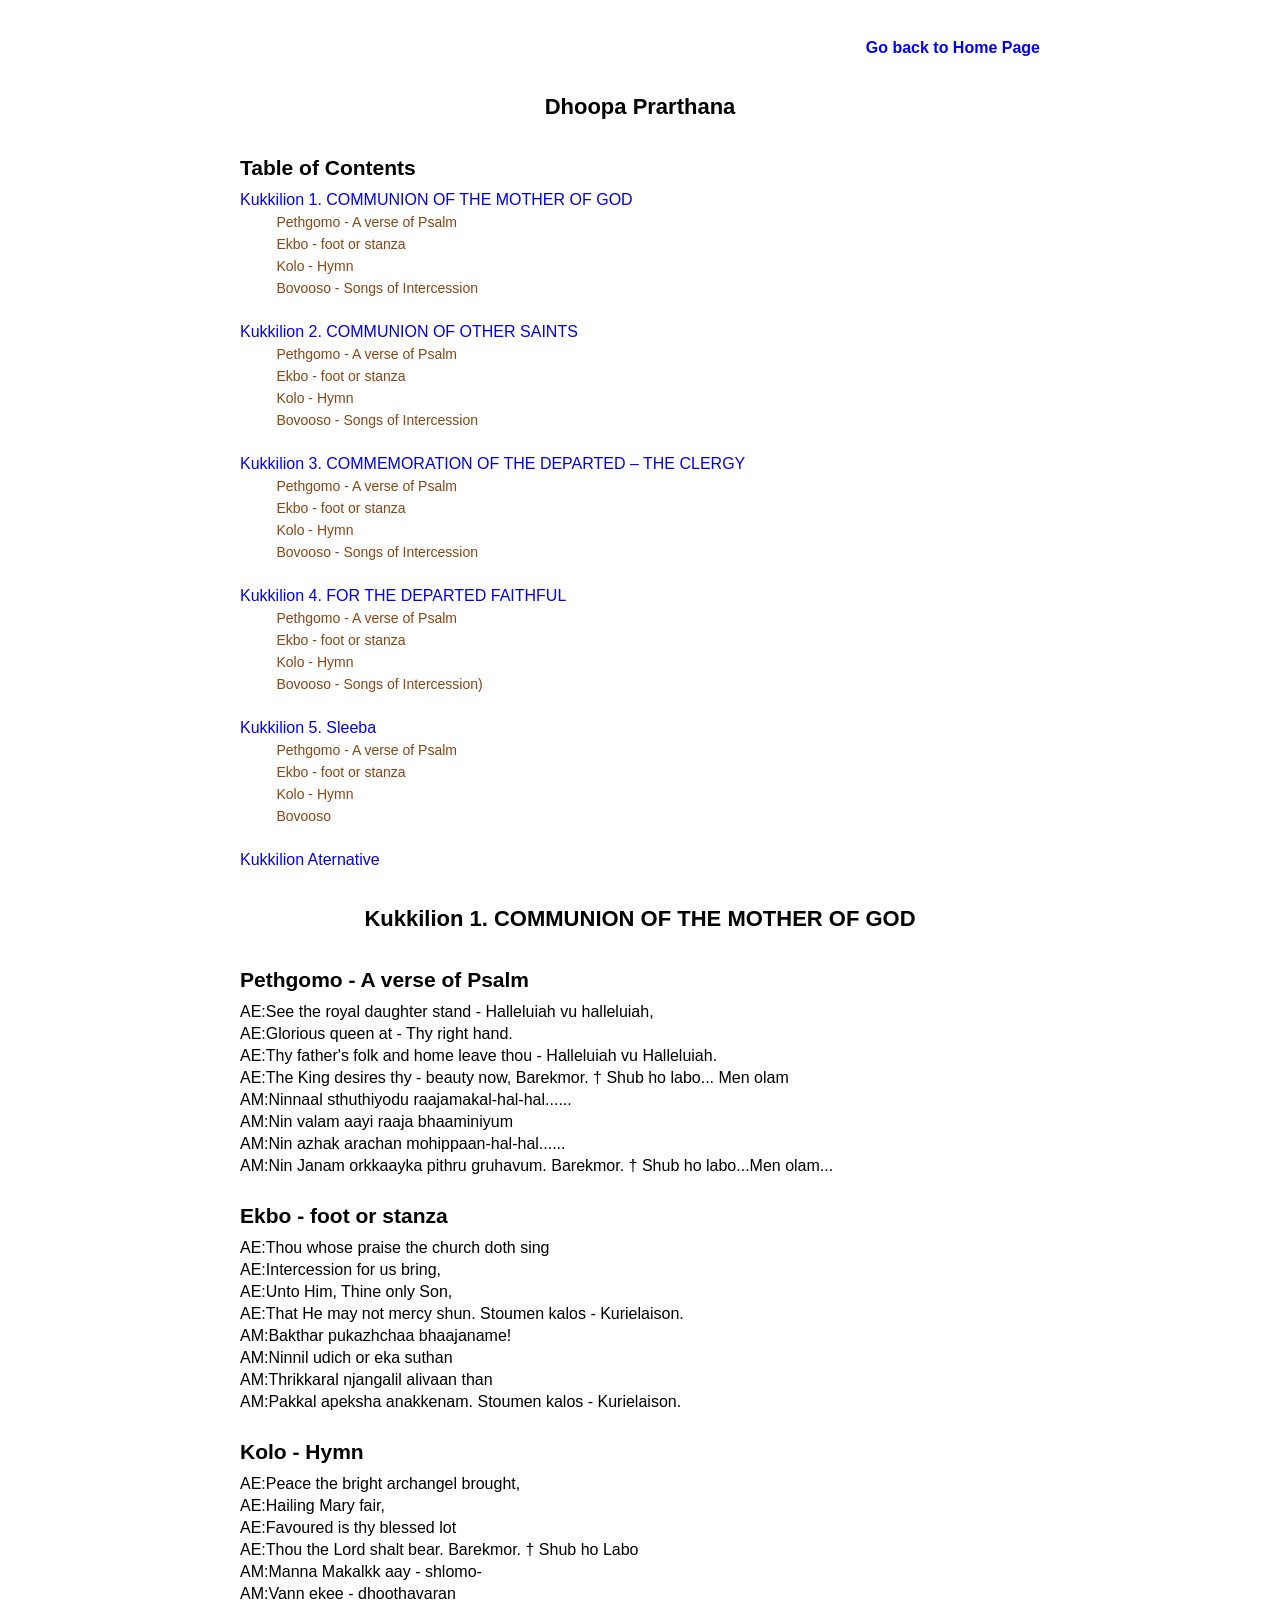
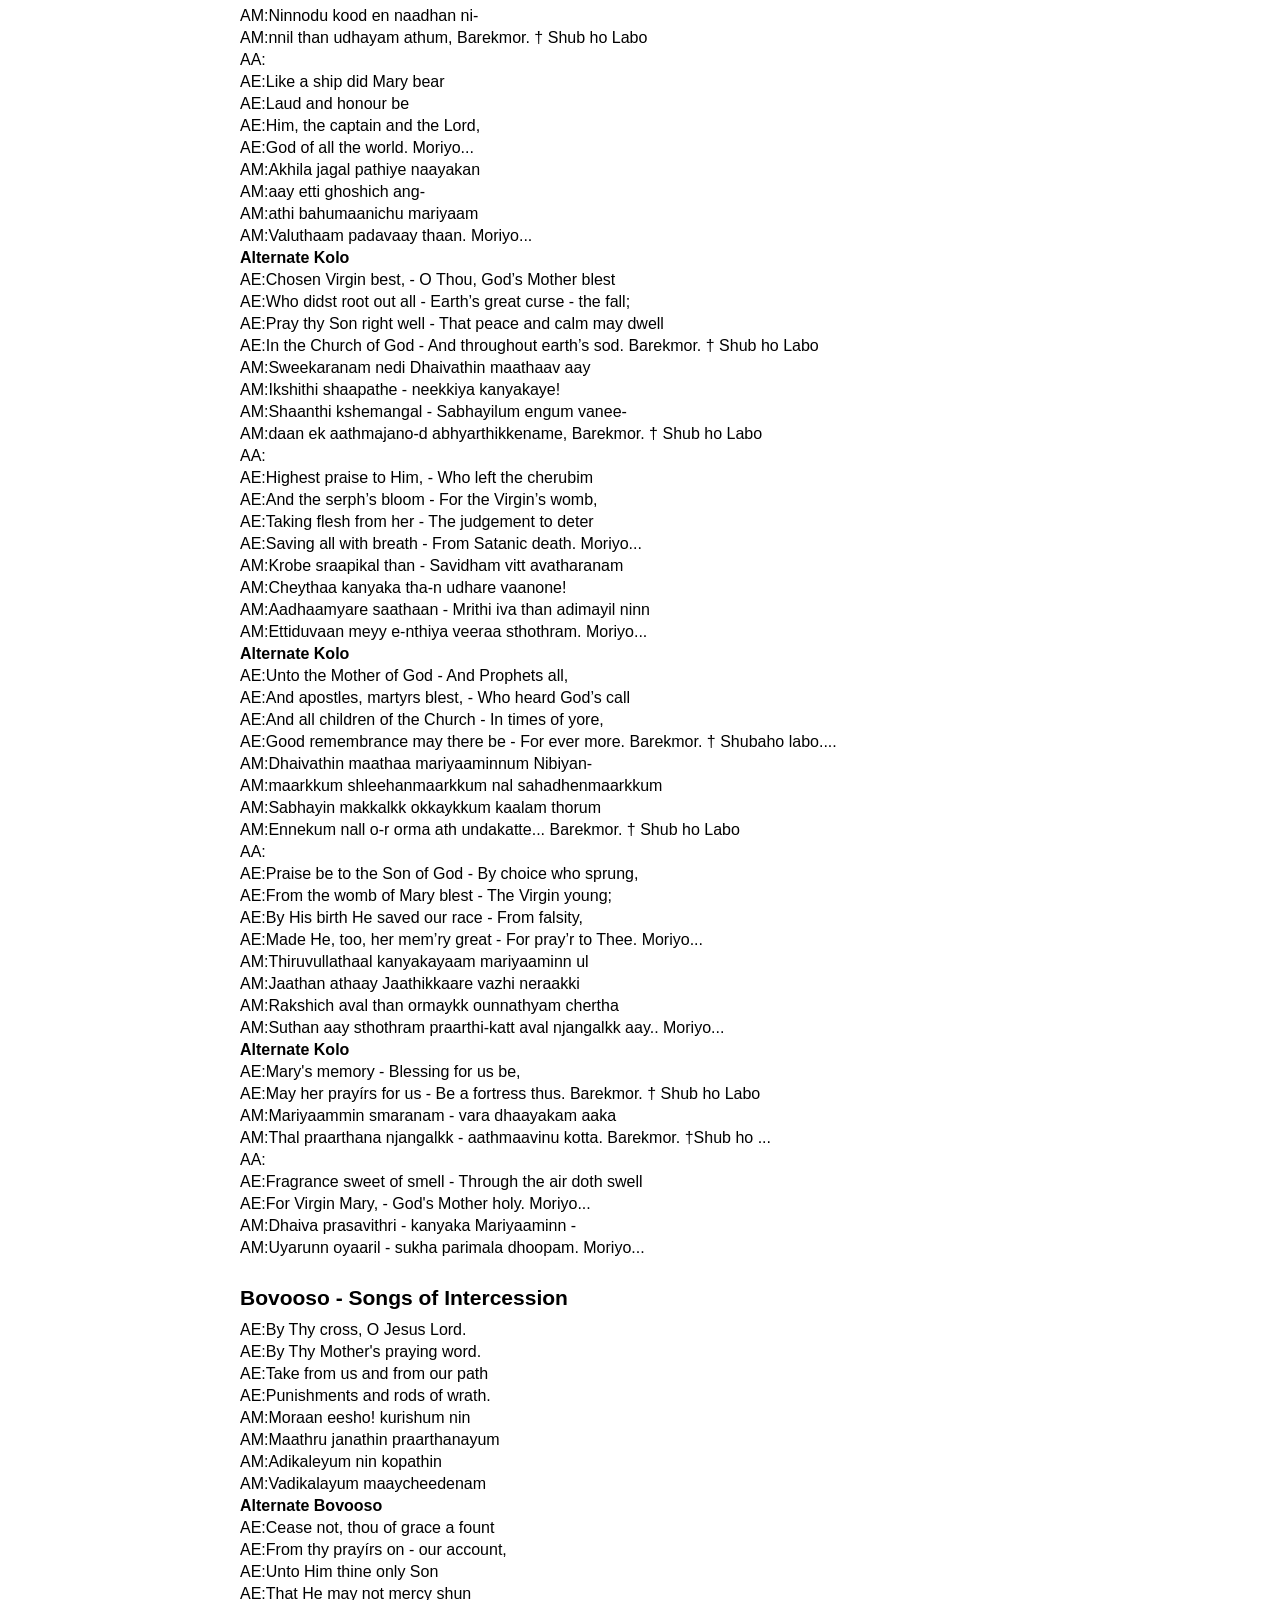
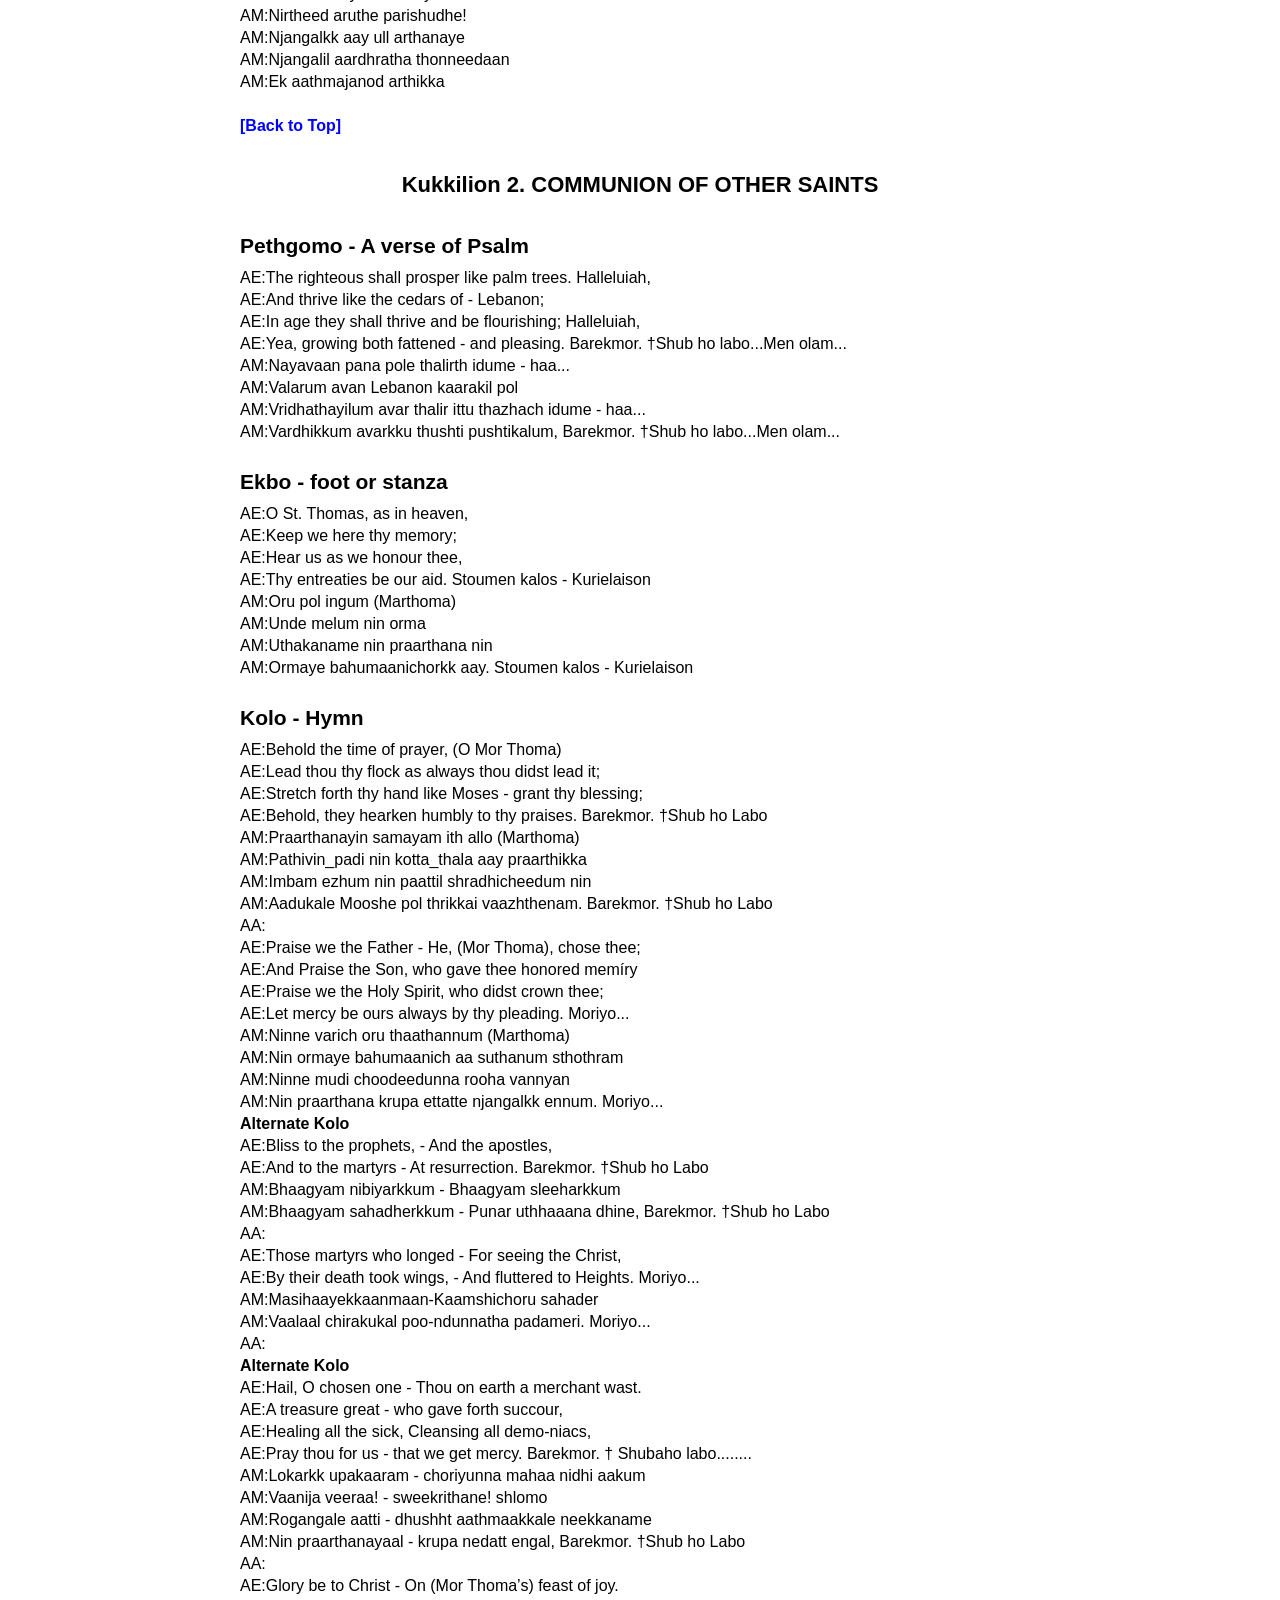
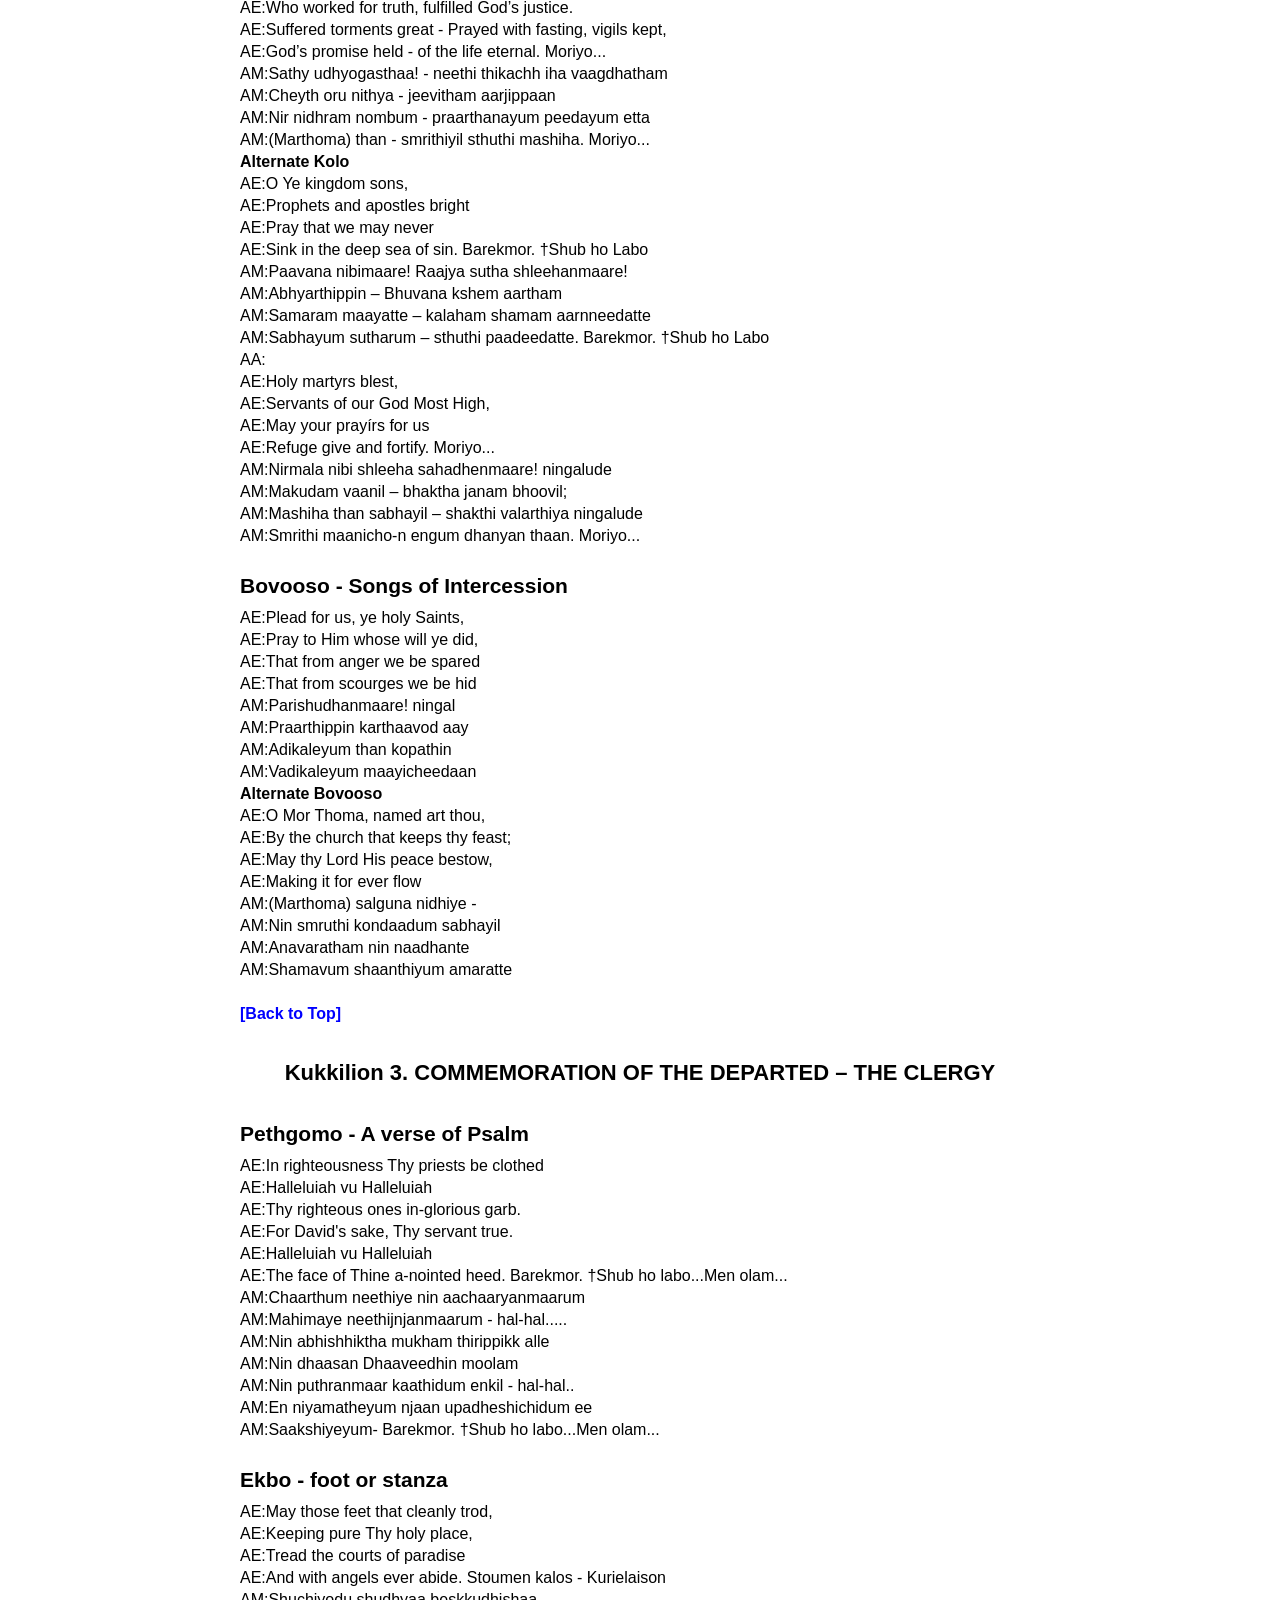
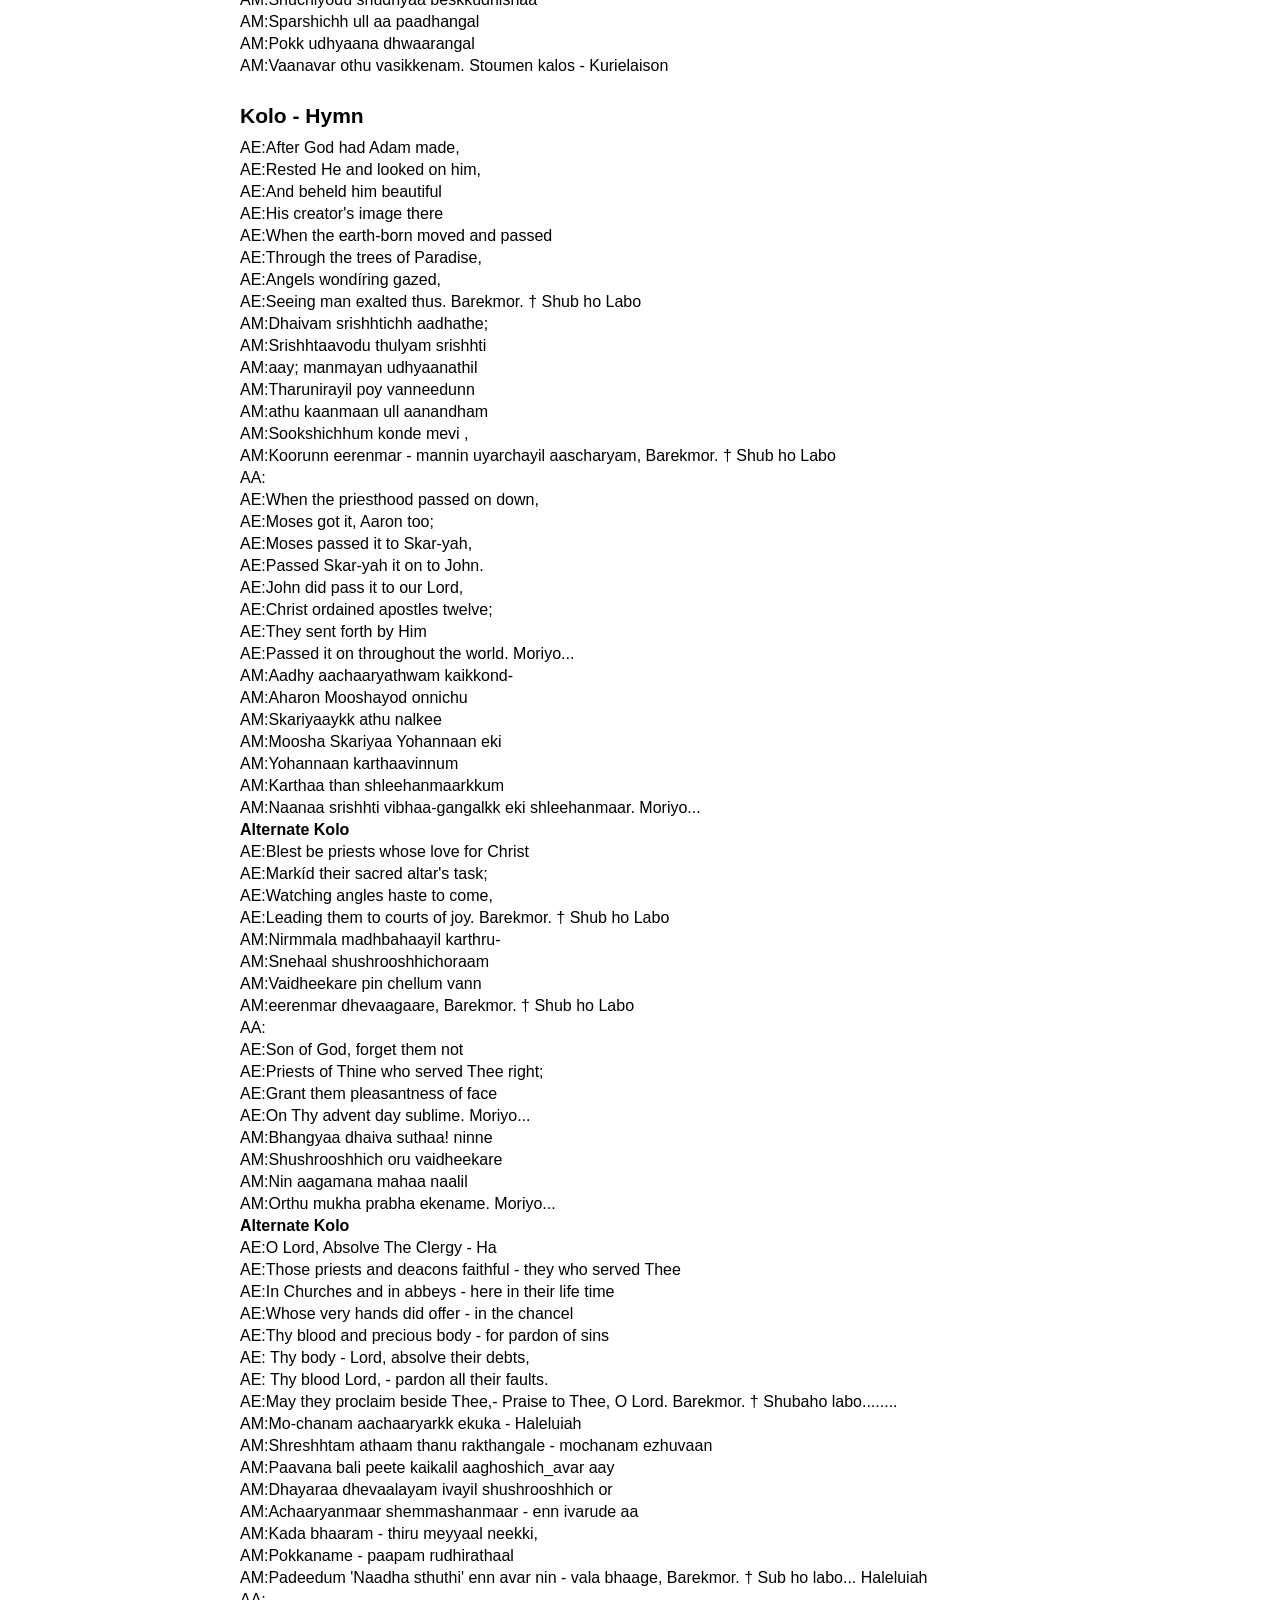
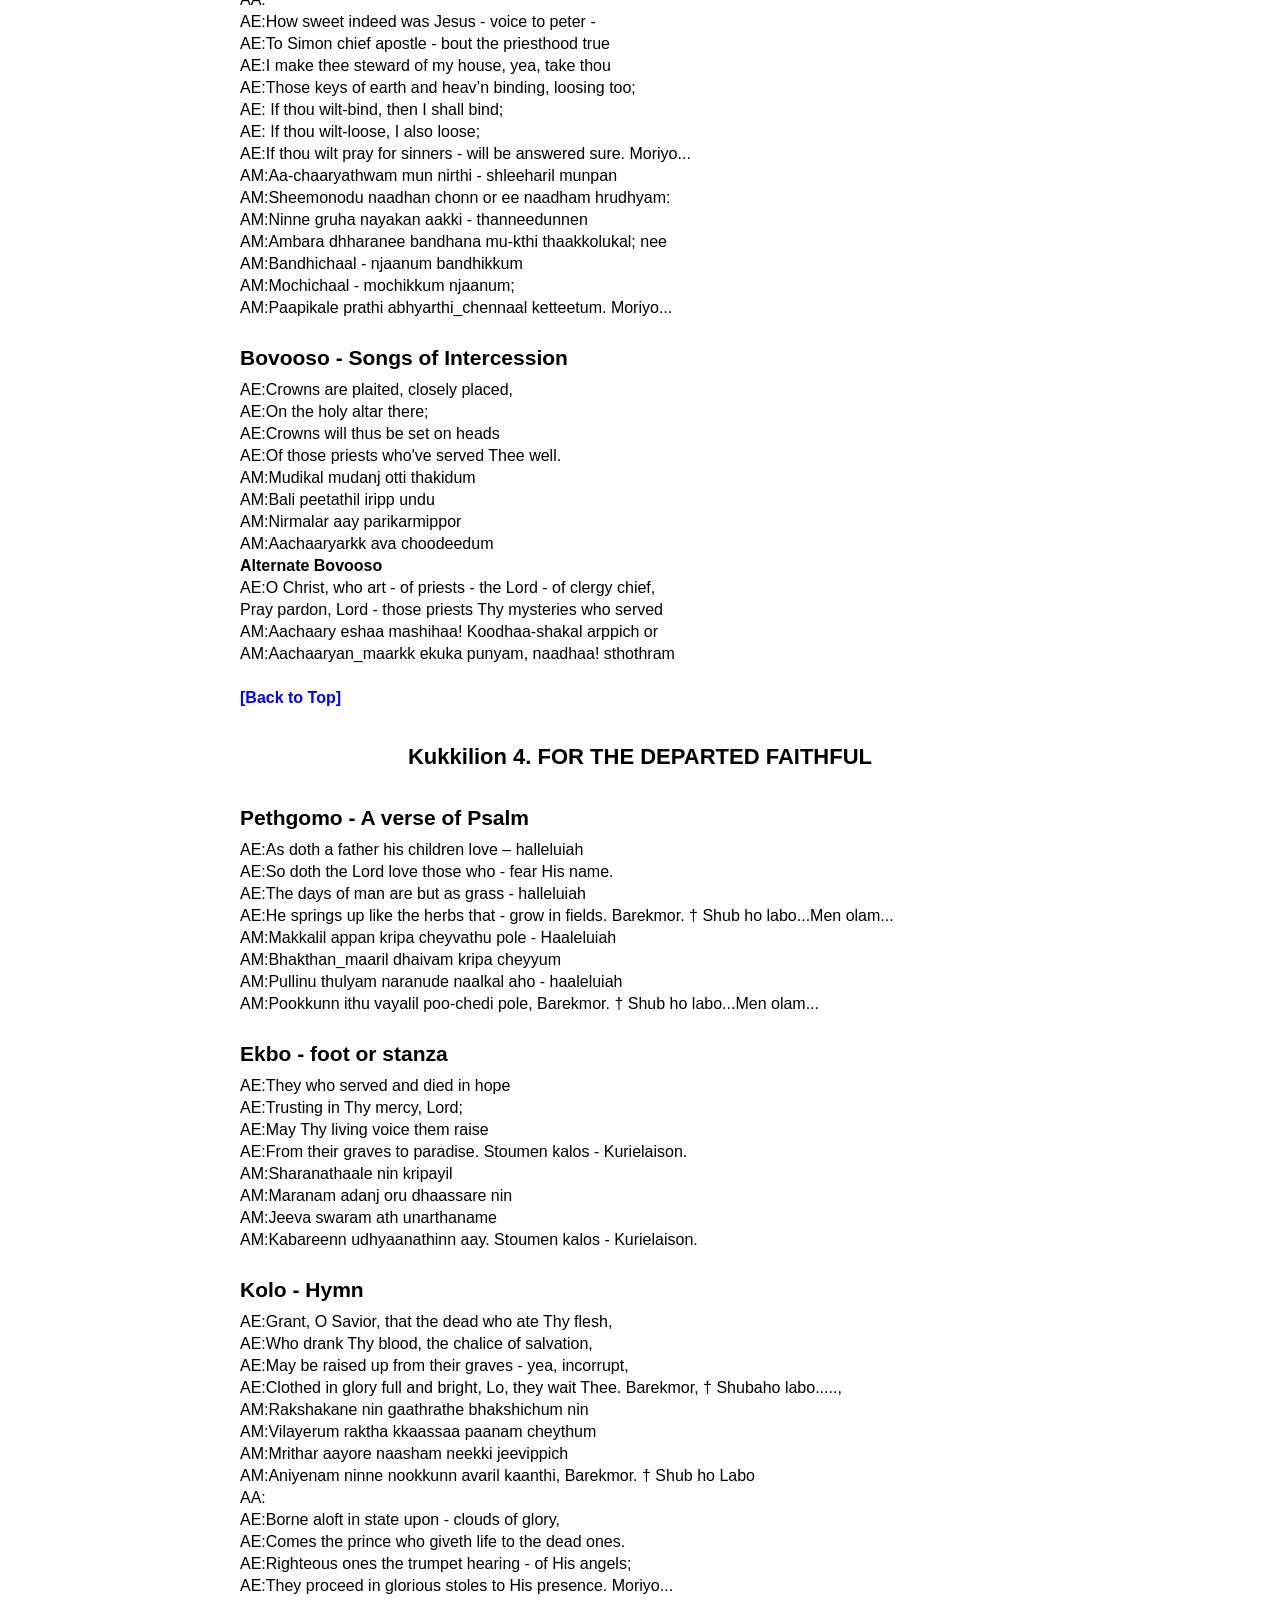
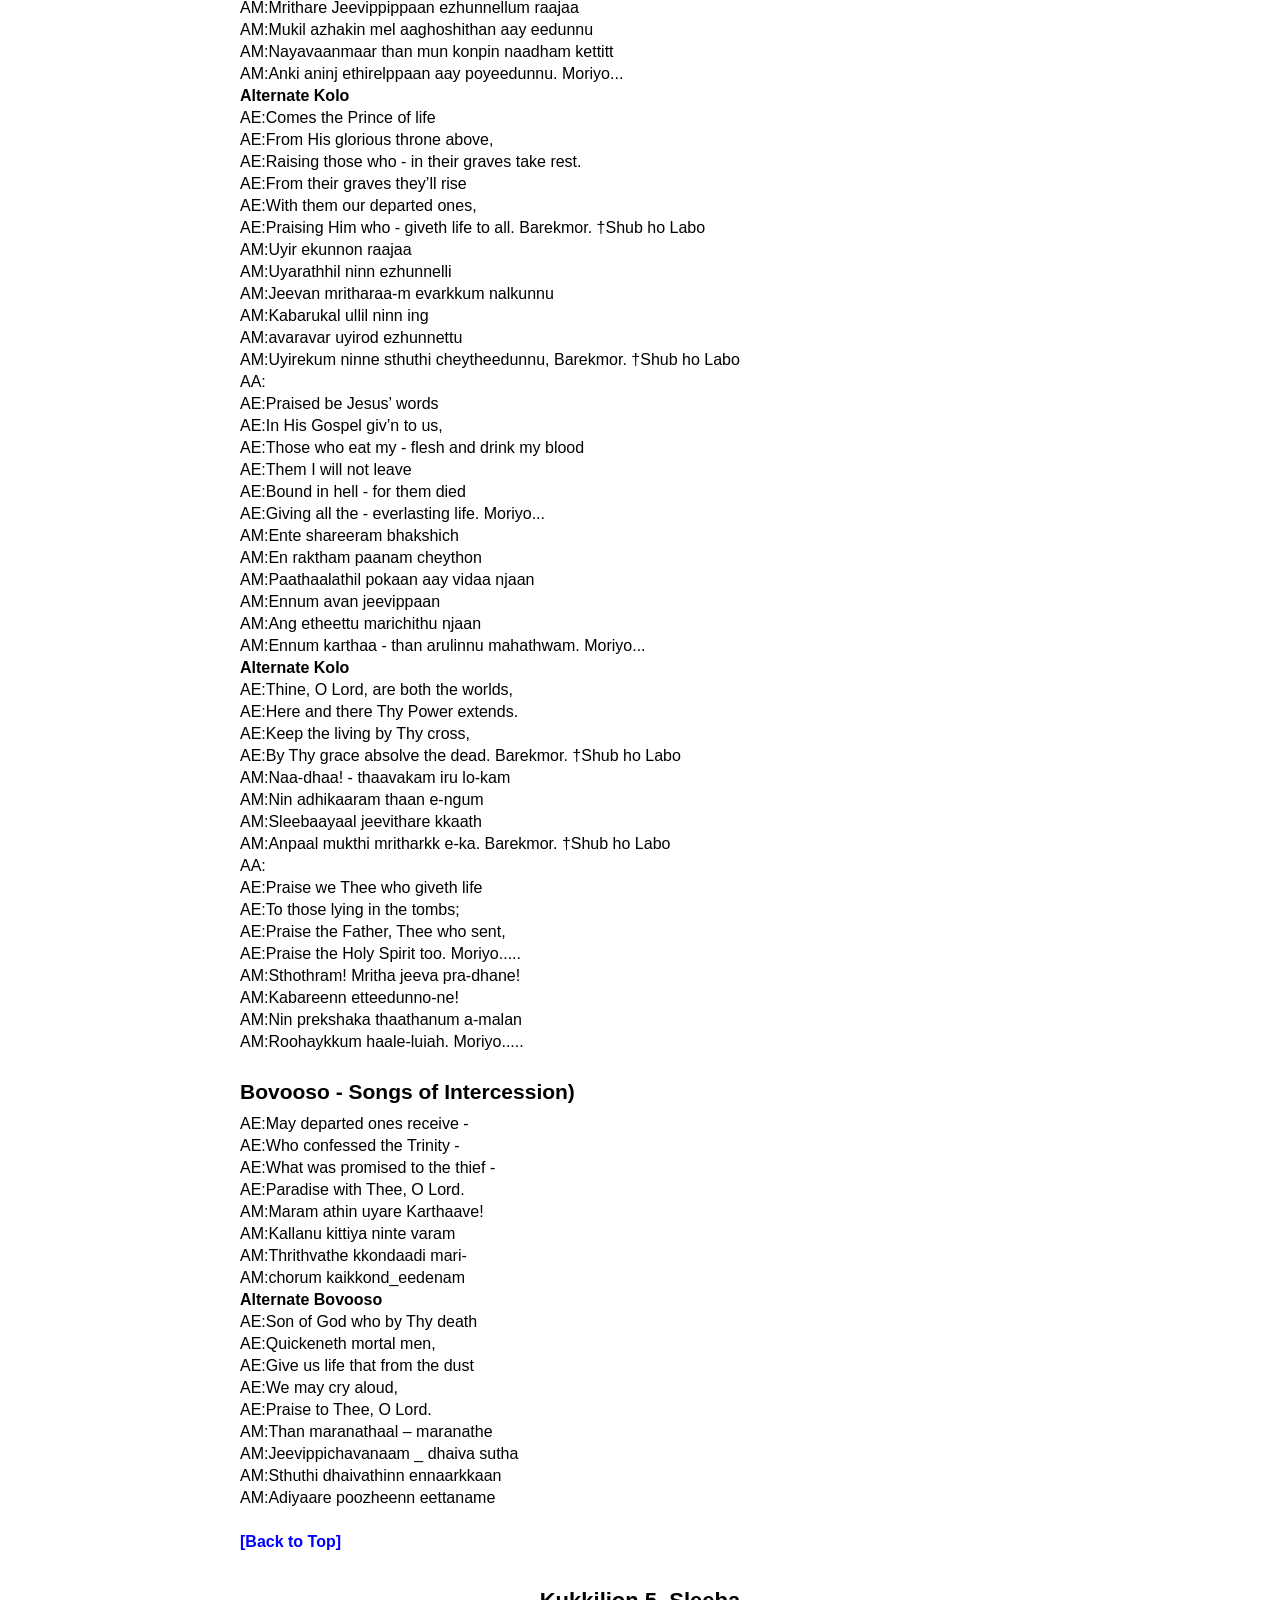
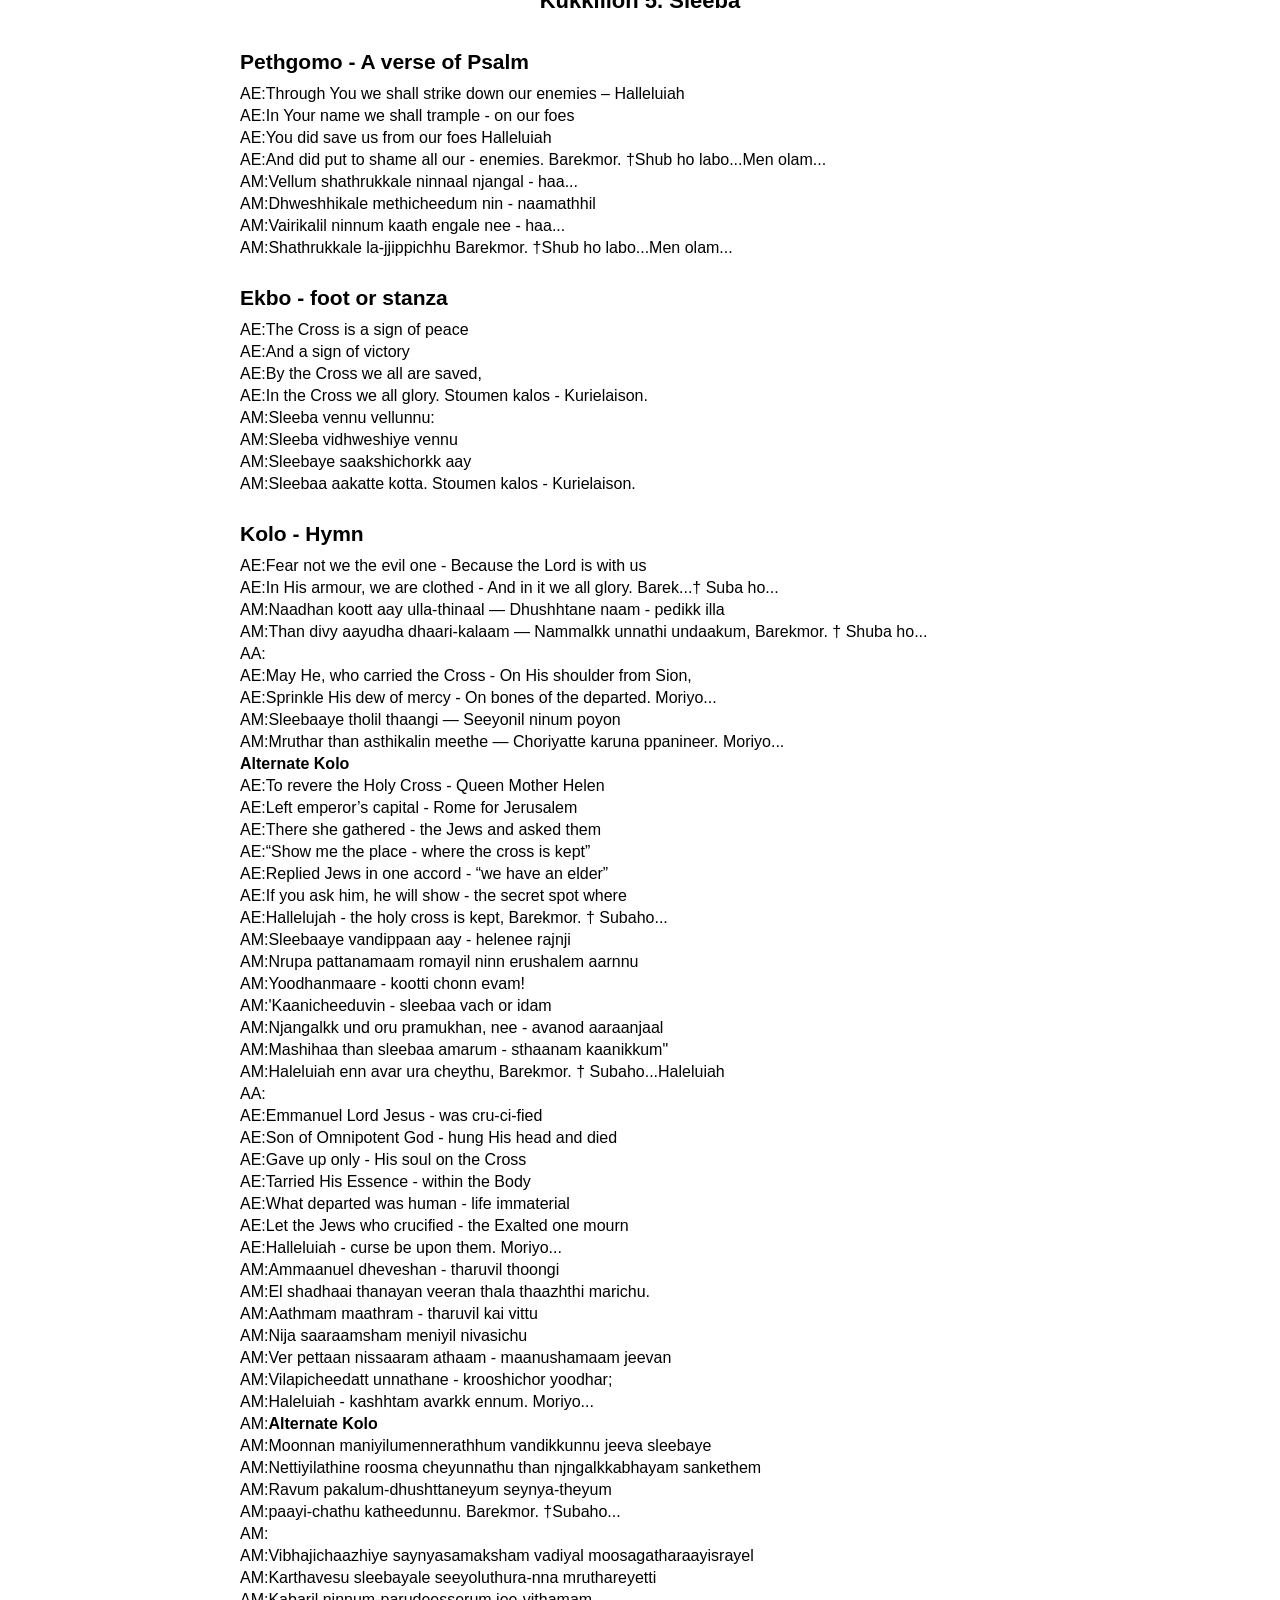
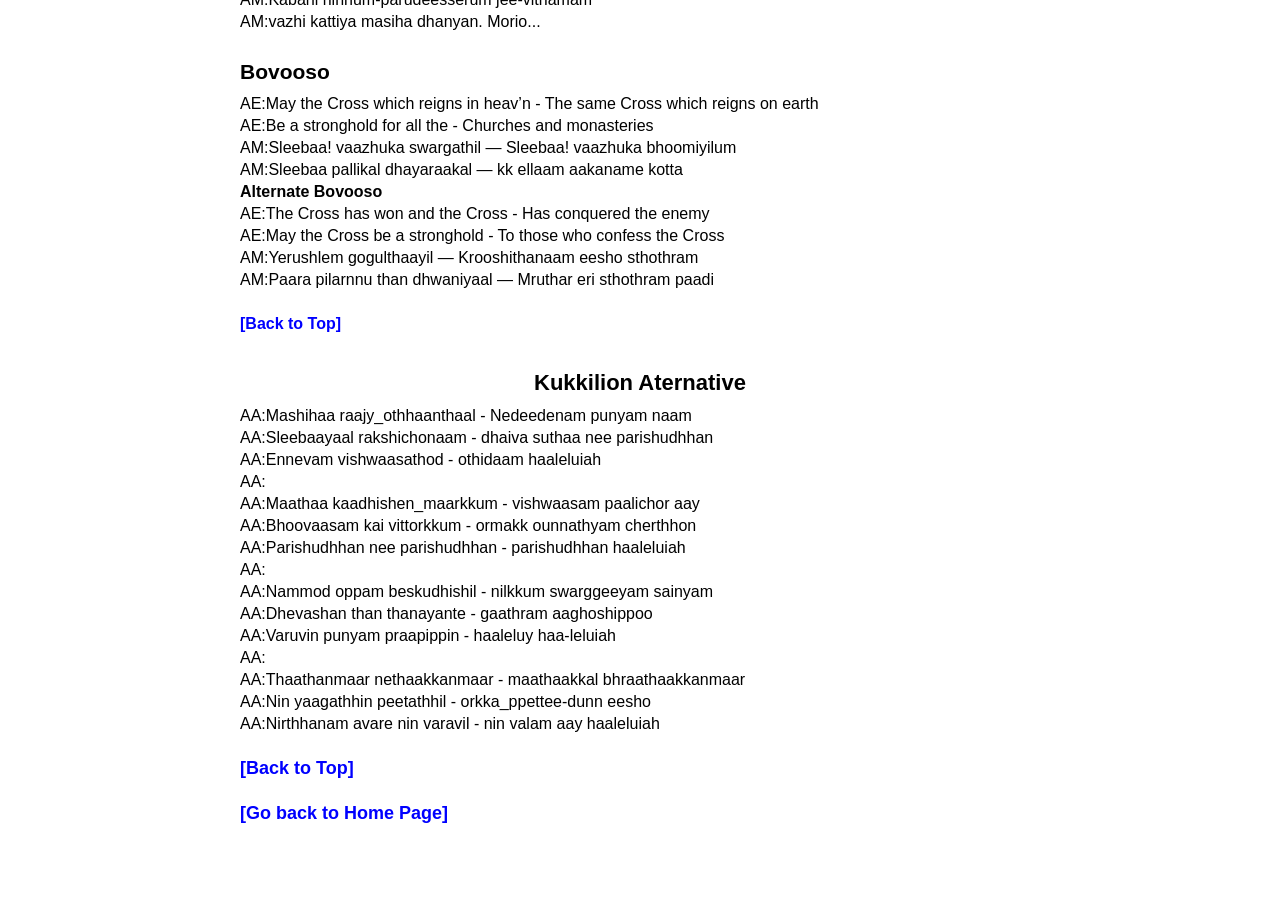
<file: Sub/11_Dhoopa_Prarthana.html>
<!DOCTYPE html><html><head><title>Dhoopa Prarthana</title>
<meta charset="utf-8">
<meta name="viewport" content="width=device-width, initial-scale=1.0">
<link rel="manifest" href="manifest.json">
<link rel="stylesheet" href="../styles.css">
</head><body>

<!-- ===================================================================================================================================================== -->
<textarea id="markdown-input">
================================================================================================================


h1:Kukkilion 1. COMMUNION OF THE MOTHER OF GOD​
h2:Pethgomo - A verse of Psalm

AE:​See the royal daughter stand - Halleluiah vu halleluiah, ​
AE:Glorious queen at - Thy right hand. ​
AE:Thy father's folk and home leave thou - Halleluiah vu Halleluiah. ​
AE:The King desires thy - beauty now, Barekmor. † Shub ho labo...  Men olam
AM:​Ninnaal sthuthiyodu raajamakal-hal-hal...... ​
AM:Nin valam aayi raaja bhaaminiyum ​
AM:Nin azhak arachan mohippaan-hal-hal...... ​
AM:Nin Janam orkkaayka pithru gruhavum. Barekmor. † Shub ho labo...Men olam...

h2:Ekbo - foot or stanza

AE:​Thou whose praise the church doth sing ​
AE:Intercession for us bring, ​
AE:Unto Him, Thine only Son, ​
AE:That He may not mercy shun. Stoumen kalos - Kurielaison.
AM:​Bakthar pukazhchaa bhaajaname! ​
AM:Ninnil udich or eka suthan
AM:Thrikkaral njangalil alivaan than
AM:Pakkal apeksha anakkenam. Stoumen kalos - Kurielaison.

h2:Kolo - Hymn​
AE:Peace the bright archangel brought, ​
AE:Hailing Mary fair, ​
AE:Favoured is thy blessed lot ​
AE:Thou the Lord shalt bear. Barekmor. † Shub ho Labo​
AM:Manna Makalkk aay - shlomo- ​
AM:Vann ekee - dhoothavaran ​
AM:Ninnodu kood en naadhan ni-​
AM:nnil than udhayam athum, Barekmor. † Shub ho Labo
AA:
AE:Like a ship did Mary bear​
AE:Laud and honour be​
AE:Him, the captain and the Lord, ​
AE:God of all the world.​ Moriyo...
AM:Akhila jagal pathiye naayaka​n
AM:aay etti ghoshich ang-​
AM:athi bahumaanichu mariyaam ​
AM:Valuthaam padavaay thaan.​ Moriyo...

~b~Alternate Kolo~b~

AE:Chosen Virgin best, - O Thou, God’s Mother blest
AE:Who didst root out all - Earth’s great curse - the fall;
AE:Pray thy Son right well - That peace and calm may dwell
AE:In the Church of God - And throughout earth’s sod. Barekmor​.  † Shub ho Labo​
AM:Sweekaranam nedi Dhaivathin maathaav aay ​
AM:Ikshithi shaapathe - neekkiya kanyakaye! ​
AM:Shaanthi kshemangal - Sabhayilum engum vanee- ​
AM:daan ek aathmajano-d abhyarthikkename, Barekmor. † Shub ho Labo​
AA:
AE:Highest praise to Him, - Who left the cherubim
AE:And the serph’s bloom - For the Virgin’s womb,
AE:Taking flesh from her - The judgement to deter
AE:Saving all with breath - From Satanic death. Moriyo...
AM:Krobe sraapikal than - Savidham vitt avatharanam ​
AM:Cheythaa kanyaka tha-n udhare vaanone! ​
AM:Aadhaamyare saathaan - Mrithi iva than adimayil ninn​
AM:Ettiduvaan meyy e-nthiya veeraa sthothram​. Moriyo...

~b~Alternate Kolo~b~
AE:Unto the Mother of God - And Prophets all,
AE:And apostles, martyrs blest, - Who heard God’s call
AE:And all children of the Church - In times of yore,
AE:Good remembrance may there be - For ever more. Barekmor. † Shubaho labo....
AM:Dhaivathin maathaa mariyaaminnum Nibiyan-
AM:maarkkum shleehanmaarkkum nal sahadhenmaarkkum
AM:Sabhayin makkalkk okkaykkum kaalam thorum
AM:Ennekum nall o-r orma ath undakatte... Barekmor​. † Shub ho Labo​
AA:
AE:Praise be to the Son of God - By choice who sprung,
AE:From the womb of Mary blest - The Virgin young;
AE:By His birth He saved our race - From falsity,
AE:Made He, too, her mem’ry great - For pray’r to Thee. Moriyo...
AM:Thiruvullathaal kanyakayaam mariyaaminn ul
AM:Jaathan athaay Jaathikkaare vazhi neraakki
AM:Rakshich aval than ormaykk ounnathyam chertha
AM:Suthan aay sthothram praarthi-katt aval njangalkk aay.. Moriyo...

~b~Alternate Kolo~b~

AE:Mary's memory - Blessing for us be, ​
AE:May her prayírs for us - Be a fortress thus.  Barekmor. † Shub ho Labo​
AM:Mariyaammin smaranam - vara dhaayakam aaka ​
AM:Thal praarthana njangalkk - aathmaavinu kotta. Barekmor. †Shub ho ...
AA:
AE:Fragrance sweet of smell ​- Through the air doth swell​
AE:For Virgin Mary, ​- God's Mother holy. Moriyo...
AM:Dhaiva prasavithri - kanyaka Mariyaaminn - ​
AM:Uyarunn oyaaril - sukha parimala dhoopam​. Moriyo...

h2:Bovooso - Songs of Intercession​
AE:By Thy cross, O Jesus Lord. ​
AE:By Thy Mother's praying word. ​
AE:Take from us and from our path ​
AE:Punishments and rods of wrath.​
AM:Moraan eesho! kurishum nin ​
AM:Maathru janathin praarthanayum ​
AM:Adikaleyum nin kopathin ​
AM:Vadikalayum maaycheedenam

~b~Alternate Bovooso~b~
AE:Cease not, thou of grace a fount ​
AE:From thy prayírs on - our account, ​
AE:Unto Him thine only Son ​
AE:That He may not mercy shun​
AM:Nirtheed aruthe parishudhe! ​
AM:Njangalkk aay ull arthanaye ​
AM:Njangalil aardhratha thonneedaan​
AM:Ek aathmajanod arthikka

h1:Kukkilion 2. COMMUNION OF OTHER SAINTS

h2:Pethgomo - A verse of Psalm​

AE:The righteous shall prosper like palm trees. ​Halleluiah,​
AE:And thrive like the cedars of - Lebanon; ​
AE:In age they shall thrive and be flourishing; ​Halleluiah, ​
AE:Yea, growing both fattened - and pleasing. ​Barekmor. †Shub ho labo...Men olam...​
AM:Nayavaan pana pole thalirth idume - haa...​
AM:Valarum avan Lebanon kaarakil pol ​
AM:Vridhathayilum avar thalir ittu thazhach idume -​ haa... ​
AM:Vardhikkum avarkku thushti pushtikalum,​ Barekmor. †Shub ho labo...Men olam...

h2:Ekbo - foot or stanza
AE:​O St. Thomas, as in heaven, ​
AE:Keep we here thy memory; ​
AE:Hear us as we honour thee, ​
AE:Thy entreaties be our aid. Stoumen kalos - Kurielaison
AM:​Oru pol ingum (Marthoma) ​
AM:Unde melum nin orma ​
AM:Uthakaname nin praarthana nin ​
AM:Ormaye bahumaanichorkk aay. Stoumen kalos - Kurielaison

h2:Kolo - Hymn
AE:​Behold the time of prayer, (O Mor Thoma) ​
AE:Lead thou thy flock as always thou didst lead it; ​
AE:Stretch forth thy hand like Moses - grant thy blessing; ​
AE:Behold, they hearken humbly to thy praises. Barekmor. †Shub ho Labo​
AM:​Praarthanayin samayam ith allo (Marthoma) ​
AM:Pathivin_padi nin kotta_thala aay praarthikka ​
AM:Imbam ezhum nin paattil shradhicheedum nin ​
AM:Aadukale Mooshe pol thrikkai vaazhthenam. Barekmor. †Shub ho Labo
AA:
AE:Praise we the Father - He, (Mor Thoma), chose thee; ​
AE:And Praise the Son, who gave thee honored memíry ​
AE:Praise we the Holy Spirit, who didst crown thee; ​
AE:Let mercy be ours always by thy pleading.​ Moriyo...
AM:Ninne varich oru thaathannum (Marthoma) ​
AM:Nin ormaye bahumaanich aa suthanum sthothram ​
AM:Ninne mudi choodeedunna rooha vannyan ​
AM:Nin praarthana krupa ettatte njangalkk ennum. Moriyo...

~b~Alternate Kolo~b~ ​
AE:Bliss to the prophets, - And the apostles,
AE:And to the martyrs - At resurrection. Barekmor. †Shub ho Labo​
AM:Bhaagyam nibiyarkkum - Bhaagyam sleeharkkum ​
AM:Bhaagyam sahadherkkum - Punar uthhaaana dhine, Barekmor. †Shub ho Labo​
AA:
AE:Those martyrs who longed - For seeing the Christ,
AE:By their death took wings, - And fluttered to Heights. Moriyo...
AM:Masihaayekkaanmaan-Kaamshichoru sahader​
AM:Vaalaal chirakukal poo-ndunnatha padameri. Moriyo...
AA:

~b~Alternate Kolo~b~ ​
AE:Hail, O chosen one - Thou on earth a merchant wast.
AE:A treasure great - who gave forth succour,
AE:Healing all the sick, Cleansing all demo-niacs,
AE:Pray thou for us - that we get mercy. Barekmor. † Shubaho labo........
AM:Lokarkk upakaaram - choriyunna mahaa nidhi aakum ​
AM:Vaanija veeraa! - sweekrithane! shlomo ​
AM:Rogangale aatti - dhushht aathmaakkale neekkaname ​
AM:Nin praarthanayaal - krupa nedatt engal,​ Barekmor. †Shub ho Labo​
AA:
AE:Glory be to Christ - On (Mor Thoma’s) feast of joy.
AE:Who worked for truth, fulfilled God’s justice.
AE:Suffered torments great - Prayed with fasting, vigils kept,
AE:God’s promise held - of the life eternal. Moriyo...
AM:Sathy udhyogasthaa! - neethi thikachh iha vaagdhatham​
AM:Cheyth oru nithya - jeevitham aarjippaan ​
AM:Nir nidhram nombum - praarthanayum peedayum etta ​
AM:(Marthoma) than - smrithiyil sthuthi mashiha​. Moriyo...

~b~Alternate Kolo~b~
AE:O Ye kingdom sons, ​
AE:Prophets and apostles bright ​
AE:Pray that we may never ​
AE:Sink in the deep sea of sin. Barekmor. †Shub ho Labo​
AM:Paavana nibimaare! Raajya sutha shleehanmaare! ​
AM:Abhyarthippin – Bhuvana kshem aartham ​
AM:Samaram maayatte – kalaham shamam aarnneedatte ​
AM:Sabhayum sutharum – sthuthi paadeedatte.​ Barekmor. †Shub ho Labo​
AA:
AE:Holy martyrs blest, ​
AE:Servants of our God Most High, ​
AE:May your prayírs for us ​
AE:Refuge give and fortify.​ Moriyo...
AM:Nirmala nibi shleeha sahadhenmaare! ningalude​
AM:Makudam vaanil – bhaktha janam bhoovil; ​
AM:Mashiha than sabhayil – shakthi valarthiya ningalude ​
AM:Smrithi maanicho-n engum dhanyan thaan. Moriyo...

h2:Bovooso - Songs of Intercession
AE:​Plead for us, ye holy Saints, ​
AE:Pray to Him whose will ye did, ​
AE:That from anger we be spared​
AE:That from scourges we be hid
AM:Parishudhanmaare! ningal ​
AM:Praarthippin karthaavod aay ​
AM:Adikaleyum than kopathin ​
AM:Vadikaleyum maayicheedaan​

~b~Alternate Bovooso~b~ ​
AE:O Mor Thoma, named art thou, ​
AE:By the church that keeps thy feast; ​
AE:May thy Lord His peace bestow, ​
AE:Making it for ever flow​
AM:(Marthoma) salguna nidhiye -
AM:Nin smruthi kondaadum sabhayil
AM:Anavaratham nin naadhante
AM:Shamavum shaanthiyum amaratte

h1:Kukkilion 3. COMMEMORATION OF THE DEPARTED – THE CLERGY

h2:Pethgomo - A verse of Psalm​

AE:In righteousness Thy priests be clothed ​
AE:Halleluiah vu Halleluiah​
AE:Thy righteous ones in-glorious garb. ​
AE:For David's sake, Thy servant true. ​
AE:Halleluiah vu Halleluiah ​
AE:The face of Thine a-nointed heed. ​Barekmor. †Shub ho labo...Men olam...​
AM:Chaarthum neethiye nin aachaaryanmaarum​
AM:Mahimaye neethijnjanmaarum - hal-hal.....
AM:Nin abhishhiktha mukham thirippikk alle ​
AM:Nin dhaasan Dhaaveedhin moolam ​
AM:Nin puthranmaar kaathidum enkil - hal-hal.. ​
AM:En niyamatheyum njaan upadheshichidum ee ​
AM:Saakshiyeyum- Barekmor. †Shub ho labo...Men olam...


h2:Ekbo - foot or stanza
AE:​May those feet that cleanly trod, ​
AE:Keeping pure Thy holy place, ​
AE:Tread the courts of paradise ​
AE:And with angels ever abide. Stoumen kalos - Kurielaison
AM:​Shuchiyodu shudhyaa beskkudhishaa ​
AM:Sparshichh ull aa paadhangal ​
AM:Pokk udhyaana dhwaarangal ​
AM:Vaanavar othu vasikkenam. Stoumen kalos - Kurielaison

h2:Kolo - Hymn
AE:After God had Adam made, ​
AE:Rested He and looked on him, ​
AE:And beheld him beautiful​
AE:His creator's image there ​
AE:When the earth-born moved and passed ​
AE:Through the trees of Paradise, ​
AE:Angels wondíring gazed, ​
AE:Seeing man exalted thus. Barekmor.​ † Shub ho Labo
AM:Dhaivam srishhtichh aadhathe; ​
AM:Srishhtaavodu thulyam srishhti ​
AM:aay; manmayan udhyaanathil ​
AM:Tharunirayil poy vanneedu​nn
AM:athu kaanmaan ull aanandham ​
AM:Sookshichhum konde mevi ,​
AM:Koorunn eerenmar - mannin uyarchayil aascharyam, Barekmor. † Shub ho Labo
AA:
AE:When the priesthood passed on down, ​
AE:Moses got it, Aaron too; ​
AE:Moses passed it to Skar-yah, ​
AE:Passed Skar-yah it on to John. ​
AE:John did pass it to our Lord, ​
AE:Christ ordained apostles twelve; ​
AE:They sent forth by Him ​
AE:Passed it on throughout the world. Moriyo...
AM:Aadhy aachaaryathwam kaikkond- ​
AM:Aharon Mooshayod onnichu ​
AM:Skariyaaykk athu nalkee ​
AM:Moosha Skariyaa Yohannaan eki ​
AM:Yohannaan karthaavinnum​
AM:Karthaa than shleehanmaarkkum ​
AM:Naanaa srishhti vibhaa-gangalkk eki shleehanmaar​. Moriyo...

~b~Alternate Kolo~b~

AE:Blest be priests whose love for Christ ​
AE:Markíd their sacred altar's task; ​
AE:Watching angles haste to come, ​
AE:Leading them to courts of joy. Barekmor. ​† Shub ho Labo​
AM:Nirmmala madhbahaayil karthru- ​
AM:Snehaal shushrooshhichoraam ​
AM:Vaidheekare pin chellum vann​
AM:eerenmar dhevaagaare, Barekmor. † Shub ho Labo
AA:
AE:Son of God, forget them not​
AE:Priests of Thine who served Thee right; ​
AE:Grant them pleasantness of face ​
AE:On Thy advent day sublime​. Moriyo...
AM:Bhangyaa dhaiva suthaa! ninne​
AM:Shushrooshhich oru vaidheekare ​
AM:Nin aagamana mahaa naalil ​
AM:Orthu mukha prabha ekename. Moriyo...

~b~Alternate Kolo​~b~

AE:O Lord, Absolve The Clergy - Ha
AE:Those priests and deacons faithful - they who served Thee
AE:In Churches and in abbeys - here in their life time
AE:Whose very hands did offer - in the chancel
AE:Thy blood and precious body - for pardon of sins
AE: Thy body - Lord, absolve their debts,
AE: Thy blood Lord, - pardon all their faults.
AE:May they proclaim beside Thee,- Praise to Thee, O Lord. Barekmor. † Shubaho labo........
AM:Mo-chanam aachaaryarkk ekuka - Haleluiah​
AM:Shreshhtam athaam thanu rakthangale - mochanam ezhuvaan​
AM:Paavana bali peete kaikalil aaghoshich_avar aay​
AM:Dhayaraa dhevaalayam ivayil shushrooshhich or​
AM:Achaaryanmaar shemmashanmaar - enn ivarude aa​
AM:Kada bhaaram - thiru meyyaal neekki,​
AM:Pokkaname - paapam rudhirathaal​
AM:Padeedum 'Naadha sthuthi' enn avar nin - vala bhaage, Barekmor​. † Sub ho labo... Haleluiah
AA:
AE:How sweet indeed was Jesus - voice to peter -
AE:To Simon chief apostle - bout the priesthood true
AE:I make thee steward of my house, yea, take thou
AE:Those keys of earth and heav’n binding, loosing too;
AE: If thou wilt-bind, then I shall bind;
AE: If thou wilt-loose, I also loose;
AE:If thou wilt pray for sinners - will be answered sure. Moriyo...
AM:Aa-chaaryathwam mun nirthi - shleeharil munpan ​
AM:Sheemonodu naadhan chonn or ee naadham hrudhyam: ​
AM:Ninne gruha nayakan aakki - thanneedunnen ​
AM:Ambara dhharanee bandhana mu-kthi thaakkolukal; nee ​
AM:Bandhichaal - njaanum bandhikkum ​
AM:Mochichaal - mochikkum njaanum; ​
AM:Paapikale prathi abhyarthi_chennaal ketteetum. Moriyo...

h2:Bovooso - Songs of Intercession
AE:Crowns are plaited, closely placed, ​
AE:On the holy altar there; ​
AE:Crowns will thus be set on heads ​
AE:Of those priests who've served Thee well.​
AM:Mudikal mudanj otti thakidum ​
AM:Bali peetathil iripp undu ​
AM:Nirmalar aay parikarmippor ​
AM:Aachaaryarkk ava choodeedum

~b~Alternate Bovooso~b~

AE:O Christ, who art - of priests - the Lord -​ of clergy chief, ​
Pray pardon, Lord - those priests Thy ​mysteries who served
AM:Aachaary eshaa mashihaa! Koodhaa-shakal arppich or ​
AM:Aachaaryan_maarkk ekuka punyam, naadhaa! ​sthothram

h1:Kukkilion 4. FOR THE DEPARTED FAITHFUL

h2:Pethgomo - A verse of Psalm​
AE:As doth a father his children love – halleluiah​
AE:So doth the Lord love those who - fear His name. ​
AE:The days of man are but as grass - halleluiah ​
AE:He springs up like the herbs that - grow in fields. Barekmor. ​† Shub ho labo...Men olam...​
AM:Makkalil appan kripa cheyvathu pole - Haaleluiah ​
AM:Bhakthan_maaril dhaivam kripa cheyyum ​
AM:Pullinu thulyam naranude naalkal aho - haaleluiah ​
AM:Pookkunn ithu vayalil poo-chedi pole,​ Barekmor. † Shub ho labo...Men olam...

h2:Ekbo - foot or stanza
AE:​They who served and died in hope ​
AE:Trusting in Thy mercy, Lord; ​
AE:May Thy living voice them raise ​
AE:From their graves to paradise. Stoumen kalos - Kurielaison.
AM:Sharanathaale nin kripayil ​
AM:Maranam adanj oru dhaassare nin ​
AM:Jeeva swaram ath unarthaname ​
AM:Kabareenn udhyaanathinn aay. Stoumen kalos - Kurielaison.

h2:Kolo - Hymn
AE:​Grant, O Savior, that the dead who ate Thy flesh,
AE:Who drank Thy blood, the chalice of salvation,
AE:May be raised up from their graves - yea, incorrupt,
AE:Clothed in glory full and bright, Lo, they wait Thee. Barekmor, † Shubaho labo.....,
AM:Rakshakane nin gaathrathe bhakshichum nin ​
AM:Vilayerum raktha kkaassaa paanam cheythum ​
AM:Mrithar aayore naasham neekki jeevippich ​
AM:Aniyenam ninne nookkunn avaril kaanthi, Barekmor. † Shub ho Labo
AA:
AE:Borne aloft in state upon - clouds of glory,
AE:Comes the prince who giveth life to the dead ones.
AE:Righteous ones the trumpet hearing - of His angels;
AE:They proceed in glorious stoles to His presence. Moriyo...
AM:Mrithare Jeevippippaan ezhunnellum raajaa ​
AM:Mukil azhakin mel aaghoshithan aay eedunnu ​
AM:Nayavaanmaar than mun konpin naadham kettitt ​
AM:Anki aninj ethirelppaan aay poyeedunnu.​ Moriyo...

~b~Alternate Kolo​~b~

AE:Comes the Prince of life
AE:From His glorious throne above,
AE:Raising those who - in their graves take rest.
AE:From their graves they’ll rise
AE:With them our departed ones,
AE:Praising Him who - giveth life to all. Barekmor​. †Shub ho Labo
AM:Uyir ekunnon raajaa ​
AM:Uyarathhil ninn ezhunnelli ​
AM:Jeevan mritharaa-m evarkkum nalkunnu ​
AM:Kabarukal ullil ninn ing​
AM:avaravar uyirod ezhunnettu​
AM:Uyirekum ninne sthuthi cheytheedunnu, Barekmor. †Shub ho Labo
AA:
AE:Praised be Jesus’ words
AE:In His Gospel giv’n to us,
AE:Those who eat my - flesh and drink my blood
AE:Them I will not leave
AE:Bound in hell - for them died
AE:Giving all the - everlasting life. Moriyo...
AM:Ente shareeram bhakshi​ch
AM:En raktham paanam cheython​
AM:Paathaalathil pokaan aay vidaa njaan ​
AM:Ennum avan jeevippaan ​
AM:Ang etheettu marichithu njaan ​
AM:Ennum karthaa - than arulinnu mahathwam​. Moriyo...

~b~Alternate Kolo​~b~

AE:Thine, O Lord, are both the worlds, ​
AE:Here and there Thy Power extends. ​
AE:Keep the living by Thy cross, ​
AE:By Thy grace absolve the dead. Barekmor. †Shub ho Labo​
AM:Naa-dhaa! - thaavakam iru lo-kam ​
AM:Nin adhikaaram thaan e-ngum ​
AM:Sleebaayaal jeevithare kkaath ​
AM:Anpaal mukthi mritharkk e-ka. Barekmor​. †Shub ho Labo
AA:
AE:Praise we Thee who giveth life ​
AE:To those lying in the tombs; ​
AE:Praise the Father, Thee who sent, ​
AE:Praise the Holy Spirit too. Moriyo.....​
AM:Sthothram! Mritha jeeva pra-dhane! ​
AM:Kabareenn etteedunno-ne! ​
AM:Nin prekshaka thaathanum a-malan ​
AM:Roohaykkum haale-luiah. Moriyo.....

h2:Bovooso - Songs of Intercession)
AE:​May departed ones receive - ​
AE:Who confessed the Trinity - ​
AE:What was promised to the thief - ​
AE:Paradise with Thee, O Lord.​
AM:​Maram athin uyare Karthaave! ​
AM:Kallanu kittiya ninte varam ​
AM:Thrithvathe kkondaadi mari​-
AM:chorum kaikkond_eedenam

~b~Alternate Bovooso~b~

AE:Son of God who by Thy death ​
AE:Quickeneth mortal men, ​
AE:Give us life that from the dust ​
AE:We may cry aloud, ​
AE:Praise to Thee, O Lord.​
AM:Than maranathaal – maranathe
AM:Jeevippichavanaam _ dhaiva sutha
AM:Sthuthi dhaivathinn ennaarkkaan
AM:Adiyaare poozheenn eettaname

h1:Kukkilion 5. Sleeba

h2:Pethgomo - A verse of Psalm
AE:Through You we shall strike down our enemies – Halleluiah
AE:In Your name we shall trample - on our foes
AE:You did save us from our foes Halleluiah
AE:And did put to shame all our - enemies. Barekmor. ​†Shub ho labo...Men olam...​
AM:Vellum shathrukkale ninnaal njangal - haa...
AM:Dhweshhikale methicheedum nin - naamathhil
AM:Vairikalil ninnum kaath engale nee - haa...
AM:Shathrukkale la-jjippichhu Barekmor. †Shub ho labo...Men olam...

h2:Ekbo - foot or stanza
AE:​The Cross is a sign of peace
AE:And a sign of victory
AE:By the Cross we all are saved,
AE:In the Cross we all glory. Stoumen kalos - Kurielaison.
AM:​Sleeba vennu vellunnu:
AM:Sleeba vidhweshiye vennu
AM:Sleebaye saakshichorkk aay
AM:Sleebaa aakatte kotta. Stoumen kalos - Kurielaison.

h2:Kolo - Hymn
AE:​Fear not we the evil one - Because the Lord is with us
AE:In His armour, we are clothed - And in it we all glory. Barek...† Suba ho...
AM:​Naadhan koott aay ulla-thinaal — Dhushhtane naam - pedikk illa
AM:Than divy aayudha dhaari-kalaam  — Nammalkk unnathi undaakum, Barekmor. † Shuba ho...
AA:
AE:May He, who carried the Cross - On His shoulder from Sion,
AE:Sprinkle His dew of mercy - On bones of the departed. Moriyo...
AM:Sleebaaye tholil thaangi — Seeyonil ninum poyon
AM:Mruthar than asthikalin meethe — Choriyatte karuna ppanineer. Moriyo...

~b~Alternate Kolo​~b~

AE:To revere the Holy Cross - Queen Mother Helen
AE:Left emperor’s capital - Rome for Jerusalem
AE:There she gathered - the Jews and asked them
AE:“Show me the place - where the cross is kept”
AE:Replied Jews in one accord - “we have an elder”
AE:If you ask him, he will show - the secret spot where
AE:Hallelujah - the holy cross is kept, Barekmor. † Subaho...
AM:Sleebaaye vandippaan aay - helenee rajnji
AM:Nrupa pattanamaam romayil ninn erushalem aarnnu
AM:Yoodhanmaare - kootti chonn evam!
AM:'Kaanicheeduvin - sleebaa vach or idam
AM:Njangalkk und oru pramukhan, nee - avanod aaraanjaal
AM:Mashihaa than sleebaa amarum - sthaanam kaanikkum"
AM:Haleluiah enn avar ura cheythu, Barekmor. † Subaho...Haleluiah
AA:
AE:Emmanuel Lord Jesus - was cru-ci-fied
AE:Son of Omnipotent God - hung His head and died
AE:Gave up only - His soul on the Cross
AE:Tarried His Essence - within the Body
AE:What departed was human - life immaterial
AE:Let the Jews who crucified - the Exalted one mourn
AE:Halleluiah - curse be upon them. Moriyo...
AM:Ammaanuel dheveshan - tharuvil thoongi
AM:El shadhaai thanayan veeran thala thaazhthi marichu.
AM:Aathmam maathram - tharuvil kai vittu
AM:Nija saaraamsham meniyil nivasichu
AM:Ver pettaan nissaaram athaam - maanushamaam jeevan
AM:Vilapicheedatt unnathane - krooshichor yoodhar;
AM:Haleluiah - kashhtam avarkk ennum. Moriyo...

AM:~b~Alternate Kolo​~b~
AM:Moonnan maniyilumennerathhum vandikkunnu jeeva sleebaye
AM:Nettiyilathine roosma cheyunnathu than njngalkkabhayam sankethem
AM:Ravum pakalum-dhushttaneyum seynya-theyum
AM:paayi-chathu katheedunnu. Barekmor. †Subaho...
AM:
AM:Vibhajichaazhiye saynyasamaksham vadiyal moosagatharaayisrayel
AM:Karthavesu sleebayale seeyoluthura-nna mruthareyetti
AM:Kabaril ninnum-parudeesserum jee-vithamam
AM:vazhi kattiya masiha dhanyan. Morio...

h2:Bovooso
AE:​May the Cross which reigns in heav’n - The same Cross which reigns on earth
AE:Be a stronghold for all the - Churches and monasteries
AM:Sleebaa! vaazhuka swargathil — Sleebaa! vaazhuka bhoomiyilum
AM:Sleebaa pallikal dhayaraakal — kk ellaam aakaname kotta

~b~Alternate Bovooso~b~

AE:The Cross has won and the Cross - Has conquered the enemy
AE:May the Cross be a stronghold - To those who confess the Cross
AM:Yerushlem gogulthaayil — Krooshithanaam eesho sthothram
AM:Paara pilarnnu than dhwaniyaal — Mruthar eri sthothram paadi

h1:Kukkilion Aternative​
AA:Mashihaa raajy_othhaanthaal - Nedeedenam punyam naam​
AA:Sleebaayaal rakshichonaam - dhaiva suthaa nee parishudhhan
AA:Ennevam vishwaasathod - othidaam haaleluiah
AA:
AA:Maathaa kaadhishen_maarkkum - vishwaasam paalichor aay
AA:Bhoovaasam kai vittorkkum - ormakk ounnathyam cherthhon
AA:Parishudhhan nee parishudhhan - parishudhhan haaleluiah
AA:
AA:Nammod oppam beskudhishil - nilkkum swarggeeyam sainyam
AA:Dhevashan than thanayante - gaathram aaghoshippoo
AA:Varuvin punyam praapippin - haaleluy haa-leluiah
AA:
AA:Thaathanmaar nethaakkanmaar - maathaakkal bhraathaakkanmaar
AA:Nin yaagathhin peetathhil - orkka_ppettee-dunn eesho
AA:Nirthhanam avare nin varavil - nin valam aay haaleluiah

</textarea>
<!-- ====================================================================================================== -->
<!-- ====================================================================================================== -->

<div id="html-toc">
</div>

<div id="html-page">
</div>

<script src="../app-logic-common.js"></script>
<script src="../app-logic-SK.js"></script>

<script>
  // This registers the Service Worker from the parent folder
  if ('serviceWorker' in navigator) {
    navigator.serviceWorker.register('../sw.js');
  }
</script>

</body></html>
</file>
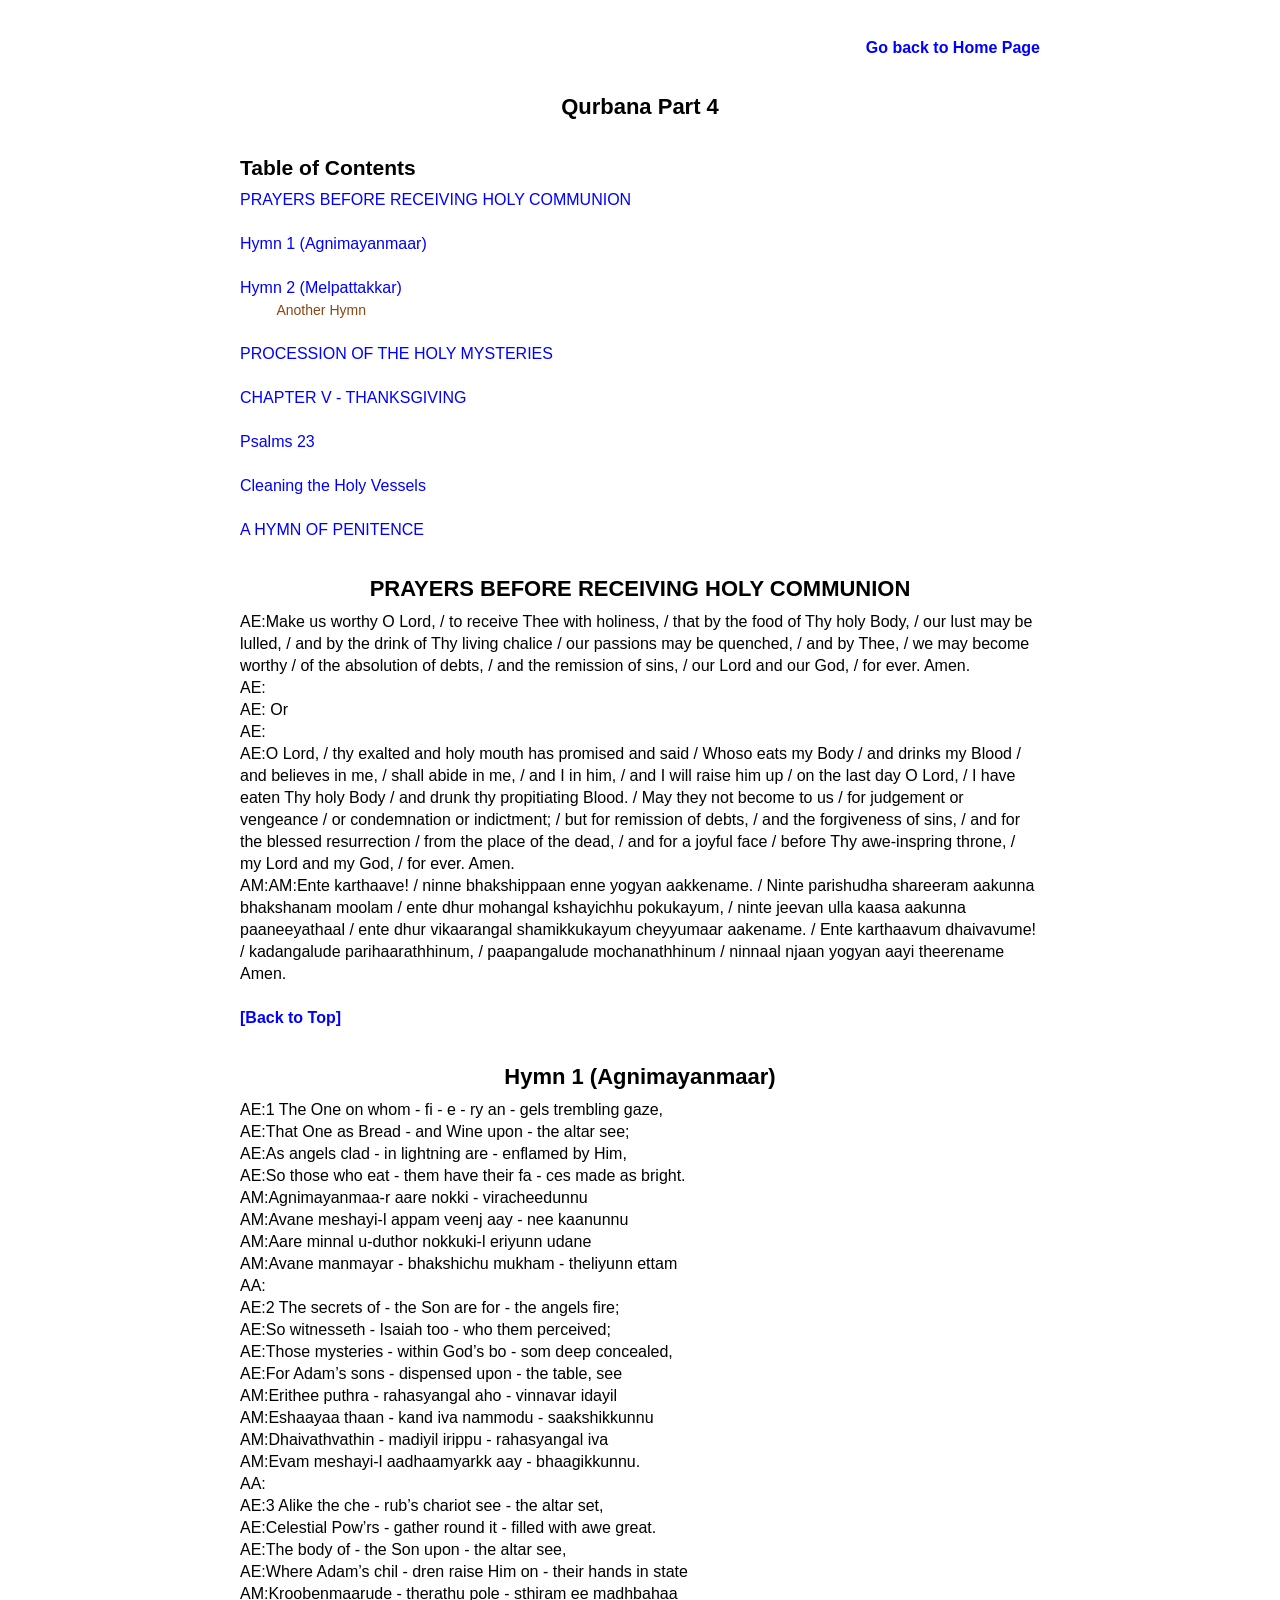
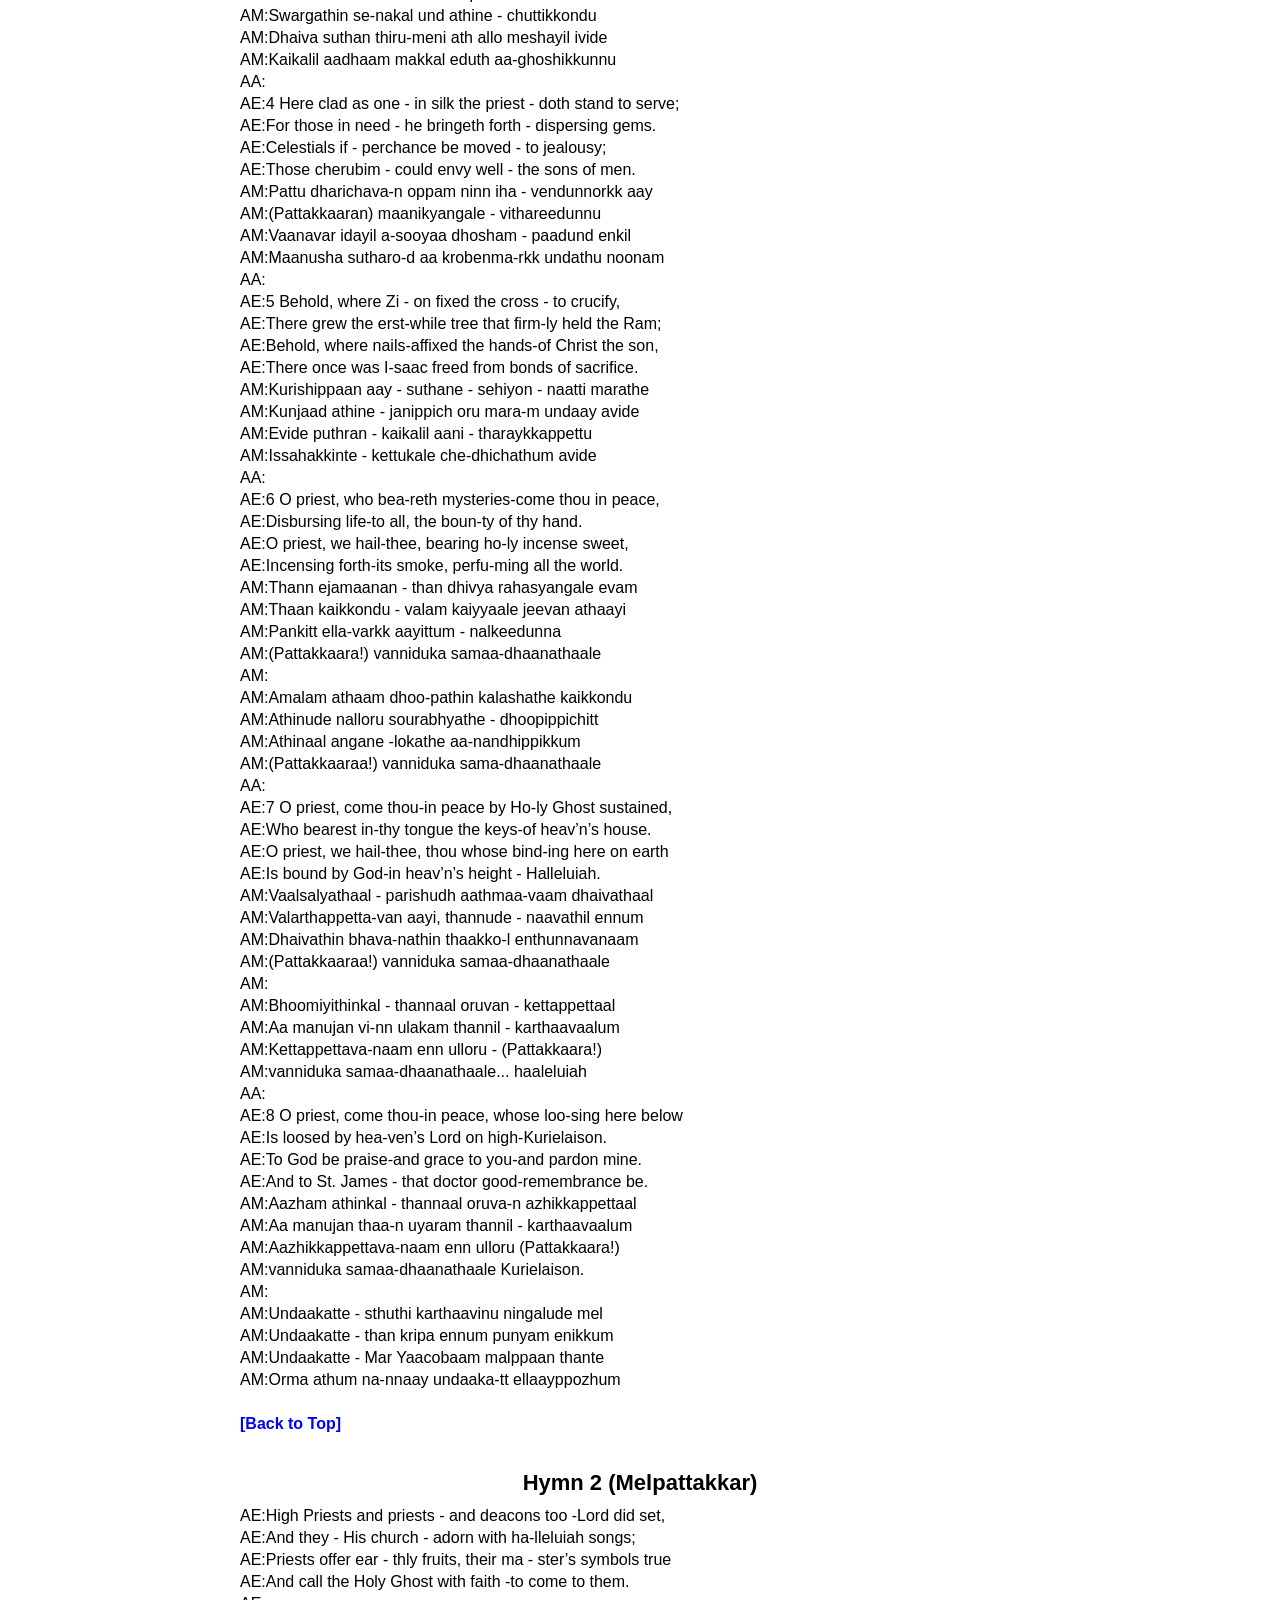
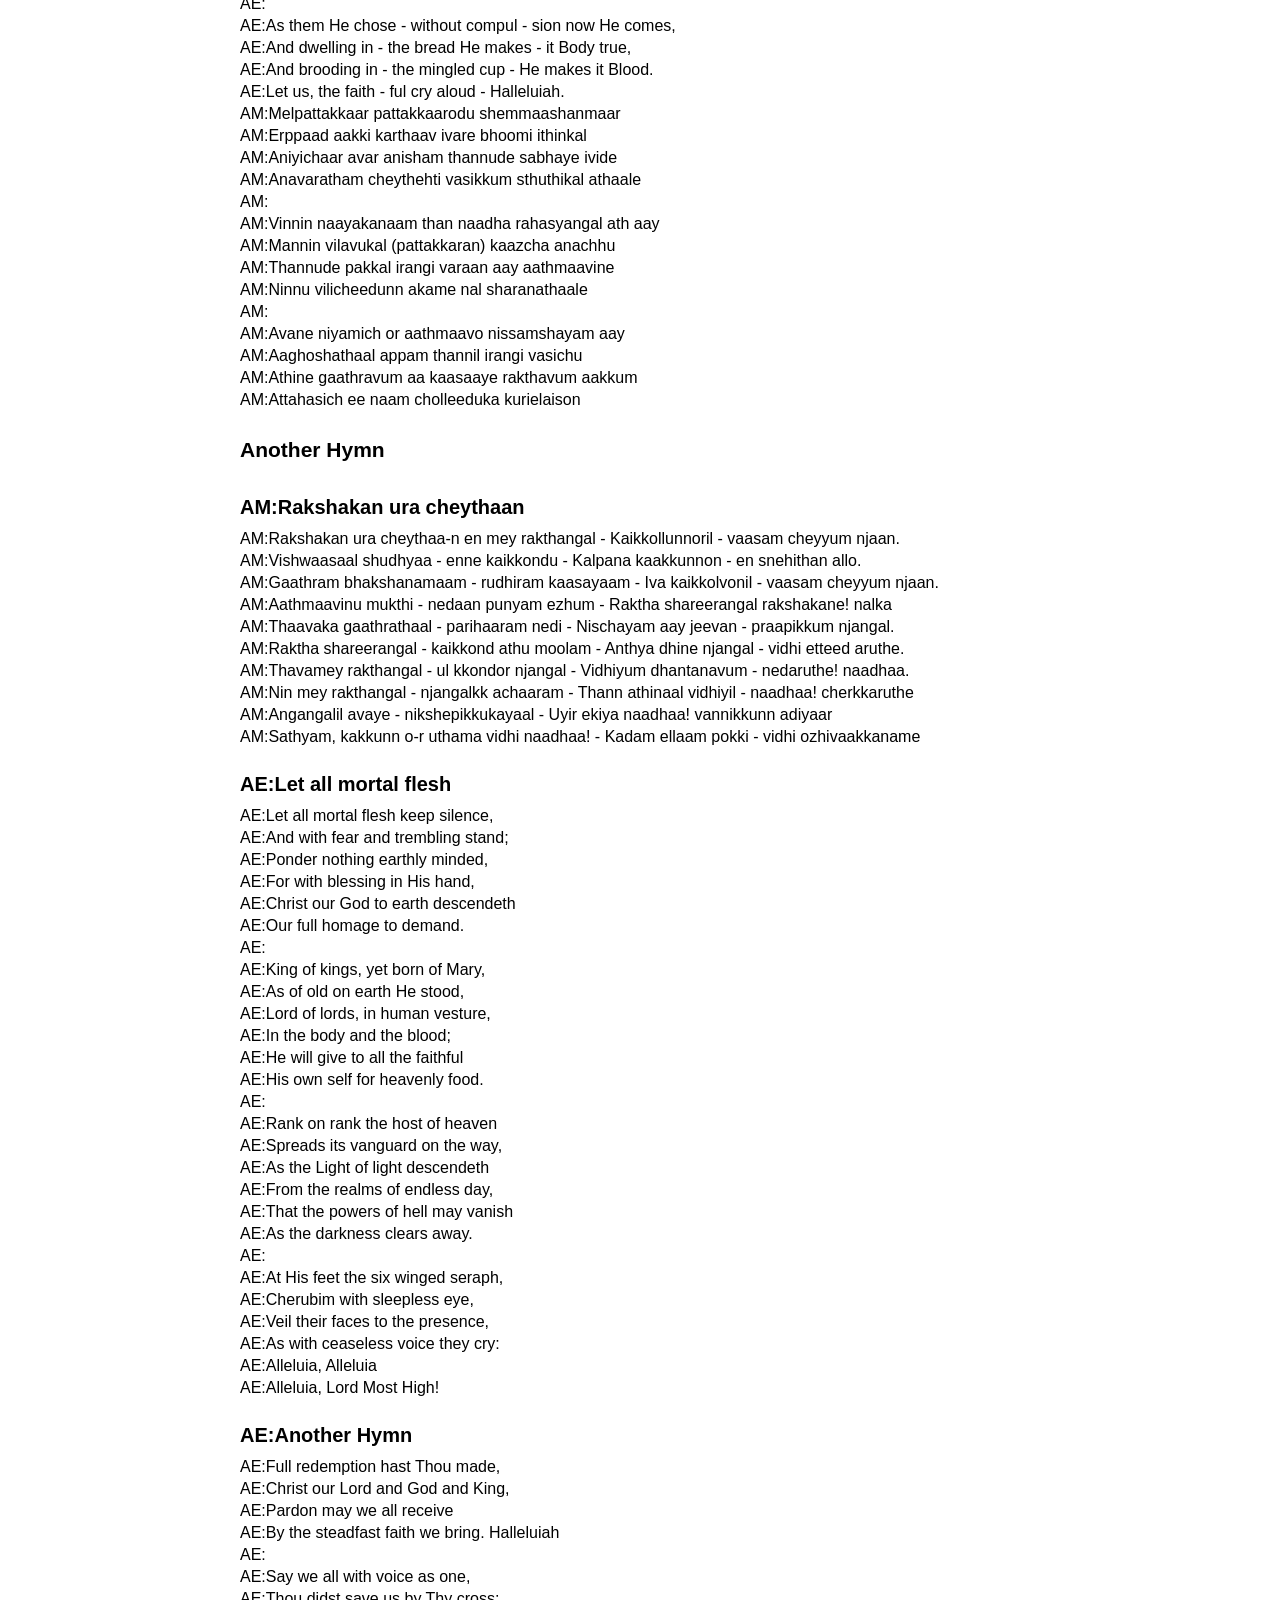
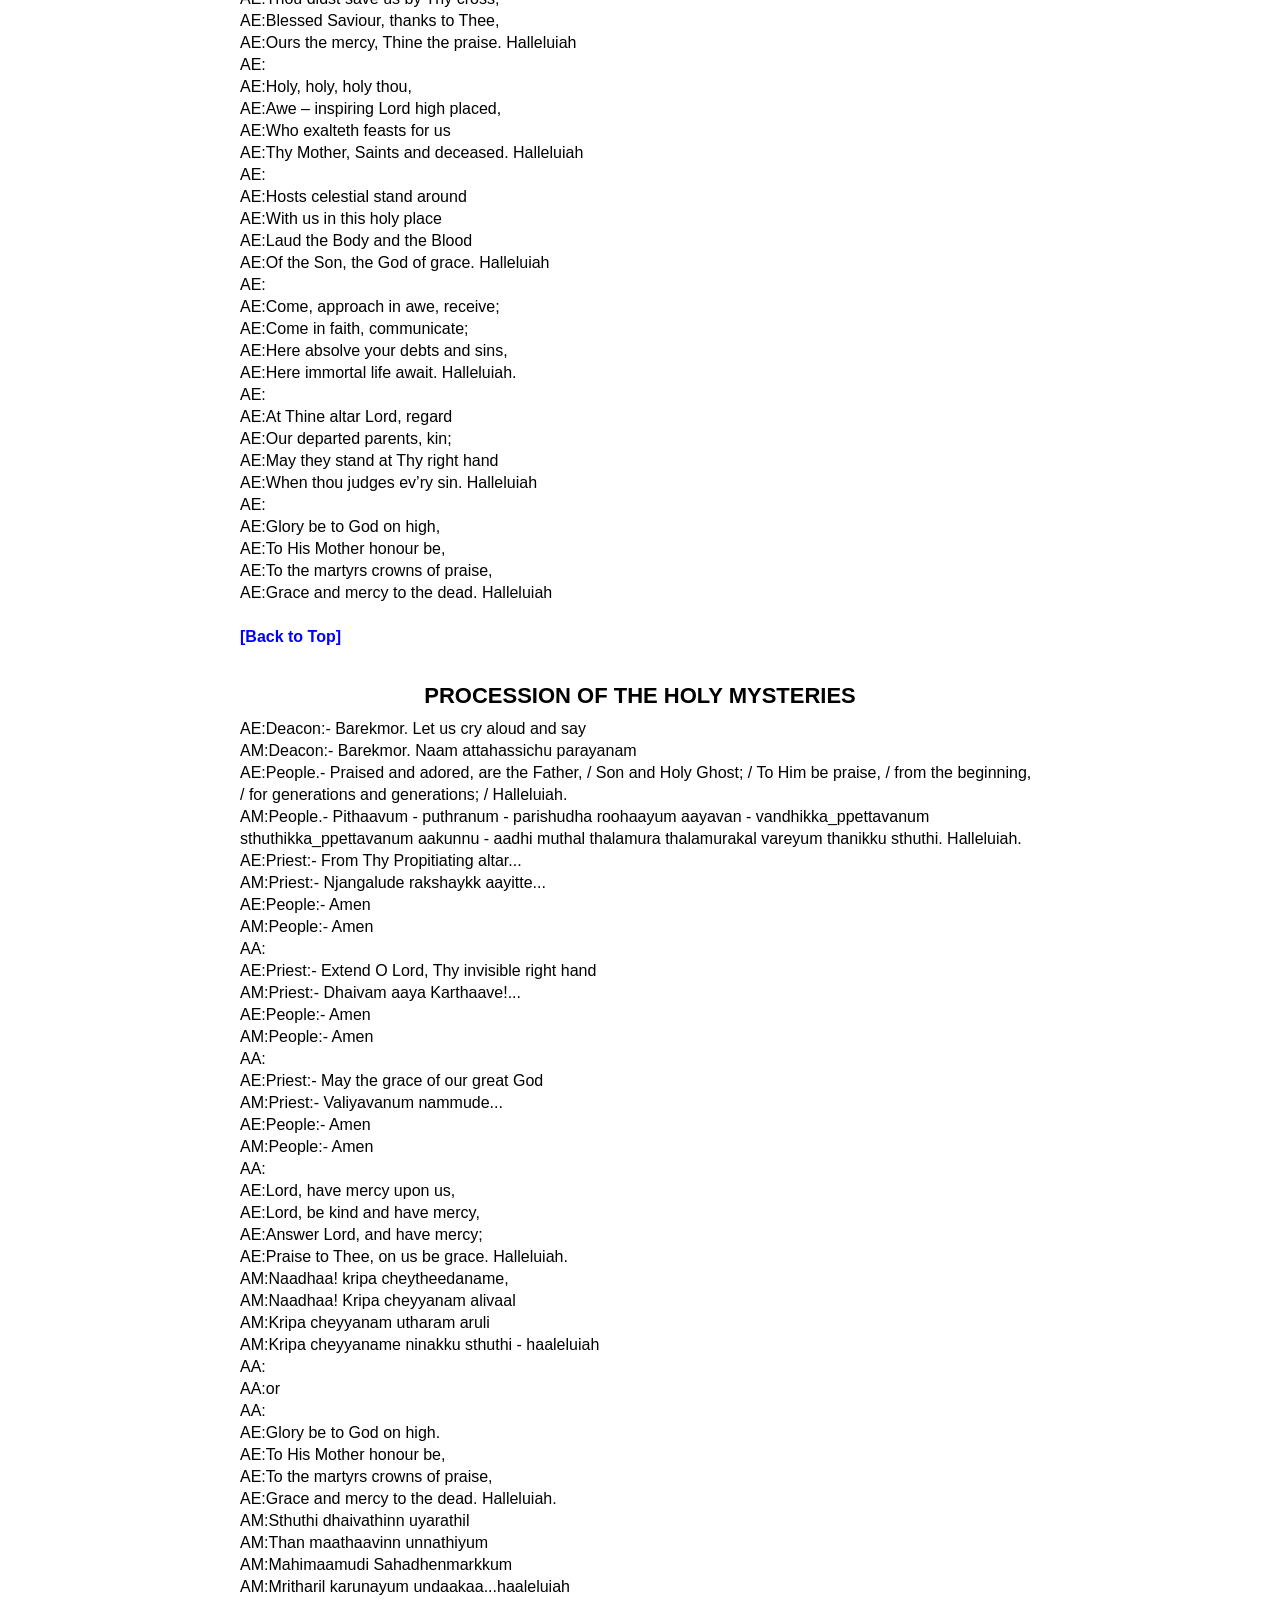
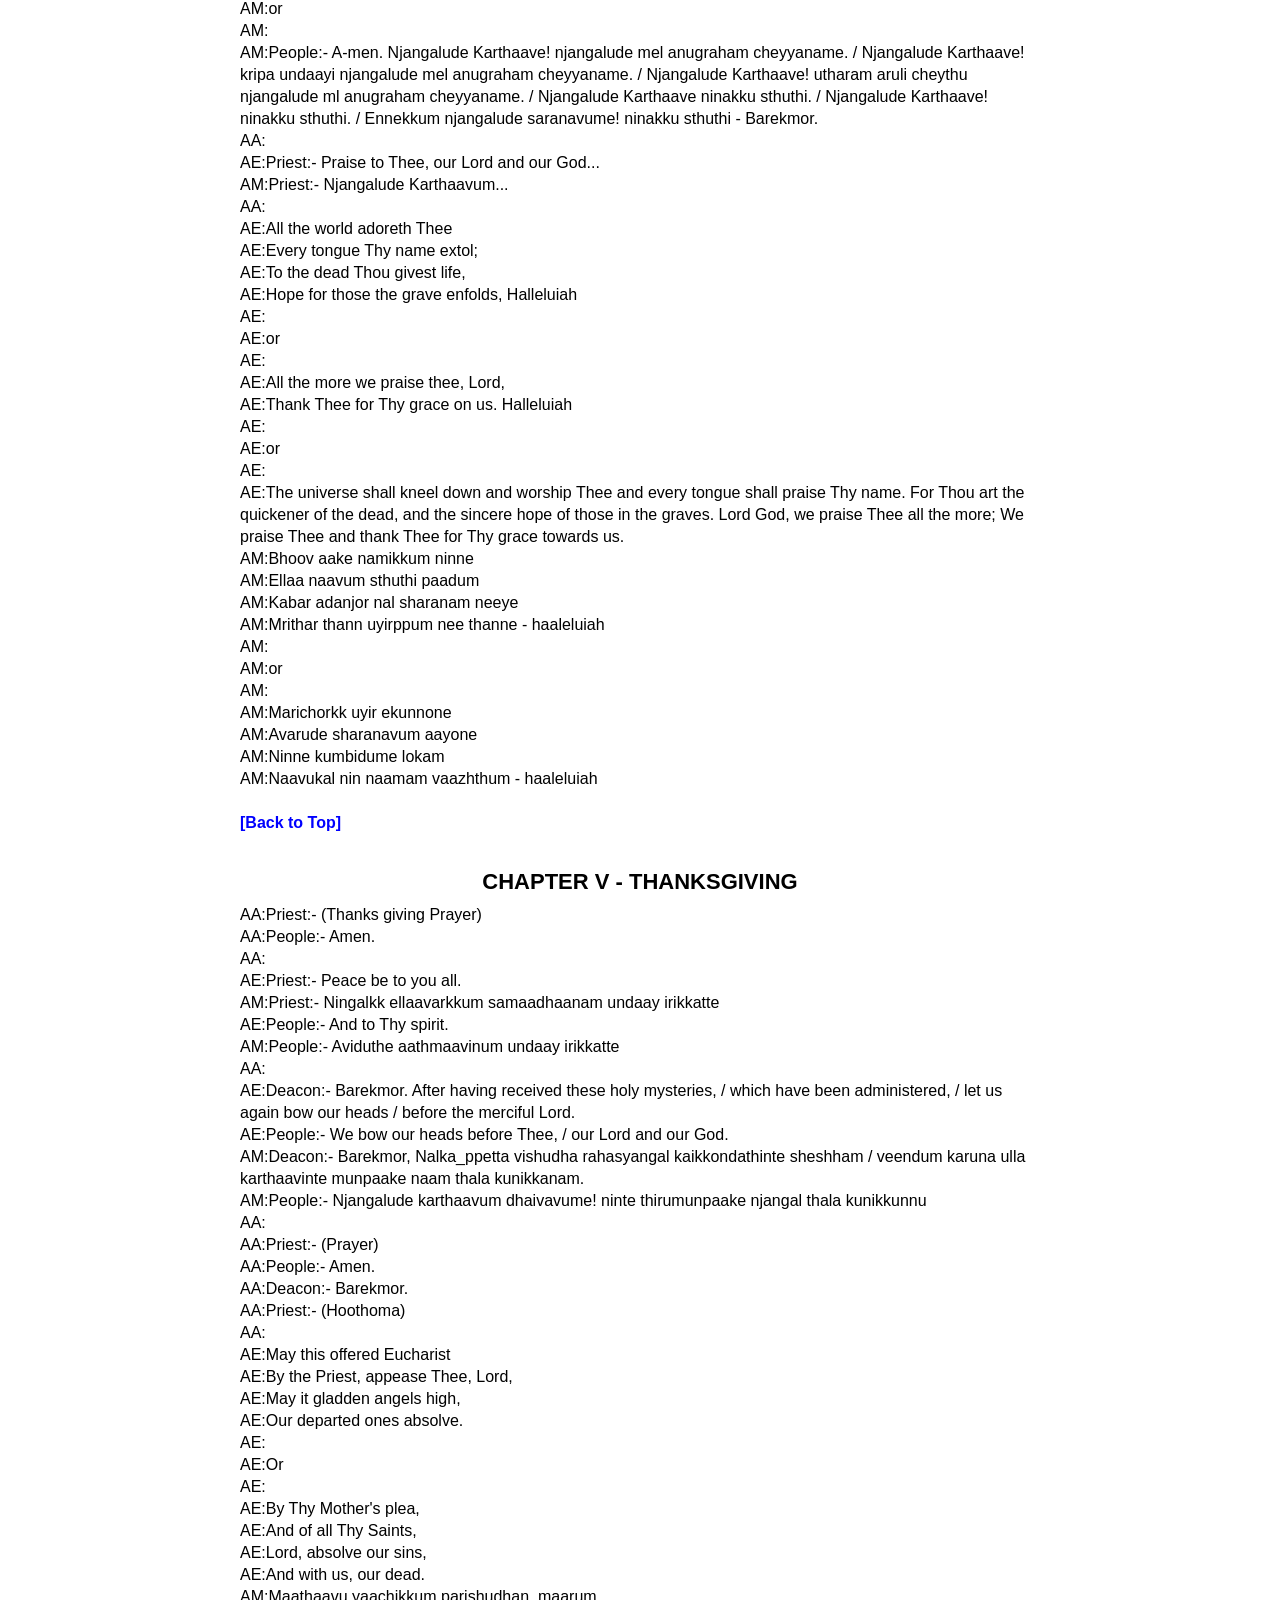
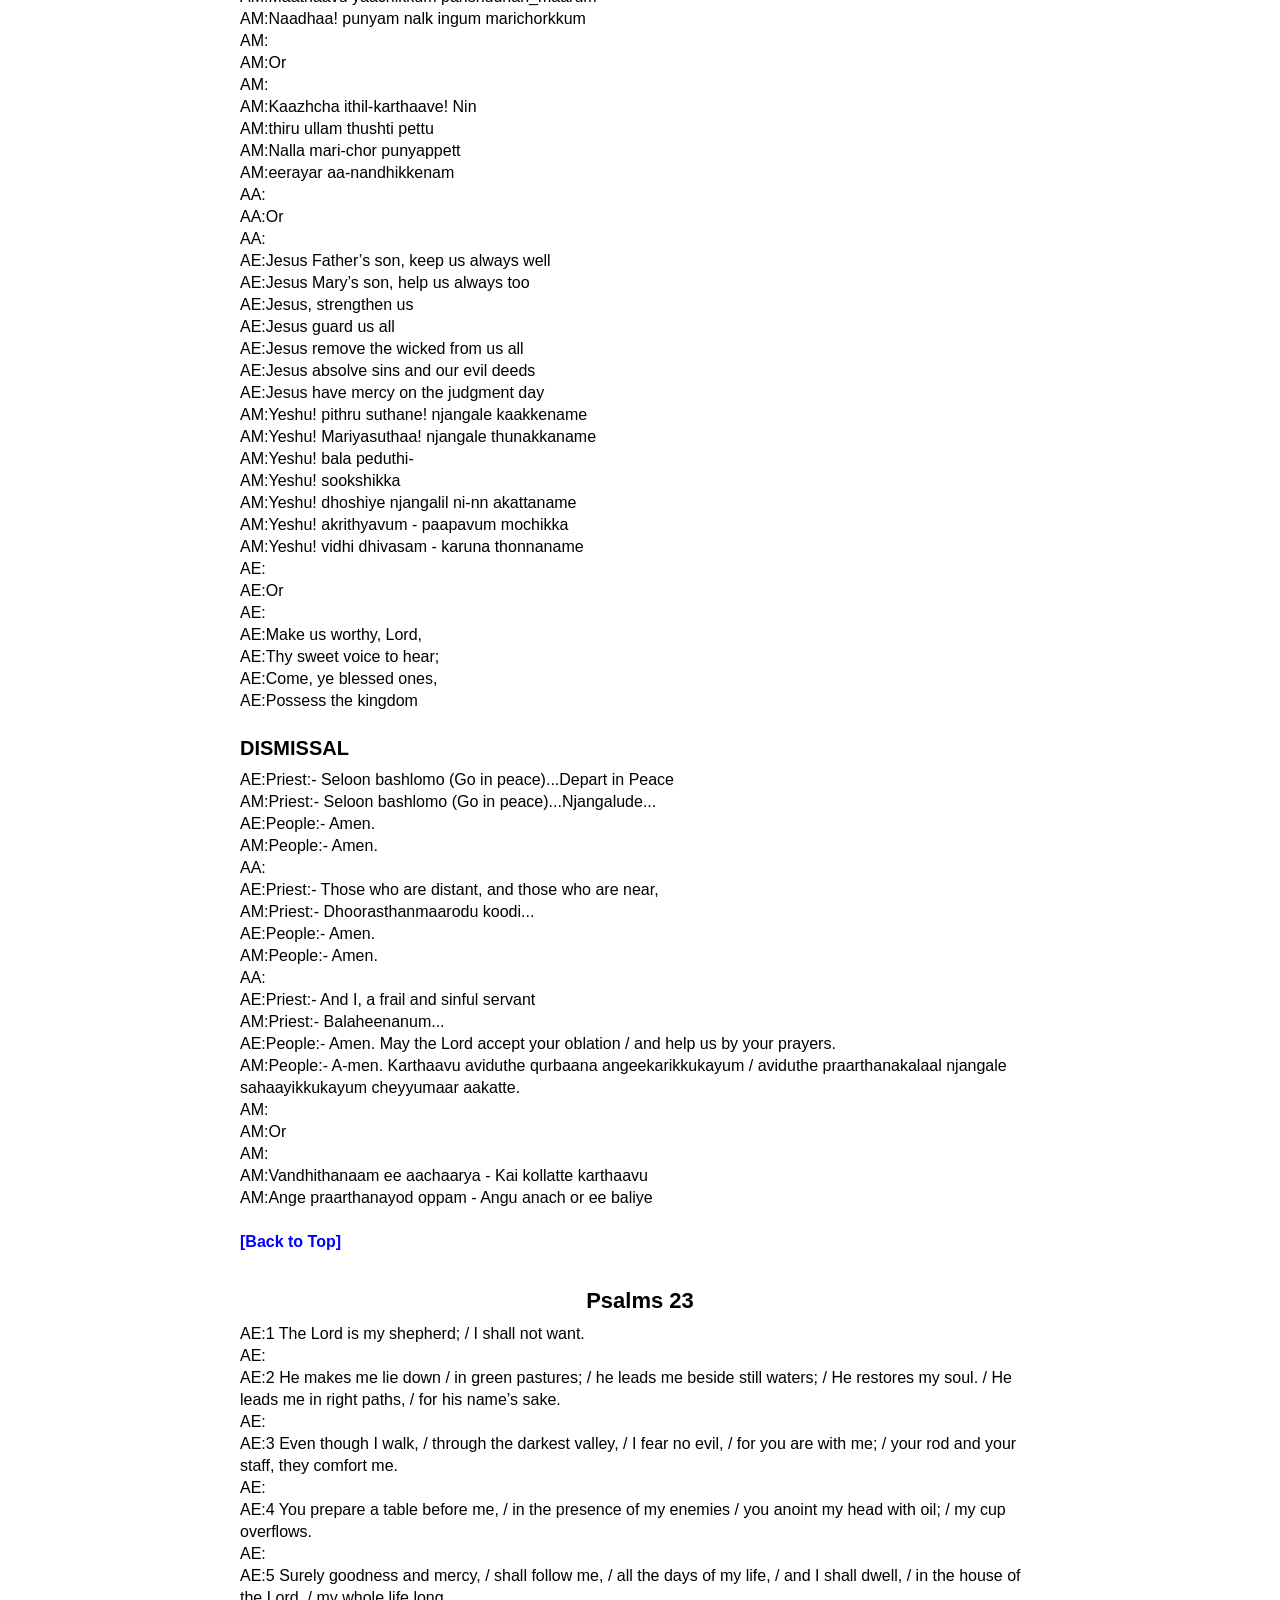
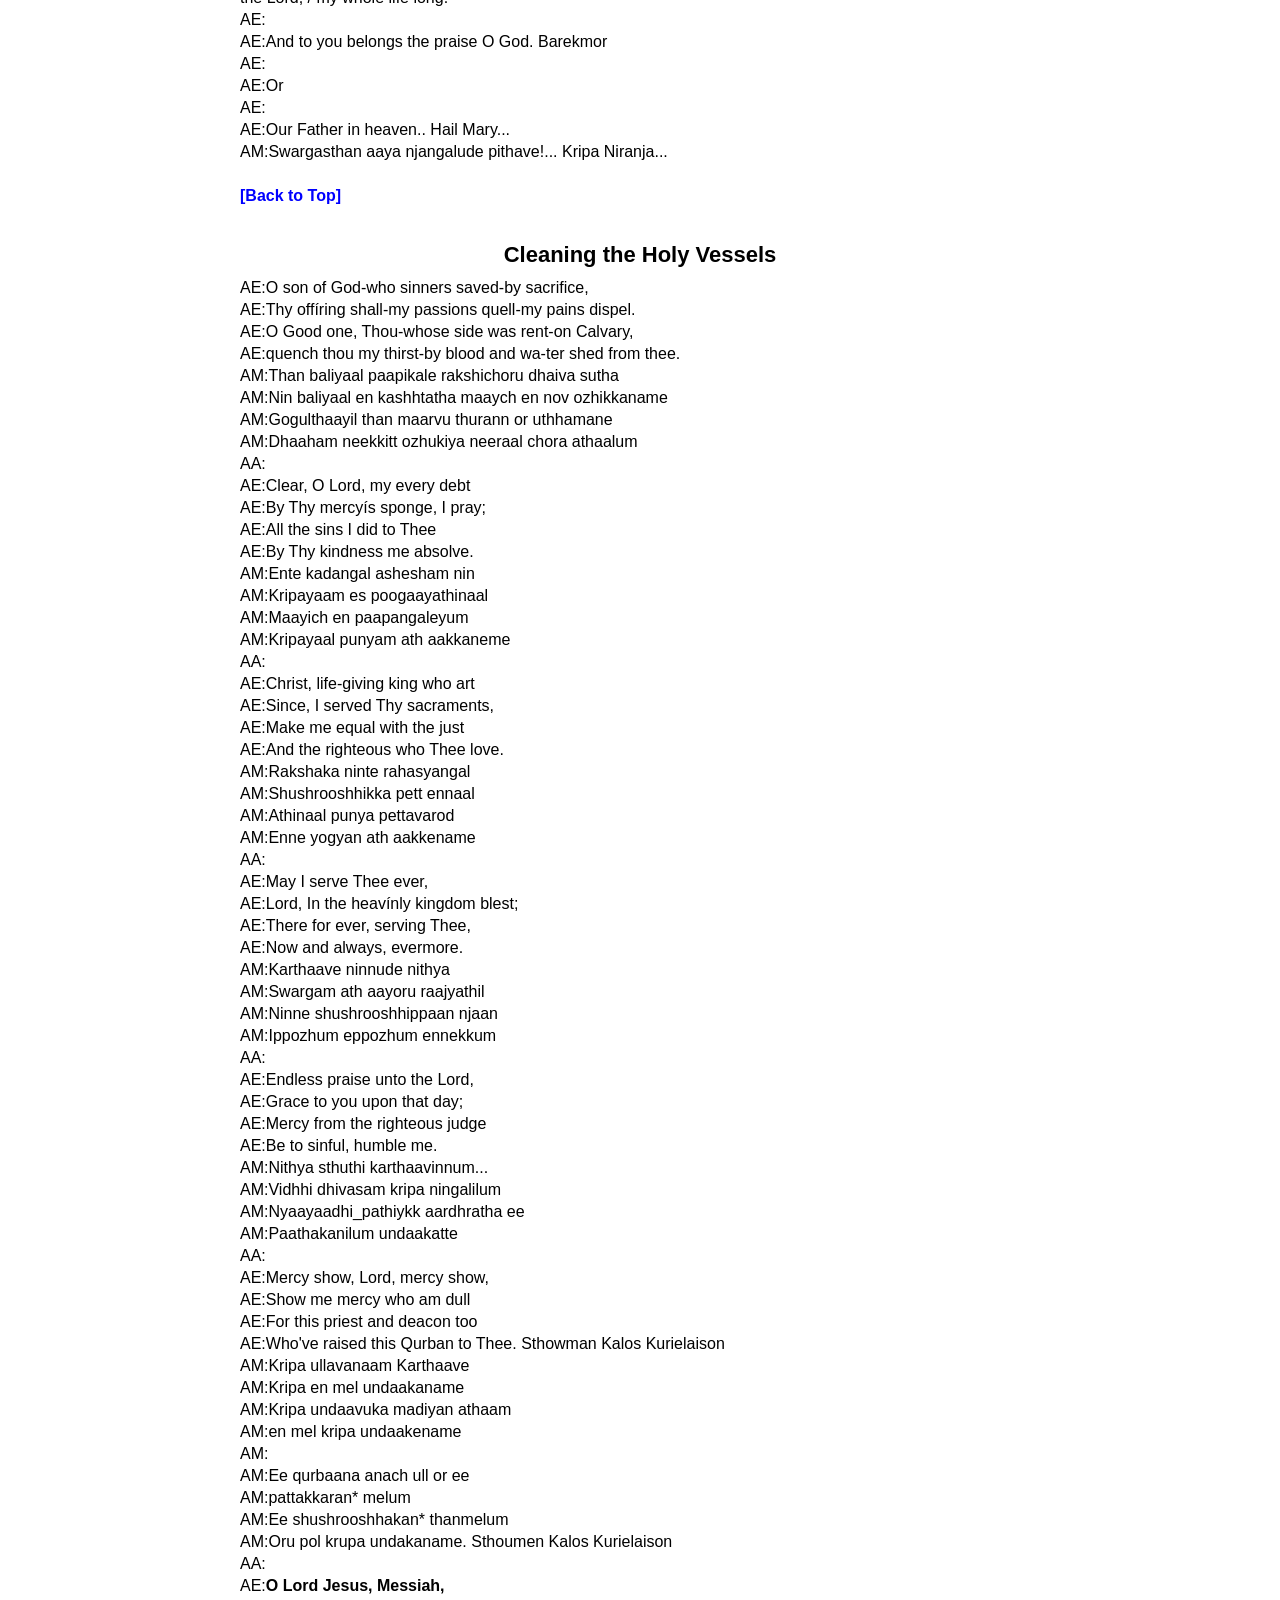
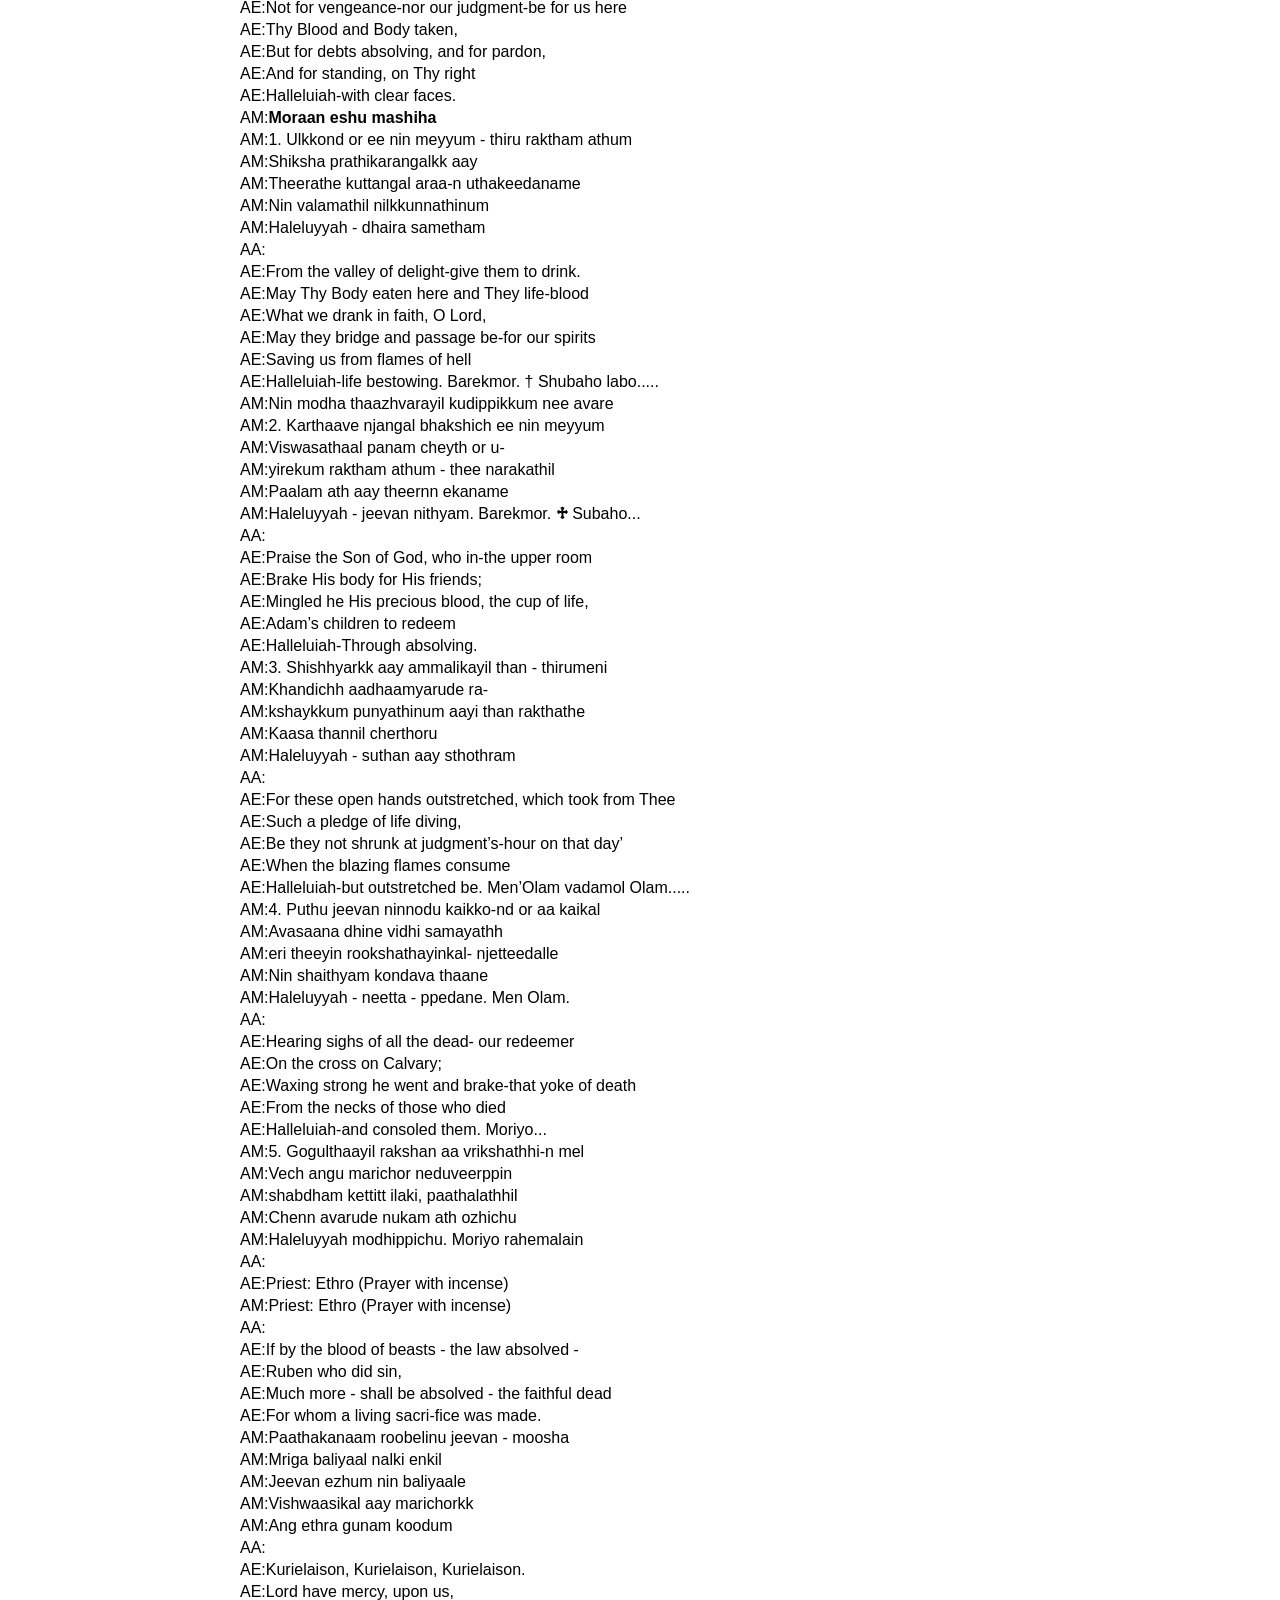
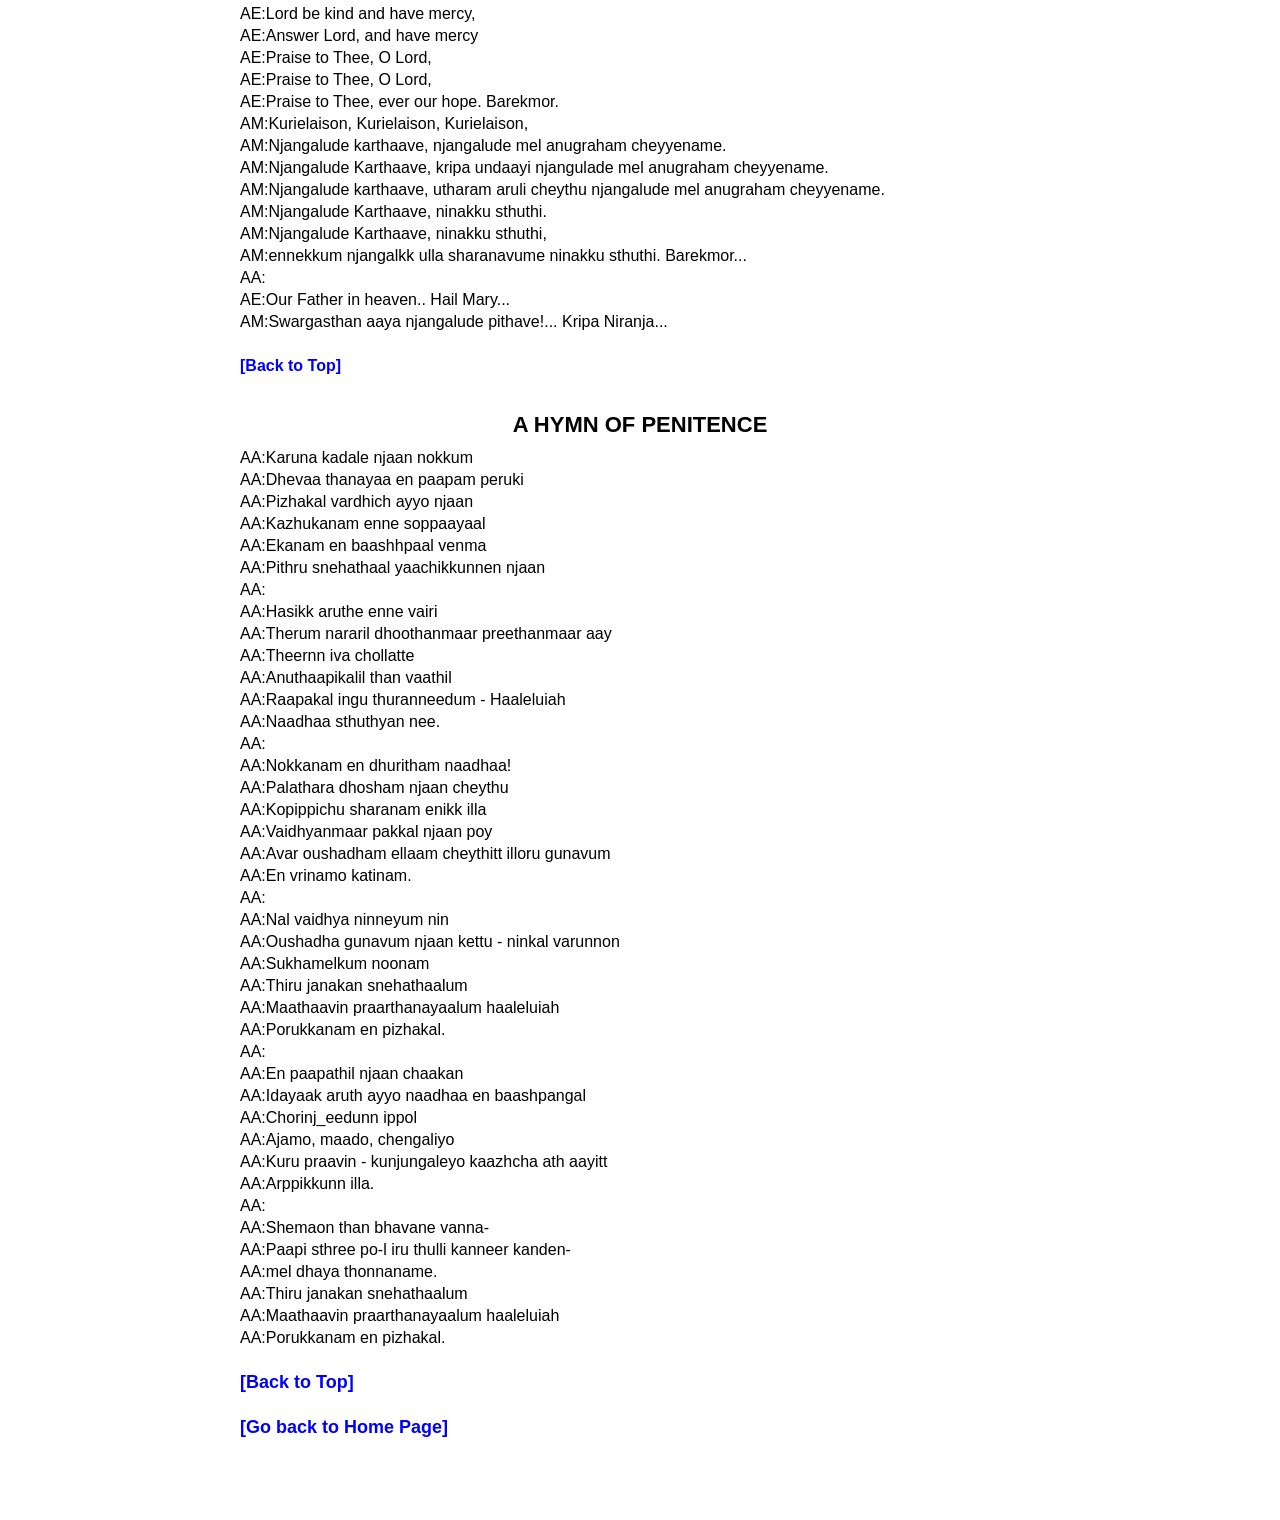
<file: Sub/12_Qurbana_4.html>
<!DOCTYPE html><html><head><title>Qurbana Part 4</title>
<meta charset="utf-8">
<meta name="viewport" content="width=device-width, initial-scale=1.0">
<link rel="manifest" href="manifest.json">
<link rel="stylesheet" href="../styles.css">
</head><body>

<!-- ===================================================================================================================================================== -->
<textarea id="markdown-input">

h1:PRAYERS BEFORE RECEIVING HOLY COMMUNION

AE:Make us worthy O Lord, / to receive Thee with holiness, / that by the food of Thy holy Body, / our lust may be lulled, / and by the drink of Thy living chalice / our passions may be quenched, / and by Thee, / we may become worthy / of the absolution of debts, / and the remission of sins, / our Lord and our God, / for ever. Amen.​
AE:
AE: Or
AE:
AE:O Lord, / thy exalted and holy mouth has promised and said / Whoso eats my Body / and drinks my Blood / and believes in me, / shall abide in me, / and I in him, / and I will raise him up / on the last day O Lord, / I have eaten Thy holy Body / and drunk thy propitiating Blood. / May they not become to us / for judgement or vengeance / or condemnation or indictment; / but for remission of debts, / and the forgiveness of sins, / and for the blessed resurrection / from the place of the dead, / and for a joyful face / before Thy awe-inspring throne, / my Lord and my God, / for ever. Amen.
AM:AM:Ente karthaave! / ninne bhakshippaan enne yogyan aakkename. / Ninte parishudha shareeram aakunna bhakshanam moolam / ente dhur mohangal kshayichhu pokukayum, / ninte jeevan ulla kaasa aakunna paaneeyathaal / ente dhur vikaarangal shamikkukayum cheyyumaar aakename. / Ente karthaavum dhaivavume! / kadangalude parihaarathhinum, / paapangalude mochanathhinum / ninnaal njaan yogyan aayi theerename Amen.


h1:Hymn 1 (Agnimayanmaar)
AE:1 The One on whom - fi - e - ry an - gels trembling gaze,
AE:That One as Bread - and Wine upon - the altar see;
AE:As angels clad - in lightning are - enflamed by Him,
AE:So those who eat - them have their fa - ces made as bright.
AM:Agnimayanmaa-r aare nokki - viracheedunnu ​
AM:Avane meshayi-l appam veenj aay - nee kaanunnu ​
AM:Aare minnal u-duthor nokkuki-l eriyunn udane​
AM:Avane manmayar - bhakshichu mukham - theliyunn ettam​
AA:
AE:2 The secrets of - the Son are for - the angels fire;
AE:So witnesseth - Isaiah too - who them perceived;
AE:Those mysteries - within God’s bo - som deep concealed,
AE:For Adam’s sons - dispensed upon - the table, see
AM:Erithee puthra - rahasyangal aho - vinnavar idayil ​
AM:Eshaayaa thaan - kand iva nammodu - saakshikkunnu ​
AM:Dhaivathvathin - madiyil irippu - rahasyangal iva ​
AM:Evam meshayi-l aadhaamyarkk aay - bhaagikkunnu.​
AA:
AE:3 Alike the che - rub’s chariot see - the altar set,
AE:Celestial Pow’rs - gather round it - filled with awe great.
AE:The body of - the Son upon - the altar see,
AE:Where Adam’s chil - dren raise Him on - their hands in state
AM:Kroobenmaarude - therathu pole - sthiram ee madhbahaa ​
AM:Swargathin se-nakal und athine - chuttikkondu ​
AM:Dhaiva suthan thiru-meni ath allo meshayil ivide ​
AM:Kaikalil aadhaam makkal eduth aa-ghoshikkunnu​
AA:
AE:4 Here clad as one - in silk the priest - doth stand to serve;
AE:For those in need - he bringeth forth - dispersing gems.
AE:Celestials if - perchance be moved - to jealousy;
AE:Those cherubim - could envy well - the sons of men.
AM:Pattu dharichava-n oppam ninn iha - vendunnorkk aay ​
AM:(Pattakkaaran) maanikyangale - vithareedunnu ​
AM:Vaanavar idayil a-sooyaa dhosham - paadund enkil ​
AM:Maanusha sutharo-d aa krobenma-rkk undathu ​noonam
AA:
AE:5 Behold, where Zi - on fixed the cross - to crucify,
AE:There grew the erst-while tree that firm-ly held the Ram;
AE:Behold, where nails-affixed the hands-of Christ the son,
AE:There once was I-saac freed from bonds of sacrifice.
AM:Kurishippaan aay - suthane - sehiyon - naatti marathe ​
AM:Kunjaad athine - janippich oru mara-m undaay avide ​
AM:Evide puthran - kaikalil aani - tharaykkappettu ​
AM:Issahakkinte - kettukale che-dhichathum avide​
AA:
AE:6 O priest, who bea-reth mysteries-come thou in peace,
AE:Disbursing life-to all, the boun-ty of thy hand.
AE:O priest, we hail-thee, bearing ho-ly incense sweet,
AE:Incensing forth-its smoke, perfu-ming all the world.
AM:Thann ejamaanan - than dhivya rahasyangale evam ​
AM:Thaan kaikkondu - valam kaiyyaale jeevan athaayi​
AM:Pankitt ella-varkk aayittum - nalkeedunna ​
AM:(Pattakkaara!) vanniduka samaa-dhaanathaale​
AM:
AM:Amalam athaam dhoo-pathin kalashathe kaikkondu ​
AM:Athinude nalloru sourabhyathe - dhoopippichitt ​
AM:Athinaal angane -lokathe aa-nandhippikkum ​
AM:(Pattakkaaraa!) vanniduka sama-dhaanathaale​
AA:
AE:7 O priest, come thou-in peace by Ho-ly Ghost sustained,
AE:Who bearest in-thy tongue the keys-of heav’n’s house.
AE:O priest, we hail-thee, thou whose bind-ing here on earth
AE:Is bound by God-in heav’n’s height - Halleluiah.
AM:Vaalsalyathaal - parishudh aathmaa-vaam dhaivathaal ​
AM:Valarthappetta-van aayi, thannude - naavathil ennum ​
AM:Dhaivathin bhava-nathin thaakko-l enthunnavanaam ​
AM:(Pattakkaaraa!) vanniduka samaa-dhaanathaale​
AM:
AM:Bhoomiyithinkal - thannaal oruvan - kettappettaal ​
AM:Aa manujan vi-nn ulakam thannil - karthaavaalum​
AM:Kettappettava-naam enn ulloru - (Pattakkaara!) ​
AM:vanniduka samaa-dhaanathaale... haaleluiah​
AA:
AE:8 O priest, come thou-in peace, whose loo-sing here below
AE:Is loosed by hea-ven’s Lord on high-Kurielaison.
AE:To God be praise-and grace to you-and pardon mine.
AE:And to St. James - that doctor good-remembrance be.
AM:Aazham athinkal - thannaal oruva-n azhikkappettaal ​
AM:Aa manujan thaa-n uyaram thannil - karthaavaalum ​
AM:Aazhikkappettava-naam enn ulloru (Pattakkaara!) ​
AM:vanniduka samaa-dhaanathaale Kurielaison.​
AM:
AM:Undaakatte - sthuthi karthaavinu ningalude mel ​
AM:Undaakatte - than kripa ennum punyam enikkum ​
AM:Undaakatte - Mar Yaacobaam malppaan thante ​
AM:Orma athum na-nnaay undaaka-tt ellaayppozhum

h1:Hymn 2 (Melpattakkar)
AE:High Priests and priests - and deacons too -Lord did set,
AE:And they - His church - adorn with ha-lleluiah songs;
AE:Priests offer ear - thly fruits, their ma - ster’s symbols true
AE:And call the Holy Ghost with faith -to come to them.
AE:
AE:As them He chose - without compul - sion now He comes,
AE:And dwelling in - the bread He makes - it Body true,
AE:And brooding in - the mingled cup - He makes it Blood.
AE:Let us, the faith - ful cry aloud - Halleluiah.

AM:Melpattakkaar pattakkaarodu shemmaashanmaar
AM:Erppaad aakki karthaav ivare bhoomi ithinkal
AM:Aniyichaar avar anisham thannude sabhaye ivide
AM:Anavaratham cheythehti vasikkum sthuthikal athaale
AM:
AM:Vinnin naayakanaam than naadha rahasyangal ath aay
AM:Mannin vilavukal (pattakkaran) kaazcha anachhu
AM:Thannude pakkal irangi varaan aay aathmaavine
AM:Ninnu vilicheedunn akame nal sharanathaale
AM:
AM:Avane niyamich or aathmaavo nissamshayam aay
AM:Aaghoshathaal appam thannil irangi vasichu
AM:Athine gaathravum aa kaasaaye rakthavum aakkum
AM:Attahasich ee naam cholleeduka kurielaison

h2:Another Hymn
h3:AM:Rakshakan ura cheythaan
AM:Rakshakan ura cheythaa-n en mey rakthangal ​- Kaikkollunnoril - vaasam cheyyum njaan. ​
AM:Vishwaasaal shudhyaa - enne kaikkondu ​- Kalpana kaakkunnon - en snehithan allo.
AM:Gaathram bhakshanamaam - rudhiram kaasayaam ​- Iva kaikkolvonil - vaasam cheyyum njaan.
AM:Aathmaavinu mukthi - nedaan punyam ezhum ​- Raktha shareerangal rakshakane! nalka​
AM:Thaavaka gaathrathaal - parihaaram nedi ​- Nischayam aay jeevan - praapikkum njangal.​
AM:Raktha shareerangal - kaikkond athu moolam - Anthya dhine njangal - vidhi etteed aruthe.
AM:Thavamey rakthangal - ul kkondor njangal ​- Vidhiyum dhantanavum - nedaruthe! naadhaa. ​
AM:Nin mey rakthangal - njangalkk achaaram ​- Thann athinaal vidhiyil - naadhaa! cherkkaruthe
AM:Angangalil avaye - nikshepikkukayaal ​- Uyir ekiya naadhaa! vannikkunn adiyaar​
AM:Sathyam, kakkunn o-r uthama vidhi naadhaa! ​- Kadam ellaam pokki - vidhi ozhivaakkaname

h3:AE:Let all mortal flesh
AE:Let all mortal flesh keep silence, ​
AE:And with fear and trembling stand; ​
AE:Ponder nothing earthly minded, ​
AE:For with blessing in His hand, ​
AE:Christ our God to earth descendeth ​
AE:Our full homage to demand.​
AE:
AE:King of kings, yet born of Mary, ​
AE:As of old on earth He stood, ​
AE:Lord of lords, in human vesture, ​
AE:In the body and the blood; ​
AE:He will give to all the faithful ​
AE:His own self for heavenly food.​
AE:
AE:Rank on rank the host of heaven ​
AE:Spreads its vanguard on the way, ​
AE:As the Light of light descendeth ​
AE:From the realms of endless day, ​
AE:That the powers of hell may vanish ​
AE:As the darkness clears away.​
AE:
AE:At His feet the six winged seraph, ​
AE:Cherubim with sleepless eye, ​
AE:Veil their faces to the presence, ​
AE:As with ceaseless voice they cry: ​
AE:Alleluia, Alleluia ​
AE:Alleluia, Lord Most High!​

h3:AE:Another Hymn
AE:Full redemption hast Thou made, ​
AE:Christ our Lord and God and King, ​
AE:Pardon may we all receive​
AE:By the steadfast faith we bring. ​Halleluiah​
AE:
AE:Say we all with voice as one, ​
AE:Thou didst save us by Thy cross; ​
AE:Blessed Saviour, thanks to Thee, ​
AE:Ours the mercy, Thine the praise. Halleluiah
AE:
AE:Holy, holy, holy thou, ​
AE:Awe – inspiring Lord high placed, ​
AE:Who exalteth feasts for us ​
AE:Thy Mother, Saints and deceased. ​Halleluiah​
AE:
AE:Hosts celestial stand around ​
AE:With us in this holy place ​
AE:Laud the Body and the Blood ​
AE:Of the Son, the God of grace. ​Halleluiah​
AE:
AE:Come, approach in awe, receive; ​
AE:Come in faith, communicate; ​
AE:Here absolve your debts and sins, ​
AE:Here immortal life await. ​Halleluiah.​
AE:
AE:At Thine altar Lord, regard ​
AE:Our departed parents, kin; ​
AE:May they stand at Thy right hand ​
AE:When thou judges ev’ry sin. ​Halleluiah​
AE:
AE:Glory be to God on high, ​
AE:To His Mother honour be, ​
AE:To the martyrs crowns of praise, ​
AE:Grace and mercy to the dead. Halleluiah​

h1:PROCESSION OF THE HOLY MYSTERIES​
AE:Deacon:- Barekmor. Let us cry aloud and say
AM:Deacon:- Barekmor. Naam attahassichu parayanam
AE:People.- Praised and adored, are the Father, / Son and Holy Ghost; / To Him be praise, / from the beginning, / for generations and generations; / Halleluiah.
AM:People.- Pithaavum - puthranum - parishudha roohaayum aayavan - vandhikka_ppettavanum sthuthikka_ppettavanum aakunnu - aadhi muthal thalamura thalamurakal vareyum thanikku sthuthi. ​Halleluiah.

AE:Priest:- From Thy Propitiating altar...
AM:Priest:- Njangalude rakshaykk aayitte...
AE:People:- Amen ​
AM:People:- Amen ​
AA:
AE:Priest:- Extend O Lord, Thy invisible right hand
AM:Priest:- Dhaivam aaya Karthaave!... ​
AE:People:- Amen ​
AM:People:- Amen ​
AA:
AE:Priest:- May the grace of our great God
AM:Priest:- Valiyavanum nammude...
AE:People:- Amen ​
AM:People:- Amen ​
AA:
AE:Lord, have mercy upon us, ​
AE:Lord, be kind and have mercy, ​
AE:Answer Lord, and have mercy; ​
AE:Praise to Thee, on us be grace. Halleluiah.​
AM:Naadhaa! kripa cheytheedaname, ​
AM:Naadhaa! Kripa cheyyanam alivaal ​
AM:Kripa cheyyanam utharam aruli ​
AM:Kripa cheyyaname ninakku sthuthi - haaleluiah​
AA:
AA:or
AA:
AE:Glory be to God on high. ​
AE:To His Mother honour be, ​
AE:To the martyrs crowns of praise, ​
AE:Grace and mercy to the dead. Halleluiah.
AM:Sthuthi dhaivathinn uyarathil ​
AM:Than maathaavinn unnathiyum ​
AM:Mahimaamudi Sahadhenmarkkum ​
AM:Mritharil karunayum undaakaa...haaleluiah
AM:or
AM:
AM:People:- A-men. Njangalude Karthaave! njangalude mel anugraham cheyyaname. / Njangalude Karthaave! kripa undaayi njangalude mel anugraham cheyyaname. / Njangalude Karthaave! utharam aruli cheythu njangalude ml anugraham cheyyaname. / Njangalude Karthaave ninakku sthuthi. / Njangalude Karthaave! ninakku sthuthi. / Ennekkum njangalude saranavume! ninakku sthuthi - Barekmor.​
AA:
AE:Priest:- Praise to Thee, our Lord and our God...
AM:Priest:- Njangalude Karthaavum...
AA:
AE:All the world adoreth Thee ​
AE:Every tongue Thy name extol;​
AE:To the dead Thou givest life, ​
AE:Hope for those the grave enfolds, Halleluiah
AE:
AE:or
AE:
AE:All the more we praise thee, Lord, ​
AE:Thank Thee for Thy grace on us. Halleluiah​
AE:
AE:or
AE:
AE:The universe shall kneel down and worship Thee and every tongue shall praise Thy name. For Thou art the quickener of the dead, and the sincere hope of those in the graves. Lord God, we praise Thee all the more; We praise Thee and thank Thee for Thy grace towards us.

AM:Bhoov aake namikkum ninne ​
AM:Ellaa naavum sthuthi paadum ​
AM:Kabar adanjor nal sharanam neeye ​
AM:Mrithar thann uyirppum nee thanne - haaleluiah
AM:
AM:or
AM:
AM:Marichorkk uyir ekunnone ​
AM:Avarude sharanavum aayone ​
AM:Ninne kumbidume lokam ​
AM:Naavukal nin naamam vaazhthum - haaleluiah​

h1:CHAPTER V - THANKSGIVING​
AA:Priest:- (Thanks giving Prayer)
AA:People:- Amen.
AA:
AE:Priest:- Peace be to you all.
AM:Priest:- Ningalkk ellaavarkkum samaadhaanam undaay irikkatte
AE:People:- And to Thy spirit.
AM:People:- Aviduthe aathmaavinum undaay irikkatte
AA:
AE:Deacon:- Barekmor. After having received these holy mysteries, / which have been administered, / let us again bow our heads / before the merciful Lord.
AE:People:- We bow our heads before Thee, / our Lord and our God.
AM:Deacon:- Barekmor, Nalka_ppetta vishudha rahasyangal kaikkondathinte sheshham / veendum karuna ulla karthaavinte munpaake naam thala kunikkanam. ​
AM:People:- Njangalude karthaavum dhaivavume! ninte thirumunpaake njangal thala kunikkunnu
AA:
AA:Priest:- (Prayer)
AA:People:- Amen.
AA:Deacon:- Barekmor.
AA:Priest:- (Hoothoma)​
AA:
AE:May this offered Eucharist ​
AE:By the Priest, appease Thee, Lord, ​
AE:May it gladden angels high, ​
AE:Our departed ones absolve.​
AE:
AE:Or
AE:
AE:By Thy Mother's plea, ​
AE:And of all Thy Saints, ​
AE:Lord, absolve our sins, ​
AE:And with us, our dead.​
AM:Maathaavu yaachikkum parishudhan_maarum ​
AM:Naadhaa! punyam nalk ingum marichorkkum
AM:
AM:Or
AM:
AM:Kaazhcha ithil-karthaave! Nin​
AM:thiru ullam thushti pettu ​
AM:Nalla mari-chor punyappett
AM:eerayar aa-nandhikkenam
AA:
AA:Or
AA:
AE:Jesus Father’s son, keep us always well
AE:Jesus Mary’s son, help us always too
AE:Jesus, strengthen us
AE:Jesus guard us all
AE:Jesus remove the wicked from us all
AE:Jesus absolve sins and our evil deeds
AE:Jesus have mercy on the judgment day
AM:Yeshu! pithru suthane! njangale kaakkename ​
AM:Yeshu! Mariyasuthaa! njangale thunakkaname ​
AM:Yeshu! bala peduthi-​
AM:Yeshu! sookshikka ​
AM:Yeshu! dhoshiye njangalil ni-nn akattaname ​
AM:Yeshu! akrithyavum - paapavum mochikka ​
AM:Yeshu! vidhi dhivasam - karuna thonnaname
AE:
AE:Or
AE:
AE:Make us worthy, Lord, ​
AE:Thy sweet voice to hear; ​
AE:Come, ye blessed ones, ​
AE:Possess the kingdom​

h3:DISMISSAL​
AE:Priest:- Seloon bashlomo (Go in peace)...Depart in Peace
AM:Priest:- Seloon bashlomo (Go in peace)...Njangalude...
AE:People:- Amen.
AM:People:- Amen.
AA:
AE:Priest:- Those who are distant, and those who are near,
AM:Priest:- Dhoorasthanmaarodu koodi... ​
AE:People:- Amen.
AM:People:- Amen.
AA:
AE:Priest:- And I, a frail and sinful servant
AM:Priest:- Balaheenanum...
AE:People:- Amen. May the Lord accept your oblation / and help us by your prayers.
AM:People:- A-men. Karthaavu aviduthe qurbaana angeekarikkukayum / aviduthe praarthanakalaal njangale sahaayikkukayum cheyyumaar aakatte.​
AM:
AM:Or
AM:
AM:Vandhithanaam  ee aachaarya ​- Kai kollatte  karthaavu ​
AM:Ange  praarthanayod oppam ​- Angu anach or ee baliye

h1:Psalms 23​
AE:1 The Lord is my shepherd; / I shall not want.
AE:
AE:2 He makes me lie down / in green pastures; / he leads me beside still waters; / He restores my soul. / He leads me in right paths, / for his name’s sake.
AE:
AE:3 Even though I walk, / through the darkest valley, / I fear no evil, / for you are with me; / your rod and your staff, they comfort me.
AE:
AE:4 You prepare a table before me, / in the presence of my enemies / you anoint my head with oil; / my cup overflows.
AE:
AE:5 Surely goodness and mercy, / shall follow me, / all the days of my life, / and I shall dwell, / in the house of the Lord, / my whole life long.
AE:
AE:And to you belongs the praise O God. Barekmor
AE:
AE:Or
AE:
AE:Our Father in heaven.. Hail Mary...
AM:Swargasthan aaya njangalude pithave!... Kripa Niranja...

h1:Cleaning the Holy Vessels
AE:O son of God-who sinners saved-by sacrifice, ​
AE:Thy offíring shall-my passions quell-my pains dispel. ​
AE:O Good one, Thou-whose side was rent-on Calvary, ​
AE:quench thou my thirst-by blood and wa-ter shed ​from thee.​
AM:Than baliyaal paapikale rakshichoru dhaiva sutha ​
AM:Nin baliyaal en kashhtatha maaych en nov ozhikkaname ​
AM:Gogulthaayil than maarvu thurann or uthhamane ​
AM:Dhaaham neekkitt ozhukiya neeraal chora athaalum
AA:

AE:Clear, O Lord, my every debt ​
AE:By Thy mercyís sponge, I pray; ​
AE:All the sins I did to Thee ​
AE:By Thy kindness me absolve.​
AM:Ente kadangal ashesham nin ​
AM:Kripayaam es poogaayathinaal ​
AM:Maayich en paapangaleyum ​
AM:Kripayaal punyam ath aakkaneme
AA:​
AE:Christ, life-giving king who art ​
AE:Since, I served Thy sacraments, ​
AE:Make me equal with the just ​
AE:And the righteous who Thee love.​
AM:Rakshaka ninte rahasyangal ​
AM:Shushrooshhikka pett ennaal ​
AM:Athinaal punya pettavarod ​
AM:Enne yogyan ath aakkename
AA:
AE:May I serve Thee ever, ​
AE:Lord, In the heavínly kingdom blest; ​
AE:There for ever, serving Thee, ​
AE:Now and always, evermore.​
AM:Karthaave ninnude nithya​
AM:Swargam ath aayoru raajyathil ​
AM:Ninne shushrooshhippaan njaan ​
AM:Ippozhum eppozhum ennekkum
AA:
AE:Endless praise unto the Lord, ​
AE:Grace to you upon that day; ​
AE:Mercy from the righteous judge ​
AE:Be to sinful, humble me.​
AM:Nithya sthuthi karthaavinnum... ​​
AM:Vidhhi dhivasam kripa ningalilum ​​
AM:Nyaayaadhi_pathiykk aardhratha ee  ​​
AM:Paathakanilum undaakatte
AA:
AE:Mercy show, Lord, mercy show, ​
AE:Show me mercy who am dull​
AE:For this priest and deacon too ​
AE:Who've raised this Qurban to Thee​. Sthowman Kalos Kurielaison
AM:Kripa ullavanaam Karthaave ​
AM:Kripa en mel undaakaname ​
AM:Kripa undaavuka madiyan athaam ​
AM:en mel kripa undaakename
AM:
AM:Ee qurbaana anach ull or ee ​
AM:pattakkaran* melum ​
AM:Ee shushrooshhakan* thanmelum ​
AM:Oru pol krupa undakaname. Sthoumen Kalos Kurielaison

AA:
AE:~b~O Lord Jesus, Messiah,
AE:Not for vengeance-nor our judgment-be for us here
AE:Thy Blood and Body taken,
AE:But for debts absolving, and for pardon,
AE:And for standing, on Thy right
AE:Halleluiah-with clear faces.
AM:~b~Moraan eshu mashiha~b~
AM:1. Ulkkond or ee nin meyyum - thiru raktham athum ​
AM:Shiksha prathikarangalkk aay ​
AM:Theerathe kuttangal araa-n uthakeedaname ​
AM:Nin valamathil nilkkunnathinum ​
AM:Haleluyyah - dhaira sametham
AA:
AE:From the valley of delight-give them to drink.
AE:May Thy Body eaten here and They life-blood
AE:What we drank in faith, O Lord,
AE:May they bridge and passage be-for our spirits
AE:Saving us from flames of hell
AE:Halleluiah-life bestowing. Barekmor. † Shubaho labo.....
AM:Nin modha thaazhvarayil kudippikkum nee avare
AM:2. Karthaave njangal bhakshich ee nin meyyum ​
AM:Viswasathaal panam cheyth or u-​
AM:yirekum raktham athum - thee narakathil ​
AM:Paalam ath aay theernn ekaname ​
AM:Haleluyyah - jeevan nithyam. ​Barekmor. ~b~&#9841;~b~ Subaho...​
AA:
AE:Praise the Son of God, who in-the upper room
AE:Brake His body for His friends;
AE:Mingled he His precious blood, the cup of life,
AE:Adam’s children to redeem
AE:Halleluiah-Through absolving.
AM:3. Shishhyarkk aay ammalikayil than - thirumeni ​
AM:Khandichh aadhaamyarude ra- ​
AM:kshaykkum punyathinum aayi than rakthathe ​
AM:Kaasa thannil cherthoru ​
AM:Haleluyyah - suthan aay sthothram​
AA:
AE:For these open hands outstretched, which took from Thee
AE:Such a pledge of life diving,
AE:Be they not shrunk at judgment’s-hour on that day’
AE:When the blazing flames consume
AE:Halleluiah-but outstretched be. Men’Olam vadamol Olam.....
AM:4. Puthu jeevan ninnodu kaikko-nd or aa kaikal ​
AM:Avasaana dhine vidhi samayathh ​
AM:eri theeyin rookshathayinkal- njetteedalle ​
AM:Nin shaithyam kondava thaane ​
AM:Haleluyyah - neetta - ppedane.  Men Olam.
AA:
AE:Hearing sighs of all the dead- our redeemer
AE:On the cross on Calvary;
AE:Waxing strong he went and brake-that yoke of death
AE:From the necks of those who died
AE:Halleluiah-and consoled them. Moriyo...
AM:5. Gogulthaayil rakshan aa vrikshathhi-n mel ​
AM:Vech angu marichor neduveerppin ​
AM:shabdham kettitt ilaki, paathalathhil ​
AM:Chenn avarude nukam ath ozhichu ​
AM:Haleluyyah modhippichu. Moriyo rahemalain
AA:

AE:Priest: Ethro (Prayer with incense)​
AM:Priest: Ethro (Prayer with incense)​
AA:

AE:If by the blood of beasts - the law absolved - ​
AE:Ruben who did sin,​
AE:Much more - shall be absolved - the faithful dead ​
AE:For whom a living sacri-fice was made.​
AM:Paathakanaam roobelinu jeevan - moosha ​
AM:Mriga baliyaal nalki enkil ​
AM:Jeevan ezhum nin baliyaale ​
AM:Vishwaasikal aay marichorkk ​
AM:Ang ethra gunam koodum​
AA:
AE:Kurielaison, Kurielaison, Kurielaison. ​
AE:Lord have mercy, upon us, ​
AE:Lord be kind and have mercy, ​
AE:Answer Lord, and have mercy ​
AE:Praise to Thee, O Lord, ​
AE:Praise to Thee, O Lord, ​
AE:Praise to Thee, ever our hope. Barekmor.
AM:Kurielaison, Kurielaison, Kurielaison, ​
AM:Njangalude karthaave, njangalude mel anugraham cheyyename. ​
AM:Njangalude Karthaave, kripa undaayi njangulade mel anugraham cheyyename. ​
AM:Njangalude karthaave, utharam aruli cheythu njangalude mel anugraham cheyyename. ​
AM:Njangalude Karthaave, ninakku sthuthi. ​
AM:Njangalude Karthaave, ninakku sthuthi, ​
AM:ennekkum njangalkk ulla sharanavume ninakku sthuthi.​ Barekmor...
AA:
AE:Our Father in heaven.. Hail Mary...
AM:Swargasthan aaya njangalude pithave!... Kripa Niranja...

h1:A HYMN OF PENITENCE
AA:Karuna kadale njaan nokkum ​
AA:Dhevaa thanayaa en paapam peruki ​
AA:Pizhakal vardhich ayyo njaan ​
AA:Kazhukanam enne soppaayaal ​
AA:Ekanam en baashhpaal venma ​
AA:Pithru snehathaal yaachikkunnen njaan​
AA:
AA:Hasikk aruthe enne vairi​
AA:Therum nararil dhoothanmaar preethanmaar aay ​
AA:Theernn iva chollatte ​
AA:Anuthaapikalil than vaathil ​
AA:Raapakal ingu thuranneedum - Haaleluiah ​
AA:Naadhaa sthuthyan nee.​
AA:
AA:Nokkanam en dhuritham naadhaa! ​
AA:Palathara dhosham njaan cheythu ​
AA:Kopippichu sharanam enikk illa ​
AA:Vaidhyanmaar pakkal njaan poy​
AA:Avar oushadham ellaam cheythitt illoru gunavum ​
AA:En vrinamo katinam.​
AA:
AA:Nal vaidhya ninneyum nin ​
AA:Oushadha gunavum njaan kettu - ninkal varunnon ​
AA:Sukhamelkum noonam ​
AA:Thiru janakan snehathaalum​
AA:Maathaavin praarthanayaalum haaleluiah ​
AA:Porukkanam en pizhakal.​
AA:
AA:En paapathil njaan chaakan ​
AA:Idayaak aruth ayyo naadhaa en baashpangal ​
AA:Chorinj_eedunn ippol ​
AA:Ajamo, maado, chengaliyo ​
AA:Kuru praavin - kunjungaleyo kaazhcha ath aayitt​
AA:Arppikkunn illa.​
AA:
AA:Shemaon than bhavane vanna-​
AA:Paapi sthree po-l iru thulli kanneer kanden-​
AA:mel dhaya thonnaname. ​
AA:Thiru janakan snehathaalum ​
AA:Maathaavin praarthanayaalum haaleluiah ​
AA:Porukkanam en pizhakal.​

</textarea>
<!-- ====================================================================================================== -->
<!-- ====================================================================================================== -->

<div id="html-toc">
</div>

<div id="html-page">
</div>

<script src="../app-logic-common.js"></script>
<script src="../app-logic-SK.js"></script>

<script>
  // This registers the Service Worker from the parent folder
  if ('serviceWorker' in navigator) {
    navigator.serviceWorker.register('../sw.js');
  }
</script>

</body></html>
</file>
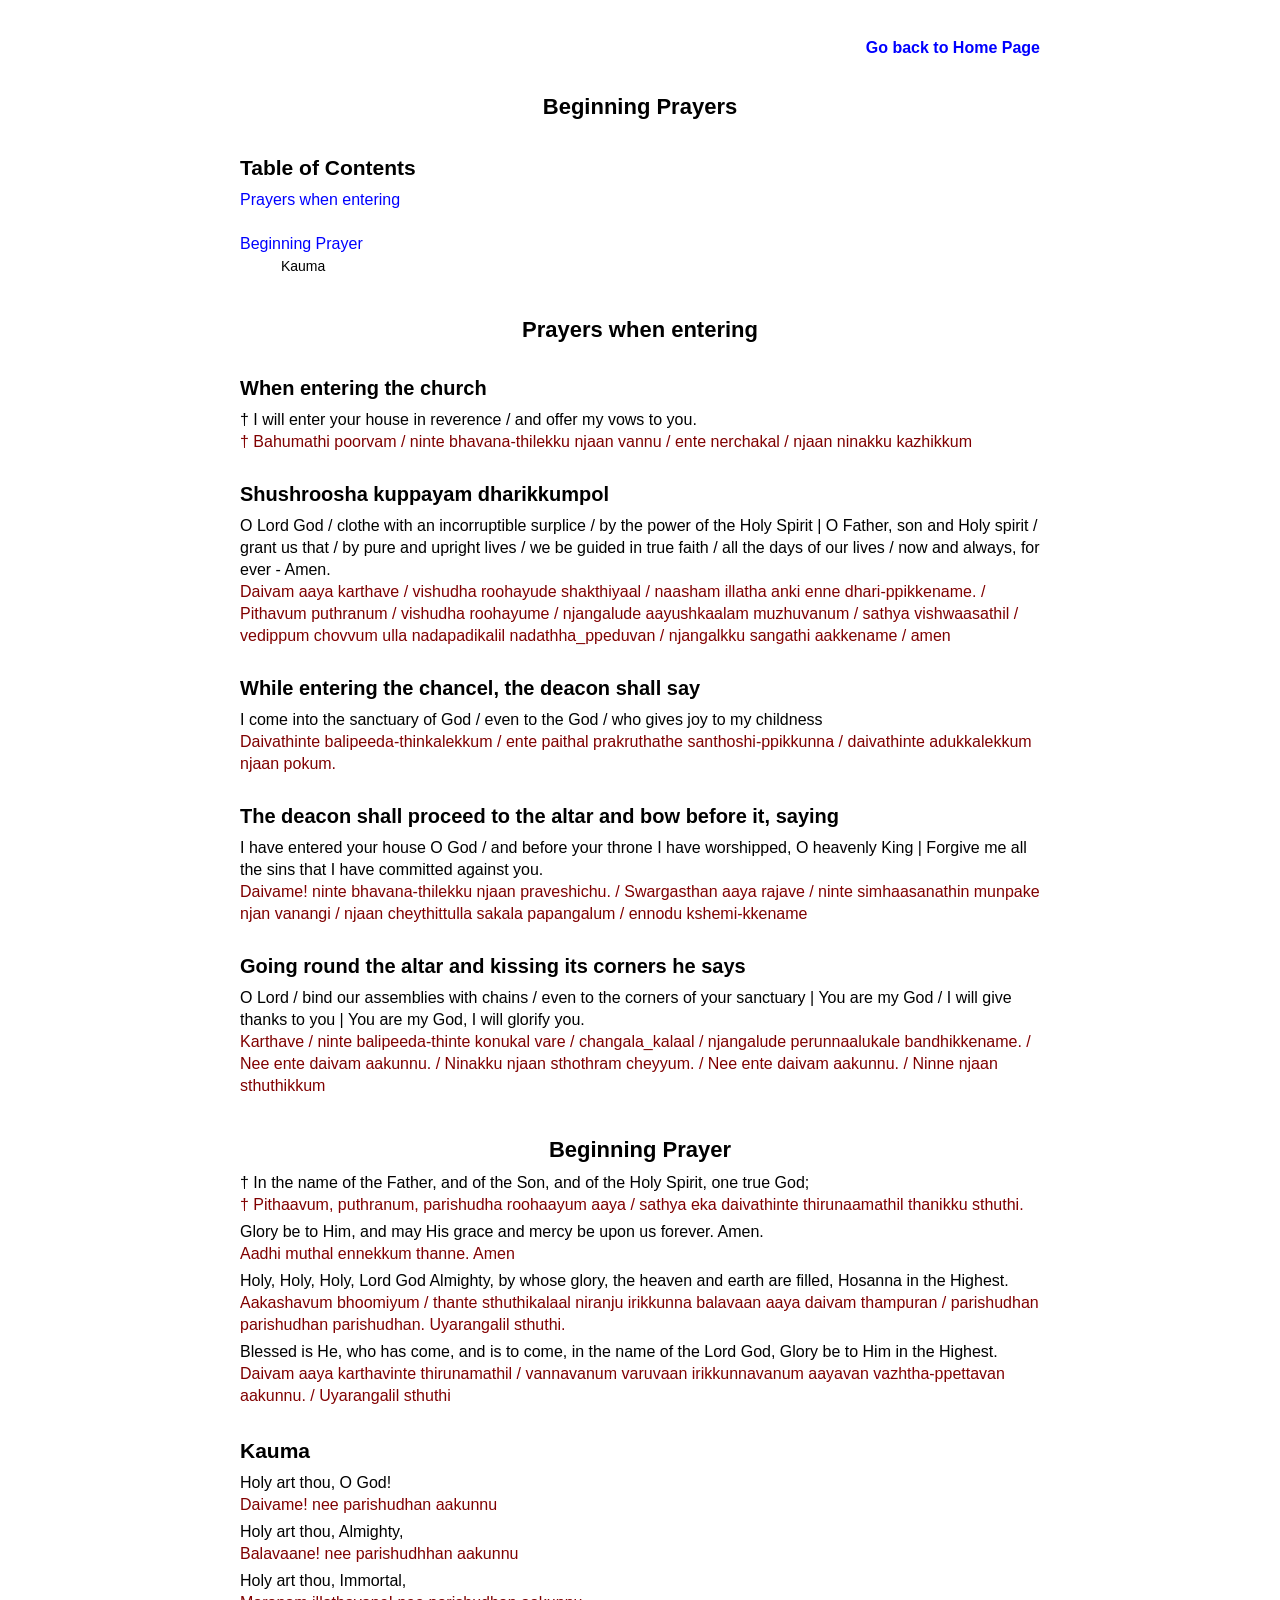
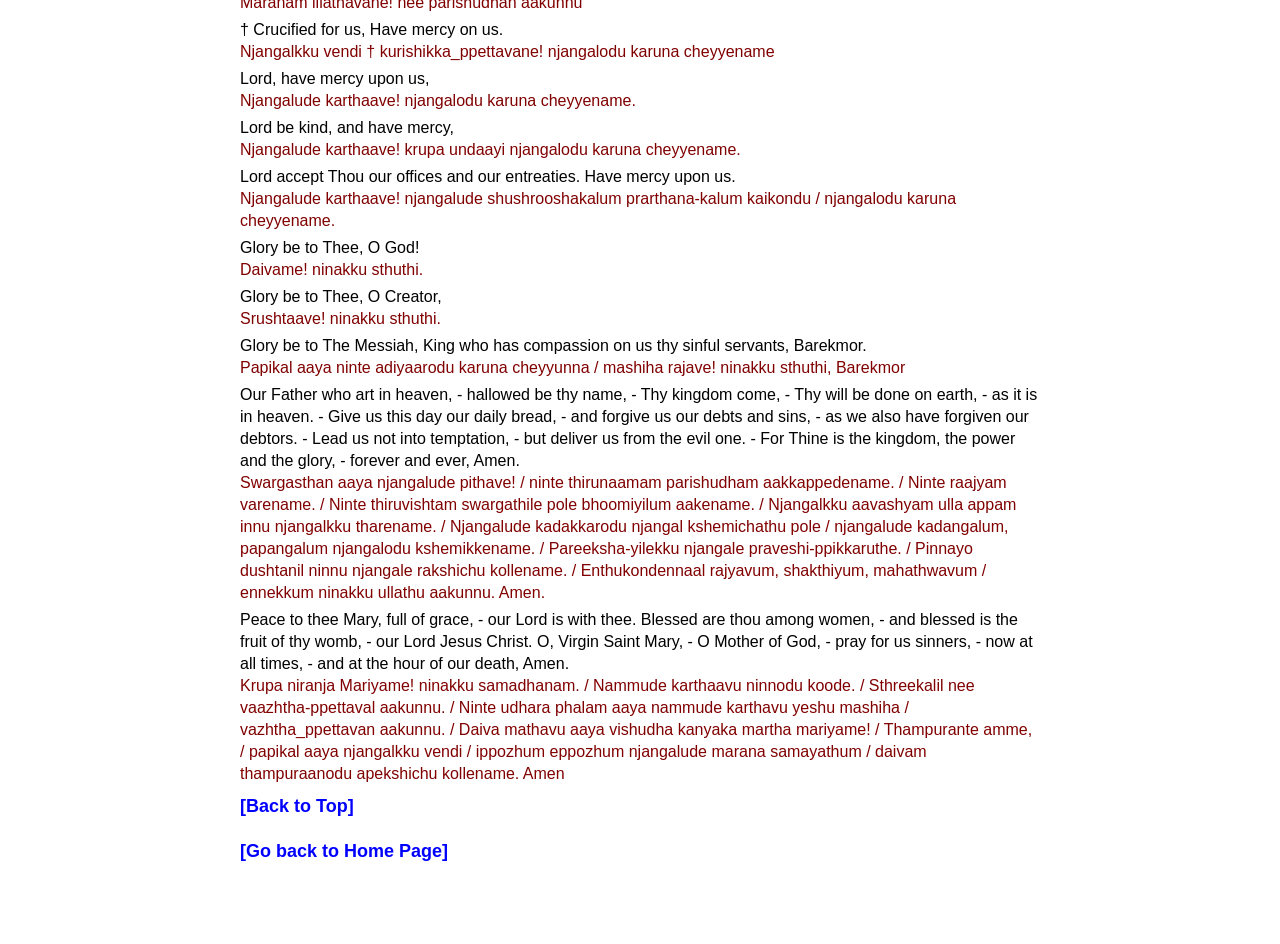
<file: Sub/A_Beginning.html>
<!DOCTYPE html><html><head><title>Beginning Prayers</title>
<meta charset="utf-8">
<meta name="viewport" content="width=device-width, initial-scale=1.0">
<link rel="manifest" href="manifest.json">
<link rel="stylesheet" href="../styles.css">
</head><body>

<!-- ===================================================================================================================================================== -->
<textarea id="markdown-input">

================================================================================================================
h1:Prayers when entering
h3:When entering the church
E:† I will enter your house in reverence / and offer my vows to you.
M:† Bahumathi poorvam / ninte bhavana-thilekku njaan vannu / ente nerchakal / njaan ninakku kazhikkum

h3:Shushroosha kuppayam dharikkumpol
E:O Lord God / clothe with an incorruptible surplice / by the power of the Holy Spirit | O Father, son and Holy spirit / grant us that / by pure and upright lives / we be guided in true faith / all the days of our lives / now and always, for ever - Amen.
M:Daivam aaya karthave / vishudha roohayude shakthiyaal / naasham illatha anki enne dhari-ppikkename. / Pithavum puthranum / vishudha roohayume / njangalude aayushkaalam muzhuvanum / sathya vishwaasathil / vedippum chovvum ulla nadapadikalil nadathha_ppeduvan / njangalkku sangathi aakkename / amen

h3:While entering the chancel, the deacon shall say
E:I come into the sanctuary of God / even to the God / who gives joy to my childness
M:Daivathinte balipeeda-thinkalekkum / ente paithal prakruthathe santhoshi-ppikkunna / daivathinte adukkalekkum njaan pokum.

h3:The deacon shall proceed to the altar and bow before it, saying
E:I have entered your house O God / and before your throne I have worshipped, O heavenly King | Forgive me all the sins that I have committed against you.
M:Daivame! ninte bhavana-thilekku njaan praveshichu. / Swargasthan aaya rajave / ninte simhaasanathin munpake njan vanangi / njaan cheythittulla sakala papangalum / ennodu kshemi-kkename

h3:Going round the altar and kissing its corners he says
E:O Lord / bind our assemblies with chains / even to the corners of your sanctuary | You are my God / I will give thanks to you | You are my God, I will glorify you.
M:Karthave / ninte balipeeda-thinte konukal vare / changala_kalaal / njangalude perunnaalukale bandhikkename. / Nee ente daivam aakunnu. / Ninakku njaan sthothram cheyyum. / Nee ente daivam aakunnu. / Ninne njaan sthuthikkum

================================================================================================================
h1:Beginning Prayer 
E:† In the name of the Father, and of the Son, and of the Holy Spirit, one true God;
M:† Pithaavum, puthranum, parishudha roohaayum aaya / sathya eka daivathinte thirunaamathil thanikku sthuthi.

E:Glory be to Him, and may His grace and mercy be upon us forever. Amen.
M:Aadhi muthal ennekkum thanne. Amen

E:Holy, Holy, Holy, Lord God Almighty, by whose glory, the heaven and earth are filled, Hosanna in the Highest.
M:Aakashavum bhoomiyum / thante sthuthikalaal niranju irikkunna balavaan aaya daivam thampuran / parishudhan parishudhan parishudhan. Uyarangalil sthuthi.

E:Blessed is He, who has come, and is to come, in the name of the Lord God, Glory be to Him in the Highest.
M:Daivam aaya karthavinte thirunamathil / vannavanum varuvaan irikkunnavanum aayavan vazhtha-ppettavan aakunnu. / Uyarangalil sthuthi

h2:Kauma    
E:Holy art thou, O God!
M:Daivame! nee parishudhan aakunnu

E:Holy art thou, Almighty,
M:Balavaane! nee parishudhhan aakunnu

E:Holy art thou, Immortal,
M:Maranam illathavane! nee parishudhan aakunnu

E:† Crucified for us, Have mercy on us.
M:Njangalkku vendi † kurishikka_ppettavane! njangalodu karuna cheyyename

E:Lord, have mercy upon us,
M:Njangalude karthaave! njangalodu karuna cheyyename.

E:Lord be kind, and have mercy,
M:Njangalude karthaave! krupa undaayi njangalodu karuna cheyyename.

E:Lord accept Thou our offices and our entreaties. Have mercy upon us.
M:Njangalude karthaave! njangalude shushrooshakalum prarthana-kalum kaikondu / njangalodu karuna cheyyename.

E:Glory be to Thee, O God!
M:Daivame! ninakku sthuthi.

E:Glory be to Thee, O Creator, ​
M:Srushtaave! ninakku sthuthi.

E:Glory be to The Messiah, King who has compassion on us thy sinful servants, Barekmor.
M:Papikal aaya ninte adiyaarodu karuna cheyyunna / mashiha rajave! ninakku sthuthi, Barekmor

E:Our Father who art in heaven, - hallowed be thy name, - Thy kingdom come, - Thy will be done on earth, - as it is in heaven. - Give us this day our daily bread, - and forgive us our debts and sins, - as we also have forgiven our debtors. - Lead us not into temptation, - but deliver us from the evil one. - For Thine is the kingdom, the power and the glory, - forever and ever, Amen.​
M:Swargasthan aaya njangalude pithave! / ninte thirunaamam parishudham aakkappedename. / Ninte raajyam varename. / Ninte thiruvishtam swargathile pole bhoomiyilum aakename. / Njangalkku aavashyam ulla appam innu njangalkku tharename. / Njangalude kadakkarodu njangal kshemichathu pole / njangalude kadangalum, papangalum njangalodu kshemikkename. / Pareeksha-yilekku njangale praveshi-ppikkaruthe. / Pinnayo dushtanil ninnu njangale rakshichu kollename. / Enthukondennaal rajyavum, shakthiyum, mahathwavum / ennekkum ninakku ullathu aakunnu. Amen.

E:Peace to thee Mary, full of grace, - our Lord is with thee. Blessed are thou among women, - and blessed is the fruit of thy womb, - our Lord Jesus Christ. O, Virgin Saint Mary, - O Mother of God, - pray for us sinners, - now at all times, - and at the hour of our death, Amen.​
M:Krupa niranja Mariyame! ninakku samadhanam. / Nammude karthaavu ninnodu koode. / Sthreekalil nee vaazhtha-ppettaval aakunnu. / Ninte udhara phalam aaya nammude karthavu yeshu mashiha / vazhtha_ppettavan aakunnu. / Daiva mathavu aaya vishudha kanyaka martha mariyame! / Thampurante amme, / papikal aaya njangalkku vendi / ippozhum eppozhum njangalude marana samayathum / daivam thampuraanodu apekshichu kollename. Amen

</textarea>
<!-- ====================================================================================================== -->
<!-- ====================================================================================================== -->

<div id="html-toc">
</div>

<div id="html-page">
</div>

<script src="../app-logic.js"></script>

<script>
  // This registers the Service Worker from the parent folder
  if ('serviceWorker' in navigator) {
    navigator.serviceWorker.register('../sw.js');
  }
</script>

</body></html>
</file>
<file: styles.css>
/* styles.css */

body {
    font-family: Verdana, sans-serif;
    font-size: 16px;
    line-height: 22px;
    width: 100%;
    max-width: 100vw;
    margin: 0;
    padding: 15px;
    box-sizing: border-box;
}

h1 {
    text-align: center;
    font-size: 22px;
    line-height: 25px;
    margin-top: 25px;
    margin-bottom: 0px;
    padding: 10px;
}

h2, h3, h4, h5 {
    text-align: left;
    margin-bottom: 0px;
    padding: 10px 0;
    margin-left: 0;
}

h2 { font-size: 21px; line-height: 22px; margin-top: 18px; }
h3 { font-size: 20px; line-height: 21px; margin-top: 16px; }
h4 { font-size: 19px; line-height: 20px; margin-top: 14px; }
h5 { font-size: 18px; line-height: 19px; margin-top: 10px; }

p {
    font-family: Verdana, sans-serif;
    font-size: 16px;
    line-height: 17px;
    margin-top: 6px;
    margin-bottom: 0px;
    padding: 10px 0; /* Fixed syntax here */
    text-align: justify;
}

.container {
    width: 100%;
    max-width: 800px;
    margin: 0 auto;
    padding: 0;
    word-wrap: break-word;
    overflow-wrap: break-word;
}

table {
    width: 100%;
    border-collapse: collapse; /* Makes borders look cleaner */
    overflow-x: auto;
}

th, td {
    border: 1px solid black;
    padding: 5px;
}
</file>
